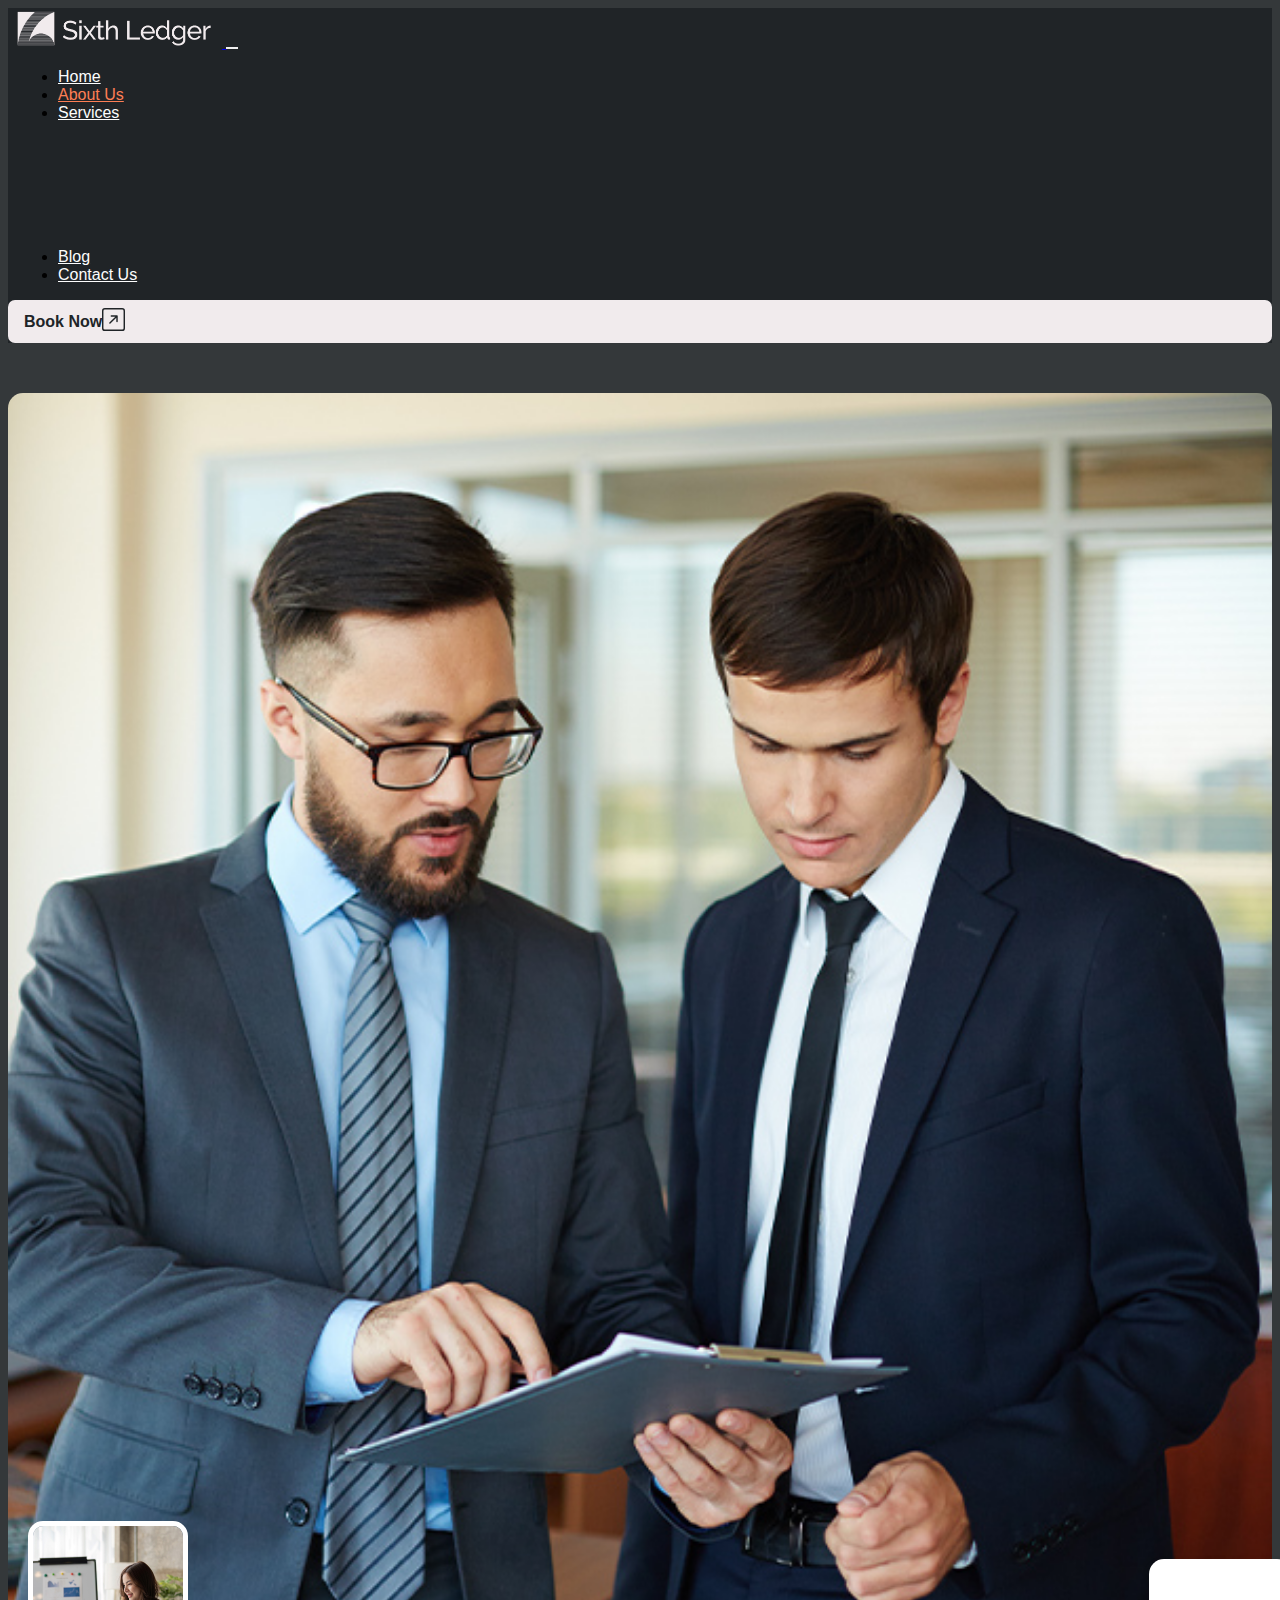
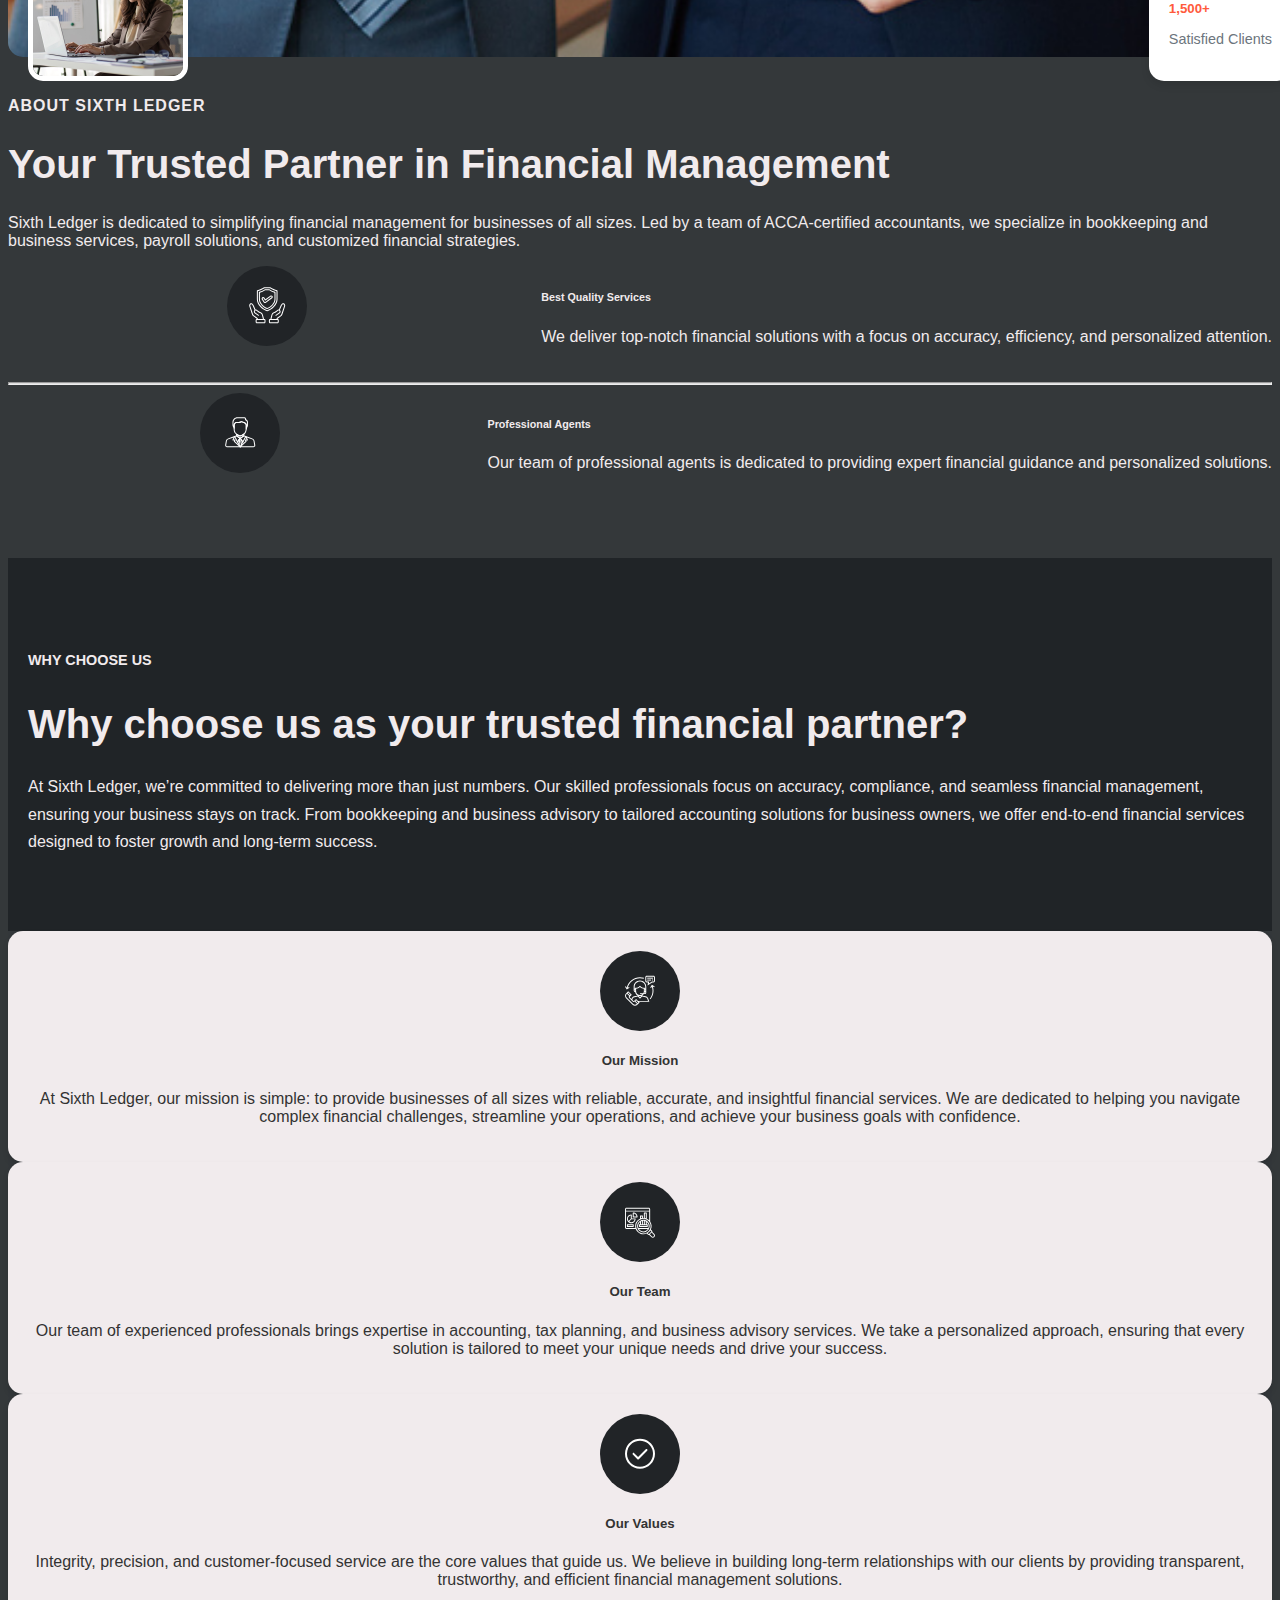
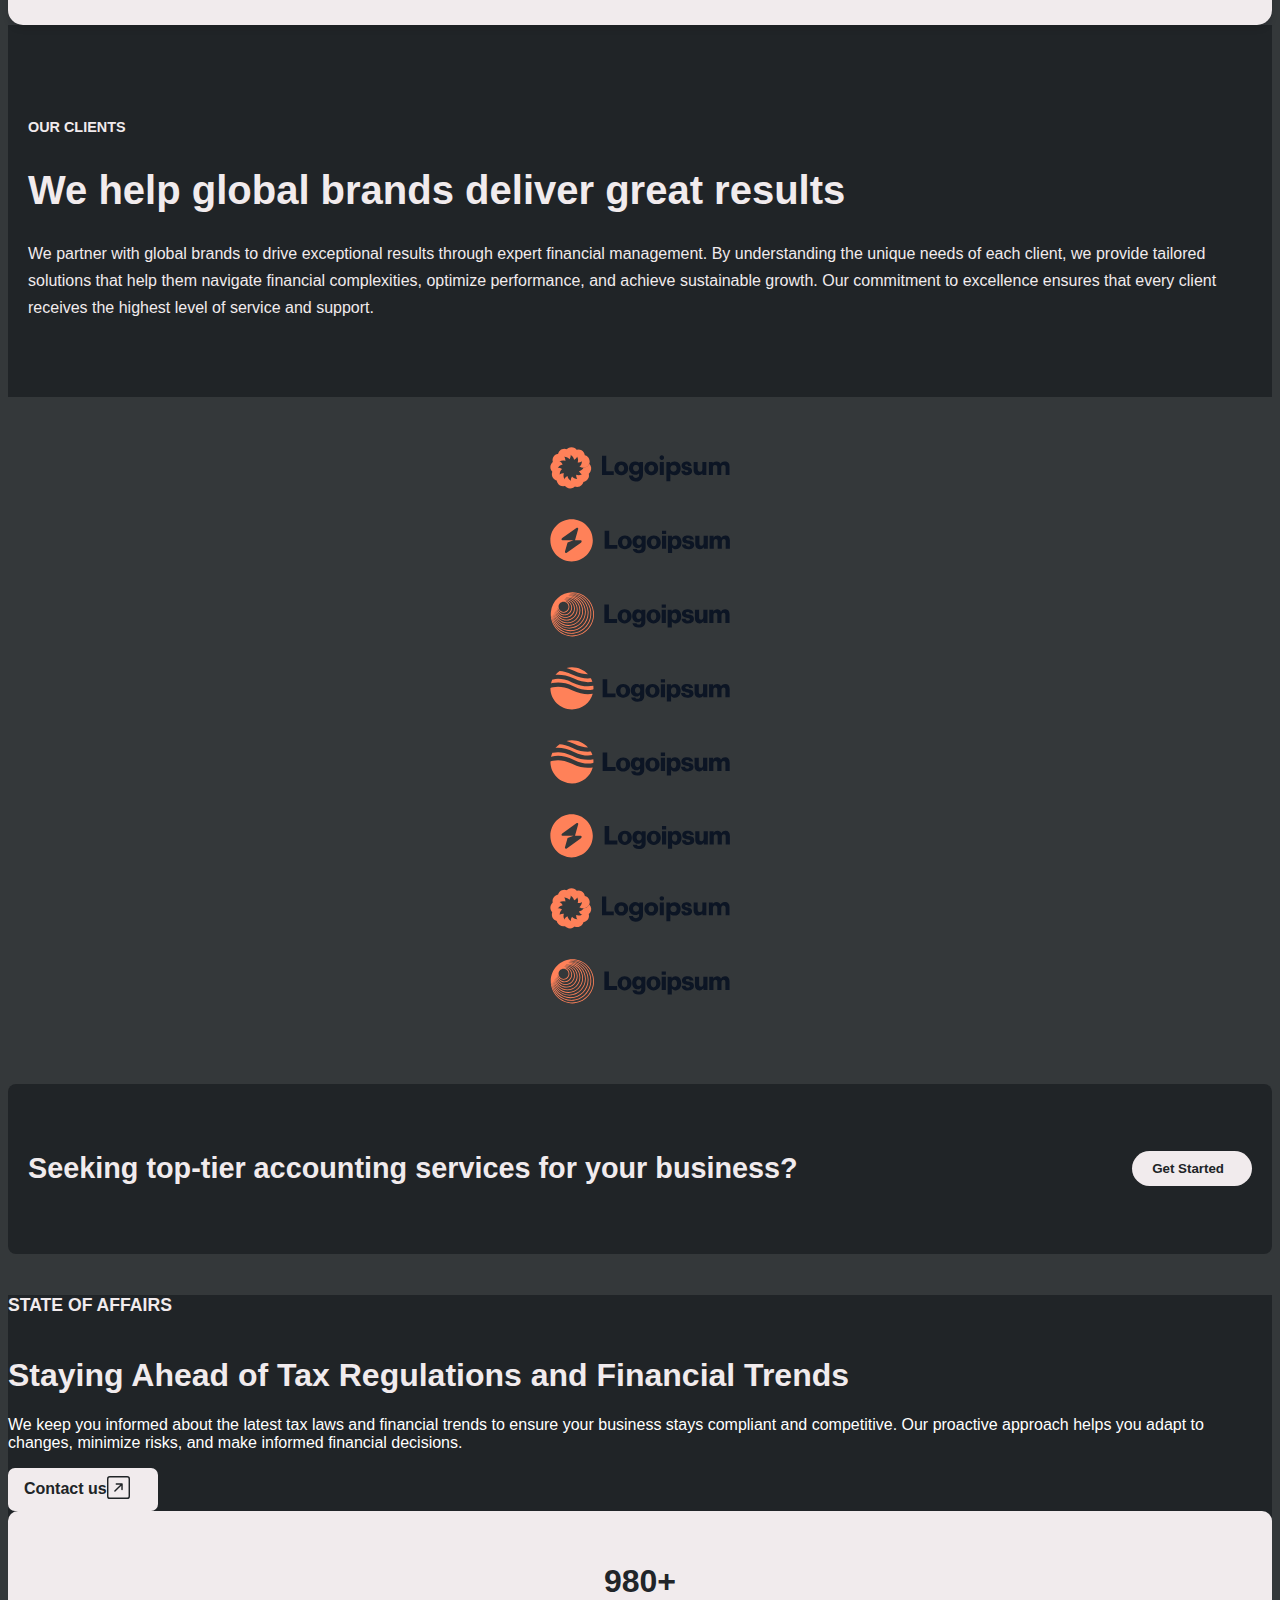
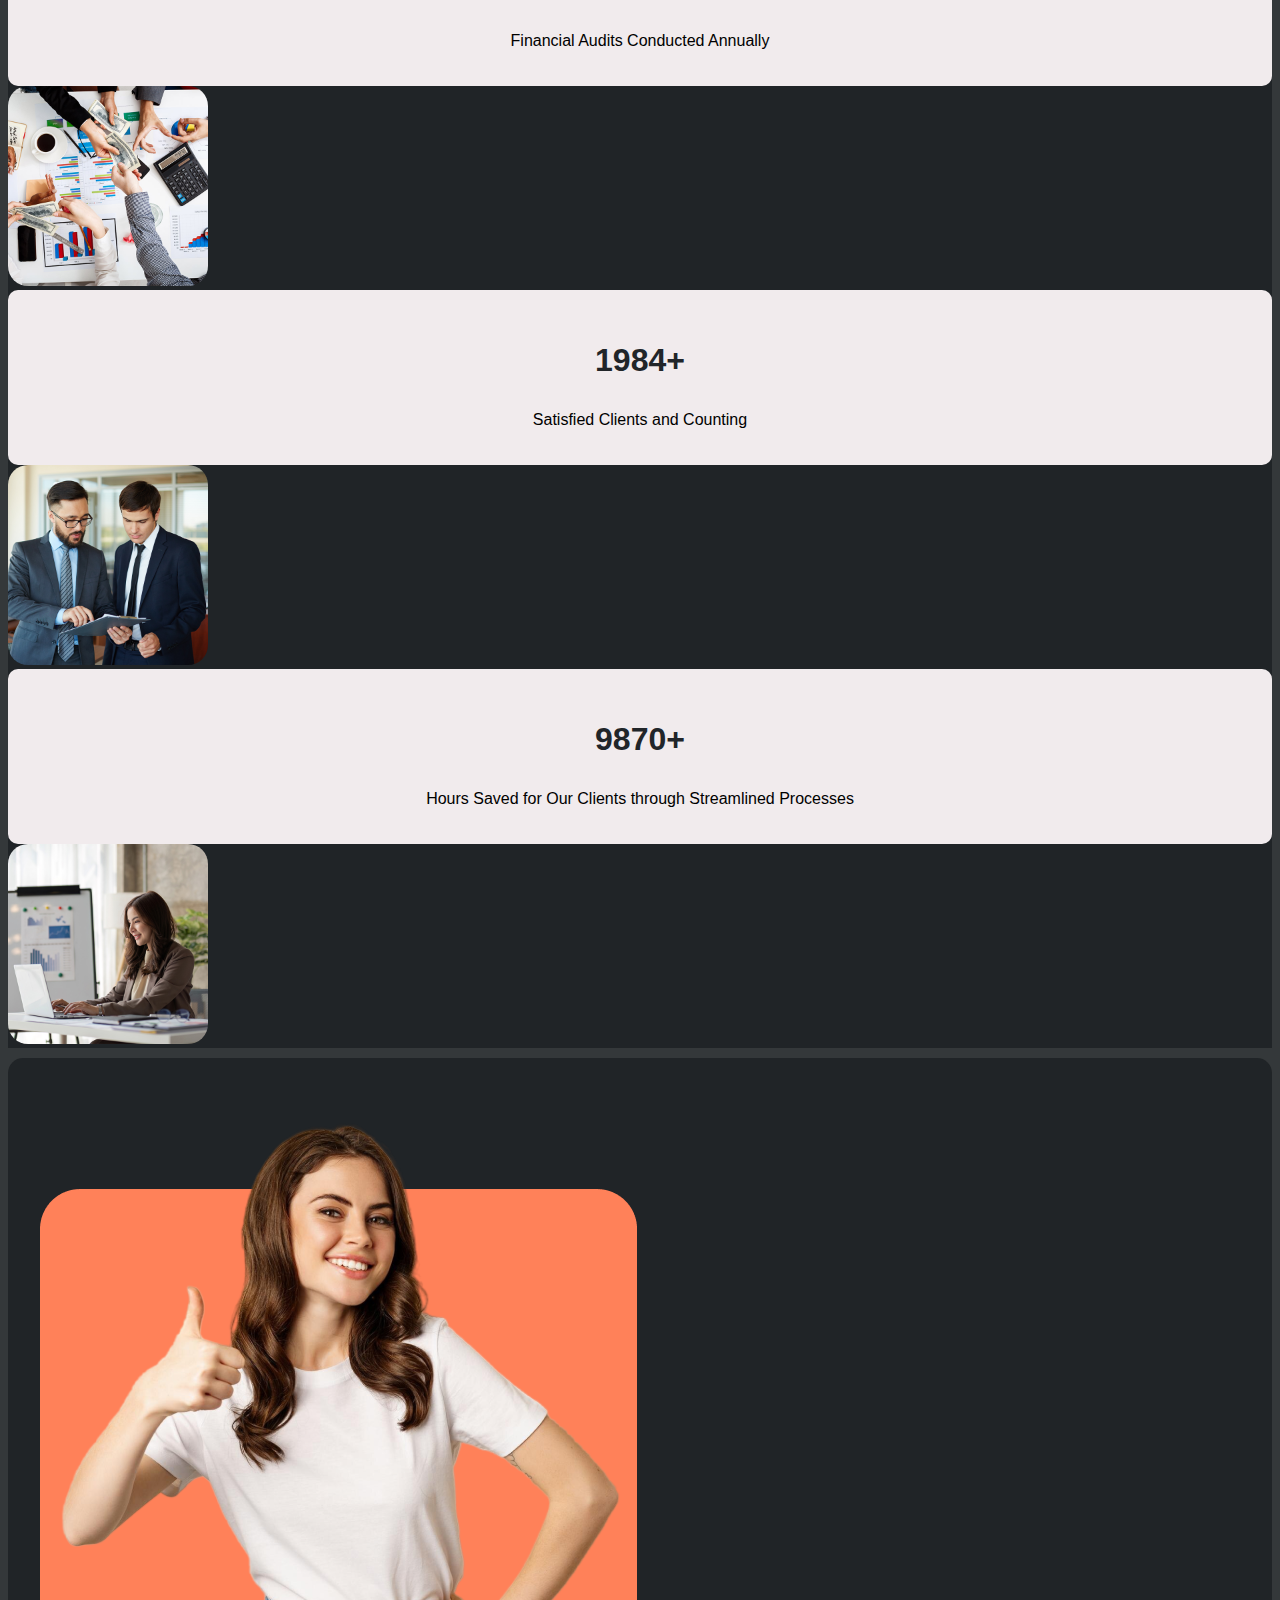
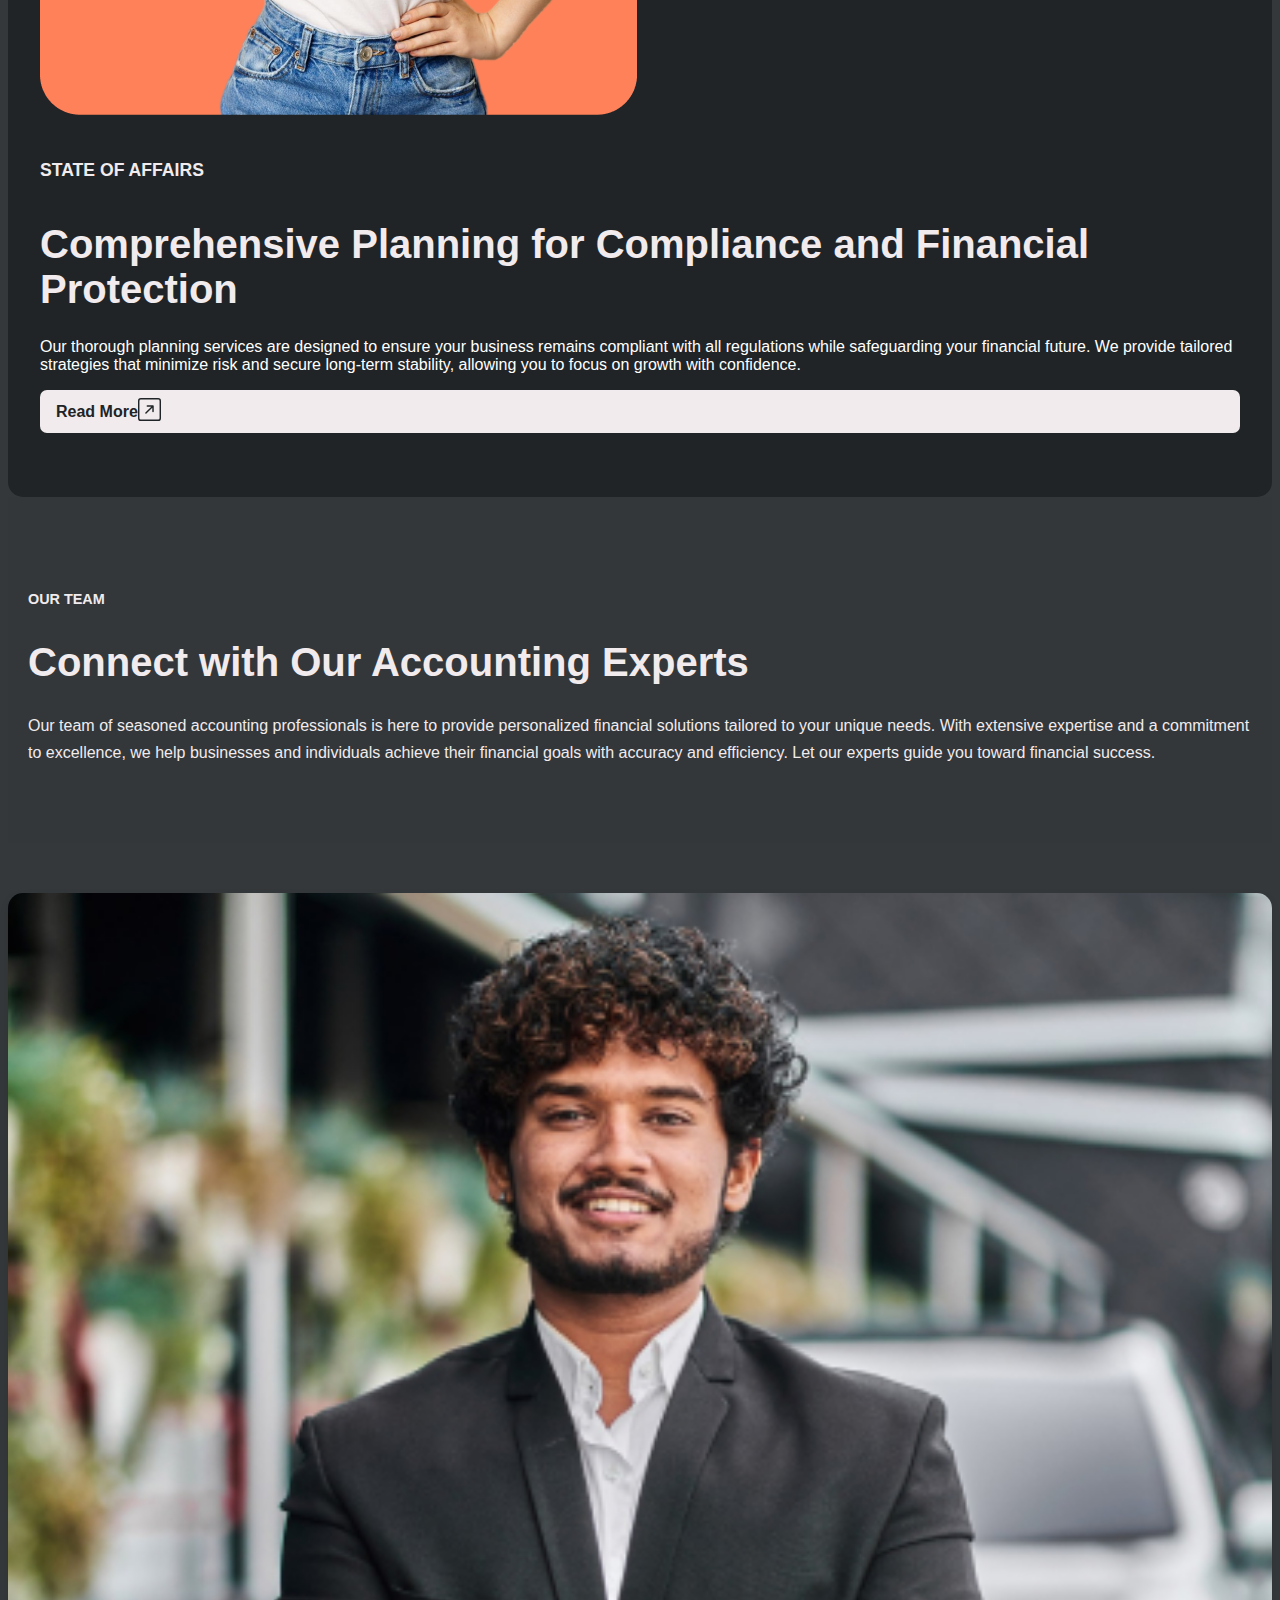
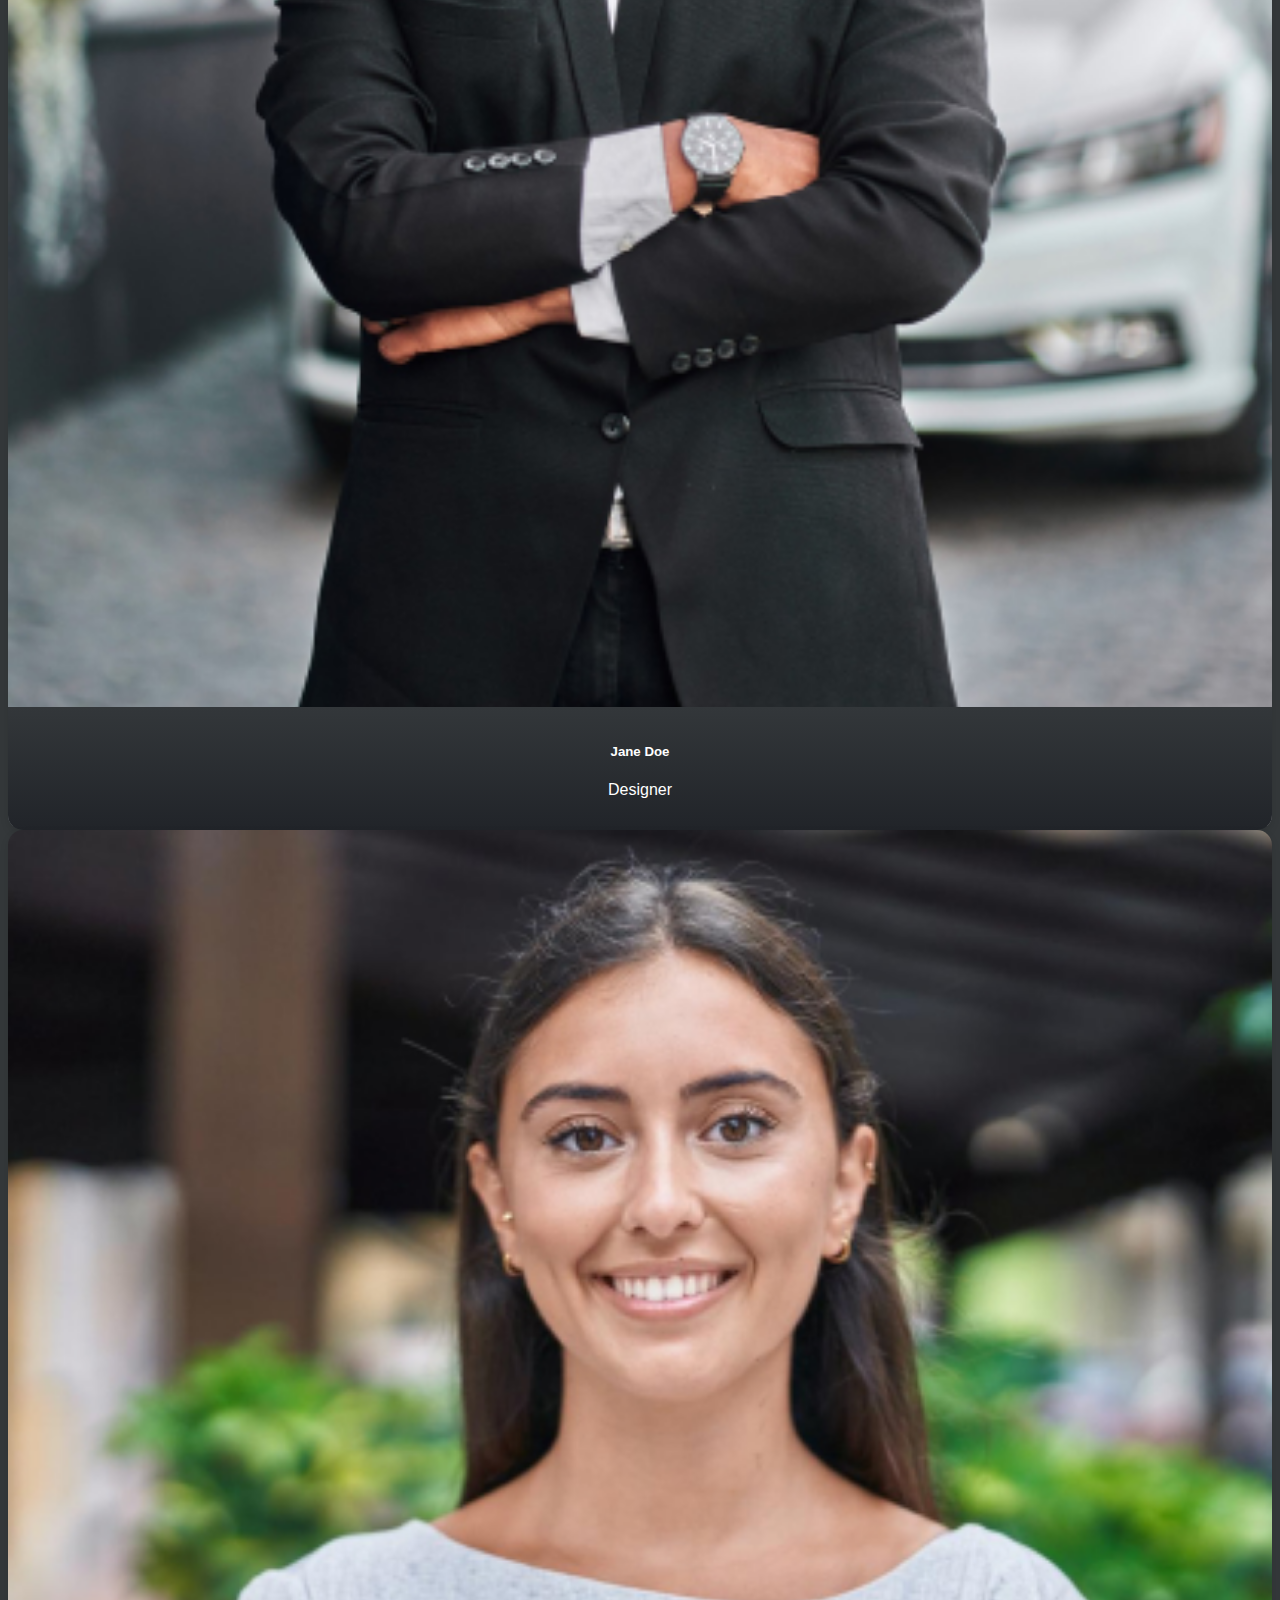
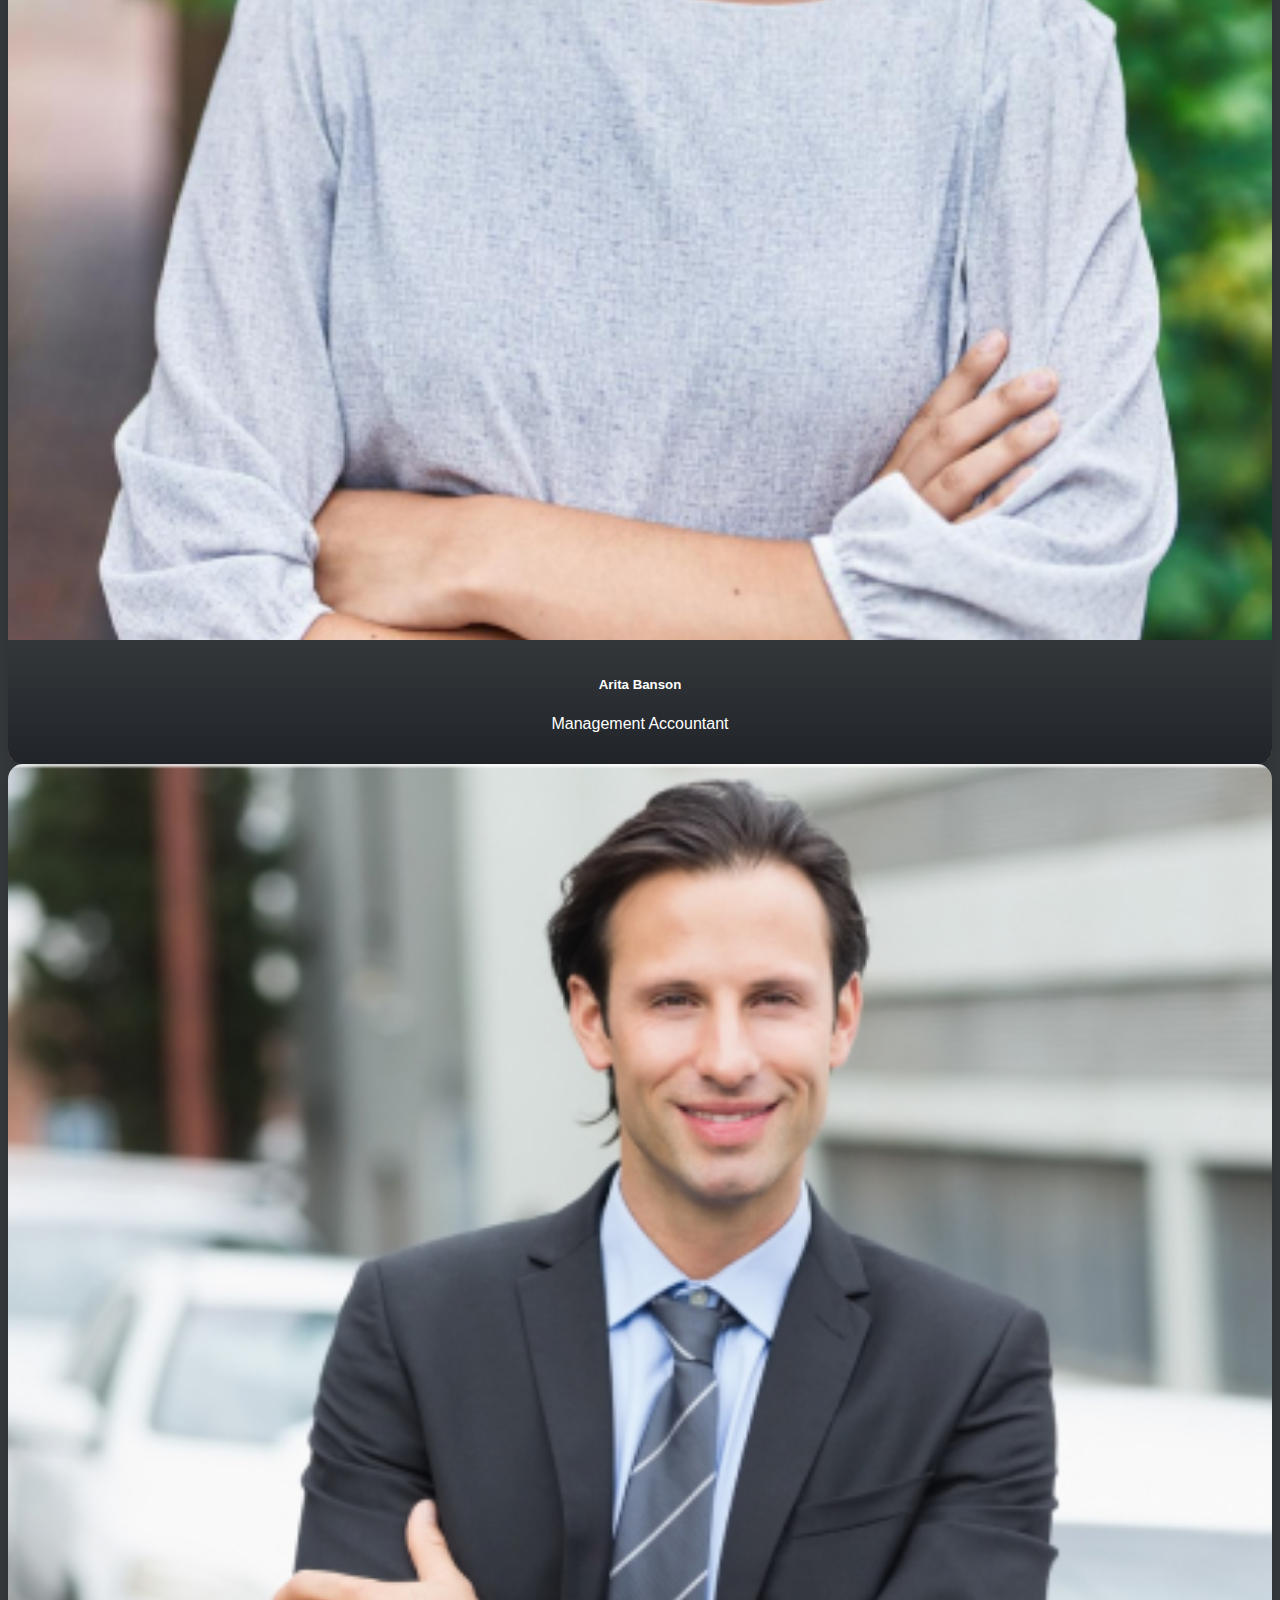
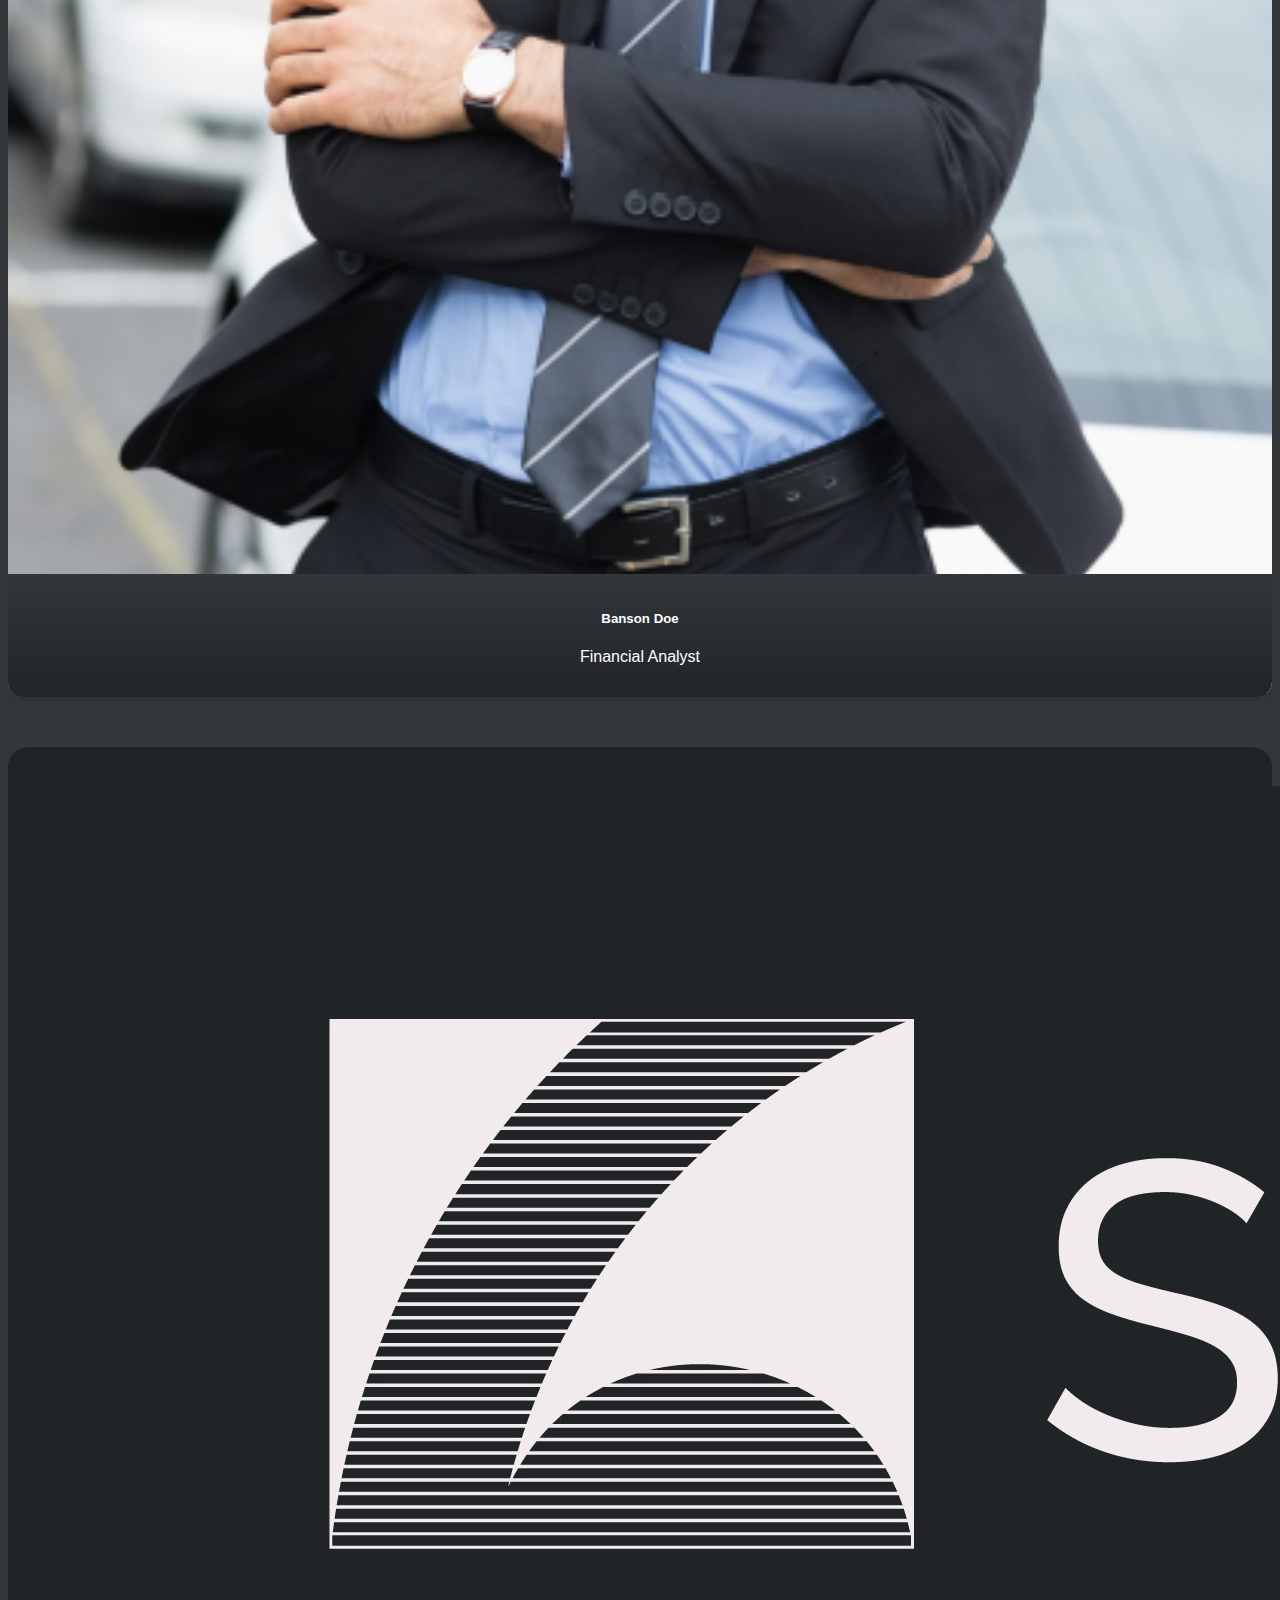
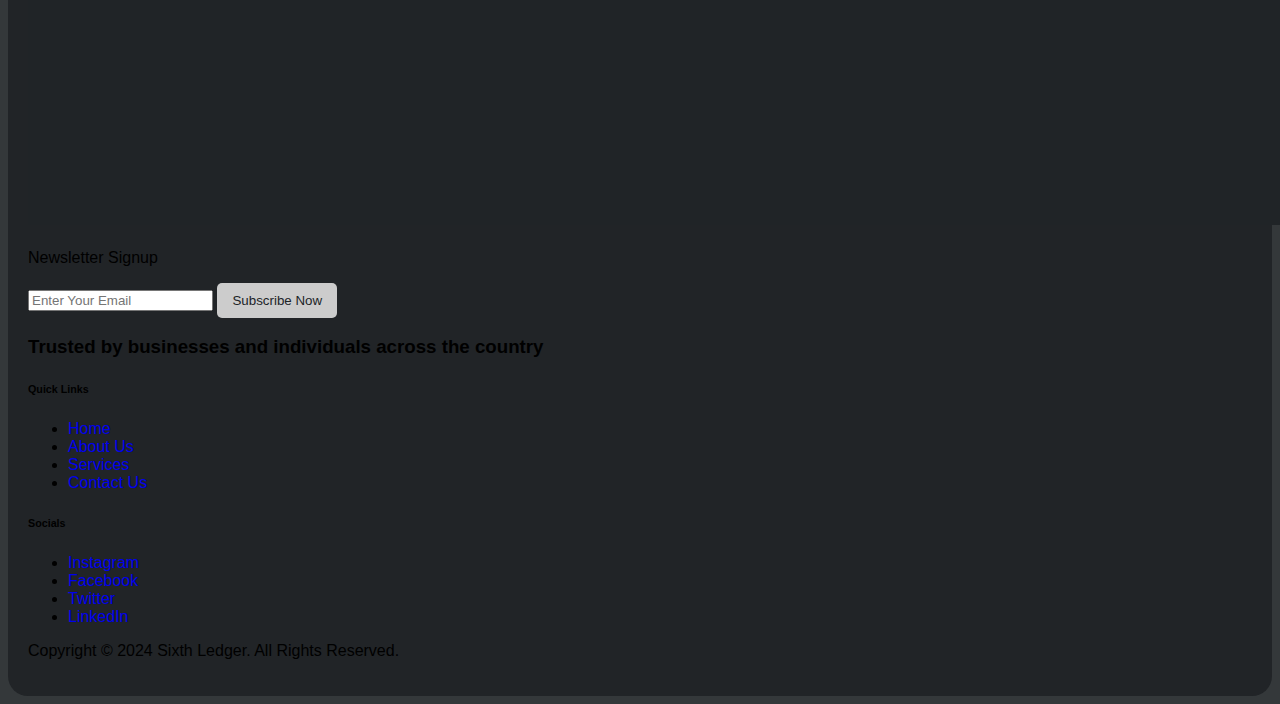
<file: aboutus.html>
<!DOCTYPE html>
<html lang="en">
  <head>
    <meta charset="UTF-8" />
    <meta http-equiv="X-UA-Compatible" content="IE=edge" />
    <meta name="viewport" content="width=device-width, initial-scale=1.0" />
    <meta
      name="description"
      content="A basic webpage template using Bootstrap 5"
    />
    <meta name="author" content="Your Name" />
    <meta
      name="keywords"
      content="HTML, Bootstrap, Template, Responsive, Web Development"
    />
    <link rel="stylesheet" href="./index.css" />
    <link rel="stylesheet" href="./about.css" />
    <link
      href="https://fonts.googleapis.com/css2?family=Inter:wght@400;500;600&display=swap"
      rel="stylesheet"
    />

    <title>Sixth Ledger</title>

    <link
      href="https://cdn.jsdelivr.net/npm/bootstrap@5.0.2/dist/css/bootstrap.min.css"
      rel="stylesheet"
      integrity="sha384-EVSTQN3/azprG1Anm3QDgpJLIm9Nao0Yz1ztcQTwFspd3yD65VohhpuuCOmLASjC"
      crossorigin="anonymous"
    />

    <!-- Favicon -->
    <link rel="icon" href="favicon.ico" type="image/x-icon" />
  </head>

  <body>
    <!-- // navbar  -->
    <nav class="navbar navbar-expand-lg  px-3 py-4">
      <div class="container-fluid">
        <a class="navbar-brand" href="#">
          <img
            src="./assets/reallogo.jpg"
            alt="Logo"
            class="img-fluid w-50 h-25 rounded"
          />
          <!-- Replace with your logo -->
        </a>
        <button
          class="navbar-toggler"
          type="button"
          data-bs-toggle="collapse"
          data-bs-target="#navbarNavDropdown"
          aria-controls="navbarNavDropdown"
          aria-expanded="false"
          aria-label="Toggle navigation"
        >
          <span class="navbar-toggler-icon"></span>
        </button>
        <div class="collapse navbar-collapse" id="navbarNavDropdown">
          <ul class="navbar-nav me-auto mb-2 mb-lg-0">
            <li class="nav-item">
              <a class="nav-link active-tab" href="/index.html" >Home</a>
            </li>
            <li class="nav-item">
              <a class="nav-link" href="./aboutus.html" style="color: #fe7f55;">About Us</a>
            </li>
            <li class="nav-item dropdown">
              <a
                class="nav-link dropdown-toggle"
                href="/service.html"
                id="servicesDropdown"
                role="button"
              >
                Services
              </a>
              <ul class="dropdown-menu">
                <li>
                  <a class="dropdown-item" style="color: white" href="/TaxPlanning.html"
                    >Tax Planning And Preparation
                  </a>
                </li>
                <li>
                  <a class="dropdown-item" style="color: white" href="/BookKeeping.html"
                    >Book Keeping And Accounting</a
                  >
                </li>
                <li>
                  <a class="dropdown-item" style="color: white" href="/BusinessAdvisory.html"
                    >Business Advisory Service</a
                  >
                </li>
                <li>
                  <a class="dropdown-item" style="color: white" href="/AnnualAccounts.html"
                    >Annual Accounts Service</a
                  >
                </li>
                <li>
                  <a class="dropdown-item" style="color: white" href="/AccountingFreelancers.html"
                    >Accounting For Freelancers</a
                  >
                </li>
                <li>
                  <a class="dropdown-item" style="color: white" href="/SmallBusiness.html"
                    >Small Business Service</a
                  >
                </li>
              </ul>
            </li>
            <li class="nav-item">
              <a class="nav-link" href="#">Blog</a>
            </li>
           
            <li class="nav-item">
              <a class="nav-link" href="/contact.html">Contact Us</a>
            </li>
          </ul>
          <a href="#" class="book-now-btn">
            Book Now
            <span>
              <svg
                xmlns="http://www.w3.org/2000/svg"
                width="23"
                height="23"
                fill="currentColor"
                class="bi bi-arrow-up-right-square ms-1"
                viewBox="0 0 16 16"
              >
                <path
                  fill-rule="evenodd"
                  d="M15 2a1 1 0 0 0-1-1H2a1 1 0 0 0-1 1v12a1 1 0 0 0 1 1h12a1 1 0 0 0 1-1zM0 2a2 2 0 0 1 2-2h12a2 2 0 0 1 2 2v12a2 2 0 0 1-2 2H2a2 2 0 0 1-2-2zm5.854 8.803a.5.5 0 1 1-.708-.707L9.243 6H6.475a.5.5 0 1 1 0-1h3.975a.5.5 0 0 1 .5.5v3.975a.5.5 0 1 1-1 0V6.707z"
                />
              </svg>
            </span>
          </a>
        </div>
      </div>
    </nav>

    <div class="container aboutus-section">
      <div class="row align-items-center">
        <!-- Image Section -->
        <div class="col-md-6 about-img-group">
          <img
            src="assets/counter-img-2.jpg"
            alt="Main Image"
            class="main-img"
          />
          <img
            src="assets/counter-img-3.jpg"
            alt="Overlay Image"
            class="overlay-img"
          />
          <div class="stats-box">
            <h5>1,500+</h5>
            <p>Satisfied Clients</p>
          </div>
        </div>
        <!-- Content Section -->
        <div class="col-md-6 about-content">
          <p class="about-subtitle">About Sixth Ledger</p>
          <h1 class="aboutus-title">Your Trusted Partner in Financial Management</h1>
          <p style="color: #f1ebed">
            Sixth Ledger is dedicated to simplifying financial management for businesses of all sizes. Led by a team of ACCA-certified accountants, we specialize in bookkeeping and business services, payroll solutions, and customized financial strategies.
          </p>
          <!-- Features -->
          <div class="feature-item">
            <div class="icon-circle">
              <svg
                xmlns="http://www.w3.org/2000/svg"
                width="37"
                height="37"
                viewBox="0 0 37 37"
                fill="none"
              >
                <path
                  d="M15.2623 31.9965H14.9559C14.6915 30.9407 14.4336 29.9012 14.188 28.8583C13.7176 26.8605 13.2353 25.5855 10.5565 24.8256L7.96695 22.9656C7.52205 22.6461 6.98956 22.536 6.48694 22.6166L4.76259 18.5463C3.59485 15.7898 2.07687 16.1116 1.63977 16.276C0.562904 16.6807 -0.0691364 18.1074 0.3136 19.2692L2.51193 25.9417C2.53511 26.0121 2.55865 26.0841 2.58255 26.1576C2.9416 27.2595 3.38839 28.6308 4.41665 29.3375L7.41413 31.3976C7.6517 31.5608 7.82004 31.7559 7.9319 31.9962H7.86573C7.86566 31.9962 7.86558 31.9962 7.86551 31.9962C7.53641 31.9962 7.22793 32.1236 6.99677 32.3549C6.76562 32.5862 6.63845 32.8949 6.63874 33.2241V33.2242L6.64049 35.0424C6.64115 35.7182 7.1915 36.2681 7.86719 36.2681L15.264 36.2684C15.5933 36.2684 15.9018 36.141 16.133 35.9096C16.3641 35.6782 16.4912 35.3695 16.4909 35.0404L16.4892 33.2221C16.4884 32.5463 15.938 31.9965 15.2623 31.9965ZM7.99202 30.5567L4.99455 28.4965C4.2513 27.9858 3.86397 26.7968 3.55265 25.8415C3.52831 25.7669 3.50448 25.6938 3.48102 25.6223L1.28269 18.9499C1.05379 18.2552 1.48506 17.424 1.99875 17.231C2.59224 17.0079 3.27427 17.6483 3.82324 18.9442L5.55364 23.0289C5.41518 23.1398 5.28925 23.2712 5.18074 23.4223C4.53857 24.3164 4.7435 25.5662 5.63752 26.2084L9.17645 28.7506C9.40535 28.9149 9.72396 28.8626 9.88843 28.6338C10.0528 28.405 10.0005 28.0862 9.77169 27.9218L6.23276 25.3797C5.79558 25.0657 5.69538 24.4545 6.00947 24.0174C6.32349 23.5801 6.93469 23.4799 7.37179 23.7941L10.0348 25.7069C10.084 25.7421 10.139 25.7685 10.1973 25.7844C12.4686 26.4079 12.7724 27.2979 13.195 29.092C13.4228 30.0592 13.6606 31.0218 13.9042 31.9962L9.01343 31.9959C8.85201 31.3961 8.50899 30.9119 7.99202 30.5567ZM15.4112 35.1885C15.384 35.2157 15.3364 35.2481 15.2639 35.2481L7.86733 35.2476C7.7535 35.2476 7.66088 35.155 7.66081 35.0412L7.65906 33.2229C7.65899 33.1506 7.69134 33.103 7.71852 33.0757C7.74571 33.0485 7.79322 33.0162 7.86566 33.0162L14.5552 33.0166C14.5559 33.0166 14.5566 33.0167 14.5574 33.0167C14.5583 33.0167 14.5593 33.0166 14.5603 33.0166H15.2623C15.3761 33.0166 15.4687 33.1092 15.4689 33.223L15.4705 35.0413C15.4707 35.1137 15.4383 35.1613 15.4112 35.1885ZM34.761 16.276C34.3237 16.1116 32.806 15.7898 31.6382 18.5462L29.9139 22.6166C29.4115 22.5363 28.8787 22.646 28.4338 22.9655L25.8443 24.8255C23.1656 25.5854 22.6833 26.8604 22.2128 28.8583C21.9656 29.908 21.7082 30.945 21.4449 31.9964H21.1386C20.4628 31.9964 19.9125 32.5462 19.9118 33.2221L19.9101 35.0404C19.9098 35.3695 20.0369 35.6782 20.2681 35.9096C20.4993 36.141 20.8078 36.2684 21.1373 36.2684L28.5335 36.2679C29.2093 36.2679 29.7596 35.7181 29.7603 35.0423L29.762 33.2241C29.7623 32.8949 29.6352 32.5862 29.404 32.3548C29.1728 32.1234 28.8644 31.996 28.5353 31.996C28.5353 31.996 28.5351 31.996 28.5351 31.996H28.4689C28.5807 31.7558 28.7491 31.5607 28.9866 31.3974L31.9841 29.3373C33.0125 28.6306 33.4593 27.259 33.8184 26.1569C33.8422 26.0836 33.8656 26.0117 33.8888 25.9415L36.0871 19.2691C36.4699 18.1074 35.8379 16.6807 34.761 16.276ZM28.5353 33.0163C28.6076 33.0163 28.6552 33.0486 28.6824 33.0758C28.7095 33.103 28.7419 33.1506 28.7418 33.2229L28.7401 35.0414C28.74 35.1551 28.6474 35.2477 28.5335 35.2477L21.1369 35.2482C21.0645 35.2482 21.017 35.2158 20.9897 35.1886C20.9624 35.1614 20.9302 35.1138 20.9302 35.0414L20.932 33.2231C20.9321 33.1092 21.0247 33.0167 21.1385 33.0167H21.8404C21.8414 33.0167 21.8424 33.0168 21.8434 33.0168C21.8442 33.0168 21.8449 33.0167 21.8456 33.0167L28.5353 33.0163ZM35.1182 18.9499L32.9198 25.6223C32.8964 25.6936 32.8726 25.7666 32.8484 25.8409C32.5372 26.7965 32.1497 27.9857 31.4064 28.4966L28.4088 30.5567C27.8918 30.912 27.5488 31.3963 27.3874 31.9961L22.4967 31.9964C22.7393 31.0258 22.9767 30.0654 23.2059 29.0922C23.6285 27.2981 23.9324 26.408 26.2035 25.7846C26.2619 25.7685 26.317 25.7423 26.3661 25.707L29.029 23.7942C29.4664 23.4801 30.0774 23.5805 30.3914 24.0175C30.5426 24.228 30.6024 24.4862 30.5601 24.7447C30.5177 25.0031 30.3785 25.2287 30.168 25.3799L26.6291 27.922C26.4003 28.0864 26.3481 28.4052 26.5123 28.634C26.6768 28.8629 26.9955 28.915 27.2243 28.7508L30.7633 26.2086C31.195 25.8985 31.4804 25.4372 31.5668 24.9099C31.6533 24.3825 31.5301 23.8542 31.22 23.4224C31.1115 23.2714 30.9856 23.14 30.8471 23.0291L32.5775 18.9444C33.1264 17.6486 33.8084 17.0078 34.402 17.2312C34.9158 17.424 35.3471 18.2552 35.1182 18.9499ZM24.9687 20.0515C27.2713 17.6707 28.5394 14.9195 28.5394 12.3045V3.72487C28.5394 3.47739 28.3618 3.26554 28.118 3.22247C25.814 2.81576 23.5317 1.85163 21.3348 0.356756C21.2502 0.299259 21.1502 0.268433 21.0479 0.268433H15.3531C15.2508 0.268433 15.1508 0.299186 15.0661 0.356829C12.8691 1.85163 10.5869 2.81583 8.28286 3.22255C8.0391 3.26554 7.86143 3.47739 7.86143 3.72494V12.3045C7.86143 14.9194 9.12945 17.6706 11.432 20.0515C13.3147 21.9982 15.7882 23.5807 18.0488 24.2845C18.0982 24.2999 18.1493 24.3075 18.2004 24.3075C18.2515 24.3075 18.3027 24.2999 18.3521 24.2845C20.6127 23.5805 23.0862 21.9981 24.9687 20.0515ZM18.2004 23.2618C16.1369 22.5837 13.8922 21.1277 12.1655 19.3422C10.0479 17.1527 8.88167 14.6533 8.88167 12.3045V4.14696C11.1387 3.68581 13.3654 2.72569 15.5092 1.28868H20.8916C23.0355 2.72569 25.2622 3.68581 27.5191 4.14696V12.3045C27.5191 14.6533 26.3529 17.1527 24.2352 19.3422C22.5088 21.1277 20.2641 22.5837 18.2004 23.2618ZM26.1261 4.85887C24.2846 4.34438 22.4626 3.51361 20.7103 2.38966C20.6281 2.33698 20.5326 2.30892 20.4349 2.30892H15.9661C15.8684 2.30892 15.7729 2.3369 15.6907 2.38966C13.9383 3.51368 12.1161 4.34445 10.2749 4.85887C10.0545 4.92045 9.90206 5.12129 9.90206 5.35019V12.3045C9.90206 14.8149 11.3689 16.9573 12.5994 18.3124C14.1129 19.9793 16.0871 21.3644 18.0161 22.1124C18.0754 22.1354 18.138 22.147 18.2006 22.147C18.2631 22.147 18.3257 22.1354 18.385 22.1124C20.3139 21.3644 22.2882 19.9794 23.8017 18.3125C25.0323 16.9573 26.4991 14.8148 26.4991 12.3045V5.35019C26.499 5.12129 26.3466 4.92045 26.1261 4.85887ZM25.4788 12.3045C25.4788 14.009 24.6149 15.8991 23.0463 17.6267C21.705 19.1041 19.9065 20.3864 18.2005 21.0876C16.4944 20.3863 14.696 19.104 13.3546 17.6267C11.7861 15.8991 10.9222 14.0091 10.9222 12.3045V5.73315C12.6894 5.19992 14.4338 4.39247 16.1148 3.32916H20.2862C21.9671 4.3924 23.7114 5.19985 25.4788 5.73315V12.3045ZM15.47 10.8402C15.0282 10.1215 14.084 9.89625 13.3653 10.3379C13.0172 10.552 12.7732 10.8887 12.6784 11.2862C12.5835 11.6836 12.6491 12.0943 12.8631 12.4424L14.6401 15.3344C14.8599 15.692 15.2063 15.9333 15.6156 16.014C15.715 16.0336 15.8161 16.0432 15.9175 16.0432C16.2679 16.0432 16.6206 15.9278 16.9189 15.7101L23.1367 11.1719C23.4662 10.932 23.6825 10.5782 23.7458 10.1756C23.8091 9.77302 23.7119 9.36987 23.472 9.04048C22.9767 8.36034 22.0207 8.21 21.3401 8.70548L16.3818 12.3244L15.47 10.8402ZM21.9411 9.52983C22.1665 9.36579 22.4832 9.41557 22.6473 9.64097C22.7268 9.75013 22.7589 9.88364 22.738 10.017C22.717 10.1504 22.6454 10.2675 22.5357 10.3474L16.3174 14.886C16.1621 14.9993 15.9781 15.0454 15.8128 15.013C15.6824 14.9873 15.5803 14.9156 15.5092 14.8002L13.7323 11.9083L13.7323 11.9082C13.6609 11.7923 13.6391 11.6555 13.6707 11.5231C13.7024 11.3907 13.7836 11.2785 13.8996 11.2072C13.9827 11.1562 14.0747 11.1318 14.1657 11.1318C14.3371 11.1318 14.5045 11.2181 14.6007 11.3744L15.8018 13.3291C15.8762 13.4504 15.998 13.535 16.1377 13.5626C16.2772 13.59 16.4221 13.558 16.5371 13.4741L21.9411 9.52983Z"
                  fill="white"
                ></path>
              </svg>
            </div>
            <div>
              <h6 class="same-text-color">Best Quality Services</h6>
              <p class="same-text-color">
                We deliver top-notch financial solutions with a focus on accuracy, efficiency, and personalized attention.
              </p>
            </div>
          </div>
          <hr class="divider" />
          <div class="feature-item">
            <div class="icon-circle">
              <svg
                xmlns="http://www.w3.org/2000/svg"
                width="31"
                height="31"
                viewBox="0 0 31 31"
                fill="none"
              >
                <path
                  d="M14.3326 22.4983C14.1061 22.332 13.7872 22.3806 13.6207 22.6073L13.5579 22.6929C13.3915 22.9194 13.44 23.2377 13.6662 23.4044C13.7571 23.4714 13.863 23.5037 13.9679 23.5037C14.124 23.5037 14.2781 23.4322 14.3779 23.297L14.4417 23.2102C14.6081 22.9835 14.5593 22.6648 14.3326 22.4983Z"
                  fill="white"
                ></path>
                <path
                  d="M14.465 27.3434L13.1552 24.9617L14.3781 23.2961C14.5447 23.0695 14.4958 22.7507 14.269 22.5842C14.0424 22.4177 13.7236 22.4665 13.5572 22.6933L12.1418 24.621C12.0244 24.7808 12.0105 24.9941 12.106 25.1678L13.5726 27.8342V27.8342C13.6654 28.0027 13.8396 28.0981 14.0193 28.0981C14.1023 28.098 14.1864 28.0777 14.2643 28.0349C14.5107 27.8995 14.6006 27.5898 14.465 27.3434Z"
                  fill="white"
                ></path>
                <path
                  d="M18.2624 24.621L16.8527 22.7011C16.7358 22.542 16.5378 22.4646 16.344 22.503C16.1502 22.541 15.996 22.6878 15.9481 22.8793C15.9114 23.0264 15.942 23.182 16.0317 23.3042L17.2486 24.9617L15.9478 27.3272C15.9065 27.4023 15.8848 27.487 15.8848 27.5728C15.8848 27.8053 16.0422 28.0083 16.2674 28.0661C16.3095 28.077 16.3521 28.0822 16.3941 28.0822C16.5764 28.0822 16.7492 27.9838 16.8403 27.8184L18.2981 25.1679C18.3937 24.9941 18.3797 24.7808 18.2624 24.621Z"
                  fill="white"
                ></path>
                <path
                  d="M19.0679 16.6176C18.9004 16.5297 18.6979 16.5417 18.542 16.6491C18.2391 16.8578 17.958 17.0789 17.7065 17.3062C16.336 18.5452 15.0338 18.3775 14.9828 18.3702C14.9521 18.3654 14.9209 18.3632 14.89 18.3642C14.3483 18.378 13.3717 17.8831 12.3385 17.0717C12.1805 16.9476 12.0185 16.8293 11.8567 16.7201C11.7007 16.6147 11.499 16.6041 11.3328 16.6925C11.1665 16.7808 11.0625 16.9538 11.0625 17.1422V18.8893C11.0625 19.0438 11.1328 19.1898 11.2533 19.2865C11.2675 19.298 11.2824 19.3086 11.2977 19.3184L14.9089 21.7314C14.9095 21.7318 14.91 21.7323 14.9106 21.7327L14.9201 21.739C15.0051 21.7953 15.1031 21.8237 15.2014 21.8237C15.2841 21.8237 15.3668 21.8036 15.4424 21.7632C15.4584 21.7547 15.4737 21.7453 15.4884 21.7353C15.4901 21.7342 15.4918 21.7331 15.4936 21.7319C15.4956 21.7306 15.4976 21.7293 15.4996 21.7279L19.1022 19.3205C19.1167 19.3114 19.1308 19.3015 19.1444 19.2909C19.268 19.1944 19.3403 19.0463 19.3403 18.8895V17.0685C19.3403 16.8792 19.2354 16.7057 19.0679 16.6176ZM18.3216 18.6169L15.2013 20.7019L12.0811 18.6168V18.1536C12.8408 18.7058 13.9585 19.383 14.8695 19.383C14.8714 19.383 14.8735 19.383 14.8755 19.383C15.1813 19.4168 16.7412 19.5087 18.3218 18.1222V18.6169H18.3216Z"
                  fill="white"
                ></path>
                <path
                  d="M15.7038 21.2307C15.6702 21.0287 15.5188 20.8665 15.3196 20.819C15.1203 20.7717 14.9121 20.8479 14.7909 21.013L13.6203 22.6074C13.4538 22.8342 13.5026 23.1529 13.7294 23.3194C13.8202 23.3861 13.9258 23.4182 14.0304 23.4182C14.1871 23.4182 14.3415 23.3462 14.4414 23.2102L15.6059 21.6242C15.6722 21.5376 15.7108 21.4298 15.7108 21.3146C15.7107 21.2866 15.7083 21.2584 15.7038 21.2307Z"
                  fill="white"
                ></path>
                <path
                  d="M22.9603 4.81221C22.9501 4.73243 22.7116 3.01063 21.0908 2.3314C21.1379 2.029 21.133 1.64035 20.941 1.26224C20.683 0.754038 20.1738 0.422869 19.4275 0.277787C19.3955 0.271551 19.363 0.268433 19.3303 0.268433H12.4947C9.71912 0.268433 7.46094 2.52655 7.46094 5.30228V7.98453C7.46094 8.68335 7.69915 9.36481 8.13157 9.90324C8.34596 10.1702 8.61 10.6365 8.64983 11.3414C8.66536 11.6166 8.89575 11.8293 9.17268 11.8217C9.44825 11.8139 9.66758 11.5882 9.66758 11.3126V7.81556C10.0134 6.3854 11.1936 6.10706 11.3966 6.06946H13.6076C13.8677 6.06946 14.1235 6.02975 14.3679 5.95139C14.7883 5.81654 15.4553 5.56839 15.9409 5.38394C16.2658 5.26045 16.6255 5.25592 16.9536 5.37124L19.3207 6.20219C20.5041 6.63873 20.7153 7.6776 20.7414 7.8408V12.0378C20.7414 12.3043 20.9469 12.5255 21.2128 12.5453C21.2257 12.5463 21.2384 12.5468 21.2511 12.5468C21.5009 12.5467 21.7166 12.3637 21.7544 12.1129C21.7564 12.0998 21.9598 10.7862 22.6155 9.73451C22.8437 9.3684 22.9643 8.95098 22.9643 8.52738V4.87651C22.9643 4.85504 22.963 4.83356 22.9603 4.81221ZM21.9457 8.52715C21.9457 8.75465 21.8815 8.98034 21.76 9.18101V7.80597C21.76 7.78756 21.759 7.76926 21.757 7.75096C21.749 7.67701 21.5385 5.93168 19.6685 5.24475C19.6662 5.24392 19.6639 5.2431 19.6616 5.24228L17.291 4.41003C17.0237 4.31619 16.744 4.26936 16.4646 4.26936C16.1641 4.26936 15.8637 4.32354 15.5792 4.43179C14.8993 4.69007 14.3728 4.88016 14.0568 4.98147C13.9131 5.02754 13.7619 5.05095 13.6076 5.05095H11.3554C11.3335 5.05095 11.3117 5.05236 11.29 5.05513C11.2038 5.06631 9.17244 5.35518 8.66124 7.64642C8.65313 7.68284 8.64901 7.72002 8.64901 7.75732V8.80548C8.53811 8.54921 8.47939 8.26928 8.47939 7.98459V5.3024C8.47939 3.08841 10.2807 1.28712 12.4946 1.28712H19.2789C19.5598 1.34696 19.9011 1.46974 20.0306 1.71954C20.1892 2.0253 20.0086 2.44631 20.0084 2.44666C19.9433 2.58521 19.944 2.74565 20.0102 2.88361C20.0765 3.02157 20.2013 3.12241 20.3501 3.15824C21.6467 3.47035 21.9112 4.7139 21.9456 4.91505L21.9457 8.52715Z"
                  fill="white"
                ></path>
                <path
                  d="M21.7584 7.75098C21.7504 7.67703 21.5399 5.9317 19.6699 5.24476C19.6677 5.24394 19.6654 5.24312 19.6631 5.24229L17.2924 4.41004C16.7376 4.21531 16.1297 4.22307 15.5805 4.43169C14.9007 4.68997 14.3742 4.88006 14.0582 4.98143C13.9145 5.02749 13.7633 5.05085 13.6089 5.05085H11.3568C11.3349 5.05085 11.313 5.05226 11.2913 5.05503C11.2051 5.06621 9.17383 5.35508 8.66263 7.64632C8.65451 7.68274 8.65039 7.71992 8.65039 7.75722V12.1353C8.65039 12.1391 8.65045 12.1429 8.65051 12.1466C8.65386 12.2987 8.76147 15.8903 11.243 17.5328L11.2559 17.5419C11.2665 17.5494 11.2772 17.5569 11.2883 17.5644C11.4298 17.66 11.5719 17.7637 11.7108 17.8728C12.4338 18.4404 13.7961 19.383 14.8709 19.383C14.8729 19.383 14.8748 19.383 14.8768 19.383C14.9352 19.3894 15.0394 19.398 15.1807 19.398C15.7898 19.398 17.0893 19.2384 18.3909 18.0617C18.6094 17.8643 18.855 17.6713 19.1213 17.4878L19.1593 17.4612C19.1718 17.4524 19.1842 17.4436 19.197 17.435C20.0248 16.879 21.4584 15.4444 21.7594 12.0831C21.7607 12.068 21.7615 12.0528 21.7615 12.0376V7.80599C21.7614 7.78764 21.7603 7.76934 21.7584 7.75098ZM20.7428 12.0146C20.4653 15.0481 19.1728 16.2241 18.629 16.5893C18.6097 16.6023 18.5907 16.6157 18.5716 16.6291L18.5434 16.649C18.2404 16.8577 17.9593 17.0788 17.7079 17.3061C16.3424 18.5405 15.0445 18.3786 14.9809 18.3697C14.9513 18.3652 14.9213 18.3634 14.8913 18.3642C14.3496 18.3781 13.373 17.8831 12.3399 17.0717C12.1818 16.9475 12.0198 16.8293 11.8582 16.7203L11.8457 16.7115C11.8335 16.7027 11.8213 16.6941 11.8069 16.6846C9.8044 15.3591 9.67337 12.2574 9.66896 12.128V7.81552C10.016 6.38012 11.2036 6.10496 11.3971 6.06942H13.609C13.8691 6.06942 14.1248 6.02971 14.3693 5.95135C14.7897 5.8165 15.4568 5.56834 15.9423 5.3839C16.2672 5.26041 16.6269 5.25588 16.955 5.3712L19.3221 6.20215C20.5054 6.63869 20.7166 7.67756 20.7428 7.84076V12.0146H20.7428Z"
                  fill="white"
                ></path>
                <path
                  d="M15.6575 21.0869C15.5781 20.9282 15.4219 20.8222 15.2451 20.8072C15.0686 20.7926 14.8964 20.8702 14.7914 21.0133L13.5715 22.6748C13.4051 22.9014 13.4537 23.22 13.6802 23.3865C13.771 23.4533 13.8767 23.4856 13.9815 23.4856C14.1378 23.4856 14.292 23.4139 14.3919 23.2784L15.6119 21.623C15.6764 21.5355 15.7113 21.4236 15.7113 21.3148C15.7113 21.2358 15.6928 21.1577 15.6575 21.0869Z"
                  fill="white"
                ></path>
                <path
                  d="M15.689 29.287C15.4977 29.0869 15.1816 29.0762 14.9773 29.2631L14.8609 29.3696C14.6866 29.529 14.6448 29.7874 14.76 29.9937L14.7635 30.0001C14.8413 30.1395 14.9801 30.2343 15.1381 30.2562C15.1616 30.2595 15.185 30.2611 15.2083 30.2611C15.3423 30.2611 15.4722 30.2081 15.5684 30.1119L15.6812 29.999C15.8769 29.8032 15.8804 29.4869 15.689 29.287Z"
                  fill="white"
                ></path>
                <path
                  d="M15.5417 29.3696L15.4253 29.2631C15.221 29.0762 14.9048 29.0869 14.7135 29.2869C14.5221 29.4871 14.5257 29.8034 14.7215 29.9991L14.8344 30.112C14.9306 30.2082 15.0604 30.2611 15.1945 30.2611C15.2184 30.2611 15.2425 30.2595 15.2665 30.256C15.4252 30.2334 15.5639 30.1373 15.641 29.9968L15.6446 29.9904C15.7574 29.7845 15.715 29.528 15.5417 29.3696Z"
                  fill="white"
                ></path>
                <path
                  d="M15.5488 29.3774L15.5482 29.3768C15.4695 29.3033 15.3678 29.2548 15.2557 29.2425C15.1056 29.2262 14.9594 29.277 14.8531 29.376L14.8516 29.3774C14.7486 29.4713 14.6887 29.6034 14.6857 29.7427C14.6827 29.8822 14.7369 30.0166 14.8357 30.1148L14.841 30.1202C14.9404 30.219 15.0703 30.2683 15.2002 30.2683C15.3305 30.2683 15.4608 30.2186 15.5602 30.1192L15.5656 30.1139C15.6639 30.0155 15.7178 29.8812 15.7146 29.7421C15.7115 29.6029 15.6516 29.4712 15.5488 29.3774Z"
                  fill="white"
                ></path>
                <path
                  d="M15.3677 20.8216C15.1568 20.7541 14.9254 20.8324 14.7969 21.013C14.6533 21.2153 14.677 21.4909 14.852 21.6668C14.9505 21.7657 15.0812 21.8164 15.2129 21.8164C15.3152 21.8164 15.4181 21.7858 15.5068 21.7234C15.6424 21.628 15.723 21.4727 15.723 21.3069V21.3057C15.723 21.084 15.5789 20.889 15.3677 20.8216Z"
                  fill="white"
                ></path>
                <path
                  d="M15.6165 21.0088L15.6122 21.0029C15.4815 20.8261 15.252 20.7532 15.0432 20.822C14.8344 20.8908 14.6934 21.0859 14.6934 21.3057V21.3144C14.6934 21.5019 14.7986 21.6728 14.9638 21.7615C15.0386 21.8017 15.1213 21.8215 15.2037 21.8215C15.3032 21.8215 15.4026 21.7927 15.488 21.7361C15.6044 21.659 15.6842 21.5375 15.7085 21.4C15.7328 21.2625 15.6995 21.1211 15.6165 21.0088Z"
                  fill="white"
                ></path>
                <path
                  d="M21.2612 19.4089C21.2084 19.2694 21.0971 19.1601 20.9568 19.1098L19.004 18.4098C18.9882 18.4042 18.9718 18.3991 18.9554 18.3951C18.8161 18.3602 18.6684 18.3858 18.549 18.4657L14.9309 20.8834C14.9299 20.884 14.9289 20.8847 14.9279 20.8854L15.212 21.3078L14.9215 20.8897C14.8154 20.9599 14.7394 21.0675 14.7085 21.1909C14.6916 21.2587 14.6888 21.3295 14.7003 21.3984C14.7134 21.4771 14.7448 21.5517 14.7921 21.6161L17.4411 25.2238C17.5373 25.355 17.6901 25.4317 17.8515 25.4317C17.8626 25.4317 17.8737 25.4313 17.8848 25.4305C18.0583 25.4191 18.214 25.3202 18.2978 25.1677L21.231 19.8346C21.303 19.7039 21.314 19.5483 21.2612 19.4089ZM17.7898 23.9778L15.9281 21.4421L18.9016 19.4551L20.0508 19.8671L17.7898 23.9778Z"
                  fill="white"
                ></path>
                <path
                  d="M15.7026 21.2266C15.6787 21.0899 15.6 20.9689 15.4847 20.8915L11.8545 18.4658C11.739 18.3885 11.5966 18.362 11.4608 18.3921C11.44 18.3967 11.4195 18.4027 11.3995 18.4099L9.44676 19.1099C9.30638 19.1602 9.19513 19.2695 9.14236 19.4089C9.08958 19.5484 9.10053 19.704 9.17242 19.8347L12.1056 25.1678C12.1894 25.3202 12.3452 25.4192 12.5187 25.4306C12.5297 25.4313 12.5408 25.4317 12.5519 25.4317C12.7133 25.4317 12.866 25.3549 12.9624 25.2237L14.3778 23.296C14.3789 23.2946 14.3801 23.293 14.3812 23.2914L15.6114 21.6158C15.6936 21.5039 15.7265 21.3634 15.7026 21.2266ZM13.5569 22.693C13.5556 22.6946 13.5545 22.6963 13.5532 22.6979L12.6135 23.9778L10.3525 19.8671L11.5018 19.4552L14.4753 21.4422L13.5569 22.693Z"
                  fill="white"
                ></path>
                <path
                  d="M30.2373 28.1031L29.5803 24.1358C29.3732 22.8856 28.5043 21.841 27.3126 21.41L20.9567 19.1105C20.7607 19.0396 20.5417 19.0952 20.4032 19.2506C20.2647 19.4061 20.2347 19.6303 20.3277 19.8167L21.6547 22.4779L20.3526 22.498C20.1758 22.5008 20.013 22.5949 19.9227 22.7469C19.8323 22.8989 19.8273 23.0869 19.9093 23.2435L20.4434 24.2633L14.9776 29.2633C14.972 29.2684 14.9666 29.2736 14.9612 29.2789L14.8484 29.3918C14.6885 29.5517 14.6532 29.7979 14.7617 29.9962L14.7657 30.0035C14.8551 30.1667 15.0264 30.2683 15.2125 30.2683H28.4012C28.9491 30.2683 29.4664 30.0287 29.8207 29.6109C30.175 29.1931 30.3268 28.6434 30.2373 28.1031ZM29.044 28.9521C28.8835 29.1413 28.6492 29.2498 28.4012 29.2498H16.5013L21.4204 24.7501C21.591 24.5941 21.6351 24.3428 21.5278 24.138L21.1955 23.5036L22.4796 23.4839C22.6547 23.4812 22.8159 23.3888 22.9069 23.2393C22.9978 23.0897 23.0057 22.904 22.9276 22.7473L21.8076 20.5013L26.9664 22.3677C27.8121 22.6736 28.4287 23.4149 28.5757 24.3022L29.2326 28.2694V28.2695C29.2731 28.5142 29.2044 28.7629 29.044 28.9521Z"
                  fill="white"
                ></path>
                <path
                  d="M15.5556 29.3816L15.5497 29.3762C15.3481 29.1937 15.0386 29.2018 14.8468 29.3947L14.8415 29.4C14.6965 29.5459 14.6534 29.7648 14.7324 29.9547C14.8114 30.1447 14.997 30.2684 15.2026 30.2684H15.2138C15.4244 30.2684 15.6133 30.1387 15.689 29.9423C15.7648 29.7457 15.7118 29.5229 15.5556 29.3816Z"
                  fill="white"
                ></path>
                <path
                  d="M15.5391 29.3668C15.4235 29.2627 15.2667 29.2171 15.1131 29.2433C14.9598 29.2693 14.8267 29.3641 14.7518 29.5004L14.7483 29.5068C14.6409 29.7026 14.6736 29.9454 14.8289 30.1059L14.8307 30.1078C14.9305 30.211 15.0634 30.263 15.1967 30.263C15.3194 30.263 15.4424 30.2188 15.5399 30.1298L15.5452 30.125C15.5914 30.0829 15.6296 30.0324 15.6576 29.9764C15.7601 29.7715 15.7094 29.52 15.5391 29.3668Z"
                  fill="white"
                ></path>
                <path
                  d="M15.5608 29.398L15.5587 29.3959C15.5574 29.3945 15.5559 29.3931 15.5547 29.3918L15.4417 29.279C15.4364 29.2736 15.4309 29.2684 15.4254 29.2634L9.95965 24.2633L10.4938 23.2436C10.5759 23.087 10.5708 22.899 10.4804 22.747C10.3901 22.595 10.2273 22.5008 10.0506 22.4981L8.74829 22.478L10.0753 19.8168C10.1683 19.6304 10.1383 19.4062 9.99984 19.2507C9.8614 19.0952 9.64207 19.0396 9.44634 19.1105L3.09045 21.4101C1.89874 21.841 1.02978 22.8856 0.822744 24.1359L0.165758 28.1032C0.0762737 28.6437 0.22818 29.1932 0.582471 29.611C0.936821 30.0288 1.45426 30.2684 2.00199 30.2684H15.2018C15.4081 30.2684 15.594 30.144 15.6726 29.9534C15.7512 29.7627 15.7071 29.5434 15.5608 29.398ZM2.00205 29.2499C1.75401 29.2499 1.51974 29.1414 1.35936 28.9522C1.19898 28.763 1.13026 28.5142 1.17074 28.2695L1.82773 24.3022C1.97463 23.4149 2.59126 22.6737 3.43698 22.3677L8.59573 20.5014L7.47579 22.7473C7.39766 22.9039 7.40543 23.0896 7.49644 23.2392C7.58734 23.3888 7.74872 23.4812 7.92375 23.4838L9.20783 23.5036L8.87554 24.138C8.76829 24.3428 8.81241 24.5941 8.98291 24.7501L13.902 29.2499H2.00205Z"
                  fill="white"
                ></path>
                <path
                  d="M16.9353 23.126C16.9721 22.9789 16.9414 22.8232 16.8517 22.701L15.6123 21.0131C15.4821 20.8357 15.2524 20.7651 15.0433 20.8337C14.9304 20.8707 14.8374 20.9455 14.7755 21.0409L13.5588 22.6918C13.5413 22.7154 13.5259 22.7407 13.5127 22.7669C13.4294 22.9337 13.4438 23.1327 13.5503 23.2857L14.0684 24.0298L13.5164 27.509C13.4987 27.6207 13.5187 27.7351 13.5732 27.8342L14.7556 29.984C14.8451 30.1468 15.0162 30.2479 15.2019 30.2479C15.3876 30.2479 15.5587 30.1468 15.6481 29.984L16.8394 27.8182C16.8807 27.7431 16.9024 27.6586 16.9024 27.5729V27.5726C16.9024 27.5458 16.9002 27.5191 16.8961 27.4927L16.3467 24.0298L16.8592 23.2939C16.8944 23.243 16.9203 23.186 16.9353 23.126ZM15.2019 28.6819L14.5497 27.4962L15.1065 23.9869C15.1272 23.8569 15.0966 23.724 15.0215 23.6161L14.5947 23.0031L15.2034 22.1772L15.8152 23.0105L15.3936 23.6161C15.3184 23.724 15.2879 23.8569 15.3085 23.9869L15.8628 27.4802L15.2019 28.6819Z"
                  fill="white"
                ></path>
              </svg>
            </div>
            <div>
              <h6 class="same-text-color">Professional Agents</h6>
              <p class="same-text-color">
                Our team of professional agents is dedicated to providing expert financial guidance and personalized solutions.
              </p>
            </div>
          </div>
        </div>
      </div>
    </div>
    <!-- Why choose us -->
    <div class="upper-why-section">
      <section class="why-section">
        <div class="container">
          <div class="row align-items-center">
            <!-- Left Text Section -->
            <div class="col-lg-6">
              <h6 class="why-header">Why Choose Us</h6>
              <h1 class="why-title">
                Why choose us as your trusted financial partner?
              </h1>
            </div>
            <!-- Right Description Section -->
            <div class="col-lg-6">
              <p class="why-description">
                At Sixth Ledger, we’re committed to delivering more than just numbers. Our skilled professionals focus on accuracy, compliance, and seamless financial management, ensuring your business stays on track. From bookkeeping and business advisory to tailored accounting solutions for business owners, we offer end-to-end financial services designed to foster growth and long-term success.
              </p>
            </div>
          </div>
        </div>
      </section>

      <div class="container my-5 py-5 pb-5">
        <div class="row g-4">
          <div class="col-md-4">
            <div class="custom-card">
              <div class="hover-bg"></div>
              <div class="card-content">
                <div class="icon-circle">
                  <svg
                    xmlns="http://www.w3.org/2000/svg"
                    width="30"
                    height="31"
                    viewBox="0 0 30 31"
                    fill="none"
                  >
                    <path
                      d="M24.3463 26.8656L23.2261 23.5047C22.8347 22.3313 21.836 21.4652 20.6185 21.2435L17.3848 20.6552V20.4045C17.9476 20.0779 18.4373 19.641 18.8273 19.1237H19.8042C20.6045 19.1237 21.2558 18.4724 21.2558 17.6721V11.8656C21.2558 8.39725 18.4339 5.57532 14.9655 5.57532C11.4971 5.57532 8.67516 8.39725 8.67516 11.8656V15.2527C8.67516 16.1856 9.33854 16.9661 10.2182 17.1481C10.4897 18.5387 11.3587 19.7155 12.5461 20.4045V20.6552L9.31193 21.2435C8.09499 21.4652 7.0958 22.3313 6.70483 23.5047L6.51128 24.0858L4.86322 22.4377C4.67451 22.249 4.67451 21.9418 4.86322 21.7531L6.77451 19.8423L3.18709 16.2548L1.02709 18.4148C0.387414 19.0545 0.0351562 19.9052 0.0351562 20.81C0.0351562 21.7148 0.387414 22.565 1.02709 23.2047L7.56661 29.7442C8.20628 30.3839 9.05693 30.7366 9.96177 30.7366C10.8666 30.7366 11.7168 30.3839 12.3414 29.7587L14.6984 27.5992L13.9634 26.8656H24.3463ZM20.2881 17.6721C20.2881 17.9392 20.0708 18.156 19.8042 18.156H19.3973C19.5376 17.8361 19.644 17.4989 19.7127 17.1481C19.9198 17.105 20.1105 17.0227 20.2881 16.9192V17.6721ZM19.8042 16.086V14.4195C20.0921 14.5874 20.2881 14.8961 20.2881 15.2527C20.2881 15.6094 20.0921 15.9181 19.8042 16.086ZM10.1268 16.086C9.83887 15.9181 9.6429 15.6094 9.6429 15.2527C9.6429 14.8961 9.83887 14.5874 10.1268 14.4195V16.086ZM10.1268 12.8334V13.386C9.95451 13.431 9.7929 13.4987 9.6429 13.5863V11.8656C9.6429 8.93096 12.0308 6.54306 14.9655 6.54306C17.9002 6.54306 20.2881 8.93096 20.2881 11.8656V13.5863C20.1381 13.4987 19.9764 13.4305 19.8042 13.386V12.8334H19.3203C17.8895 12.8334 16.5443 12.276 15.5321 11.2642L14.9655 10.6976L14.3989 11.2642C13.3866 12.276 12.0414 12.8334 10.6106 12.8334H10.1268ZM11.0945 16.2205V13.7827C12.5476 13.6734 13.9024 13.0739 14.9655 12.0631C16.0285 13.0739 17.3834 13.6739 18.8364 13.7827V16.2205C18.8364 16.926 18.6439 17.586 18.3129 18.156H14.9655V19.1237H17.5174C16.8352 19.7242 15.9434 20.0914 14.9655 20.0914C12.8311 20.0914 11.0945 18.3548 11.0945 16.2205ZM16.4171 20.8361V20.8589L14.9655 22.3105L13.5139 20.8589V20.8361C13.9726 20.9803 14.4598 21.0592 14.9655 21.0592C15.4711 21.0592 15.9584 20.9803 16.4171 20.8361ZM7.62225 23.8105C7.90145 22.9724 8.61516 22.3535 9.48467 22.1948L12.8669 21.5803L14.9655 23.6789L17.0635 21.5808L20.4453 22.1953C21.3148 22.354 22.0285 22.9724 22.3077 23.811L23.004 25.8979H12.9956L11.111 24.0132L9.01677 25.9076C8.83435 26.091 8.51548 26.091 8.33258 25.9076L7.2758 24.8508L7.62225 23.8105ZM3.18661 17.6232L5.40564 19.8423L4.88016 20.3677L2.66112 18.1487L3.18661 17.6232ZM11.6713 29.061C11.2145 29.5168 10.6068 29.7689 9.9608 29.7689C9.31483 29.7689 8.70709 29.5168 8.24983 29.06L1.71032 22.521C1.25354 22.0642 1.00193 21.4564 1.00193 20.8105C1.00193 20.164 1.25354 19.5563 1.71032 19.0995L1.97645 18.8334L4.19548 21.0524L4.17806 21.0698C3.61241 21.636 3.61241 22.5568 4.17806 23.1229L7.6479 26.5927C7.92225 26.8666 8.28661 27.0181 8.67467 27.0181C9.06274 27.0181 9.42709 26.8671 9.68354 26.6097L9.71983 26.5773L11.949 28.8064L11.6713 29.061ZM12.6632 28.1513L10.4389 25.9269L11.0781 25.3492L13.2985 27.5697L12.6632 28.1513Z"
                      fill="white"
                    ></path>
                    <path
                      d="M28.5149 0.736572H21.7407C20.9404 0.736572 20.2891 1.38786 20.2891 2.18819V6.05915C20.2891 6.85948 20.9404 7.51077 21.7407 7.51077H23.0331L22.5328 10.429L27.2021 7.51077H28.5149C29.3152 7.51077 29.9665 6.85948 29.9665 6.05915V2.18819C29.9665 1.38786 29.3152 0.736572 28.5149 0.736572ZM28.9987 6.05915C28.9987 6.32577 28.7815 6.54302 28.5149 6.54302H26.9244L23.8513 8.46351L24.1808 6.54302H21.7407C21.4741 6.54302 21.2568 6.32577 21.2568 6.05915V2.18819C21.2568 1.92157 21.4741 1.70431 21.7407 1.70431H28.5149C28.7815 1.70431 28.9987 1.92157 28.9987 2.18819V6.05915Z"
                      fill="white"
                    ></path>
                    <path
                      d="M28.0311 2.672H22.2246V3.63974H28.0311V2.672Z"
                      fill="white"
                    ></path>
                    <path
                      d="M26.0956 4.60754H22.2246V5.57529H26.0956V4.60754Z"
                      fill="white"
                    ></path>
                    <path
                      d="M28.0302 4.60754H27.0625V5.57529H28.0302V4.60754Z"
                      fill="white"
                    ></path>
                    <path
                      d="M14.966 2.18823C8.6437 2.18823 3.19774 6.56146 1.78193 12.6616L0.864995 11.1331L0.0351562 11.631L1.73596 14.465L4.56999 12.7642L4.07209 11.9344L2.7608 12.7211C4.13209 7.14065 9.15032 3.15597 14.966 3.15597C16.2371 3.15597 17.4913 3.34468 18.6937 3.71726L18.9802 2.79307C17.6848 2.39146 16.3343 2.18823 14.966 2.18823Z"
                      fill="white"
                    ></path>
                    <path
                      d="M29.7304 11.4504L26.8964 9.74963L25.196 12.5841L26.0259 13.0821L26.8727 11.6706C27.3183 12.9746 27.5462 14.3387 27.5462 15.7366C27.5462 18.6142 26.5494 21.4274 24.7402 23.6575L25.4917 24.2672C27.4407 21.8653 28.5139 18.8353 28.5139 15.7366C28.5139 14.2564 28.2754 12.8111 27.8104 11.4272L29.2325 12.2803L29.7304 11.4504Z"
                      fill="white"
                    ></path>
                  </svg>
                </div>
                <h5>Our Mission</h5>
                <p>
                  At Sixth Ledger, our mission is simple: to provide businesses of all sizes with reliable, accurate, and insightful financial services. We are dedicated to helping you navigate complex financial challenges, streamline your operations, and achieve your business goals with confidence.
                </p>
              </div>
            </div>
          </div>
          <div class="col-md-4">
            <div class="custom-card">
              <div class="hover-bg"></div>
              <div class="card-content">
                <div class="icon-circle">
                  <svg
                    xmlns="http://www.w3.org/2000/svg"
                    width="30"
                    height="31"
                    viewBox="0 0 30 31"
                    fill="none"
                  >
                    <path
                      d="M10.1614 11.3819H6.77431V7.99474C6.77431 7.86641 6.72333 7.74333 6.63258 7.65259C6.54184 7.56184 6.41876 7.51086 6.29043 7.51086C5.42912 7.51086 4.58714 7.76627 3.87099 8.24479C3.15483 8.72331 2.59666 9.40345 2.26704 10.1992C1.93743 10.995 1.85119 11.8706 2.01923 12.7153C2.18726 13.5601 2.60202 14.3361 3.21106 14.9451C3.82011 15.5542 4.59607 15.9689 5.44084 16.137C6.2856 16.305 7.16122 16.2187 7.95697 15.8891C8.75272 15.5595 9.43286 15.0013 9.91138 14.2852C10.3899 13.569 10.6453 12.7271 10.6453 11.8657C10.6453 11.7374 10.5943 11.6143 10.5036 11.5236C10.4128 11.4329 10.2898 11.3819 10.1614 11.3819ZM5.80656 8.51297V11.6654L3.58073 13.8913C3.22742 13.4216 3.00267 12.868 2.92864 12.285C2.85462 11.702 2.93388 11.1098 3.1586 10.5668C3.38333 10.0238 3.74575 9.5488 4.21011 9.18862C4.67447 8.82844 5.22472 8.59557 5.80656 8.51297ZM6.29043 15.2529C5.55994 15.2528 4.8493 15.0151 4.26589 14.5755L6.49172 12.3496H9.64417C9.52673 13.1555 9.12329 13.8923 8.50755 14.4253C7.8918 14.9584 7.10485 15.2521 6.29043 15.2529Z"
                      fill="white"
                    ></path>
                    <path
                      d="M8.22606 10.4141H12.0971C12.2254 10.4141 12.3485 10.3631 12.4392 10.2724C12.53 10.1816 12.5809 10.0585 12.5809 9.9302C12.5795 8.77565 12.1203 7.66878 11.3039 6.85239C10.4875 6.03599 9.38062 5.57673 8.22606 5.57532C8.09773 5.57532 7.97466 5.6263 7.88391 5.71704C7.79317 5.80779 7.74219 5.93086 7.74219 6.05919V9.9302C7.74219 10.0585 7.79317 10.1816 7.88391 10.2724C7.97466 10.3631 8.09773 10.4141 8.22606 10.4141ZM8.70994 6.57742C9.43321 6.68316 10.1031 7.01946 10.6199 7.53633C11.1368 8.0532 11.4731 8.72305 11.5788 9.44632H8.70994V6.57742Z"
                      fill="white"
                    ></path>
                    <path
                      d="M18.388 12.8335C17.1439 12.8335 15.9277 13.2024 14.8933 13.8936C13.8588 14.5848 13.0526 15.5672 12.5765 16.7167C12.1004 17.8661 11.9758 19.1309 12.2185 20.3511C12.4612 21.5713 13.0603 22.6921 13.9401 23.5719C14.8198 24.4516 15.9406 25.0507 17.1609 25.2934C18.3811 25.5361 19.6459 25.4115 20.7953 24.9354C21.9447 24.4593 22.9271 23.6531 23.6183 22.6186C24.3095 21.5842 24.6784 20.368 24.6784 19.1239C24.6765 17.4562 24.0132 15.8573 22.8339 14.678C21.6546 13.4988 20.0558 12.8354 18.388 12.8335ZM15.9687 17.1884V14.3887C16.278 14.2302 16.6021 14.1025 16.9364 14.0074V17.1884H15.9687ZM21.7752 18.1561V19.1239H15.0009V18.1561H21.7752ZM19.8397 17.1884V14.0074C20.174 14.1025 20.4981 14.2302 20.8074 14.3887V17.1884H19.8397ZM18.8719 13.8259V17.1884H17.9042V13.8259C18.0638 13.8114 18.2245 13.8012 18.388 13.8012C18.5516 13.8012 18.7122 13.8114 18.8719 13.8259ZM15.0009 15.0211V17.1884H14.517C14.3887 17.1884 14.2656 17.2394 14.1749 17.3301C14.0841 17.4208 14.0332 17.5439 14.0332 17.6723V19.6078C14.0332 19.7361 14.0841 19.8592 14.1749 19.9499C14.2656 20.0407 14.3887 20.0916 14.517 20.0916H22.2591C22.3874 20.0916 22.5105 20.0407 22.6012 19.9499C22.6919 19.8592 22.7429 19.7361 22.7429 19.6078V17.6723C22.7429 17.5439 22.6919 17.4208 22.6012 17.3301C22.5105 17.2394 22.3874 17.1884 22.2591 17.1884H21.7752V15.0211C22.6414 15.7325 23.2597 16.7003 23.5411 17.7853C23.8225 18.8704 23.7524 20.0167 23.341 21.0594H13.4351C13.0237 20.0167 12.9536 18.8704 13.235 17.7853C13.5164 16.7003 14.1346 15.7325 15.0009 15.0211ZM18.388 24.4465C17.5028 24.4456 16.6317 24.2239 15.8537 23.8014C15.0757 23.379 14.4154 22.7691 13.9325 22.0271H22.8436C22.3607 22.7691 21.7004 23.379 20.9224 23.8014C20.1444 24.2239 19.2733 24.4456 18.388 24.4465Z"
                      fill="white"
                    ></path>
                    <path
                      d="M29.3572 26.9902L27.264 24.897C27.3607 24.7147 27.3967 24.5064 27.3667 24.3022C27.3367 24.0981 27.2422 23.9089 27.097 23.7623L25.8656 22.5308C26.4587 21.2415 26.7057 19.8199 26.5822 18.4061C26.4588 16.9923 25.9691 15.635 25.1615 14.468V2.1882C25.1615 1.8032 25.0086 1.43398 24.7364 1.16174C24.4641 0.889511 24.0949 0.736572 23.7099 0.736572H1.45163C1.06663 0.736572 0.697405 0.889511 0.425172 1.16174C0.152939 1.43398 0 1.8032 0 2.1882V20.5755C0 20.9605 0.152939 21.3297 0.425172 21.6019C0.697405 21.8742 1.06663 22.0271 1.45163 22.0271H10.7004C11.095 23.0817 11.7027 24.0437 12.4857 24.853C13.2686 25.6623 14.2099 26.3016 15.2509 26.7309C16.2919 27.1602 17.4102 27.3703 18.536 27.3482C19.6618 27.326 20.771 27.0721 21.7942 26.6022L23.0257 27.8336C23.1712 27.9807 23.3605 28.0765 23.5652 28.1066C23.7698 28.1367 23.9787 28.0995 24.1604 28.0006L26.2536 30.0938C26.6652 30.5054 27.2234 30.7366 27.8054 30.7366C28.3875 30.7366 28.9457 30.5054 29.3572 30.0938C29.7688 29.6822 30 29.124 30 28.542C30 27.96 29.7688 27.4018 29.3572 26.9902ZM1.45163 1.70432H23.7099C23.8382 1.70432 23.9613 1.7553 24.0521 1.84605C24.1428 1.93679 24.1938 2.05987 24.1938 2.1882V3.63983H0.967752V2.1882C0.967752 2.05987 1.01873 1.93679 1.10948 1.84605C1.20022 1.7553 1.3233 1.70432 1.45163 1.70432ZM1.45163 21.0594C1.3233 21.0594 1.20022 21.0084 1.10948 20.9176C1.01873 20.8269 0.967752 20.7038 0.967752 20.5755V4.60758H24.1938V13.3033C23.4935 12.6074 22.6741 12.0428 21.7744 11.6364V6.05921C21.7744 5.93087 21.7234 5.8078 21.6327 5.71705C21.5419 5.62631 21.4189 5.57533 21.2905 5.57533H19.355C19.2267 5.57533 19.1036 5.62631 19.0129 5.71705C18.9221 5.8078 18.8712 5.93087 18.8712 6.05921V10.9226C18.71 10.913 18.5508 10.898 18.3873 10.898C18.2237 10.898 18.0645 10.913 17.9034 10.9226V8.96246C17.9034 8.83413 17.8524 8.71105 17.7617 8.62031C17.6709 8.52956 17.5479 8.47858 17.4195 8.47858H15.484C15.3557 8.47858 15.2326 8.52956 15.1419 8.62031C15.0511 8.71105 15.0001 8.83413 15.0001 8.96246V11.6364C13.2502 12.4182 11.8309 13.7905 10.9905 15.5131C10.1502 17.2357 9.94234 19.199 10.4033 21.0594H1.45163ZM20.8067 11.2623C20.489 11.1665 20.1658 11.0903 19.8389 11.0339V6.54308H20.8067V11.2623ZM16.9357 11.0339C16.6087 11.0903 16.2855 11.1665 15.9679 11.2623V9.44634H16.9357V11.0339ZM11.1291 19.1239C11.1291 17.6883 11.5548 16.285 12.3524 15.0914C13.1499 13.8979 14.2835 12.9676 15.6097 12.4182C16.936 11.8689 18.3953 11.7251 19.8033 12.0052C21.2112 12.2852 22.5045 12.9765 23.5196 13.9916C24.5346 15.0066 25.2259 16.2999 25.506 17.7079C25.786 19.1158 25.6423 20.5752 25.0929 21.9014C24.5436 23.2277 23.6133 24.3612 22.4197 25.1588C21.2261 25.9563 19.8228 26.382 18.3873 26.382C16.463 26.3798 14.6181 25.6144 13.2574 24.2537C11.8967 22.893 11.1313 21.0482 11.1291 19.1239ZM22.6851 26.1246C23.7847 25.4469 24.7103 24.5212 25.388 23.4216L26.4128 24.4465L23.7099 27.1494L22.6851 26.1246ZM27.8054 29.7691C27.6442 29.7695 27.4846 29.7379 27.3356 29.6762C27.1867 29.6145 27.0515 29.5239 26.9378 29.4096L24.878 27.3497L26.6132 25.6146L28.673 27.6744C28.8446 27.846 28.9614 28.0647 29.0088 28.3027C29.0561 28.5407 29.0318 28.7874 28.9389 29.0116C28.8461 29.2358 28.6888 29.4274 28.4871 29.5622C28.2853 29.6971 28.0481 29.7691 27.8054 29.7691Z"
                      fill="white"
                    ></path>
                    <path
                      d="M8.22593 17.1884H2.41942C2.29109 17.1884 2.16802 17.2393 2.07727 17.3301C1.98653 17.4208 1.93555 17.5439 1.93555 17.6722V19.6077C1.93555 19.7361 1.98653 19.8591 2.07727 19.9499C2.16802 20.0406 2.29109 20.0916 2.41942 20.0916H8.22593C8.35426 20.0916 8.47734 20.0406 8.56808 19.9499C8.65883 19.8591 8.70981 19.7361 8.70981 19.6077V17.6722C8.70981 17.5439 8.65883 17.4208 8.56808 17.3301C8.47734 17.2393 8.35426 17.1884 8.22593 17.1884ZM7.74206 19.1239H2.9033V18.1561H7.74206V19.1239Z"
                      fill="white"
                    ></path>
                  </svg>
                </div>
                <h5>Our Team</h5>
                <p>
                  Our team of experienced professionals brings expertise in accounting, tax planning, and business advisory services. We take a personalized approach, ensuring that every solution is tailored to meet your unique needs and drive your success.
                </p>
              </div>
            </div>
          </div>
          <div class="col-md-4">
            <div class="custom-card">
              <div class="hover-bg"></div>
              <div class="card-content">
                <div class="icon-circle">
                  <svg
                    xmlns="http://www.w3.org/2000/svg"
                    width="30"
                    height="31"
                    viewBox="0 0 30 31"
                    fill="none"
                  >
                    <path
                      d="M15 0.736572C6.70318 0.736572 0 7.43202 0 15.7366C0 24.0411 6.69545 30.7366 15 30.7366C23.3046 30.7366 30 24.0411 30 15.7366C30 7.43202 23.2969 0.736572 15 0.736572ZM15 28.7309C7.80118 28.7309 2.00556 22.9353 2.00556 15.7365C2.00556 8.5377 7.80124 2.74208 15 2.74208C22.1988 2.74208 27.9944 8.5377 27.9944 15.7365C27.9944 22.9353 22.1988 28.7309 15 28.7309Z"
                      fill="white"
                    ></path>
                    <path
                      d="M22.1989 11.3365C21.8024 10.9399 21.1999 10.9399 20.7957 11.3365L13.1013 19.031L9.20444 15.1342C8.80792 14.7377 8.20543 14.7377 7.8013 15.1342C7.40478 15.5307 7.40478 16.1332 7.8013 16.5374L12.3996 21.1357C12.5979 21.334 12.7961 21.4331 13.1012 21.4331C13.3986 21.4331 13.6045 21.334 13.8028 21.1357L22.1989 12.7397C22.5954 12.3432 22.5954 11.7408 22.1989 11.3365Z"
                      fill="white"
                    ></path>
                  </svg>
                </div>
                <h5>Our Values</h5>
                <p>
                  Integrity, precision, and customer-focused service are the core values that guide us. We believe in building long-term relationships with our clients by providing transparent, trustworthy, and efficient financial management solutions.
                </p>
              </div>
            </div>
          </div>
        </div>
      </div>
    </div>

    <!-- Our clients -->
    <div class="">
      <section class="why-section" style="background-color: #202427">
        <div class="container">
          <div class="row align-items-center">
            <!-- Left Text Section -->
            <div class="col-lg-6">
              <h6 class="why-header">Our clients</h6>
              <h1 class="why-title">
                We help global brands deliver great results
              </h1>
            </div>
            <!-- Right Description Section -->
            <div class="col-lg-6">
              <p class="why-description">
                We partner with global brands to drive exceptional results through expert financial management. By understanding the unique needs of each client, we provide tailored solutions that help them navigate financial complexities, optimize performance, and achieve sustainable growth. Our commitment to excellence ensures that every client receives the highest level of service and support.
              </p>
            </div>
          </div>
        </div>
      </section>

      <div class="container clients-section">
        <div class="row text-center">
          <!-- Row 1 -->
          <div class="col-md-3 col-6 client-logo">
            <img src="/assets/icon-client.svg" alt="Logo 1" class="logo-1" />
          </div>
          <div class="col-md-3 col-6 client-logo">
            <img
              src="/assets/icon-client-logo-2.svg"
              alt="Logo 2"
              class="logo-2"
            />
          </div>
          <div class="col-md-3 col-6 client-logo">
            <img
              src="/assets/icon-client-logo-3.svg"
              alt="Logo 3"
              class="logo-3"
            />
          </div>
          <div class="col-md-3 col-6 client-logo">
            <img
              src="/assets/icon-client-logo-4.svg"
              alt="Logo 4"
              class="logo-4"
            />
          </div>
        </div>
        <div class="row text-center">
          <!-- Row 2 -->
          <div class="col-md-3 col-6 client-logo">
            <img
              src="/assets/icon-client-logo-4.svg"
              alt="Logo 8"
              class="logo-8"
            />
          </div>
          <div class="col-md-3 col-6 client-logo">
            <img
              src="/assets/icon-client-logo-2.svg"
              alt="Logo 6"
              class="logo-6"
            />
          </div>
          <div class="col-md-3 col-6 client-logo">
            <img src="/assets/icon-client.svg" alt="Logo 5" class="logo-5" />
          </div>

          <div class="col-md-3 col-6 client-logo">
            <img
              src="/assets/icon-client-logo-3.svg"
              alt="Logo 7"
              class="logo-7"
            />
          </div>
        </div>
      </div>
    </div>

    <div class="container my-5">
      <div class="cta-section">
        <p class="cta-text mb-0">
          Seeking top-tier accounting services for your business?
        </p>
        <button class="cta-btn">
          Get Started
          <i class="bi bi-arrow-up-right"></i>
        </button>
      </div>
    </div>

    <div class="container py-5 rounded-4" style="background-color: #202427;">
      <div class="row align-items-center p-3">
        <!-- Left Column -->
        <div class="col-lg-6">
          <h6 class="info-title">STATE OF AFFAIRS</h6>
          <h1 class="mb-4" style="color: #f1ebed">
            Staying Ahead of Tax Regulations and Financial Trends
          </h1>
          <p class="stateAffair-p">We keep you informed about the latest tax laws and financial trends to ensure your business stays compliant and competitive. Our proactive approach helps you adapt to changes, minimize risks, and make informed financial decisions.</p>
          <div style="width: 150px">
            <a href="#" class="book-now-btn">
              Contact us
              <span>
                <svg
                  xmlns="http://www.w3.org/2000/svg"
                  width="23"
                  height="23"
                  fill="currentColor"
                  class="bi bi-arrow-up-right-square ms-1"
                  viewBox="0 0 16 16"
                >
                  <path
                    fill-rule="evenodd"
                    d="M15 2a1 1 0 0 0-1-1H2a1 1 0 0 0-1 1v12a1 1 0 0 0 1 1h12a1 1 0 0 0 1-1zM0 2a2 2 0 0 1 2-2h12a2 2 0 0 1 2 2v12a2 2 0 0 1-2 2H2a2 2 0 0 1-2-2zm5.854 8.803a.5.5 0 1 1-.708-.707L9.243 6H6.475a.5.5 0 1 1 0-1h3.975a.5.5 0 0 1 .5.5v3.975a.5.5 0 1 1-1 0V6.707z"
                  />
                </svg>
              </span>
            </a>
          </div>
        </div>

        <!-- Right Column -->
        <div class="col-lg-6">
          <div class="row gy-4">
            <div class="col-md-4">
              <div class="info-box">
                <p class="highlight">980+</p>
                <p>Financial Audits Conducted Annually</p>
              </div>
            </div>
            <div class="col-md-4">
              <div class="info-box-img">
                <img
                  src="assets/counter-img-1.jpg"
                  class="img-fluid"
                  alt="Financial Charts"
                />
              </div>
            </div>
            <div class="col-md-4">
              <div class="info-box">
                <p class="highlight">1984+</p>
                <p>Satisfied Clients and Counting</p>
              </div>
            </div>
            <div class="col-md-4">
              <div class="info-box-img">
                <img src="assets/counter-img-2.jpg" alt="Team Discussion" />
              </div>
            </div>
            <div class="col-md-4">
              <div class="info-box">
                <p class="highlight">9870+</p>
                <p>Hours Saved for Our Clients through Streamlined Processes</p>
              </div>
            </div>

            <div class="col-md-4">
              <div class="info-box-img">
                <img src="assets/counter-img-3.jpg" alt="Team Discussion" />
              </div>
            </div>
          </div>
        </div>
      </div>
    </div>

    <!-- hero section -->
    <div class="container p-0">
      <div
        class="hero-section d-flex flex-column flex-lg-row align-items-center"
      >
        <div class="hero-image mt-4 mt-lg-0 me-3">
          <img src="./assets/company-planning-img.png" alt="Hero Image" />
        </div>
        <div class="hero-content text-lg-start text-center p-5">
          <h6 class="info-title">STATE OF AFFAIRS</h6>
          <h1 style="color: #f1ebed;">
            Comprehensive Planning for Compliance and Financial Protection
          </h1>
          <p class="stateAffair-p">
            Our thorough planning services are designed to ensure your business remains compliant with all regulations while safeguarding your financial future. We provide tailored strategies that minimize risk and secure long-term stability, allowing you to focus on growth with confidence.
          </p>
          <div
            class="hero-buttons d-flex justify-content-start align-items-center"
          >
            <a href="#" class="book-now-btn ms-3">
              Read More
              <span>
                <svg
                  xmlns="http://www.w3.org/2000/svg"
                  width="23"
                  height="23"
                  fill="currentColor"
                  class="bi bi-arrow-up-right-square ms-1"
                  viewBox="0 0 16 16"
                >
                  <path
                    fill-rule="evenodd"
                    d="M15 2a1 1 0 0 0-1-1H2a1 1 0 0 0-1 1v12a1 1 0 0 0 1 1h12a1 1 0 0 0 1-1zM0 2a2 2 0 0 1 2-2h12a2 2 0 0 1 2 2v12a2 2 0 0 1-2 2H2a2 2 0 0 1-2-2zm5.854 8.803a.5.5 0 1 1-.708-.707L9.243 6H6.475a.5.5 0 1 1 0-1h3.975a.5.5 0 0 1 .5.5v3.975a.5.5 0 1 1-1 0V6.707z"
                  />
                </svg>
              </span>
            </a>
          </div>
        </div>
      </div>
    </div>


    <!-- Our team -->
    <div class="">
        <section class="why-section" style="background-color: #33373a">
          <div class="container">
            <div class="row align-items-center">
              <!-- Left Text Section -->
              <div class="col-lg-6">
                <h6 class="why-header">Our team</h6>
                <h1 class="why-title">
                  Connect with Our Accounting Experts
                    
                </h1>
              </div>
              <!-- Right Description Section -->
              <div class="col-lg-6">
                <p class="why-description">
                  Our team of seasoned accounting professionals is here to provide personalized financial solutions tailored to your unique needs. With extensive expertise and a commitment to excellence, we help businesses and individuals achieve their financial goals with accuracy and efficiency. Let our experts guide you toward financial success.
                </p>
              </div>
            </div>
          </div>
        </section>

        <div class="container team-section">
            <div class="row g-4">
              <!-- Team Member 1 -->
              <div class="col-md-4">
                <div class="team-card">
                  <img src="assets/team-1.jpg" alt="Team Member">
                  <div class="team-info">
                    <h5>Jane Doe</h5>
                    <p>Designer</p>
                  </div>
                  <div class="social-icons">
                    <a href="#" title="LinkedIn"><svg xmlns="http://www.w3.org/2000/svg" width="16" height="16" fill="currentColor" class="bi bi-linkedin" viewBox="0 0 16 16">
                        <path d="M0 1.146C0 .513.526 0 1.175 0h13.65C15.474 0 16 .513 16 1.146v13.708c0 .633-.526 1.146-1.175 1.146H1.175C.526 16 0 15.487 0 14.854zm4.943 12.248V6.169H2.542v7.225zm-1.2-8.212c.837 0 1.358-.554 1.358-1.248-.015-.709-.52-1.248-1.342-1.248S2.4 3.226 2.4 3.934c0 .694.521 1.248 1.327 1.248zm4.908 8.212V9.359c0-.216.016-.432.08-.586.173-.431.568-.878 1.232-.878.869 0 1.216.662 1.216 1.634v3.865h2.401V9.25c0-2.22-1.184-3.252-2.764-3.252-1.274 0-1.845.7-2.165 1.193v.025h-.016l.016-.025V6.169h-2.4c.03.678 0 7.225 0 7.225z"/>
                      </svg></a>
                    <a href="#" title="Twitter"><svg xmlns="http://www.w3.org/2000/svg" width="16" height="16" fill="currentColor" class="bi bi-twitter-x" viewBox="0 0 16 16">
                        <path d="M12.6.75h2.454l-5.36 6.142L16 15.25h-4.937l-3.867-5.07-4.425 5.07H.316l5.733-6.57L0 .75h5.063l3.495 4.633L12.601.75Zm-.86 13.028h1.36L4.323 2.145H2.865z"/>
                      </svg></a>
                    <a href="#" title="Facebook"><svg xmlns="http://www.w3.org/2000/svg" width="16" height="16" fill="currentColor" class="bi bi-facebook" viewBox="0 0 16 16">
                        <path d="M16 8.049c0-4.446-3.582-8.05-8-8.05C3.58 0-.002 3.603-.002 8.05c0 4.017 2.926 7.347 6.75 7.951v-5.625h-2.03V8.05H6.75V6.275c0-2.017 1.195-3.131 3.022-3.131.876 0 1.791.157 1.791.157v1.98h-1.009c-.993 0-1.303.621-1.303 1.258v1.51h2.218l-.354 2.326H9.25V16c3.824-.604 6.75-3.934 6.75-7.951"/>
                      </svg></a>
                  </div>
                </div>
              </div>
              <!-- Team Member 2 -->
              <div class="col-md-4">
                <div class="team-card">
                  <img src="assets/team-2.jpg" alt="Team Member">
                  <div class="team-info">
                    <h5>Arita Banson</h5>
                    <p>Management Accountant</p>
                  </div>
                  <div class="social-icons">
                    <a href="#" title="LinkedIn"><svg xmlns="http://www.w3.org/2000/svg" width="16" height="16" fill="currentColor" class="bi bi-linkedin" viewBox="0 0 16 16">
                        <path d="M0 1.146C0 .513.526 0 1.175 0h13.65C15.474 0 16 .513 16 1.146v13.708c0 .633-.526 1.146-1.175 1.146H1.175C.526 16 0 15.487 0 14.854zm4.943 12.248V6.169H2.542v7.225zm-1.2-8.212c.837 0 1.358-.554 1.358-1.248-.015-.709-.52-1.248-1.342-1.248S2.4 3.226 2.4 3.934c0 .694.521 1.248 1.327 1.248zm4.908 8.212V9.359c0-.216.016-.432.08-.586.173-.431.568-.878 1.232-.878.869 0 1.216.662 1.216 1.634v3.865h2.401V9.25c0-2.22-1.184-3.252-2.764-3.252-1.274 0-1.845.7-2.165 1.193v.025h-.016l.016-.025V6.169h-2.4c.03.678 0 7.225 0 7.225z"/>
                      </svg></a>
                    <a href="#" title="Twitter"><svg xmlns="http://www.w3.org/2000/svg" width="16" height="16" fill="currentColor" class="bi bi-twitter-x" viewBox="0 0 16 16">
                        <path d="M12.6.75h2.454l-5.36 6.142L16 15.25h-4.937l-3.867-5.07-4.425 5.07H.316l5.733-6.57L0 .75h5.063l3.495 4.633L12.601.75Zm-.86 13.028h1.36L4.323 2.145H2.865z"/>
                      </svg></a>
                    <a href="#" title="Facebook"><svg xmlns="http://www.w3.org/2000/svg" width="16" height="16" fill="currentColor" class="bi bi-facebook" viewBox="0 0 16 16">
                        <path d="M16 8.049c0-4.446-3.582-8.05-8-8.05C3.58 0-.002 3.603-.002 8.05c0 4.017 2.926 7.347 6.75 7.951v-5.625h-2.03V8.05H6.75V6.275c0-2.017 1.195-3.131 3.022-3.131.876 0 1.791.157 1.791.157v1.98h-1.009c-.993 0-1.303.621-1.303 1.258v1.51h2.218l-.354 2.326H9.25V16c3.824-.604 6.75-3.934 6.75-7.951"/>
                      </svg></a>
                  </div>
                </div>
              </div>
              <!-- Team Member 3 -->
              <div class="col-md-4">
                <div class="team-card">
                  <img src="assets/team-3.jpg" alt="Team Member">
                  <div class="team-info">
                    <h5>Banson Doe</h5>
                    <p>Financial Analyst</p>
                  </div>
                  <div class="social-icons">
                    <a href="#" title="LinkedIn"><svg xmlns="http://www.w3.org/2000/svg" width="16" height="16" fill="currentColor" class="bi bi-linkedin" viewBox="0 0 16 16">
                        <path d="M0 1.146C0 .513.526 0 1.175 0h13.65C15.474 0 16 .513 16 1.146v13.708c0 .633-.526 1.146-1.175 1.146H1.175C.526 16 0 15.487 0 14.854zm4.943 12.248V6.169H2.542v7.225zm-1.2-8.212c.837 0 1.358-.554 1.358-1.248-.015-.709-.52-1.248-1.342-1.248S2.4 3.226 2.4 3.934c0 .694.521 1.248 1.327 1.248zm4.908 8.212V9.359c0-.216.016-.432.08-.586.173-.431.568-.878 1.232-.878.869 0 1.216.662 1.216 1.634v3.865h2.401V9.25c0-2.22-1.184-3.252-2.764-3.252-1.274 0-1.845.7-2.165 1.193v.025h-.016l.016-.025V6.169h-2.4c.03.678 0 7.225 0 7.225z"/>
                      </svg></a>
                    <a href="#" title="Twitter"><svg xmlns="http://www.w3.org/2000/svg" width="16" height="16" fill="currentColor" class="bi bi-twitter-x" viewBox="0 0 16 16">
                        <path d="M12.6.75h2.454l-5.36 6.142L16 15.25h-4.937l-3.867-5.07-4.425 5.07H.316l5.733-6.57L0 .75h5.063l3.495 4.633L12.601.75Zm-.86 13.028h1.36L4.323 2.145H2.865z"/>
                      </svg></a>
                    <a href="#" title="Facebook"><svg xmlns="http://www.w3.org/2000/svg" width="16" height="16" fill="currentColor" class="bi bi-facebook" viewBox="0 0 16 16">
                        <path d="M16 8.049c0-4.446-3.582-8.05-8-8.05C3.58 0-.002 3.603-.002 8.05c0 4.017 2.926 7.347 6.75 7.951v-5.625h-2.03V8.05H6.75V6.275c0-2.017 1.195-3.131 3.022-3.131.876 0 1.791.157 1.791.157v1.98h-1.009c-.993 0-1.303.621-1.303 1.258v1.51h2.218l-.354 2.326H9.25V16c3.824-.604 6.75-3.934 6.75-7.951"/>
                      </svg></a>
                  </div>
                </div>
              </div>
            </div>
          </div>
  
       
      </div>

    <div class="container">
      <footer class="footer bg-dark text-white py-5 m-4">
        <div class="container">
          <div class="row">
            <!-- Left Section: Logo and Newsletter -->
            <div class="col-md-4 mb-4">
              <h3 class="mb-3">
                <span class="fw-bold"> <img
                  src="./assets/footerlogo.jpg"
                  alt="Logo"
                  class="img-fluid w-50 h-25 rounded"
                /></span>
              </h3>
              <p class="mb-2">Newsletter Signup</p>
              <form>
                <div class="input-group">
                  <input
                    type="email"
                    class="form-control"
                    placeholder="Enter Your Email"
                  />
                  <button class="btn btn-orange" type="submit">
                    Subscribe Now
                  </button>
                </div>
              </form>
            </div>
            <!-- Middle Section: Quick Links and Socials -->
            <div class="col-md-8 mb-4">
              <h3>Trusted by businesses and individuals across the country</h3>
              <div class="row mt-3">
                <div class="col-6">
                  <h6>Quick Links</h6>
                  <ul class="list-unstyled">
                    <li><a href="/index.html" class="text-white">Home</a></li>
                    <li><a href="/aboutus.html" class="text-white">About Us</a></li>
                    <li><a href="/service.html" class="text-white">Services</a></li>
                    <li><a href="/contact.html" class="text-white">Contact Us</a></li>
                  </ul>
                </div>
                <div class="col-6">
                  <h6>Socials</h6>
                  <ul class="list-unstyled">
                    <li><a href="#" class="text-white">Instagram</a></li>
                    <li><a href="#" class="text-white">Facebook</a></li>
                    <li><a href="#" class="text-white">Twitter</a></li>
                    <li><a href="#" class="text-white">LinkedIn</a></li>
                  </ul>
                </div>
              </div>
            </div>
          </div>
          <div class="text-center pt-4">
            <p class="mb-0">
              Copyright © 2024 Sixth Ledger. All Rights Reserved.
            </p>
          </div>
        </div>
      </footer>
    </div>

    <!-- Bootstrap Bundle with Popper -->
    <script
      src="https://cdn.jsdelivr.net/npm/@popperjs/core@2.9.2/dist/umd/popper.min.js"
      integrity="sha384-IQsoLXl5PILFhosVNubq5LC7Qb9DXgDA9i+tQ8Zj3iwWAwPtgFTxbJ8NT4GN1R8p"
      crossorigin="anonymous"
    ></script>
    <script
      src="https://cdn.jsdelivr.net/npm/bootstrap@5.0.2/dist/js/bootstrap.min.js"
      integrity="sha384-cVKIPhGWiC2Al4u+LWgxfKTRIcfu0JTxR+EQDz/bgldoEyl4H0zUF0QKbrJ0EcQF"
      crossorigin="anonymous"
    ></script>

    <script>
      const videoModal = document.getElementById("videoModal");
      const videoFrame = document.getElementById("videoFrame");

      videoModal.addEventListener("hide.bs.modal", () => {
        videoFrame.src = videoFrame.src; // Stop video playback when modal is closed
      });

      document.addEventListener("DOMContentLoaded", function () {
        const counters = document.querySelectorAll(".counter-number");
        counters.forEach((counter) => {
          const updateCount = () => {
            const target = +counter.getAttribute("data-target");
            const count = +counter.innerText;
            const increment = target / 200;

            if (count < target) {
              counter.innerText = Math.ceil(count + increment);
              setTimeout(updateCount, 20);
            } else {
              counter.innerText = target;
            }
          };
          updateCount();
        });
      });
    </script>
  </body>
</html>
</file>
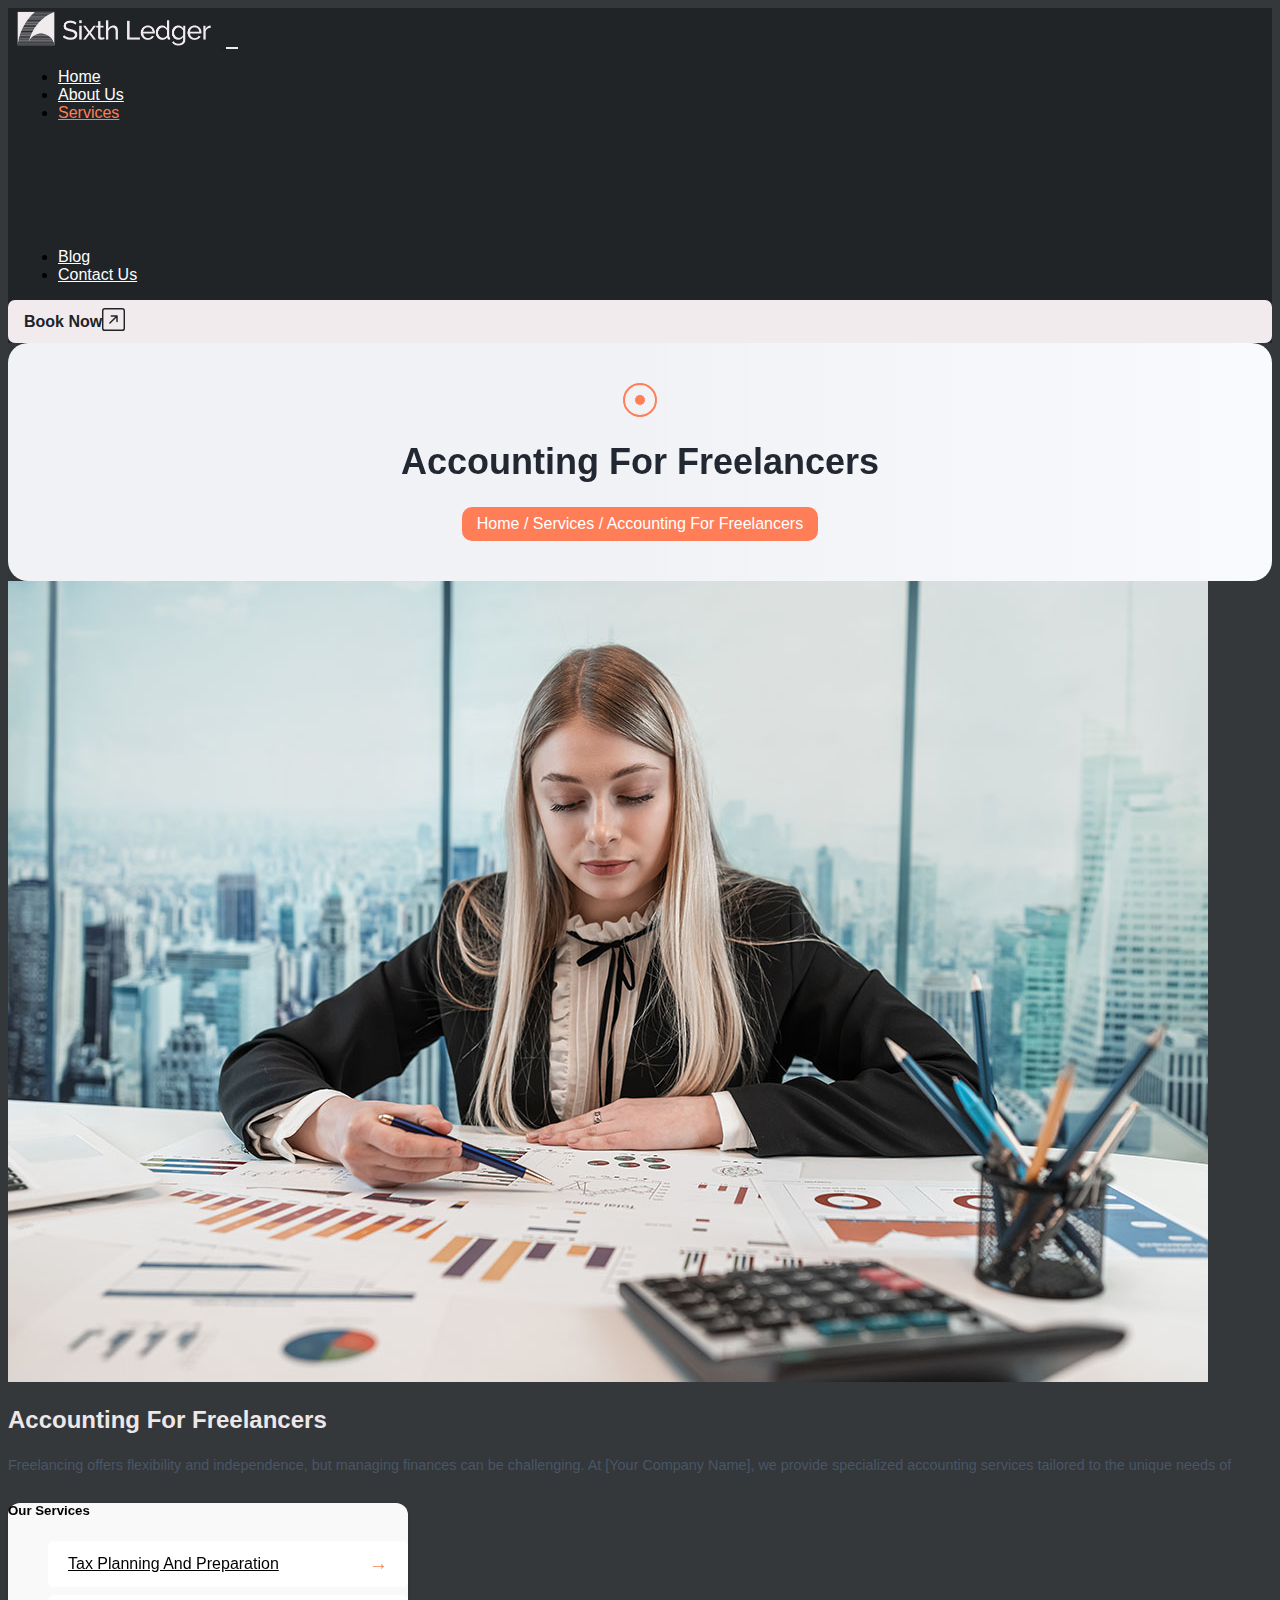
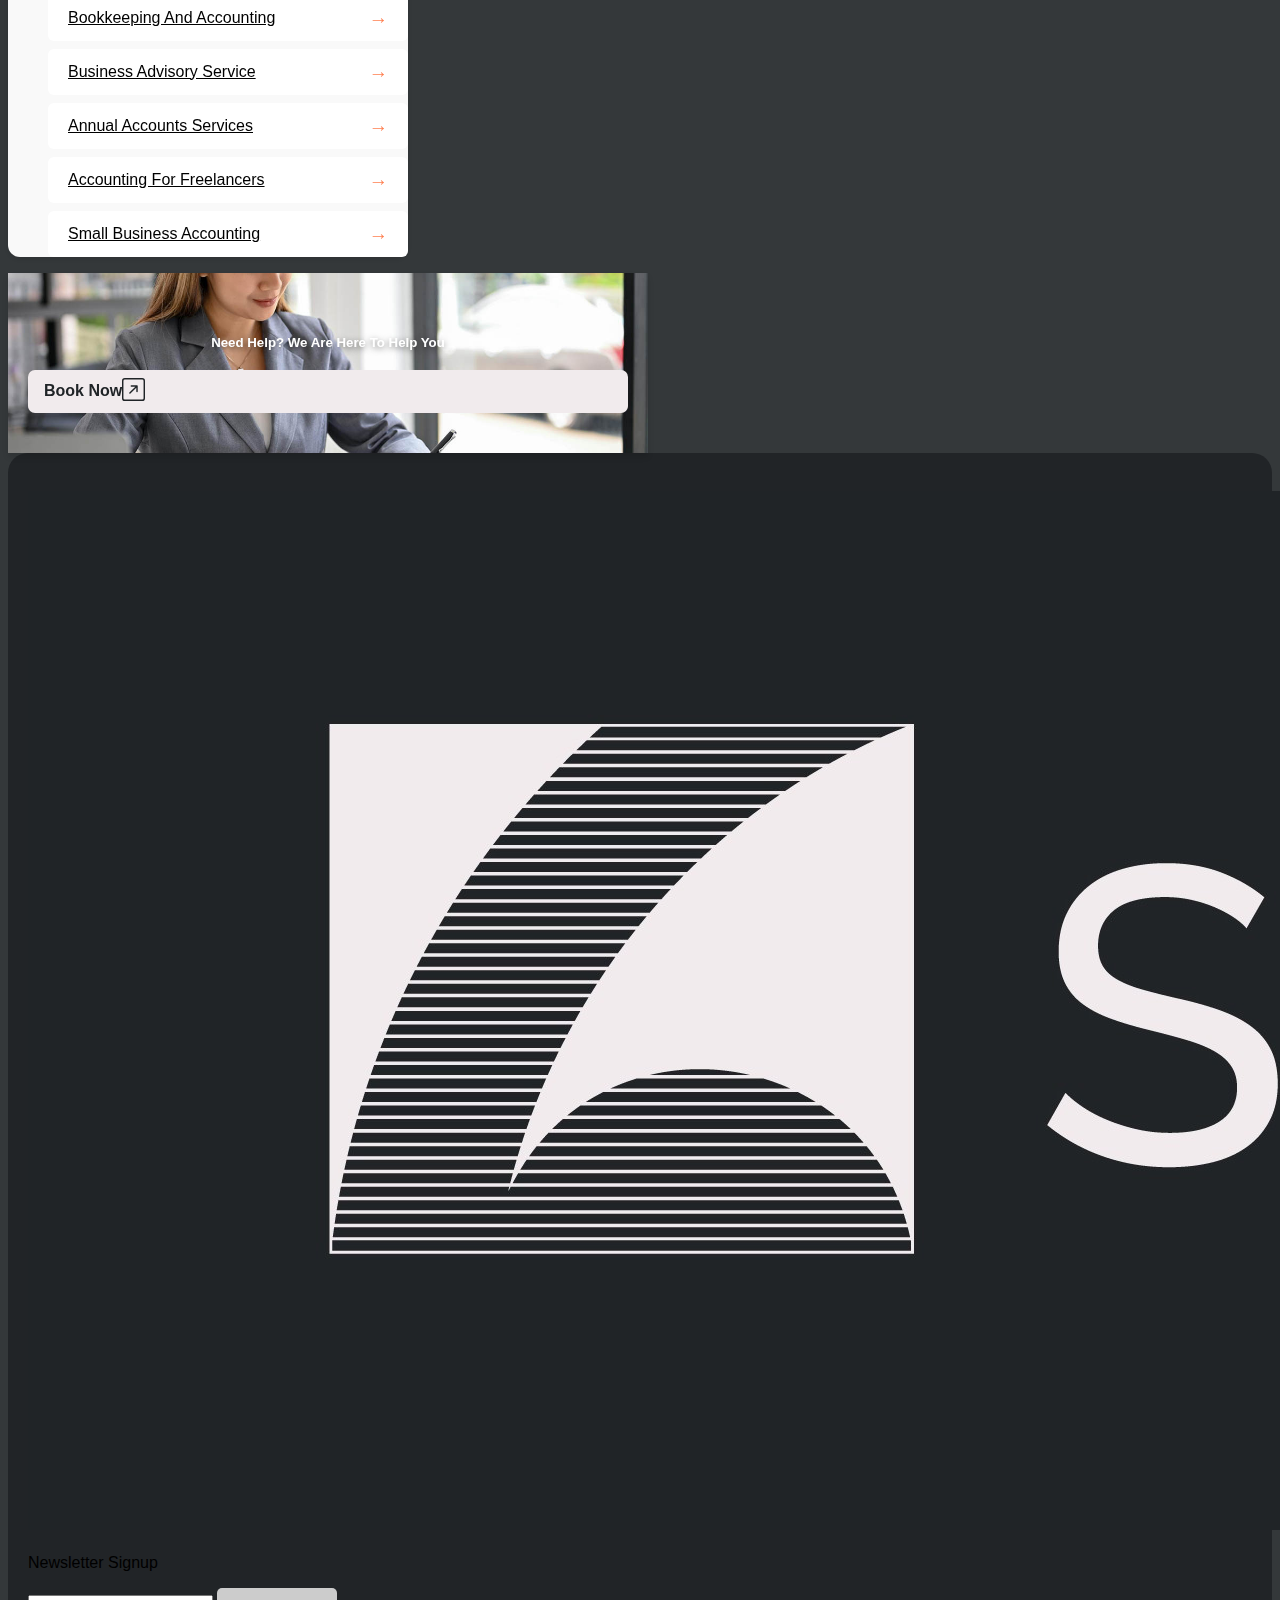
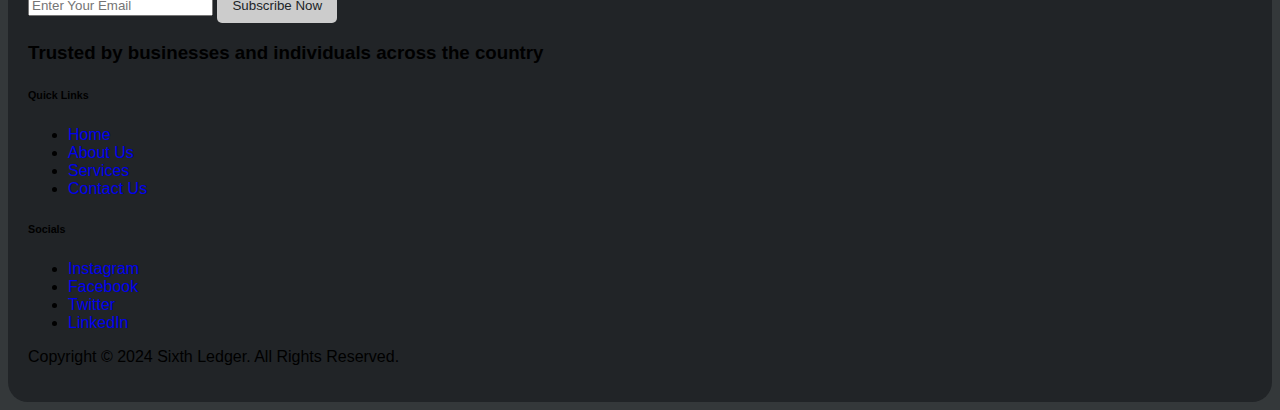
<file: AccountingFreelancers.html>
<!DOCTYPE html>
<html lang="en">
  <head>
    <meta charset="UTF-8" />
    <meta http-equiv="X-UA-Compatible" content="IE=edge" />
    <meta name="viewport" content="width=device-width, initial-scale=1.0" />
    <meta
      name="description"
      content="A basic webpage template using Bootstrap 5"
    />
    <meta name="author" content="Your Name" />
    <meta
      name="keywords"
      content="HTML, Bootstrap, Template, Responsive, Web Development"
    />
    <link rel="stylesheet" href="./index.css" />
    <link rel="stylesheet" href="./about.css" />
    <link rel="stylesheet" href="/BusinessAdvisory.css" />
    <link
      href="https://fonts.googleapis.com/css2?family=Inter:wght@400;500;600&display=swap"
      rel="stylesheet"
    />

    <title>Sixth Ledger</title>

    <link
      href="https://cdn.jsdelivr.net/npm/bootstrap@5.0.2/dist/css/bootstrap.min.css"
      rel="stylesheet"
      integrity="sha384-EVSTQN3/azprG1Anm3QDgpJLIm9Nao0Yz1ztcQTwFspd3yD65VohhpuuCOmLASjC"
      crossorigin="anonymous"
    />

    <!-- Favicon -->
    <link rel="icon" href="favicon.ico" type="image/x-icon" />
  </head>

  <body>
    <!-- // navbar  -->
    <nav class="navbar navbar-expand-lg  px-3 py-4">
      <div class="container-fluid">
        <a class="navbar-brand" href="#">
          <img
            src="./assets/reallogo.jpg"
            alt="Logo"
            class="img-fluid w-50 h-25 rounded"
          />
          <!-- Replace with your logo -->
        </a>
        <button
          class="navbar-toggler"
          type="button"
          data-bs-toggle="collapse"
          data-bs-target="#navbarNavDropdown"
          aria-controls="navbarNavDropdown"
          aria-expanded="false"
          aria-label="Toggle navigation"
        >
          <span class="navbar-toggler-icon"></span>
        </button>
        <div class="collapse navbar-collapse" id="navbarNavDropdown">
          <ul class="navbar-nav me-auto mb-2 mb-lg-0">
            <li class="nav-item">
              <a class="nav-link active-tab" href="./index.html">Home</a>
            </li>
            <li class="nav-item">
              <a class="nav-link" href="./aboutus.html">About Us</a>
            </li>
            <li class="nav-item dropdown">
              <a
                class="nav-link dropdown-toggle"
                href="/service.html"
                id="servicesDropdown"
                role="button"
                style="color: #fe7f55;"
              >
                Services
              </a>
              <ul class="dropdown-menu">
                <li>
                  <a class="dropdown-item" style="color: white" href="/TaxPlanning.html"
                    >Tax Planning And Preparation
                  </a>
                </li>
                <li>
                  <a class="dropdown-item" style="color: white" href="/BookKeeping.html"
                    >Book Keeping And Accounting</a
                  >
                </li>
                <li>
                  <a class="dropdown-item" style="color: white" href="/BusinessAdvisory.html"
                    >Business Advisory Service</a
                  >
                </li>
                <li>
                  <a class="dropdown-item" style="color: white" href="/AnnualAccounts.html"
                    >Annual Accounts Service</a
                  >
                </li>
                <li>
                  <a class="dropdown-item" style="color: white" href="/AccountingFreelancers.html"
                    >Accounting For Freelancers</a
                  >
                </li>
                <li>
                  <a class="dropdown-item" style="color: white" href="/SmallBusiness.html"
                    >Small Business Service</a
                  >
                </li>
              </ul>
            </li>
            <li class="nav-item">
              <a class="nav-link" href="#">Blog</a>
            </li>
           
            <li class="nav-item">
              <a class="nav-link" href="/contact.html">Contact Us</a>
            </li>
          </ul>
          <a href="#" class="book-now-btn">
            Book Now
            <span>
              <svg
                xmlns="http://www.w3.org/2000/svg"
                width="23"
                height="23"
                fill="currentColor"
                class="bi bi-arrow-up-right-square ms-1"
                viewBox="0 0 16 16"
              >
                <path
                  fill-rule="evenodd"
                  d="M15 2a1 1 0 0 0-1-1H2a1 1 0 0 0-1 1v12a1 1 0 0 0 1 1h12a1 1 0 0 0 1-1zM0 2a2 2 0 0 1 2-2h12a2 2 0 0 1 2 2v12a2 2 0 0 1-2 2H2a2 2 0 0 1-2-2zm5.854 8.803a.5.5 0 1 1-.708-.707L9.243 6H6.475a.5.5 0 1 1 0-1h3.975a.5.5 0 0 1 .5.5v3.975a.5.5 0 1 1-1 0V6.707z"
                />
              </svg>
            </span>
          </a>
        </div>
      </div>
    </nav>

    <!-- header  -->

    <div class="container">
      <div class="header-section">
        <!-- Decorative circle -->
        <div class="decorative-circle"></div>

        <!-- Title -->
        <h1>Accounting For Freelancers</h1>

        <!-- Breadcrumb -->
        <nav class="breadcrumb">
          <a href="index.html">Home</a> / <a href="service.html">Services</a> /
          Accounting For Freelancers
        </nav>
      </div>
    </div>

    <!-- section start from here -->
    <div class="container mt-5">
      <div class="row">
        <!-- Left Section -->
        <div class="col-lg-8 scrollable-left">
          <img
            src="assets/service-img-5.jpg"
            class="img-fluid rounded mb-4"
            alt="Tax Planning"
          />
          <h2 class="fw-bold" style="color: #ede7e9">Accounting For Freelancers</h2>
          <p class="same-text-service">
            Freelancing offers flexibility and independence, but managing finances can be challenging. At [Your Company Name], we provide specialized accounting services tailored to the unique needs of freelancers. Our goal is to simplify your financial management, ensure compliance, and help you focus on growing your freelance business.
          </p>
          <p class="same-text-service">
            Freelancers often face complex tax regulations. We ensure your taxes are calculated correctly and filed on time, helping you avoid penalties while maximizing tax savings.
          </p>
          <div class="container py-5">
            <div class="row gy-4">
              <!-- First Feature -->
              <div class="col-md-6">
                <div class="feature-box">
                  <div class="icon-circle">
                    <svg
                      xmlns="http://www.w3.org/2000/svg"
                      width="37"
                      height="37"
                      viewBox="0 0 37 37"
                      fill="none"
                    >
                      <path
                        d="M15.2623 31.9965H14.9559C14.6915 30.9407 14.4336 29.9012 14.188 28.8583C13.7176 26.8605 13.2353 25.5855 10.5565 24.8256L7.96695 22.9656C7.52205 22.6461 6.98956 22.536 6.48694 22.6166L4.76259 18.5463C3.59485 15.7898 2.07687 16.1116 1.63977 16.276C0.562904 16.6807 -0.0691364 18.1074 0.3136 19.2692L2.51193 25.9417C2.53511 26.0121 2.55865 26.0841 2.58255 26.1576C2.9416 27.2595 3.38839 28.6308 4.41665 29.3375L7.41413 31.3976C7.6517 31.5608 7.82004 31.7559 7.9319 31.9962H7.86573C7.86566 31.9962 7.86558 31.9962 7.86551 31.9962C7.53641 31.9962 7.22793 32.1236 6.99677 32.3549C6.76562 32.5862 6.63845 32.8949 6.63874 33.2241V33.2242L6.64049 35.0424C6.64115 35.7182 7.1915 36.2681 7.86719 36.2681L15.264 36.2684C15.5933 36.2684 15.9018 36.141 16.133 35.9096C16.3641 35.6782 16.4912 35.3695 16.4909 35.0404L16.4892 33.2221C16.4884 32.5463 15.938 31.9965 15.2623 31.9965ZM7.99202 30.5567L4.99455 28.4965C4.2513 27.9858 3.86397 26.7968 3.55265 25.8415C3.52831 25.7669 3.50448 25.6938 3.48102 25.6223L1.28269 18.9499C1.05379 18.2552 1.48506 17.424 1.99875 17.231C2.59224 17.0079 3.27427 17.6483 3.82324 18.9442L5.55364 23.0289C5.41518 23.1398 5.28925 23.2712 5.18074 23.4223C4.53857 24.3164 4.7435 25.5662 5.63752 26.2084L9.17645 28.7506C9.40535 28.9149 9.72396 28.8626 9.88843 28.6338C10.0528 28.405 10.0005 28.0862 9.77169 27.9218L6.23276 25.3797C5.79558 25.0657 5.69538 24.4545 6.00947 24.0174C6.32349 23.5801 6.93469 23.4799 7.37179 23.7941L10.0348 25.7069C10.084 25.7421 10.139 25.7685 10.1973 25.7844C12.4686 26.4079 12.7724 27.2979 13.195 29.092C13.4228 30.0592 13.6606 31.0218 13.9042 31.9962L9.01343 31.9959C8.85201 31.3961 8.50899 30.9119 7.99202 30.5567ZM15.4112 35.1885C15.384 35.2157 15.3364 35.2481 15.2639 35.2481L7.86733 35.2476C7.7535 35.2476 7.66088 35.155 7.66081 35.0412L7.65906 33.2229C7.65899 33.1506 7.69134 33.103 7.71852 33.0757C7.74571 33.0485 7.79322 33.0162 7.86566 33.0162L14.5552 33.0166C14.5559 33.0166 14.5566 33.0167 14.5574 33.0167C14.5583 33.0167 14.5593 33.0166 14.5603 33.0166H15.2623C15.3761 33.0166 15.4687 33.1092 15.4689 33.223L15.4705 35.0413C15.4707 35.1137 15.4383 35.1613 15.4112 35.1885ZM34.761 16.276C34.3237 16.1116 32.806 15.7898 31.6382 18.5462L29.9139 22.6166C29.4115 22.5363 28.8787 22.646 28.4338 22.9655L25.8443 24.8255C23.1656 25.5854 22.6833 26.8604 22.2128 28.8583C21.9656 29.908 21.7082 30.945 21.4449 31.9964H21.1386C20.4628 31.9964 19.9125 32.5462 19.9118 33.2221L19.9101 35.0404C19.9098 35.3695 20.0369 35.6782 20.2681 35.9096C20.4993 36.141 20.8078 36.2684 21.1373 36.2684L28.5335 36.2679C29.2093 36.2679 29.7596 35.7181 29.7603 35.0423L29.762 33.2241C29.7623 32.8949 29.6352 32.5862 29.404 32.3548C29.1728 32.1234 28.8644 31.996 28.5353 31.996C28.5353 31.996 28.5351 31.996 28.5351 31.996H28.4689C28.5807 31.7558 28.7491 31.5607 28.9866 31.3974L31.9841 29.3373C33.0125 28.6306 33.4593 27.259 33.8184 26.1569C33.8422 26.0836 33.8656 26.0117 33.8888 25.9415L36.0871 19.2691C36.4699 18.1074 35.8379 16.6807 34.761 16.276ZM28.5353 33.0163C28.6076 33.0163 28.6552 33.0486 28.6824 33.0758C28.7095 33.103 28.7419 33.1506 28.7418 33.2229L28.7401 35.0414C28.74 35.1551 28.6474 35.2477 28.5335 35.2477L21.1369 35.2482C21.0645 35.2482 21.017 35.2158 20.9897 35.1886C20.9624 35.1614 20.9302 35.1138 20.9302 35.0414L20.932 33.2231C20.9321 33.1092 21.0247 33.0167 21.1385 33.0167H21.8404C21.8414 33.0167 21.8424 33.0168 21.8434 33.0168C21.8442 33.0168 21.8449 33.0167 21.8456 33.0167L28.5353 33.0163ZM35.1182 18.9499L32.9198 25.6223C32.8964 25.6936 32.8726 25.7666 32.8484 25.8409C32.5372 26.7965 32.1497 27.9857 31.4064 28.4966L28.4088 30.5567C27.8918 30.912 27.5488 31.3963 27.3874 31.9961L22.4967 31.9964C22.7393 31.0258 22.9767 30.0654 23.2059 29.0922C23.6285 27.2981 23.9324 26.408 26.2035 25.7846C26.2619 25.7685 26.317 25.7423 26.3661 25.707L29.029 23.7942C29.4664 23.4801 30.0774 23.5805 30.3914 24.0175C30.5426 24.228 30.6024 24.4862 30.5601 24.7447C30.5177 25.0031 30.3785 25.2287 30.168 25.3799L26.6291 27.922C26.4003 28.0864 26.3481 28.4052 26.5123 28.634C26.6768 28.8629 26.9955 28.915 27.2243 28.7508L30.7633 26.2086C31.195 25.8985 31.4804 25.4372 31.5668 24.9099C31.6533 24.3825 31.5301 23.8542 31.22 23.4224C31.1115 23.2714 30.9856 23.14 30.8471 23.0291L32.5775 18.9444C33.1264 17.6486 33.8084 17.0078 34.402 17.2312C34.9158 17.424 35.3471 18.2552 35.1182 18.9499ZM24.9687 20.0515C27.2713 17.6707 28.5394 14.9195 28.5394 12.3045V3.72487C28.5394 3.47739 28.3618 3.26554 28.118 3.22247C25.814 2.81576 23.5317 1.85163 21.3348 0.356756C21.2502 0.299259 21.1502 0.268433 21.0479 0.268433H15.3531C15.2508 0.268433 15.1508 0.299186 15.0661 0.356829C12.8691 1.85163 10.5869 2.81583 8.28286 3.22255C8.0391 3.26554 7.86143 3.47739 7.86143 3.72494V12.3045C7.86143 14.9194 9.12945 17.6706 11.432 20.0515C13.3147 21.9982 15.7882 23.5807 18.0488 24.2845C18.0982 24.2999 18.1493 24.3075 18.2004 24.3075C18.2515 24.3075 18.3027 24.2999 18.3521 24.2845C20.6127 23.5805 23.0862 21.9981 24.9687 20.0515ZM18.2004 23.2618C16.1369 22.5837 13.8922 21.1277 12.1655 19.3422C10.0479 17.1527 8.88167 14.6533 8.88167 12.3045V4.14696C11.1387 3.68581 13.3654 2.72569 15.5092 1.28868H20.8916C23.0355 2.72569 25.2622 3.68581 27.5191 4.14696V12.3045C27.5191 14.6533 26.3529 17.1527 24.2352 19.3422C22.5088 21.1277 20.2641 22.5837 18.2004 23.2618ZM26.1261 4.85887C24.2846 4.34438 22.4626 3.51361 20.7103 2.38966C20.6281 2.33698 20.5326 2.30892 20.4349 2.30892H15.9661C15.8684 2.30892 15.7729 2.3369 15.6907 2.38966C13.9383 3.51368 12.1161 4.34445 10.2749 4.85887C10.0545 4.92045 9.90206 5.12129 9.90206 5.35019V12.3045C9.90206 14.8149 11.3689 16.9573 12.5994 18.3124C14.1129 19.9793 16.0871 21.3644 18.0161 22.1124C18.0754 22.1354 18.138 22.147 18.2006 22.147C18.2631 22.147 18.3257 22.1354 18.385 22.1124C20.3139 21.3644 22.2882 19.9794 23.8017 18.3125C25.0323 16.9573 26.4991 14.8148 26.4991 12.3045V5.35019C26.499 5.12129 26.3466 4.92045 26.1261 4.85887ZM25.4788 12.3045C25.4788 14.009 24.6149 15.8991 23.0463 17.6267C21.705 19.1041 19.9065 20.3864 18.2005 21.0876C16.4944 20.3863 14.696 19.104 13.3546 17.6267C11.7861 15.8991 10.9222 14.0091 10.9222 12.3045V5.73315C12.6894 5.19992 14.4338 4.39247 16.1148 3.32916H20.2862C21.9671 4.3924 23.7114 5.19985 25.4788 5.73315V12.3045ZM15.47 10.8402C15.0282 10.1215 14.084 9.89625 13.3653 10.3379C13.0172 10.552 12.7732 10.8887 12.6784 11.2862C12.5835 11.6836 12.6491 12.0943 12.8631 12.4424L14.6401 15.3344C14.8599 15.692 15.2063 15.9333 15.6156 16.014C15.715 16.0336 15.8161 16.0432 15.9175 16.0432C16.2679 16.0432 16.6206 15.9278 16.9189 15.7101L23.1367 11.1719C23.4662 10.932 23.6825 10.5782 23.7458 10.1756C23.8091 9.77302 23.7119 9.36987 23.472 9.04048C22.9767 8.36034 22.0207 8.21 21.3401 8.70548L16.3818 12.3244L15.47 10.8402ZM21.9411 9.52983C22.1665 9.36579 22.4832 9.41557 22.6473 9.64097C22.7268 9.75013 22.7589 9.88364 22.738 10.017C22.717 10.1504 22.6454 10.2675 22.5357 10.3474L16.3174 14.886C16.1621 14.9993 15.9781 15.0454 15.8128 15.013C15.6824 14.9873 15.5803 14.9156 15.5092 14.8002L13.7323 11.9083L13.7323 11.9082C13.6609 11.7923 13.6391 11.6555 13.6707 11.5231C13.7024 11.3907 13.7836 11.2785 13.8996 11.2072C13.9827 11.1562 14.0747 11.1318 14.1657 11.1318C14.3371 11.1318 14.5045 11.2181 14.6007 11.3744L15.8018 13.3291C15.8762 13.4504 15.998 13.535 16.1377 13.5626C16.2772 13.59 16.4221 13.558 16.5371 13.4741L21.9411 9.52983Z"
                        fill="white"
                      ></path>
                    </svg>
                  </div>
                  <div class="feature-text">
                    <h5>Client Communication</h5>
                    <p>
                      Comprehensive guide explaining accounting services entail.
                    </p>
                  </div>
                </div>
              </div>

              <!-- Second Feature -->
              <div class="col-md-6">
                <div class="feature-box">
                  <div class="icon-circle">
                    <svg
                      xmlns="http://www.w3.org/2000/svg"
                      width="36"
                      height="37"
                      viewBox="0 0 36 37"
                      fill="none"
                    >
                      <path
                        d="M33.3392 25.9214C33.557 25.3456 33.677 24.7227 33.677 24.0724C33.677 21.658 32.0328 19.6191 29.7983 18.9981V14.7863H31.005C32.4617 14.7863 33.6468 13.6073 33.6468 12.1583C33.6468 11.7664 33.3292 11.4488 32.9373 11.4488C32.5456 11.4488 32.2279 11.7664 32.2279 12.1583C32.2279 12.825 31.6793 13.3674 31.005 13.3674H29.0889C28.697 13.3674 28.3794 13.685 28.3794 14.0768V17.7727L24.277 13.5806C24.1436 13.4442 23.9608 13.3674 23.77 13.3674H12.2303C12.0395 13.3674 11.8568 13.4442 11.7233 13.5806L7.61898 17.7731V14.0768C7.61898 13.685 7.30138 13.3674 6.90953 13.3674H4.85057C4.17522 13.3674 3.62573 12.825 3.62573 12.1583V3.40783C3.62573 2.74219 4.17515 2.20057 4.85057 2.20057H31.0049C31.6792 2.20057 32.2277 2.74212 32.2277 3.40783V5.84641C32.2277 6.23826 32.5454 6.55586 32.9372 6.55586C33.329 6.55586 33.6466 6.23826 33.6466 5.84641V3.40783C33.6467 1.95982 32.4616 0.781738 31.0049 0.781738H4.85057C3.39285 0.781738 2.20689 1.95982 2.20689 3.40783V12.1582C2.20689 13.6073 3.39285 14.7862 4.85057 14.7862H6.2V18.9984C3.96541 19.62 2.32129 21.6585 2.32129 24.0724C2.32129 24.7232 2.44146 25.3463 2.65957 25.9223C1.09146 27.323 0.202148 29.2862 0.202148 31.3903V33.9783C0.202219 35.5241 1.46658 36.7817 3.02076 36.7817H4.44895C4.8408 36.7817 5.1584 36.4641 5.1584 36.0722C5.1584 35.6804 4.8408 35.3628 4.44895 35.3628H3.02076C2.24901 35.3628 1.62112 34.7417 1.62112 33.9782V31.3902C1.62112 29.8053 2.24866 28.3185 3.36487 27.2069C4.33307 28.5027 5.88458 29.3442 7.63058 29.3442C9.37658 29.3442 10.9281 28.5026 11.8963 27.2069C13.0125 28.3185 13.64 29.8054 13.64 31.3902V33.9782C13.64 34.7417 13.0121 35.3628 12.2404 35.3628H10.8122C10.4204 35.3628 10.1028 35.6804 10.1028 36.0722C10.1028 36.4641 10.4204 36.7817 10.8122 36.7817H12.2404C13.7945 36.7817 15.0589 35.5241 15.0589 33.9782V31.3902C15.0589 29.2861 14.1696 27.323 12.6015 25.9223C12.8196 25.3463 12.9397 24.7231 12.9397 24.0724C12.9397 21.4683 11.0266 19.3007 8.52256 18.8783L12.5286 14.7862H23.4717L27.4765 18.8786C24.9731 19.3016 23.0606 21.4688 23.0606 24.0724C23.0606 24.7227 23.1806 25.3456 23.3985 25.9213C21.8295 27.3232 20.9395 29.2869 20.9395 31.3903V33.9783C20.9395 35.5241 22.2048 36.7817 23.76 36.7817H32.9795C34.5336 36.7817 35.7981 35.5241 35.7981 33.9783V31.3903C35.798 29.287 34.9081 27.3234 33.3392 25.9214ZM11.5208 24.0724C11.5208 26.1969 9.77567 27.9254 7.63051 27.9254C5.48535 27.9254 3.7402 26.197 3.7402 24.0724C3.7402 21.9489 5.48535 20.2214 7.63051 20.2214C9.77567 20.2214 11.5208 21.9489 11.5208 24.0724ZM28.3697 20.2213C30.5137 20.2213 32.258 21.9489 32.258 24.0724C32.258 26.1968 30.5137 27.9253 28.3697 27.9253C26.2245 27.9253 24.4793 26.1969 24.4793 24.0724C24.4794 21.9489 26.2246 20.2213 28.3697 20.2213ZM34.3791 33.9782C34.3791 34.7417 33.7512 35.3628 32.9794 35.3628H23.76C22.9871 35.3628 22.3583 34.7417 22.3583 33.9782V31.3902C22.3583 29.8061 22.9864 28.3188 24.1034 27.206C25.0716 28.5022 26.6234 29.3442 28.3698 29.3442C30.1154 29.3442 31.6664 28.5024 32.6343 27.2063C33.7511 28.3191 34.3792 29.8063 34.3792 31.3902L34.3791 33.9782Z"
                        fill="white"
                      ></path>
                      <path
                        d="M7.9741 10.2378H27.8796C28.2714 10.2378 28.5891 9.92008 28.5891 9.5283C28.5891 9.13652 28.2714 8.81885 27.8796 8.81885H7.9741C7.58225 8.81885 7.26465 9.13652 7.26465 9.5283C7.26465 9.92008 7.58225 10.2378 7.9741 10.2378Z"
                        fill="white"
                      ></path>
                      <path
                        d="M7.9741 6.04586H10.0711C10.4629 6.04586 10.7805 5.72819 10.7805 5.3364C10.7805 4.94462 10.4629 4.62695 10.0711 4.62695H7.9741C7.58225 4.62695 7.26465 4.94462 7.26465 5.3364C7.26465 5.72819 7.58225 6.04586 7.9741 6.04586Z"
                        fill="white"
                      ></path>
                      <path
                        d="M27.8799 4.62695H15.0307C14.6389 4.62695 14.3213 4.94462 14.3213 5.3364C14.3213 5.72819 14.6389 6.04586 15.0307 6.04586H27.8799C28.2718 6.04586 28.5894 5.72819 28.5894 5.3364C28.5894 4.94462 28.2718 4.62695 27.8799 4.62695Z"
                        fill="white"
                      ></path>
                      <path
                        d="M32.937 8.29297C32.5451 8.29297 32.2275 8.61057 32.2275 9.00242V9.00636C32.2275 9.39821 32.5451 9.71384 32.937 9.71384C33.3288 9.71384 33.6464 9.39427 33.6464 9.00242C33.6464 8.61057 33.3288 8.29297 32.937 8.29297Z"
                        fill="white"
                      ></path>
                      <path
                        d="M7.63044 35.3628H7.62636C7.23451 35.3628 6.91895 35.6804 6.91895 36.0722C6.91895 36.4641 7.23859 36.7817 7.63044 36.7817C8.02229 36.7817 8.33989 36.4641 8.33989 36.0722C8.33982 35.6805 8.02222 35.3628 7.63044 35.3628Z"
                        fill="white"
                      ></path>
                    </svg>
                  </div>
                  <div class="feature-text">
                    <h5>Expertise You Can Trust</h5>
                    <p>
                      Including tax preparation, financial analysis, auditing.
                    </p>
                  </div>
                </div>
              </div>

              <!-- Third Feature -->
              <div class="col-md-6">
                <div class="feature-box">
                  <div class="icon-circle">
                    <svg
                      xmlns="http://www.w3.org/2000/svg"
                      width="33"
                      height="37"
                      viewBox="0 0 33 37"
                      fill="none"
                    >
                      <path
                        d="M28.802 23.6358H28.8001C29.6638 22.6724 30.1151 21.2421 30.1151 19.8609C30.1151 18.8373 29.7086 17.8557 28.9848 17.132C28.2611 16.4083 27.2795 16.0017 26.256 16.0017C25.2324 16.0017 24.2508 16.4083 23.5271 17.132C22.8034 17.8557 22.3968 18.8373 22.3968 19.8609C22.3968 20.9652 22.7186 22.1472 23.2577 23.0221C23.3907 23.2393 23.5422 23.4446 23.7104 23.6358H23.7078C22.8096 23.6339 21.9338 23.9162 21.2058 24.4424C20.8781 24.388 20.5465 24.3605 20.2143 24.3601H19.5664C19.9675 23.9989 20.3164 23.5836 20.603 23.1262C21.4036 21.8685 21.8627 20.2143 21.8627 18.5876C21.8653 17.8816 21.7285 17.1821 21.4602 16.5291C21.1918 15.8762 20.7972 15.2826 20.2989 14.7825C19.8006 14.2824 19.2085 13.8856 18.5565 13.6148C17.9046 13.344 17.2055 13.2047 16.4996 13.2047C15.7936 13.2047 15.0946 13.344 14.4426 13.6148C13.7906 13.8856 13.1985 14.2824 12.7002 14.7825C12.202 15.2826 11.8073 15.8762 11.539 16.5291C11.2706 17.1821 11.1338 17.8816 11.1364 18.5876C11.1364 20.1508 11.591 21.8223 12.3526 23.0586C12.6455 23.5424 13.0073 23.9809 13.4268 24.3602H12.7831C12.4509 24.3606 12.1193 24.3881 11.7916 24.4425C11.0636 23.9164 10.1878 23.6341 9.28959 23.6359H9.28697C9.45517 23.4447 9.60665 23.2394 9.73973 23.0223C10.2788 22.1472 10.6006 20.9653 10.6006 19.861C10.6006 18.8378 10.1941 17.8564 9.47058 17.1329C8.74703 16.4093 7.76569 16.0028 6.74244 16.0028C5.71919 16.0028 4.73785 16.4093 4.0143 17.1329C3.29076 17.8564 2.88427 18.8378 2.88427 19.861C2.88427 21.2422 3.33572 22.6726 4.19863 23.6359H4.19537C1.93746 23.6359 0.100586 25.3603 0.100586 27.4797V31.9362C0.100586 32.0902 0.161761 32.2379 0.270653 32.3468C0.379545 32.4557 0.527235 32.5168 0.681231 32.5168H7.07559V36.2011C7.07559 36.3551 7.13676 36.5028 7.24565 36.6117C7.35454 36.7206 7.50223 36.7817 7.65623 36.7817H25.342C25.496 36.7817 25.6436 36.7206 25.7525 36.6117C25.8614 36.5028 25.9226 36.3551 25.9226 36.2011V32.5167H32.3182C32.4722 32.5167 32.6199 32.4555 32.7288 32.3466C32.8377 32.2377 32.8988 32.09 32.8988 31.936V27.4796C32.8988 25.3602 31.061 23.6358 28.802 23.6358ZM23.5581 19.8609C23.5581 19.1453 23.8423 18.4591 24.3483 17.9532C24.8542 17.4472 25.5404 17.163 26.256 17.163C26.9715 17.163 27.6577 17.4472 28.1637 17.9532C28.6696 18.4591 28.9539 19.1453 28.9539 19.8609C28.9539 21.3204 28.2208 23.6358 26.2549 23.6358C24.2903 23.6358 23.5581 21.3204 23.5581 19.8609ZM16.4985 14.3844C17.6128 14.3856 18.6811 14.8288 19.469 15.6168C20.257 16.4047 20.7002 17.473 20.7014 18.5873C20.7014 18.6176 20.7002 18.6479 20.6998 18.6782C19.0817 18.4937 17.6852 18.1338 15.7992 16.6551C15.7064 16.5824 15.5936 16.5396 15.4759 16.5325C15.3582 16.5254 15.2411 16.5543 15.1402 16.6154L12.3062 18.3317C12.3721 17.2641 12.8423 16.2616 13.6211 15.5283C14.3999 14.795 15.4288 14.386 16.4985 14.3844ZM13.3413 22.4494C12.8565 21.6623 12.517 20.6646 12.3738 19.6478L15.4032 17.8137C17.3721 19.2746 18.9132 19.6456 20.5969 19.8352C20.4367 20.8131 20.0974 21.7572 19.6233 22.5022C19.0838 23.3497 18.1037 24.3603 16.4984 24.3603C15.1848 24.3601 14.1224 23.7172 13.3413 22.4494ZM4.0452 19.8609C4.0452 19.5067 4.11496 19.156 4.25049 18.8288C4.38602 18.5016 4.58467 18.2043 4.8351 17.9539C5.08552 17.7035 5.38283 17.5048 5.71003 17.3693C6.03723 17.2337 6.38792 17.164 6.74208 17.164C7.09624 17.164 7.44693 17.2337 7.77413 17.3693C8.10133 17.5048 8.39863 17.7035 8.64906 17.9539C8.89949 18.2043 9.09814 18.5016 9.23367 18.8288C9.3692 19.156 9.43896 19.5067 9.43896 19.8609C9.43896 21.3204 8.70676 23.6358 6.74208 23.6358C4.77739 23.6358 4.0452 21.3204 4.0452 19.8609ZM1.26151 31.3554V27.4796C1.26151 26.0005 2.57747 24.7971 4.19501 24.7971H9.28922C9.60198 24.797 9.913 24.8435 10.2121 24.935C8.353 25.8167 7.07501 27.6216 7.07501 29.7019V31.3556L1.26151 31.3554ZM24.7607 35.6204H21.8174V32.0409C21.8174 31.8869 21.7563 31.7392 21.6474 31.6303C21.5385 31.5214 21.3908 31.4603 21.2368 31.4603C21.0828 31.4603 20.9351 31.5214 20.8262 31.6303C20.7173 31.7392 20.6561 31.8869 20.6561 32.0409V35.6204H12.3429V32.0409C12.3429 31.8869 12.2817 31.7392 12.1728 31.6303C12.0639 31.5214 11.9163 31.4603 11.7623 31.4603C11.6083 31.4603 11.4606 31.5214 11.3517 31.6303C11.2428 31.7392 11.1816 31.8869 11.1816 32.0409V35.6204H8.23629V29.7016C8.23629 27.3966 10.2758 25.5214 12.7827 25.5214H20.2146C22.7216 25.5214 24.7611 27.3966 24.7611 29.7016L24.7607 35.6204ZM31.7375 31.3554H25.922V29.7016C25.922 27.6214 24.644 25.8165 22.7849 24.9348C23.084 24.8433 23.395 24.7968 23.7078 24.7969H28.802C30.4206 24.7969 31.7375 26.0002 31.7375 27.4794V31.3554ZM13.2721 7.69563L12.8191 10.8384C12.804 10.943 12.8178 11.0498 12.859 11.1472C12.9001 11.2445 12.9671 11.3288 13.0526 11.391C13.1381 11.4531 13.239 11.4907 13.3443 11.4997C13.4497 11.5087 13.5555 11.4888 13.6503 11.4421L16.4985 10.0398L19.3488 11.4422C19.4436 11.4889 19.5494 11.5088 19.6547 11.4998C19.7601 11.4908 19.8609 11.4532 19.9464 11.391C20.032 11.3289 20.0989 11.2446 20.1401 11.1472C20.1812 11.0498 20.195 10.9431 20.1799 10.8384L19.7268 7.6957L21.941 5.41928C22.0147 5.34351 22.0664 5.24907 22.0903 5.14613C22.1143 5.04319 22.1097 4.93565 22.0771 4.83512C22.0445 4.73459 21.985 4.64487 21.9051 4.57564C21.8253 4.50641 21.728 4.4603 21.6239 4.44227L18.4939 3.90046L17.012 1.09159C16.9627 0.998095 16.8889 0.919831 16.7984 0.86523C16.7079 0.810629 16.6042 0.781761 16.4985 0.781738C16.3928 0.781761 16.2891 0.810645 16.1986 0.865273C16.1081 0.919902 16.0342 0.998202 15.9849 1.09173L14.5051 3.9006L11.3753 4.44234C11.2712 4.46037 11.1739 4.50648 11.0941 4.57571C11.0142 4.64494 10.9547 4.73466 10.9221 4.83519C10.8895 4.93572 10.8849 5.04326 10.9089 5.1462C10.9328 5.24914 10.9845 5.34359 11.0582 5.41935L13.2721 7.69563ZM14.9846 4.99599C15.0721 4.98082 15.1551 4.94575 15.227 4.89348C15.2988 4.84121 15.3578 4.77313 15.3992 4.69449L16.4985 2.60743L17.5998 4.69478C17.6412 4.77335 17.7001 4.84136 17.772 4.89358C17.8439 4.9458 17.9268 4.98083 18.0143 4.99599L20.3407 5.39867L18.6952 7.09074C18.6332 7.15448 18.5867 7.2316 18.5593 7.31617C18.5318 7.40073 18.5241 7.49048 18.5368 7.57848L18.8734 9.91405L16.7549 8.87158C16.6751 8.83231 16.5874 8.81189 16.4984 8.81189C16.4095 8.81189 16.3218 8.83231 16.242 8.87158L14.1257 9.91362L14.4623 7.57841C14.4749 7.49042 14.4673 7.40069 14.4398 7.31614C14.4123 7.23158 14.3658 7.15447 14.3038 7.09074L12.6581 5.39867L14.9846 4.99599ZM2.49531 8.67496L2.18416 10.8387C2.16911 10.9433 2.18292 11.0501 2.22409 11.1474C2.26526 11.2448 2.33223 11.3291 2.41778 11.3912C2.50333 11.4533 2.60421 11.4909 2.70955 11.4998C2.81488 11.5088 2.92067 11.4889 3.0155 11.4422L4.9767 10.476L6.93594 11.442C7.03077 11.4888 7.13655 11.5087 7.2419 11.4998C7.34724 11.4908 7.44813 11.4533 7.5337 11.3912C7.61927 11.3291 7.68626 11.2448 7.72744 11.1474C7.76863 11.0501 7.78246 10.9433 7.76742 10.8387L7.45627 8.67517L8.98112 7.10845C9.05484 7.03269 9.10648 6.93826 9.13048 6.83531C9.15447 6.73237 9.14991 6.62483 9.11729 6.52429C9.08467 6.42375 9.02522 6.33402 8.94535 6.26478C8.86549 6.19553 8.76824 6.14941 8.66409 6.13137L6.50946 5.7583L5.49042 3.82584C5.44114 3.73239 5.36728 3.65415 5.27682 3.59957C5.18636 3.54498 5.08272 3.51611 4.97706 3.51607C4.87143 3.51606 4.7678 3.54487 4.67733 3.59939C4.58685 3.65391 4.51297 3.73208 4.46363 3.82548L3.44242 5.7583L1.28953 6.13144C1.18542 6.14948 1.0882 6.19559 1.00836 6.2648C0.928516 6.33401 0.869071 6.4237 0.836431 6.52419C0.803791 6.62469 0.799193 6.73219 0.823132 6.8351C0.84707 6.93802 0.898638 7.03245 0.972279 7.10823L2.49531 8.67496ZM3.92174 6.85384C4.0092 6.83869 4.09202 6.80369 4.16383 6.75154C4.23565 6.69939 4.29456 6.63146 4.33603 6.55299L4.97634 5.34089L5.61505 6.55299C5.65648 6.63159 5.71541 6.69964 5.78729 6.75188C5.85916 6.80413 5.94207 6.83918 6.02963 6.85434L7.38042 7.0882L6.42447 8.07043C6.36247 8.13414 6.31593 8.21124 6.28843 8.29578C6.26094 8.38031 6.25322 8.47004 6.26588 8.55803L6.46083 9.91362L5.23327 9.30844C5.15344 9.2691 5.06563 9.24864 4.97663 9.24864C4.88763 9.24864 4.79982 9.2691 4.71998 9.30844L3.4901 9.91427L3.68513 8.55817C3.69777 8.47023 3.69007 8.38056 3.66262 8.29607C3.63516 8.21157 3.58868 8.1345 3.52676 8.07079L2.57196 7.08776L3.92174 6.85384ZM25.5408 8.67496L25.23 10.8387C25.2149 10.9433 25.2287 11.0501 25.2699 11.1474C25.3111 11.2448 25.378 11.3291 25.4636 11.3912C25.5491 11.4533 25.65 11.4909 25.7554 11.4998C25.8607 11.5088 25.9665 11.4889 26.0613 11.4422L28.0226 10.476L29.9839 11.4422C30.0788 11.4889 30.1846 11.5088 30.29 11.4998C30.3954 11.4908 30.4963 11.4532 30.5818 11.391C30.6674 11.3289 30.7344 11.2445 30.7755 11.1471C30.8166 11.0496 30.8303 10.9428 30.8152 10.8381L30.5023 8.67525L32.0269 7.10874C32.1006 7.03299 32.1523 6.93855 32.1763 6.8356C32.2003 6.73266 32.1957 6.62512 32.1631 6.52458C32.1305 6.42404 32.071 6.33431 31.9912 6.26507C31.9113 6.19582 31.814 6.1497 31.7099 6.13166L29.5552 5.75859L28.5359 3.82584C28.4866 3.73238 28.4127 3.65414 28.3222 3.59955C28.2318 3.54496 28.1281 3.5161 28.0224 3.51607C27.9168 3.51608 27.8132 3.54489 27.7227 3.59941C27.6323 3.65393 27.5584 3.73209 27.5091 3.82548L26.4881 5.7583L24.3352 6.13144C24.2311 6.14947 24.1338 6.19558 24.054 6.26478C23.9741 6.33399 23.9147 6.42367 23.882 6.52417C23.8494 6.62467 23.8448 6.73217 23.8687 6.83509C23.8927 6.93801 23.9442 7.03245 24.0179 7.10823L25.5408 8.67496ZM26.9672 6.85384C27.0546 6.83868 27.1375 6.80368 27.2093 6.75151C27.2811 6.69934 27.34 6.6314 27.3815 6.55292L28.0218 5.34082L28.6605 6.55292C28.7019 6.63152 28.7609 6.69957 28.8327 6.75181C28.9046 6.80406 28.9875 6.83911 29.0751 6.85427L30.4259 7.08813L29.4699 8.07036C29.4079 8.13413 29.3613 8.21132 29.3338 8.29595C29.3063 8.38058 29.2986 8.4704 29.3114 8.55846L29.5074 9.91354L28.2786 9.30822C28.1987 9.26894 28.1109 9.24851 28.022 9.24851C27.933 9.24851 27.8452 9.26894 27.7654 9.30822L26.5355 9.91398L26.7306 8.55803C26.7432 8.47008 26.7355 8.38039 26.7081 8.29588C26.6806 8.21137 26.6341 8.13429 26.5722 8.07058L25.6174 7.08776L26.9672 6.85384Z"
                        fill="white"
                      ></path>
                    </svg>
                  </div>
                  <div class="feature-text">
                    <h5>Client Satisfaction</h5>
                    <p>Discuss the advantages of accounting to specialized.</p>
                  </div>
                </div>
              </div>

              <!-- Fourth Feature -->
              <div class="col-md-6">
                <div class="feature-box">
                  <div class="icon-circle">
                    <svg
                      xmlns="http://www.w3.org/2000/svg"
                      width="29"
                      height="31"
                      viewBox="0 0 29 31"
                      fill="none"
                    >
                      <path
                        d="M7.36457 17.5523C7.54922 17.7352 7.55063 18.0332 7.36775 18.2177L5.62957 19.9723C5.53763 20.0652 5.41646 20.1117 5.29522 20.1117C5.17669 20.1117 5.05822 20.0672 4.96675 19.9781L3.99717 19.033C3.81105 18.8516 3.80723 18.5537 3.98864 18.3676C4.16999 18.1815 4.46787 18.1776 4.65405 18.359L5.2894 18.9783L6.69904 17.5555C6.88204 17.3707 7.17998 17.3695 7.36457 17.5523ZM6.69904 12.7731L5.2894 14.196L4.65405 13.5767C4.46787 13.3952 4.16999 13.3991 3.98864 13.5852C3.80723 13.7713 3.81099 14.0693 3.99717 14.2506L4.96675 15.1958C5.05822 15.2849 5.17669 15.3293 5.29522 15.3293C5.41646 15.3293 5.53757 15.2828 5.62957 15.1899L7.36775 13.4354C7.55063 13.2508 7.54922 12.9528 7.36457 12.7699C7.17998 12.5871 6.88204 12.5885 6.69904 12.7731ZM9.20939 10.5889H14.6128C14.8727 10.5889 15.0834 10.3782 15.0834 10.1183C15.0834 9.85841 14.8727 9.6477 14.6128 9.6477H9.20939C8.94951 9.6477 8.7388 9.85841 8.7388 10.1183C8.7388 10.3782 8.94951 10.5889 9.20939 10.5889ZM9.20939 15.3712H14.6128C14.8727 15.3712 15.0834 15.1605 15.0834 14.9006C15.0834 14.6408 14.8727 14.43 14.6128 14.43H9.20939C8.94951 14.43 8.7388 14.6408 8.7388 14.9006C8.7388 15.1605 8.94951 15.3712 9.20939 15.3712ZM6.69904 7.99077L5.2894 9.41365L4.65405 8.79435C4.46787 8.61288 4.16999 8.61682 3.98864 8.80288C3.80723 8.989 3.81099 9.28694 3.99717 9.46829L4.96675 10.4134C5.05822 10.5026 5.17669 10.547 5.29522 10.547C5.41646 10.547 5.53757 10.5005 5.62957 10.4076L7.36775 8.65306C7.55063 8.46841 7.54922 8.17047 7.36457 7.98759C7.17998 7.80477 6.88204 7.80612 6.69904 7.99077ZM9.20939 20.1536H14.6128C14.8727 20.1536 15.0834 19.9429 15.0834 19.683C15.0834 19.4231 14.8727 19.2124 14.6128 19.2124H9.20939C8.94951 19.2124 8.7388 19.4231 8.7388 19.683C8.7388 19.9429 8.94951 20.1536 9.20939 20.1536ZM6.69904 22.3378L5.2894 23.7607L4.65405 23.1414C4.46787 22.9599 4.16999 22.9639 3.98864 23.1499C3.80723 23.336 3.81099 23.634 3.99717 23.8153L4.96675 24.7604C5.05822 24.8496 5.17669 24.894 5.29522 24.894C5.41646 24.894 5.53757 24.8475 5.62957 24.7546L7.36775 23.0001C7.55063 22.8154 7.54922 22.5175 7.36457 22.3346C7.17998 22.1518 6.88204 22.1531 6.69904 22.3378ZM9.20939 13.533H16.7995C17.0594 13.533 17.2701 13.3223 17.2701 13.0625C17.2701 12.8026 17.0594 12.5919 16.7995 12.5919H9.20939C8.94951 12.5919 8.7388 12.8026 8.7388 13.0625C8.7388 13.3223 8.94951 13.533 9.20939 13.533ZM14.5834 23.9947H9.20939C8.94951 23.9947 8.7388 24.2054 8.7388 24.4653C8.7388 24.7252 8.94951 24.9359 9.20939 24.9359H14.5834C14.8433 24.9359 15.054 24.7252 15.054 24.4653C15.054 24.2054 14.8433 23.9947 14.5834 23.9947ZM28.9404 15.5152V28.781C28.9404 29.586 28.2856 30.2407 27.4808 30.2407H17.124C16.3191 30.2407 15.6644 29.5859 15.6644 28.781V27.3751H1.99123C1.21635 27.3751 0.585938 26.7447 0.585938 25.9698V5.94453C0.585938 5.56365 0.72829 5.22007 0.997584 4.95083L5.2961 0.65231C5.56528 0.383016 5.90893 0.240723 6.28975 0.240723H19.1339C19.9088 0.240723 20.5392 0.871133 20.5392 1.64601V1.8299C20.8934 1.76143 21.259 1.72513 21.633 1.72513C24.8055 1.72513 27.3866 4.30619 27.3866 7.47871C27.3866 10.6512 24.8055 13.2323 21.633 13.2323C21.2591 13.2323 20.8935 13.196 20.5392 13.1275V14.0555H27.4808C28.2856 14.0555 28.9404 14.7103 28.9404 15.5152ZM21.633 2.66631C18.9794 2.66631 16.8205 4.82513 16.8205 7.47871C16.8205 10.1323 18.9793 12.2911 21.633 12.2911C24.2865 12.2911 26.4454 10.1323 26.4454 7.47871C26.4454 4.82513 24.2865 2.66631 21.633 2.66631ZM16.931 3.34925H9.0401V5.37036H16.2794C16.4488 4.94148 16.6686 4.53783 16.9311 4.16636V3.34925H16.931ZM2.1927 5.08683H5.05875C5.26458 5.08683 5.43205 4.91936 5.43205 4.71348V1.84748L2.1927 5.08683ZM15.6643 26.4339V23.0977H9.20939C8.94951 23.0977 8.7388 22.887 8.7388 22.6271C8.7388 22.3673 8.94951 22.1566 9.20939 22.1566H15.6643V18.3153H9.20939C8.94951 18.3153 8.7388 18.1046 8.7388 17.8447C8.7388 17.5849 8.94951 17.3742 9.20939 17.3742H15.6643V15.5151C15.6643 14.7102 16.3191 14.0555 17.124 14.0555H19.598V12.8602C17.8131 12.183 16.4498 10.6424 16.0213 8.75076H9.20939C8.94951 8.75076 8.7388 8.54006 8.7388 8.28018C8.7388 8.0203 8.94951 7.80959 9.20939 7.80959H15.8891C15.8828 7.70006 15.8793 7.58977 15.8793 7.47871C15.8793 7.07894 15.9204 6.68859 15.9984 6.31159H8.92369C8.46892 6.31159 8.09892 5.94159 8.09892 5.48683V3.23283C8.09892 2.77813 8.46892 2.40807 8.92369 2.40807H17.0474C17.4685 2.40807 17.8163 2.72548 17.8656 3.13348C18.3731 2.69284 18.9586 2.33978 19.598 2.09719V1.64596C19.598 1.39001 19.3898 1.18184 19.1338 1.18184H6.37316V4.71348C6.37316 5.4383 5.78352 6.02801 5.05869 6.02801H1.52711V25.9698C1.52711 26.2257 1.73529 26.4339 1.99123 26.4339H15.6643ZM27.9992 15.5152C27.9992 15.2293 27.7666 14.9967 27.4808 14.9967H17.124C16.8381 14.9967 16.6056 15.2293 16.6056 15.5152V28.781C16.6056 29.067 16.8381 29.2995 17.124 29.2995H27.4807C27.7665 29.2995 27.9991 29.067 27.9991 28.781V15.5152H27.9992ZM27.1949 16.4962V18.2869C27.1949 18.6703 26.8831 18.9821 26.4997 18.9821H18.105C17.7216 18.9821 17.4097 18.6702 17.4097 18.2869V16.4962C17.4097 16.1128 17.7217 15.8009 18.105 15.8009H26.4996C26.8831 15.8009 27.1949 16.1128 27.1949 16.4962ZM26.2538 16.742H18.3509V18.041H26.2538V16.742ZM20.3293 26.3583V27.8873C20.3293 28.2707 20.0174 28.5825 19.634 28.5825H18.1051C17.7217 28.5825 17.4098 28.2706 17.4098 27.8873V26.3583C17.4098 25.9749 17.7217 25.663 18.1051 25.663H19.634C20.0174 25.663 20.3293 25.9749 20.3293 26.3583ZM19.3881 26.6041H18.3509V27.6413H19.3881V26.6041ZM23.7621 26.3583V27.8873C23.7621 28.2707 23.4502 28.5825 23.0668 28.5825H21.5378C21.1544 28.5825 20.8426 28.2706 20.8426 27.8873V26.3583C20.8426 25.9749 21.1545 25.663 21.5378 25.663H23.0668C23.4502 25.663 23.7621 25.9749 23.7621 26.3583ZM22.8209 26.6041H21.7837V27.6413H22.8209V26.6041ZM27.1949 23.2163V27.8872C27.1949 28.2706 26.8831 28.5824 26.4997 28.5824H24.9707C24.5873 28.5824 24.2755 28.2705 24.2755 27.8872V23.2163C24.2755 22.8329 24.5874 22.521 24.9707 22.521H26.4997C26.8831 22.521 27.1949 22.8329 27.1949 23.2163ZM26.2538 23.4621H25.2166V27.6413H26.2538V23.4621ZM20.3293 23.2162V24.7452C20.3293 25.1286 20.0174 25.4404 19.634 25.4404H18.1051C17.7217 25.4404 17.4098 25.1286 17.4098 24.7452V23.2162C17.4098 22.8328 17.7217 22.521 18.1051 22.521H19.634C20.0174 22.521 20.3293 22.8329 20.3293 23.2162ZM19.3881 23.4621H18.3509V24.4993H19.3881V23.4621ZM23.7621 23.2162V24.7452C23.7621 25.1286 23.4502 25.4404 23.0668 25.4404H21.5378C21.1544 25.4404 20.8426 25.1286 20.8426 24.7452V23.2162C20.8426 22.8328 21.1545 22.521 21.5378 22.521H23.0668C23.4502 22.521 23.7621 22.8329 23.7621 23.2162ZM22.8209 23.4621H21.7837V24.4993H22.8209V23.4621ZM20.3293 20.0742V21.6032C20.3293 21.9866 20.0174 22.2984 19.634 22.2984H18.1051C17.7217 22.2984 17.4098 21.9866 17.4098 21.6032V20.0742C17.4098 19.6908 17.7217 19.379 18.1051 19.379H19.634C20.0174 19.379 20.3293 19.6909 20.3293 20.0742ZM19.3881 20.3202H18.3509V21.3573H19.3881V20.3202ZM23.7621 20.0742V21.6032C23.7621 21.9866 23.4502 22.2984 23.0668 22.2984H21.5378C21.1544 22.2984 20.8426 21.9866 20.8426 21.6032V20.0742C20.8426 19.6908 21.1545 19.379 21.5378 19.379H23.0668C23.4502 19.379 23.7621 19.6909 23.7621 20.0742ZM22.8209 20.3202H21.7837V21.3573H22.8209V20.3202ZM27.1949 20.0742V21.6032C27.1949 21.9866 26.8831 22.2984 26.4997 22.2984H24.9707C24.5873 22.2984 24.2755 21.9866 24.2755 21.6032V20.0742C24.2755 19.6908 24.5874 19.379 24.9707 19.379H26.4997C26.8831 19.379 27.1949 19.6909 27.1949 20.0742ZM26.2538 20.3202H25.2166V21.3573H26.2538V20.3202ZM17.4749 7.47865C17.4749 5.18589 19.3402 3.3206 21.633 3.3206C23.9258 3.3206 25.7911 5.18589 25.7911 7.47865C25.7911 9.77141 23.9258 11.6367 21.633 11.6367C19.3402 11.6367 17.4749 9.77141 17.4749 7.47865ZM18.4161 7.47865C18.4161 9.25241 19.8591 10.6955 21.633 10.6955C23.4068 10.6955 24.8499 9.25247 24.8499 7.47865C24.8499 5.70483 23.4068 4.26177 21.633 4.26177C19.8591 4.26183 18.4161 5.70489 18.4161 7.47865ZM21.5471 7.9493H21.7188C21.8799 7.9493 22.016 8.08535 22.016 8.24653C22.016 8.40771 21.88 8.54377 21.7188 8.54377H21.4771C21.3826 8.54377 21.2924 8.49712 21.2358 8.41894C21.0836 8.20835 20.7894 8.16112 20.5788 8.31329C20.3682 8.46559 20.3209 8.75982 20.4732 8.97041C20.643 9.20529 20.8885 9.37118 21.1624 9.44382V9.67041C21.1624 9.93029 21.3731 10.141 21.633 10.141C21.8928 10.141 22.1035 9.93029 22.1035 9.67041V9.42382C22.5987 9.26165 22.9572 8.79518 22.9572 8.24659C22.9572 7.56377 22.4017 7.00818 21.7188 7.00818H21.5471C21.386 7.00818 21.2498 6.87206 21.2498 6.71089C21.2498 6.54971 21.386 6.41359 21.5471 6.41359H21.7888C21.8832 6.41359 21.9734 6.4603 22.03 6.53848C22.1822 6.749 22.4764 6.79636 22.6871 6.64406C22.8977 6.49183 22.945 6.19759 22.7927 5.98701C22.6228 5.75212 22.3774 5.58624 22.1035 5.51354V5.28701C22.1035 5.02713 21.8928 4.81642 21.633 4.81642C21.3731 4.81642 21.1624 5.02713 21.1624 5.28701V5.53354C20.6672 5.69577 20.3087 6.16218 20.3087 6.71083C20.3087 7.39377 20.8643 7.9493 21.5471 7.9493Z"
                        fill="white"
                      ></path>
                    </svg>
                  </div>
                  <div class="feature-text">
                    <h5>Budget Friendly</h5>
                    <p>
                      Such as cost savings, expertise, and improved accuracy.
                    </p>
                  </div>
                </div>
              </div>
            </div>
          </div>

          <p class="same-text-service">
            Freelancers often lack employer-sponsored benefits. We offer advice on setting up retirement plans and savings strategies to secure your financial future.
          </p>

          <h2 class="fw-bold" style="color: #ede7e9"> Expense Tracking and Management</h2>
          <p class="same-text-service">
            We help you organize and track your expenses, ensuring you can claim all eligible deductions. From software subscriptions to travel costs, we make it easy to stay on top of your expenses.
          </p>
          <h2 class="fw-bold" style="color: #ede7e9"> Financial Planning and Budgeting</h2>
          <p class="same-text-service">
            Our experts assist you in setting financial goals and creating a budget that supports both your professional and personal aspirations. We help you build a financial cushion for irregular income months.
          </p>
          <div class="container py-5">
            <div class="row gy-4">
              <!-- First Feature -->
              <div class="col-md-4">
                <div class="feature-box d-flex flex-column">
                  <div class="icon-circle-second">
                    <svg
                      xmlns="http://www.w3.org/2000/svg"
                      width="30"
                      height="30"
                      viewBox="0 0 30 31"
                      fill="none"
                    >
                      <path
                        d="M24.3463 26.8656L23.2261 23.5047C22.8347 22.3313 21.836 21.4652 20.6185 21.2435L17.3848 20.6552V20.4045C17.9476 20.0779 18.4373 19.641 18.8273 19.1237H19.8042C20.6045 19.1237 21.2558 18.4724 21.2558 17.6721V11.8656C21.2558 8.39725 18.4339 5.57532 14.9655 5.57532C11.4971 5.57532 8.67516 8.39725 8.67516 11.8656V15.2527C8.67516 16.1856 9.33854 16.9661 10.2182 17.1481C10.4897 18.5387 11.3587 19.7155 12.5461 20.4045V20.6552L9.31193 21.2435C8.09499 21.4652 7.0958 22.3313 6.70483 23.5047L6.51128 24.0858L4.86322 22.4377C4.67451 22.249 4.67451 21.9418 4.86322 21.7531L6.77451 19.8423L3.18709 16.2548L1.02709 18.4148C0.387414 19.0545 0.0351562 19.9052 0.0351562 20.81C0.0351562 21.7148 0.387414 22.565 1.02709 23.2047L7.56661 29.7442C8.20628 30.3839 9.05693 30.7366 9.96177 30.7366C10.8666 30.7366 11.7168 30.3839 12.3414 29.7587L14.6984 27.5992L13.9634 26.8656H24.3463ZM20.2881 17.6721C20.2881 17.9392 20.0708 18.156 19.8042 18.156H19.3973C19.5376 17.8361 19.644 17.4989 19.7127 17.1481C19.9198 17.105 20.1105 17.0227 20.2881 16.9192V17.6721ZM19.8042 16.086V14.4195C20.0921 14.5874 20.2881 14.8961 20.2881 15.2527C20.2881 15.6094 20.0921 15.9181 19.8042 16.086ZM10.1268 16.086C9.83887 15.9181 9.6429 15.6094 9.6429 15.2527C9.6429 14.8961 9.83887 14.5874 10.1268 14.4195V16.086ZM10.1268 12.8334V13.386C9.95451 13.431 9.7929 13.4987 9.6429 13.5863V11.8656C9.6429 8.93096 12.0308 6.54306 14.9655 6.54306C17.9002 6.54306 20.2881 8.93096 20.2881 11.8656V13.5863C20.1381 13.4987 19.9764 13.4305 19.8042 13.386V12.8334H19.3203C17.8895 12.8334 16.5443 12.276 15.5321 11.2642L14.9655 10.6976L14.3989 11.2642C13.3866 12.276 12.0414 12.8334 10.6106 12.8334H10.1268ZM11.0945 16.2205V13.7827C12.5476 13.6734 13.9024 13.0739 14.9655 12.0631C16.0285 13.0739 17.3834 13.6739 18.8364 13.7827V16.2205C18.8364 16.926 18.6439 17.586 18.3129 18.156H14.9655V19.1237H17.5174C16.8352 19.7242 15.9434 20.0914 14.9655 20.0914C12.8311 20.0914 11.0945 18.3548 11.0945 16.2205ZM16.4171 20.8361V20.8589L14.9655 22.3105L13.5139 20.8589V20.8361C13.9726 20.9803 14.4598 21.0592 14.9655 21.0592C15.4711 21.0592 15.9584 20.9803 16.4171 20.8361ZM7.62225 23.8105C7.90145 22.9724 8.61516 22.3535 9.48467 22.1948L12.8669 21.5803L14.9655 23.6789L17.0635 21.5808L20.4453 22.1953C21.3148 22.354 22.0285 22.9724 22.3077 23.811L23.004 25.8979H12.9956L11.111 24.0132L9.01677 25.9076C8.83435 26.091 8.51548 26.091 8.33258 25.9076L7.2758 24.8508L7.62225 23.8105ZM3.18661 17.6232L5.40564 19.8423L4.88016 20.3677L2.66112 18.1487L3.18661 17.6232ZM11.6713 29.061C11.2145 29.5168 10.6068 29.7689 9.9608 29.7689C9.31483 29.7689 8.70709 29.5168 8.24983 29.06L1.71032 22.521C1.25354 22.0642 1.00193 21.4564 1.00193 20.8105C1.00193 20.164 1.25354 19.5563 1.71032 19.0995L1.97645 18.8334L4.19548 21.0524L4.17806 21.0698C3.61241 21.636 3.61241 22.5568 4.17806 23.1229L7.6479 26.5927C7.92225 26.8666 8.28661 27.0181 8.67467 27.0181C9.06274 27.0181 9.42709 26.8671 9.68354 26.6097L9.71983 26.5773L11.949 28.8064L11.6713 29.061ZM12.6632 28.1513L10.4389 25.9269L11.0781 25.3492L13.2985 27.5697L12.6632 28.1513Z"
                        fill="white"
                      ></path>
                      <path
                        d="M28.5149 0.736572H21.7407C20.9404 0.736572 20.2891 1.38786 20.2891 2.18819V6.05915C20.2891 6.85948 20.9404 7.51077 21.7407 7.51077H23.0331L22.5328 10.429L27.2021 7.51077H28.5149C29.3152 7.51077 29.9665 6.85948 29.9665 6.05915V2.18819C29.9665 1.38786 29.3152 0.736572 28.5149 0.736572ZM28.9987 6.05915C28.9987 6.32577 28.7815 6.54302 28.5149 6.54302H26.9244L23.8513 8.46351L24.1808 6.54302H21.7407C21.4741 6.54302 21.2568 6.32577 21.2568 6.05915V2.18819C21.2568 1.92157 21.4741 1.70431 21.7407 1.70431H28.5149C28.7815 1.70431 28.9987 1.92157 28.9987 2.18819V6.05915Z"
                        fill="white"
                      ></path>
                      <path
                        d="M28.0311 2.672H22.2246V3.63974H28.0311V2.672Z"
                        fill="white"
                      ></path>
                      <path
                        d="M26.0956 4.60754H22.2246V5.57529H26.0956V4.60754Z"
                        fill="white"
                      ></path>
                      <path
                        d="M28.0302 4.60754H27.0625V5.57529H28.0302V4.60754Z"
                        fill="white"
                      ></path>
                      <path
                        d="M14.966 2.18823C8.6437 2.18823 3.19774 6.56146 1.78193 12.6616L0.864995 11.1331L0.0351562 11.631L1.73596 14.465L4.56999 12.7642L4.07209 11.9344L2.7608 12.7211C4.13209 7.14065 9.15032 3.15597 14.966 3.15597C16.2371 3.15597 17.4913 3.34468 18.6937 3.71726L18.9802 2.79307C17.6848 2.39146 16.3343 2.18823 14.966 2.18823Z"
                        fill="white"
                      ></path>
                      <path
                        d="M29.7304 11.4504L26.8964 9.74963L25.196 12.5841L26.0259 13.0821L26.8727 11.6706C27.3183 12.9746 27.5462 14.3387 27.5462 15.7366C27.5462 18.6142 26.5494 21.4274 24.7402 23.6575L25.4917 24.2672C27.4407 21.8653 28.5139 18.8353 28.5139 15.7366C28.5139 14.2564 28.2754 12.8111 27.8104 11.4272L29.2325 12.2803L29.7304 11.4504Z"
                        fill="white"
                      ></path>
                    </svg>
                  </div>
                  <div class="feature-text text-center mt-2">
                    <h5>Affordable</h5>
                    <p>
                      Designed to fit the budget of freelancers and independent contractors.
                    </p>
                  </div>
                </div>
              </div>

              <!-- Second Feature -->
              <div class="col-md-4">
                <div class="feature-box d-flex flex-column">
                  <div class="icon-circle-second">
                    <svg
                      xmlns="http://www.w3.org/2000/svg"
                      width="30"
                      height="31"
                      viewBox="0 0 30 31"
                      fill="none"
                    >
                      <path
                        d="M24.3463 26.8656L23.2261 23.5047C22.8347 22.3313 21.836 21.4652 20.6185 21.2435L17.3848 20.6552V20.4045C17.9476 20.0779 18.4373 19.641 18.8273 19.1237H19.8042C20.6045 19.1237 21.2558 18.4724 21.2558 17.6721V11.8656C21.2558 8.39725 18.4339 5.57532 14.9655 5.57532C11.4971 5.57532 8.67516 8.39725 8.67516 11.8656V15.2527C8.67516 16.1856 9.33854 16.9661 10.2182 17.1481C10.4897 18.5387 11.3587 19.7155 12.5461 20.4045V20.6552L9.31193 21.2435C8.09499 21.4652 7.0958 22.3313 6.70483 23.5047L6.51128 24.0858L4.86322 22.4377C4.67451 22.249 4.67451 21.9418 4.86322 21.7531L6.77451 19.8423L3.18709 16.2548L1.02709 18.4148C0.387414 19.0545 0.0351562 19.9052 0.0351562 20.81C0.0351562 21.7148 0.387414 22.565 1.02709 23.2047L7.56661 29.7442C8.20628 30.3839 9.05693 30.7366 9.96177 30.7366C10.8666 30.7366 11.7168 30.3839 12.3414 29.7587L14.6984 27.5992L13.9634 26.8656H24.3463ZM20.2881 17.6721C20.2881 17.9392 20.0708 18.156 19.8042 18.156H19.3973C19.5376 17.8361 19.644 17.4989 19.7127 17.1481C19.9198 17.105 20.1105 17.0227 20.2881 16.9192V17.6721ZM19.8042 16.086V14.4195C20.0921 14.5874 20.2881 14.8961 20.2881 15.2527C20.2881 15.6094 20.0921 15.9181 19.8042 16.086ZM10.1268 16.086C9.83887 15.9181 9.6429 15.6094 9.6429 15.2527C9.6429 14.8961 9.83887 14.5874 10.1268 14.4195V16.086ZM10.1268 12.8334V13.386C9.95451 13.431 9.7929 13.4987 9.6429 13.5863V11.8656C9.6429 8.93096 12.0308 6.54306 14.9655 6.54306C17.9002 6.54306 20.2881 8.93096 20.2881 11.8656V13.5863C20.1381 13.4987 19.9764 13.4305 19.8042 13.386V12.8334H19.3203C17.8895 12.8334 16.5443 12.276 15.5321 11.2642L14.9655 10.6976L14.3989 11.2642C13.3866 12.276 12.0414 12.8334 10.6106 12.8334H10.1268ZM11.0945 16.2205V13.7827C12.5476 13.6734 13.9024 13.0739 14.9655 12.0631C16.0285 13.0739 17.3834 13.6739 18.8364 13.7827V16.2205C18.8364 16.926 18.6439 17.586 18.3129 18.156H14.9655V19.1237H17.5174C16.8352 19.7242 15.9434 20.0914 14.9655 20.0914C12.8311 20.0914 11.0945 18.3548 11.0945 16.2205ZM16.4171 20.8361V20.8589L14.9655 22.3105L13.5139 20.8589V20.8361C13.9726 20.9803 14.4598 21.0592 14.9655 21.0592C15.4711 21.0592 15.9584 20.9803 16.4171 20.8361ZM7.62225 23.8105C7.90145 22.9724 8.61516 22.3535 9.48467 22.1948L12.8669 21.5803L14.9655 23.6789L17.0635 21.5808L20.4453 22.1953C21.3148 22.354 22.0285 22.9724 22.3077 23.811L23.004 25.8979H12.9956L11.111 24.0132L9.01677 25.9076C8.83435 26.091 8.51548 26.091 8.33258 25.9076L7.2758 24.8508L7.62225 23.8105ZM3.18661 17.6232L5.40564 19.8423L4.88016 20.3677L2.66112 18.1487L3.18661 17.6232ZM11.6713 29.061C11.2145 29.5168 10.6068 29.7689 9.9608 29.7689C9.31483 29.7689 8.70709 29.5168 8.24983 29.06L1.71032 22.521C1.25354 22.0642 1.00193 21.4564 1.00193 20.8105C1.00193 20.164 1.25354 19.5563 1.71032 19.0995L1.97645 18.8334L4.19548 21.0524L4.17806 21.0698C3.61241 21.636 3.61241 22.5568 4.17806 23.1229L7.6479 26.5927C7.92225 26.8666 8.28661 27.0181 8.67467 27.0181C9.06274 27.0181 9.42709 26.8671 9.68354 26.6097L9.71983 26.5773L11.949 28.8064L11.6713 29.061ZM12.6632 28.1513L10.4389 25.9269L11.0781 25.3492L13.2985 27.5697L12.6632 28.1513Z"
                        fill="white"
                      ></path>
                      <path
                        d="M28.5149 0.736572H21.7407C20.9404 0.736572 20.2891 1.38786 20.2891 2.18819V6.05915C20.2891 6.85948 20.9404 7.51077 21.7407 7.51077H23.0331L22.5328 10.429L27.2021 7.51077H28.5149C29.3152 7.51077 29.9665 6.85948 29.9665 6.05915V2.18819C29.9665 1.38786 29.3152 0.736572 28.5149 0.736572ZM28.9987 6.05915C28.9987 6.32577 28.7815 6.54302 28.5149 6.54302H26.9244L23.8513 8.46351L24.1808 6.54302H21.7407C21.4741 6.54302 21.2568 6.32577 21.2568 6.05915V2.18819C21.2568 1.92157 21.4741 1.70431 21.7407 1.70431H28.5149C28.7815 1.70431 28.9987 1.92157 28.9987 2.18819V6.05915Z"
                        fill="white"
                      ></path>
                      <path
                        d="M28.0311 2.672H22.2246V3.63974H28.0311V2.672Z"
                        fill="white"
                      ></path>
                      <path
                        d="M26.0956 4.60754H22.2246V5.57529H26.0956V4.60754Z"
                        fill="white"
                      ></path>
                      <path
                        d="M28.0302 4.60754H27.0625V5.57529H28.0302V4.60754Z"
                        fill="white"
                      ></path>
                      <path
                        d="M14.966 2.18823C8.6437 2.18823 3.19774 6.56146 1.78193 12.6616L0.864995 11.1331L0.0351562 11.631L1.73596 14.465L4.56999 12.7642L4.07209 11.9344L2.7608 12.7211C4.13209 7.14065 9.15032 3.15597 14.966 3.15597C16.2371 3.15597 17.4913 3.34468 18.6937 3.71726L18.9802 2.79307C17.6848 2.39146 16.3343 2.18823 14.966 2.18823Z"
                        fill="white"
                      ></path>
                      <path
                        d="M29.7304 11.4504L26.8964 9.74963L25.196 12.5841L26.0259 13.0821L26.8727 11.6706C27.3183 12.9746 27.5462 14.3387 27.5462 15.7366C27.5462 18.6142 26.5494 21.4274 24.7402 23.6575L25.4917 24.2672C27.4407 21.8653 28.5139 18.8353 28.5139 15.7366C28.5139 14.2564 28.2754 12.8111 27.8104 11.4272L29.2325 12.2803L29.7304 11.4504Z"
                        fill="white"
                      ></path>
                    </svg>
                  </div>
                  <div class="feature-text text-center mt-2">
                    <h5>Expert Guidance</h5>
                    <p>
                      Work with professionals who specialize in freelance accounting.
                    </p>
                  </div>
                </div>
              </div>

              <!-- Third Feature -->
              <div class="col-md-4">
                <div class="feature-box d-flex flex-column">
                  <div class="icon-circle-second">
                    <svg
                      xmlns="http://www.w3.org/2000/svg"
                      width="30"
                      height="31"
                      viewBox="0 0 30 31"
                      fill="none"
                    >
                      <path
                        d="M24.3463 26.8656L23.2261 23.5047C22.8347 22.3313 21.836 21.4652 20.6185 21.2435L17.3848 20.6552V20.4045C17.9476 20.0779 18.4373 19.641 18.8273 19.1237H19.8042C20.6045 19.1237 21.2558 18.4724 21.2558 17.6721V11.8656C21.2558 8.39725 18.4339 5.57532 14.9655 5.57532C11.4971 5.57532 8.67516 8.39725 8.67516 11.8656V15.2527C8.67516 16.1856 9.33854 16.9661 10.2182 17.1481C10.4897 18.5387 11.3587 19.7155 12.5461 20.4045V20.6552L9.31193 21.2435C8.09499 21.4652 7.0958 22.3313 6.70483 23.5047L6.51128 24.0858L4.86322 22.4377C4.67451 22.249 4.67451 21.9418 4.86322 21.7531L6.77451 19.8423L3.18709 16.2548L1.02709 18.4148C0.387414 19.0545 0.0351562 19.9052 0.0351562 20.81C0.0351562 21.7148 0.387414 22.565 1.02709 23.2047L7.56661 29.7442C8.20628 30.3839 9.05693 30.7366 9.96177 30.7366C10.8666 30.7366 11.7168 30.3839 12.3414 29.7587L14.6984 27.5992L13.9634 26.8656H24.3463ZM20.2881 17.6721C20.2881 17.9392 20.0708 18.156 19.8042 18.156H19.3973C19.5376 17.8361 19.644 17.4989 19.7127 17.1481C19.9198 17.105 20.1105 17.0227 20.2881 16.9192V17.6721ZM19.8042 16.086V14.4195C20.0921 14.5874 20.2881 14.8961 20.2881 15.2527C20.2881 15.6094 20.0921 15.9181 19.8042 16.086ZM10.1268 16.086C9.83887 15.9181 9.6429 15.6094 9.6429 15.2527C9.6429 14.8961 9.83887 14.5874 10.1268 14.4195V16.086ZM10.1268 12.8334V13.386C9.95451 13.431 9.7929 13.4987 9.6429 13.5863V11.8656C9.6429 8.93096 12.0308 6.54306 14.9655 6.54306C17.9002 6.54306 20.2881 8.93096 20.2881 11.8656V13.5863C20.1381 13.4987 19.9764 13.4305 19.8042 13.386V12.8334H19.3203C17.8895 12.8334 16.5443 12.276 15.5321 11.2642L14.9655 10.6976L14.3989 11.2642C13.3866 12.276 12.0414 12.8334 10.6106 12.8334H10.1268ZM11.0945 16.2205V13.7827C12.5476 13.6734 13.9024 13.0739 14.9655 12.0631C16.0285 13.0739 17.3834 13.6739 18.8364 13.7827V16.2205C18.8364 16.926 18.6439 17.586 18.3129 18.156H14.9655V19.1237H17.5174C16.8352 19.7242 15.9434 20.0914 14.9655 20.0914C12.8311 20.0914 11.0945 18.3548 11.0945 16.2205ZM16.4171 20.8361V20.8589L14.9655 22.3105L13.5139 20.8589V20.8361C13.9726 20.9803 14.4598 21.0592 14.9655 21.0592C15.4711 21.0592 15.9584 20.9803 16.4171 20.8361ZM7.62225 23.8105C7.90145 22.9724 8.61516 22.3535 9.48467 22.1948L12.8669 21.5803L14.9655 23.6789L17.0635 21.5808L20.4453 22.1953C21.3148 22.354 22.0285 22.9724 22.3077 23.811L23.004 25.8979H12.9956L11.111 24.0132L9.01677 25.9076C8.83435 26.091 8.51548 26.091 8.33258 25.9076L7.2758 24.8508L7.62225 23.8105ZM3.18661 17.6232L5.40564 19.8423L4.88016 20.3677L2.66112 18.1487L3.18661 17.6232ZM11.6713 29.061C11.2145 29.5168 10.6068 29.7689 9.9608 29.7689C9.31483 29.7689 8.70709 29.5168 8.24983 29.06L1.71032 22.521C1.25354 22.0642 1.00193 21.4564 1.00193 20.8105C1.00193 20.164 1.25354 19.5563 1.71032 19.0995L1.97645 18.8334L4.19548 21.0524L4.17806 21.0698C3.61241 21.636 3.61241 22.5568 4.17806 23.1229L7.6479 26.5927C7.92225 26.8666 8.28661 27.0181 8.67467 27.0181C9.06274 27.0181 9.42709 26.8671 9.68354 26.6097L9.71983 26.5773L11.949 28.8064L11.6713 29.061ZM12.6632 28.1513L10.4389 25.9269L11.0781 25.3492L13.2985 27.5697L12.6632 28.1513Z"
                        fill="white"
                      ></path>
                      <path
                        d="M28.5149 0.736572H21.7407C20.9404 0.736572 20.2891 1.38786 20.2891 2.18819V6.05915C20.2891 6.85948 20.9404 7.51077 21.7407 7.51077H23.0331L22.5328 10.429L27.2021 7.51077H28.5149C29.3152 7.51077 29.9665 6.85948 29.9665 6.05915V2.18819C29.9665 1.38786 29.3152 0.736572 28.5149 0.736572ZM28.9987 6.05915C28.9987 6.32577 28.7815 6.54302 28.5149 6.54302H26.9244L23.8513 8.46351L24.1808 6.54302H21.7407C21.4741 6.54302 21.2568 6.32577 21.2568 6.05915V2.18819C21.2568 1.92157 21.4741 1.70431 21.7407 1.70431H28.5149C28.7815 1.70431 28.9987 1.92157 28.9987 2.18819V6.05915Z"
                        fill="white"
                      ></path>
                      <path
                        d="M28.0311 2.672H22.2246V3.63974H28.0311V2.672Z"
                        fill="white"
                      ></path>
                      <path
                        d="M26.0956 4.60754H22.2246V5.57529H26.0956V4.60754Z"
                        fill="white"
                      ></path>
                      <path
                        d="M28.0302 4.60754H27.0625V5.57529H28.0302V4.60754Z"
                        fill="white"
                      ></path>
                      <path
                        d="M14.966 2.18823C8.6437 2.18823 3.19774 6.56146 1.78193 12.6616L0.864995 11.1331L0.0351562 11.631L1.73596 14.465L4.56999 12.7642L4.07209 11.9344L2.7608 12.7211C4.13209 7.14065 9.15032 3.15597 14.966 3.15597C16.2371 3.15597 17.4913 3.34468 18.6937 3.71726L18.9802 2.79307C17.6848 2.39146 16.3343 2.18823 14.966 2.18823Z"
                        fill="white"
                      ></path>
                      <path
                        d="M29.7304 11.4504L26.8964 9.74963L25.196 12.5841L26.0259 13.0821L26.8727 11.6706C27.3183 12.9746 27.5462 14.3387 27.5462 15.7366C27.5462 18.6142 26.5494 21.4274 24.7402 23.6575L25.4917 24.2672C27.4407 21.8653 28.5139 18.8353 28.5139 15.7366C28.5139 14.2564 28.2754 12.8111 27.8104 11.4272L29.2325 12.2803L29.7304 11.4504Z"
                        fill="white"
                      ></path>
                    </svg>
                  </div>
                  <div class="feature-text text-center mt-2">
                    <h5>Tax Savings</h5>
                    <p>
                      Ensure compliance while taking advantage of all deductions available to you.
                    </p>
                  </div>
                </div>
              </div>
            </div>
          </div>

          <p class="same-text-service">
            With our Accounting for Freelancers service, you can focus on doing what you love while leaving the financial complexities to us. Let us help you achieve financial clarity and success in your freelance journey.
          </p>

          <div class="container py-5">
            <div class="row align-items-center">
              <!-- Image Section -->
              <div class="col-md-6">
                <img
                  src="/assets/customer-benefit-img.jpg"
                  alt="Customer Benefits"
                  class="rounded-image"
                />
              </div>

              <!-- Content Section -->
              <div class="col-md-6">
                <h2 style="color: #ede7e9">Our Process</h2>
                <p class="same-text-service">
                  Managing your freelance finances doesn’t have to be overwhelming. Our streamlined process is designed to take the stress out of accounting, allowing you to focus on your work. With personalized guidance and expert support, we ensure your financial systems are organized, compliant, and efficient from the very start.
                </p>
                <div class="benefit-item">
                  <svg
                    xmlns="http://www.w3.org/2000/svg"
                    width="16"
                    height="16"
                    fill="currentColor"
                    class="bi bi-check-circle"
                    style="color: #ff7e56"
                    viewBox="0 0 16 16"
                  >
                    <path
                      d="M8 15A7 7 0 1 1 8 1a7 7 0 0 1 0 14m0 1A8 8 0 1 0 8 0a8 8 0 0 0 0 16"
                    />
                    <path
                      d="m10.97 4.97-.02.022-3.473 4.425-2.093-2.094a.75.75 0 0 0-1.06 1.06L6.97 11.03a.75.75 0 0 0 1.079-.02l3.992-4.99a.75.75 0 0 0-1.071-1.05"
                    />
                  </svg>
                  <span class="benefit-text ms-1"
                    >Initial Consultation:</span
                  >
                </div>
                <div class="benefit-item">
                  <svg
                    xmlns="http://www.w3.org/2000/svg"
                    width="16"
                    height="16"
                    fill="currentColor"
                    class="bi bi-check-circle"
                    style="color: #ff7e56"
                    viewBox="0 0 16 16"
                  >
                    <path
                      d="M8 15A7 7 0 1 1 8 1a7 7 0 0 1 0 14m0 1A8 8 0 1 0 8 0a8 8 0 0 0 0 16"
                    />
                    <path
                      d="m10.97 4.97-.02.022-3.473 4.425-2.093-2.094a.75.75 0 0 0-1.06 1.06L6.97 11.03a.75.75 0 0 0 1.079-.02l3.992-4.99a.75.75 0 0 0-1.071-1.05"
                    />
                  </svg>
                  <span class="benefit-text ms-1"
                    >Setup and Organization</span
                  >
                </div>
                <div class="benefit-item">
                  <svg
                    xmlns="http://www.w3.org/2000/svg"
                    width="16"
                    height="16"
                    fill="currentColor"
                    class="bi bi-check-circle"
                    style="color: #ff7e56"
                    viewBox="0 0 16 16"
                  >
                    <path
                      d="M8 15A7 7 0 1 1 8 1a7 7 0 0 1 0 14m0 1A8 8 0 1 0 8 0a8 8 0 0 0 0 16"
                    />
                    <path
                      d="m10.97 4.97-.02.022-3.473 4.425-2.093-2.094a.75.75 0 0 0-1.06 1.06L6.97 11.03a.75.75 0 0 0 1.079-.02l3.992-4.99a.75.75 0 0 0-1.071-1.05"
                    />
                  </svg>
                  <span class="benefit-text ms-1"
                    >Ongoing Support</span
                  >
                </div>
              </div>
            </div>
          </div>
        </div>

        <!-- Right Section -->
        <div class="col-lg-4">
          <div class="fixed-right">
            <div
              class="services-section p-4 mx-auto mb-2"
              style="max-width: 400px"
            >
              <h5 class="fw-bold mb-4">Our Services</h5>
              <ul class="list-group">
                <li class="list-group-item service-item">
                  <a href="/TaxPlanning.html" class="text-decoration-none" style="color: black;" > Tax Planning And Preparation</a>
                  <span class="service-arrow">&rarr;</span>
                </li>
                <li class="list-group-item service-item">
                  <a href="/BookKeeping.html" class="text-decoration-none" style="color: black;" > Bookkeeping And Accounting</a>
                  <span class="service-arrow">&rarr;</span>
                </li>
                <li class="list-group-item service-item">
                  <a href="/BusinessAdvisory.html" class="text-decoration-none" style="color: black;" > Business Advisory Service</a>
                  <span class="service-arrow">&rarr;</span>
                </li>
                <li class="list-group-item service-item">
                  <a href="/AnnualAccounts.html" class="text-decoration-none" style="color: black;" > Annual Accounts Services</a>
                  
                  <span class="service-arrow">&rarr;</span>
                </li>
                <li class="list-group-item service-item">
                  <a href="/AccountingFreelancers.html" class="text-decoration-none" style="color: black;" > Accounting For Freelancers</a>
                  
                  <span class="service-arrow">&rarr;</span>
                </li>
                <li class="list-group-item service-item">
                  <a href="/SmallBusiness.html" class="text-decoration-none" style="color: black;" > Small Business Accounting</a>
                  <span class="service-arrow">&rarr;</span>
                </li>
              </ul>
            </div>
            <div class="card shadow rounded">
              <!-- Help Card Section -->
              <div class="d-flex justify-content-center align-items-center">
                <div class="help-card">
                  <h5>Need Help? We Are Here To Help You</h5>
                  <div
                    class="w-100 d-flex justify-content-center align-items-center"
                  >
                    <a href="#" class="book-now-btn">
                      Book Now
                      <span>
                        <svg
                          xmlns="http://www.w3.org/2000/svg"
                          width="23"
                          height="23"
                          fill="currentColor"
                          class="bi bi-arrow-up-right-square ms-1"
                          viewBox="0 0 16 16"
                        >
                          <path
                            fill-rule="evenodd"
                            d="M15 2a1 1 0 0 0-1-1H2a1 1 0 0 0-1 1v12a1 1 0 0 0 1 1h12a1 1 0 0 0 1-1zM0 2a2 2 0 0 1 2-2h12a2 2 0 0 1 2 2v12a2 2 0 0 1-2 2H2a2 2 0 0 1-2-2zm5.854 8.803a.5.5 0 1 1-.708-.707L9.243 6H6.475a.5.5 0 1 1 0-1h3.975a.5.5 0 0 1 .5.5v3.975a.5.5 0 1 1-1 0V6.707z"
                          />
                        </svg>
                      </span>
                    </a>
                  </div>
                </div>
              </div>
            </div>
          </div>
        </div>
      </div>
    </div>

    <div class="container">
      <footer class="footer bg-dark text-white py-5 m-4">
        <div class="container">
          <div class="row">
            <!-- Left Section: Logo and Newsletter -->
            <div class="col-md-4 mb-4">
              <h3 class="mb-3">
                <span class="fw-bold"> <img
                  src="./assets/footerlogo.jpg"
                  alt="Logo"
                  class="img-fluid w-50 h-25 rounded"
                /></span>
              </h3>
              <p class="mb-2">Newsletter Signup</p>
              <form>
                <div class="input-group">
                  <input
                    type="email"
                    class="form-control"
                    placeholder="Enter Your Email"
                  />
                  <button class="btn btn-orange" type="submit">
                    Subscribe Now
                  </button>
                </div>
              </form>
            </div>
            <!-- Middle Section: Quick Links and Socials -->
            <div class="col-md-8 mb-4">
              <h3>Trusted by businesses and individuals across the country</h3>
              <div class="row mt-3">
                <div class="col-6">
                  <h6>Quick Links</h6>
                  <ul class="list-unstyled">
                    <li><a href="/index.html" class="text-white">Home</a></li>
                    <li><a href="/aboutus.html" class="text-white">About Us</a></li>
                    <li><a href="/service.html" class="text-white">Services</a></li>
                    <li><a href="/contact.html" class="text-white">Contact Us</a></li>
                  </ul>
                </div>
                <div class="col-6">
                  <h6>Socials</h6>
                  <ul class="list-unstyled">
                    <li><a href="#" class="text-white">Instagram</a></li>
                    <li><a href="#" class="text-white">Facebook</a></li>
                    <li><a href="#" class="text-white">Twitter</a></li>
                    <li><a href="#" class="text-white">LinkedIn</a></li>
                  </ul>
                </div>
              </div>
            </div>
          </div>
          <div class="text-center pt-4">
            <p class="mb-0">
              Copyright © 2024 Sixth Ledger. All Rights Reserved.
            </p>
          </div>
        </div>
      </footer>
    </div>

    <!-- Bootstrap Bundle with Popper -->
    <script
      src="https://cdn.jsdelivr.net/npm/@popperjs/core@2.9.2/dist/umd/popper.min.js"
      integrity="sha384-IQsoLXl5PILFhosVNubq5LC7Qb9DXgDA9i+tQ8Zj3iwWAwPtgFTxbJ8NT4GN1R8p"
      crossorigin="anonymous"
    ></script>
    <script
      src="https://cdn.jsdelivr.net/npm/bootstrap@5.0.2/dist/js/bootstrap.min.js"
      integrity="sha384-cVKIPhGWiC2Al4u+LWgxfKTRIcfu0JTxR+EQDz/bgldoEyl4H0zUF0QKbrJ0EcQF"
      crossorigin="anonymous"
    ></script>

    <script>
      const videoModal = document.getElementById("videoModal");
      const videoFrame = document.getElementById("videoFrame");

      videoModal.addEventListener("hide.bs.modal", () => {
        videoFrame.src = videoFrame.src; // Stop video playback when modal is closed
      });

      document.addEventListener("DOMContentLoaded", function () {
        const counters = document.querySelectorAll(".counter-number");
        counters.forEach((counter) => {
          const updateCount = () => {
            const target = +counter.getAttribute("data-target");
            const count = +counter.innerText;
            const increment = target / 200;

            if (count < target) {
              counter.innerText = Math.ceil(count + increment);
              setTimeout(updateCount, 20);
            } else {
              counter.innerText = target;
            }
          };
          updateCount();
        });
      });
    </script>
  </body>
</html>
</file>
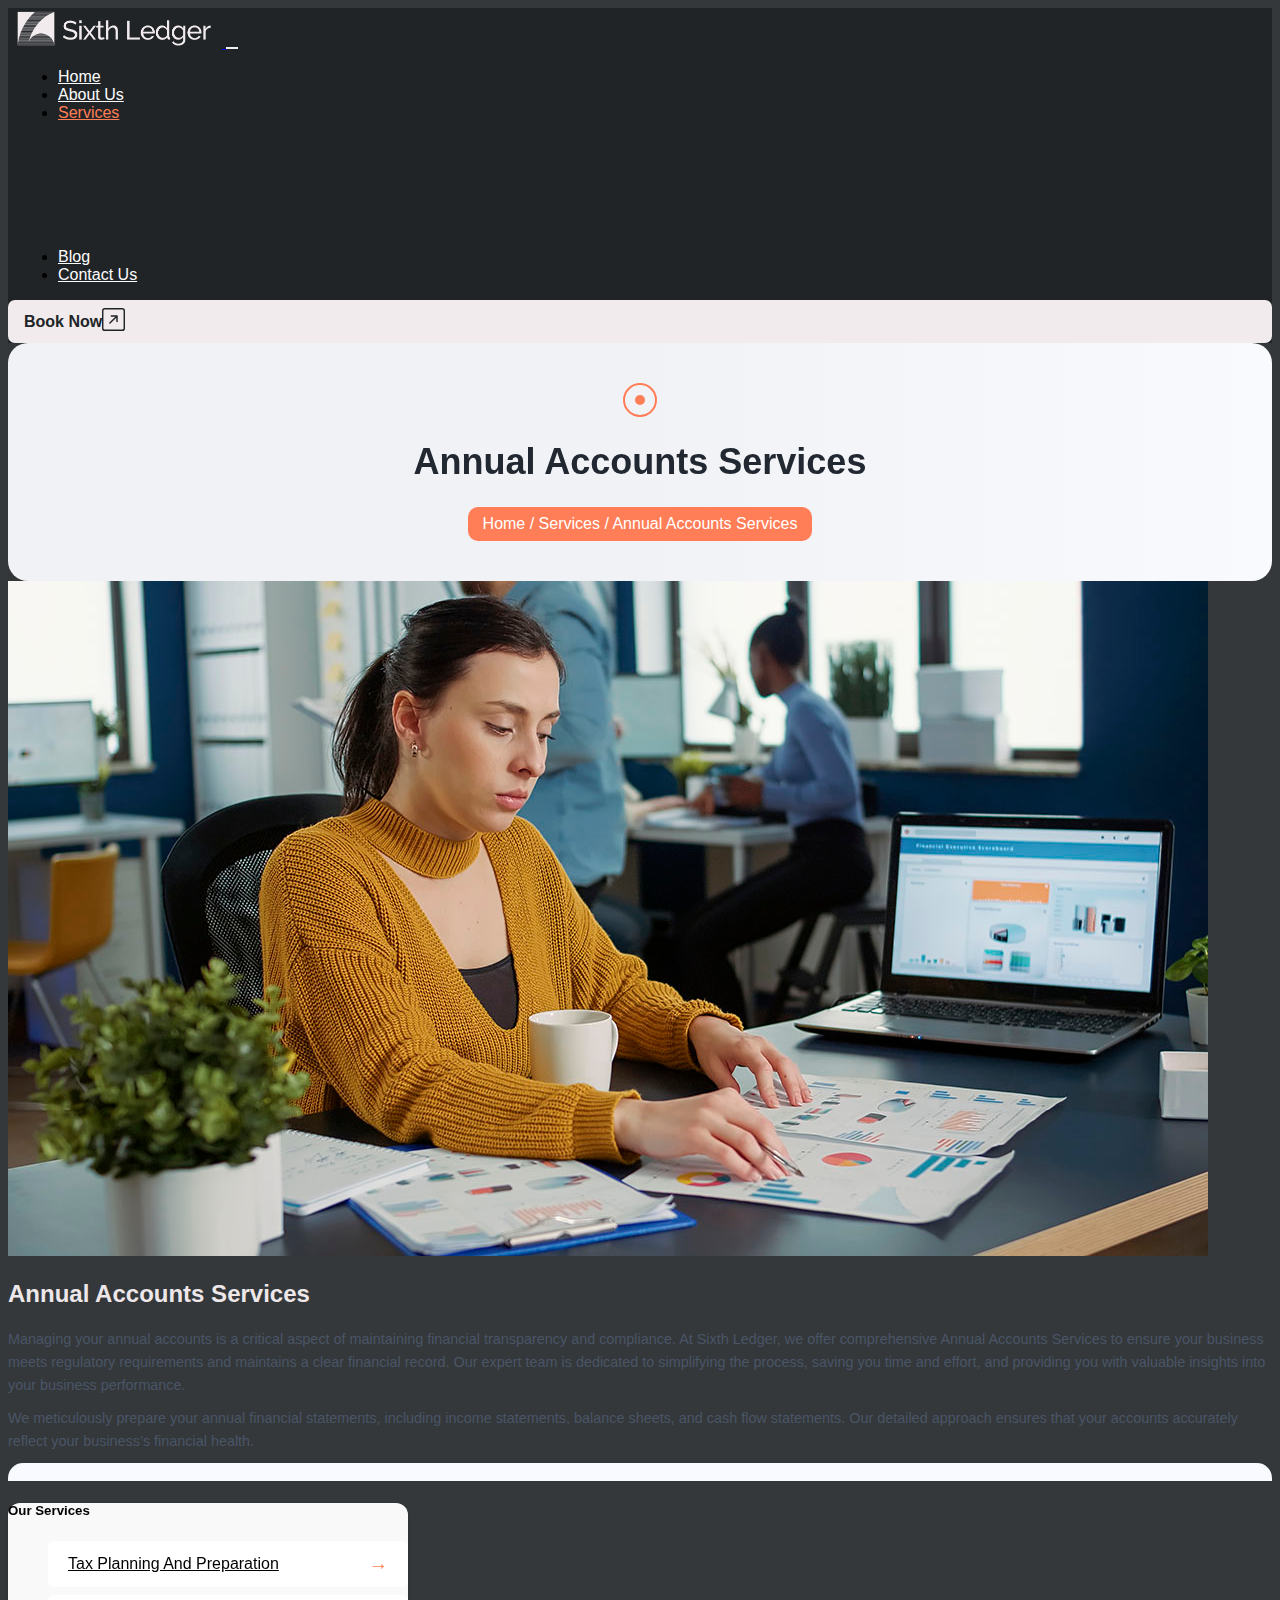
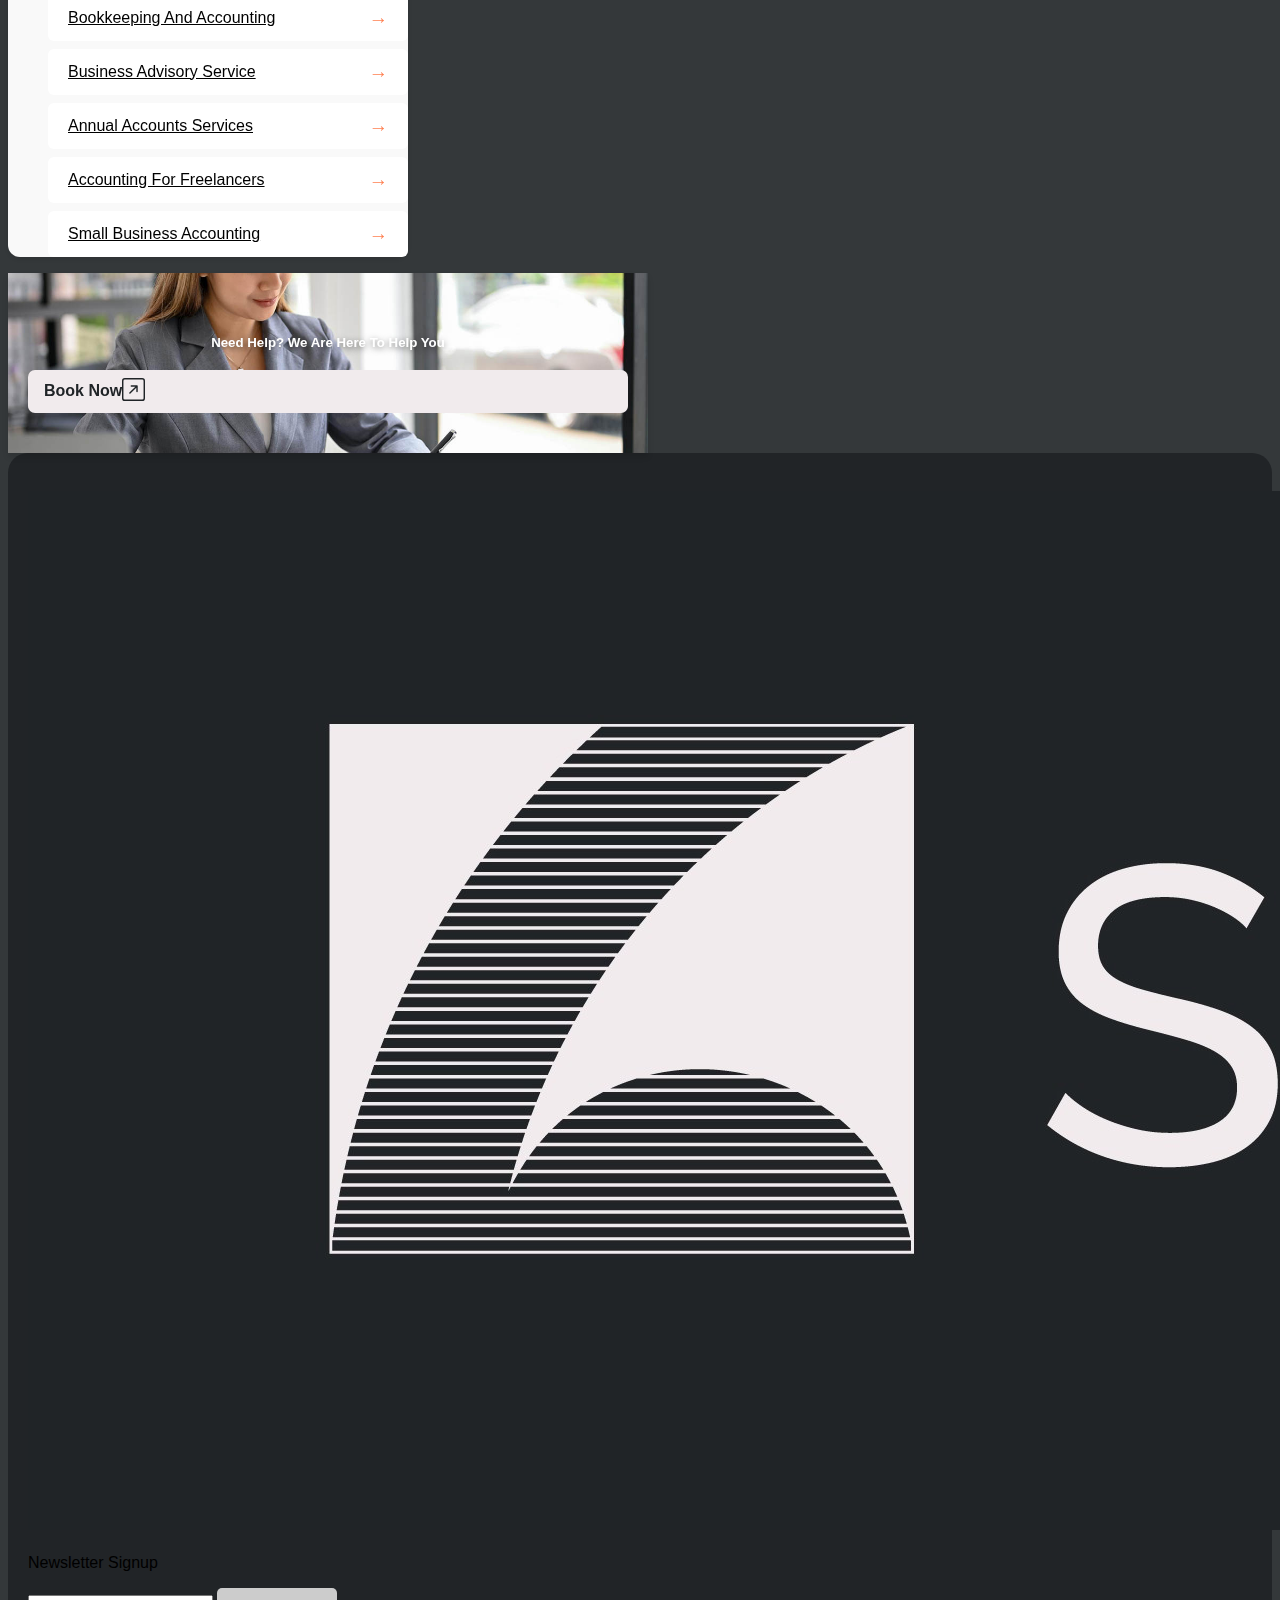
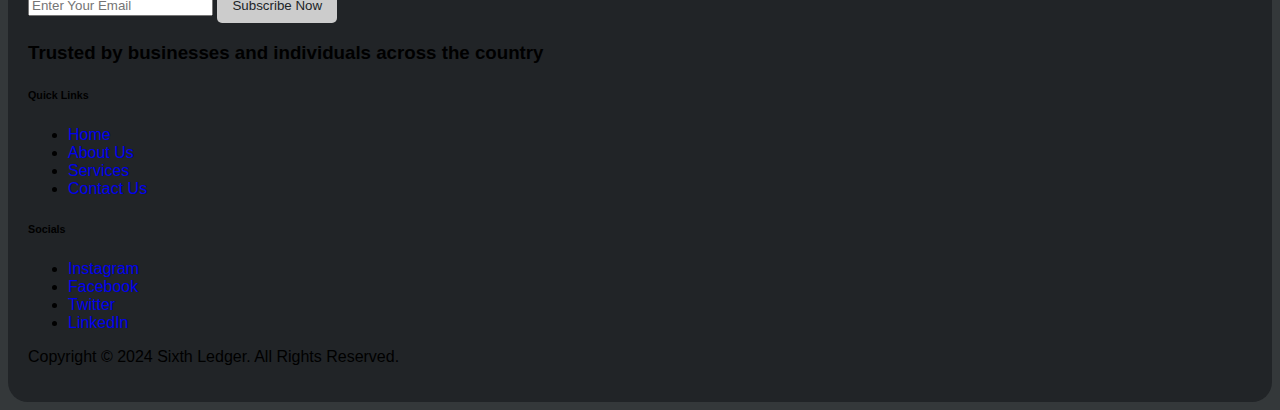
<file: AnnualAccounts.html>
<!DOCTYPE html>
<html lang="en">
  <head>
    <meta charset="UTF-8" />
    <meta http-equiv="X-UA-Compatible" content="IE=edge" />
    <meta name="viewport" content="width=device-width, initial-scale=1.0" />
    <meta
      name="description"
      content="A basic webpage template using Bootstrap 5"
    />
    <meta name="author" content="Your Name" />
    <meta
      name="keywords"
      content="HTML, Bootstrap, Template, Responsive, Web Development"
    />
    <link rel="stylesheet" href="./index.css" />
    <link rel="stylesheet" href="./about.css" />
    <link rel="stylesheet" href="/BusinessAdvisory.css" />
    <link
      href="https://fonts.googleapis.com/css2?family=Inter:wght@400;500;600&display=swap"
      rel="stylesheet"
    />

    <title>Sixth Ledger</title>

    <link
      href="https://cdn.jsdelivr.net/npm/bootstrap@5.0.2/dist/css/bootstrap.min.css"
      rel="stylesheet"
      integrity="sha384-EVSTQN3/azprG1Anm3QDgpJLIm9Nao0Yz1ztcQTwFspd3yD65VohhpuuCOmLASjC"
      crossorigin="anonymous"
    />

    <!-- Favicon -->
    <link rel="icon" href="favicon.ico" type="image/x-icon" />
  </head>

  <body>
    <!-- // navbar  -->
    <nav class="navbar navbar-expand-lg  px-3 py-4">
      <div class="container-fluid">
        <a class="navbar-brand" href="#">
          <img
            src="./assets/reallogo.jpg"
            alt="Logo"
            class="img-fluid w-50 h-25 rounded"
          />
          <!-- Replace with your logo -->
        </a>
        <button
          class="navbar-toggler"
          type="button"
          data-bs-toggle="collapse"
          data-bs-target="#navbarNavDropdown"
          aria-controls="navbarNavDropdown"
          aria-expanded="false"
          aria-label="Toggle navigation"
        >
          <span class="navbar-toggler-icon"></span>
        </button>
        <div class="collapse navbar-collapse" id="navbarNavDropdown">
          <ul class="navbar-nav me-auto mb-2 mb-lg-0">
            <li class="nav-item">
              <a class="nav-link active-tab" href="./index.html" >Home</a>
            </li>
            <li class="nav-item">
              <a class="nav-link" href="./aboutus.html">About Us</a>
            </li>
            <li class="nav-item dropdown">
              <a
                class="nav-link dropdown-toggle"
                href="/service.html"
                id="servicesDropdown"
                role="button"
                style="color: #fe7f55;"
              >
                Services
              </a>
              <ul class="dropdown-menu">
                <li>
                  <a class="dropdown-item" style="color: white" href="/TaxPlanning.html"
                    >Tax Planning And Preparation
                  </a>
                </li>
                <li>
                  <a class="dropdown-item" style="color: white" href="/BookKeeping.html"
                    >Book Keeping And Accounting</a
                  >
                </li>
                <li>
                  <a class="dropdown-item" style="color: white" href="/BusinessAdvisory.html"
                    >Business Advisory Service</a
                  >
                </li>
                <li>
                  <a class="dropdown-item" style="color: white" href="/AnnualAccounts.html"
                    >Annual Accounts Service</a
                  >
                </li>
                <li>
                  <a class="dropdown-item" style="color: white" href="/AccountingFreelancers.html"
                    >Accounting For Freelancers</a
                  >
                </li>
                <li>
                  <a class="dropdown-item" style="color: white" href="/SmallBusiness.html"
                    >Small Business Service</a
                  >
                </li>
              </ul>
            </li>
            <li class="nav-item">
              <a class="nav-link" href="#">Blog</a>
            </li>
           
            <li class="nav-item">
              <a class="nav-link" href="/contact.html">Contact Us</a>
            </li>
          </ul>
          <a href="#" class="book-now-btn">
            Book Now
            <span>
              <svg
                xmlns="http://www.w3.org/2000/svg"
                width="23"
                height="23"
                fill="currentColor"
                class="bi bi-arrow-up-right-square ms-1"
                viewBox="0 0 16 16"
              >
                <path
                  fill-rule="evenodd"
                  d="M15 2a1 1 0 0 0-1-1H2a1 1 0 0 0-1 1v12a1 1 0 0 0 1 1h12a1 1 0 0 0 1-1zM0 2a2 2 0 0 1 2-2h12a2 2 0 0 1 2 2v12a2 2 0 0 1-2 2H2a2 2 0 0 1-2-2zm5.854 8.803a.5.5 0 1 1-.708-.707L9.243 6H6.475a.5.5 0 1 1 0-1h3.975a.5.5 0 0 1 .5.5v3.975a.5.5 0 1 1-1 0V6.707z"
                />
              </svg>
            </span>
          </a>
        </div>
      </div>
    </nav>

    <!-- header  -->

    <div class="container">
      <div class="header-section">
        <!-- Decorative circle -->
        <div class="decorative-circle"></div>

        <!-- Title -->
        <h1 >Annual Accounts Services</h1>

        <!-- Breadcrumb -->
        <nav class="breadcrumb">
          <a href="index.html">Home</a> / <a href="service.html">Services</a> /
          Annual Accounts Services
        </nav>
      </div>
    </div>

    <!-- section start from here -->
    <div class="container mt-5">
      <div class="row">
        <!-- Left Section -->
        <div class="col-lg-8 scrollable-left">
          <img
            src="assets/service-img-4.jpg"
            class="img-fluid rounded mb-4"
            alt="Tax Planning"
          />
          <h2 class="fw-bold" style="color: #ede7e9">Annual Accounts Services</h2>
          <p class="same-text-service">
            Managing your annual accounts is a critical aspect of maintaining financial transparency and compliance. At Sixth Ledger, we offer comprehensive Annual Accounts Services to ensure your business meets regulatory requirements and maintains a clear financial record. Our expert team is dedicated to simplifying the process, saving you time and effort, and providing you with valuable insights into your business performance.
          </p>
          <p class="same-text-service">
            We meticulously prepare your annual financial statements, including income statements, balance sheets, and cash flow statements. Our detailed approach ensures that your accounts accurately reflect your business’s financial health.
          </p>
          <div class="container py-5">
            <div class="row gy-4">
              <!-- First Feature -->
              <div class="col-md-6">
                <div class="feature-box">
                  <div class="icon-circle">
                    <svg
                      xmlns="http://www.w3.org/2000/svg"
                      width="37"
                      height="37"
                      viewBox="0 0 37 37"
                      fill="none"
                    >
                      <path
                        d="M15.2623 31.9965H14.9559C14.6915 30.9407 14.4336 29.9012 14.188 28.8583C13.7176 26.8605 13.2353 25.5855 10.5565 24.8256L7.96695 22.9656C7.52205 22.6461 6.98956 22.536 6.48694 22.6166L4.76259 18.5463C3.59485 15.7898 2.07687 16.1116 1.63977 16.276C0.562904 16.6807 -0.0691364 18.1074 0.3136 19.2692L2.51193 25.9417C2.53511 26.0121 2.55865 26.0841 2.58255 26.1576C2.9416 27.2595 3.38839 28.6308 4.41665 29.3375L7.41413 31.3976C7.6517 31.5608 7.82004 31.7559 7.9319 31.9962H7.86573C7.86566 31.9962 7.86558 31.9962 7.86551 31.9962C7.53641 31.9962 7.22793 32.1236 6.99677 32.3549C6.76562 32.5862 6.63845 32.8949 6.63874 33.2241V33.2242L6.64049 35.0424C6.64115 35.7182 7.1915 36.2681 7.86719 36.2681L15.264 36.2684C15.5933 36.2684 15.9018 36.141 16.133 35.9096C16.3641 35.6782 16.4912 35.3695 16.4909 35.0404L16.4892 33.2221C16.4884 32.5463 15.938 31.9965 15.2623 31.9965ZM7.99202 30.5567L4.99455 28.4965C4.2513 27.9858 3.86397 26.7968 3.55265 25.8415C3.52831 25.7669 3.50448 25.6938 3.48102 25.6223L1.28269 18.9499C1.05379 18.2552 1.48506 17.424 1.99875 17.231C2.59224 17.0079 3.27427 17.6483 3.82324 18.9442L5.55364 23.0289C5.41518 23.1398 5.28925 23.2712 5.18074 23.4223C4.53857 24.3164 4.7435 25.5662 5.63752 26.2084L9.17645 28.7506C9.40535 28.9149 9.72396 28.8626 9.88843 28.6338C10.0528 28.405 10.0005 28.0862 9.77169 27.9218L6.23276 25.3797C5.79558 25.0657 5.69538 24.4545 6.00947 24.0174C6.32349 23.5801 6.93469 23.4799 7.37179 23.7941L10.0348 25.7069C10.084 25.7421 10.139 25.7685 10.1973 25.7844C12.4686 26.4079 12.7724 27.2979 13.195 29.092C13.4228 30.0592 13.6606 31.0218 13.9042 31.9962L9.01343 31.9959C8.85201 31.3961 8.50899 30.9119 7.99202 30.5567ZM15.4112 35.1885C15.384 35.2157 15.3364 35.2481 15.2639 35.2481L7.86733 35.2476C7.7535 35.2476 7.66088 35.155 7.66081 35.0412L7.65906 33.2229C7.65899 33.1506 7.69134 33.103 7.71852 33.0757C7.74571 33.0485 7.79322 33.0162 7.86566 33.0162L14.5552 33.0166C14.5559 33.0166 14.5566 33.0167 14.5574 33.0167C14.5583 33.0167 14.5593 33.0166 14.5603 33.0166H15.2623C15.3761 33.0166 15.4687 33.1092 15.4689 33.223L15.4705 35.0413C15.4707 35.1137 15.4383 35.1613 15.4112 35.1885ZM34.761 16.276C34.3237 16.1116 32.806 15.7898 31.6382 18.5462L29.9139 22.6166C29.4115 22.5363 28.8787 22.646 28.4338 22.9655L25.8443 24.8255C23.1656 25.5854 22.6833 26.8604 22.2128 28.8583C21.9656 29.908 21.7082 30.945 21.4449 31.9964H21.1386C20.4628 31.9964 19.9125 32.5462 19.9118 33.2221L19.9101 35.0404C19.9098 35.3695 20.0369 35.6782 20.2681 35.9096C20.4993 36.141 20.8078 36.2684 21.1373 36.2684L28.5335 36.2679C29.2093 36.2679 29.7596 35.7181 29.7603 35.0423L29.762 33.2241C29.7623 32.8949 29.6352 32.5862 29.404 32.3548C29.1728 32.1234 28.8644 31.996 28.5353 31.996C28.5353 31.996 28.5351 31.996 28.5351 31.996H28.4689C28.5807 31.7558 28.7491 31.5607 28.9866 31.3974L31.9841 29.3373C33.0125 28.6306 33.4593 27.259 33.8184 26.1569C33.8422 26.0836 33.8656 26.0117 33.8888 25.9415L36.0871 19.2691C36.4699 18.1074 35.8379 16.6807 34.761 16.276ZM28.5353 33.0163C28.6076 33.0163 28.6552 33.0486 28.6824 33.0758C28.7095 33.103 28.7419 33.1506 28.7418 33.2229L28.7401 35.0414C28.74 35.1551 28.6474 35.2477 28.5335 35.2477L21.1369 35.2482C21.0645 35.2482 21.017 35.2158 20.9897 35.1886C20.9624 35.1614 20.9302 35.1138 20.9302 35.0414L20.932 33.2231C20.9321 33.1092 21.0247 33.0167 21.1385 33.0167H21.8404C21.8414 33.0167 21.8424 33.0168 21.8434 33.0168C21.8442 33.0168 21.8449 33.0167 21.8456 33.0167L28.5353 33.0163ZM35.1182 18.9499L32.9198 25.6223C32.8964 25.6936 32.8726 25.7666 32.8484 25.8409C32.5372 26.7965 32.1497 27.9857 31.4064 28.4966L28.4088 30.5567C27.8918 30.912 27.5488 31.3963 27.3874 31.9961L22.4967 31.9964C22.7393 31.0258 22.9767 30.0654 23.2059 29.0922C23.6285 27.2981 23.9324 26.408 26.2035 25.7846C26.2619 25.7685 26.317 25.7423 26.3661 25.707L29.029 23.7942C29.4664 23.4801 30.0774 23.5805 30.3914 24.0175C30.5426 24.228 30.6024 24.4862 30.5601 24.7447C30.5177 25.0031 30.3785 25.2287 30.168 25.3799L26.6291 27.922C26.4003 28.0864 26.3481 28.4052 26.5123 28.634C26.6768 28.8629 26.9955 28.915 27.2243 28.7508L30.7633 26.2086C31.195 25.8985 31.4804 25.4372 31.5668 24.9099C31.6533 24.3825 31.5301 23.8542 31.22 23.4224C31.1115 23.2714 30.9856 23.14 30.8471 23.0291L32.5775 18.9444C33.1264 17.6486 33.8084 17.0078 34.402 17.2312C34.9158 17.424 35.3471 18.2552 35.1182 18.9499ZM24.9687 20.0515C27.2713 17.6707 28.5394 14.9195 28.5394 12.3045V3.72487C28.5394 3.47739 28.3618 3.26554 28.118 3.22247C25.814 2.81576 23.5317 1.85163 21.3348 0.356756C21.2502 0.299259 21.1502 0.268433 21.0479 0.268433H15.3531C15.2508 0.268433 15.1508 0.299186 15.0661 0.356829C12.8691 1.85163 10.5869 2.81583 8.28286 3.22255C8.0391 3.26554 7.86143 3.47739 7.86143 3.72494V12.3045C7.86143 14.9194 9.12945 17.6706 11.432 20.0515C13.3147 21.9982 15.7882 23.5807 18.0488 24.2845C18.0982 24.2999 18.1493 24.3075 18.2004 24.3075C18.2515 24.3075 18.3027 24.2999 18.3521 24.2845C20.6127 23.5805 23.0862 21.9981 24.9687 20.0515ZM18.2004 23.2618C16.1369 22.5837 13.8922 21.1277 12.1655 19.3422C10.0479 17.1527 8.88167 14.6533 8.88167 12.3045V4.14696C11.1387 3.68581 13.3654 2.72569 15.5092 1.28868H20.8916C23.0355 2.72569 25.2622 3.68581 27.5191 4.14696V12.3045C27.5191 14.6533 26.3529 17.1527 24.2352 19.3422C22.5088 21.1277 20.2641 22.5837 18.2004 23.2618ZM26.1261 4.85887C24.2846 4.34438 22.4626 3.51361 20.7103 2.38966C20.6281 2.33698 20.5326 2.30892 20.4349 2.30892H15.9661C15.8684 2.30892 15.7729 2.3369 15.6907 2.38966C13.9383 3.51368 12.1161 4.34445 10.2749 4.85887C10.0545 4.92045 9.90206 5.12129 9.90206 5.35019V12.3045C9.90206 14.8149 11.3689 16.9573 12.5994 18.3124C14.1129 19.9793 16.0871 21.3644 18.0161 22.1124C18.0754 22.1354 18.138 22.147 18.2006 22.147C18.2631 22.147 18.3257 22.1354 18.385 22.1124C20.3139 21.3644 22.2882 19.9794 23.8017 18.3125C25.0323 16.9573 26.4991 14.8148 26.4991 12.3045V5.35019C26.499 5.12129 26.3466 4.92045 26.1261 4.85887ZM25.4788 12.3045C25.4788 14.009 24.6149 15.8991 23.0463 17.6267C21.705 19.1041 19.9065 20.3864 18.2005 21.0876C16.4944 20.3863 14.696 19.104 13.3546 17.6267C11.7861 15.8991 10.9222 14.0091 10.9222 12.3045V5.73315C12.6894 5.19992 14.4338 4.39247 16.1148 3.32916H20.2862C21.9671 4.3924 23.7114 5.19985 25.4788 5.73315V12.3045ZM15.47 10.8402C15.0282 10.1215 14.084 9.89625 13.3653 10.3379C13.0172 10.552 12.7732 10.8887 12.6784 11.2862C12.5835 11.6836 12.6491 12.0943 12.8631 12.4424L14.6401 15.3344C14.8599 15.692 15.2063 15.9333 15.6156 16.014C15.715 16.0336 15.8161 16.0432 15.9175 16.0432C16.2679 16.0432 16.6206 15.9278 16.9189 15.7101L23.1367 11.1719C23.4662 10.932 23.6825 10.5782 23.7458 10.1756C23.8091 9.77302 23.7119 9.36987 23.472 9.04048C22.9767 8.36034 22.0207 8.21 21.3401 8.70548L16.3818 12.3244L15.47 10.8402ZM21.9411 9.52983C22.1665 9.36579 22.4832 9.41557 22.6473 9.64097C22.7268 9.75013 22.7589 9.88364 22.738 10.017C22.717 10.1504 22.6454 10.2675 22.5357 10.3474L16.3174 14.886C16.1621 14.9993 15.9781 15.0454 15.8128 15.013C15.6824 14.9873 15.5803 14.9156 15.5092 14.8002L13.7323 11.9083L13.7323 11.9082C13.6609 11.7923 13.6391 11.6555 13.6707 11.5231C13.7024 11.3907 13.7836 11.2785 13.8996 11.2072C13.9827 11.1562 14.0747 11.1318 14.1657 11.1318C14.3371 11.1318 14.5045 11.2181 14.6007 11.3744L15.8018 13.3291C15.8762 13.4504 15.998 13.535 16.1377 13.5626C16.2772 13.59 16.4221 13.558 16.5371 13.4741L21.9411 9.52983Z"
                        fill="white"
                      ></path>
                    </svg>
                  </div>
                  <div class="feature-text">
                    <h5>Client Communication</h5>
                    <p>
                      Comprehensive guide explaining accounting services entail.
                    </p>
                  </div>
                </div>
              </div>

              <!-- Second Feature -->
              <div class="col-md-6">
                <div class="feature-box">
                  <div class="icon-circle">
                    <svg
                      xmlns="http://www.w3.org/2000/svg"
                      width="36"
                      height="37"
                      viewBox="0 0 36 37"
                      fill="none"
                    >
                      <path
                        d="M33.3392 25.9214C33.557 25.3456 33.677 24.7227 33.677 24.0724C33.677 21.658 32.0328 19.6191 29.7983 18.9981V14.7863H31.005C32.4617 14.7863 33.6468 13.6073 33.6468 12.1583C33.6468 11.7664 33.3292 11.4488 32.9373 11.4488C32.5456 11.4488 32.2279 11.7664 32.2279 12.1583C32.2279 12.825 31.6793 13.3674 31.005 13.3674H29.0889C28.697 13.3674 28.3794 13.685 28.3794 14.0768V17.7727L24.277 13.5806C24.1436 13.4442 23.9608 13.3674 23.77 13.3674H12.2303C12.0395 13.3674 11.8568 13.4442 11.7233 13.5806L7.61898 17.7731V14.0768C7.61898 13.685 7.30138 13.3674 6.90953 13.3674H4.85057C4.17522 13.3674 3.62573 12.825 3.62573 12.1583V3.40783C3.62573 2.74219 4.17515 2.20057 4.85057 2.20057H31.0049C31.6792 2.20057 32.2277 2.74212 32.2277 3.40783V5.84641C32.2277 6.23826 32.5454 6.55586 32.9372 6.55586C33.329 6.55586 33.6466 6.23826 33.6466 5.84641V3.40783C33.6467 1.95982 32.4616 0.781738 31.0049 0.781738H4.85057C3.39285 0.781738 2.20689 1.95982 2.20689 3.40783V12.1582C2.20689 13.6073 3.39285 14.7862 4.85057 14.7862H6.2V18.9984C3.96541 19.62 2.32129 21.6585 2.32129 24.0724C2.32129 24.7232 2.44146 25.3463 2.65957 25.9223C1.09146 27.323 0.202148 29.2862 0.202148 31.3903V33.9783C0.202219 35.5241 1.46658 36.7817 3.02076 36.7817H4.44895C4.8408 36.7817 5.1584 36.4641 5.1584 36.0722C5.1584 35.6804 4.8408 35.3628 4.44895 35.3628H3.02076C2.24901 35.3628 1.62112 34.7417 1.62112 33.9782V31.3902C1.62112 29.8053 2.24866 28.3185 3.36487 27.2069C4.33307 28.5027 5.88458 29.3442 7.63058 29.3442C9.37658 29.3442 10.9281 28.5026 11.8963 27.2069C13.0125 28.3185 13.64 29.8054 13.64 31.3902V33.9782C13.64 34.7417 13.0121 35.3628 12.2404 35.3628H10.8122C10.4204 35.3628 10.1028 35.6804 10.1028 36.0722C10.1028 36.4641 10.4204 36.7817 10.8122 36.7817H12.2404C13.7945 36.7817 15.0589 35.5241 15.0589 33.9782V31.3902C15.0589 29.2861 14.1696 27.323 12.6015 25.9223C12.8196 25.3463 12.9397 24.7231 12.9397 24.0724C12.9397 21.4683 11.0266 19.3007 8.52256 18.8783L12.5286 14.7862H23.4717L27.4765 18.8786C24.9731 19.3016 23.0606 21.4688 23.0606 24.0724C23.0606 24.7227 23.1806 25.3456 23.3985 25.9213C21.8295 27.3232 20.9395 29.2869 20.9395 31.3903V33.9783C20.9395 35.5241 22.2048 36.7817 23.76 36.7817H32.9795C34.5336 36.7817 35.7981 35.5241 35.7981 33.9783V31.3903C35.798 29.287 34.9081 27.3234 33.3392 25.9214ZM11.5208 24.0724C11.5208 26.1969 9.77567 27.9254 7.63051 27.9254C5.48535 27.9254 3.7402 26.197 3.7402 24.0724C3.7402 21.9489 5.48535 20.2214 7.63051 20.2214C9.77567 20.2214 11.5208 21.9489 11.5208 24.0724ZM28.3697 20.2213C30.5137 20.2213 32.258 21.9489 32.258 24.0724C32.258 26.1968 30.5137 27.9253 28.3697 27.9253C26.2245 27.9253 24.4793 26.1969 24.4793 24.0724C24.4794 21.9489 26.2246 20.2213 28.3697 20.2213ZM34.3791 33.9782C34.3791 34.7417 33.7512 35.3628 32.9794 35.3628H23.76C22.9871 35.3628 22.3583 34.7417 22.3583 33.9782V31.3902C22.3583 29.8061 22.9864 28.3188 24.1034 27.206C25.0716 28.5022 26.6234 29.3442 28.3698 29.3442C30.1154 29.3442 31.6664 28.5024 32.6343 27.2063C33.7511 28.3191 34.3792 29.8063 34.3792 31.3902L34.3791 33.9782Z"
                        fill="white"
                      ></path>
                      <path
                        d="M7.9741 10.2378H27.8796C28.2714 10.2378 28.5891 9.92008 28.5891 9.5283C28.5891 9.13652 28.2714 8.81885 27.8796 8.81885H7.9741C7.58225 8.81885 7.26465 9.13652 7.26465 9.5283C7.26465 9.92008 7.58225 10.2378 7.9741 10.2378Z"
                        fill="white"
                      ></path>
                      <path
                        d="M7.9741 6.04586H10.0711C10.4629 6.04586 10.7805 5.72819 10.7805 5.3364C10.7805 4.94462 10.4629 4.62695 10.0711 4.62695H7.9741C7.58225 4.62695 7.26465 4.94462 7.26465 5.3364C7.26465 5.72819 7.58225 6.04586 7.9741 6.04586Z"
                        fill="white"
                      ></path>
                      <path
                        d="M27.8799 4.62695H15.0307C14.6389 4.62695 14.3213 4.94462 14.3213 5.3364C14.3213 5.72819 14.6389 6.04586 15.0307 6.04586H27.8799C28.2718 6.04586 28.5894 5.72819 28.5894 5.3364C28.5894 4.94462 28.2718 4.62695 27.8799 4.62695Z"
                        fill="white"
                      ></path>
                      <path
                        d="M32.937 8.29297C32.5451 8.29297 32.2275 8.61057 32.2275 9.00242V9.00636C32.2275 9.39821 32.5451 9.71384 32.937 9.71384C33.3288 9.71384 33.6464 9.39427 33.6464 9.00242C33.6464 8.61057 33.3288 8.29297 32.937 8.29297Z"
                        fill="white"
                      ></path>
                      <path
                        d="M7.63044 35.3628H7.62636C7.23451 35.3628 6.91895 35.6804 6.91895 36.0722C6.91895 36.4641 7.23859 36.7817 7.63044 36.7817C8.02229 36.7817 8.33989 36.4641 8.33989 36.0722C8.33982 35.6805 8.02222 35.3628 7.63044 35.3628Z"
                        fill="white"
                      ></path>
                    </svg>
                  </div>
                  <div class="feature-text">
                    <h5>Expertise You Can Trust</h5>
                    <p>
                      Including tax preparation, financial analysis, auditing.
                    </p>
                  </div>
                </div>
              </div>

              <!-- Third Feature -->
              <div class="col-md-6">
                <div class="feature-box">
                  <div class="icon-circle">
                    <svg
                      xmlns="http://www.w3.org/2000/svg"
                      width="33"
                      height="37"
                      viewBox="0 0 33 37"
                      fill="none"
                    >
                      <path
                        d="M28.802 23.6358H28.8001C29.6638 22.6724 30.1151 21.2421 30.1151 19.8609C30.1151 18.8373 29.7086 17.8557 28.9848 17.132C28.2611 16.4083 27.2795 16.0017 26.256 16.0017C25.2324 16.0017 24.2508 16.4083 23.5271 17.132C22.8034 17.8557 22.3968 18.8373 22.3968 19.8609C22.3968 20.9652 22.7186 22.1472 23.2577 23.0221C23.3907 23.2393 23.5422 23.4446 23.7104 23.6358H23.7078C22.8096 23.6339 21.9338 23.9162 21.2058 24.4424C20.8781 24.388 20.5465 24.3605 20.2143 24.3601H19.5664C19.9675 23.9989 20.3164 23.5836 20.603 23.1262C21.4036 21.8685 21.8627 20.2143 21.8627 18.5876C21.8653 17.8816 21.7285 17.1821 21.4602 16.5291C21.1918 15.8762 20.7972 15.2826 20.2989 14.7825C19.8006 14.2824 19.2085 13.8856 18.5565 13.6148C17.9046 13.344 17.2055 13.2047 16.4996 13.2047C15.7936 13.2047 15.0946 13.344 14.4426 13.6148C13.7906 13.8856 13.1985 14.2824 12.7002 14.7825C12.202 15.2826 11.8073 15.8762 11.539 16.5291C11.2706 17.1821 11.1338 17.8816 11.1364 18.5876C11.1364 20.1508 11.591 21.8223 12.3526 23.0586C12.6455 23.5424 13.0073 23.9809 13.4268 24.3602H12.7831C12.4509 24.3606 12.1193 24.3881 11.7916 24.4425C11.0636 23.9164 10.1878 23.6341 9.28959 23.6359H9.28697C9.45517 23.4447 9.60665 23.2394 9.73973 23.0223C10.2788 22.1472 10.6006 20.9653 10.6006 19.861C10.6006 18.8378 10.1941 17.8564 9.47058 17.1329C8.74703 16.4093 7.76569 16.0028 6.74244 16.0028C5.71919 16.0028 4.73785 16.4093 4.0143 17.1329C3.29076 17.8564 2.88427 18.8378 2.88427 19.861C2.88427 21.2422 3.33572 22.6726 4.19863 23.6359H4.19537C1.93746 23.6359 0.100586 25.3603 0.100586 27.4797V31.9362C0.100586 32.0902 0.161761 32.2379 0.270653 32.3468C0.379545 32.4557 0.527235 32.5168 0.681231 32.5168H7.07559V36.2011C7.07559 36.3551 7.13676 36.5028 7.24565 36.6117C7.35454 36.7206 7.50223 36.7817 7.65623 36.7817H25.342C25.496 36.7817 25.6436 36.7206 25.7525 36.6117C25.8614 36.5028 25.9226 36.3551 25.9226 36.2011V32.5167H32.3182C32.4722 32.5167 32.6199 32.4555 32.7288 32.3466C32.8377 32.2377 32.8988 32.09 32.8988 31.936V27.4796C32.8988 25.3602 31.061 23.6358 28.802 23.6358ZM23.5581 19.8609C23.5581 19.1453 23.8423 18.4591 24.3483 17.9532C24.8542 17.4472 25.5404 17.163 26.256 17.163C26.9715 17.163 27.6577 17.4472 28.1637 17.9532C28.6696 18.4591 28.9539 19.1453 28.9539 19.8609C28.9539 21.3204 28.2208 23.6358 26.2549 23.6358C24.2903 23.6358 23.5581 21.3204 23.5581 19.8609ZM16.4985 14.3844C17.6128 14.3856 18.6811 14.8288 19.469 15.6168C20.257 16.4047 20.7002 17.473 20.7014 18.5873C20.7014 18.6176 20.7002 18.6479 20.6998 18.6782C19.0817 18.4937 17.6852 18.1338 15.7992 16.6551C15.7064 16.5824 15.5936 16.5396 15.4759 16.5325C15.3582 16.5254 15.2411 16.5543 15.1402 16.6154L12.3062 18.3317C12.3721 17.2641 12.8423 16.2616 13.6211 15.5283C14.3999 14.795 15.4288 14.386 16.4985 14.3844ZM13.3413 22.4494C12.8565 21.6623 12.517 20.6646 12.3738 19.6478L15.4032 17.8137C17.3721 19.2746 18.9132 19.6456 20.5969 19.8352C20.4367 20.8131 20.0974 21.7572 19.6233 22.5022C19.0838 23.3497 18.1037 24.3603 16.4984 24.3603C15.1848 24.3601 14.1224 23.7172 13.3413 22.4494ZM4.0452 19.8609C4.0452 19.5067 4.11496 19.156 4.25049 18.8288C4.38602 18.5016 4.58467 18.2043 4.8351 17.9539C5.08552 17.7035 5.38283 17.5048 5.71003 17.3693C6.03723 17.2337 6.38792 17.164 6.74208 17.164C7.09624 17.164 7.44693 17.2337 7.77413 17.3693C8.10133 17.5048 8.39863 17.7035 8.64906 17.9539C8.89949 18.2043 9.09814 18.5016 9.23367 18.8288C9.3692 19.156 9.43896 19.5067 9.43896 19.8609C9.43896 21.3204 8.70676 23.6358 6.74208 23.6358C4.77739 23.6358 4.0452 21.3204 4.0452 19.8609ZM1.26151 31.3554V27.4796C1.26151 26.0005 2.57747 24.7971 4.19501 24.7971H9.28922C9.60198 24.797 9.913 24.8435 10.2121 24.935C8.353 25.8167 7.07501 27.6216 7.07501 29.7019V31.3556L1.26151 31.3554ZM24.7607 35.6204H21.8174V32.0409C21.8174 31.8869 21.7563 31.7392 21.6474 31.6303C21.5385 31.5214 21.3908 31.4603 21.2368 31.4603C21.0828 31.4603 20.9351 31.5214 20.8262 31.6303C20.7173 31.7392 20.6561 31.8869 20.6561 32.0409V35.6204H12.3429V32.0409C12.3429 31.8869 12.2817 31.7392 12.1728 31.6303C12.0639 31.5214 11.9163 31.4603 11.7623 31.4603C11.6083 31.4603 11.4606 31.5214 11.3517 31.6303C11.2428 31.7392 11.1816 31.8869 11.1816 32.0409V35.6204H8.23629V29.7016C8.23629 27.3966 10.2758 25.5214 12.7827 25.5214H20.2146C22.7216 25.5214 24.7611 27.3966 24.7611 29.7016L24.7607 35.6204ZM31.7375 31.3554H25.922V29.7016C25.922 27.6214 24.644 25.8165 22.7849 24.9348C23.084 24.8433 23.395 24.7968 23.7078 24.7969H28.802C30.4206 24.7969 31.7375 26.0002 31.7375 27.4794V31.3554ZM13.2721 7.69563L12.8191 10.8384C12.804 10.943 12.8178 11.0498 12.859 11.1472C12.9001 11.2445 12.9671 11.3288 13.0526 11.391C13.1381 11.4531 13.239 11.4907 13.3443 11.4997C13.4497 11.5087 13.5555 11.4888 13.6503 11.4421L16.4985 10.0398L19.3488 11.4422C19.4436 11.4889 19.5494 11.5088 19.6547 11.4998C19.7601 11.4908 19.8609 11.4532 19.9464 11.391C20.032 11.3289 20.0989 11.2446 20.1401 11.1472C20.1812 11.0498 20.195 10.9431 20.1799 10.8384L19.7268 7.6957L21.941 5.41928C22.0147 5.34351 22.0664 5.24907 22.0903 5.14613C22.1143 5.04319 22.1097 4.93565 22.0771 4.83512C22.0445 4.73459 21.985 4.64487 21.9051 4.57564C21.8253 4.50641 21.728 4.4603 21.6239 4.44227L18.4939 3.90046L17.012 1.09159C16.9627 0.998095 16.8889 0.919831 16.7984 0.86523C16.7079 0.810629 16.6042 0.781761 16.4985 0.781738C16.3928 0.781761 16.2891 0.810645 16.1986 0.865273C16.1081 0.919902 16.0342 0.998202 15.9849 1.09173L14.5051 3.9006L11.3753 4.44234C11.2712 4.46037 11.1739 4.50648 11.0941 4.57571C11.0142 4.64494 10.9547 4.73466 10.9221 4.83519C10.8895 4.93572 10.8849 5.04326 10.9089 5.1462C10.9328 5.24914 10.9845 5.34359 11.0582 5.41935L13.2721 7.69563ZM14.9846 4.99599C15.0721 4.98082 15.1551 4.94575 15.227 4.89348C15.2988 4.84121 15.3578 4.77313 15.3992 4.69449L16.4985 2.60743L17.5998 4.69478C17.6412 4.77335 17.7001 4.84136 17.772 4.89358C17.8439 4.9458 17.9268 4.98083 18.0143 4.99599L20.3407 5.39867L18.6952 7.09074C18.6332 7.15448 18.5867 7.2316 18.5593 7.31617C18.5318 7.40073 18.5241 7.49048 18.5368 7.57848L18.8734 9.91405L16.7549 8.87158C16.6751 8.83231 16.5874 8.81189 16.4984 8.81189C16.4095 8.81189 16.3218 8.83231 16.242 8.87158L14.1257 9.91362L14.4623 7.57841C14.4749 7.49042 14.4673 7.40069 14.4398 7.31614C14.4123 7.23158 14.3658 7.15447 14.3038 7.09074L12.6581 5.39867L14.9846 4.99599ZM2.49531 8.67496L2.18416 10.8387C2.16911 10.9433 2.18292 11.0501 2.22409 11.1474C2.26526 11.2448 2.33223 11.3291 2.41778 11.3912C2.50333 11.4533 2.60421 11.4909 2.70955 11.4998C2.81488 11.5088 2.92067 11.4889 3.0155 11.4422L4.9767 10.476L6.93594 11.442C7.03077 11.4888 7.13655 11.5087 7.2419 11.4998C7.34724 11.4908 7.44813 11.4533 7.5337 11.3912C7.61927 11.3291 7.68626 11.2448 7.72744 11.1474C7.76863 11.0501 7.78246 10.9433 7.76742 10.8387L7.45627 8.67517L8.98112 7.10845C9.05484 7.03269 9.10648 6.93826 9.13048 6.83531C9.15447 6.73237 9.14991 6.62483 9.11729 6.52429C9.08467 6.42375 9.02522 6.33402 8.94535 6.26478C8.86549 6.19553 8.76824 6.14941 8.66409 6.13137L6.50946 5.7583L5.49042 3.82584C5.44114 3.73239 5.36728 3.65415 5.27682 3.59957C5.18636 3.54498 5.08272 3.51611 4.97706 3.51607C4.87143 3.51606 4.7678 3.54487 4.67733 3.59939C4.58685 3.65391 4.51297 3.73208 4.46363 3.82548L3.44242 5.7583L1.28953 6.13144C1.18542 6.14948 1.0882 6.19559 1.00836 6.2648C0.928516 6.33401 0.869071 6.4237 0.836431 6.52419C0.803791 6.62469 0.799193 6.73219 0.823132 6.8351C0.84707 6.93802 0.898638 7.03245 0.972279 7.10823L2.49531 8.67496ZM3.92174 6.85384C4.0092 6.83869 4.09202 6.80369 4.16383 6.75154C4.23565 6.69939 4.29456 6.63146 4.33603 6.55299L4.97634 5.34089L5.61505 6.55299C5.65648 6.63159 5.71541 6.69964 5.78729 6.75188C5.85916 6.80413 5.94207 6.83918 6.02963 6.85434L7.38042 7.0882L6.42447 8.07043C6.36247 8.13414 6.31593 8.21124 6.28843 8.29578C6.26094 8.38031 6.25322 8.47004 6.26588 8.55803L6.46083 9.91362L5.23327 9.30844C5.15344 9.2691 5.06563 9.24864 4.97663 9.24864C4.88763 9.24864 4.79982 9.2691 4.71998 9.30844L3.4901 9.91427L3.68513 8.55817C3.69777 8.47023 3.69007 8.38056 3.66262 8.29607C3.63516 8.21157 3.58868 8.1345 3.52676 8.07079L2.57196 7.08776L3.92174 6.85384ZM25.5408 8.67496L25.23 10.8387C25.2149 10.9433 25.2287 11.0501 25.2699 11.1474C25.3111 11.2448 25.378 11.3291 25.4636 11.3912C25.5491 11.4533 25.65 11.4909 25.7554 11.4998C25.8607 11.5088 25.9665 11.4889 26.0613 11.4422L28.0226 10.476L29.9839 11.4422C30.0788 11.4889 30.1846 11.5088 30.29 11.4998C30.3954 11.4908 30.4963 11.4532 30.5818 11.391C30.6674 11.3289 30.7344 11.2445 30.7755 11.1471C30.8166 11.0496 30.8303 10.9428 30.8152 10.8381L30.5023 8.67525L32.0269 7.10874C32.1006 7.03299 32.1523 6.93855 32.1763 6.8356C32.2003 6.73266 32.1957 6.62512 32.1631 6.52458C32.1305 6.42404 32.071 6.33431 31.9912 6.26507C31.9113 6.19582 31.814 6.1497 31.7099 6.13166L29.5552 5.75859L28.5359 3.82584C28.4866 3.73238 28.4127 3.65414 28.3222 3.59955C28.2318 3.54496 28.1281 3.5161 28.0224 3.51607C27.9168 3.51608 27.8132 3.54489 27.7227 3.59941C27.6323 3.65393 27.5584 3.73209 27.5091 3.82548L26.4881 5.7583L24.3352 6.13144C24.2311 6.14947 24.1338 6.19558 24.054 6.26478C23.9741 6.33399 23.9147 6.42367 23.882 6.52417C23.8494 6.62467 23.8448 6.73217 23.8687 6.83509C23.8927 6.93801 23.9442 7.03245 24.0179 7.10823L25.5408 8.67496ZM26.9672 6.85384C27.0546 6.83868 27.1375 6.80368 27.2093 6.75151C27.2811 6.69934 27.34 6.6314 27.3815 6.55292L28.0218 5.34082L28.6605 6.55292C28.7019 6.63152 28.7609 6.69957 28.8327 6.75181C28.9046 6.80406 28.9875 6.83911 29.0751 6.85427L30.4259 7.08813L29.4699 8.07036C29.4079 8.13413 29.3613 8.21132 29.3338 8.29595C29.3063 8.38058 29.2986 8.4704 29.3114 8.55846L29.5074 9.91354L28.2786 9.30822C28.1987 9.26894 28.1109 9.24851 28.022 9.24851C27.933 9.24851 27.8452 9.26894 27.7654 9.30822L26.5355 9.91398L26.7306 8.55803C26.7432 8.47008 26.7355 8.38039 26.7081 8.29588C26.6806 8.21137 26.6341 8.13429 26.5722 8.07058L25.6174 7.08776L26.9672 6.85384Z"
                        fill="white"
                      ></path>
                    </svg>
                  </div>
                  <div class="feature-text">
                    <h5>Client Satisfaction</h5>
                    <p>Discuss the advantages of accounting to specialized.</p>
                  </div>
                </div>
              </div>

              <!-- Fourth Feature -->
              <div class="col-md-6">
                <div class="feature-box">
                  <div class="icon-circle">
                    <svg
                      xmlns="http://www.w3.org/2000/svg"
                      width="29"
                      height="31"
                      viewBox="0 0 29 31"
                      fill="none"
                    >
                      <path
                        d="M7.36457 17.5523C7.54922 17.7352 7.55063 18.0332 7.36775 18.2177L5.62957 19.9723C5.53763 20.0652 5.41646 20.1117 5.29522 20.1117C5.17669 20.1117 5.05822 20.0672 4.96675 19.9781L3.99717 19.033C3.81105 18.8516 3.80723 18.5537 3.98864 18.3676C4.16999 18.1815 4.46787 18.1776 4.65405 18.359L5.2894 18.9783L6.69904 17.5555C6.88204 17.3707 7.17998 17.3695 7.36457 17.5523ZM6.69904 12.7731L5.2894 14.196L4.65405 13.5767C4.46787 13.3952 4.16999 13.3991 3.98864 13.5852C3.80723 13.7713 3.81099 14.0693 3.99717 14.2506L4.96675 15.1958C5.05822 15.2849 5.17669 15.3293 5.29522 15.3293C5.41646 15.3293 5.53757 15.2828 5.62957 15.1899L7.36775 13.4354C7.55063 13.2508 7.54922 12.9528 7.36457 12.7699C7.17998 12.5871 6.88204 12.5885 6.69904 12.7731ZM9.20939 10.5889H14.6128C14.8727 10.5889 15.0834 10.3782 15.0834 10.1183C15.0834 9.85841 14.8727 9.6477 14.6128 9.6477H9.20939C8.94951 9.6477 8.7388 9.85841 8.7388 10.1183C8.7388 10.3782 8.94951 10.5889 9.20939 10.5889ZM9.20939 15.3712H14.6128C14.8727 15.3712 15.0834 15.1605 15.0834 14.9006C15.0834 14.6408 14.8727 14.43 14.6128 14.43H9.20939C8.94951 14.43 8.7388 14.6408 8.7388 14.9006C8.7388 15.1605 8.94951 15.3712 9.20939 15.3712ZM6.69904 7.99077L5.2894 9.41365L4.65405 8.79435C4.46787 8.61288 4.16999 8.61682 3.98864 8.80288C3.80723 8.989 3.81099 9.28694 3.99717 9.46829L4.96675 10.4134C5.05822 10.5026 5.17669 10.547 5.29522 10.547C5.41646 10.547 5.53757 10.5005 5.62957 10.4076L7.36775 8.65306C7.55063 8.46841 7.54922 8.17047 7.36457 7.98759C7.17998 7.80477 6.88204 7.80612 6.69904 7.99077ZM9.20939 20.1536H14.6128C14.8727 20.1536 15.0834 19.9429 15.0834 19.683C15.0834 19.4231 14.8727 19.2124 14.6128 19.2124H9.20939C8.94951 19.2124 8.7388 19.4231 8.7388 19.683C8.7388 19.9429 8.94951 20.1536 9.20939 20.1536ZM6.69904 22.3378L5.2894 23.7607L4.65405 23.1414C4.46787 22.9599 4.16999 22.9639 3.98864 23.1499C3.80723 23.336 3.81099 23.634 3.99717 23.8153L4.96675 24.7604C5.05822 24.8496 5.17669 24.894 5.29522 24.894C5.41646 24.894 5.53757 24.8475 5.62957 24.7546L7.36775 23.0001C7.55063 22.8154 7.54922 22.5175 7.36457 22.3346C7.17998 22.1518 6.88204 22.1531 6.69904 22.3378ZM9.20939 13.533H16.7995C17.0594 13.533 17.2701 13.3223 17.2701 13.0625C17.2701 12.8026 17.0594 12.5919 16.7995 12.5919H9.20939C8.94951 12.5919 8.7388 12.8026 8.7388 13.0625C8.7388 13.3223 8.94951 13.533 9.20939 13.533ZM14.5834 23.9947H9.20939C8.94951 23.9947 8.7388 24.2054 8.7388 24.4653C8.7388 24.7252 8.94951 24.9359 9.20939 24.9359H14.5834C14.8433 24.9359 15.054 24.7252 15.054 24.4653C15.054 24.2054 14.8433 23.9947 14.5834 23.9947ZM28.9404 15.5152V28.781C28.9404 29.586 28.2856 30.2407 27.4808 30.2407H17.124C16.3191 30.2407 15.6644 29.5859 15.6644 28.781V27.3751H1.99123C1.21635 27.3751 0.585938 26.7447 0.585938 25.9698V5.94453C0.585938 5.56365 0.72829 5.22007 0.997584 4.95083L5.2961 0.65231C5.56528 0.383016 5.90893 0.240723 6.28975 0.240723H19.1339C19.9088 0.240723 20.5392 0.871133 20.5392 1.64601V1.8299C20.8934 1.76143 21.259 1.72513 21.633 1.72513C24.8055 1.72513 27.3866 4.30619 27.3866 7.47871C27.3866 10.6512 24.8055 13.2323 21.633 13.2323C21.2591 13.2323 20.8935 13.196 20.5392 13.1275V14.0555H27.4808C28.2856 14.0555 28.9404 14.7103 28.9404 15.5152ZM21.633 2.66631C18.9794 2.66631 16.8205 4.82513 16.8205 7.47871C16.8205 10.1323 18.9793 12.2911 21.633 12.2911C24.2865 12.2911 26.4454 10.1323 26.4454 7.47871C26.4454 4.82513 24.2865 2.66631 21.633 2.66631ZM16.931 3.34925H9.0401V5.37036H16.2794C16.4488 4.94148 16.6686 4.53783 16.9311 4.16636V3.34925H16.931ZM2.1927 5.08683H5.05875C5.26458 5.08683 5.43205 4.91936 5.43205 4.71348V1.84748L2.1927 5.08683ZM15.6643 26.4339V23.0977H9.20939C8.94951 23.0977 8.7388 22.887 8.7388 22.6271C8.7388 22.3673 8.94951 22.1566 9.20939 22.1566H15.6643V18.3153H9.20939C8.94951 18.3153 8.7388 18.1046 8.7388 17.8447C8.7388 17.5849 8.94951 17.3742 9.20939 17.3742H15.6643V15.5151C15.6643 14.7102 16.3191 14.0555 17.124 14.0555H19.598V12.8602C17.8131 12.183 16.4498 10.6424 16.0213 8.75076H9.20939C8.94951 8.75076 8.7388 8.54006 8.7388 8.28018C8.7388 8.0203 8.94951 7.80959 9.20939 7.80959H15.8891C15.8828 7.70006 15.8793 7.58977 15.8793 7.47871C15.8793 7.07894 15.9204 6.68859 15.9984 6.31159H8.92369C8.46892 6.31159 8.09892 5.94159 8.09892 5.48683V3.23283C8.09892 2.77813 8.46892 2.40807 8.92369 2.40807H17.0474C17.4685 2.40807 17.8163 2.72548 17.8656 3.13348C18.3731 2.69284 18.9586 2.33978 19.598 2.09719V1.64596C19.598 1.39001 19.3898 1.18184 19.1338 1.18184H6.37316V4.71348C6.37316 5.4383 5.78352 6.02801 5.05869 6.02801H1.52711V25.9698C1.52711 26.2257 1.73529 26.4339 1.99123 26.4339H15.6643ZM27.9992 15.5152C27.9992 15.2293 27.7666 14.9967 27.4808 14.9967H17.124C16.8381 14.9967 16.6056 15.2293 16.6056 15.5152V28.781C16.6056 29.067 16.8381 29.2995 17.124 29.2995H27.4807C27.7665 29.2995 27.9991 29.067 27.9991 28.781V15.5152H27.9992ZM27.1949 16.4962V18.2869C27.1949 18.6703 26.8831 18.9821 26.4997 18.9821H18.105C17.7216 18.9821 17.4097 18.6702 17.4097 18.2869V16.4962C17.4097 16.1128 17.7217 15.8009 18.105 15.8009H26.4996C26.8831 15.8009 27.1949 16.1128 27.1949 16.4962ZM26.2538 16.742H18.3509V18.041H26.2538V16.742ZM20.3293 26.3583V27.8873C20.3293 28.2707 20.0174 28.5825 19.634 28.5825H18.1051C17.7217 28.5825 17.4098 28.2706 17.4098 27.8873V26.3583C17.4098 25.9749 17.7217 25.663 18.1051 25.663H19.634C20.0174 25.663 20.3293 25.9749 20.3293 26.3583ZM19.3881 26.6041H18.3509V27.6413H19.3881V26.6041ZM23.7621 26.3583V27.8873C23.7621 28.2707 23.4502 28.5825 23.0668 28.5825H21.5378C21.1544 28.5825 20.8426 28.2706 20.8426 27.8873V26.3583C20.8426 25.9749 21.1545 25.663 21.5378 25.663H23.0668C23.4502 25.663 23.7621 25.9749 23.7621 26.3583ZM22.8209 26.6041H21.7837V27.6413H22.8209V26.6041ZM27.1949 23.2163V27.8872C27.1949 28.2706 26.8831 28.5824 26.4997 28.5824H24.9707C24.5873 28.5824 24.2755 28.2705 24.2755 27.8872V23.2163C24.2755 22.8329 24.5874 22.521 24.9707 22.521H26.4997C26.8831 22.521 27.1949 22.8329 27.1949 23.2163ZM26.2538 23.4621H25.2166V27.6413H26.2538V23.4621ZM20.3293 23.2162V24.7452C20.3293 25.1286 20.0174 25.4404 19.634 25.4404H18.1051C17.7217 25.4404 17.4098 25.1286 17.4098 24.7452V23.2162C17.4098 22.8328 17.7217 22.521 18.1051 22.521H19.634C20.0174 22.521 20.3293 22.8329 20.3293 23.2162ZM19.3881 23.4621H18.3509V24.4993H19.3881V23.4621ZM23.7621 23.2162V24.7452C23.7621 25.1286 23.4502 25.4404 23.0668 25.4404H21.5378C21.1544 25.4404 20.8426 25.1286 20.8426 24.7452V23.2162C20.8426 22.8328 21.1545 22.521 21.5378 22.521H23.0668C23.4502 22.521 23.7621 22.8329 23.7621 23.2162ZM22.8209 23.4621H21.7837V24.4993H22.8209V23.4621ZM20.3293 20.0742V21.6032C20.3293 21.9866 20.0174 22.2984 19.634 22.2984H18.1051C17.7217 22.2984 17.4098 21.9866 17.4098 21.6032V20.0742C17.4098 19.6908 17.7217 19.379 18.1051 19.379H19.634C20.0174 19.379 20.3293 19.6909 20.3293 20.0742ZM19.3881 20.3202H18.3509V21.3573H19.3881V20.3202ZM23.7621 20.0742V21.6032C23.7621 21.9866 23.4502 22.2984 23.0668 22.2984H21.5378C21.1544 22.2984 20.8426 21.9866 20.8426 21.6032V20.0742C20.8426 19.6908 21.1545 19.379 21.5378 19.379H23.0668C23.4502 19.379 23.7621 19.6909 23.7621 20.0742ZM22.8209 20.3202H21.7837V21.3573H22.8209V20.3202ZM27.1949 20.0742V21.6032C27.1949 21.9866 26.8831 22.2984 26.4997 22.2984H24.9707C24.5873 22.2984 24.2755 21.9866 24.2755 21.6032V20.0742C24.2755 19.6908 24.5874 19.379 24.9707 19.379H26.4997C26.8831 19.379 27.1949 19.6909 27.1949 20.0742ZM26.2538 20.3202H25.2166V21.3573H26.2538V20.3202ZM17.4749 7.47865C17.4749 5.18589 19.3402 3.3206 21.633 3.3206C23.9258 3.3206 25.7911 5.18589 25.7911 7.47865C25.7911 9.77141 23.9258 11.6367 21.633 11.6367C19.3402 11.6367 17.4749 9.77141 17.4749 7.47865ZM18.4161 7.47865C18.4161 9.25241 19.8591 10.6955 21.633 10.6955C23.4068 10.6955 24.8499 9.25247 24.8499 7.47865C24.8499 5.70483 23.4068 4.26177 21.633 4.26177C19.8591 4.26183 18.4161 5.70489 18.4161 7.47865ZM21.5471 7.9493H21.7188C21.8799 7.9493 22.016 8.08535 22.016 8.24653C22.016 8.40771 21.88 8.54377 21.7188 8.54377H21.4771C21.3826 8.54377 21.2924 8.49712 21.2358 8.41894C21.0836 8.20835 20.7894 8.16112 20.5788 8.31329C20.3682 8.46559 20.3209 8.75982 20.4732 8.97041C20.643 9.20529 20.8885 9.37118 21.1624 9.44382V9.67041C21.1624 9.93029 21.3731 10.141 21.633 10.141C21.8928 10.141 22.1035 9.93029 22.1035 9.67041V9.42382C22.5987 9.26165 22.9572 8.79518 22.9572 8.24659C22.9572 7.56377 22.4017 7.00818 21.7188 7.00818H21.5471C21.386 7.00818 21.2498 6.87206 21.2498 6.71089C21.2498 6.54971 21.386 6.41359 21.5471 6.41359H21.7888C21.8832 6.41359 21.9734 6.4603 22.03 6.53848C22.1822 6.749 22.4764 6.79636 22.6871 6.64406C22.8977 6.49183 22.945 6.19759 22.7927 5.98701C22.6228 5.75212 22.3774 5.58624 22.1035 5.51354V5.28701C22.1035 5.02713 21.8928 4.81642 21.633 4.81642C21.3731 4.81642 21.1624 5.02713 21.1624 5.28701V5.53354C20.6672 5.69577 20.3087 6.16218 20.3087 6.71083C20.3087 7.39377 20.8643 7.9493 21.5471 7.9493Z"
                        fill="white"
                      ></path>
                    </svg>
                  </div>
                  <div class="feature-text">
                    <h5>Budget Friendly</h5>
                    <p>
                      Such as cost savings, expertise, and improved accuracy.
                    </p>
                  </div>
                </div>
              </div>
            </div>
          </div>

          <p class="same-text-service">
            Our services ensure that your business complies with all legal and regulatory requirements. We stay updated on the latest accounting standards and tax laws to provide accurate and timely submissions.
          </p>

          <h2 class="fw-bold" style="color: #ede7e9">Audit Assistance</h2>
          <p class="same-text-service">
            If your business requires an audit, we provide the necessary support to prepare and present your accounts to auditors. We work closely with you to streamline the audit process and address any queries promptly.
          </p>
          <h2 class="fw-bold" style="color: #ede7e9">Financial Analysis and Insights</h2>
          <p class="same-text-service">
            Beyond compliance, we analyze your financial data to uncover trends, identify strengths, and highlight areas for improvement. Our reports provide actionable insights to help you make informed decisions.
          </p>
          <div class="container py-5">
            <div class="row gy-4">
              <!-- First Feature -->
              <div class="col-md-4">
                <div class="feature-box d-flex flex-column">
                  <div class="icon-circle-second">
                    <svg
                      xmlns="http://www.w3.org/2000/svg"
                      width="30"
                      height="30"
                      viewBox="0 0 30 31"
                      fill="none"
                    >
                      <path
                        d="M24.3463 26.8656L23.2261 23.5047C22.8347 22.3313 21.836 21.4652 20.6185 21.2435L17.3848 20.6552V20.4045C17.9476 20.0779 18.4373 19.641 18.8273 19.1237H19.8042C20.6045 19.1237 21.2558 18.4724 21.2558 17.6721V11.8656C21.2558 8.39725 18.4339 5.57532 14.9655 5.57532C11.4971 5.57532 8.67516 8.39725 8.67516 11.8656V15.2527C8.67516 16.1856 9.33854 16.9661 10.2182 17.1481C10.4897 18.5387 11.3587 19.7155 12.5461 20.4045V20.6552L9.31193 21.2435C8.09499 21.4652 7.0958 22.3313 6.70483 23.5047L6.51128 24.0858L4.86322 22.4377C4.67451 22.249 4.67451 21.9418 4.86322 21.7531L6.77451 19.8423L3.18709 16.2548L1.02709 18.4148C0.387414 19.0545 0.0351562 19.9052 0.0351562 20.81C0.0351562 21.7148 0.387414 22.565 1.02709 23.2047L7.56661 29.7442C8.20628 30.3839 9.05693 30.7366 9.96177 30.7366C10.8666 30.7366 11.7168 30.3839 12.3414 29.7587L14.6984 27.5992L13.9634 26.8656H24.3463ZM20.2881 17.6721C20.2881 17.9392 20.0708 18.156 19.8042 18.156H19.3973C19.5376 17.8361 19.644 17.4989 19.7127 17.1481C19.9198 17.105 20.1105 17.0227 20.2881 16.9192V17.6721ZM19.8042 16.086V14.4195C20.0921 14.5874 20.2881 14.8961 20.2881 15.2527C20.2881 15.6094 20.0921 15.9181 19.8042 16.086ZM10.1268 16.086C9.83887 15.9181 9.6429 15.6094 9.6429 15.2527C9.6429 14.8961 9.83887 14.5874 10.1268 14.4195V16.086ZM10.1268 12.8334V13.386C9.95451 13.431 9.7929 13.4987 9.6429 13.5863V11.8656C9.6429 8.93096 12.0308 6.54306 14.9655 6.54306C17.9002 6.54306 20.2881 8.93096 20.2881 11.8656V13.5863C20.1381 13.4987 19.9764 13.4305 19.8042 13.386V12.8334H19.3203C17.8895 12.8334 16.5443 12.276 15.5321 11.2642L14.9655 10.6976L14.3989 11.2642C13.3866 12.276 12.0414 12.8334 10.6106 12.8334H10.1268ZM11.0945 16.2205V13.7827C12.5476 13.6734 13.9024 13.0739 14.9655 12.0631C16.0285 13.0739 17.3834 13.6739 18.8364 13.7827V16.2205C18.8364 16.926 18.6439 17.586 18.3129 18.156H14.9655V19.1237H17.5174C16.8352 19.7242 15.9434 20.0914 14.9655 20.0914C12.8311 20.0914 11.0945 18.3548 11.0945 16.2205ZM16.4171 20.8361V20.8589L14.9655 22.3105L13.5139 20.8589V20.8361C13.9726 20.9803 14.4598 21.0592 14.9655 21.0592C15.4711 21.0592 15.9584 20.9803 16.4171 20.8361ZM7.62225 23.8105C7.90145 22.9724 8.61516 22.3535 9.48467 22.1948L12.8669 21.5803L14.9655 23.6789L17.0635 21.5808L20.4453 22.1953C21.3148 22.354 22.0285 22.9724 22.3077 23.811L23.004 25.8979H12.9956L11.111 24.0132L9.01677 25.9076C8.83435 26.091 8.51548 26.091 8.33258 25.9076L7.2758 24.8508L7.62225 23.8105ZM3.18661 17.6232L5.40564 19.8423L4.88016 20.3677L2.66112 18.1487L3.18661 17.6232ZM11.6713 29.061C11.2145 29.5168 10.6068 29.7689 9.9608 29.7689C9.31483 29.7689 8.70709 29.5168 8.24983 29.06L1.71032 22.521C1.25354 22.0642 1.00193 21.4564 1.00193 20.8105C1.00193 20.164 1.25354 19.5563 1.71032 19.0995L1.97645 18.8334L4.19548 21.0524L4.17806 21.0698C3.61241 21.636 3.61241 22.5568 4.17806 23.1229L7.6479 26.5927C7.92225 26.8666 8.28661 27.0181 8.67467 27.0181C9.06274 27.0181 9.42709 26.8671 9.68354 26.6097L9.71983 26.5773L11.949 28.8064L11.6713 29.061ZM12.6632 28.1513L10.4389 25.9269L11.0781 25.3492L13.2985 27.5697L12.6632 28.1513Z"
                        fill="white"
                      ></path>
                      <path
                        d="M28.5149 0.736572H21.7407C20.9404 0.736572 20.2891 1.38786 20.2891 2.18819V6.05915C20.2891 6.85948 20.9404 7.51077 21.7407 7.51077H23.0331L22.5328 10.429L27.2021 7.51077H28.5149C29.3152 7.51077 29.9665 6.85948 29.9665 6.05915V2.18819C29.9665 1.38786 29.3152 0.736572 28.5149 0.736572ZM28.9987 6.05915C28.9987 6.32577 28.7815 6.54302 28.5149 6.54302H26.9244L23.8513 8.46351L24.1808 6.54302H21.7407C21.4741 6.54302 21.2568 6.32577 21.2568 6.05915V2.18819C21.2568 1.92157 21.4741 1.70431 21.7407 1.70431H28.5149C28.7815 1.70431 28.9987 1.92157 28.9987 2.18819V6.05915Z"
                        fill="white"
                      ></path>
                      <path
                        d="M28.0311 2.672H22.2246V3.63974H28.0311V2.672Z"
                        fill="white"
                      ></path>
                      <path
                        d="M26.0956 4.60754H22.2246V5.57529H26.0956V4.60754Z"
                        fill="white"
                      ></path>
                      <path
                        d="M28.0302 4.60754H27.0625V5.57529H28.0302V4.60754Z"
                        fill="white"
                      ></path>
                      <path
                        d="M14.966 2.18823C8.6437 2.18823 3.19774 6.56146 1.78193 12.6616L0.864995 11.1331L0.0351562 11.631L1.73596 14.465L4.56999 12.7642L4.07209 11.9344L2.7608 12.7211C4.13209 7.14065 9.15032 3.15597 14.966 3.15597C16.2371 3.15597 17.4913 3.34468 18.6937 3.71726L18.9802 2.79307C17.6848 2.39146 16.3343 2.18823 14.966 2.18823Z"
                        fill="white"
                      ></path>
                      <path
                        d="M29.7304 11.4504L26.8964 9.74963L25.196 12.5841L26.0259 13.0821L26.8727 11.6706C27.3183 12.9746 27.5462 14.3387 27.5462 15.7366C27.5462 18.6142 26.5494 21.4274 24.7402 23.6575L25.4917 24.2672C27.4407 21.8653 28.5139 18.8353 28.5139 15.7366C28.5139 14.2564 28.2754 12.8111 27.8104 11.4272L29.2325 12.2803L29.7304 11.4504Z"
                        fill="white"
                      ></path>
                    </svg>
                  </div>
                  <div class="feature-text text-center mt-2">
                    <h5>Time-Saving</h5>
                    <p>
                      Let us handle the complexities of annual accounts while you focus on growing your business.
                    </p>
                  </div>
                </div>
              </div>

              <!-- Second Feature -->
              <div class="col-md-4">
                <div class="feature-box d-flex flex-column">
                  <div class="icon-circle-second">
                    <svg
                      xmlns="http://www.w3.org/2000/svg"
                      width="30"
                      height="31"
                      viewBox="0 0 30 31"
                      fill="none"
                    >
                      <path
                        d="M24.3463 26.8656L23.2261 23.5047C22.8347 22.3313 21.836 21.4652 20.6185 21.2435L17.3848 20.6552V20.4045C17.9476 20.0779 18.4373 19.641 18.8273 19.1237H19.8042C20.6045 19.1237 21.2558 18.4724 21.2558 17.6721V11.8656C21.2558 8.39725 18.4339 5.57532 14.9655 5.57532C11.4971 5.57532 8.67516 8.39725 8.67516 11.8656V15.2527C8.67516 16.1856 9.33854 16.9661 10.2182 17.1481C10.4897 18.5387 11.3587 19.7155 12.5461 20.4045V20.6552L9.31193 21.2435C8.09499 21.4652 7.0958 22.3313 6.70483 23.5047L6.51128 24.0858L4.86322 22.4377C4.67451 22.249 4.67451 21.9418 4.86322 21.7531L6.77451 19.8423L3.18709 16.2548L1.02709 18.4148C0.387414 19.0545 0.0351562 19.9052 0.0351562 20.81C0.0351562 21.7148 0.387414 22.565 1.02709 23.2047L7.56661 29.7442C8.20628 30.3839 9.05693 30.7366 9.96177 30.7366C10.8666 30.7366 11.7168 30.3839 12.3414 29.7587L14.6984 27.5992L13.9634 26.8656H24.3463ZM20.2881 17.6721C20.2881 17.9392 20.0708 18.156 19.8042 18.156H19.3973C19.5376 17.8361 19.644 17.4989 19.7127 17.1481C19.9198 17.105 20.1105 17.0227 20.2881 16.9192V17.6721ZM19.8042 16.086V14.4195C20.0921 14.5874 20.2881 14.8961 20.2881 15.2527C20.2881 15.6094 20.0921 15.9181 19.8042 16.086ZM10.1268 16.086C9.83887 15.9181 9.6429 15.6094 9.6429 15.2527C9.6429 14.8961 9.83887 14.5874 10.1268 14.4195V16.086ZM10.1268 12.8334V13.386C9.95451 13.431 9.7929 13.4987 9.6429 13.5863V11.8656C9.6429 8.93096 12.0308 6.54306 14.9655 6.54306C17.9002 6.54306 20.2881 8.93096 20.2881 11.8656V13.5863C20.1381 13.4987 19.9764 13.4305 19.8042 13.386V12.8334H19.3203C17.8895 12.8334 16.5443 12.276 15.5321 11.2642L14.9655 10.6976L14.3989 11.2642C13.3866 12.276 12.0414 12.8334 10.6106 12.8334H10.1268ZM11.0945 16.2205V13.7827C12.5476 13.6734 13.9024 13.0739 14.9655 12.0631C16.0285 13.0739 17.3834 13.6739 18.8364 13.7827V16.2205C18.8364 16.926 18.6439 17.586 18.3129 18.156H14.9655V19.1237H17.5174C16.8352 19.7242 15.9434 20.0914 14.9655 20.0914C12.8311 20.0914 11.0945 18.3548 11.0945 16.2205ZM16.4171 20.8361V20.8589L14.9655 22.3105L13.5139 20.8589V20.8361C13.9726 20.9803 14.4598 21.0592 14.9655 21.0592C15.4711 21.0592 15.9584 20.9803 16.4171 20.8361ZM7.62225 23.8105C7.90145 22.9724 8.61516 22.3535 9.48467 22.1948L12.8669 21.5803L14.9655 23.6789L17.0635 21.5808L20.4453 22.1953C21.3148 22.354 22.0285 22.9724 22.3077 23.811L23.004 25.8979H12.9956L11.111 24.0132L9.01677 25.9076C8.83435 26.091 8.51548 26.091 8.33258 25.9076L7.2758 24.8508L7.62225 23.8105ZM3.18661 17.6232L5.40564 19.8423L4.88016 20.3677L2.66112 18.1487L3.18661 17.6232ZM11.6713 29.061C11.2145 29.5168 10.6068 29.7689 9.9608 29.7689C9.31483 29.7689 8.70709 29.5168 8.24983 29.06L1.71032 22.521C1.25354 22.0642 1.00193 21.4564 1.00193 20.8105C1.00193 20.164 1.25354 19.5563 1.71032 19.0995L1.97645 18.8334L4.19548 21.0524L4.17806 21.0698C3.61241 21.636 3.61241 22.5568 4.17806 23.1229L7.6479 26.5927C7.92225 26.8666 8.28661 27.0181 8.67467 27.0181C9.06274 27.0181 9.42709 26.8671 9.68354 26.6097L9.71983 26.5773L11.949 28.8064L11.6713 29.061ZM12.6632 28.1513L10.4389 25.9269L11.0781 25.3492L13.2985 27.5697L12.6632 28.1513Z"
                        fill="white"
                      ></path>
                      <path
                        d="M28.5149 0.736572H21.7407C20.9404 0.736572 20.2891 1.38786 20.2891 2.18819V6.05915C20.2891 6.85948 20.9404 7.51077 21.7407 7.51077H23.0331L22.5328 10.429L27.2021 7.51077H28.5149C29.3152 7.51077 29.9665 6.85948 29.9665 6.05915V2.18819C29.9665 1.38786 29.3152 0.736572 28.5149 0.736572ZM28.9987 6.05915C28.9987 6.32577 28.7815 6.54302 28.5149 6.54302H26.9244L23.8513 8.46351L24.1808 6.54302H21.7407C21.4741 6.54302 21.2568 6.32577 21.2568 6.05915V2.18819C21.2568 1.92157 21.4741 1.70431 21.7407 1.70431H28.5149C28.7815 1.70431 28.9987 1.92157 28.9987 2.18819V6.05915Z"
                        fill="white"
                      ></path>
                      <path
                        d="M28.0311 2.672H22.2246V3.63974H28.0311V2.672Z"
                        fill="white"
                      ></path>
                      <path
                        d="M26.0956 4.60754H22.2246V5.57529H26.0956V4.60754Z"
                        fill="white"
                      ></path>
                      <path
                        d="M28.0302 4.60754H27.0625V5.57529H28.0302V4.60754Z"
                        fill="white"
                      ></path>
                      <path
                        d="M14.966 2.18823C8.6437 2.18823 3.19774 6.56146 1.78193 12.6616L0.864995 11.1331L0.0351562 11.631L1.73596 14.465L4.56999 12.7642L4.07209 11.9344L2.7608 12.7211C4.13209 7.14065 9.15032 3.15597 14.966 3.15597C16.2371 3.15597 17.4913 3.34468 18.6937 3.71726L18.9802 2.79307C17.6848 2.39146 16.3343 2.18823 14.966 2.18823Z"
                        fill="white"
                      ></path>
                      <path
                        d="M29.7304 11.4504L26.8964 9.74963L25.196 12.5841L26.0259 13.0821L26.8727 11.6706C27.3183 12.9746 27.5462 14.3387 27.5462 15.7366C27.5462 18.6142 26.5494 21.4274 24.7402 23.6575L25.4917 24.2672C27.4407 21.8653 28.5139 18.8353 28.5139 15.7366C28.5139 14.2564 28.2754 12.8111 27.8104 11.4272L29.2325 12.2803L29.7304 11.4504Z"
                        fill="white"
                      ></path>
                    </svg>
                  </div>
                  <div class="feature-text text-center mt-2">
                    <h5>Timeliness</h5>
                    <p>
                      We ensure that your accounts are prepared and submitted on time, avoiding penalties.
                    </p>
                  </div>
                </div>
              </div>

              <!-- Third Feature -->
              <div class="col-md-4">
                <div class="feature-box d-flex flex-column">
                  <div class="icon-circle-second">
                    <svg
                      xmlns="http://www.w3.org/2000/svg"
                      width="30"
                      height="31"
                      viewBox="0 0 30 31"
                      fill="none"
                    >
                      <path
                        d="M24.3463 26.8656L23.2261 23.5047C22.8347 22.3313 21.836 21.4652 20.6185 21.2435L17.3848 20.6552V20.4045C17.9476 20.0779 18.4373 19.641 18.8273 19.1237H19.8042C20.6045 19.1237 21.2558 18.4724 21.2558 17.6721V11.8656C21.2558 8.39725 18.4339 5.57532 14.9655 5.57532C11.4971 5.57532 8.67516 8.39725 8.67516 11.8656V15.2527C8.67516 16.1856 9.33854 16.9661 10.2182 17.1481C10.4897 18.5387 11.3587 19.7155 12.5461 20.4045V20.6552L9.31193 21.2435C8.09499 21.4652 7.0958 22.3313 6.70483 23.5047L6.51128 24.0858L4.86322 22.4377C4.67451 22.249 4.67451 21.9418 4.86322 21.7531L6.77451 19.8423L3.18709 16.2548L1.02709 18.4148C0.387414 19.0545 0.0351562 19.9052 0.0351562 20.81C0.0351562 21.7148 0.387414 22.565 1.02709 23.2047L7.56661 29.7442C8.20628 30.3839 9.05693 30.7366 9.96177 30.7366C10.8666 30.7366 11.7168 30.3839 12.3414 29.7587L14.6984 27.5992L13.9634 26.8656H24.3463ZM20.2881 17.6721C20.2881 17.9392 20.0708 18.156 19.8042 18.156H19.3973C19.5376 17.8361 19.644 17.4989 19.7127 17.1481C19.9198 17.105 20.1105 17.0227 20.2881 16.9192V17.6721ZM19.8042 16.086V14.4195C20.0921 14.5874 20.2881 14.8961 20.2881 15.2527C20.2881 15.6094 20.0921 15.9181 19.8042 16.086ZM10.1268 16.086C9.83887 15.9181 9.6429 15.6094 9.6429 15.2527C9.6429 14.8961 9.83887 14.5874 10.1268 14.4195V16.086ZM10.1268 12.8334V13.386C9.95451 13.431 9.7929 13.4987 9.6429 13.5863V11.8656C9.6429 8.93096 12.0308 6.54306 14.9655 6.54306C17.9002 6.54306 20.2881 8.93096 20.2881 11.8656V13.5863C20.1381 13.4987 19.9764 13.4305 19.8042 13.386V12.8334H19.3203C17.8895 12.8334 16.5443 12.276 15.5321 11.2642L14.9655 10.6976L14.3989 11.2642C13.3866 12.276 12.0414 12.8334 10.6106 12.8334H10.1268ZM11.0945 16.2205V13.7827C12.5476 13.6734 13.9024 13.0739 14.9655 12.0631C16.0285 13.0739 17.3834 13.6739 18.8364 13.7827V16.2205C18.8364 16.926 18.6439 17.586 18.3129 18.156H14.9655V19.1237H17.5174C16.8352 19.7242 15.9434 20.0914 14.9655 20.0914C12.8311 20.0914 11.0945 18.3548 11.0945 16.2205ZM16.4171 20.8361V20.8589L14.9655 22.3105L13.5139 20.8589V20.8361C13.9726 20.9803 14.4598 21.0592 14.9655 21.0592C15.4711 21.0592 15.9584 20.9803 16.4171 20.8361ZM7.62225 23.8105C7.90145 22.9724 8.61516 22.3535 9.48467 22.1948L12.8669 21.5803L14.9655 23.6789L17.0635 21.5808L20.4453 22.1953C21.3148 22.354 22.0285 22.9724 22.3077 23.811L23.004 25.8979H12.9956L11.111 24.0132L9.01677 25.9076C8.83435 26.091 8.51548 26.091 8.33258 25.9076L7.2758 24.8508L7.62225 23.8105ZM3.18661 17.6232L5.40564 19.8423L4.88016 20.3677L2.66112 18.1487L3.18661 17.6232ZM11.6713 29.061C11.2145 29.5168 10.6068 29.7689 9.9608 29.7689C9.31483 29.7689 8.70709 29.5168 8.24983 29.06L1.71032 22.521C1.25354 22.0642 1.00193 21.4564 1.00193 20.8105C1.00193 20.164 1.25354 19.5563 1.71032 19.0995L1.97645 18.8334L4.19548 21.0524L4.17806 21.0698C3.61241 21.636 3.61241 22.5568 4.17806 23.1229L7.6479 26.5927C7.92225 26.8666 8.28661 27.0181 8.67467 27.0181C9.06274 27.0181 9.42709 26.8671 9.68354 26.6097L9.71983 26.5773L11.949 28.8064L11.6713 29.061ZM12.6632 28.1513L10.4389 25.9269L11.0781 25.3492L13.2985 27.5697L12.6632 28.1513Z"
                        fill="white"
                      ></path>
                      <path
                        d="M28.5149 0.736572H21.7407C20.9404 0.736572 20.2891 1.38786 20.2891 2.18819V6.05915C20.2891 6.85948 20.9404 7.51077 21.7407 7.51077H23.0331L22.5328 10.429L27.2021 7.51077H28.5149C29.3152 7.51077 29.9665 6.85948 29.9665 6.05915V2.18819C29.9665 1.38786 29.3152 0.736572 28.5149 0.736572ZM28.9987 6.05915C28.9987 6.32577 28.7815 6.54302 28.5149 6.54302H26.9244L23.8513 8.46351L24.1808 6.54302H21.7407C21.4741 6.54302 21.2568 6.32577 21.2568 6.05915V2.18819C21.2568 1.92157 21.4741 1.70431 21.7407 1.70431H28.5149C28.7815 1.70431 28.9987 1.92157 28.9987 2.18819V6.05915Z"
                        fill="white"
                      ></path>
                      <path
                        d="M28.0311 2.672H22.2246V3.63974H28.0311V2.672Z"
                        fill="white"
                      ></path>
                      <path
                        d="M26.0956 4.60754H22.2246V5.57529H26.0956V4.60754Z"
                        fill="white"
                      ></path>
                      <path
                        d="M28.0302 4.60754H27.0625V5.57529H28.0302V4.60754Z"
                        fill="white"
                      ></path>
                      <path
                        d="M14.966 2.18823C8.6437 2.18823 3.19774 6.56146 1.78193 12.6616L0.864995 11.1331L0.0351562 11.631L1.73596 14.465L4.56999 12.7642L4.07209 11.9344L2.7608 12.7211C4.13209 7.14065 9.15032 3.15597 14.966 3.15597C16.2371 3.15597 17.4913 3.34468 18.6937 3.71726L18.9802 2.79307C17.6848 2.39146 16.3343 2.18823 14.966 2.18823Z"
                        fill="white"
                      ></path>
                      <path
                        d="M29.7304 11.4504L26.8964 9.74963L25.196 12.5841L26.0259 13.0821L26.8727 11.6706C27.3183 12.9746 27.5462 14.3387 27.5462 15.7366C27.5462 18.6142 26.5494 21.4274 24.7402 23.6575L25.4917 24.2672C27.4407 21.8653 28.5139 18.8353 28.5139 15.7366C28.5139 14.2564 28.2754 12.8111 27.8104 11.4272L29.2325 12.2803L29.7304 11.4504Z"
                        fill="white"
                      ></path>
                    </svg>
                  </div>
                  <div class="feature-text text-center mt-2">
                    <h5>Compliance</h5>
                    <p>
                      Stay confident knowing your accounts adhere to all legal and regulatory standards.
                    </p>
                  </div>
                </div>
              </div>
            </div>
          </div>

          <p class="same-text-service">
            We create tailored reports based on your unique business needs, giving you a clear and concise understanding of your financial position.
          </p>

          <div class="container py-5">
            <div class="row align-items-center">
              <!-- Image Section -->
              <div class="col-md-6">
                <img
                  src="/assets/customer-benefit-img.jpg"
                  alt="Customer Benefits"
                  class="rounded-image"
                />
              </div>

              <!-- Content Section -->
              <div class="col-md-6">
                <h2 style="color: #ede7e9">Annual Accounts Made Easy</h2>
                <p class="same-text-service">
                  With our Annual Accounts Services, you can rest assured that your financial records are in expert hands.Our Annual Accounts Services cater to a wide range of clients, including:
                </p>
                <div class="benefit-item">
                  <svg
                    xmlns="http://www.w3.org/2000/svg"
                    width="16"
                    height="16"
                    fill="currentColor"
                    class="bi bi-check-circle"
                    style="color: #ff7e56"
                    viewBox="0 0 16 16"
                  >
                    <path
                      d="M8 15A7 7 0 1 1 8 1a7 7 0 0 1 0 14m0 1A8 8 0 1 0 8 0a8 8 0 0 0 0 16"
                    />
                    <path
                      d="m10.97 4.97-.02.022-3.473 4.425-2.093-2.094a.75.75 0 0 0-1.06 1.06L6.97 11.03a.75.75 0 0 0 1.079-.02l3.992-4.99a.75.75 0 0 0-1.071-1.05"
                    />
                  </svg>
                  <span class="benefit-text ms-1"
                    >Small Businesses</span
                  >
                </div>
                <div class="benefit-item">
                  <svg
                    xmlns="http://www.w3.org/2000/svg"
                    width="16"
                    height="16"
                    fill="currentColor"
                    class="bi bi-check-circle"
                    style="color: #ff7e56"
                    viewBox="0 0 16 16"
                  >
                    <path
                      d="M8 15A7 7 0 1 1 8 1a7 7 0 0 1 0 14m0 1A8 8 0 1 0 8 0a8 8 0 0 0 0 16"
                    />
                    <path
                      d="m10.97 4.97-.02.022-3.473 4.425-2.093-2.094a.75.75 0 0 0-1.06 1.06L6.97 11.03a.75.75 0 0 0 1.079-.02l3.992-4.99a.75.75 0 0 0-1.071-1.05"
                    />
                  </svg>
                  <span class="benefit-text ms-1"
                    >Freelancers</span
                  >
                </div>
                <div class="benefit-item">
                  <svg
                    xmlns="http://www.w3.org/2000/svg"
                    width="16"
                    height="16"
                    fill="currentColor"
                    class="bi bi-check-circle"
                    style="color: #ff7e56"
                    viewBox="0 0 16 16"
                  >
                    <path
                      d="M8 15A7 7 0 1 1 8 1a7 7 0 0 1 0 14m0 1A8 8 0 1 0 8 0a8 8 0 0 0 0 16"
                    />
                    <path
                      d="m10.97 4.97-.02.022-3.473 4.425-2.093-2.094a.75.75 0 0 0-1.06 1.06L6.97 11.03a.75.75 0 0 0 1.079-.02l3.992-4.99a.75.75 0 0 0-1.071-1.05"
                    />
                  </svg>
                  <span class="benefit-text ms-1"
                    >Corporations</span
                  >
                </div>
              </div>
            </div>
          </div>
        </div>

        <!-- Right Section -->
        <div class="col-lg-4">
          <div class="fixed-right">
            <div
              class="services-section p-4 mx-auto mb-2"
              style="max-width: 400px"
            >
              <h5 class="fw-bold mb-4">Our Services</h5>
              <ul class="list-group">
                <li class="list-group-item service-item">
                  <a href="/TaxPlanning.html" class="text-decoration-none" style="color: black;" > Tax Planning And Preparation</a>
                  <span class="service-arrow">&rarr;</span>
                </li>
                <li class="list-group-item service-item">
                  <a href="/BookKeeping.html" class="text-decoration-none" style="color: black;" > Bookkeeping And Accounting</a>
                  <span class="service-arrow">&rarr;</span>
                </li>
                <li class="list-group-item service-item">
                  <a href="/BusinessAdvisory.html" class="text-decoration-none" style="color: black;" > Business Advisory Service</a>
                  <span class="service-arrow">&rarr;</span>
                </li>
                <li class="list-group-item service-item">
                  <a href="/AnnualAccounts.html" class="text-decoration-none" style="color: black;" > Annual Accounts Services</a>
                  
                  <span class="service-arrow">&rarr;</span>
                </li>
                <li class="list-group-item service-item">
                  <a href="/AccountingFreelancers.html" class="text-decoration-none" style="color: black;" > Accounting For Freelancers</a>
                  
                  <span class="service-arrow">&rarr;</span>
                </li>
                <li class="list-group-item service-item">
                  <a href="/SmallBusiness.html" class="text-decoration-none" style="color: black;" > Small Business Accounting</a>
                  <span class="service-arrow">&rarr;</span>
                </li>
              </ul>
            </div>
            <div class="card shadow rounded">
              <!-- Help Card Section -->
              <div class="d-flex justify-content-center align-items-center">
                <div class="help-card">
                  <h5>Need Help? We Are Here To Help You</h5>
                  <div
                    class="w-100 d-flex justify-content-center align-items-center"
                  >
                    <a href="#" class="book-now-btn">
                      Book Now
                      <span>
                        <svg
                          xmlns="http://www.w3.org/2000/svg"
                          width="23"
                          height="23"
                          fill="currentColor"
                          class="bi bi-arrow-up-right-square ms-1"
                          viewBox="0 0 16 16"
                        >
                          <path
                            fill-rule="evenodd"
                            d="M15 2a1 1 0 0 0-1-1H2a1 1 0 0 0-1 1v12a1 1 0 0 0 1 1h12a1 1 0 0 0 1-1zM0 2a2 2 0 0 1 2-2h12a2 2 0 0 1 2 2v12a2 2 0 0 1-2 2H2a2 2 0 0 1-2-2zm5.854 8.803a.5.5 0 1 1-.708-.707L9.243 6H6.475a.5.5 0 1 1 0-1h3.975a.5.5 0 0 1 .5.5v3.975a.5.5 0 1 1-1 0V6.707z"
                          />
                        </svg>
                      </span>
                    </a>
                  </div>
                </div>
              </div>
            </div>
          </div>
        </div>
      </div>
    </div>

    <div class="container">
      <footer class="footer bg-dark text-white py-5 m-4">
        <div class="container">
          <div class="row">
            <!-- Left Section: Logo and Newsletter -->
            <div class="col-md-4 mb-4">
              <h3 class="mb-3">
                <span class="fw-bold"> <img
                  src="./assets/footerlogo.jpg"
                  alt="Logo"
                  class="img-fluid w-50 h-25 rounded"
                /></span>
              </h3>
              <p class="mb-2">Newsletter Signup</p>
              <form>
                <div class="input-group">
                  <input
                    type="email"
                    class="form-control"
                    placeholder="Enter Your Email"
                  />
                  <button class="btn btn-orange" type="submit">
                    Subscribe Now
                  </button>
                </div>
              </form>
            </div>
            <!-- Middle Section: Quick Links and Socials -->
            <div class="col-md-8 mb-4">
              <h3>Trusted by businesses and individuals across the country</h3>
              <div class="row mt-3">
                <div class="col-6">
                  <h6>Quick Links</h6>
                  <ul class="list-unstyled">
                    <li><a href="/index.html" class="text-white">Home</a></li>
                    <li><a href="/aboutus.html" class="text-white">About Us</a></li>
                    <li><a href="/service.html" class="text-white">Services</a></li>
                    <li><a href="/contact.html" class="text-white">Contact Us</a></li>
                  </ul>
                </div>
                <div class="col-6">
                  <h6>Socials</h6>
                  <ul class="list-unstyled">
                    <li><a href="#" class="text-white">Instagram</a></li>
                    <li><a href="#" class="text-white">Facebook</a></li>
                    <li><a href="#" class="text-white">Twitter</a></li>
                    <li><a href="#" class="text-white">LinkedIn</a></li>
                  </ul>
                </div>
              </div>
            </div>
          </div>
          <div class="text-center pt-4">
            <p class="mb-0">
              Copyright © 2024 Sixth Ledger. All Rights Reserved.
            </p>
          </div>
        </div>
      </footer>
    </div>

    <!-- Bootstrap Bundle with Popper -->
    <script
      src="https://cdn.jsdelivr.net/npm/@popperjs/core@2.9.2/dist/umd/popper.min.js"
      integrity="sha384-IQsoLXl5PILFhosVNubq5LC7Qb9DXgDA9i+tQ8Zj3iwWAwPtgFTxbJ8NT4GN1R8p"
      crossorigin="anonymous"
    ></script>
    <script
      src="https://cdn.jsdelivr.net/npm/bootstrap@5.0.2/dist/js/bootstrap.min.js"
      integrity="sha384-cVKIPhGWiC2Al4u+LWgxfKTRIcfu0JTxR+EQDz/bgldoEyl4H0zUF0QKbrJ0EcQF"
      crossorigin="anonymous"
    ></script>

    <script>
      const videoModal = document.getElementById("videoModal");
      const videoFrame = document.getElementById("videoFrame");

      videoModal.addEventListener("hide.bs.modal", () => {
        videoFrame.src = videoFrame.src; // Stop video playback when modal is closed
      });

      document.addEventListener("DOMContentLoaded", function () {
        const counters = document.querySelectorAll(".counter-number");
        counters.forEach((counter) => {
          const updateCount = () => {
            const target = +counter.getAttribute("data-target");
            const count = +counter.innerText;
            const increment = target / 200;

            if (count < target) {
              counter.innerText = Math.ceil(count + increment);
              setTimeout(updateCount, 20);
            } else {
              counter.innerText = target;
            }
          };
          updateCount();
        });
      });
    </script>
  </body>
</html>
</file>
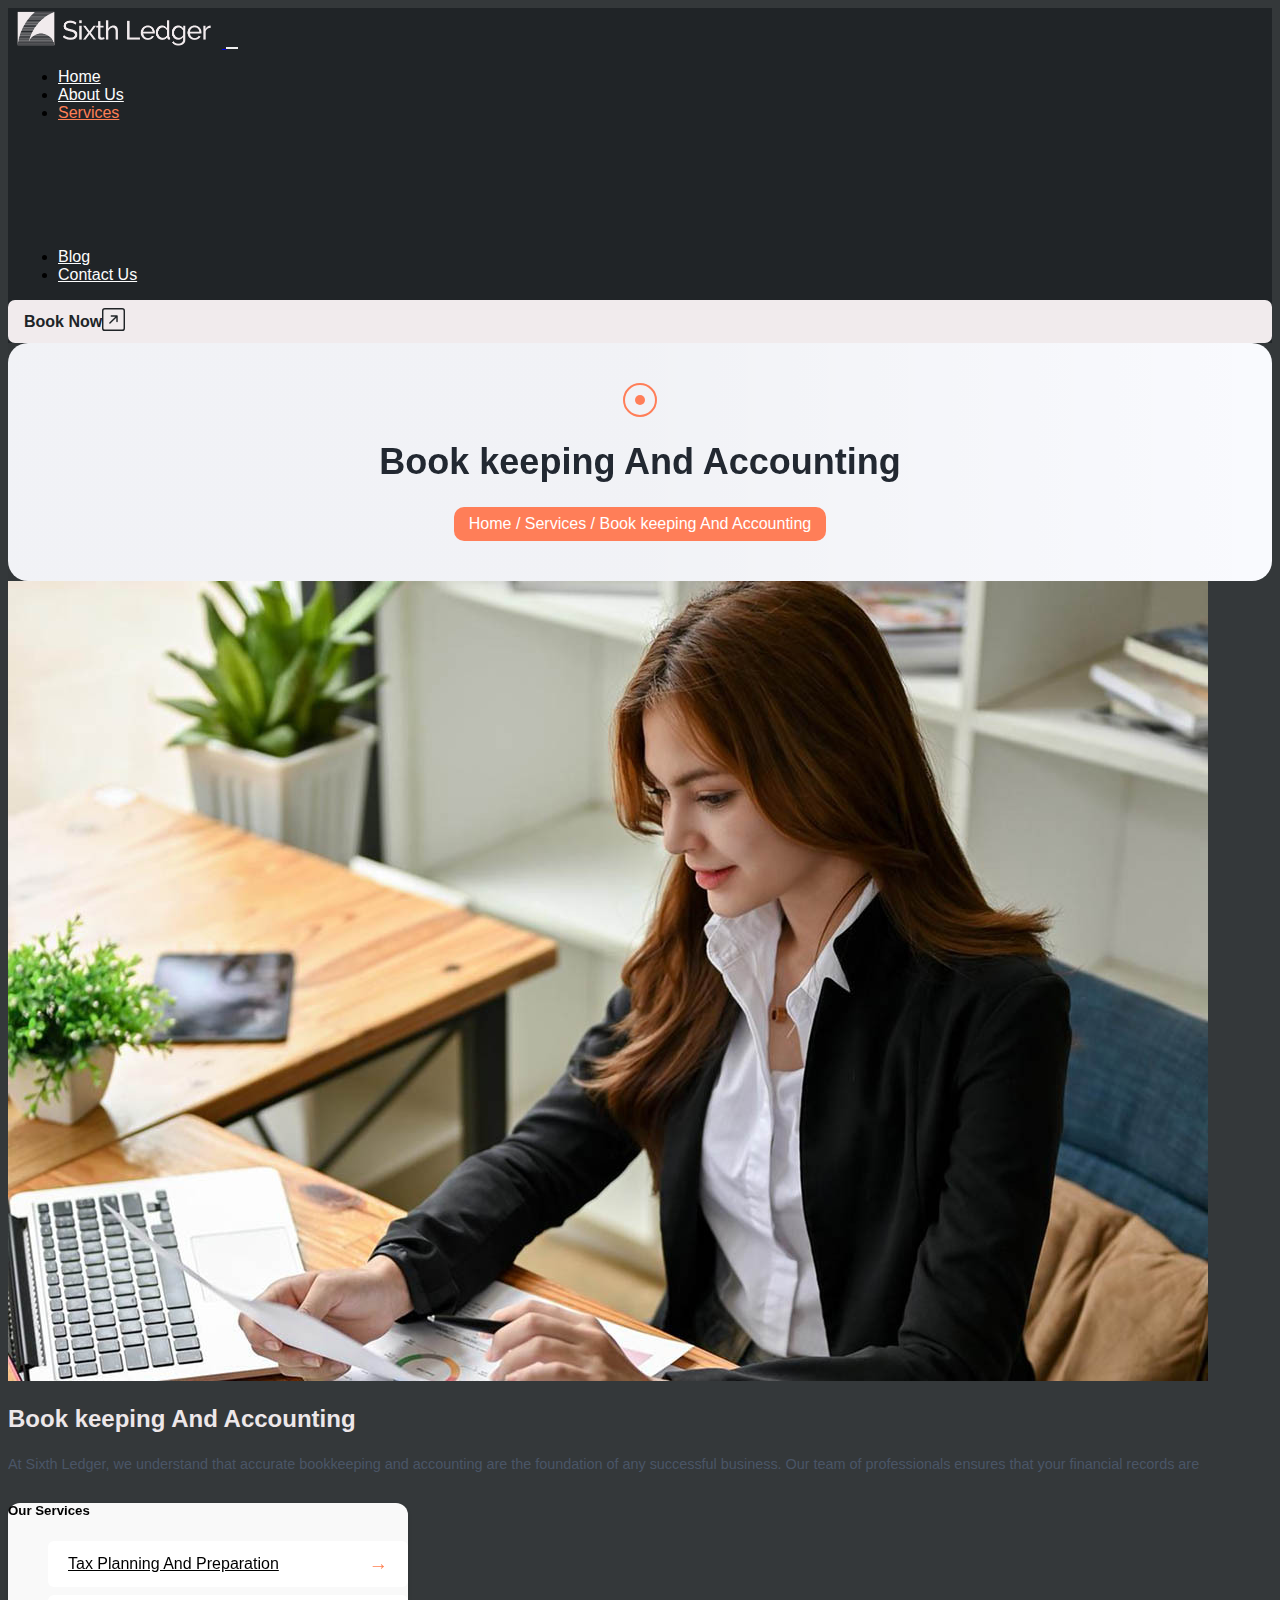
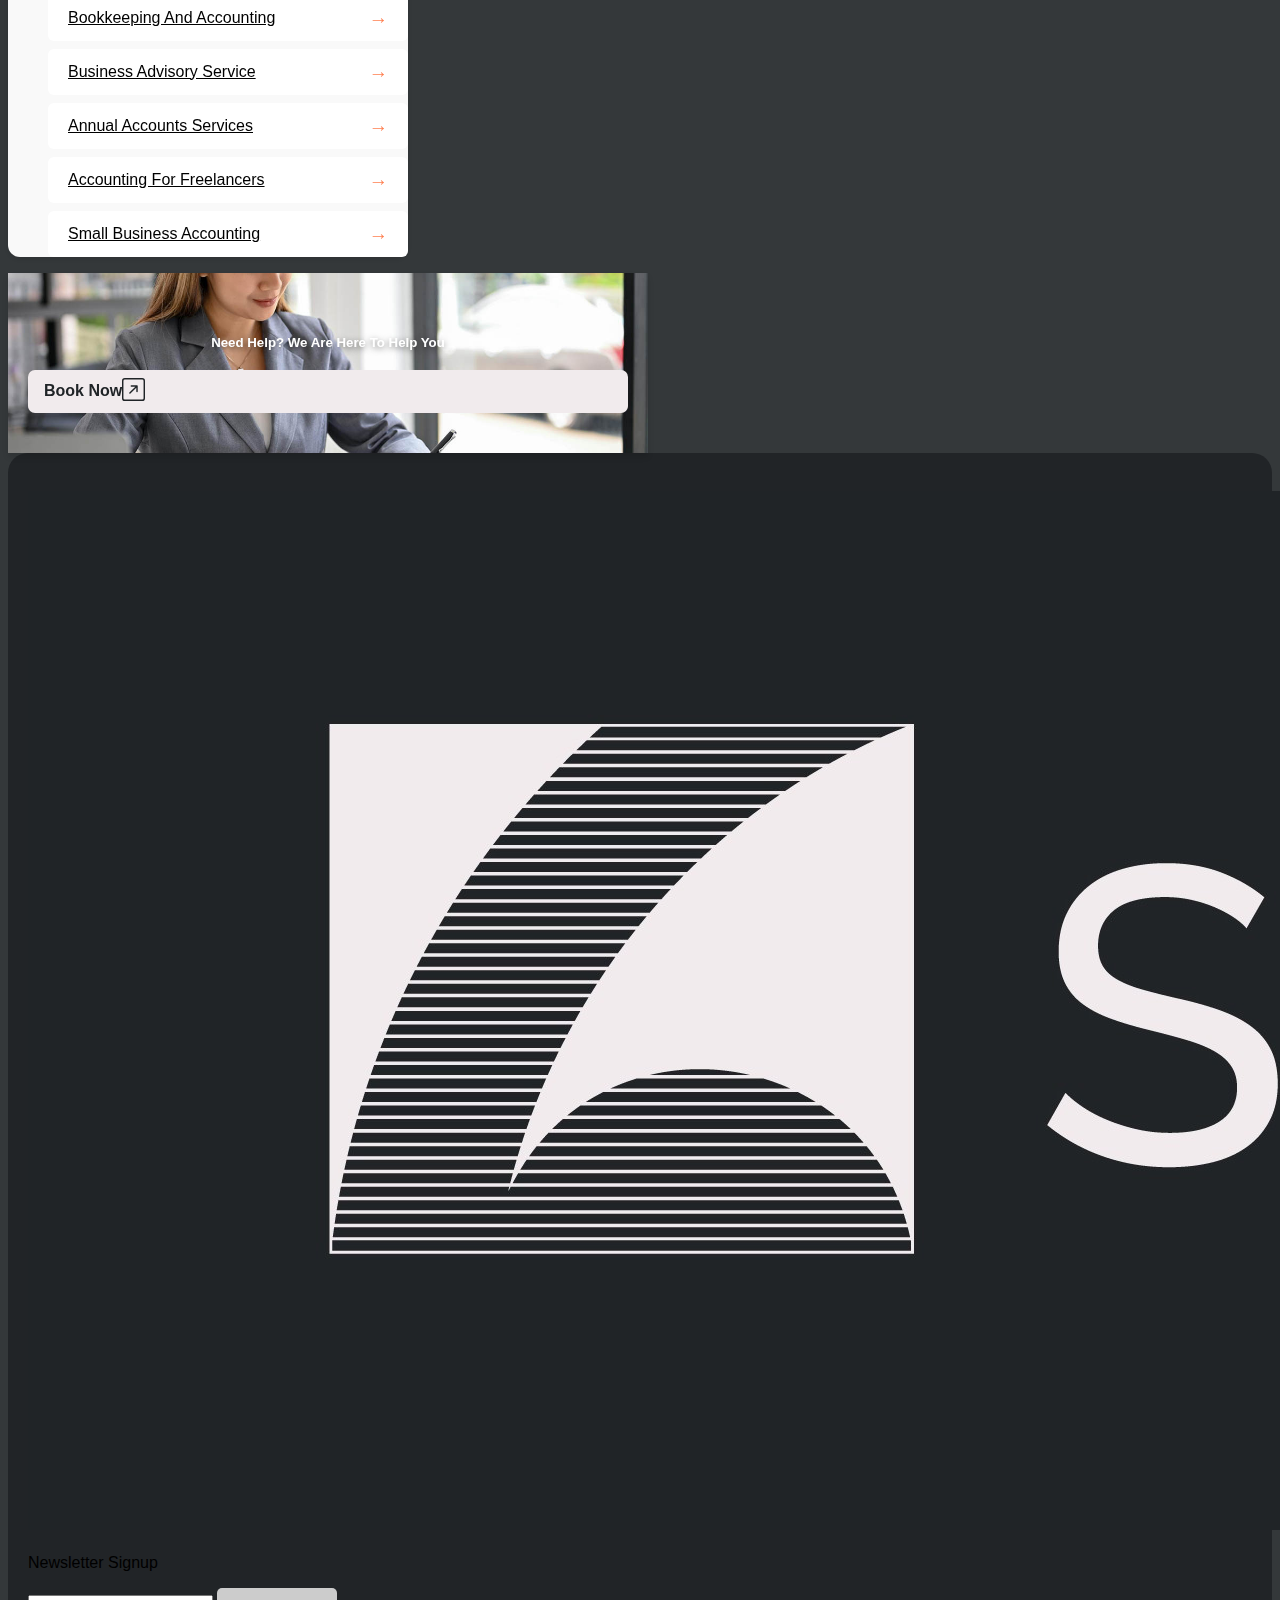
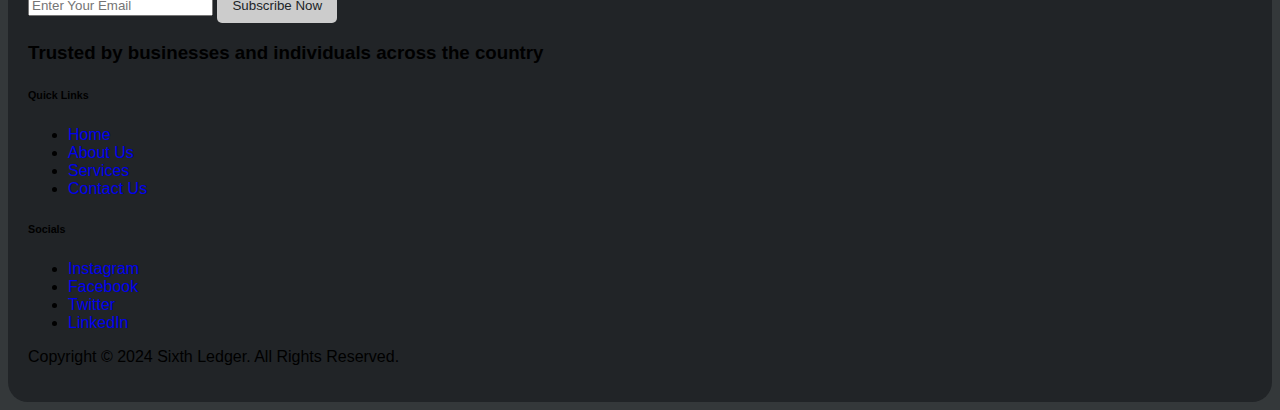
<file: BookKeeping.html>
<!DOCTYPE html>
<html lang="en">
  <head>
    <meta charset="UTF-8" />
    <meta http-equiv="X-UA-Compatible" content="IE=edge" />
    <meta name="viewport" content="width=device-width, initial-scale=1.0" />
    <meta
      name="description"
      content="A basic webpage template using Bootstrap 5"
    />
    <meta name="author" content="Your Name" />
    <meta
      name="keywords"
      content="HTML, Bootstrap, Template, Responsive, Web Development"
    />
    <link rel="stylesheet" href="./index.css" />
    <link rel="stylesheet" href="./about.css" />
    <link rel="stylesheet" href="bookkeeping.css" />
    <link
      href="https://fonts.googleapis.com/css2?family=Inter:wght@400;500;600&display=swap"
      rel="stylesheet"
    />

    <title>Sixth Ledger</title>

    <link
      href="https://cdn.jsdelivr.net/npm/bootstrap@5.0.2/dist/css/bootstrap.min.css"
      rel="stylesheet"
      integrity="sha384-EVSTQN3/azprG1Anm3QDgpJLIm9Nao0Yz1ztcQTwFspd3yD65VohhpuuCOmLASjC"
      crossorigin="anonymous"
    />

    <!-- Favicon -->
    <link rel="icon" href="favicon.ico" type="image/x-icon" />
  </head>

  <body>
    <!-- // navbar  -->
    <nav class="navbar navbar-expand-lg  px-3 py-4">
      <div class="container-fluid">
        <a class="navbar-brand" href="#">
          <img
            src="./assets/reallogo.jpg"
            alt="Logo"
            class="img-fluid w-50 h-25 rounded"
          />
          <!-- Replace with your logo -->
        </a>
        <button
          class="navbar-toggler"
          type="button"
          data-bs-toggle="collapse"
          data-bs-target="#navbarNavDropdown"
          aria-controls="navbarNavDropdown"
          aria-expanded="false"
          aria-label="Toggle navigation"
        >
          <span class="navbar-toggler-icon"></span>
        </button>
        <div class="collapse navbar-collapse" id="navbarNavDropdown">
          <ul class="navbar-nav me-auto mb-2 mb-lg-0">
            <li class="nav-item">
              <a class="nav-link active-tab" href="./index.html" >Home</a>
            </li>
            <li class="nav-item">
              <a class="nav-link" href="./aboutus.html">About Us</a>
            </li>
            <li class="nav-item dropdown">
              <a
                class="nav-link dropdown-toggle"
                href="/service.html"
                id="servicesDropdown"
                role="button"
                style="color: #fe7f55;"
              >
                Services
              </a>
              <ul class="dropdown-menu">
                <li>
                  <a class="dropdown-item" style="color: white" href="/TaxPlanning.html"
                    >Tax Planning And Preparation
                  </a>
                </li>
                <li>
                  <a class="dropdown-item" style="color: white" href="/BookKeeping.html"
                    >Book Keeping And Accounting</a
                  >
                </li>
                <li>
                  <a class="dropdown-item" style="color: white" href="/BusinessAdvisory.html"
                    >Business Advisory Service</a
                  >
                </li>
                <li>
                  <a class="dropdown-item" style="color: white" href="/AnnualAccounts.html"
                    >Annual Accounts Service</a
                  >
                </li>
                <li>
                  <a class="dropdown-item" style="color: white" href="/AccountingFreelancers.html"
                    >Accounting For Freelancers</a
                  >
                </li>
                <li>
                  <a class="dropdown-item" style="color: white" href="/SmallBusiness.html"
                    >Small Business Service</a
                  >
                </li>
              </ul>
            </li>
            <li class="nav-item">
              <a class="nav-link" href="#">Blog</a>
            </li>
           
            <li class="nav-item">
              <a class="nav-link" href="/contact.html">Contact Us</a>
            </li>
          </ul>
          <a href="#" class="book-now-btn">
            Book Now
            <span>
              <svg
                xmlns="http://www.w3.org/2000/svg"
                width="23"
                height="23"
                fill="currentColor"
                class="bi bi-arrow-up-right-square ms-1"
                viewBox="0 0 16 16"
              >
                <path
                  fill-rule="evenodd"
                  d="M15 2a1 1 0 0 0-1-1H2a1 1 0 0 0-1 1v12a1 1 0 0 0 1 1h12a1 1 0 0 0 1-1zM0 2a2 2 0 0 1 2-2h12a2 2 0 0 1 2 2v12a2 2 0 0 1-2 2H2a2 2 0 0 1-2-2zm5.854 8.803a.5.5 0 1 1-.708-.707L9.243 6H6.475a.5.5 0 1 1 0-1h3.975a.5.5 0 0 1 .5.5v3.975a.5.5 0 1 1-1 0V6.707z"
                />
              </svg>
            </span>
          </a>
        </div>
      </div>
    </nav>
    <!-- header  -->

    <div class="container">
      <div class="header-section">
        <!-- Decorative circle -->
        <div class="decorative-circle"></div>

        <!-- Title -->
        <h1>Book keeping And Accounting</h1>

        <!-- Breadcrumb -->
        <nav class="breadcrumb">
          <a href="index.html">Home</a> / <a href="service.html">Services</a> /
          Book keeping And Accounting
        </nav>
      </div>
    </div>

    <!-- section start from here -->
    <div class="container mt-5">
      <div class="row">
        <!-- Left Section -->
        <div class="col-lg-8 scrollable-left">
          <img
            src="assets/service-img-2.jpg"
            class="img-fluid rounded mb-4"
            alt="Tax Planning"
          />
          <h2 class="fw-bold" style="color: #ede7e9">Book keeping And Accounting</h2>
          <p class="same-text-service">
            At Sixth Ledger, we understand that accurate bookkeeping and accounting are the foundation of any successful business. Our team of professionals ensures that your financial records are meticulously managed, helping you stay organized, compliant, and on top of your financial health.
          </p>
          <p class="same-text-service">
            Whether you're a startup, a small business, or a larger enterprise, we provide bookkeeping and accounting solutions that are customized to your specific needs. Our services are scalable, ensuring that as your business grows, your accounting needs are efficiently managed.
          </p>
          <div class="container py-5">
            <div class="row gy-4">
              <!-- First Feature -->
              <div class="col-md-6">
                <div class="feature-box">
                  <div class="icon-circle">
                    <svg
                      xmlns="http://www.w3.org/2000/svg"
                      width="37"
                      height="37"
                      viewBox="0 0 37 37"
                      fill="none"
                    >
                      <path
                        d="M15.2623 31.9965H14.9559C14.6915 30.9407 14.4336 29.9012 14.188 28.8583C13.7176 26.8605 13.2353 25.5855 10.5565 24.8256L7.96695 22.9656C7.52205 22.6461 6.98956 22.536 6.48694 22.6166L4.76259 18.5463C3.59485 15.7898 2.07687 16.1116 1.63977 16.276C0.562904 16.6807 -0.0691364 18.1074 0.3136 19.2692L2.51193 25.9417C2.53511 26.0121 2.55865 26.0841 2.58255 26.1576C2.9416 27.2595 3.38839 28.6308 4.41665 29.3375L7.41413 31.3976C7.6517 31.5608 7.82004 31.7559 7.9319 31.9962H7.86573C7.86566 31.9962 7.86558 31.9962 7.86551 31.9962C7.53641 31.9962 7.22793 32.1236 6.99677 32.3549C6.76562 32.5862 6.63845 32.8949 6.63874 33.2241V33.2242L6.64049 35.0424C6.64115 35.7182 7.1915 36.2681 7.86719 36.2681L15.264 36.2684C15.5933 36.2684 15.9018 36.141 16.133 35.9096C16.3641 35.6782 16.4912 35.3695 16.4909 35.0404L16.4892 33.2221C16.4884 32.5463 15.938 31.9965 15.2623 31.9965ZM7.99202 30.5567L4.99455 28.4965C4.2513 27.9858 3.86397 26.7968 3.55265 25.8415C3.52831 25.7669 3.50448 25.6938 3.48102 25.6223L1.28269 18.9499C1.05379 18.2552 1.48506 17.424 1.99875 17.231C2.59224 17.0079 3.27427 17.6483 3.82324 18.9442L5.55364 23.0289C5.41518 23.1398 5.28925 23.2712 5.18074 23.4223C4.53857 24.3164 4.7435 25.5662 5.63752 26.2084L9.17645 28.7506C9.40535 28.9149 9.72396 28.8626 9.88843 28.6338C10.0528 28.405 10.0005 28.0862 9.77169 27.9218L6.23276 25.3797C5.79558 25.0657 5.69538 24.4545 6.00947 24.0174C6.32349 23.5801 6.93469 23.4799 7.37179 23.7941L10.0348 25.7069C10.084 25.7421 10.139 25.7685 10.1973 25.7844C12.4686 26.4079 12.7724 27.2979 13.195 29.092C13.4228 30.0592 13.6606 31.0218 13.9042 31.9962L9.01343 31.9959C8.85201 31.3961 8.50899 30.9119 7.99202 30.5567ZM15.4112 35.1885C15.384 35.2157 15.3364 35.2481 15.2639 35.2481L7.86733 35.2476C7.7535 35.2476 7.66088 35.155 7.66081 35.0412L7.65906 33.2229C7.65899 33.1506 7.69134 33.103 7.71852 33.0757C7.74571 33.0485 7.79322 33.0162 7.86566 33.0162L14.5552 33.0166C14.5559 33.0166 14.5566 33.0167 14.5574 33.0167C14.5583 33.0167 14.5593 33.0166 14.5603 33.0166H15.2623C15.3761 33.0166 15.4687 33.1092 15.4689 33.223L15.4705 35.0413C15.4707 35.1137 15.4383 35.1613 15.4112 35.1885ZM34.761 16.276C34.3237 16.1116 32.806 15.7898 31.6382 18.5462L29.9139 22.6166C29.4115 22.5363 28.8787 22.646 28.4338 22.9655L25.8443 24.8255C23.1656 25.5854 22.6833 26.8604 22.2128 28.8583C21.9656 29.908 21.7082 30.945 21.4449 31.9964H21.1386C20.4628 31.9964 19.9125 32.5462 19.9118 33.2221L19.9101 35.0404C19.9098 35.3695 20.0369 35.6782 20.2681 35.9096C20.4993 36.141 20.8078 36.2684 21.1373 36.2684L28.5335 36.2679C29.2093 36.2679 29.7596 35.7181 29.7603 35.0423L29.762 33.2241C29.7623 32.8949 29.6352 32.5862 29.404 32.3548C29.1728 32.1234 28.8644 31.996 28.5353 31.996C28.5353 31.996 28.5351 31.996 28.5351 31.996H28.4689C28.5807 31.7558 28.7491 31.5607 28.9866 31.3974L31.9841 29.3373C33.0125 28.6306 33.4593 27.259 33.8184 26.1569C33.8422 26.0836 33.8656 26.0117 33.8888 25.9415L36.0871 19.2691C36.4699 18.1074 35.8379 16.6807 34.761 16.276ZM28.5353 33.0163C28.6076 33.0163 28.6552 33.0486 28.6824 33.0758C28.7095 33.103 28.7419 33.1506 28.7418 33.2229L28.7401 35.0414C28.74 35.1551 28.6474 35.2477 28.5335 35.2477L21.1369 35.2482C21.0645 35.2482 21.017 35.2158 20.9897 35.1886C20.9624 35.1614 20.9302 35.1138 20.9302 35.0414L20.932 33.2231C20.9321 33.1092 21.0247 33.0167 21.1385 33.0167H21.8404C21.8414 33.0167 21.8424 33.0168 21.8434 33.0168C21.8442 33.0168 21.8449 33.0167 21.8456 33.0167L28.5353 33.0163ZM35.1182 18.9499L32.9198 25.6223C32.8964 25.6936 32.8726 25.7666 32.8484 25.8409C32.5372 26.7965 32.1497 27.9857 31.4064 28.4966L28.4088 30.5567C27.8918 30.912 27.5488 31.3963 27.3874 31.9961L22.4967 31.9964C22.7393 31.0258 22.9767 30.0654 23.2059 29.0922C23.6285 27.2981 23.9324 26.408 26.2035 25.7846C26.2619 25.7685 26.317 25.7423 26.3661 25.707L29.029 23.7942C29.4664 23.4801 30.0774 23.5805 30.3914 24.0175C30.5426 24.228 30.6024 24.4862 30.5601 24.7447C30.5177 25.0031 30.3785 25.2287 30.168 25.3799L26.6291 27.922C26.4003 28.0864 26.3481 28.4052 26.5123 28.634C26.6768 28.8629 26.9955 28.915 27.2243 28.7508L30.7633 26.2086C31.195 25.8985 31.4804 25.4372 31.5668 24.9099C31.6533 24.3825 31.5301 23.8542 31.22 23.4224C31.1115 23.2714 30.9856 23.14 30.8471 23.0291L32.5775 18.9444C33.1264 17.6486 33.8084 17.0078 34.402 17.2312C34.9158 17.424 35.3471 18.2552 35.1182 18.9499ZM24.9687 20.0515C27.2713 17.6707 28.5394 14.9195 28.5394 12.3045V3.72487C28.5394 3.47739 28.3618 3.26554 28.118 3.22247C25.814 2.81576 23.5317 1.85163 21.3348 0.356756C21.2502 0.299259 21.1502 0.268433 21.0479 0.268433H15.3531C15.2508 0.268433 15.1508 0.299186 15.0661 0.356829C12.8691 1.85163 10.5869 2.81583 8.28286 3.22255C8.0391 3.26554 7.86143 3.47739 7.86143 3.72494V12.3045C7.86143 14.9194 9.12945 17.6706 11.432 20.0515C13.3147 21.9982 15.7882 23.5807 18.0488 24.2845C18.0982 24.2999 18.1493 24.3075 18.2004 24.3075C18.2515 24.3075 18.3027 24.2999 18.3521 24.2845C20.6127 23.5805 23.0862 21.9981 24.9687 20.0515ZM18.2004 23.2618C16.1369 22.5837 13.8922 21.1277 12.1655 19.3422C10.0479 17.1527 8.88167 14.6533 8.88167 12.3045V4.14696C11.1387 3.68581 13.3654 2.72569 15.5092 1.28868H20.8916C23.0355 2.72569 25.2622 3.68581 27.5191 4.14696V12.3045C27.5191 14.6533 26.3529 17.1527 24.2352 19.3422C22.5088 21.1277 20.2641 22.5837 18.2004 23.2618ZM26.1261 4.85887C24.2846 4.34438 22.4626 3.51361 20.7103 2.38966C20.6281 2.33698 20.5326 2.30892 20.4349 2.30892H15.9661C15.8684 2.30892 15.7729 2.3369 15.6907 2.38966C13.9383 3.51368 12.1161 4.34445 10.2749 4.85887C10.0545 4.92045 9.90206 5.12129 9.90206 5.35019V12.3045C9.90206 14.8149 11.3689 16.9573 12.5994 18.3124C14.1129 19.9793 16.0871 21.3644 18.0161 22.1124C18.0754 22.1354 18.138 22.147 18.2006 22.147C18.2631 22.147 18.3257 22.1354 18.385 22.1124C20.3139 21.3644 22.2882 19.9794 23.8017 18.3125C25.0323 16.9573 26.4991 14.8148 26.4991 12.3045V5.35019C26.499 5.12129 26.3466 4.92045 26.1261 4.85887ZM25.4788 12.3045C25.4788 14.009 24.6149 15.8991 23.0463 17.6267C21.705 19.1041 19.9065 20.3864 18.2005 21.0876C16.4944 20.3863 14.696 19.104 13.3546 17.6267C11.7861 15.8991 10.9222 14.0091 10.9222 12.3045V5.73315C12.6894 5.19992 14.4338 4.39247 16.1148 3.32916H20.2862C21.9671 4.3924 23.7114 5.19985 25.4788 5.73315V12.3045ZM15.47 10.8402C15.0282 10.1215 14.084 9.89625 13.3653 10.3379C13.0172 10.552 12.7732 10.8887 12.6784 11.2862C12.5835 11.6836 12.6491 12.0943 12.8631 12.4424L14.6401 15.3344C14.8599 15.692 15.2063 15.9333 15.6156 16.014C15.715 16.0336 15.8161 16.0432 15.9175 16.0432C16.2679 16.0432 16.6206 15.9278 16.9189 15.7101L23.1367 11.1719C23.4662 10.932 23.6825 10.5782 23.7458 10.1756C23.8091 9.77302 23.7119 9.36987 23.472 9.04048C22.9767 8.36034 22.0207 8.21 21.3401 8.70548L16.3818 12.3244L15.47 10.8402ZM21.9411 9.52983C22.1665 9.36579 22.4832 9.41557 22.6473 9.64097C22.7268 9.75013 22.7589 9.88364 22.738 10.017C22.717 10.1504 22.6454 10.2675 22.5357 10.3474L16.3174 14.886C16.1621 14.9993 15.9781 15.0454 15.8128 15.013C15.6824 14.9873 15.5803 14.9156 15.5092 14.8002L13.7323 11.9083L13.7323 11.9082C13.6609 11.7923 13.6391 11.6555 13.6707 11.5231C13.7024 11.3907 13.7836 11.2785 13.8996 11.2072C13.9827 11.1562 14.0747 11.1318 14.1657 11.1318C14.3371 11.1318 14.5045 11.2181 14.6007 11.3744L15.8018 13.3291C15.8762 13.4504 15.998 13.535 16.1377 13.5626C16.2772 13.59 16.4221 13.558 16.5371 13.4741L21.9411 9.52983Z"
                        fill="white"
                      ></path>
                    </svg>
                  </div>
                  <div class="feature-text">
                    <h5>Client Communication</h5>
                    <p>
                      Comprehensive guide explaining accounting services entail.
                    </p>
                  </div>
                </div>
              </div>

              <!-- Second Feature -->
              <div class="col-md-6">
                <div class="feature-box">
                  <div class="icon-circle">
                    <svg
                      xmlns="http://www.w3.org/2000/svg"
                      width="36"
                      height="37"
                      viewBox="0 0 36 37"
                      fill="none"
                    >
                      <path
                        d="M33.3392 25.9214C33.557 25.3456 33.677 24.7227 33.677 24.0724C33.677 21.658 32.0328 19.6191 29.7983 18.9981V14.7863H31.005C32.4617 14.7863 33.6468 13.6073 33.6468 12.1583C33.6468 11.7664 33.3292 11.4488 32.9373 11.4488C32.5456 11.4488 32.2279 11.7664 32.2279 12.1583C32.2279 12.825 31.6793 13.3674 31.005 13.3674H29.0889C28.697 13.3674 28.3794 13.685 28.3794 14.0768V17.7727L24.277 13.5806C24.1436 13.4442 23.9608 13.3674 23.77 13.3674H12.2303C12.0395 13.3674 11.8568 13.4442 11.7233 13.5806L7.61898 17.7731V14.0768C7.61898 13.685 7.30138 13.3674 6.90953 13.3674H4.85057C4.17522 13.3674 3.62573 12.825 3.62573 12.1583V3.40783C3.62573 2.74219 4.17515 2.20057 4.85057 2.20057H31.0049C31.6792 2.20057 32.2277 2.74212 32.2277 3.40783V5.84641C32.2277 6.23826 32.5454 6.55586 32.9372 6.55586C33.329 6.55586 33.6466 6.23826 33.6466 5.84641V3.40783C33.6467 1.95982 32.4616 0.781738 31.0049 0.781738H4.85057C3.39285 0.781738 2.20689 1.95982 2.20689 3.40783V12.1582C2.20689 13.6073 3.39285 14.7862 4.85057 14.7862H6.2V18.9984C3.96541 19.62 2.32129 21.6585 2.32129 24.0724C2.32129 24.7232 2.44146 25.3463 2.65957 25.9223C1.09146 27.323 0.202148 29.2862 0.202148 31.3903V33.9783C0.202219 35.5241 1.46658 36.7817 3.02076 36.7817H4.44895C4.8408 36.7817 5.1584 36.4641 5.1584 36.0722C5.1584 35.6804 4.8408 35.3628 4.44895 35.3628H3.02076C2.24901 35.3628 1.62112 34.7417 1.62112 33.9782V31.3902C1.62112 29.8053 2.24866 28.3185 3.36487 27.2069C4.33307 28.5027 5.88458 29.3442 7.63058 29.3442C9.37658 29.3442 10.9281 28.5026 11.8963 27.2069C13.0125 28.3185 13.64 29.8054 13.64 31.3902V33.9782C13.64 34.7417 13.0121 35.3628 12.2404 35.3628H10.8122C10.4204 35.3628 10.1028 35.6804 10.1028 36.0722C10.1028 36.4641 10.4204 36.7817 10.8122 36.7817H12.2404C13.7945 36.7817 15.0589 35.5241 15.0589 33.9782V31.3902C15.0589 29.2861 14.1696 27.323 12.6015 25.9223C12.8196 25.3463 12.9397 24.7231 12.9397 24.0724C12.9397 21.4683 11.0266 19.3007 8.52256 18.8783L12.5286 14.7862H23.4717L27.4765 18.8786C24.9731 19.3016 23.0606 21.4688 23.0606 24.0724C23.0606 24.7227 23.1806 25.3456 23.3985 25.9213C21.8295 27.3232 20.9395 29.2869 20.9395 31.3903V33.9783C20.9395 35.5241 22.2048 36.7817 23.76 36.7817H32.9795C34.5336 36.7817 35.7981 35.5241 35.7981 33.9783V31.3903C35.798 29.287 34.9081 27.3234 33.3392 25.9214ZM11.5208 24.0724C11.5208 26.1969 9.77567 27.9254 7.63051 27.9254C5.48535 27.9254 3.7402 26.197 3.7402 24.0724C3.7402 21.9489 5.48535 20.2214 7.63051 20.2214C9.77567 20.2214 11.5208 21.9489 11.5208 24.0724ZM28.3697 20.2213C30.5137 20.2213 32.258 21.9489 32.258 24.0724C32.258 26.1968 30.5137 27.9253 28.3697 27.9253C26.2245 27.9253 24.4793 26.1969 24.4793 24.0724C24.4794 21.9489 26.2246 20.2213 28.3697 20.2213ZM34.3791 33.9782C34.3791 34.7417 33.7512 35.3628 32.9794 35.3628H23.76C22.9871 35.3628 22.3583 34.7417 22.3583 33.9782V31.3902C22.3583 29.8061 22.9864 28.3188 24.1034 27.206C25.0716 28.5022 26.6234 29.3442 28.3698 29.3442C30.1154 29.3442 31.6664 28.5024 32.6343 27.2063C33.7511 28.3191 34.3792 29.8063 34.3792 31.3902L34.3791 33.9782Z"
                        fill="white"
                      ></path>
                      <path
                        d="M7.9741 10.2378H27.8796C28.2714 10.2378 28.5891 9.92008 28.5891 9.5283C28.5891 9.13652 28.2714 8.81885 27.8796 8.81885H7.9741C7.58225 8.81885 7.26465 9.13652 7.26465 9.5283C7.26465 9.92008 7.58225 10.2378 7.9741 10.2378Z"
                        fill="white"
                      ></path>
                      <path
                        d="M7.9741 6.04586H10.0711C10.4629 6.04586 10.7805 5.72819 10.7805 5.3364C10.7805 4.94462 10.4629 4.62695 10.0711 4.62695H7.9741C7.58225 4.62695 7.26465 4.94462 7.26465 5.3364C7.26465 5.72819 7.58225 6.04586 7.9741 6.04586Z"
                        fill="white"
                      ></path>
                      <path
                        d="M27.8799 4.62695H15.0307C14.6389 4.62695 14.3213 4.94462 14.3213 5.3364C14.3213 5.72819 14.6389 6.04586 15.0307 6.04586H27.8799C28.2718 6.04586 28.5894 5.72819 28.5894 5.3364C28.5894 4.94462 28.2718 4.62695 27.8799 4.62695Z"
                        fill="white"
                      ></path>
                      <path
                        d="M32.937 8.29297C32.5451 8.29297 32.2275 8.61057 32.2275 9.00242V9.00636C32.2275 9.39821 32.5451 9.71384 32.937 9.71384C33.3288 9.71384 33.6464 9.39427 33.6464 9.00242C33.6464 8.61057 33.3288 8.29297 32.937 8.29297Z"
                        fill="white"
                      ></path>
                      <path
                        d="M7.63044 35.3628H7.62636C7.23451 35.3628 6.91895 35.6804 6.91895 36.0722C6.91895 36.4641 7.23859 36.7817 7.63044 36.7817C8.02229 36.7817 8.33989 36.4641 8.33989 36.0722C8.33982 35.6805 8.02222 35.3628 7.63044 35.3628Z"
                        fill="white"
                      ></path>
                    </svg>
                  </div>
                  <div class="feature-text">
                    <h5>Expertise You Can Trust</h5>
                    <p>
                      Including tax preparation, financial analysis, auditing.
                    </p>
                  </div>
                </div>
              </div>

              <!-- Third Feature -->
              <div class="col-md-6">
                <div class="feature-box">
                  <div class="icon-circle">
                    <svg
                      xmlns="http://www.w3.org/2000/svg"
                      width="33"
                      height="37"
                      viewBox="0 0 33 37"
                      fill="none"
                    >
                      <path
                        d="M28.802 23.6358H28.8001C29.6638 22.6724 30.1151 21.2421 30.1151 19.8609C30.1151 18.8373 29.7086 17.8557 28.9848 17.132C28.2611 16.4083 27.2795 16.0017 26.256 16.0017C25.2324 16.0017 24.2508 16.4083 23.5271 17.132C22.8034 17.8557 22.3968 18.8373 22.3968 19.8609C22.3968 20.9652 22.7186 22.1472 23.2577 23.0221C23.3907 23.2393 23.5422 23.4446 23.7104 23.6358H23.7078C22.8096 23.6339 21.9338 23.9162 21.2058 24.4424C20.8781 24.388 20.5465 24.3605 20.2143 24.3601H19.5664C19.9675 23.9989 20.3164 23.5836 20.603 23.1262C21.4036 21.8685 21.8627 20.2143 21.8627 18.5876C21.8653 17.8816 21.7285 17.1821 21.4602 16.5291C21.1918 15.8762 20.7972 15.2826 20.2989 14.7825C19.8006 14.2824 19.2085 13.8856 18.5565 13.6148C17.9046 13.344 17.2055 13.2047 16.4996 13.2047C15.7936 13.2047 15.0946 13.344 14.4426 13.6148C13.7906 13.8856 13.1985 14.2824 12.7002 14.7825C12.202 15.2826 11.8073 15.8762 11.539 16.5291C11.2706 17.1821 11.1338 17.8816 11.1364 18.5876C11.1364 20.1508 11.591 21.8223 12.3526 23.0586C12.6455 23.5424 13.0073 23.9809 13.4268 24.3602H12.7831C12.4509 24.3606 12.1193 24.3881 11.7916 24.4425C11.0636 23.9164 10.1878 23.6341 9.28959 23.6359H9.28697C9.45517 23.4447 9.60665 23.2394 9.73973 23.0223C10.2788 22.1472 10.6006 20.9653 10.6006 19.861C10.6006 18.8378 10.1941 17.8564 9.47058 17.1329C8.74703 16.4093 7.76569 16.0028 6.74244 16.0028C5.71919 16.0028 4.73785 16.4093 4.0143 17.1329C3.29076 17.8564 2.88427 18.8378 2.88427 19.861C2.88427 21.2422 3.33572 22.6726 4.19863 23.6359H4.19537C1.93746 23.6359 0.100586 25.3603 0.100586 27.4797V31.9362C0.100586 32.0902 0.161761 32.2379 0.270653 32.3468C0.379545 32.4557 0.527235 32.5168 0.681231 32.5168H7.07559V36.2011C7.07559 36.3551 7.13676 36.5028 7.24565 36.6117C7.35454 36.7206 7.50223 36.7817 7.65623 36.7817H25.342C25.496 36.7817 25.6436 36.7206 25.7525 36.6117C25.8614 36.5028 25.9226 36.3551 25.9226 36.2011V32.5167H32.3182C32.4722 32.5167 32.6199 32.4555 32.7288 32.3466C32.8377 32.2377 32.8988 32.09 32.8988 31.936V27.4796C32.8988 25.3602 31.061 23.6358 28.802 23.6358ZM23.5581 19.8609C23.5581 19.1453 23.8423 18.4591 24.3483 17.9532C24.8542 17.4472 25.5404 17.163 26.256 17.163C26.9715 17.163 27.6577 17.4472 28.1637 17.9532C28.6696 18.4591 28.9539 19.1453 28.9539 19.8609C28.9539 21.3204 28.2208 23.6358 26.2549 23.6358C24.2903 23.6358 23.5581 21.3204 23.5581 19.8609ZM16.4985 14.3844C17.6128 14.3856 18.6811 14.8288 19.469 15.6168C20.257 16.4047 20.7002 17.473 20.7014 18.5873C20.7014 18.6176 20.7002 18.6479 20.6998 18.6782C19.0817 18.4937 17.6852 18.1338 15.7992 16.6551C15.7064 16.5824 15.5936 16.5396 15.4759 16.5325C15.3582 16.5254 15.2411 16.5543 15.1402 16.6154L12.3062 18.3317C12.3721 17.2641 12.8423 16.2616 13.6211 15.5283C14.3999 14.795 15.4288 14.386 16.4985 14.3844ZM13.3413 22.4494C12.8565 21.6623 12.517 20.6646 12.3738 19.6478L15.4032 17.8137C17.3721 19.2746 18.9132 19.6456 20.5969 19.8352C20.4367 20.8131 20.0974 21.7572 19.6233 22.5022C19.0838 23.3497 18.1037 24.3603 16.4984 24.3603C15.1848 24.3601 14.1224 23.7172 13.3413 22.4494ZM4.0452 19.8609C4.0452 19.5067 4.11496 19.156 4.25049 18.8288C4.38602 18.5016 4.58467 18.2043 4.8351 17.9539C5.08552 17.7035 5.38283 17.5048 5.71003 17.3693C6.03723 17.2337 6.38792 17.164 6.74208 17.164C7.09624 17.164 7.44693 17.2337 7.77413 17.3693C8.10133 17.5048 8.39863 17.7035 8.64906 17.9539C8.89949 18.2043 9.09814 18.5016 9.23367 18.8288C9.3692 19.156 9.43896 19.5067 9.43896 19.8609C9.43896 21.3204 8.70676 23.6358 6.74208 23.6358C4.77739 23.6358 4.0452 21.3204 4.0452 19.8609ZM1.26151 31.3554V27.4796C1.26151 26.0005 2.57747 24.7971 4.19501 24.7971H9.28922C9.60198 24.797 9.913 24.8435 10.2121 24.935C8.353 25.8167 7.07501 27.6216 7.07501 29.7019V31.3556L1.26151 31.3554ZM24.7607 35.6204H21.8174V32.0409C21.8174 31.8869 21.7563 31.7392 21.6474 31.6303C21.5385 31.5214 21.3908 31.4603 21.2368 31.4603C21.0828 31.4603 20.9351 31.5214 20.8262 31.6303C20.7173 31.7392 20.6561 31.8869 20.6561 32.0409V35.6204H12.3429V32.0409C12.3429 31.8869 12.2817 31.7392 12.1728 31.6303C12.0639 31.5214 11.9163 31.4603 11.7623 31.4603C11.6083 31.4603 11.4606 31.5214 11.3517 31.6303C11.2428 31.7392 11.1816 31.8869 11.1816 32.0409V35.6204H8.23629V29.7016C8.23629 27.3966 10.2758 25.5214 12.7827 25.5214H20.2146C22.7216 25.5214 24.7611 27.3966 24.7611 29.7016L24.7607 35.6204ZM31.7375 31.3554H25.922V29.7016C25.922 27.6214 24.644 25.8165 22.7849 24.9348C23.084 24.8433 23.395 24.7968 23.7078 24.7969H28.802C30.4206 24.7969 31.7375 26.0002 31.7375 27.4794V31.3554ZM13.2721 7.69563L12.8191 10.8384C12.804 10.943 12.8178 11.0498 12.859 11.1472C12.9001 11.2445 12.9671 11.3288 13.0526 11.391C13.1381 11.4531 13.239 11.4907 13.3443 11.4997C13.4497 11.5087 13.5555 11.4888 13.6503 11.4421L16.4985 10.0398L19.3488 11.4422C19.4436 11.4889 19.5494 11.5088 19.6547 11.4998C19.7601 11.4908 19.8609 11.4532 19.9464 11.391C20.032 11.3289 20.0989 11.2446 20.1401 11.1472C20.1812 11.0498 20.195 10.9431 20.1799 10.8384L19.7268 7.6957L21.941 5.41928C22.0147 5.34351 22.0664 5.24907 22.0903 5.14613C22.1143 5.04319 22.1097 4.93565 22.0771 4.83512C22.0445 4.73459 21.985 4.64487 21.9051 4.57564C21.8253 4.50641 21.728 4.4603 21.6239 4.44227L18.4939 3.90046L17.012 1.09159C16.9627 0.998095 16.8889 0.919831 16.7984 0.86523C16.7079 0.810629 16.6042 0.781761 16.4985 0.781738C16.3928 0.781761 16.2891 0.810645 16.1986 0.865273C16.1081 0.919902 16.0342 0.998202 15.9849 1.09173L14.5051 3.9006L11.3753 4.44234C11.2712 4.46037 11.1739 4.50648 11.0941 4.57571C11.0142 4.64494 10.9547 4.73466 10.9221 4.83519C10.8895 4.93572 10.8849 5.04326 10.9089 5.1462C10.9328 5.24914 10.9845 5.34359 11.0582 5.41935L13.2721 7.69563ZM14.9846 4.99599C15.0721 4.98082 15.1551 4.94575 15.227 4.89348C15.2988 4.84121 15.3578 4.77313 15.3992 4.69449L16.4985 2.60743L17.5998 4.69478C17.6412 4.77335 17.7001 4.84136 17.772 4.89358C17.8439 4.9458 17.9268 4.98083 18.0143 4.99599L20.3407 5.39867L18.6952 7.09074C18.6332 7.15448 18.5867 7.2316 18.5593 7.31617C18.5318 7.40073 18.5241 7.49048 18.5368 7.57848L18.8734 9.91405L16.7549 8.87158C16.6751 8.83231 16.5874 8.81189 16.4984 8.81189C16.4095 8.81189 16.3218 8.83231 16.242 8.87158L14.1257 9.91362L14.4623 7.57841C14.4749 7.49042 14.4673 7.40069 14.4398 7.31614C14.4123 7.23158 14.3658 7.15447 14.3038 7.09074L12.6581 5.39867L14.9846 4.99599ZM2.49531 8.67496L2.18416 10.8387C2.16911 10.9433 2.18292 11.0501 2.22409 11.1474C2.26526 11.2448 2.33223 11.3291 2.41778 11.3912C2.50333 11.4533 2.60421 11.4909 2.70955 11.4998C2.81488 11.5088 2.92067 11.4889 3.0155 11.4422L4.9767 10.476L6.93594 11.442C7.03077 11.4888 7.13655 11.5087 7.2419 11.4998C7.34724 11.4908 7.44813 11.4533 7.5337 11.3912C7.61927 11.3291 7.68626 11.2448 7.72744 11.1474C7.76863 11.0501 7.78246 10.9433 7.76742 10.8387L7.45627 8.67517L8.98112 7.10845C9.05484 7.03269 9.10648 6.93826 9.13048 6.83531C9.15447 6.73237 9.14991 6.62483 9.11729 6.52429C9.08467 6.42375 9.02522 6.33402 8.94535 6.26478C8.86549 6.19553 8.76824 6.14941 8.66409 6.13137L6.50946 5.7583L5.49042 3.82584C5.44114 3.73239 5.36728 3.65415 5.27682 3.59957C5.18636 3.54498 5.08272 3.51611 4.97706 3.51607C4.87143 3.51606 4.7678 3.54487 4.67733 3.59939C4.58685 3.65391 4.51297 3.73208 4.46363 3.82548L3.44242 5.7583L1.28953 6.13144C1.18542 6.14948 1.0882 6.19559 1.00836 6.2648C0.928516 6.33401 0.869071 6.4237 0.836431 6.52419C0.803791 6.62469 0.799193 6.73219 0.823132 6.8351C0.84707 6.93802 0.898638 7.03245 0.972279 7.10823L2.49531 8.67496ZM3.92174 6.85384C4.0092 6.83869 4.09202 6.80369 4.16383 6.75154C4.23565 6.69939 4.29456 6.63146 4.33603 6.55299L4.97634 5.34089L5.61505 6.55299C5.65648 6.63159 5.71541 6.69964 5.78729 6.75188C5.85916 6.80413 5.94207 6.83918 6.02963 6.85434L7.38042 7.0882L6.42447 8.07043C6.36247 8.13414 6.31593 8.21124 6.28843 8.29578C6.26094 8.38031 6.25322 8.47004 6.26588 8.55803L6.46083 9.91362L5.23327 9.30844C5.15344 9.2691 5.06563 9.24864 4.97663 9.24864C4.88763 9.24864 4.79982 9.2691 4.71998 9.30844L3.4901 9.91427L3.68513 8.55817C3.69777 8.47023 3.69007 8.38056 3.66262 8.29607C3.63516 8.21157 3.58868 8.1345 3.52676 8.07079L2.57196 7.08776L3.92174 6.85384ZM25.5408 8.67496L25.23 10.8387C25.2149 10.9433 25.2287 11.0501 25.2699 11.1474C25.3111 11.2448 25.378 11.3291 25.4636 11.3912C25.5491 11.4533 25.65 11.4909 25.7554 11.4998C25.8607 11.5088 25.9665 11.4889 26.0613 11.4422L28.0226 10.476L29.9839 11.4422C30.0788 11.4889 30.1846 11.5088 30.29 11.4998C30.3954 11.4908 30.4963 11.4532 30.5818 11.391C30.6674 11.3289 30.7344 11.2445 30.7755 11.1471C30.8166 11.0496 30.8303 10.9428 30.8152 10.8381L30.5023 8.67525L32.0269 7.10874C32.1006 7.03299 32.1523 6.93855 32.1763 6.8356C32.2003 6.73266 32.1957 6.62512 32.1631 6.52458C32.1305 6.42404 32.071 6.33431 31.9912 6.26507C31.9113 6.19582 31.814 6.1497 31.7099 6.13166L29.5552 5.75859L28.5359 3.82584C28.4866 3.73238 28.4127 3.65414 28.3222 3.59955C28.2318 3.54496 28.1281 3.5161 28.0224 3.51607C27.9168 3.51608 27.8132 3.54489 27.7227 3.59941C27.6323 3.65393 27.5584 3.73209 27.5091 3.82548L26.4881 5.7583L24.3352 6.13144C24.2311 6.14947 24.1338 6.19558 24.054 6.26478C23.9741 6.33399 23.9147 6.42367 23.882 6.52417C23.8494 6.62467 23.8448 6.73217 23.8687 6.83509C23.8927 6.93801 23.9442 7.03245 24.0179 7.10823L25.5408 8.67496ZM26.9672 6.85384C27.0546 6.83868 27.1375 6.80368 27.2093 6.75151C27.2811 6.69934 27.34 6.6314 27.3815 6.55292L28.0218 5.34082L28.6605 6.55292C28.7019 6.63152 28.7609 6.69957 28.8327 6.75181C28.9046 6.80406 28.9875 6.83911 29.0751 6.85427L30.4259 7.08813L29.4699 8.07036C29.4079 8.13413 29.3613 8.21132 29.3338 8.29595C29.3063 8.38058 29.2986 8.4704 29.3114 8.55846L29.5074 9.91354L28.2786 9.30822C28.1987 9.26894 28.1109 9.24851 28.022 9.24851C27.933 9.24851 27.8452 9.26894 27.7654 9.30822L26.5355 9.91398L26.7306 8.55803C26.7432 8.47008 26.7355 8.38039 26.7081 8.29588C26.6806 8.21137 26.6341 8.13429 26.5722 8.07058L25.6174 7.08776L26.9672 6.85384Z"
                        fill="white"
                      ></path>
                    </svg>
                  </div>
                  <div class="feature-text">
                    <h5>Client Satisfaction</h5>
                    <p>Discuss the advantages of accounting to specialized.</p>
                  </div>
                </div>
              </div>

              <!-- Fourth Feature -->
              <div class="col-md-6">
                <div class="feature-box">
                  <div class="icon-circle">
                    <svg
                      xmlns="http://www.w3.org/2000/svg"
                      width="29"
                      height="31"
                      viewBox="0 0 29 31"
                      fill="none"
                    >
                      <path
                        d="M7.36457 17.5523C7.54922 17.7352 7.55063 18.0332 7.36775 18.2177L5.62957 19.9723C5.53763 20.0652 5.41646 20.1117 5.29522 20.1117C5.17669 20.1117 5.05822 20.0672 4.96675 19.9781L3.99717 19.033C3.81105 18.8516 3.80723 18.5537 3.98864 18.3676C4.16999 18.1815 4.46787 18.1776 4.65405 18.359L5.2894 18.9783L6.69904 17.5555C6.88204 17.3707 7.17998 17.3695 7.36457 17.5523ZM6.69904 12.7731L5.2894 14.196L4.65405 13.5767C4.46787 13.3952 4.16999 13.3991 3.98864 13.5852C3.80723 13.7713 3.81099 14.0693 3.99717 14.2506L4.96675 15.1958C5.05822 15.2849 5.17669 15.3293 5.29522 15.3293C5.41646 15.3293 5.53757 15.2828 5.62957 15.1899L7.36775 13.4354C7.55063 13.2508 7.54922 12.9528 7.36457 12.7699C7.17998 12.5871 6.88204 12.5885 6.69904 12.7731ZM9.20939 10.5889H14.6128C14.8727 10.5889 15.0834 10.3782 15.0834 10.1183C15.0834 9.85841 14.8727 9.6477 14.6128 9.6477H9.20939C8.94951 9.6477 8.7388 9.85841 8.7388 10.1183C8.7388 10.3782 8.94951 10.5889 9.20939 10.5889ZM9.20939 15.3712H14.6128C14.8727 15.3712 15.0834 15.1605 15.0834 14.9006C15.0834 14.6408 14.8727 14.43 14.6128 14.43H9.20939C8.94951 14.43 8.7388 14.6408 8.7388 14.9006C8.7388 15.1605 8.94951 15.3712 9.20939 15.3712ZM6.69904 7.99077L5.2894 9.41365L4.65405 8.79435C4.46787 8.61288 4.16999 8.61682 3.98864 8.80288C3.80723 8.989 3.81099 9.28694 3.99717 9.46829L4.96675 10.4134C5.05822 10.5026 5.17669 10.547 5.29522 10.547C5.41646 10.547 5.53757 10.5005 5.62957 10.4076L7.36775 8.65306C7.55063 8.46841 7.54922 8.17047 7.36457 7.98759C7.17998 7.80477 6.88204 7.80612 6.69904 7.99077ZM9.20939 20.1536H14.6128C14.8727 20.1536 15.0834 19.9429 15.0834 19.683C15.0834 19.4231 14.8727 19.2124 14.6128 19.2124H9.20939C8.94951 19.2124 8.7388 19.4231 8.7388 19.683C8.7388 19.9429 8.94951 20.1536 9.20939 20.1536ZM6.69904 22.3378L5.2894 23.7607L4.65405 23.1414C4.46787 22.9599 4.16999 22.9639 3.98864 23.1499C3.80723 23.336 3.81099 23.634 3.99717 23.8153L4.96675 24.7604C5.05822 24.8496 5.17669 24.894 5.29522 24.894C5.41646 24.894 5.53757 24.8475 5.62957 24.7546L7.36775 23.0001C7.55063 22.8154 7.54922 22.5175 7.36457 22.3346C7.17998 22.1518 6.88204 22.1531 6.69904 22.3378ZM9.20939 13.533H16.7995C17.0594 13.533 17.2701 13.3223 17.2701 13.0625C17.2701 12.8026 17.0594 12.5919 16.7995 12.5919H9.20939C8.94951 12.5919 8.7388 12.8026 8.7388 13.0625C8.7388 13.3223 8.94951 13.533 9.20939 13.533ZM14.5834 23.9947H9.20939C8.94951 23.9947 8.7388 24.2054 8.7388 24.4653C8.7388 24.7252 8.94951 24.9359 9.20939 24.9359H14.5834C14.8433 24.9359 15.054 24.7252 15.054 24.4653C15.054 24.2054 14.8433 23.9947 14.5834 23.9947ZM28.9404 15.5152V28.781C28.9404 29.586 28.2856 30.2407 27.4808 30.2407H17.124C16.3191 30.2407 15.6644 29.5859 15.6644 28.781V27.3751H1.99123C1.21635 27.3751 0.585938 26.7447 0.585938 25.9698V5.94453C0.585938 5.56365 0.72829 5.22007 0.997584 4.95083L5.2961 0.65231C5.56528 0.383016 5.90893 0.240723 6.28975 0.240723H19.1339C19.9088 0.240723 20.5392 0.871133 20.5392 1.64601V1.8299C20.8934 1.76143 21.259 1.72513 21.633 1.72513C24.8055 1.72513 27.3866 4.30619 27.3866 7.47871C27.3866 10.6512 24.8055 13.2323 21.633 13.2323C21.2591 13.2323 20.8935 13.196 20.5392 13.1275V14.0555H27.4808C28.2856 14.0555 28.9404 14.7103 28.9404 15.5152ZM21.633 2.66631C18.9794 2.66631 16.8205 4.82513 16.8205 7.47871C16.8205 10.1323 18.9793 12.2911 21.633 12.2911C24.2865 12.2911 26.4454 10.1323 26.4454 7.47871C26.4454 4.82513 24.2865 2.66631 21.633 2.66631ZM16.931 3.34925H9.0401V5.37036H16.2794C16.4488 4.94148 16.6686 4.53783 16.9311 4.16636V3.34925H16.931ZM2.1927 5.08683H5.05875C5.26458 5.08683 5.43205 4.91936 5.43205 4.71348V1.84748L2.1927 5.08683ZM15.6643 26.4339V23.0977H9.20939C8.94951 23.0977 8.7388 22.887 8.7388 22.6271C8.7388 22.3673 8.94951 22.1566 9.20939 22.1566H15.6643V18.3153H9.20939C8.94951 18.3153 8.7388 18.1046 8.7388 17.8447C8.7388 17.5849 8.94951 17.3742 9.20939 17.3742H15.6643V15.5151C15.6643 14.7102 16.3191 14.0555 17.124 14.0555H19.598V12.8602C17.8131 12.183 16.4498 10.6424 16.0213 8.75076H9.20939C8.94951 8.75076 8.7388 8.54006 8.7388 8.28018C8.7388 8.0203 8.94951 7.80959 9.20939 7.80959H15.8891C15.8828 7.70006 15.8793 7.58977 15.8793 7.47871C15.8793 7.07894 15.9204 6.68859 15.9984 6.31159H8.92369C8.46892 6.31159 8.09892 5.94159 8.09892 5.48683V3.23283C8.09892 2.77813 8.46892 2.40807 8.92369 2.40807H17.0474C17.4685 2.40807 17.8163 2.72548 17.8656 3.13348C18.3731 2.69284 18.9586 2.33978 19.598 2.09719V1.64596C19.598 1.39001 19.3898 1.18184 19.1338 1.18184H6.37316V4.71348C6.37316 5.4383 5.78352 6.02801 5.05869 6.02801H1.52711V25.9698C1.52711 26.2257 1.73529 26.4339 1.99123 26.4339H15.6643ZM27.9992 15.5152C27.9992 15.2293 27.7666 14.9967 27.4808 14.9967H17.124C16.8381 14.9967 16.6056 15.2293 16.6056 15.5152V28.781C16.6056 29.067 16.8381 29.2995 17.124 29.2995H27.4807C27.7665 29.2995 27.9991 29.067 27.9991 28.781V15.5152H27.9992ZM27.1949 16.4962V18.2869C27.1949 18.6703 26.8831 18.9821 26.4997 18.9821H18.105C17.7216 18.9821 17.4097 18.6702 17.4097 18.2869V16.4962C17.4097 16.1128 17.7217 15.8009 18.105 15.8009H26.4996C26.8831 15.8009 27.1949 16.1128 27.1949 16.4962ZM26.2538 16.742H18.3509V18.041H26.2538V16.742ZM20.3293 26.3583V27.8873C20.3293 28.2707 20.0174 28.5825 19.634 28.5825H18.1051C17.7217 28.5825 17.4098 28.2706 17.4098 27.8873V26.3583C17.4098 25.9749 17.7217 25.663 18.1051 25.663H19.634C20.0174 25.663 20.3293 25.9749 20.3293 26.3583ZM19.3881 26.6041H18.3509V27.6413H19.3881V26.6041ZM23.7621 26.3583V27.8873C23.7621 28.2707 23.4502 28.5825 23.0668 28.5825H21.5378C21.1544 28.5825 20.8426 28.2706 20.8426 27.8873V26.3583C20.8426 25.9749 21.1545 25.663 21.5378 25.663H23.0668C23.4502 25.663 23.7621 25.9749 23.7621 26.3583ZM22.8209 26.6041H21.7837V27.6413H22.8209V26.6041ZM27.1949 23.2163V27.8872C27.1949 28.2706 26.8831 28.5824 26.4997 28.5824H24.9707C24.5873 28.5824 24.2755 28.2705 24.2755 27.8872V23.2163C24.2755 22.8329 24.5874 22.521 24.9707 22.521H26.4997C26.8831 22.521 27.1949 22.8329 27.1949 23.2163ZM26.2538 23.4621H25.2166V27.6413H26.2538V23.4621ZM20.3293 23.2162V24.7452C20.3293 25.1286 20.0174 25.4404 19.634 25.4404H18.1051C17.7217 25.4404 17.4098 25.1286 17.4098 24.7452V23.2162C17.4098 22.8328 17.7217 22.521 18.1051 22.521H19.634C20.0174 22.521 20.3293 22.8329 20.3293 23.2162ZM19.3881 23.4621H18.3509V24.4993H19.3881V23.4621ZM23.7621 23.2162V24.7452C23.7621 25.1286 23.4502 25.4404 23.0668 25.4404H21.5378C21.1544 25.4404 20.8426 25.1286 20.8426 24.7452V23.2162C20.8426 22.8328 21.1545 22.521 21.5378 22.521H23.0668C23.4502 22.521 23.7621 22.8329 23.7621 23.2162ZM22.8209 23.4621H21.7837V24.4993H22.8209V23.4621ZM20.3293 20.0742V21.6032C20.3293 21.9866 20.0174 22.2984 19.634 22.2984H18.1051C17.7217 22.2984 17.4098 21.9866 17.4098 21.6032V20.0742C17.4098 19.6908 17.7217 19.379 18.1051 19.379H19.634C20.0174 19.379 20.3293 19.6909 20.3293 20.0742ZM19.3881 20.3202H18.3509V21.3573H19.3881V20.3202ZM23.7621 20.0742V21.6032C23.7621 21.9866 23.4502 22.2984 23.0668 22.2984H21.5378C21.1544 22.2984 20.8426 21.9866 20.8426 21.6032V20.0742C20.8426 19.6908 21.1545 19.379 21.5378 19.379H23.0668C23.4502 19.379 23.7621 19.6909 23.7621 20.0742ZM22.8209 20.3202H21.7837V21.3573H22.8209V20.3202ZM27.1949 20.0742V21.6032C27.1949 21.9866 26.8831 22.2984 26.4997 22.2984H24.9707C24.5873 22.2984 24.2755 21.9866 24.2755 21.6032V20.0742C24.2755 19.6908 24.5874 19.379 24.9707 19.379H26.4997C26.8831 19.379 27.1949 19.6909 27.1949 20.0742ZM26.2538 20.3202H25.2166V21.3573H26.2538V20.3202ZM17.4749 7.47865C17.4749 5.18589 19.3402 3.3206 21.633 3.3206C23.9258 3.3206 25.7911 5.18589 25.7911 7.47865C25.7911 9.77141 23.9258 11.6367 21.633 11.6367C19.3402 11.6367 17.4749 9.77141 17.4749 7.47865ZM18.4161 7.47865C18.4161 9.25241 19.8591 10.6955 21.633 10.6955C23.4068 10.6955 24.8499 9.25247 24.8499 7.47865C24.8499 5.70483 23.4068 4.26177 21.633 4.26177C19.8591 4.26183 18.4161 5.70489 18.4161 7.47865ZM21.5471 7.9493H21.7188C21.8799 7.9493 22.016 8.08535 22.016 8.24653C22.016 8.40771 21.88 8.54377 21.7188 8.54377H21.4771C21.3826 8.54377 21.2924 8.49712 21.2358 8.41894C21.0836 8.20835 20.7894 8.16112 20.5788 8.31329C20.3682 8.46559 20.3209 8.75982 20.4732 8.97041C20.643 9.20529 20.8885 9.37118 21.1624 9.44382V9.67041C21.1624 9.93029 21.3731 10.141 21.633 10.141C21.8928 10.141 22.1035 9.93029 22.1035 9.67041V9.42382C22.5987 9.26165 22.9572 8.79518 22.9572 8.24659C22.9572 7.56377 22.4017 7.00818 21.7188 7.00818H21.5471C21.386 7.00818 21.2498 6.87206 21.2498 6.71089C21.2498 6.54971 21.386 6.41359 21.5471 6.41359H21.7888C21.8832 6.41359 21.9734 6.4603 22.03 6.53848C22.1822 6.749 22.4764 6.79636 22.6871 6.64406C22.8977 6.49183 22.945 6.19759 22.7927 5.98701C22.6228 5.75212 22.3774 5.58624 22.1035 5.51354V5.28701C22.1035 5.02713 21.8928 4.81642 21.633 4.81642C21.3731 4.81642 21.1624 5.02713 21.1624 5.28701V5.53354C20.6672 5.69577 20.3087 6.16218 20.3087 6.71083C20.3087 7.39377 20.8643 7.9493 21.5471 7.9493Z"
                        fill="white"
                      ></path>
                    </svg>
                  </div>
                  <div class="feature-text">
                    <h5>Budget Friendly</h5>
                    <p>
                      Such as cost savings, expertise, and improved accuracy.
                    </p>
                  </div>
                </div>
              </div>
            </div>
          </div>

          <p class="same-text-service">
            Let Sixth Ledger handle your bookkeeping and accounting needs so you can focus on running and growing your business with peace of mind. Whether you need ongoing support or help with a specific financial challenge, we’re here to ensure that your finances are in excellent hands.
          </p>

          <h2 class="fw-bold" style="color: #ede7e9;">Comprehensive Bookkeeping Services</h2>
          <p class="same-text-service">
            Bookkeeping is about more than just keeping track of income and expenses—it’s about making informed decisions based on real-time financial data. We offer comprehensive bookkeeping services, including: Recording transactions,Managing accounts payable and receivable,Bank reconciliation,Financial reporting.
          </p>
          <div class="container py-5">
            <div class="row gy-4">
              <!-- First Feature -->
              <div class="col-md-4">
                <div class="feature-box d-flex flex-column">
                  <div class="icon-circle-second">
                    <svg
                      xmlns="http://www.w3.org/2000/svg"
                      width="30"
                      height="30"
                      viewBox="0 0 30 31"
                      fill="none"
                    >
                      <path
                        d="M24.3463 26.8656L23.2261 23.5047C22.8347 22.3313 21.836 21.4652 20.6185 21.2435L17.3848 20.6552V20.4045C17.9476 20.0779 18.4373 19.641 18.8273 19.1237H19.8042C20.6045 19.1237 21.2558 18.4724 21.2558 17.6721V11.8656C21.2558 8.39725 18.4339 5.57532 14.9655 5.57532C11.4971 5.57532 8.67516 8.39725 8.67516 11.8656V15.2527C8.67516 16.1856 9.33854 16.9661 10.2182 17.1481C10.4897 18.5387 11.3587 19.7155 12.5461 20.4045V20.6552L9.31193 21.2435C8.09499 21.4652 7.0958 22.3313 6.70483 23.5047L6.51128 24.0858L4.86322 22.4377C4.67451 22.249 4.67451 21.9418 4.86322 21.7531L6.77451 19.8423L3.18709 16.2548L1.02709 18.4148C0.387414 19.0545 0.0351562 19.9052 0.0351562 20.81C0.0351562 21.7148 0.387414 22.565 1.02709 23.2047L7.56661 29.7442C8.20628 30.3839 9.05693 30.7366 9.96177 30.7366C10.8666 30.7366 11.7168 30.3839 12.3414 29.7587L14.6984 27.5992L13.9634 26.8656H24.3463ZM20.2881 17.6721C20.2881 17.9392 20.0708 18.156 19.8042 18.156H19.3973C19.5376 17.8361 19.644 17.4989 19.7127 17.1481C19.9198 17.105 20.1105 17.0227 20.2881 16.9192V17.6721ZM19.8042 16.086V14.4195C20.0921 14.5874 20.2881 14.8961 20.2881 15.2527C20.2881 15.6094 20.0921 15.9181 19.8042 16.086ZM10.1268 16.086C9.83887 15.9181 9.6429 15.6094 9.6429 15.2527C9.6429 14.8961 9.83887 14.5874 10.1268 14.4195V16.086ZM10.1268 12.8334V13.386C9.95451 13.431 9.7929 13.4987 9.6429 13.5863V11.8656C9.6429 8.93096 12.0308 6.54306 14.9655 6.54306C17.9002 6.54306 20.2881 8.93096 20.2881 11.8656V13.5863C20.1381 13.4987 19.9764 13.4305 19.8042 13.386V12.8334H19.3203C17.8895 12.8334 16.5443 12.276 15.5321 11.2642L14.9655 10.6976L14.3989 11.2642C13.3866 12.276 12.0414 12.8334 10.6106 12.8334H10.1268ZM11.0945 16.2205V13.7827C12.5476 13.6734 13.9024 13.0739 14.9655 12.0631C16.0285 13.0739 17.3834 13.6739 18.8364 13.7827V16.2205C18.8364 16.926 18.6439 17.586 18.3129 18.156H14.9655V19.1237H17.5174C16.8352 19.7242 15.9434 20.0914 14.9655 20.0914C12.8311 20.0914 11.0945 18.3548 11.0945 16.2205ZM16.4171 20.8361V20.8589L14.9655 22.3105L13.5139 20.8589V20.8361C13.9726 20.9803 14.4598 21.0592 14.9655 21.0592C15.4711 21.0592 15.9584 20.9803 16.4171 20.8361ZM7.62225 23.8105C7.90145 22.9724 8.61516 22.3535 9.48467 22.1948L12.8669 21.5803L14.9655 23.6789L17.0635 21.5808L20.4453 22.1953C21.3148 22.354 22.0285 22.9724 22.3077 23.811L23.004 25.8979H12.9956L11.111 24.0132L9.01677 25.9076C8.83435 26.091 8.51548 26.091 8.33258 25.9076L7.2758 24.8508L7.62225 23.8105ZM3.18661 17.6232L5.40564 19.8423L4.88016 20.3677L2.66112 18.1487L3.18661 17.6232ZM11.6713 29.061C11.2145 29.5168 10.6068 29.7689 9.9608 29.7689C9.31483 29.7689 8.70709 29.5168 8.24983 29.06L1.71032 22.521C1.25354 22.0642 1.00193 21.4564 1.00193 20.8105C1.00193 20.164 1.25354 19.5563 1.71032 19.0995L1.97645 18.8334L4.19548 21.0524L4.17806 21.0698C3.61241 21.636 3.61241 22.5568 4.17806 23.1229L7.6479 26.5927C7.92225 26.8666 8.28661 27.0181 8.67467 27.0181C9.06274 27.0181 9.42709 26.8671 9.68354 26.6097L9.71983 26.5773L11.949 28.8064L11.6713 29.061ZM12.6632 28.1513L10.4389 25.9269L11.0781 25.3492L13.2985 27.5697L12.6632 28.1513Z"
                        fill="white"
                      ></path>
                      <path
                        d="M28.5149 0.736572H21.7407C20.9404 0.736572 20.2891 1.38786 20.2891 2.18819V6.05915C20.2891 6.85948 20.9404 7.51077 21.7407 7.51077H23.0331L22.5328 10.429L27.2021 7.51077H28.5149C29.3152 7.51077 29.9665 6.85948 29.9665 6.05915V2.18819C29.9665 1.38786 29.3152 0.736572 28.5149 0.736572ZM28.9987 6.05915C28.9987 6.32577 28.7815 6.54302 28.5149 6.54302H26.9244L23.8513 8.46351L24.1808 6.54302H21.7407C21.4741 6.54302 21.2568 6.32577 21.2568 6.05915V2.18819C21.2568 1.92157 21.4741 1.70431 21.7407 1.70431H28.5149C28.7815 1.70431 28.9987 1.92157 28.9987 2.18819V6.05915Z"
                        fill="white"
                      ></path>
                      <path
                        d="M28.0311 2.672H22.2246V3.63974H28.0311V2.672Z"
                        fill="white"
                      ></path>
                      <path
                        d="M26.0956 4.60754H22.2246V5.57529H26.0956V4.60754Z"
                        fill="white"
                      ></path>
                      <path
                        d="M28.0302 4.60754H27.0625V5.57529H28.0302V4.60754Z"
                        fill="white"
                      ></path>
                      <path
                        d="M14.966 2.18823C8.6437 2.18823 3.19774 6.56146 1.78193 12.6616L0.864995 11.1331L0.0351562 11.631L1.73596 14.465L4.56999 12.7642L4.07209 11.9344L2.7608 12.7211C4.13209 7.14065 9.15032 3.15597 14.966 3.15597C16.2371 3.15597 17.4913 3.34468 18.6937 3.71726L18.9802 2.79307C17.6848 2.39146 16.3343 2.18823 14.966 2.18823Z"
                        fill="white"
                      ></path>
                      <path
                        d="M29.7304 11.4504L26.8964 9.74963L25.196 12.5841L26.0259 13.0821L26.8727 11.6706C27.3183 12.9746 27.5462 14.3387 27.5462 15.7366C27.5462 18.6142 26.5494 21.4274 24.7402 23.6575L25.4917 24.2672C27.4407 21.8653 28.5139 18.8353 28.5139 15.7366C28.5139 14.2564 28.2754 12.8111 27.8104 11.4272L29.2325 12.2803L29.7304 11.4504Z"
                        fill="white"
                      ></path>
                    </svg>
                  </div>
                  <div class="feature-text text-center mt-2">
                    <h5>Compliance</h5>
                    <p>
                      Stay fully compliant with accounting standards and tax laws, minimizing risk and avoiding penalties.
                    </p>
                  </div>
                </div>
              </div>

              <!-- Second Feature -->
              <div class="col-md-4">
                <div class="feature-box d-flex flex-column">
                  <div class="icon-circle-second">
                    <svg
                      xmlns="http://www.w3.org/2000/svg"
                      width="30"
                      height="31"
                      viewBox="0 0 30 31"
                      fill="none"
                    >
                      <path
                        d="M24.3463 26.8656L23.2261 23.5047C22.8347 22.3313 21.836 21.4652 20.6185 21.2435L17.3848 20.6552V20.4045C17.9476 20.0779 18.4373 19.641 18.8273 19.1237H19.8042C20.6045 19.1237 21.2558 18.4724 21.2558 17.6721V11.8656C21.2558 8.39725 18.4339 5.57532 14.9655 5.57532C11.4971 5.57532 8.67516 8.39725 8.67516 11.8656V15.2527C8.67516 16.1856 9.33854 16.9661 10.2182 17.1481C10.4897 18.5387 11.3587 19.7155 12.5461 20.4045V20.6552L9.31193 21.2435C8.09499 21.4652 7.0958 22.3313 6.70483 23.5047L6.51128 24.0858L4.86322 22.4377C4.67451 22.249 4.67451 21.9418 4.86322 21.7531L6.77451 19.8423L3.18709 16.2548L1.02709 18.4148C0.387414 19.0545 0.0351562 19.9052 0.0351562 20.81C0.0351562 21.7148 0.387414 22.565 1.02709 23.2047L7.56661 29.7442C8.20628 30.3839 9.05693 30.7366 9.96177 30.7366C10.8666 30.7366 11.7168 30.3839 12.3414 29.7587L14.6984 27.5992L13.9634 26.8656H24.3463ZM20.2881 17.6721C20.2881 17.9392 20.0708 18.156 19.8042 18.156H19.3973C19.5376 17.8361 19.644 17.4989 19.7127 17.1481C19.9198 17.105 20.1105 17.0227 20.2881 16.9192V17.6721ZM19.8042 16.086V14.4195C20.0921 14.5874 20.2881 14.8961 20.2881 15.2527C20.2881 15.6094 20.0921 15.9181 19.8042 16.086ZM10.1268 16.086C9.83887 15.9181 9.6429 15.6094 9.6429 15.2527C9.6429 14.8961 9.83887 14.5874 10.1268 14.4195V16.086ZM10.1268 12.8334V13.386C9.95451 13.431 9.7929 13.4987 9.6429 13.5863V11.8656C9.6429 8.93096 12.0308 6.54306 14.9655 6.54306C17.9002 6.54306 20.2881 8.93096 20.2881 11.8656V13.5863C20.1381 13.4987 19.9764 13.4305 19.8042 13.386V12.8334H19.3203C17.8895 12.8334 16.5443 12.276 15.5321 11.2642L14.9655 10.6976L14.3989 11.2642C13.3866 12.276 12.0414 12.8334 10.6106 12.8334H10.1268ZM11.0945 16.2205V13.7827C12.5476 13.6734 13.9024 13.0739 14.9655 12.0631C16.0285 13.0739 17.3834 13.6739 18.8364 13.7827V16.2205C18.8364 16.926 18.6439 17.586 18.3129 18.156H14.9655V19.1237H17.5174C16.8352 19.7242 15.9434 20.0914 14.9655 20.0914C12.8311 20.0914 11.0945 18.3548 11.0945 16.2205ZM16.4171 20.8361V20.8589L14.9655 22.3105L13.5139 20.8589V20.8361C13.9726 20.9803 14.4598 21.0592 14.9655 21.0592C15.4711 21.0592 15.9584 20.9803 16.4171 20.8361ZM7.62225 23.8105C7.90145 22.9724 8.61516 22.3535 9.48467 22.1948L12.8669 21.5803L14.9655 23.6789L17.0635 21.5808L20.4453 22.1953C21.3148 22.354 22.0285 22.9724 22.3077 23.811L23.004 25.8979H12.9956L11.111 24.0132L9.01677 25.9076C8.83435 26.091 8.51548 26.091 8.33258 25.9076L7.2758 24.8508L7.62225 23.8105ZM3.18661 17.6232L5.40564 19.8423L4.88016 20.3677L2.66112 18.1487L3.18661 17.6232ZM11.6713 29.061C11.2145 29.5168 10.6068 29.7689 9.9608 29.7689C9.31483 29.7689 8.70709 29.5168 8.24983 29.06L1.71032 22.521C1.25354 22.0642 1.00193 21.4564 1.00193 20.8105C1.00193 20.164 1.25354 19.5563 1.71032 19.0995L1.97645 18.8334L4.19548 21.0524L4.17806 21.0698C3.61241 21.636 3.61241 22.5568 4.17806 23.1229L7.6479 26.5927C7.92225 26.8666 8.28661 27.0181 8.67467 27.0181C9.06274 27.0181 9.42709 26.8671 9.68354 26.6097L9.71983 26.5773L11.949 28.8064L11.6713 29.061ZM12.6632 28.1513L10.4389 25.9269L11.0781 25.3492L13.2985 27.5697L12.6632 28.1513Z"
                        fill="white"
                      ></path>
                      <path
                        d="M28.5149 0.736572H21.7407C20.9404 0.736572 20.2891 1.38786 20.2891 2.18819V6.05915C20.2891 6.85948 20.9404 7.51077 21.7407 7.51077H23.0331L22.5328 10.429L27.2021 7.51077H28.5149C29.3152 7.51077 29.9665 6.85948 29.9665 6.05915V2.18819C29.9665 1.38786 29.3152 0.736572 28.5149 0.736572ZM28.9987 6.05915C28.9987 6.32577 28.7815 6.54302 28.5149 6.54302H26.9244L23.8513 8.46351L24.1808 6.54302H21.7407C21.4741 6.54302 21.2568 6.32577 21.2568 6.05915V2.18819C21.2568 1.92157 21.4741 1.70431 21.7407 1.70431H28.5149C28.7815 1.70431 28.9987 1.92157 28.9987 2.18819V6.05915Z"
                        fill="white"
                      ></path>
                      <path
                        d="M28.0311 2.672H22.2246V3.63974H28.0311V2.672Z"
                        fill="white"
                      ></path>
                      <path
                        d="M26.0956 4.60754H22.2246V5.57529H26.0956V4.60754Z"
                        fill="white"
                      ></path>
                      <path
                        d="M28.0302 4.60754H27.0625V5.57529H28.0302V4.60754Z"
                        fill="white"
                      ></path>
                      <path
                        d="M14.966 2.18823C8.6437 2.18823 3.19774 6.56146 1.78193 12.6616L0.864995 11.1331L0.0351562 11.631L1.73596 14.465L4.56999 12.7642L4.07209 11.9344L2.7608 12.7211C4.13209 7.14065 9.15032 3.15597 14.966 3.15597C16.2371 3.15597 17.4913 3.34468 18.6937 3.71726L18.9802 2.79307C17.6848 2.39146 16.3343 2.18823 14.966 2.18823Z"
                        fill="white"
                      ></path>
                      <path
                        d="M29.7304 11.4504L26.8964 9.74963L25.196 12.5841L26.0259 13.0821L26.8727 11.6706C27.3183 12.9746 27.5462 14.3387 27.5462 15.7366C27.5462 18.6142 26.5494 21.4274 24.7402 23.6575L25.4917 24.2672C27.4407 21.8653 28.5139 18.8353 28.5139 15.7366C28.5139 14.2564 28.2754 12.8111 27.8104 11.4272L29.2325 12.2803L29.7304 11.4504Z"
                        fill="white"
                      ></path>
                    </svg>
                  </div>
                  <div class="feature-text text-center mt-2">
                    <h5>Real-Time Insights</h5>
                    <p>
                      Access up-to-date financial reports to make informed decisions and stay ahead of the curve.
                    </p>
                  </div>
                </div>
              </div>

              <!-- Third Feature -->
              <div class="col-md-4">
                <div class="feature-box d-flex flex-column">
                  <div class="icon-circle-second">
                    <svg
                      xmlns="http://www.w3.org/2000/svg"
                      width="30"
                      height="31"
                      viewBox="0 0 30 31"
                      fill="none"
                    >
                      <path
                        d="M24.3463 26.8656L23.2261 23.5047C22.8347 22.3313 21.836 21.4652 20.6185 21.2435L17.3848 20.6552V20.4045C17.9476 20.0779 18.4373 19.641 18.8273 19.1237H19.8042C20.6045 19.1237 21.2558 18.4724 21.2558 17.6721V11.8656C21.2558 8.39725 18.4339 5.57532 14.9655 5.57532C11.4971 5.57532 8.67516 8.39725 8.67516 11.8656V15.2527C8.67516 16.1856 9.33854 16.9661 10.2182 17.1481C10.4897 18.5387 11.3587 19.7155 12.5461 20.4045V20.6552L9.31193 21.2435C8.09499 21.4652 7.0958 22.3313 6.70483 23.5047L6.51128 24.0858L4.86322 22.4377C4.67451 22.249 4.67451 21.9418 4.86322 21.7531L6.77451 19.8423L3.18709 16.2548L1.02709 18.4148C0.387414 19.0545 0.0351562 19.9052 0.0351562 20.81C0.0351562 21.7148 0.387414 22.565 1.02709 23.2047L7.56661 29.7442C8.20628 30.3839 9.05693 30.7366 9.96177 30.7366C10.8666 30.7366 11.7168 30.3839 12.3414 29.7587L14.6984 27.5992L13.9634 26.8656H24.3463ZM20.2881 17.6721C20.2881 17.9392 20.0708 18.156 19.8042 18.156H19.3973C19.5376 17.8361 19.644 17.4989 19.7127 17.1481C19.9198 17.105 20.1105 17.0227 20.2881 16.9192V17.6721ZM19.8042 16.086V14.4195C20.0921 14.5874 20.2881 14.8961 20.2881 15.2527C20.2881 15.6094 20.0921 15.9181 19.8042 16.086ZM10.1268 16.086C9.83887 15.9181 9.6429 15.6094 9.6429 15.2527C9.6429 14.8961 9.83887 14.5874 10.1268 14.4195V16.086ZM10.1268 12.8334V13.386C9.95451 13.431 9.7929 13.4987 9.6429 13.5863V11.8656C9.6429 8.93096 12.0308 6.54306 14.9655 6.54306C17.9002 6.54306 20.2881 8.93096 20.2881 11.8656V13.5863C20.1381 13.4987 19.9764 13.4305 19.8042 13.386V12.8334H19.3203C17.8895 12.8334 16.5443 12.276 15.5321 11.2642L14.9655 10.6976L14.3989 11.2642C13.3866 12.276 12.0414 12.8334 10.6106 12.8334H10.1268ZM11.0945 16.2205V13.7827C12.5476 13.6734 13.9024 13.0739 14.9655 12.0631C16.0285 13.0739 17.3834 13.6739 18.8364 13.7827V16.2205C18.8364 16.926 18.6439 17.586 18.3129 18.156H14.9655V19.1237H17.5174C16.8352 19.7242 15.9434 20.0914 14.9655 20.0914C12.8311 20.0914 11.0945 18.3548 11.0945 16.2205ZM16.4171 20.8361V20.8589L14.9655 22.3105L13.5139 20.8589V20.8361C13.9726 20.9803 14.4598 21.0592 14.9655 21.0592C15.4711 21.0592 15.9584 20.9803 16.4171 20.8361ZM7.62225 23.8105C7.90145 22.9724 8.61516 22.3535 9.48467 22.1948L12.8669 21.5803L14.9655 23.6789L17.0635 21.5808L20.4453 22.1953C21.3148 22.354 22.0285 22.9724 22.3077 23.811L23.004 25.8979H12.9956L11.111 24.0132L9.01677 25.9076C8.83435 26.091 8.51548 26.091 8.33258 25.9076L7.2758 24.8508L7.62225 23.8105ZM3.18661 17.6232L5.40564 19.8423L4.88016 20.3677L2.66112 18.1487L3.18661 17.6232ZM11.6713 29.061C11.2145 29.5168 10.6068 29.7689 9.9608 29.7689C9.31483 29.7689 8.70709 29.5168 8.24983 29.06L1.71032 22.521C1.25354 22.0642 1.00193 21.4564 1.00193 20.8105C1.00193 20.164 1.25354 19.5563 1.71032 19.0995L1.97645 18.8334L4.19548 21.0524L4.17806 21.0698C3.61241 21.636 3.61241 22.5568 4.17806 23.1229L7.6479 26.5927C7.92225 26.8666 8.28661 27.0181 8.67467 27.0181C9.06274 27.0181 9.42709 26.8671 9.68354 26.6097L9.71983 26.5773L11.949 28.8064L11.6713 29.061ZM12.6632 28.1513L10.4389 25.9269L11.0781 25.3492L13.2985 27.5697L12.6632 28.1513Z"
                        fill="white"
                      ></path>
                      <path
                        d="M28.5149 0.736572H21.7407C20.9404 0.736572 20.2891 1.38786 20.2891 2.18819V6.05915C20.2891 6.85948 20.9404 7.51077 21.7407 7.51077H23.0331L22.5328 10.429L27.2021 7.51077H28.5149C29.3152 7.51077 29.9665 6.85948 29.9665 6.05915V2.18819C29.9665 1.38786 29.3152 0.736572 28.5149 0.736572ZM28.9987 6.05915C28.9987 6.32577 28.7815 6.54302 28.5149 6.54302H26.9244L23.8513 8.46351L24.1808 6.54302H21.7407C21.4741 6.54302 21.2568 6.32577 21.2568 6.05915V2.18819C21.2568 1.92157 21.4741 1.70431 21.7407 1.70431H28.5149C28.7815 1.70431 28.9987 1.92157 28.9987 2.18819V6.05915Z"
                        fill="white"
                      ></path>
                      <path
                        d="M28.0311 2.672H22.2246V3.63974H28.0311V2.672Z"
                        fill="white"
                      ></path>
                      <path
                        d="M26.0956 4.60754H22.2246V5.57529H26.0956V4.60754Z"
                        fill="white"
                      ></path>
                      <path
                        d="M28.0302 4.60754H27.0625V5.57529H28.0302V4.60754Z"
                        fill="white"
                      ></path>
                      <path
                        d="M14.966 2.18823C8.6437 2.18823 3.19774 6.56146 1.78193 12.6616L0.864995 11.1331L0.0351562 11.631L1.73596 14.465L4.56999 12.7642L4.07209 11.9344L2.7608 12.7211C4.13209 7.14065 9.15032 3.15597 14.966 3.15597C16.2371 3.15597 17.4913 3.34468 18.6937 3.71726L18.9802 2.79307C17.6848 2.39146 16.3343 2.18823 14.966 2.18823Z"
                        fill="white"
                      ></path>
                      <path
                        d="M29.7304 11.4504L26.8964 9.74963L25.196 12.5841L26.0259 13.0821L26.8727 11.6706C27.3183 12.9746 27.5462 14.3387 27.5462 15.7366C27.5462 18.6142 26.5494 21.4274 24.7402 23.6575L25.4917 24.2672C27.4407 21.8653 28.5139 18.8353 28.5139 15.7366C28.5139 14.2564 28.2754 12.8111 27.8104 11.4272L29.2325 12.2803L29.7304 11.4504Z"
                        fill="white"
                      ></path>
                    </svg>
                  </div>
                  <div class="feature-text text-center mt-2">
                    <h5>Cost-Effective Solutions</h5>
                    <p>
                      Get the most value from our services, saving you both time and money.
                    </p>
                  </div>
                </div>
              </div>
            </div>
          </div>

          <p class="same-text-service">
            Managing financial records and ensuring accuracy in bookkeeping can be a daunting task for business owners. Sixth Ledger provides tailored bookkeeping and accounting services that save time, prevent errors, and streamline financial processes. From preparing accurate financial records to offering expert support with QuickBooks and Xero, we ensure your business remains compliant and financially organized.
          </p>

          <div class="container py-5">
            <div class="row align-items-center">
              <!-- Image Section -->
              <div class="col-md-6">
                <img
                  src="/assets/customer-benefit-img.jpg"
                  alt="Customer Benefits"
                  class="rounded-image"
                />
              </div>

              <!-- Content Section -->
              <div class="col-md-6">
                <h2 style="color: #ede7e9">Bookkeeping & Business Solutions</h2>
                <p class="same-text-service">
                  We offer a full range of bookkeeping and business services designed to simplify your financial processes and keep your business running smoothly.
                </p>
                <div class="benefit-item">
                  <svg
                    xmlns="http://www.w3.org/2000/svg"
                    width="16"
                    height="16"
                    fill="currentColor"
                    class="bi bi-check-circle"
                    style="color: #ff7e56"
                    viewBox="0 0 16 16"
                  >
                    <path
                      d="M8 15A7 7 0 1 1 8 1a7 7 0 0 1 0 14m0 1A8 8 0 1 0 8 0a8 8 0 0 0 0 16"
                    />
                    <path
                      d="m10.97 4.97-.02.022-3.473 4.425-2.093-2.094a.75.75 0 0 0-1.06 1.06L6.97 11.03a.75.75 0 0 0 1.079-.02l3.992-4.99a.75.75 0 0 0-1.071-1.05"
                    />
                  </svg>
                  <span class="benefit-text ms-1"
                    >Monthly Reconciliation</span
                  >
                </div>
                <div class="benefit-item">
                  <svg
                    xmlns="http://www.w3.org/2000/svg"
                    width="16"
                    height="16"
                    fill="currentColor"
                    class="bi bi-check-circle"
                    style="color: #ff7e56"
                    viewBox="0 0 16 16"
                  >
                    <path
                      d="M8 15A7 7 0 1 1 8 1a7 7 0 0 1 0 14m0 1A8 8 0 1 0 8 0a8 8 0 0 0 0 16"
                    />
                    <path
                      d="m10.97 4.97-.02.022-3.473 4.425-2.093-2.094a.75.75 0 0 0-1.06 1.06L6.97 11.03a.75.75 0 0 0 1.079-.02l3.992-4.99a.75.75 0 0 0-1.071-1.05"
                    />
                  </svg>
                  <span class="benefit-text ms-1"
                    >Financial Reporting</span
                  >
                </div>
                <div class="benefit-item">
                  <svg
                    xmlns="http://www.w3.org/2000/svg"
                    width="16"
                    height="16"
                    fill="currentColor"
                    class="bi bi-check-circle"
                    style="color: #ff7e56"
                    viewBox="0 0 16 16"
                  >
                    <path
                      d="M8 15A7 7 0 1 1 8 1a7 7 0 0 1 0 14m0 1A8 8 0 1 0 8 0a8 8 0 0 0 0 16"
                    />
                    <path
                      d="m10.97 4.97-.02.022-3.473 4.425-2.093-2.094a.75.75 0 0 0-1.06 1.06L6.97 11.03a.75.75 0 0 0 1.079-.02l3.992-4.99a.75.75 0 0 0-1.071-1.05"
                    />
                  </svg>
                  <span class="benefit-text ms-1"
                    >Tax-Ready Books</span
                  >
                </div>
              </div>
            </div>
          </div>
        </div>

        <!-- Right Section -->
        <div class="col-lg-4">
          <div class="fixed-right">
            <div
              class="services-section p-4 mx-auto mb-2"
              style="max-width: 400px"
            >
              <h5 class="fw-bold mb-4">Our Services</h5>
              <ul class="list-group">
                <li class="list-group-item service-item">
                  <a href="/TaxPlanning.html" class="text-decoration-none" style="color: black;" > Tax Planning And Preparation</a>
                  <span class="service-arrow">&rarr;</span>
                </li>
                <li class="list-group-item service-item">
                  <a href="/BookKeeping.html" class="text-decoration-none" style="color: black;" > Bookkeeping And Accounting</a>
                  <span class="service-arrow">&rarr;</span>
                </li>
                <li class="list-group-item service-item">
                  <a href="/BusinessAdvisory.html" class="text-decoration-none" style="color: black;" > Business Advisory Service</a>
                  <span class="service-arrow">&rarr;</span>
                </li>
                <li class="list-group-item service-item">
                  <a href="/AnnualAccounts.html" class="text-decoration-none" style="color: black;" > Annual Accounts Services</a>
                  
                  <span class="service-arrow">&rarr;</span>
                </li>
                <li class="list-group-item service-item">
                  <a href="/AccountingFreelancers.html" class="text-decoration-none" style="color: black;" > Accounting For Freelancers</a>
                  
                  <span class="service-arrow">&rarr;</span>
                </li>
                <li class="list-group-item service-item">
                  <a href="/SmallBusiness.html" class="text-decoration-none" style="color: black;" > Small Business Accounting</a>
                  <span class="service-arrow">&rarr;</span>
                </li>
              </ul>
            </div>
            <div class="card shadow rounded">
              <!-- Help Card Section -->
              <div class="d-flex justify-content-center align-items-center">
                <div class="help-card">
                  <h5>Need Help? We Are Here To Help You</h5>
                  <div
                    class="w-100 d-flex justify-content-center align-items-center"
                  >
                    <a href="#" class="book-now-btn">
                      Book Now
                      <span>
                        <svg
                          xmlns="http://www.w3.org/2000/svg"
                          width="23"
                          height="23"
                          fill="currentColor"
                          class="bi bi-arrow-up-right-square ms-1"
                          viewBox="0 0 16 16"
                        >
                          <path
                            fill-rule="evenodd"
                            d="M15 2a1 1 0 0 0-1-1H2a1 1 0 0 0-1 1v12a1 1 0 0 0 1 1h12a1 1 0 0 0 1-1zM0 2a2 2 0 0 1 2-2h12a2 2 0 0 1 2 2v12a2 2 0 0 1-2 2H2a2 2 0 0 1-2-2zm5.854 8.803a.5.5 0 1 1-.708-.707L9.243 6H6.475a.5.5 0 1 1 0-1h3.975a.5.5 0 0 1 .5.5v3.975a.5.5 0 1 1-1 0V6.707z"
                          />
                        </svg>
                      </span>
                    </a>
                  </div>
                </div>
              </div>
            </div>
          </div>
        </div>
      </div>
    </div>

    <div class="container">
      <footer class="footer bg-dark text-white py-5 m-4">
        <div class="container">
          <div class="row">
            <!-- Left Section: Logo and Newsletter -->
            <div class="col-md-4 mb-4">
              <h3 class="mb-3">
                <span class="fw-bold"> <img
                  src="./assets/footerlogo.jpg"
                  alt="Logo"
                  class="img-fluid w-50 h-25 rounded"
                /></span>
              </h3>
              <p class="mb-2">Newsletter Signup</p>
              <form>
                <div class="input-group">
                  <input
                    type="email"
                    class="form-control"
                    placeholder="Enter Your Email"
                  />
                  <button class="btn btn-orange" type="submit">
                    Subscribe Now
                  </button>
                </div>
              </form>
            </div>
            <!-- Middle Section: Quick Links and Socials -->
            <div class="col-md-8 mb-4">
              <h3>Trusted by businesses and individuals across the country</h3>
              <div class="row mt-3">
                <div class="col-6">
                  <h6>Quick Links</h6>
                  <ul class="list-unstyled">
                    <li><a href="/index.html" class="text-white">Home</a></li>
                    <li><a href="/aboutus.html" class="text-white">About Us</a></li>
                    <li><a href="/service.html" class="text-white">Services</a></li>
                    <li><a href="/contact.html" class="text-white">Contact Us</a></li>
                  </ul>
                </div>
                <div class="col-6">
                  <h6>Socials</h6>
                  <ul class="list-unstyled">
                    <li><a href="#" class="text-white">Instagram</a></li>
                    <li><a href="#" class="text-white">Facebook</a></li>
                    <li><a href="#" class="text-white">Twitter</a></li>
                    <li><a href="#" class="text-white">LinkedIn</a></li>
                  </ul>
                </div>
              </div>
            </div>
          </div>
          <div class="text-center pt-4">
            <p class="mb-0">
              Copyright © 2024 Sixth Ledger. All Rights Reserved.
            </p>
          </div>
        </div>
      </footer>
    </div>

    <!-- Bootstrap Bundle with Popper -->
    <script
      src="https://cdn.jsdelivr.net/npm/@popperjs/core@2.9.2/dist/umd/popper.min.js"
      integrity="sha384-IQsoLXl5PILFhosVNubq5LC7Qb9DXgDA9i+tQ8Zj3iwWAwPtgFTxbJ8NT4GN1R8p"
      crossorigin="anonymous"
    ></script>
    <script
      src="https://cdn.jsdelivr.net/npm/bootstrap@5.0.2/dist/js/bootstrap.min.js"
      integrity="sha384-cVKIPhGWiC2Al4u+LWgxfKTRIcfu0JTxR+EQDz/bgldoEyl4H0zUF0QKbrJ0EcQF"
      crossorigin="anonymous"
    ></script>

    <script>
      const videoModal = document.getElementById("videoModal");
      const videoFrame = document.getElementById("videoFrame");

      videoModal.addEventListener("hide.bs.modal", () => {
        videoFrame.src = videoFrame.src; // Stop video playback when modal is closed
      });

      document.addEventListener("DOMContentLoaded", function () {
        const counters = document.querySelectorAll(".counter-number");
        counters.forEach((counter) => {
          const updateCount = () => {
            const target = +counter.getAttribute("data-target");
            const count = +counter.innerText;
            const increment = target / 200;

            if (count < target) {
              counter.innerText = Math.ceil(count + increment);
              setTimeout(updateCount, 20);
            } else {
              counter.innerText = target;
            }
          };
          updateCount();
        });
      });
    </script>
  </body>
</html>
</file>
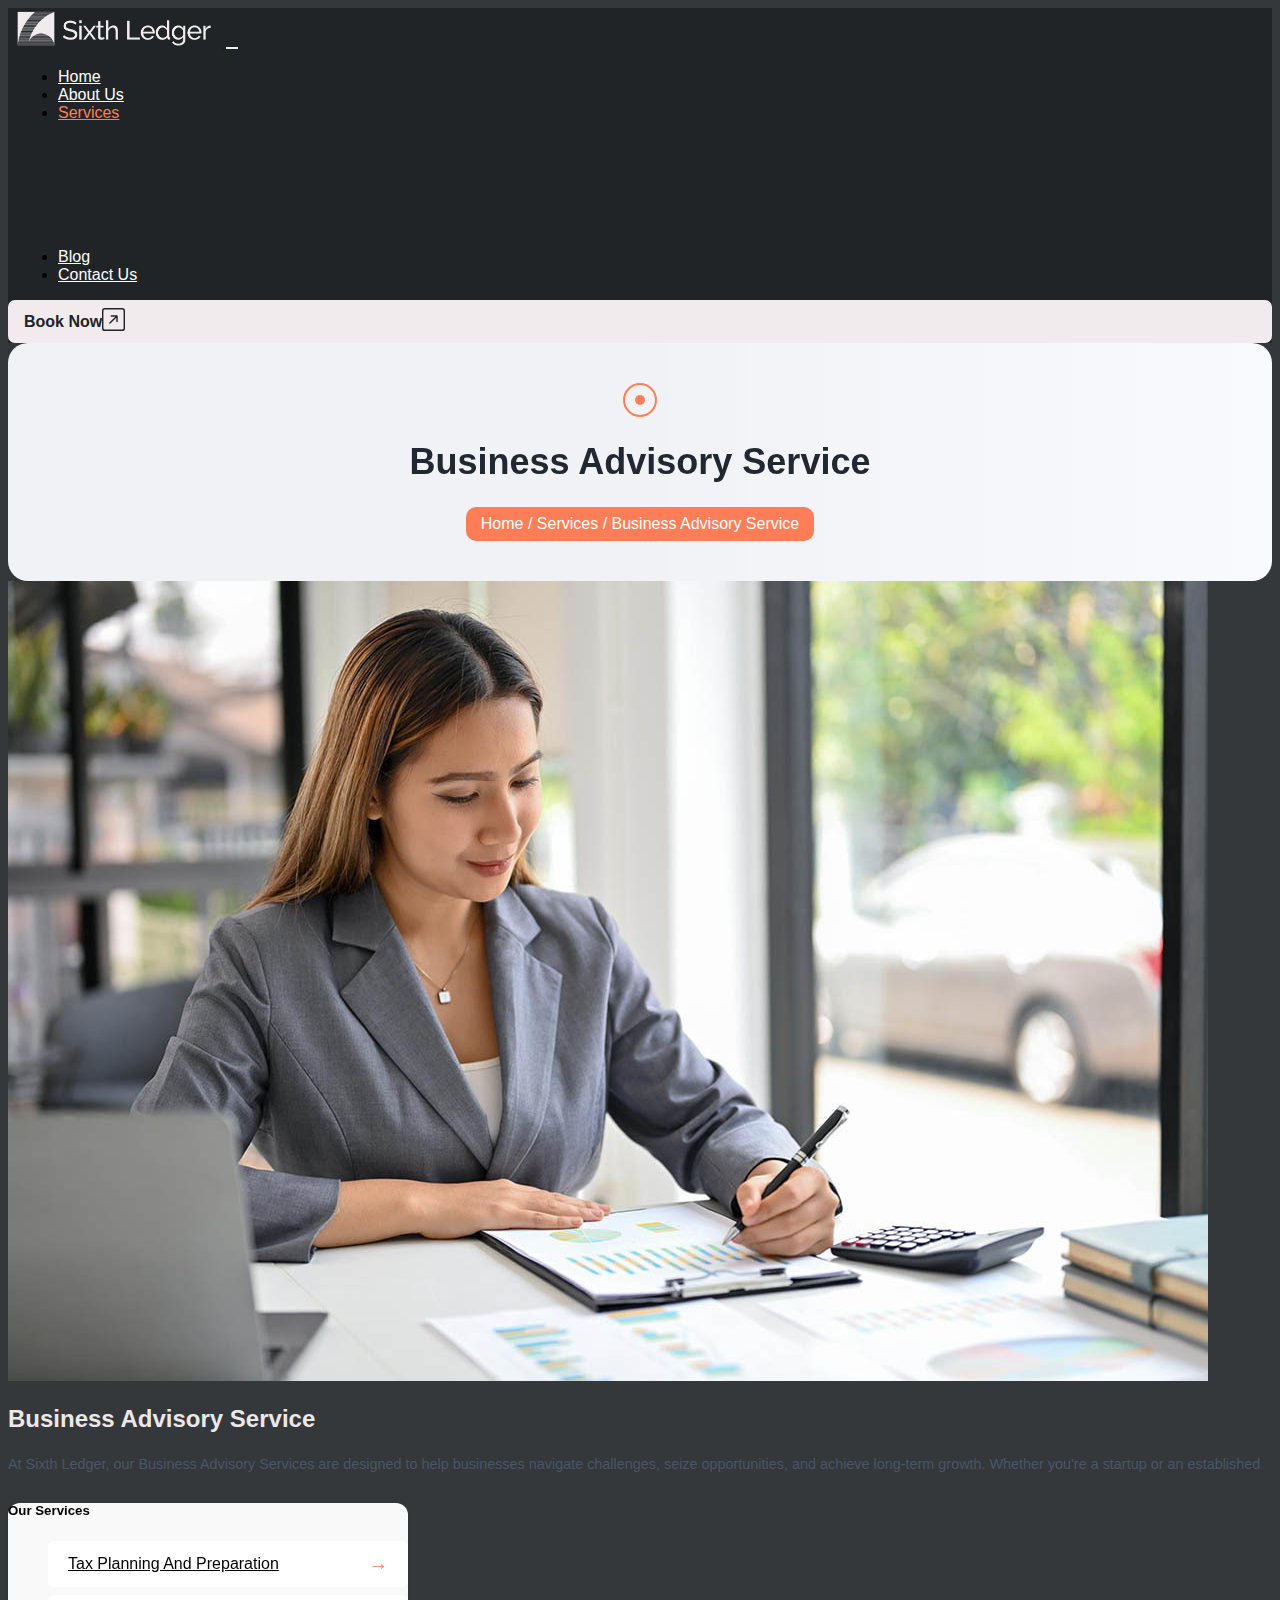
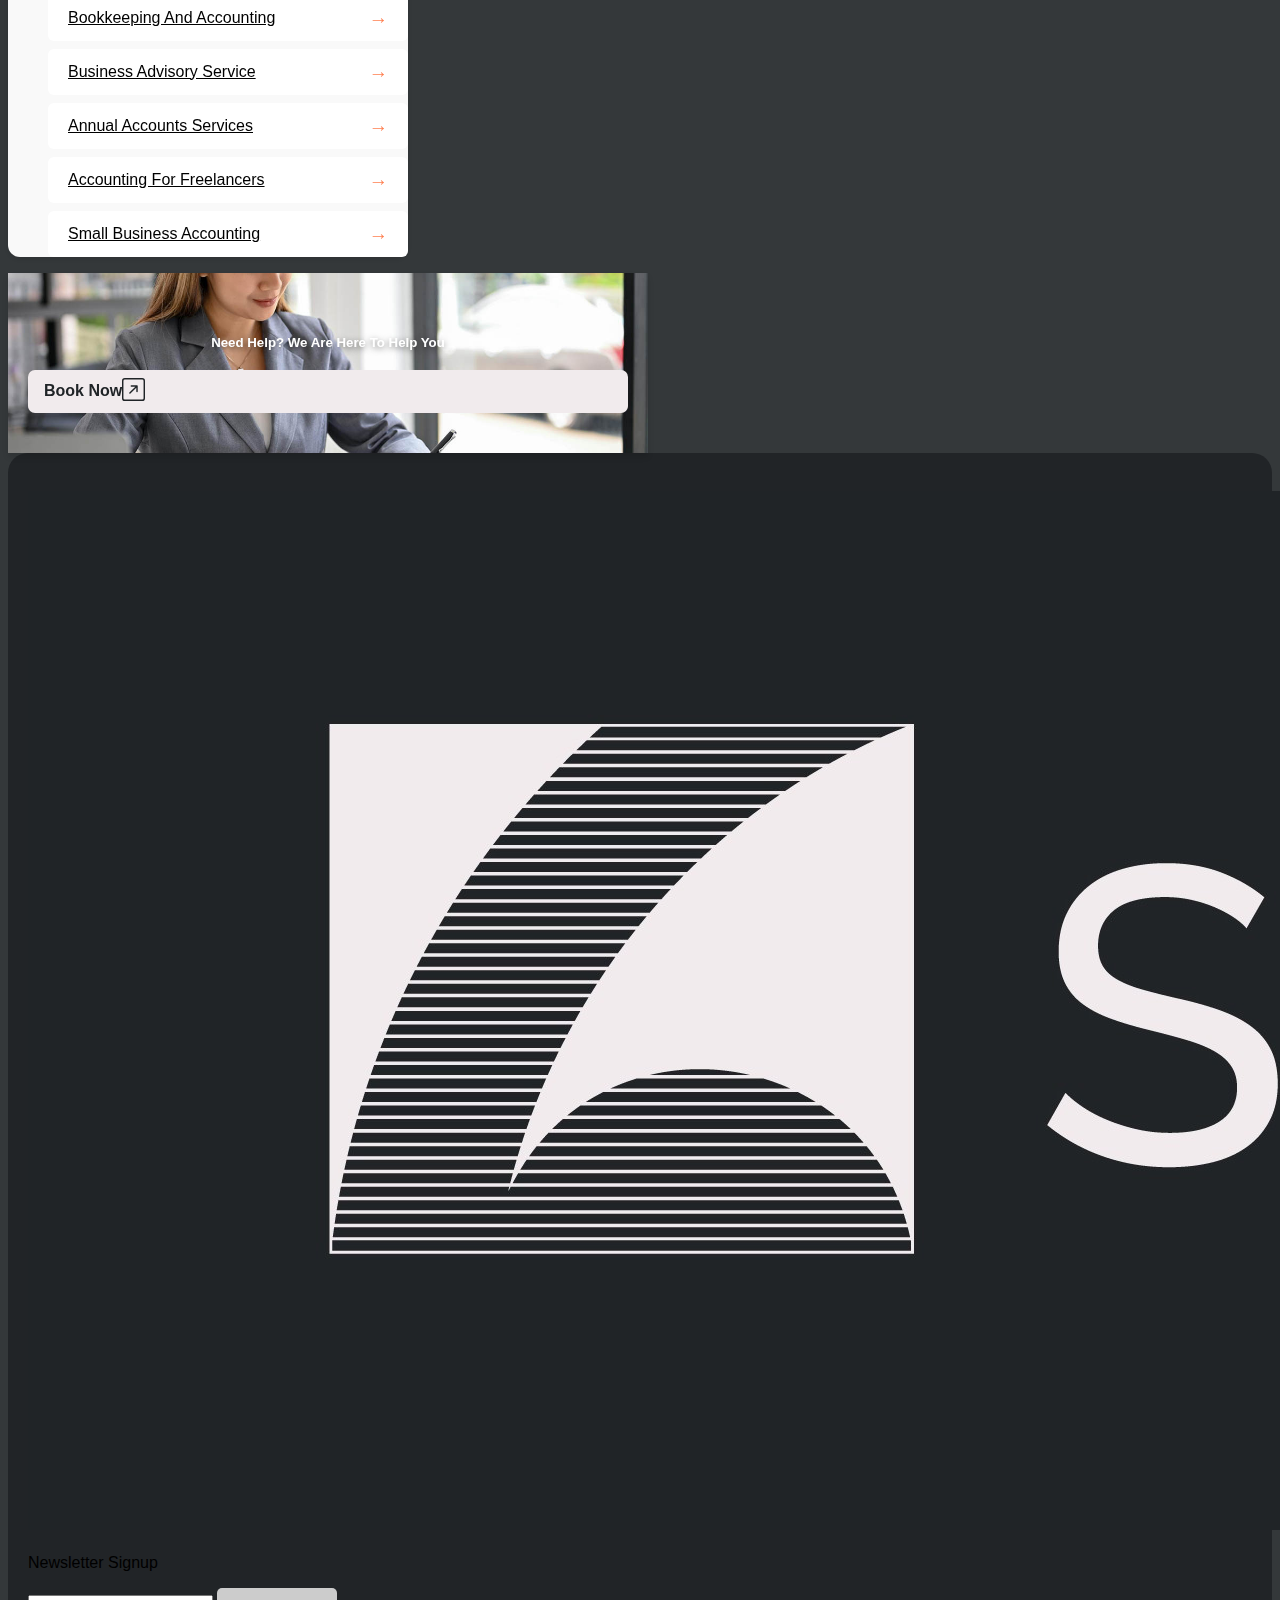
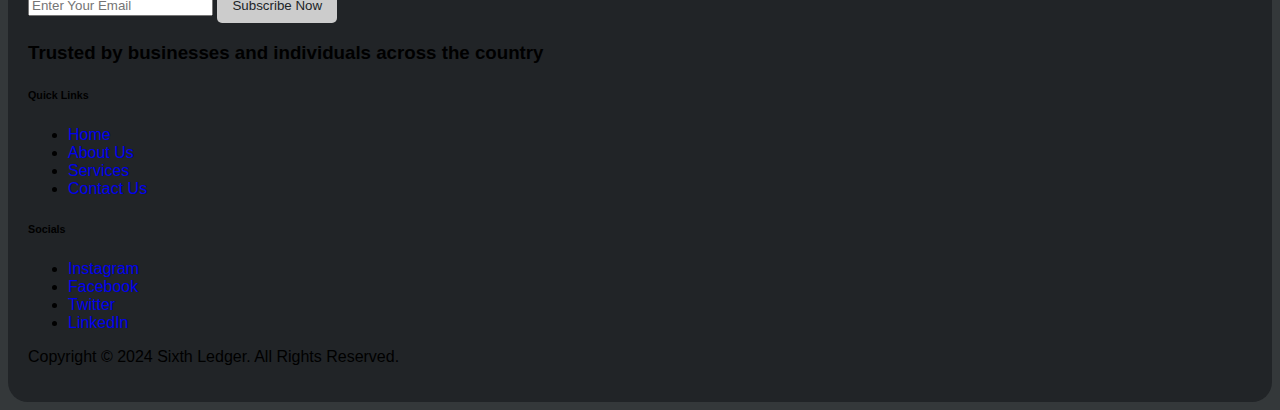
<file: BusinessAdvisory.html>
<!DOCTYPE html>
<html lang="en">
  <head>
    <meta charset="UTF-8" />
    <meta http-equiv="X-UA-Compatible" content="IE=edge" />
    <meta name="viewport" content="width=device-width, initial-scale=1.0" />
    <meta
      name="description"
      content="A basic webpage template using Bootstrap 5"
    />
    <meta name="author" content="Your Name" />
    <meta
      name="keywords"
      content="HTML, Bootstrap, Template, Responsive, Web Development"
    />
    <link rel="stylesheet" href="./index.css" />
    <link rel="stylesheet" href="./about.css" />
    <link rel="stylesheet" href="/BusinessAdvisory.css" />
    <link
      href="https://fonts.googleapis.com/css2?family=Inter:wght@400;500;600&display=swap"
      rel="stylesheet"
    />

    <title>Sixth Ledger</title>

    <link
      href="https://cdn.jsdelivr.net/npm/bootstrap@5.0.2/dist/css/bootstrap.min.css"
      rel="stylesheet"
      integrity="sha384-EVSTQN3/azprG1Anm3QDgpJLIm9Nao0Yz1ztcQTwFspd3yD65VohhpuuCOmLASjC"
      crossorigin="anonymous"
    />

    <!-- Favicon -->
    <link rel="icon" href="favicon.ico" type="image/x-icon" />
  </head>

  <body>
    <!-- // navbar  -->
    <nav class="navbar navbar-expand-lg  px-3 py-4">
      <div class="container-fluid">
        <a class="navbar-brand" href="#">
          <img
            src="./assets/reallogo.jpg"
            alt="Logo"
            class="img-fluid w-50 h-25 rounded"
          />
          <!-- Replace with your logo -->
        </a>
        <button
          class="navbar-toggler"
          type="button"
          data-bs-toggle="collapse"
          data-bs-target="#navbarNavDropdown"
          aria-controls="navbarNavDropdown"
          aria-expanded="false"
          aria-label="Toggle navigation"
        >
          <span class="navbar-toggler-icon"></span>
        </button>
        <div class="collapse navbar-collapse" id="navbarNavDropdown">
          <ul class="navbar-nav me-auto mb-2 mb-lg-0">
            <li class="nav-item">
              <a class="nav-link active-tab" href="./index.html">Home</a>
            </li>
            <li class="nav-item">
              <a class="nav-link" href="./aboutus.html">About Us</a>
            </li>
            <li class="nav-item dropdown">
              <a
                class="nav-link dropdown-toggle"
                href="/service.html"
                id="servicesDropdown"
                role="button"
                style="color: #fe7f55;"
              >
                Services
              </a>
              <ul class="dropdown-menu">
                <li>
                  <a class="dropdown-item" style="color: white" href="/TaxPlanning.html"
                    >Tax Planning And Preparation
                  </a>
                </li>
                <li>
                  <a class="dropdown-item" style="color: white" href="/BookKeeping.html"
                    >Book Keeping And Accounting</a
                  >
                </li>
                <li>
                  <a class="dropdown-item" style="color: white" href="/BusinessAdvisory.html"
                    >Business Advisory Service</a
                  >
                </li>
                <li>
                  <a class="dropdown-item" style="color: white" href="/AnnualAccounts.html"
                    >Annual Accounts Service</a
                  >
                </li>
                <li>
                  <a class="dropdown-item" style="color: white" href="/AccountingFreelancers.html"
                    >Accounting For Freelancers</a
                  >
                </li>
                <li>
                  <a class="dropdown-item" style="color: white" href="/SmallBusiness.html"
                    >Small Business Service</a
                  >
                </li>
              </ul>
            </li>
            <li class="nav-item">
              <a class="nav-link" href="#">Blog</a>
            </li>
           
            <li class="nav-item">
              <a class="nav-link" href="/contact.html">Contact Us</a>
            </li>
          </ul>
          <a href="#" class="book-now-btn">
            Book Now
            <span>
              <svg
                xmlns="http://www.w3.org/2000/svg"
                width="23"
                height="23"
                fill="currentColor"
                class="bi bi-arrow-up-right-square ms-1"
                viewBox="0 0 16 16"
              >
                <path
                  fill-rule="evenodd"
                  d="M15 2a1 1 0 0 0-1-1H2a1 1 0 0 0-1 1v12a1 1 0 0 0 1 1h12a1 1 0 0 0 1-1zM0 2a2 2 0 0 1 2-2h12a2 2 0 0 1 2 2v12a2 2 0 0 1-2 2H2a2 2 0 0 1-2-2zm5.854 8.803a.5.5 0 1 1-.708-.707L9.243 6H6.475a.5.5 0 1 1 0-1h3.975a.5.5 0 0 1 .5.5v3.975a.5.5 0 1 1-1 0V6.707z"
                />
              </svg>
            </span>
          </a>
        </div>
      </div>
    </nav>

    <!-- header  -->

    <div class="container">
      <div class="header-section">
        <!-- Decorative circle -->
        <div class="decorative-circle"></div>

        <!-- Title -->
        <h1>Business Advisory Service</h1>

        <!-- Breadcrumb -->
        <nav class="breadcrumb">
          <a href="index.html">Home</a> / <a href="service.html">Services</a> /
          Business Advisory Service
        </nav>
      </div>
    </div>

    <!-- section start from here -->
    <div class="container mt-5">
      <div class="row">
        <!-- Left Section -->
        <div class="col-lg-8 scrollable-left">
          <img
            src="assets/service-img-3.jpg"
            class="img-fluid rounded mb-4"
            alt="Tax Planning"
          />
          <h2 class="fw-bold" style="color: #ede7e9">Business Advisory Service</h2>
          <p class="same-text-service">
            At Sixth Ledger, our Business Advisory Services are designed to help businesses navigate challenges, seize opportunities, and achieve long-term growth. Whether you're a startup or an established business, our expert advisors provide customized solutions to optimize your business operations, improve efficiency, and drive success.
          </p>
          <p class="same-text-service">
            Effective planning is the cornerstone of any successful business. Our advisors work closely with you to develop a clear, actionable strategy that aligns with your goals and vision. We assess your business environment, identify opportunities for expansion or cost savings, and provide guidance on achieving sustainable growth. From market analysis to competitive positioning, we ensure your business plan is built for success.
          </p>
          <div class="container py-5">
            <div class="row gy-4">
              <!-- First Feature -->
              <div class="col-md-6">
                <div class="feature-box">
                  <div class="icon-circle">
                    <svg
                      xmlns="http://www.w3.org/2000/svg"
                      width="37"
                      height="37"
                      viewBox="0 0 37 37"
                      fill="none"
                    >
                      <path
                        d="M15.2623 31.9965H14.9559C14.6915 30.9407 14.4336 29.9012 14.188 28.8583C13.7176 26.8605 13.2353 25.5855 10.5565 24.8256L7.96695 22.9656C7.52205 22.6461 6.98956 22.536 6.48694 22.6166L4.76259 18.5463C3.59485 15.7898 2.07687 16.1116 1.63977 16.276C0.562904 16.6807 -0.0691364 18.1074 0.3136 19.2692L2.51193 25.9417C2.53511 26.0121 2.55865 26.0841 2.58255 26.1576C2.9416 27.2595 3.38839 28.6308 4.41665 29.3375L7.41413 31.3976C7.6517 31.5608 7.82004 31.7559 7.9319 31.9962H7.86573C7.86566 31.9962 7.86558 31.9962 7.86551 31.9962C7.53641 31.9962 7.22793 32.1236 6.99677 32.3549C6.76562 32.5862 6.63845 32.8949 6.63874 33.2241V33.2242L6.64049 35.0424C6.64115 35.7182 7.1915 36.2681 7.86719 36.2681L15.264 36.2684C15.5933 36.2684 15.9018 36.141 16.133 35.9096C16.3641 35.6782 16.4912 35.3695 16.4909 35.0404L16.4892 33.2221C16.4884 32.5463 15.938 31.9965 15.2623 31.9965ZM7.99202 30.5567L4.99455 28.4965C4.2513 27.9858 3.86397 26.7968 3.55265 25.8415C3.52831 25.7669 3.50448 25.6938 3.48102 25.6223L1.28269 18.9499C1.05379 18.2552 1.48506 17.424 1.99875 17.231C2.59224 17.0079 3.27427 17.6483 3.82324 18.9442L5.55364 23.0289C5.41518 23.1398 5.28925 23.2712 5.18074 23.4223C4.53857 24.3164 4.7435 25.5662 5.63752 26.2084L9.17645 28.7506C9.40535 28.9149 9.72396 28.8626 9.88843 28.6338C10.0528 28.405 10.0005 28.0862 9.77169 27.9218L6.23276 25.3797C5.79558 25.0657 5.69538 24.4545 6.00947 24.0174C6.32349 23.5801 6.93469 23.4799 7.37179 23.7941L10.0348 25.7069C10.084 25.7421 10.139 25.7685 10.1973 25.7844C12.4686 26.4079 12.7724 27.2979 13.195 29.092C13.4228 30.0592 13.6606 31.0218 13.9042 31.9962L9.01343 31.9959C8.85201 31.3961 8.50899 30.9119 7.99202 30.5567ZM15.4112 35.1885C15.384 35.2157 15.3364 35.2481 15.2639 35.2481L7.86733 35.2476C7.7535 35.2476 7.66088 35.155 7.66081 35.0412L7.65906 33.2229C7.65899 33.1506 7.69134 33.103 7.71852 33.0757C7.74571 33.0485 7.79322 33.0162 7.86566 33.0162L14.5552 33.0166C14.5559 33.0166 14.5566 33.0167 14.5574 33.0167C14.5583 33.0167 14.5593 33.0166 14.5603 33.0166H15.2623C15.3761 33.0166 15.4687 33.1092 15.4689 33.223L15.4705 35.0413C15.4707 35.1137 15.4383 35.1613 15.4112 35.1885ZM34.761 16.276C34.3237 16.1116 32.806 15.7898 31.6382 18.5462L29.9139 22.6166C29.4115 22.5363 28.8787 22.646 28.4338 22.9655L25.8443 24.8255C23.1656 25.5854 22.6833 26.8604 22.2128 28.8583C21.9656 29.908 21.7082 30.945 21.4449 31.9964H21.1386C20.4628 31.9964 19.9125 32.5462 19.9118 33.2221L19.9101 35.0404C19.9098 35.3695 20.0369 35.6782 20.2681 35.9096C20.4993 36.141 20.8078 36.2684 21.1373 36.2684L28.5335 36.2679C29.2093 36.2679 29.7596 35.7181 29.7603 35.0423L29.762 33.2241C29.7623 32.8949 29.6352 32.5862 29.404 32.3548C29.1728 32.1234 28.8644 31.996 28.5353 31.996C28.5353 31.996 28.5351 31.996 28.5351 31.996H28.4689C28.5807 31.7558 28.7491 31.5607 28.9866 31.3974L31.9841 29.3373C33.0125 28.6306 33.4593 27.259 33.8184 26.1569C33.8422 26.0836 33.8656 26.0117 33.8888 25.9415L36.0871 19.2691C36.4699 18.1074 35.8379 16.6807 34.761 16.276ZM28.5353 33.0163C28.6076 33.0163 28.6552 33.0486 28.6824 33.0758C28.7095 33.103 28.7419 33.1506 28.7418 33.2229L28.7401 35.0414C28.74 35.1551 28.6474 35.2477 28.5335 35.2477L21.1369 35.2482C21.0645 35.2482 21.017 35.2158 20.9897 35.1886C20.9624 35.1614 20.9302 35.1138 20.9302 35.0414L20.932 33.2231C20.9321 33.1092 21.0247 33.0167 21.1385 33.0167H21.8404C21.8414 33.0167 21.8424 33.0168 21.8434 33.0168C21.8442 33.0168 21.8449 33.0167 21.8456 33.0167L28.5353 33.0163ZM35.1182 18.9499L32.9198 25.6223C32.8964 25.6936 32.8726 25.7666 32.8484 25.8409C32.5372 26.7965 32.1497 27.9857 31.4064 28.4966L28.4088 30.5567C27.8918 30.912 27.5488 31.3963 27.3874 31.9961L22.4967 31.9964C22.7393 31.0258 22.9767 30.0654 23.2059 29.0922C23.6285 27.2981 23.9324 26.408 26.2035 25.7846C26.2619 25.7685 26.317 25.7423 26.3661 25.707L29.029 23.7942C29.4664 23.4801 30.0774 23.5805 30.3914 24.0175C30.5426 24.228 30.6024 24.4862 30.5601 24.7447C30.5177 25.0031 30.3785 25.2287 30.168 25.3799L26.6291 27.922C26.4003 28.0864 26.3481 28.4052 26.5123 28.634C26.6768 28.8629 26.9955 28.915 27.2243 28.7508L30.7633 26.2086C31.195 25.8985 31.4804 25.4372 31.5668 24.9099C31.6533 24.3825 31.5301 23.8542 31.22 23.4224C31.1115 23.2714 30.9856 23.14 30.8471 23.0291L32.5775 18.9444C33.1264 17.6486 33.8084 17.0078 34.402 17.2312C34.9158 17.424 35.3471 18.2552 35.1182 18.9499ZM24.9687 20.0515C27.2713 17.6707 28.5394 14.9195 28.5394 12.3045V3.72487C28.5394 3.47739 28.3618 3.26554 28.118 3.22247C25.814 2.81576 23.5317 1.85163 21.3348 0.356756C21.2502 0.299259 21.1502 0.268433 21.0479 0.268433H15.3531C15.2508 0.268433 15.1508 0.299186 15.0661 0.356829C12.8691 1.85163 10.5869 2.81583 8.28286 3.22255C8.0391 3.26554 7.86143 3.47739 7.86143 3.72494V12.3045C7.86143 14.9194 9.12945 17.6706 11.432 20.0515C13.3147 21.9982 15.7882 23.5807 18.0488 24.2845C18.0982 24.2999 18.1493 24.3075 18.2004 24.3075C18.2515 24.3075 18.3027 24.2999 18.3521 24.2845C20.6127 23.5805 23.0862 21.9981 24.9687 20.0515ZM18.2004 23.2618C16.1369 22.5837 13.8922 21.1277 12.1655 19.3422C10.0479 17.1527 8.88167 14.6533 8.88167 12.3045V4.14696C11.1387 3.68581 13.3654 2.72569 15.5092 1.28868H20.8916C23.0355 2.72569 25.2622 3.68581 27.5191 4.14696V12.3045C27.5191 14.6533 26.3529 17.1527 24.2352 19.3422C22.5088 21.1277 20.2641 22.5837 18.2004 23.2618ZM26.1261 4.85887C24.2846 4.34438 22.4626 3.51361 20.7103 2.38966C20.6281 2.33698 20.5326 2.30892 20.4349 2.30892H15.9661C15.8684 2.30892 15.7729 2.3369 15.6907 2.38966C13.9383 3.51368 12.1161 4.34445 10.2749 4.85887C10.0545 4.92045 9.90206 5.12129 9.90206 5.35019V12.3045C9.90206 14.8149 11.3689 16.9573 12.5994 18.3124C14.1129 19.9793 16.0871 21.3644 18.0161 22.1124C18.0754 22.1354 18.138 22.147 18.2006 22.147C18.2631 22.147 18.3257 22.1354 18.385 22.1124C20.3139 21.3644 22.2882 19.9794 23.8017 18.3125C25.0323 16.9573 26.4991 14.8148 26.4991 12.3045V5.35019C26.499 5.12129 26.3466 4.92045 26.1261 4.85887ZM25.4788 12.3045C25.4788 14.009 24.6149 15.8991 23.0463 17.6267C21.705 19.1041 19.9065 20.3864 18.2005 21.0876C16.4944 20.3863 14.696 19.104 13.3546 17.6267C11.7861 15.8991 10.9222 14.0091 10.9222 12.3045V5.73315C12.6894 5.19992 14.4338 4.39247 16.1148 3.32916H20.2862C21.9671 4.3924 23.7114 5.19985 25.4788 5.73315V12.3045ZM15.47 10.8402C15.0282 10.1215 14.084 9.89625 13.3653 10.3379C13.0172 10.552 12.7732 10.8887 12.6784 11.2862C12.5835 11.6836 12.6491 12.0943 12.8631 12.4424L14.6401 15.3344C14.8599 15.692 15.2063 15.9333 15.6156 16.014C15.715 16.0336 15.8161 16.0432 15.9175 16.0432C16.2679 16.0432 16.6206 15.9278 16.9189 15.7101L23.1367 11.1719C23.4662 10.932 23.6825 10.5782 23.7458 10.1756C23.8091 9.77302 23.7119 9.36987 23.472 9.04048C22.9767 8.36034 22.0207 8.21 21.3401 8.70548L16.3818 12.3244L15.47 10.8402ZM21.9411 9.52983C22.1665 9.36579 22.4832 9.41557 22.6473 9.64097C22.7268 9.75013 22.7589 9.88364 22.738 10.017C22.717 10.1504 22.6454 10.2675 22.5357 10.3474L16.3174 14.886C16.1621 14.9993 15.9781 15.0454 15.8128 15.013C15.6824 14.9873 15.5803 14.9156 15.5092 14.8002L13.7323 11.9083L13.7323 11.9082C13.6609 11.7923 13.6391 11.6555 13.6707 11.5231C13.7024 11.3907 13.7836 11.2785 13.8996 11.2072C13.9827 11.1562 14.0747 11.1318 14.1657 11.1318C14.3371 11.1318 14.5045 11.2181 14.6007 11.3744L15.8018 13.3291C15.8762 13.4504 15.998 13.535 16.1377 13.5626C16.2772 13.59 16.4221 13.558 16.5371 13.4741L21.9411 9.52983Z"
                        fill="white"
                      ></path>
                    </svg>
                  </div>
                  <div class="feature-text">
                    <h5>Client Communication</h5>
                    <p>
                      Comprehensive guide explaining accounting services entail.
                    </p>
                  </div>
                </div>
              </div>

              <!-- Second Feature -->
              <div class="col-md-6">
                <div class="feature-box">
                  <div class="icon-circle">
                    <svg
                      xmlns="http://www.w3.org/2000/svg"
                      width="36"
                      height="37"
                      viewBox="0 0 36 37"
                      fill="none"
                    >
                      <path
                        d="M33.3392 25.9214C33.557 25.3456 33.677 24.7227 33.677 24.0724C33.677 21.658 32.0328 19.6191 29.7983 18.9981V14.7863H31.005C32.4617 14.7863 33.6468 13.6073 33.6468 12.1583C33.6468 11.7664 33.3292 11.4488 32.9373 11.4488C32.5456 11.4488 32.2279 11.7664 32.2279 12.1583C32.2279 12.825 31.6793 13.3674 31.005 13.3674H29.0889C28.697 13.3674 28.3794 13.685 28.3794 14.0768V17.7727L24.277 13.5806C24.1436 13.4442 23.9608 13.3674 23.77 13.3674H12.2303C12.0395 13.3674 11.8568 13.4442 11.7233 13.5806L7.61898 17.7731V14.0768C7.61898 13.685 7.30138 13.3674 6.90953 13.3674H4.85057C4.17522 13.3674 3.62573 12.825 3.62573 12.1583V3.40783C3.62573 2.74219 4.17515 2.20057 4.85057 2.20057H31.0049C31.6792 2.20057 32.2277 2.74212 32.2277 3.40783V5.84641C32.2277 6.23826 32.5454 6.55586 32.9372 6.55586C33.329 6.55586 33.6466 6.23826 33.6466 5.84641V3.40783C33.6467 1.95982 32.4616 0.781738 31.0049 0.781738H4.85057C3.39285 0.781738 2.20689 1.95982 2.20689 3.40783V12.1582C2.20689 13.6073 3.39285 14.7862 4.85057 14.7862H6.2V18.9984C3.96541 19.62 2.32129 21.6585 2.32129 24.0724C2.32129 24.7232 2.44146 25.3463 2.65957 25.9223C1.09146 27.323 0.202148 29.2862 0.202148 31.3903V33.9783C0.202219 35.5241 1.46658 36.7817 3.02076 36.7817H4.44895C4.8408 36.7817 5.1584 36.4641 5.1584 36.0722C5.1584 35.6804 4.8408 35.3628 4.44895 35.3628H3.02076C2.24901 35.3628 1.62112 34.7417 1.62112 33.9782V31.3902C1.62112 29.8053 2.24866 28.3185 3.36487 27.2069C4.33307 28.5027 5.88458 29.3442 7.63058 29.3442C9.37658 29.3442 10.9281 28.5026 11.8963 27.2069C13.0125 28.3185 13.64 29.8054 13.64 31.3902V33.9782C13.64 34.7417 13.0121 35.3628 12.2404 35.3628H10.8122C10.4204 35.3628 10.1028 35.6804 10.1028 36.0722C10.1028 36.4641 10.4204 36.7817 10.8122 36.7817H12.2404C13.7945 36.7817 15.0589 35.5241 15.0589 33.9782V31.3902C15.0589 29.2861 14.1696 27.323 12.6015 25.9223C12.8196 25.3463 12.9397 24.7231 12.9397 24.0724C12.9397 21.4683 11.0266 19.3007 8.52256 18.8783L12.5286 14.7862H23.4717L27.4765 18.8786C24.9731 19.3016 23.0606 21.4688 23.0606 24.0724C23.0606 24.7227 23.1806 25.3456 23.3985 25.9213C21.8295 27.3232 20.9395 29.2869 20.9395 31.3903V33.9783C20.9395 35.5241 22.2048 36.7817 23.76 36.7817H32.9795C34.5336 36.7817 35.7981 35.5241 35.7981 33.9783V31.3903C35.798 29.287 34.9081 27.3234 33.3392 25.9214ZM11.5208 24.0724C11.5208 26.1969 9.77567 27.9254 7.63051 27.9254C5.48535 27.9254 3.7402 26.197 3.7402 24.0724C3.7402 21.9489 5.48535 20.2214 7.63051 20.2214C9.77567 20.2214 11.5208 21.9489 11.5208 24.0724ZM28.3697 20.2213C30.5137 20.2213 32.258 21.9489 32.258 24.0724C32.258 26.1968 30.5137 27.9253 28.3697 27.9253C26.2245 27.9253 24.4793 26.1969 24.4793 24.0724C24.4794 21.9489 26.2246 20.2213 28.3697 20.2213ZM34.3791 33.9782C34.3791 34.7417 33.7512 35.3628 32.9794 35.3628H23.76C22.9871 35.3628 22.3583 34.7417 22.3583 33.9782V31.3902C22.3583 29.8061 22.9864 28.3188 24.1034 27.206C25.0716 28.5022 26.6234 29.3442 28.3698 29.3442C30.1154 29.3442 31.6664 28.5024 32.6343 27.2063C33.7511 28.3191 34.3792 29.8063 34.3792 31.3902L34.3791 33.9782Z"
                        fill="white"
                      ></path>
                      <path
                        d="M7.9741 10.2378H27.8796C28.2714 10.2378 28.5891 9.92008 28.5891 9.5283C28.5891 9.13652 28.2714 8.81885 27.8796 8.81885H7.9741C7.58225 8.81885 7.26465 9.13652 7.26465 9.5283C7.26465 9.92008 7.58225 10.2378 7.9741 10.2378Z"
                        fill="white"
                      ></path>
                      <path
                        d="M7.9741 6.04586H10.0711C10.4629 6.04586 10.7805 5.72819 10.7805 5.3364C10.7805 4.94462 10.4629 4.62695 10.0711 4.62695H7.9741C7.58225 4.62695 7.26465 4.94462 7.26465 5.3364C7.26465 5.72819 7.58225 6.04586 7.9741 6.04586Z"
                        fill="white"
                      ></path>
                      <path
                        d="M27.8799 4.62695H15.0307C14.6389 4.62695 14.3213 4.94462 14.3213 5.3364C14.3213 5.72819 14.6389 6.04586 15.0307 6.04586H27.8799C28.2718 6.04586 28.5894 5.72819 28.5894 5.3364C28.5894 4.94462 28.2718 4.62695 27.8799 4.62695Z"
                        fill="white"
                      ></path>
                      <path
                        d="M32.937 8.29297C32.5451 8.29297 32.2275 8.61057 32.2275 9.00242V9.00636C32.2275 9.39821 32.5451 9.71384 32.937 9.71384C33.3288 9.71384 33.6464 9.39427 33.6464 9.00242C33.6464 8.61057 33.3288 8.29297 32.937 8.29297Z"
                        fill="white"
                      ></path>
                      <path
                        d="M7.63044 35.3628H7.62636C7.23451 35.3628 6.91895 35.6804 6.91895 36.0722C6.91895 36.4641 7.23859 36.7817 7.63044 36.7817C8.02229 36.7817 8.33989 36.4641 8.33989 36.0722C8.33982 35.6805 8.02222 35.3628 7.63044 35.3628Z"
                        fill="white"
                      ></path>
                    </svg>
                  </div>
                  <div class="feature-text">
                    <h5>Expertise You Can Trust</h5>
                    <p>
                      Including tax preparation, financial analysis, auditing.
                    </p>
                  </div>
                </div>
              </div>

              <!-- Third Feature -->
              <div class="col-md-6">
                <div class="feature-box">
                  <div class="icon-circle">
                    <svg
                      xmlns="http://www.w3.org/2000/svg"
                      width="33"
                      height="37"
                      viewBox="0 0 33 37"
                      fill="none"
                    >
                      <path
                        d="M28.802 23.6358H28.8001C29.6638 22.6724 30.1151 21.2421 30.1151 19.8609C30.1151 18.8373 29.7086 17.8557 28.9848 17.132C28.2611 16.4083 27.2795 16.0017 26.256 16.0017C25.2324 16.0017 24.2508 16.4083 23.5271 17.132C22.8034 17.8557 22.3968 18.8373 22.3968 19.8609C22.3968 20.9652 22.7186 22.1472 23.2577 23.0221C23.3907 23.2393 23.5422 23.4446 23.7104 23.6358H23.7078C22.8096 23.6339 21.9338 23.9162 21.2058 24.4424C20.8781 24.388 20.5465 24.3605 20.2143 24.3601H19.5664C19.9675 23.9989 20.3164 23.5836 20.603 23.1262C21.4036 21.8685 21.8627 20.2143 21.8627 18.5876C21.8653 17.8816 21.7285 17.1821 21.4602 16.5291C21.1918 15.8762 20.7972 15.2826 20.2989 14.7825C19.8006 14.2824 19.2085 13.8856 18.5565 13.6148C17.9046 13.344 17.2055 13.2047 16.4996 13.2047C15.7936 13.2047 15.0946 13.344 14.4426 13.6148C13.7906 13.8856 13.1985 14.2824 12.7002 14.7825C12.202 15.2826 11.8073 15.8762 11.539 16.5291C11.2706 17.1821 11.1338 17.8816 11.1364 18.5876C11.1364 20.1508 11.591 21.8223 12.3526 23.0586C12.6455 23.5424 13.0073 23.9809 13.4268 24.3602H12.7831C12.4509 24.3606 12.1193 24.3881 11.7916 24.4425C11.0636 23.9164 10.1878 23.6341 9.28959 23.6359H9.28697C9.45517 23.4447 9.60665 23.2394 9.73973 23.0223C10.2788 22.1472 10.6006 20.9653 10.6006 19.861C10.6006 18.8378 10.1941 17.8564 9.47058 17.1329C8.74703 16.4093 7.76569 16.0028 6.74244 16.0028C5.71919 16.0028 4.73785 16.4093 4.0143 17.1329C3.29076 17.8564 2.88427 18.8378 2.88427 19.861C2.88427 21.2422 3.33572 22.6726 4.19863 23.6359H4.19537C1.93746 23.6359 0.100586 25.3603 0.100586 27.4797V31.9362C0.100586 32.0902 0.161761 32.2379 0.270653 32.3468C0.379545 32.4557 0.527235 32.5168 0.681231 32.5168H7.07559V36.2011C7.07559 36.3551 7.13676 36.5028 7.24565 36.6117C7.35454 36.7206 7.50223 36.7817 7.65623 36.7817H25.342C25.496 36.7817 25.6436 36.7206 25.7525 36.6117C25.8614 36.5028 25.9226 36.3551 25.9226 36.2011V32.5167H32.3182C32.4722 32.5167 32.6199 32.4555 32.7288 32.3466C32.8377 32.2377 32.8988 32.09 32.8988 31.936V27.4796C32.8988 25.3602 31.061 23.6358 28.802 23.6358ZM23.5581 19.8609C23.5581 19.1453 23.8423 18.4591 24.3483 17.9532C24.8542 17.4472 25.5404 17.163 26.256 17.163C26.9715 17.163 27.6577 17.4472 28.1637 17.9532C28.6696 18.4591 28.9539 19.1453 28.9539 19.8609C28.9539 21.3204 28.2208 23.6358 26.2549 23.6358C24.2903 23.6358 23.5581 21.3204 23.5581 19.8609ZM16.4985 14.3844C17.6128 14.3856 18.6811 14.8288 19.469 15.6168C20.257 16.4047 20.7002 17.473 20.7014 18.5873C20.7014 18.6176 20.7002 18.6479 20.6998 18.6782C19.0817 18.4937 17.6852 18.1338 15.7992 16.6551C15.7064 16.5824 15.5936 16.5396 15.4759 16.5325C15.3582 16.5254 15.2411 16.5543 15.1402 16.6154L12.3062 18.3317C12.3721 17.2641 12.8423 16.2616 13.6211 15.5283C14.3999 14.795 15.4288 14.386 16.4985 14.3844ZM13.3413 22.4494C12.8565 21.6623 12.517 20.6646 12.3738 19.6478L15.4032 17.8137C17.3721 19.2746 18.9132 19.6456 20.5969 19.8352C20.4367 20.8131 20.0974 21.7572 19.6233 22.5022C19.0838 23.3497 18.1037 24.3603 16.4984 24.3603C15.1848 24.3601 14.1224 23.7172 13.3413 22.4494ZM4.0452 19.8609C4.0452 19.5067 4.11496 19.156 4.25049 18.8288C4.38602 18.5016 4.58467 18.2043 4.8351 17.9539C5.08552 17.7035 5.38283 17.5048 5.71003 17.3693C6.03723 17.2337 6.38792 17.164 6.74208 17.164C7.09624 17.164 7.44693 17.2337 7.77413 17.3693C8.10133 17.5048 8.39863 17.7035 8.64906 17.9539C8.89949 18.2043 9.09814 18.5016 9.23367 18.8288C9.3692 19.156 9.43896 19.5067 9.43896 19.8609C9.43896 21.3204 8.70676 23.6358 6.74208 23.6358C4.77739 23.6358 4.0452 21.3204 4.0452 19.8609ZM1.26151 31.3554V27.4796C1.26151 26.0005 2.57747 24.7971 4.19501 24.7971H9.28922C9.60198 24.797 9.913 24.8435 10.2121 24.935C8.353 25.8167 7.07501 27.6216 7.07501 29.7019V31.3556L1.26151 31.3554ZM24.7607 35.6204H21.8174V32.0409C21.8174 31.8869 21.7563 31.7392 21.6474 31.6303C21.5385 31.5214 21.3908 31.4603 21.2368 31.4603C21.0828 31.4603 20.9351 31.5214 20.8262 31.6303C20.7173 31.7392 20.6561 31.8869 20.6561 32.0409V35.6204H12.3429V32.0409C12.3429 31.8869 12.2817 31.7392 12.1728 31.6303C12.0639 31.5214 11.9163 31.4603 11.7623 31.4603C11.6083 31.4603 11.4606 31.5214 11.3517 31.6303C11.2428 31.7392 11.1816 31.8869 11.1816 32.0409V35.6204H8.23629V29.7016C8.23629 27.3966 10.2758 25.5214 12.7827 25.5214H20.2146C22.7216 25.5214 24.7611 27.3966 24.7611 29.7016L24.7607 35.6204ZM31.7375 31.3554H25.922V29.7016C25.922 27.6214 24.644 25.8165 22.7849 24.9348C23.084 24.8433 23.395 24.7968 23.7078 24.7969H28.802C30.4206 24.7969 31.7375 26.0002 31.7375 27.4794V31.3554ZM13.2721 7.69563L12.8191 10.8384C12.804 10.943 12.8178 11.0498 12.859 11.1472C12.9001 11.2445 12.9671 11.3288 13.0526 11.391C13.1381 11.4531 13.239 11.4907 13.3443 11.4997C13.4497 11.5087 13.5555 11.4888 13.6503 11.4421L16.4985 10.0398L19.3488 11.4422C19.4436 11.4889 19.5494 11.5088 19.6547 11.4998C19.7601 11.4908 19.8609 11.4532 19.9464 11.391C20.032 11.3289 20.0989 11.2446 20.1401 11.1472C20.1812 11.0498 20.195 10.9431 20.1799 10.8384L19.7268 7.6957L21.941 5.41928C22.0147 5.34351 22.0664 5.24907 22.0903 5.14613C22.1143 5.04319 22.1097 4.93565 22.0771 4.83512C22.0445 4.73459 21.985 4.64487 21.9051 4.57564C21.8253 4.50641 21.728 4.4603 21.6239 4.44227L18.4939 3.90046L17.012 1.09159C16.9627 0.998095 16.8889 0.919831 16.7984 0.86523C16.7079 0.810629 16.6042 0.781761 16.4985 0.781738C16.3928 0.781761 16.2891 0.810645 16.1986 0.865273C16.1081 0.919902 16.0342 0.998202 15.9849 1.09173L14.5051 3.9006L11.3753 4.44234C11.2712 4.46037 11.1739 4.50648 11.0941 4.57571C11.0142 4.64494 10.9547 4.73466 10.9221 4.83519C10.8895 4.93572 10.8849 5.04326 10.9089 5.1462C10.9328 5.24914 10.9845 5.34359 11.0582 5.41935L13.2721 7.69563ZM14.9846 4.99599C15.0721 4.98082 15.1551 4.94575 15.227 4.89348C15.2988 4.84121 15.3578 4.77313 15.3992 4.69449L16.4985 2.60743L17.5998 4.69478C17.6412 4.77335 17.7001 4.84136 17.772 4.89358C17.8439 4.9458 17.9268 4.98083 18.0143 4.99599L20.3407 5.39867L18.6952 7.09074C18.6332 7.15448 18.5867 7.2316 18.5593 7.31617C18.5318 7.40073 18.5241 7.49048 18.5368 7.57848L18.8734 9.91405L16.7549 8.87158C16.6751 8.83231 16.5874 8.81189 16.4984 8.81189C16.4095 8.81189 16.3218 8.83231 16.242 8.87158L14.1257 9.91362L14.4623 7.57841C14.4749 7.49042 14.4673 7.40069 14.4398 7.31614C14.4123 7.23158 14.3658 7.15447 14.3038 7.09074L12.6581 5.39867L14.9846 4.99599ZM2.49531 8.67496L2.18416 10.8387C2.16911 10.9433 2.18292 11.0501 2.22409 11.1474C2.26526 11.2448 2.33223 11.3291 2.41778 11.3912C2.50333 11.4533 2.60421 11.4909 2.70955 11.4998C2.81488 11.5088 2.92067 11.4889 3.0155 11.4422L4.9767 10.476L6.93594 11.442C7.03077 11.4888 7.13655 11.5087 7.2419 11.4998C7.34724 11.4908 7.44813 11.4533 7.5337 11.3912C7.61927 11.3291 7.68626 11.2448 7.72744 11.1474C7.76863 11.0501 7.78246 10.9433 7.76742 10.8387L7.45627 8.67517L8.98112 7.10845C9.05484 7.03269 9.10648 6.93826 9.13048 6.83531C9.15447 6.73237 9.14991 6.62483 9.11729 6.52429C9.08467 6.42375 9.02522 6.33402 8.94535 6.26478C8.86549 6.19553 8.76824 6.14941 8.66409 6.13137L6.50946 5.7583L5.49042 3.82584C5.44114 3.73239 5.36728 3.65415 5.27682 3.59957C5.18636 3.54498 5.08272 3.51611 4.97706 3.51607C4.87143 3.51606 4.7678 3.54487 4.67733 3.59939C4.58685 3.65391 4.51297 3.73208 4.46363 3.82548L3.44242 5.7583L1.28953 6.13144C1.18542 6.14948 1.0882 6.19559 1.00836 6.2648C0.928516 6.33401 0.869071 6.4237 0.836431 6.52419C0.803791 6.62469 0.799193 6.73219 0.823132 6.8351C0.84707 6.93802 0.898638 7.03245 0.972279 7.10823L2.49531 8.67496ZM3.92174 6.85384C4.0092 6.83869 4.09202 6.80369 4.16383 6.75154C4.23565 6.69939 4.29456 6.63146 4.33603 6.55299L4.97634 5.34089L5.61505 6.55299C5.65648 6.63159 5.71541 6.69964 5.78729 6.75188C5.85916 6.80413 5.94207 6.83918 6.02963 6.85434L7.38042 7.0882L6.42447 8.07043C6.36247 8.13414 6.31593 8.21124 6.28843 8.29578C6.26094 8.38031 6.25322 8.47004 6.26588 8.55803L6.46083 9.91362L5.23327 9.30844C5.15344 9.2691 5.06563 9.24864 4.97663 9.24864C4.88763 9.24864 4.79982 9.2691 4.71998 9.30844L3.4901 9.91427L3.68513 8.55817C3.69777 8.47023 3.69007 8.38056 3.66262 8.29607C3.63516 8.21157 3.58868 8.1345 3.52676 8.07079L2.57196 7.08776L3.92174 6.85384ZM25.5408 8.67496L25.23 10.8387C25.2149 10.9433 25.2287 11.0501 25.2699 11.1474C25.3111 11.2448 25.378 11.3291 25.4636 11.3912C25.5491 11.4533 25.65 11.4909 25.7554 11.4998C25.8607 11.5088 25.9665 11.4889 26.0613 11.4422L28.0226 10.476L29.9839 11.4422C30.0788 11.4889 30.1846 11.5088 30.29 11.4998C30.3954 11.4908 30.4963 11.4532 30.5818 11.391C30.6674 11.3289 30.7344 11.2445 30.7755 11.1471C30.8166 11.0496 30.8303 10.9428 30.8152 10.8381L30.5023 8.67525L32.0269 7.10874C32.1006 7.03299 32.1523 6.93855 32.1763 6.8356C32.2003 6.73266 32.1957 6.62512 32.1631 6.52458C32.1305 6.42404 32.071 6.33431 31.9912 6.26507C31.9113 6.19582 31.814 6.1497 31.7099 6.13166L29.5552 5.75859L28.5359 3.82584C28.4866 3.73238 28.4127 3.65414 28.3222 3.59955C28.2318 3.54496 28.1281 3.5161 28.0224 3.51607C27.9168 3.51608 27.8132 3.54489 27.7227 3.59941C27.6323 3.65393 27.5584 3.73209 27.5091 3.82548L26.4881 5.7583L24.3352 6.13144C24.2311 6.14947 24.1338 6.19558 24.054 6.26478C23.9741 6.33399 23.9147 6.42367 23.882 6.52417C23.8494 6.62467 23.8448 6.73217 23.8687 6.83509C23.8927 6.93801 23.9442 7.03245 24.0179 7.10823L25.5408 8.67496ZM26.9672 6.85384C27.0546 6.83868 27.1375 6.80368 27.2093 6.75151C27.2811 6.69934 27.34 6.6314 27.3815 6.55292L28.0218 5.34082L28.6605 6.55292C28.7019 6.63152 28.7609 6.69957 28.8327 6.75181C28.9046 6.80406 28.9875 6.83911 29.0751 6.85427L30.4259 7.08813L29.4699 8.07036C29.4079 8.13413 29.3613 8.21132 29.3338 8.29595C29.3063 8.38058 29.2986 8.4704 29.3114 8.55846L29.5074 9.91354L28.2786 9.30822C28.1987 9.26894 28.1109 9.24851 28.022 9.24851C27.933 9.24851 27.8452 9.26894 27.7654 9.30822L26.5355 9.91398L26.7306 8.55803C26.7432 8.47008 26.7355 8.38039 26.7081 8.29588C26.6806 8.21137 26.6341 8.13429 26.5722 8.07058L25.6174 7.08776L26.9672 6.85384Z"
                        fill="white"
                      ></path>
                    </svg>
                  </div>
                  <div class="feature-text">
                    <h5>Client Satisfaction</h5>
                    <p>Discuss the advantages of accounting to specialized.</p>
                  </div>
                </div>
              </div>

              <!-- Fourth Feature -->
              <div class="col-md-6">
                <div class="feature-box">
                  <div class="icon-circle">
                    <svg
                      xmlns="http://www.w3.org/2000/svg"
                      width="29"
                      height="31"
                      viewBox="0 0 29 31"
                      fill="none"
                    >
                      <path
                        d="M7.36457 17.5523C7.54922 17.7352 7.55063 18.0332 7.36775 18.2177L5.62957 19.9723C5.53763 20.0652 5.41646 20.1117 5.29522 20.1117C5.17669 20.1117 5.05822 20.0672 4.96675 19.9781L3.99717 19.033C3.81105 18.8516 3.80723 18.5537 3.98864 18.3676C4.16999 18.1815 4.46787 18.1776 4.65405 18.359L5.2894 18.9783L6.69904 17.5555C6.88204 17.3707 7.17998 17.3695 7.36457 17.5523ZM6.69904 12.7731L5.2894 14.196L4.65405 13.5767C4.46787 13.3952 4.16999 13.3991 3.98864 13.5852C3.80723 13.7713 3.81099 14.0693 3.99717 14.2506L4.96675 15.1958C5.05822 15.2849 5.17669 15.3293 5.29522 15.3293C5.41646 15.3293 5.53757 15.2828 5.62957 15.1899L7.36775 13.4354C7.55063 13.2508 7.54922 12.9528 7.36457 12.7699C7.17998 12.5871 6.88204 12.5885 6.69904 12.7731ZM9.20939 10.5889H14.6128C14.8727 10.5889 15.0834 10.3782 15.0834 10.1183C15.0834 9.85841 14.8727 9.6477 14.6128 9.6477H9.20939C8.94951 9.6477 8.7388 9.85841 8.7388 10.1183C8.7388 10.3782 8.94951 10.5889 9.20939 10.5889ZM9.20939 15.3712H14.6128C14.8727 15.3712 15.0834 15.1605 15.0834 14.9006C15.0834 14.6408 14.8727 14.43 14.6128 14.43H9.20939C8.94951 14.43 8.7388 14.6408 8.7388 14.9006C8.7388 15.1605 8.94951 15.3712 9.20939 15.3712ZM6.69904 7.99077L5.2894 9.41365L4.65405 8.79435C4.46787 8.61288 4.16999 8.61682 3.98864 8.80288C3.80723 8.989 3.81099 9.28694 3.99717 9.46829L4.96675 10.4134C5.05822 10.5026 5.17669 10.547 5.29522 10.547C5.41646 10.547 5.53757 10.5005 5.62957 10.4076L7.36775 8.65306C7.55063 8.46841 7.54922 8.17047 7.36457 7.98759C7.17998 7.80477 6.88204 7.80612 6.69904 7.99077ZM9.20939 20.1536H14.6128C14.8727 20.1536 15.0834 19.9429 15.0834 19.683C15.0834 19.4231 14.8727 19.2124 14.6128 19.2124H9.20939C8.94951 19.2124 8.7388 19.4231 8.7388 19.683C8.7388 19.9429 8.94951 20.1536 9.20939 20.1536ZM6.69904 22.3378L5.2894 23.7607L4.65405 23.1414C4.46787 22.9599 4.16999 22.9639 3.98864 23.1499C3.80723 23.336 3.81099 23.634 3.99717 23.8153L4.96675 24.7604C5.05822 24.8496 5.17669 24.894 5.29522 24.894C5.41646 24.894 5.53757 24.8475 5.62957 24.7546L7.36775 23.0001C7.55063 22.8154 7.54922 22.5175 7.36457 22.3346C7.17998 22.1518 6.88204 22.1531 6.69904 22.3378ZM9.20939 13.533H16.7995C17.0594 13.533 17.2701 13.3223 17.2701 13.0625C17.2701 12.8026 17.0594 12.5919 16.7995 12.5919H9.20939C8.94951 12.5919 8.7388 12.8026 8.7388 13.0625C8.7388 13.3223 8.94951 13.533 9.20939 13.533ZM14.5834 23.9947H9.20939C8.94951 23.9947 8.7388 24.2054 8.7388 24.4653C8.7388 24.7252 8.94951 24.9359 9.20939 24.9359H14.5834C14.8433 24.9359 15.054 24.7252 15.054 24.4653C15.054 24.2054 14.8433 23.9947 14.5834 23.9947ZM28.9404 15.5152V28.781C28.9404 29.586 28.2856 30.2407 27.4808 30.2407H17.124C16.3191 30.2407 15.6644 29.5859 15.6644 28.781V27.3751H1.99123C1.21635 27.3751 0.585938 26.7447 0.585938 25.9698V5.94453C0.585938 5.56365 0.72829 5.22007 0.997584 4.95083L5.2961 0.65231C5.56528 0.383016 5.90893 0.240723 6.28975 0.240723H19.1339C19.9088 0.240723 20.5392 0.871133 20.5392 1.64601V1.8299C20.8934 1.76143 21.259 1.72513 21.633 1.72513C24.8055 1.72513 27.3866 4.30619 27.3866 7.47871C27.3866 10.6512 24.8055 13.2323 21.633 13.2323C21.2591 13.2323 20.8935 13.196 20.5392 13.1275V14.0555H27.4808C28.2856 14.0555 28.9404 14.7103 28.9404 15.5152ZM21.633 2.66631C18.9794 2.66631 16.8205 4.82513 16.8205 7.47871C16.8205 10.1323 18.9793 12.2911 21.633 12.2911C24.2865 12.2911 26.4454 10.1323 26.4454 7.47871C26.4454 4.82513 24.2865 2.66631 21.633 2.66631ZM16.931 3.34925H9.0401V5.37036H16.2794C16.4488 4.94148 16.6686 4.53783 16.9311 4.16636V3.34925H16.931ZM2.1927 5.08683H5.05875C5.26458 5.08683 5.43205 4.91936 5.43205 4.71348V1.84748L2.1927 5.08683ZM15.6643 26.4339V23.0977H9.20939C8.94951 23.0977 8.7388 22.887 8.7388 22.6271C8.7388 22.3673 8.94951 22.1566 9.20939 22.1566H15.6643V18.3153H9.20939C8.94951 18.3153 8.7388 18.1046 8.7388 17.8447C8.7388 17.5849 8.94951 17.3742 9.20939 17.3742H15.6643V15.5151C15.6643 14.7102 16.3191 14.0555 17.124 14.0555H19.598V12.8602C17.8131 12.183 16.4498 10.6424 16.0213 8.75076H9.20939C8.94951 8.75076 8.7388 8.54006 8.7388 8.28018C8.7388 8.0203 8.94951 7.80959 9.20939 7.80959H15.8891C15.8828 7.70006 15.8793 7.58977 15.8793 7.47871C15.8793 7.07894 15.9204 6.68859 15.9984 6.31159H8.92369C8.46892 6.31159 8.09892 5.94159 8.09892 5.48683V3.23283C8.09892 2.77813 8.46892 2.40807 8.92369 2.40807H17.0474C17.4685 2.40807 17.8163 2.72548 17.8656 3.13348C18.3731 2.69284 18.9586 2.33978 19.598 2.09719V1.64596C19.598 1.39001 19.3898 1.18184 19.1338 1.18184H6.37316V4.71348C6.37316 5.4383 5.78352 6.02801 5.05869 6.02801H1.52711V25.9698C1.52711 26.2257 1.73529 26.4339 1.99123 26.4339H15.6643ZM27.9992 15.5152C27.9992 15.2293 27.7666 14.9967 27.4808 14.9967H17.124C16.8381 14.9967 16.6056 15.2293 16.6056 15.5152V28.781C16.6056 29.067 16.8381 29.2995 17.124 29.2995H27.4807C27.7665 29.2995 27.9991 29.067 27.9991 28.781V15.5152H27.9992ZM27.1949 16.4962V18.2869C27.1949 18.6703 26.8831 18.9821 26.4997 18.9821H18.105C17.7216 18.9821 17.4097 18.6702 17.4097 18.2869V16.4962C17.4097 16.1128 17.7217 15.8009 18.105 15.8009H26.4996C26.8831 15.8009 27.1949 16.1128 27.1949 16.4962ZM26.2538 16.742H18.3509V18.041H26.2538V16.742ZM20.3293 26.3583V27.8873C20.3293 28.2707 20.0174 28.5825 19.634 28.5825H18.1051C17.7217 28.5825 17.4098 28.2706 17.4098 27.8873V26.3583C17.4098 25.9749 17.7217 25.663 18.1051 25.663H19.634C20.0174 25.663 20.3293 25.9749 20.3293 26.3583ZM19.3881 26.6041H18.3509V27.6413H19.3881V26.6041ZM23.7621 26.3583V27.8873C23.7621 28.2707 23.4502 28.5825 23.0668 28.5825H21.5378C21.1544 28.5825 20.8426 28.2706 20.8426 27.8873V26.3583C20.8426 25.9749 21.1545 25.663 21.5378 25.663H23.0668C23.4502 25.663 23.7621 25.9749 23.7621 26.3583ZM22.8209 26.6041H21.7837V27.6413H22.8209V26.6041ZM27.1949 23.2163V27.8872C27.1949 28.2706 26.8831 28.5824 26.4997 28.5824H24.9707C24.5873 28.5824 24.2755 28.2705 24.2755 27.8872V23.2163C24.2755 22.8329 24.5874 22.521 24.9707 22.521H26.4997C26.8831 22.521 27.1949 22.8329 27.1949 23.2163ZM26.2538 23.4621H25.2166V27.6413H26.2538V23.4621ZM20.3293 23.2162V24.7452C20.3293 25.1286 20.0174 25.4404 19.634 25.4404H18.1051C17.7217 25.4404 17.4098 25.1286 17.4098 24.7452V23.2162C17.4098 22.8328 17.7217 22.521 18.1051 22.521H19.634C20.0174 22.521 20.3293 22.8329 20.3293 23.2162ZM19.3881 23.4621H18.3509V24.4993H19.3881V23.4621ZM23.7621 23.2162V24.7452C23.7621 25.1286 23.4502 25.4404 23.0668 25.4404H21.5378C21.1544 25.4404 20.8426 25.1286 20.8426 24.7452V23.2162C20.8426 22.8328 21.1545 22.521 21.5378 22.521H23.0668C23.4502 22.521 23.7621 22.8329 23.7621 23.2162ZM22.8209 23.4621H21.7837V24.4993H22.8209V23.4621ZM20.3293 20.0742V21.6032C20.3293 21.9866 20.0174 22.2984 19.634 22.2984H18.1051C17.7217 22.2984 17.4098 21.9866 17.4098 21.6032V20.0742C17.4098 19.6908 17.7217 19.379 18.1051 19.379H19.634C20.0174 19.379 20.3293 19.6909 20.3293 20.0742ZM19.3881 20.3202H18.3509V21.3573H19.3881V20.3202ZM23.7621 20.0742V21.6032C23.7621 21.9866 23.4502 22.2984 23.0668 22.2984H21.5378C21.1544 22.2984 20.8426 21.9866 20.8426 21.6032V20.0742C20.8426 19.6908 21.1545 19.379 21.5378 19.379H23.0668C23.4502 19.379 23.7621 19.6909 23.7621 20.0742ZM22.8209 20.3202H21.7837V21.3573H22.8209V20.3202ZM27.1949 20.0742V21.6032C27.1949 21.9866 26.8831 22.2984 26.4997 22.2984H24.9707C24.5873 22.2984 24.2755 21.9866 24.2755 21.6032V20.0742C24.2755 19.6908 24.5874 19.379 24.9707 19.379H26.4997C26.8831 19.379 27.1949 19.6909 27.1949 20.0742ZM26.2538 20.3202H25.2166V21.3573H26.2538V20.3202ZM17.4749 7.47865C17.4749 5.18589 19.3402 3.3206 21.633 3.3206C23.9258 3.3206 25.7911 5.18589 25.7911 7.47865C25.7911 9.77141 23.9258 11.6367 21.633 11.6367C19.3402 11.6367 17.4749 9.77141 17.4749 7.47865ZM18.4161 7.47865C18.4161 9.25241 19.8591 10.6955 21.633 10.6955C23.4068 10.6955 24.8499 9.25247 24.8499 7.47865C24.8499 5.70483 23.4068 4.26177 21.633 4.26177C19.8591 4.26183 18.4161 5.70489 18.4161 7.47865ZM21.5471 7.9493H21.7188C21.8799 7.9493 22.016 8.08535 22.016 8.24653C22.016 8.40771 21.88 8.54377 21.7188 8.54377H21.4771C21.3826 8.54377 21.2924 8.49712 21.2358 8.41894C21.0836 8.20835 20.7894 8.16112 20.5788 8.31329C20.3682 8.46559 20.3209 8.75982 20.4732 8.97041C20.643 9.20529 20.8885 9.37118 21.1624 9.44382V9.67041C21.1624 9.93029 21.3731 10.141 21.633 10.141C21.8928 10.141 22.1035 9.93029 22.1035 9.67041V9.42382C22.5987 9.26165 22.9572 8.79518 22.9572 8.24659C22.9572 7.56377 22.4017 7.00818 21.7188 7.00818H21.5471C21.386 7.00818 21.2498 6.87206 21.2498 6.71089C21.2498 6.54971 21.386 6.41359 21.5471 6.41359H21.7888C21.8832 6.41359 21.9734 6.4603 22.03 6.53848C22.1822 6.749 22.4764 6.79636 22.6871 6.64406C22.8977 6.49183 22.945 6.19759 22.7927 5.98701C22.6228 5.75212 22.3774 5.58624 22.1035 5.51354V5.28701C22.1035 5.02713 21.8928 4.81642 21.633 4.81642C21.3731 4.81642 21.1624 5.02713 21.1624 5.28701V5.53354C20.6672 5.69577 20.3087 6.16218 20.3087 6.71083C20.3087 7.39377 20.8643 7.9493 21.5471 7.9493Z"
                        fill="white"
                      ></path>
                    </svg>
                  </div>
                  <div class="feature-text">
                    <h5>Budget Friendly</h5>
                    <p>
                      Such as cost savings, expertise, and improved accuracy.
                    </p>
                  </div>
                </div>
              </div>
            </div>
          </div>

          <p class="same-text-service">
            Sound financial management is crucial for business stability and profitability. Our team helps you streamline your financial operations, optimize cash flow, and improve profitability. We provide expert advice on budgeting, financial forecasting, and resource allocation, ensuring your business is financially sound and well-positioned for future success.
          </p>

          <h2 class="fw-bold" style="color: #ede7e9">Tax Efficiency and Compliance</h2>
          <p class="same-text-service">
            Navigating the complex landscape of tax regulations can be challenging for businesses of all sizes. Our advisory services help ensure your business is fully compliant with tax laws while minimizing tax liabilities. We work with you to identify tax-saving opportunities, structure your business for tax efficiency, and keep you up-to-date with the latest changes in tax regulations.
          </p>
          <div class="container py-5">
            <div class="row gy-4">
              <!-- First Feature -->
              <div class="col-md-4">
                <div class="feature-box d-flex flex-column">
                  <div class="icon-circle-second">
                    <svg
                      xmlns="http://www.w3.org/2000/svg"
                      width="30"
                      height="30"
                      viewBox="0 0 30 31"
                      fill="none"
                    >
                      <path
                        d="M24.3463 26.8656L23.2261 23.5047C22.8347 22.3313 21.836 21.4652 20.6185 21.2435L17.3848 20.6552V20.4045C17.9476 20.0779 18.4373 19.641 18.8273 19.1237H19.8042C20.6045 19.1237 21.2558 18.4724 21.2558 17.6721V11.8656C21.2558 8.39725 18.4339 5.57532 14.9655 5.57532C11.4971 5.57532 8.67516 8.39725 8.67516 11.8656V15.2527C8.67516 16.1856 9.33854 16.9661 10.2182 17.1481C10.4897 18.5387 11.3587 19.7155 12.5461 20.4045V20.6552L9.31193 21.2435C8.09499 21.4652 7.0958 22.3313 6.70483 23.5047L6.51128 24.0858L4.86322 22.4377C4.67451 22.249 4.67451 21.9418 4.86322 21.7531L6.77451 19.8423L3.18709 16.2548L1.02709 18.4148C0.387414 19.0545 0.0351562 19.9052 0.0351562 20.81C0.0351562 21.7148 0.387414 22.565 1.02709 23.2047L7.56661 29.7442C8.20628 30.3839 9.05693 30.7366 9.96177 30.7366C10.8666 30.7366 11.7168 30.3839 12.3414 29.7587L14.6984 27.5992L13.9634 26.8656H24.3463ZM20.2881 17.6721C20.2881 17.9392 20.0708 18.156 19.8042 18.156H19.3973C19.5376 17.8361 19.644 17.4989 19.7127 17.1481C19.9198 17.105 20.1105 17.0227 20.2881 16.9192V17.6721ZM19.8042 16.086V14.4195C20.0921 14.5874 20.2881 14.8961 20.2881 15.2527C20.2881 15.6094 20.0921 15.9181 19.8042 16.086ZM10.1268 16.086C9.83887 15.9181 9.6429 15.6094 9.6429 15.2527C9.6429 14.8961 9.83887 14.5874 10.1268 14.4195V16.086ZM10.1268 12.8334V13.386C9.95451 13.431 9.7929 13.4987 9.6429 13.5863V11.8656C9.6429 8.93096 12.0308 6.54306 14.9655 6.54306C17.9002 6.54306 20.2881 8.93096 20.2881 11.8656V13.5863C20.1381 13.4987 19.9764 13.4305 19.8042 13.386V12.8334H19.3203C17.8895 12.8334 16.5443 12.276 15.5321 11.2642L14.9655 10.6976L14.3989 11.2642C13.3866 12.276 12.0414 12.8334 10.6106 12.8334H10.1268ZM11.0945 16.2205V13.7827C12.5476 13.6734 13.9024 13.0739 14.9655 12.0631C16.0285 13.0739 17.3834 13.6739 18.8364 13.7827V16.2205C18.8364 16.926 18.6439 17.586 18.3129 18.156H14.9655V19.1237H17.5174C16.8352 19.7242 15.9434 20.0914 14.9655 20.0914C12.8311 20.0914 11.0945 18.3548 11.0945 16.2205ZM16.4171 20.8361V20.8589L14.9655 22.3105L13.5139 20.8589V20.8361C13.9726 20.9803 14.4598 21.0592 14.9655 21.0592C15.4711 21.0592 15.9584 20.9803 16.4171 20.8361ZM7.62225 23.8105C7.90145 22.9724 8.61516 22.3535 9.48467 22.1948L12.8669 21.5803L14.9655 23.6789L17.0635 21.5808L20.4453 22.1953C21.3148 22.354 22.0285 22.9724 22.3077 23.811L23.004 25.8979H12.9956L11.111 24.0132L9.01677 25.9076C8.83435 26.091 8.51548 26.091 8.33258 25.9076L7.2758 24.8508L7.62225 23.8105ZM3.18661 17.6232L5.40564 19.8423L4.88016 20.3677L2.66112 18.1487L3.18661 17.6232ZM11.6713 29.061C11.2145 29.5168 10.6068 29.7689 9.9608 29.7689C9.31483 29.7689 8.70709 29.5168 8.24983 29.06L1.71032 22.521C1.25354 22.0642 1.00193 21.4564 1.00193 20.8105C1.00193 20.164 1.25354 19.5563 1.71032 19.0995L1.97645 18.8334L4.19548 21.0524L4.17806 21.0698C3.61241 21.636 3.61241 22.5568 4.17806 23.1229L7.6479 26.5927C7.92225 26.8666 8.28661 27.0181 8.67467 27.0181C9.06274 27.0181 9.42709 26.8671 9.68354 26.6097L9.71983 26.5773L11.949 28.8064L11.6713 29.061ZM12.6632 28.1513L10.4389 25.9269L11.0781 25.3492L13.2985 27.5697L12.6632 28.1513Z"
                        fill="white"
                      ></path>
                      <path
                        d="M28.5149 0.736572H21.7407C20.9404 0.736572 20.2891 1.38786 20.2891 2.18819V6.05915C20.2891 6.85948 20.9404 7.51077 21.7407 7.51077H23.0331L22.5328 10.429L27.2021 7.51077H28.5149C29.3152 7.51077 29.9665 6.85948 29.9665 6.05915V2.18819C29.9665 1.38786 29.3152 0.736572 28.5149 0.736572ZM28.9987 6.05915C28.9987 6.32577 28.7815 6.54302 28.5149 6.54302H26.9244L23.8513 8.46351L24.1808 6.54302H21.7407C21.4741 6.54302 21.2568 6.32577 21.2568 6.05915V2.18819C21.2568 1.92157 21.4741 1.70431 21.7407 1.70431H28.5149C28.7815 1.70431 28.9987 1.92157 28.9987 2.18819V6.05915Z"
                        fill="white"
                      ></path>
                      <path
                        d="M28.0311 2.672H22.2246V3.63974H28.0311V2.672Z"
                        fill="white"
                      ></path>
                      <path
                        d="M26.0956 4.60754H22.2246V5.57529H26.0956V4.60754Z"
                        fill="white"
                      ></path>
                      <path
                        d="M28.0302 4.60754H27.0625V5.57529H28.0302V4.60754Z"
                        fill="white"
                      ></path>
                      <path
                        d="M14.966 2.18823C8.6437 2.18823 3.19774 6.56146 1.78193 12.6616L0.864995 11.1331L0.0351562 11.631L1.73596 14.465L4.56999 12.7642L4.07209 11.9344L2.7608 12.7211C4.13209 7.14065 9.15032 3.15597 14.966 3.15597C16.2371 3.15597 17.4913 3.34468 18.6937 3.71726L18.9802 2.79307C17.6848 2.39146 16.3343 2.18823 14.966 2.18823Z"
                        fill="white"
                      ></path>
                      <path
                        d="M29.7304 11.4504L26.8964 9.74963L25.196 12.5841L26.0259 13.0821L26.8727 11.6706C27.3183 12.9746 27.5462 14.3387 27.5462 15.7366C27.5462 18.6142 26.5494 21.4274 24.7402 23.6575L25.4917 24.2672C27.4407 21.8653 28.5139 18.8353 28.5139 15.7366C28.5139 14.2564 28.2754 12.8111 27.8104 11.4272L29.2325 12.2803L29.7304 11.4504Z"
                        fill="white"
                      ></path>
                    </svg>
                  </div>
                  <div class="feature-text text-center mt-2">
                    <h5>Expert Guidance</h5>
                    <p>
                      Receive actionable, practical advice from seasoned business professionals.
                    </p>
                  </div>
                </div>
              </div>

              <!-- Second Feature -->
              <div class="col-md-4">
                <div class="feature-box d-flex flex-column">
                  <div class="icon-circle-second">
                    <svg
                      xmlns="http://www.w3.org/2000/svg"
                      width="30"
                      height="31"
                      viewBox="0 0 30 31"
                      fill="none"
                    >
                      <path
                        d="M24.3463 26.8656L23.2261 23.5047C22.8347 22.3313 21.836 21.4652 20.6185 21.2435L17.3848 20.6552V20.4045C17.9476 20.0779 18.4373 19.641 18.8273 19.1237H19.8042C20.6045 19.1237 21.2558 18.4724 21.2558 17.6721V11.8656C21.2558 8.39725 18.4339 5.57532 14.9655 5.57532C11.4971 5.57532 8.67516 8.39725 8.67516 11.8656V15.2527C8.67516 16.1856 9.33854 16.9661 10.2182 17.1481C10.4897 18.5387 11.3587 19.7155 12.5461 20.4045V20.6552L9.31193 21.2435C8.09499 21.4652 7.0958 22.3313 6.70483 23.5047L6.51128 24.0858L4.86322 22.4377C4.67451 22.249 4.67451 21.9418 4.86322 21.7531L6.77451 19.8423L3.18709 16.2548L1.02709 18.4148C0.387414 19.0545 0.0351562 19.9052 0.0351562 20.81C0.0351562 21.7148 0.387414 22.565 1.02709 23.2047L7.56661 29.7442C8.20628 30.3839 9.05693 30.7366 9.96177 30.7366C10.8666 30.7366 11.7168 30.3839 12.3414 29.7587L14.6984 27.5992L13.9634 26.8656H24.3463ZM20.2881 17.6721C20.2881 17.9392 20.0708 18.156 19.8042 18.156H19.3973C19.5376 17.8361 19.644 17.4989 19.7127 17.1481C19.9198 17.105 20.1105 17.0227 20.2881 16.9192V17.6721ZM19.8042 16.086V14.4195C20.0921 14.5874 20.2881 14.8961 20.2881 15.2527C20.2881 15.6094 20.0921 15.9181 19.8042 16.086ZM10.1268 16.086C9.83887 15.9181 9.6429 15.6094 9.6429 15.2527C9.6429 14.8961 9.83887 14.5874 10.1268 14.4195V16.086ZM10.1268 12.8334V13.386C9.95451 13.431 9.7929 13.4987 9.6429 13.5863V11.8656C9.6429 8.93096 12.0308 6.54306 14.9655 6.54306C17.9002 6.54306 20.2881 8.93096 20.2881 11.8656V13.5863C20.1381 13.4987 19.9764 13.4305 19.8042 13.386V12.8334H19.3203C17.8895 12.8334 16.5443 12.276 15.5321 11.2642L14.9655 10.6976L14.3989 11.2642C13.3866 12.276 12.0414 12.8334 10.6106 12.8334H10.1268ZM11.0945 16.2205V13.7827C12.5476 13.6734 13.9024 13.0739 14.9655 12.0631C16.0285 13.0739 17.3834 13.6739 18.8364 13.7827V16.2205C18.8364 16.926 18.6439 17.586 18.3129 18.156H14.9655V19.1237H17.5174C16.8352 19.7242 15.9434 20.0914 14.9655 20.0914C12.8311 20.0914 11.0945 18.3548 11.0945 16.2205ZM16.4171 20.8361V20.8589L14.9655 22.3105L13.5139 20.8589V20.8361C13.9726 20.9803 14.4598 21.0592 14.9655 21.0592C15.4711 21.0592 15.9584 20.9803 16.4171 20.8361ZM7.62225 23.8105C7.90145 22.9724 8.61516 22.3535 9.48467 22.1948L12.8669 21.5803L14.9655 23.6789L17.0635 21.5808L20.4453 22.1953C21.3148 22.354 22.0285 22.9724 22.3077 23.811L23.004 25.8979H12.9956L11.111 24.0132L9.01677 25.9076C8.83435 26.091 8.51548 26.091 8.33258 25.9076L7.2758 24.8508L7.62225 23.8105ZM3.18661 17.6232L5.40564 19.8423L4.88016 20.3677L2.66112 18.1487L3.18661 17.6232ZM11.6713 29.061C11.2145 29.5168 10.6068 29.7689 9.9608 29.7689C9.31483 29.7689 8.70709 29.5168 8.24983 29.06L1.71032 22.521C1.25354 22.0642 1.00193 21.4564 1.00193 20.8105C1.00193 20.164 1.25354 19.5563 1.71032 19.0995L1.97645 18.8334L4.19548 21.0524L4.17806 21.0698C3.61241 21.636 3.61241 22.5568 4.17806 23.1229L7.6479 26.5927C7.92225 26.8666 8.28661 27.0181 8.67467 27.0181C9.06274 27.0181 9.42709 26.8671 9.68354 26.6097L9.71983 26.5773L11.949 28.8064L11.6713 29.061ZM12.6632 28.1513L10.4389 25.9269L11.0781 25.3492L13.2985 27.5697L12.6632 28.1513Z"
                        fill="white"
                      ></path>
                      <path
                        d="M28.5149 0.736572H21.7407C20.9404 0.736572 20.2891 1.38786 20.2891 2.18819V6.05915C20.2891 6.85948 20.9404 7.51077 21.7407 7.51077H23.0331L22.5328 10.429L27.2021 7.51077H28.5149C29.3152 7.51077 29.9665 6.85948 29.9665 6.05915V2.18819C29.9665 1.38786 29.3152 0.736572 28.5149 0.736572ZM28.9987 6.05915C28.9987 6.32577 28.7815 6.54302 28.5149 6.54302H26.9244L23.8513 8.46351L24.1808 6.54302H21.7407C21.4741 6.54302 21.2568 6.32577 21.2568 6.05915V2.18819C21.2568 1.92157 21.4741 1.70431 21.7407 1.70431H28.5149C28.7815 1.70431 28.9987 1.92157 28.9987 2.18819V6.05915Z"
                        fill="white"
                      ></path>
                      <path
                        d="M28.0311 2.672H22.2246V3.63974H28.0311V2.672Z"
                        fill="white"
                      ></path>
                      <path
                        d="M26.0956 4.60754H22.2246V5.57529H26.0956V4.60754Z"
                        fill="white"
                      ></path>
                      <path
                        d="M28.0302 4.60754H27.0625V5.57529H28.0302V4.60754Z"
                        fill="white"
                      ></path>
                      <path
                        d="M14.966 2.18823C8.6437 2.18823 3.19774 6.56146 1.78193 12.6616L0.864995 11.1331L0.0351562 11.631L1.73596 14.465L4.56999 12.7642L4.07209 11.9344L2.7608 12.7211C4.13209 7.14065 9.15032 3.15597 14.966 3.15597C16.2371 3.15597 17.4913 3.34468 18.6937 3.71726L18.9802 2.79307C17.6848 2.39146 16.3343 2.18823 14.966 2.18823Z"
                        fill="white"
                      ></path>
                      <path
                        d="M29.7304 11.4504L26.8964 9.74963L25.196 12.5841L26.0259 13.0821L26.8727 11.6706C27.3183 12.9746 27.5462 14.3387 27.5462 15.7366C27.5462 18.6142 26.5494 21.4274 24.7402 23.6575L25.4917 24.2672C27.4407 21.8653 28.5139 18.8353 28.5139 15.7366C28.5139 14.2564 28.2754 12.8111 27.8104 11.4272L29.2325 12.2803L29.7304 11.4504Z"
                        fill="white"
                      ></path>
                    </svg>
                  </div>
                  <div class="feature-text text-center mt-2">
                    <h5>Tailored Solutions</h5>
                    <p>
                      Our services are customized to meet your unique business challenges and goals.
                    </p>
                  </div>
                </div>
              </div>

              <!-- Third Feature -->
              <div class="col-md-4">
                <div class="feature-box d-flex flex-column">
                  <div class="icon-circle-second">
                    <svg
                      xmlns="http://www.w3.org/2000/svg"
                      width="30"
                      height="31"
                      viewBox="0 0 30 31"
                      fill="none"
                    >
                      <path
                        d="M24.3463 26.8656L23.2261 23.5047C22.8347 22.3313 21.836 21.4652 20.6185 21.2435L17.3848 20.6552V20.4045C17.9476 20.0779 18.4373 19.641 18.8273 19.1237H19.8042C20.6045 19.1237 21.2558 18.4724 21.2558 17.6721V11.8656C21.2558 8.39725 18.4339 5.57532 14.9655 5.57532C11.4971 5.57532 8.67516 8.39725 8.67516 11.8656V15.2527C8.67516 16.1856 9.33854 16.9661 10.2182 17.1481C10.4897 18.5387 11.3587 19.7155 12.5461 20.4045V20.6552L9.31193 21.2435C8.09499 21.4652 7.0958 22.3313 6.70483 23.5047L6.51128 24.0858L4.86322 22.4377C4.67451 22.249 4.67451 21.9418 4.86322 21.7531L6.77451 19.8423L3.18709 16.2548L1.02709 18.4148C0.387414 19.0545 0.0351562 19.9052 0.0351562 20.81C0.0351562 21.7148 0.387414 22.565 1.02709 23.2047L7.56661 29.7442C8.20628 30.3839 9.05693 30.7366 9.96177 30.7366C10.8666 30.7366 11.7168 30.3839 12.3414 29.7587L14.6984 27.5992L13.9634 26.8656H24.3463ZM20.2881 17.6721C20.2881 17.9392 20.0708 18.156 19.8042 18.156H19.3973C19.5376 17.8361 19.644 17.4989 19.7127 17.1481C19.9198 17.105 20.1105 17.0227 20.2881 16.9192V17.6721ZM19.8042 16.086V14.4195C20.0921 14.5874 20.2881 14.8961 20.2881 15.2527C20.2881 15.6094 20.0921 15.9181 19.8042 16.086ZM10.1268 16.086C9.83887 15.9181 9.6429 15.6094 9.6429 15.2527C9.6429 14.8961 9.83887 14.5874 10.1268 14.4195V16.086ZM10.1268 12.8334V13.386C9.95451 13.431 9.7929 13.4987 9.6429 13.5863V11.8656C9.6429 8.93096 12.0308 6.54306 14.9655 6.54306C17.9002 6.54306 20.2881 8.93096 20.2881 11.8656V13.5863C20.1381 13.4987 19.9764 13.4305 19.8042 13.386V12.8334H19.3203C17.8895 12.8334 16.5443 12.276 15.5321 11.2642L14.9655 10.6976L14.3989 11.2642C13.3866 12.276 12.0414 12.8334 10.6106 12.8334H10.1268ZM11.0945 16.2205V13.7827C12.5476 13.6734 13.9024 13.0739 14.9655 12.0631C16.0285 13.0739 17.3834 13.6739 18.8364 13.7827V16.2205C18.8364 16.926 18.6439 17.586 18.3129 18.156H14.9655V19.1237H17.5174C16.8352 19.7242 15.9434 20.0914 14.9655 20.0914C12.8311 20.0914 11.0945 18.3548 11.0945 16.2205ZM16.4171 20.8361V20.8589L14.9655 22.3105L13.5139 20.8589V20.8361C13.9726 20.9803 14.4598 21.0592 14.9655 21.0592C15.4711 21.0592 15.9584 20.9803 16.4171 20.8361ZM7.62225 23.8105C7.90145 22.9724 8.61516 22.3535 9.48467 22.1948L12.8669 21.5803L14.9655 23.6789L17.0635 21.5808L20.4453 22.1953C21.3148 22.354 22.0285 22.9724 22.3077 23.811L23.004 25.8979H12.9956L11.111 24.0132L9.01677 25.9076C8.83435 26.091 8.51548 26.091 8.33258 25.9076L7.2758 24.8508L7.62225 23.8105ZM3.18661 17.6232L5.40564 19.8423L4.88016 20.3677L2.66112 18.1487L3.18661 17.6232ZM11.6713 29.061C11.2145 29.5168 10.6068 29.7689 9.9608 29.7689C9.31483 29.7689 8.70709 29.5168 8.24983 29.06L1.71032 22.521C1.25354 22.0642 1.00193 21.4564 1.00193 20.8105C1.00193 20.164 1.25354 19.5563 1.71032 19.0995L1.97645 18.8334L4.19548 21.0524L4.17806 21.0698C3.61241 21.636 3.61241 22.5568 4.17806 23.1229L7.6479 26.5927C7.92225 26.8666 8.28661 27.0181 8.67467 27.0181C9.06274 27.0181 9.42709 26.8671 9.68354 26.6097L9.71983 26.5773L11.949 28.8064L11.6713 29.061ZM12.6632 28.1513L10.4389 25.9269L11.0781 25.3492L13.2985 27.5697L12.6632 28.1513Z"
                        fill="white"
                      ></path>
                      <path
                        d="M28.5149 0.736572H21.7407C20.9404 0.736572 20.2891 1.38786 20.2891 2.18819V6.05915C20.2891 6.85948 20.9404 7.51077 21.7407 7.51077H23.0331L22.5328 10.429L27.2021 7.51077H28.5149C29.3152 7.51077 29.9665 6.85948 29.9665 6.05915V2.18819C29.9665 1.38786 29.3152 0.736572 28.5149 0.736572ZM28.9987 6.05915C28.9987 6.32577 28.7815 6.54302 28.5149 6.54302H26.9244L23.8513 8.46351L24.1808 6.54302H21.7407C21.4741 6.54302 21.2568 6.32577 21.2568 6.05915V2.18819C21.2568 1.92157 21.4741 1.70431 21.7407 1.70431H28.5149C28.7815 1.70431 28.9987 1.92157 28.9987 2.18819V6.05915Z"
                        fill="white"
                      ></path>
                      <path
                        d="M28.0311 2.672H22.2246V3.63974H28.0311V2.672Z"
                        fill="white"
                      ></path>
                      <path
                        d="M26.0956 4.60754H22.2246V5.57529H26.0956V4.60754Z"
                        fill="white"
                      ></path>
                      <path
                        d="M28.0302 4.60754H27.0625V5.57529H28.0302V4.60754Z"
                        fill="white"
                      ></path>
                      <path
                        d="M14.966 2.18823C8.6437 2.18823 3.19774 6.56146 1.78193 12.6616L0.864995 11.1331L0.0351562 11.631L1.73596 14.465L4.56999 12.7642L4.07209 11.9344L2.7608 12.7211C4.13209 7.14065 9.15032 3.15597 14.966 3.15597C16.2371 3.15597 17.4913 3.34468 18.6937 3.71726L18.9802 2.79307C17.6848 2.39146 16.3343 2.18823 14.966 2.18823Z"
                        fill="white"
                      ></path>
                      <path
                        d="M29.7304 11.4504L26.8964 9.74963L25.196 12.5841L26.0259 13.0821L26.8727 11.6706C27.3183 12.9746 27.5462 14.3387 27.5462 15.7366C27.5462 18.6142 26.5494 21.4274 24.7402 23.6575L25.4917 24.2672C27.4407 21.8653 28.5139 18.8353 28.5139 15.7366C28.5139 14.2564 28.2754 12.8111 27.8104 11.4272L29.2325 12.2803L29.7304 11.4504Z"
                        fill="white"
                      ></path>
                    </svg>
                  </div>
                  <div class="feature-text text-center mt-2">
                    <h5>Growth Focused</h5>
                    <p>
                      We help optimize your operations and financial performance for sustainable growth.
                    </p>
                  </div>
                </div>
              </div>
            </div>
          </div>

          <p class="same-text-service">
            Our Business Advisory Services are designed to give your business the tools and insights needed to thrive in an ever-evolving market. Whether you're navigating growth, facing challenges, or planning for the future, our team of advisors is here to guide you to success.
          </p>

          <div class="container py-5">
            <div class="row align-items-center">
              <!-- Image Section -->
              <div class="col-md-6">
                <img
                  src="/assets/customer-benefit-img.jpg"
                  alt="Customer Benefits"
                  class="rounded-image"
                />
              </div>

              <!-- Content Section -->
              <div class="col-md-6">
                <h2 style="color: #ede7e9">Business Advisory Solutions</h2>
                <p class="same-text-service">
                  Our business advisory services and bookkeeping and business services are designed to address every aspect of your organization’s growth and efficiency. From planning to implementation, we guide you through the complexities of business management.
                </p>
                <div class="benefit-item">
                  <svg
                    xmlns="http://www.w3.org/2000/svg"
                    width="16"
                    height="16"
                    fill="currentColor"
                    class="bi bi-check-circle"
                    style="color: #ff7e56"
                    viewBox="0 0 16 16"
                  >
                    <path
                      d="M8 15A7 7 0 1 1 8 1a7 7 0 0 1 0 14m0 1A8 8 0 1 0 8 0a8 8 0 0 0 0 16"
                    />
                    <path
                      d="m10.97 4.97-.02.022-3.473 4.425-2.093-2.094a.75.75 0 0 0-1.06 1.06L6.97 11.03a.75.75 0 0 0 1.079-.02l3.992-4.99a.75.75 0 0 0-1.071-1.05"
                    />
                  </svg>
                  <span class="benefit-text ms-1"
                    >Strategic Planning</span
                  >
                </div>
                <div class="benefit-item">
                  <svg
                    xmlns="http://www.w3.org/2000/svg"
                    width="16"
                    height="16"
                    fill="currentColor"
                    class="bi bi-check-circle"
                    style="color: #ff7e56"
                    viewBox="0 0 16 16"
                  >
                    <path
                      d="M8 15A7 7 0 1 1 8 1a7 7 0 0 1 0 14m0 1A8 8 0 1 0 8 0a8 8 0 0 0 0 16"
                    />
                    <path
                      d="m10.97 4.97-.02.022-3.473 4.425-2.093-2.094a.75.75 0 0 0-1.06 1.06L6.97 11.03a.75.75 0 0 0 1.079-.02l3.992-4.99a.75.75 0 0 0-1.071-1.05"
                    />
                  </svg>
                  <span class="benefit-text ms-1"
                    >Financial Advisory</span
                  >
                </div>
                <div class="benefit-item">
                  <svg
                    xmlns="http://www.w3.org/2000/svg"
                    width="16"
                    height="16"
                    fill="currentColor"
                    class="bi bi-check-circle"
                    style="color: #ff7e56"
                    viewBox="0 0 16 16"
                  >
                    <path
                      d="M8 15A7 7 0 1 1 8 1a7 7 0 0 1 0 14m0 1A8 8 0 1 0 8 0a8 8 0 0 0 0 16"
                    />
                    <path
                      d="m10.97 4.97-.02.022-3.473 4.425-2.093-2.094a.75.75 0 0 0-1.06 1.06L6.97 11.03a.75.75 0 0 0 1.079-.02l3.992-4.99a.75.75 0 0 0-1.071-1.05"
                    />
                  </svg>
                  <span class="benefit-text ms-1"
                    >Market Analysis</span
                  >
                </div>
              </div>
            </div>
          </div>
        </div>

        <!-- Right Section -->
        <div class="col-lg-4">
          <div class="fixed-right">
            <div
              class="services-section p-4 mx-auto mb-2"
              style="max-width: 400px"
            >
              <h5 class="fw-bold mb-4">Our Services</h5>
              <ul class="list-group">
                <li class="list-group-item service-item">
                  <a href="/TaxPlanning.html" class="text-decoration-none" style="color: black;" > Tax Planning And Preparation</a>
                  <span class="service-arrow">&rarr;</span>
                </li>
                <li class="list-group-item service-item">
                  <a href="/BookKeeping.html" class="text-decoration-none" style="color: black;" > Bookkeeping And Accounting</a>
                  <span class="service-arrow">&rarr;</span>
                </li>
                <li class="list-group-item service-item">
                  <a href="/BusinessAdvisory.html" class="text-decoration-none" style="color: black;" > Business Advisory Service</a>
                  <span class="service-arrow">&rarr;</span>
                </li>
                <li class="list-group-item service-item">
                  <a href="/AnnualAccounts.html" class="text-decoration-none" style="color: black;" > Annual Accounts Services</a>
                  
                  <span class="service-arrow">&rarr;</span>
                </li>
                <li class="list-group-item service-item">
                  <a href="/AccountingFreelancers.html" class="text-decoration-none" style="color: black;" > Accounting For Freelancers</a>
                  
                  <span class="service-arrow">&rarr;</span>
                </li>
                <li class="list-group-item service-item">
                  <a href="/SmallBusiness.html" class="text-decoration-none" style="color: black;" > Small Business Accounting</a>
                  <span class="service-arrow">&rarr;</span>
                </li>
              </ul>
            </div>
            <div class="card shadow rounded">
              <!-- Help Card Section -->
              <div class="d-flex justify-content-center align-items-center">
                <div class="help-card">
                  <h5>Need Help? We Are Here To Help You</h5>
                  <div
                    class="w-100 d-flex justify-content-center align-items-center"
                  >
                    <a href="#" class="book-now-btn">
                      Book Now
                      <span>
                        <svg
                          xmlns="http://www.w3.org/2000/svg"
                          width="23"
                          height="23"
                          fill="currentColor"
                          class="bi bi-arrow-up-right-square ms-1"
                          viewBox="0 0 16 16"
                        >
                          <path
                            fill-rule="evenodd"
                            d="M15 2a1 1 0 0 0-1-1H2a1 1 0 0 0-1 1v12a1 1 0 0 0 1 1h12a1 1 0 0 0 1-1zM0 2a2 2 0 0 1 2-2h12a2 2 0 0 1 2 2v12a2 2 0 0 1-2 2H2a2 2 0 0 1-2-2zm5.854 8.803a.5.5 0 1 1-.708-.707L9.243 6H6.475a.5.5 0 1 1 0-1h3.975a.5.5 0 0 1 .5.5v3.975a.5.5 0 1 1-1 0V6.707z"
                          />
                        </svg>
                      </span>
                    </a>
                  </div>
                </div>
              </div>
            </div>
          </div>
        </div>
      </div>
    </div>

    <div class="container">
      <footer class="footer bg-dark text-white py-5 m-4">
        <div class="container">
          <div class="row">
            <!-- Left Section: Logo and Newsletter -->
            <div class="col-md-4 mb-4">
              <h3 class="mb-3">
                <span class="fw-bold"> <img
                  src="./assets/footerlogo.jpg"
                  alt="Logo"
                  class="img-fluid w-50 h-25 rounded"
                /></span>
              </h3>
              <p class="mb-2">Newsletter Signup</p>
              <form>
                <div class="input-group">
                  <input
                    type="email"
                    class="form-control"
                    placeholder="Enter Your Email"
                  />
                  <button class="btn btn-orange" type="submit">
                    Subscribe Now
                  </button>
                </div>
              </form>
            </div>
            <!-- Middle Section: Quick Links and Socials -->
            <div class="col-md-8 mb-4">
              <h3>Trusted by businesses and individuals across the country</h3>
              <div class="row mt-3">
                <div class="col-6">
                  <h6>Quick Links</h6>
                  <ul class="list-unstyled">
                    <li><a href="/index.html" class="text-white">Home</a></li>
                    <li><a href="/aboutus.html" class="text-white">About Us</a></li>
                    <li><a href="/service.html" class="text-white">Services</a></li>
                    <li><a href="/contact.html" class="text-white">Contact Us</a></li>
                  </ul>
                </div>
                <div class="col-6">
                  <h6>Socials</h6>
                  <ul class="list-unstyled">
                    <li><a href="#" class="text-white">Instagram</a></li>
                    <li><a href="#" class="text-white">Facebook</a></li>
                    <li><a href="#" class="text-white">Twitter</a></li>
                    <li><a href="#" class="text-white">LinkedIn</a></li>
                  </ul>
                </div>
              </div>
            </div>
          </div>
          <div class="text-center pt-4">
            <p class="mb-0">
              Copyright © 2024 Sixth Ledger. All Rights Reserved.
            </p>
          </div>
        </div>
      </footer>
    </div>

    <!-- Bootstrap Bundle with Popper -->
    <script
      src="https://cdn.jsdelivr.net/npm/@popperjs/core@2.9.2/dist/umd/popper.min.js"
      integrity="sha384-IQsoLXl5PILFhosVNubq5LC7Qb9DXgDA9i+tQ8Zj3iwWAwPtgFTxbJ8NT4GN1R8p"
      crossorigin="anonymous"
    ></script>
    <script
      src="https://cdn.jsdelivr.net/npm/bootstrap@5.0.2/dist/js/bootstrap.min.js"
      integrity="sha384-cVKIPhGWiC2Al4u+LWgxfKTRIcfu0JTxR+EQDz/bgldoEyl4H0zUF0QKbrJ0EcQF"
      crossorigin="anonymous"
    ></script>

    <script>
      const videoModal = document.getElementById("videoModal");
      const videoFrame = document.getElementById("videoFrame");

      videoModal.addEventListener("hide.bs.modal", () => {
        videoFrame.src = videoFrame.src; // Stop video playback when modal is closed
      });

      document.addEventListener("DOMContentLoaded", function () {
        const counters = document.querySelectorAll(".counter-number");
        counters.forEach((counter) => {
          const updateCount = () => {
            const target = +counter.getAttribute("data-target");
            const count = +counter.innerText;
            const increment = target / 200;

            if (count < target) {
              counter.innerText = Math.ceil(count + increment);
              setTimeout(updateCount, 20);
            } else {
              counter.innerText = target;
            }
          };
          updateCount();
        });
      });
    </script>
  </body>
</html>
</file>
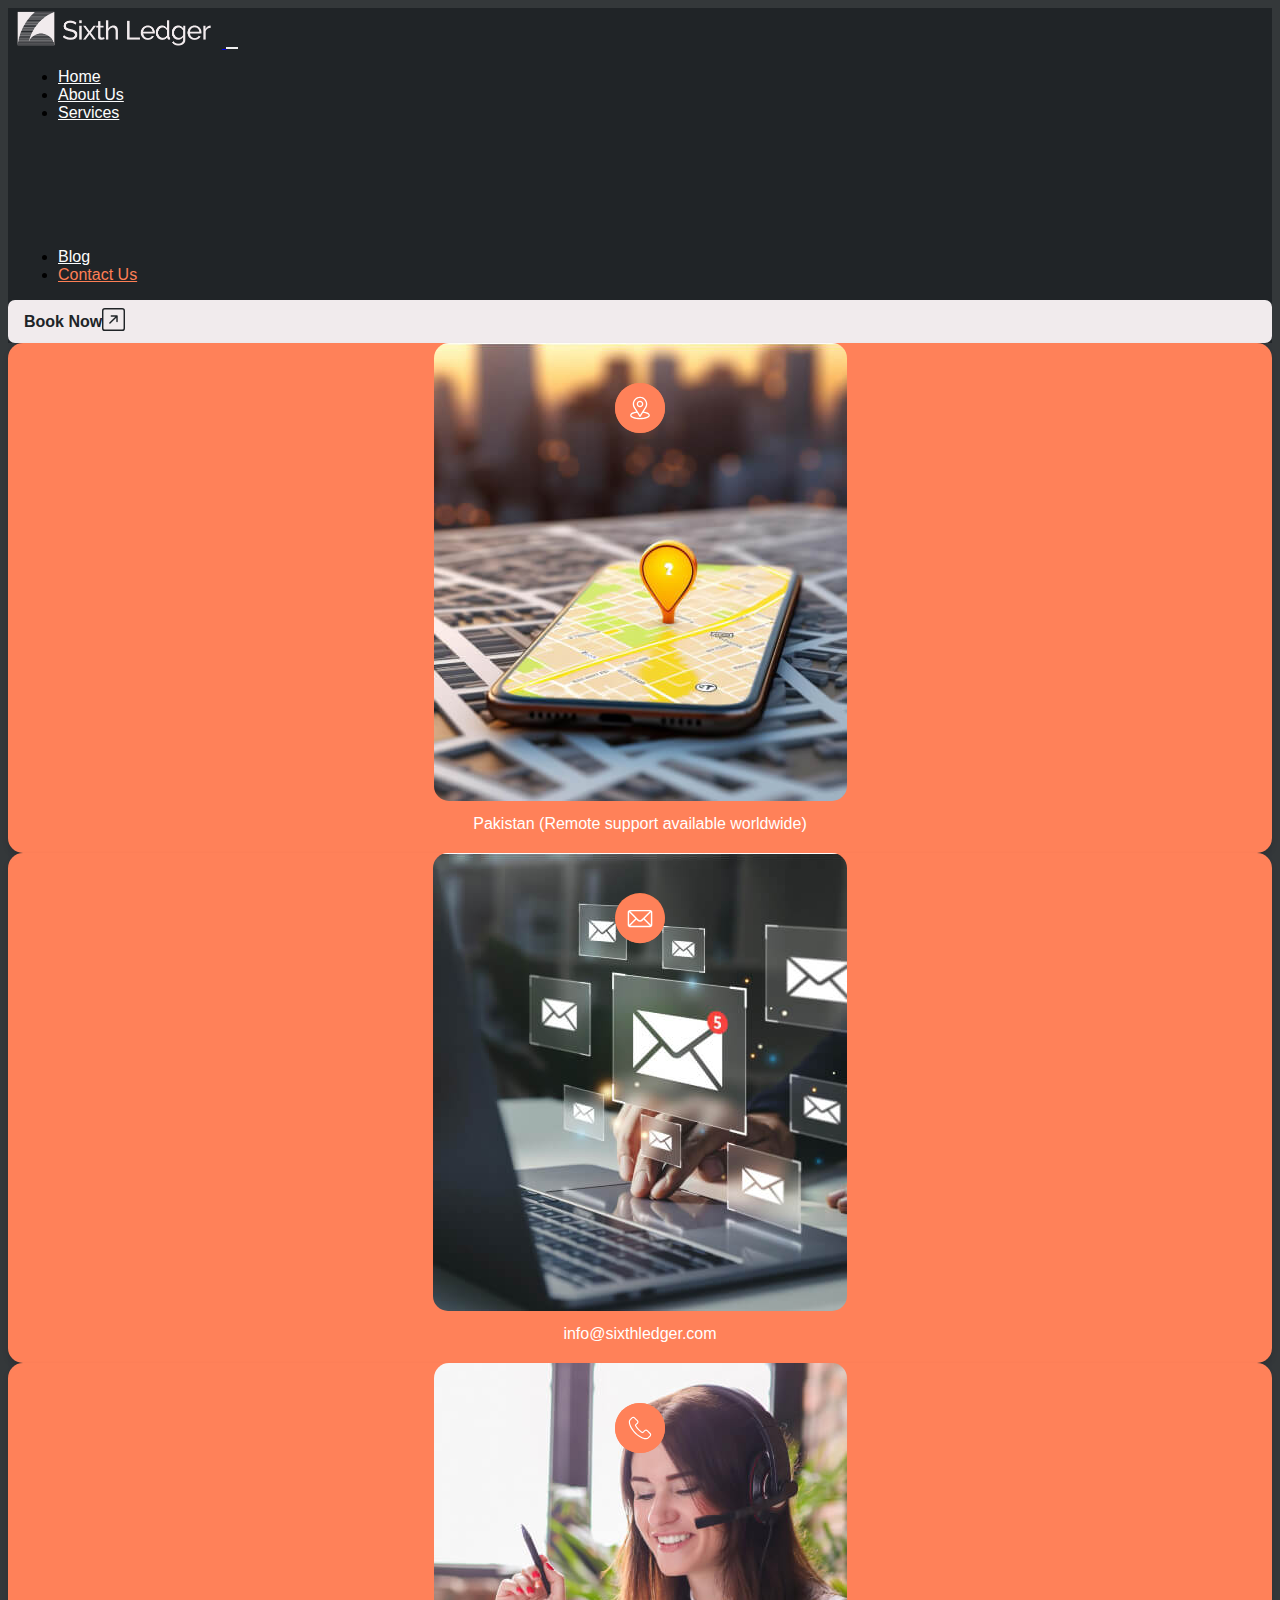
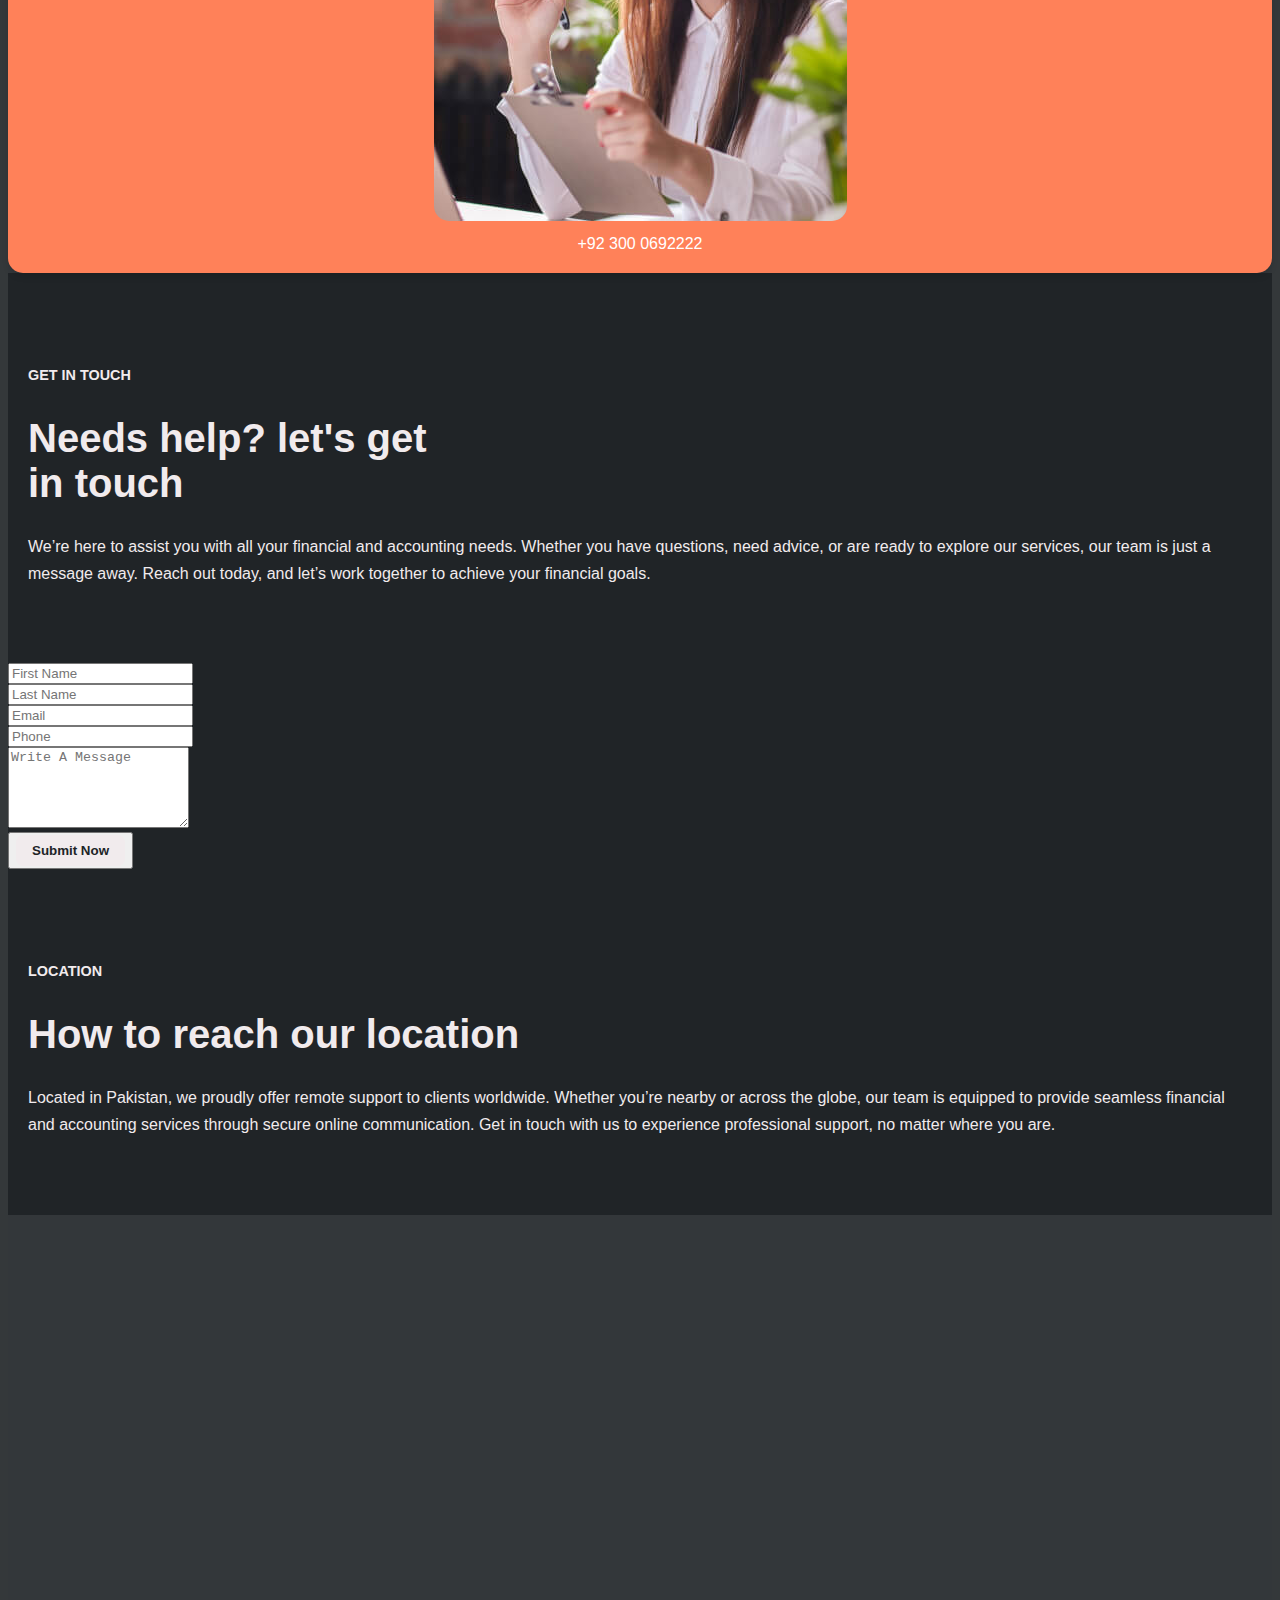
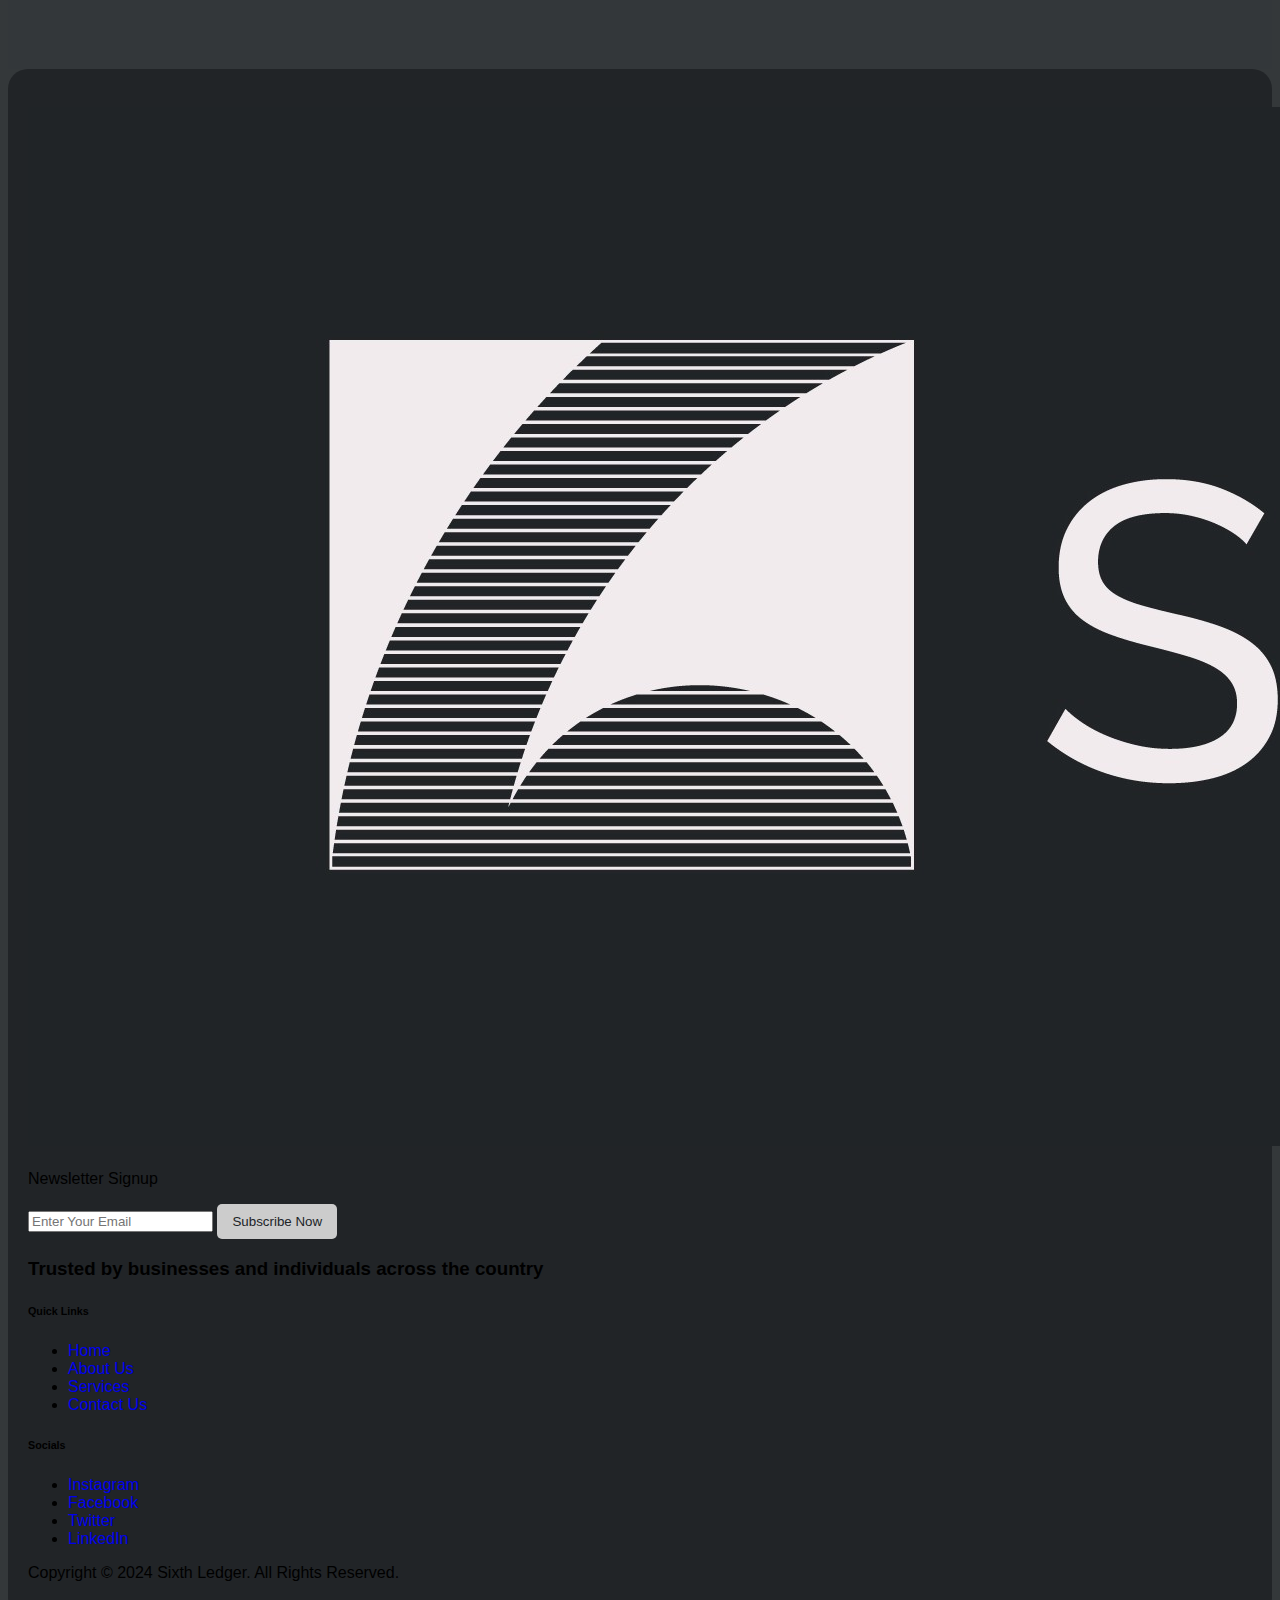
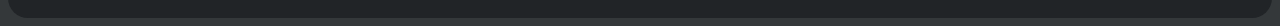
<file: contact.html>
<!DOCTYPE html>
<html lang="en">
  <head>
    <meta charset="UTF-8" />
    <meta http-equiv="X-UA-Compatible" content="IE=edge" />
    <meta name="viewport" content="width=device-width, initial-scale=1.0" />
    <meta
      name="description"
      content="A basic webpage template using Bootstrap 5"
    />
    <meta name="author" content="Your Name" />
    <meta
      name="keywords"
      content="HTML, Bootstrap, Template, Responsive, Web Development"
    />
    <link rel="stylesheet" href="./index.css" />
    <link rel="stylesheet" href="./about.css" />
    <link rel="stylesheet" href="/contact.css">
    <link
      href="https://fonts.googleapis.com/css2?family=Inter:wght@400;500;600&display=swap"
      rel="stylesheet"
    />

    <title>Sixth Ledger</title>

    <link
      href="https://cdn.jsdelivr.net/npm/bootstrap@5.0.2/dist/css/bootstrap.min.css"
      rel="stylesheet"
      integrity="sha384-EVSTQN3/azprG1Anm3QDgpJLIm9Nao0Yz1ztcQTwFspd3yD65VohhpuuCOmLASjC"
      crossorigin="anonymous"
    />

    <!-- Favicon -->
    <link rel="icon" href="favicon.ico" type="image/x-icon" />
  </head>

  <body>
    <!-- // navbar  -->
    <nav class="navbar navbar-expand-lg  px-3 py-4">
      <div class="container-fluid">
        <a class="navbar-brand" href="#">
          <img
            src="./assets/reallogo.jpg"
            alt="Logo"
            class="img-fluid w-50 h-25 rounded"
          />
          <!-- Replace with your logo -->
        </a>
        <button
          class="navbar-toggler"
          type="button"
          data-bs-toggle="collapse"
          data-bs-target="#navbarNavDropdown"
          aria-controls="navbarNavDropdown"
          aria-expanded="false"
          aria-label="Toggle navigation"
        >
          <span class="navbar-toggler-icon"></span>
        </button>
        <div class="collapse navbar-collapse" id="navbarNavDropdown">
          <ul class="navbar-nav me-auto mb-2 mb-lg-0">
            <li class="nav-item">
              <a class="nav-link active-tab" href="/index.html" >Home</a>
            </li>
            <li class="nav-item">
              <a class="nav-link" href="./aboutus.html" >About Us</a>
            </li>
            <li class="nav-item dropdown">
              <a
                class="nav-link dropdown-toggle"
                href="/service.html"
                id="servicesDropdown"
                role="button"
                
              >
                Services
              </a>
              <ul class="dropdown-menu">
                <li>
                  <a class="dropdown-item" style="color: white" href="/TaxPlanning.html"
                    >Tax Planning And Preparation
                  </a>
                </li>
                <li>
                  <a class="dropdown-item" style="color: white" href="/BookKeeping.html"
                    >Book Keeping And Accounting</a
                  >
                </li>
                <li>
                  <a class="dropdown-item" style="color: white" href="/BusinessAdvisory.html"
                    >Business Advisory Service</a
                  >
                </li>
                <li>
                  <a class="dropdown-item" style="color: white" href="/AnnualAccounts.html"
                    >Annual Accounts Service</a
                  >
                </li>
                <li>
                  <a class="dropdown-item" style="color: white" href="/AccountingFreelancers.html"
                    >Accounting For Freelancers</a
                  >
                </li>
                <li>
                  <a class="dropdown-item" style="color: white" href="/SmallBusiness.html"
                    >Small Business Service</a
                  >
                </li>
              </ul>
            </li>
            <li class="nav-item">
              <a class="nav-link" href="#">Blog</a>
            </li>
           
            <li class="nav-item">
              <a class="nav-link" href="/contact.html" style="color: #fe7f55;">Contact Us</a>
            </li>
          </ul>
          <a href="#" class="book-now-btn">
            Book Now
            <span>
              <svg
                xmlns="http://www.w3.org/2000/svg"
                width="23"
                height="23"
                fill="currentColor"
                class="bi bi-arrow-up-right-square ms-1"
                viewBox="0 0 16 16"
              >
                <path
                  fill-rule="evenodd"
                  d="M15 2a1 1 0 0 0-1-1H2a1 1 0 0 0-1 1v12a1 1 0 0 0 1 1h12a1 1 0 0 0 1-1zM0 2a2 2 0 0 1 2-2h12a2 2 0 0 1 2 2v12a2 2 0 0 1-2 2H2a2 2 0 0 1-2-2zm5.854 8.803a.5.5 0 1 1-.708-.707L9.243 6H6.475a.5.5 0 1 1 0-1h3.975a.5.5 0 0 1 .5.5v3.975a.5.5 0 1 1-1 0V6.707z"
                />
              </svg>
            </span>
          </a>
        </div>
      </div>
    </nav>


    <section class="contact-section py-5" style="background-color: #33373a;">
      <div class="container">
        <div class="row g-4">
          <!-- Address Card -->
          <div class="col-md-4">
            <div class="contact-card">
              <div class="contact-icon">
                <svg xmlns="http://www.w3.org/2000/svg" width="60" height="60" viewBox="0 0 60 60" fill="none"><path d="M0 30C0 13.4315 13.4315 0 30 0V0C46.5685 0 60 13.4315 60 30V30C60 46.5685 46.5685 60 30 60V60C13.4315 60 0 46.5685 0 30V30Z" fill="#FF8159"></path><path d="M34.5134 34.3392C37.3865 29.8308 37.0253 30.3933 37.1081 30.2757C38.1542 28.8003 38.707 27.0639 38.707 25.2539C38.707 20.454 34.812 16.5 30.0059 16.5C25.2154 16.5 21.3047 20.4462 21.3047 25.2539C21.3047 27.0627 21.8692 28.8446 22.9495 30.3399L25.4982 34.3393C22.7732 34.7581 18.1406 36.006 18.1406 38.7539C18.1406 39.7556 18.7944 41.1831 21.9091 42.2955C24.084 43.0722 26.9594 43.5 30.0059 43.5C35.7025 43.5 41.8711 41.8931 41.8711 38.7539C41.8711 36.0055 37.244 34.7589 34.5134 34.3392ZM24.2709 29.4698C24.2622 29.4562 24.2532 29.4429 24.2437 29.4298C23.3447 28.1931 22.8867 26.7274 22.8867 25.2539C22.8867 21.2979 26.0722 18.082 30.0059 18.082C33.9314 18.082 37.125 21.2993 37.125 25.2539C37.125 26.7297 36.6757 28.1457 35.8253 29.3498C35.7491 29.4503 36.1467 28.8327 30.0059 38.4686L24.2709 29.4698ZM30.0059 41.918C23.7835 41.918 19.7227 40.089 19.7227 38.7539C19.7227 37.8566 21.8093 36.3811 26.433 35.806L29.3388 40.3656C29.484 40.5935 29.7355 40.7314 30.0058 40.7314C30.2761 40.7314 30.5277 40.5934 30.6728 40.3656L33.5786 35.806C38.2024 36.3811 40.2891 37.8566 40.2891 38.7539C40.2891 40.0776 36.2647 41.918 30.0059 41.918Z" fill="white"></path><path d="M30.0059 21.2988C27.825 21.2988 26.0508 23.0731 26.0508 25.2539C26.0508 27.4347 27.825 29.209 30.0059 29.209C32.1867 29.209 33.9609 27.4347 33.9609 25.2539C33.9609 23.0731 32.1867 21.2988 30.0059 21.2988ZM30.0059 27.627C28.6974 27.627 27.6328 26.5624 27.6328 25.2539C27.6328 23.9454 28.6974 22.8809 30.0059 22.8809C31.3144 22.8809 32.3789 23.9454 32.3789 25.2539C32.3789 26.5624 31.3144 27.627 30.0059 27.627Z" fill="white"></path></svg>
              </div>
              <img
                src="assets/contactus-img1.jpg"
                alt="Address"
                class="img-fluid rounded"
              />
              <p class="mt-3">Pakistan (Remote support available worldwide)<br /></p>
            </div>
          </div>
          <!-- Email Card -->
          <div class="col-md-4">
            <div class="contact-card">
              <div class="contact-icon">
                <svg xmlns="http://www.w3.org/2000/svg" width="61" height="61" viewBox="0 0 61 61" fill="none"><path d="M0.507812 30.5762C0.507812 14.0076 13.9393 0.576172 30.5078 0.576172V0.576172C47.0764 0.576172 60.5078 14.0076 60.5078 30.5762V30.5762C60.5078 47.1447 47.0764 60.5762 30.5078 60.5762V60.5762C13.9393 60.5762 0.507812 47.1447 0.507812 30.5762V30.5762Z" fill="#FF8159"></path><path d="M42.8711 20.0293H18.1445C16.6877 20.0293 15.5078 21.2165 15.5078 22.666V38.4863C15.5078 39.9444 16.6964 41.123 18.1445 41.123H42.8711C44.3157 41.123 45.5078 39.9494 45.5078 38.4863V22.666C45.5078 21.2191 44.3326 20.0293 42.8711 20.0293ZM42.5018 21.7871C41.9631 22.3229 32.6924 31.5449 32.3723 31.8633C31.8742 32.3613 31.2121 32.6356 30.5078 32.6356C29.8035 32.6356 29.1414 32.3613 28.6417 31.8617C28.4264 31.6475 19.258 22.5274 18.5138 21.7871H42.5018ZM17.2656 38.1286V23.0249L24.8616 30.5809L17.2656 38.1286ZM18.5149 39.3652L26.1079 31.8205L27.4004 33.1062C28.2304 33.9363 29.334 34.3934 30.5078 34.3934C31.6816 34.3934 32.7852 33.9363 33.6136 33.1079L34.9077 31.8205L42.5007 39.3652H18.5149ZM43.75 38.1286L36.154 30.5809L43.75 23.0249V38.1286Z" fill="white"></path></svg>
              </div>
              <img
                src="assets/contactus-img2.jpg"
                alt="Email"
                class="img-fluid rounded"
              />
              <p class="mt-3">
                info@sixthledger.com<br />
              </p>
            </div>
          </div>
          <!-- Phone Card -->
          <div class="col-md-4">
            <div class="contact-card">
              <div class="contact-icon">
                <svg xmlns="http://www.w3.org/2000/svg" width="60" height="60" viewBox="0 0 60 60" fill="none"><path d="M0 30C0 13.4315 13.4315 0 30 0V0C46.5685 0 60 13.4315 60 30V30C60 46.5685 46.5685 60 30 60V60C13.4315 60 0 46.5685 0 30V30Z" fill="#FF8159"></path><path d="M21.9976 34.4478C24.6607 37.6312 27.8665 40.1376 31.5254 41.9111C32.9185 42.5713 34.7815 43.3545 36.8572 43.4888C36.9858 43.4944 37.1089 43.5 37.2376 43.5C38.6307 43.5 39.7496 43.0189 40.6615 42.0286C40.6671 42.023 40.6783 42.0118 40.6839 42.0006C41.0084 41.609 41.3777 41.2565 41.7637 40.8817C42.0266 40.6299 42.2952 40.367 42.5526 40.0984C43.7442 38.8564 43.7442 37.2787 42.5414 36.0758L39.1789 32.7134C38.6083 32.1204 37.9257 31.8071 37.2096 31.8071C36.4935 31.8071 35.8053 32.1204 35.2179 32.7078L33.215 34.7107C33.0304 34.6044 32.8402 34.5093 32.6611 34.4198C32.4373 34.3079 32.2303 34.2016 32.0457 34.0841C30.2218 32.926 28.5658 31.4155 26.9825 29.4741C26.1825 28.4615 25.6454 27.6111 25.2705 26.7439C25.7964 26.2683 26.2888 25.7704 26.7643 25.2837C26.9322 25.1102 27.1056 24.9368 27.279 24.7634C27.8833 24.1591 28.2078 23.4598 28.2078 22.7493C28.2078 22.0387 27.8889 21.3394 27.279 20.7352L25.6118 19.068C25.416 18.8722 25.2314 18.6819 25.0412 18.4861C24.6719 18.1057 24.2859 17.714 23.9054 17.3616C23.3292 16.7965 22.6522 16.5 21.9361 16.5C21.2256 16.5 20.543 16.7965 19.9444 17.3672L17.852 19.4596C17.0911 20.2205 16.6603 21.1436 16.5708 22.2122C16.4645 23.5493 16.7107 24.9704 17.3484 26.6879C18.3275 29.3454 19.8045 31.8127 21.9976 34.4478ZM17.9359 22.3297C18.003 21.5856 18.2884 20.9646 18.8254 20.4275L20.9067 18.3462C21.2312 18.0329 21.5892 17.8707 21.9361 17.8707C22.2774 17.8707 22.6242 18.0329 22.9431 18.3574C23.318 18.7043 23.6705 19.068 24.0509 19.454C24.2411 19.6498 24.4369 19.8456 24.6327 20.047L26.3 21.7143C26.6468 22.0611 26.8259 22.4136 26.8259 22.7605C26.8259 23.1073 26.6468 23.4598 26.3 23.8067C26.1265 23.9801 25.9531 24.1591 25.7797 24.3326C25.2593 24.8585 24.7726 25.3564 24.2355 25.832C24.2243 25.8431 24.2187 25.8487 24.2075 25.8599C23.7432 26.3243 23.8159 26.7663 23.9278 27.1019C23.9334 27.1187 23.939 27.1299 23.9446 27.1467C24.3754 28.1817 24.974 29.1664 25.9083 30.3413C27.5867 32.4113 29.3547 34.017 31.3016 35.2534C31.5422 35.4101 31.7995 35.5332 32.0401 35.6562C32.2639 35.7681 32.4709 35.8744 32.6555 35.9919C32.6779 36.0031 32.6947 36.0143 32.7171 36.0255C32.9017 36.1206 33.0807 36.1654 33.2598 36.1654C33.7073 36.1654 33.9983 35.88 34.0934 35.7849L36.1858 33.6925C36.5103 33.368 36.8627 33.1946 37.2096 33.1946C37.6348 33.1946 37.9817 33.4575 38.1999 33.6925L41.5735 37.0605C42.2448 37.7319 42.2392 38.4592 41.5567 39.1697C41.3217 39.4215 41.0756 39.662 40.8126 39.9138C40.421 40.2942 40.0126 40.6859 39.6433 41.1278C38.9999 41.8216 38.2334 42.1461 37.2432 42.1461C37.1481 42.1461 37.0474 42.1405 36.9523 42.1349C35.1172 42.0174 33.4108 41.3013 32.1296 40.6915C28.6497 39.0075 25.595 36.6185 23.0606 33.5862C20.9738 31.0742 19.5695 28.7356 18.6408 26.2292C18.0646 24.6906 17.8464 23.4542 17.9359 22.3297Z" fill="white"></path></svg>
              </div>
              <img
                src="assets/contactus-img3.jpg"
                alt="Phone"
                class="img-fluid rounded"
              />
              <p class="mt-3">
                +92 300 0692222<br />
              </p>
            </div>
          </div>
        </div>
      </div>
    </section>

  
    <!-- contact -->
    <div class="" style="background-color: #202427">
      <section class="why-section" >
        <div class="container">
          <div class="row align-items-center">
            <!-- Left Text Section -->
            <div class="col-lg-6">
              <h6 class="why-header">GET IN TOUCH</h6>
              <h1 class="why-title">
                Needs help? let's get <br />in touch

              </h1>
            </div>
            <!-- Right Description Section -->
            <div class="col-lg-6">
              <p class="why-description">
                We’re here to assist you with all your financial and accounting needs. Whether you have questions, need advice, or are ready to explore our services, our team is just a message away. Reach out today, and let’s work together to achieve your financial goals.
              </p>
            </div>
          </div>
        </div>
      </section>

      <div class="container">
        <div class="contact-form">
          <form>
            <div class="row g-3 mb-3">
              <!-- First Name -->
              <div class="col-md-6">
                
                <input type="text" class="form-control" id="firstName" placeholder="First Name">
              </div>
              <!-- Last Name -->
              <div class="col-md-6">
               
                <input type="text" class="form-control" id="lastName" placeholder="Last Name">
              </div>
            </div>
            <div class="row g-3 mb-3">
              <!-- Email -->
              <div class="col-md-6">
               
                <input type="email" class="form-control" id="email" placeholder="Email">
              </div>
              <!-- Phone -->
              <div class="col-md-6">
               
                <input type="tel" class="form-control" id="phone" placeholder="Phone">
              </div>
            </div>
            <!-- Message -->
            <div class="mb-4">
              
              <textarea class="form-control" id="message" rows="5" placeholder="Write A Message"></textarea>
            </div>
            <!-- Submit Button -->
            <div class="text-center">
              <button type="submit" class="btn btn-submit">
                <a href="#" class="book-now-btn">
                  Submit Now
                </a>
              </button>
            </div>
          </form>
        </div>
      </div>
    </div>

    <!-- location -->
    <div style="background-color: #33373a">
      <section class="why-section" >
        <div class="container">
          <div class="row align-items-center">
            <!-- Left Text Section -->
            <div class="col-lg-6">
              <h6 class="why-header">LOCATION</h6>
              <h1 class="why-title">
                How to reach our location <br />

              </h1>
            </div>
            <!-- Right Description Section -->
            <div class="col-lg-6">
              <p class="why-description">
                Located in Pakistan, we proudly offer remote support to clients worldwide. Whether you’re nearby or across the globe, our team is equipped to provide seamless financial and accounting services through secure online communication. Get in touch with us to experience professional support, no matter where you are.
              </p>
            </div>
          </div>
        </div>
      </section>

      <div class="container pb-5 w-100 d-flex justify-content-center align-items-center rounded">
        <iframe src="https://www.google.com/maps/embed?pb=!1m14!1m12!1m3!1d207.88353182347046!2d73.1477898025804!3d33.52383628079487!2m3!1f0!2f0!3f0!3m2!1i1024!2i768!4f13.1!5e0!3m2!1sen!2s!4v1733481482875!5m2!1sen!2s" width="100%" height="450" style="border:0;" allowfullscreen="" loading="lazy" referrerpolicy="no-referrer-when-downgrade"></iframe>
      </div>
    </div>


    <div class="container">
      <footer class="footer bg-dark text-white py-5 m-4">
        <div class="container">
          <div class="row">
            <!-- Left Section: Logo and Newsletter -->
            <div class="col-md-4 mb-4">
              <h3 class="mb-3">
                <span class="fw-bold"> <img
                  src="./assets/footerlogo.jpg"
                  alt="Logo"
                  class="img-fluid w-50 h-25 rounded"
                /></span>
              </h3>
              <p class="mb-2">Newsletter Signup</p>
              <form>
                <div class="input-group">
                  <input
                    type="email"
                    class="form-control"
                    placeholder="Enter Your Email"
                  />
                  <button class="btn btn-orange" type="submit">
                    Subscribe Now
                  </button>
                </div>
              </form>
            </div>
            <!-- Middle Section: Quick Links and Socials -->
            <div class="col-md-8 mb-4">
              <h3>Trusted by businesses and individuals across the country</h3>
              <div class="row mt-3">
                <div class="col-6">
                  <h6>Quick Links</h6>
                  <ul class="list-unstyled">
                    <li><a href="/index.html" class="text-white">Home</a></li>
                    <li><a href="/aboutus.html" class="text-white">About Us</a></li>
                    <li><a href="/service.html" class="text-white">Services</a></li>
                    <li><a href="/contact.html" class="text-white">Contact Us</a></li>
                  </ul>
                </div>
                <div class="col-6">
                  <h6>Socials</h6>
                  <ul class="list-unstyled">
                    <li><a href="#" class="text-white">Instagram</a></li>
                    <li><a href="#" class="text-white">Facebook</a></li>
                    <li><a href="#" class="text-white">Twitter</a></li>
                    <li><a href="#" class="text-white">LinkedIn</a></li>
                  </ul>
                </div>
              </div>
            </div>
          </div>
          <div class="text-center pt-4">
            <p class="mb-0">
              Copyright © 2024 Sixth Ledger. All Rights Reserved.
            </p>
          </div>
        </div>
      </footer>
    </div>

    <!-- Bootstrap Bundle with Popper -->
    <script
      src="https://cdn.jsdelivr.net/npm/@popperjs/core@2.9.2/dist/umd/popper.min.js"
      integrity="sha384-IQsoLXl5PILFhosVNubq5LC7Qb9DXgDA9i+tQ8Zj3iwWAwPtgFTxbJ8NT4GN1R8p"
      crossorigin="anonymous"
    ></script>
    <script
      src="https://cdn.jsdelivr.net/npm/bootstrap@5.0.2/dist/js/bootstrap.min.js"
      integrity="sha384-cVKIPhGWiC2Al4u+LWgxfKTRIcfu0JTxR+EQDz/bgldoEyl4H0zUF0QKbrJ0EcQF"
      crossorigin="anonymous"
    ></script>

    <script>
      const videoModal = document.getElementById("videoModal");
      const videoFrame = document.getElementById("videoFrame");

      videoModal.addEventListener("hide.bs.modal", () => {
        videoFrame.src = videoFrame.src; // Stop video playback when modal is closed
      });

      document.addEventListener("DOMContentLoaded", function () {
        const counters = document.querySelectorAll(".counter-number");
        counters.forEach((counter) => {
          const updateCount = () => {
            const target = +counter.getAttribute("data-target");
            const count = +counter.innerText;
            const increment = target / 200;

            if (count < target) {
              counter.innerText = Math.ceil(count + increment);
              setTimeout(updateCount, 20);
            } else {
              counter.innerText = target;
            }
          };
          updateCount();
        });
      });
    </script>
  </body>
</html>
</file>
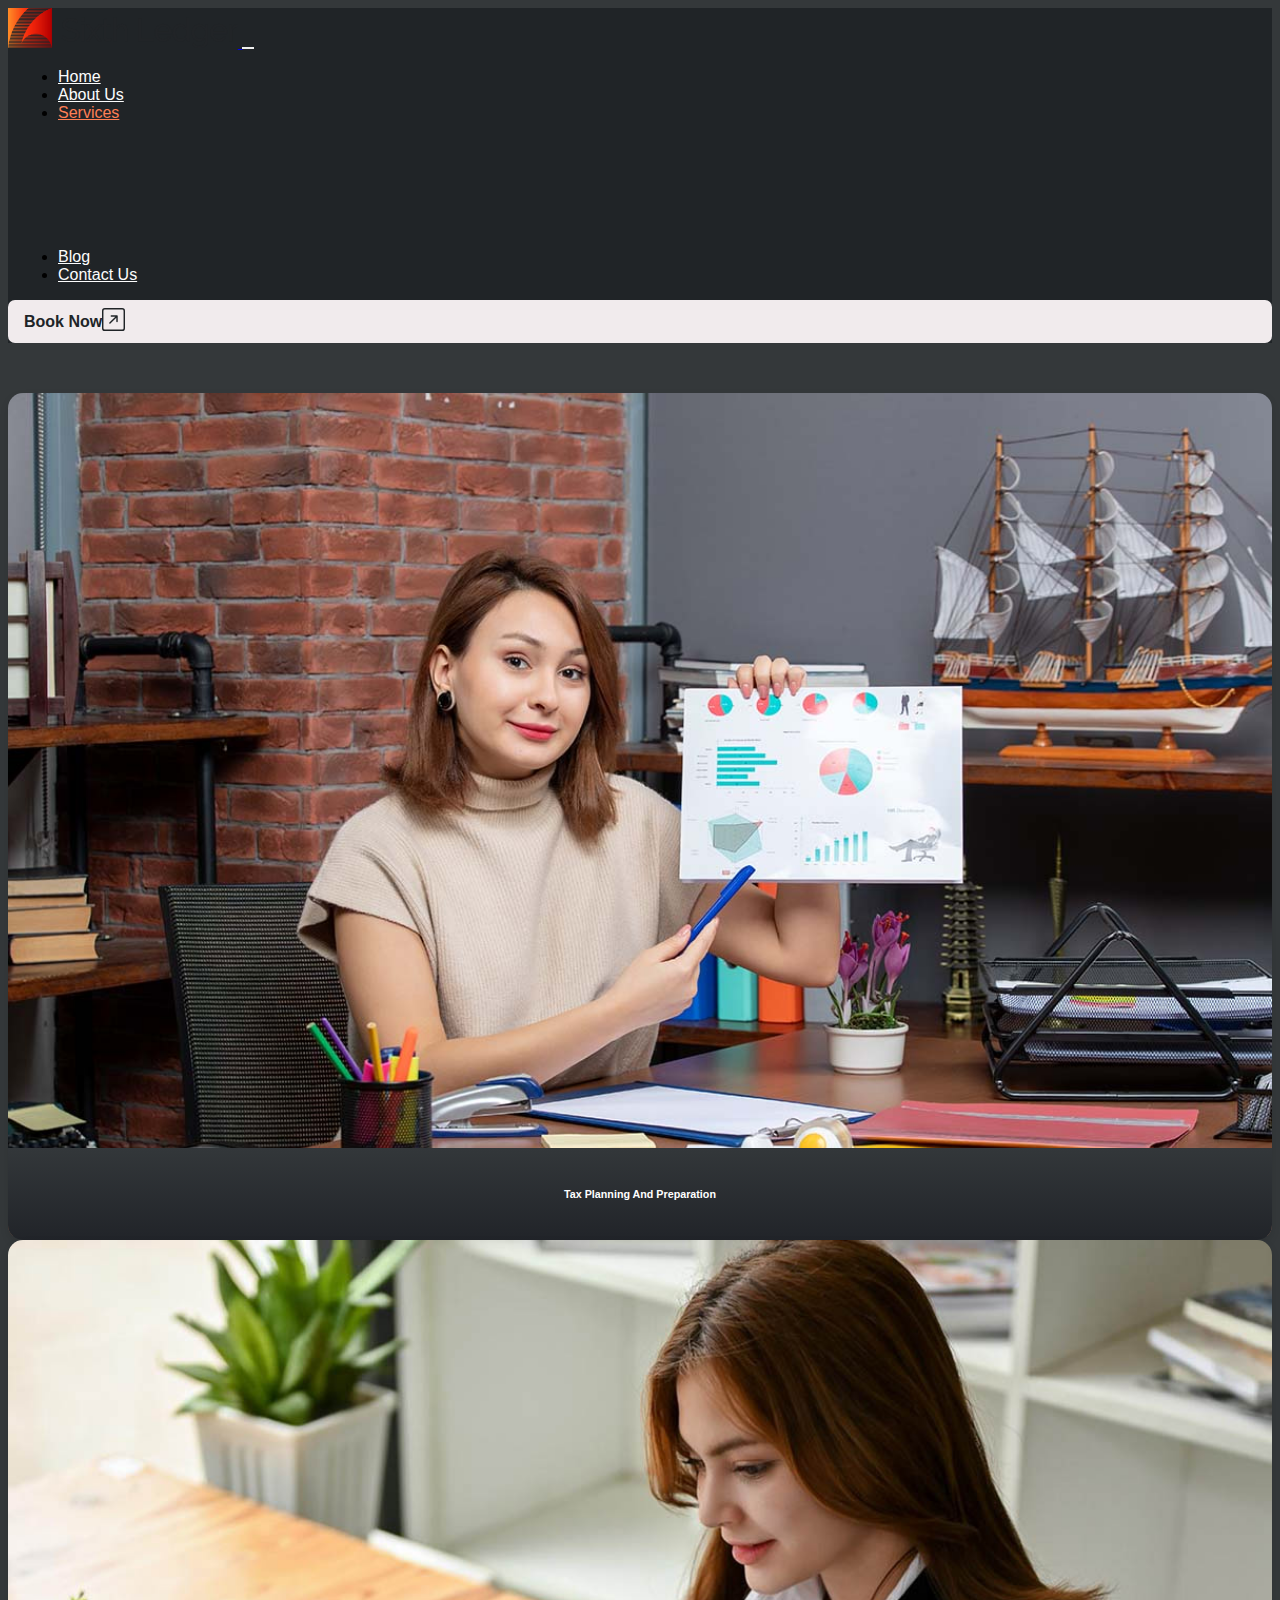
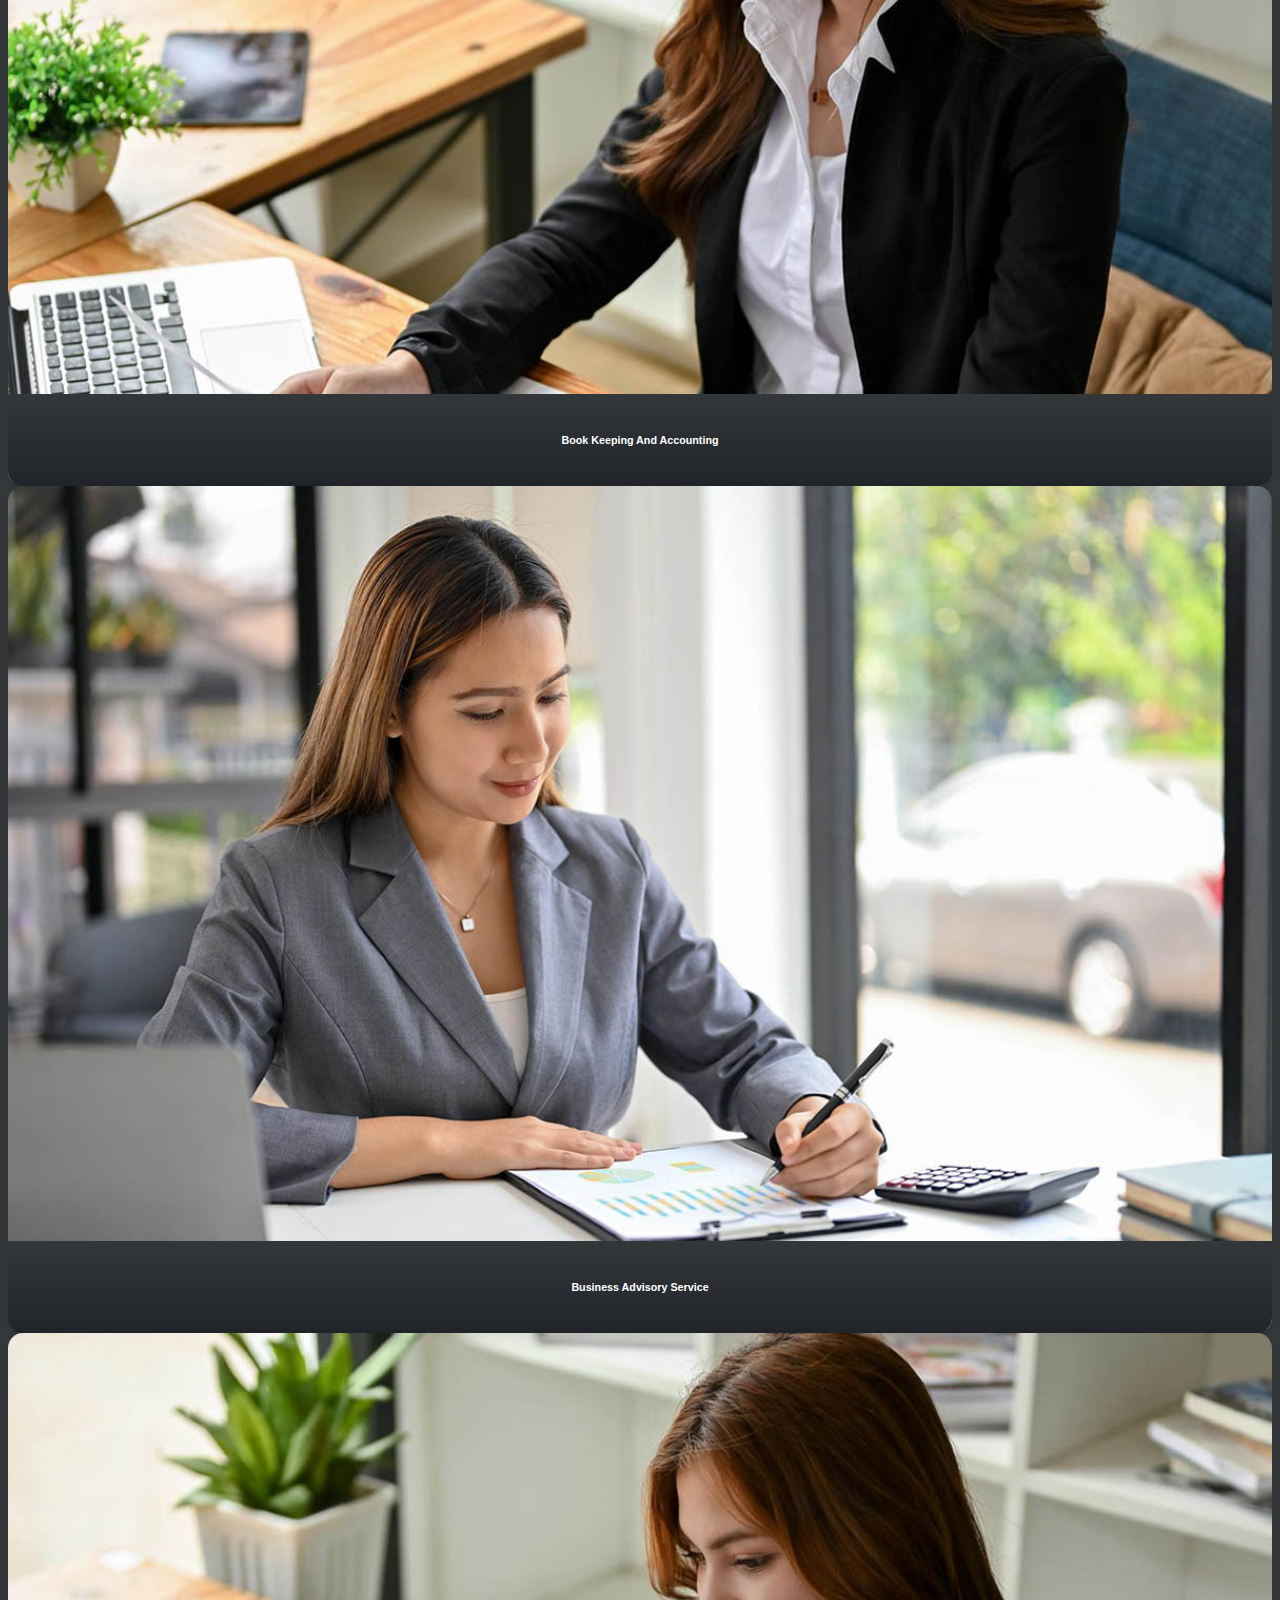
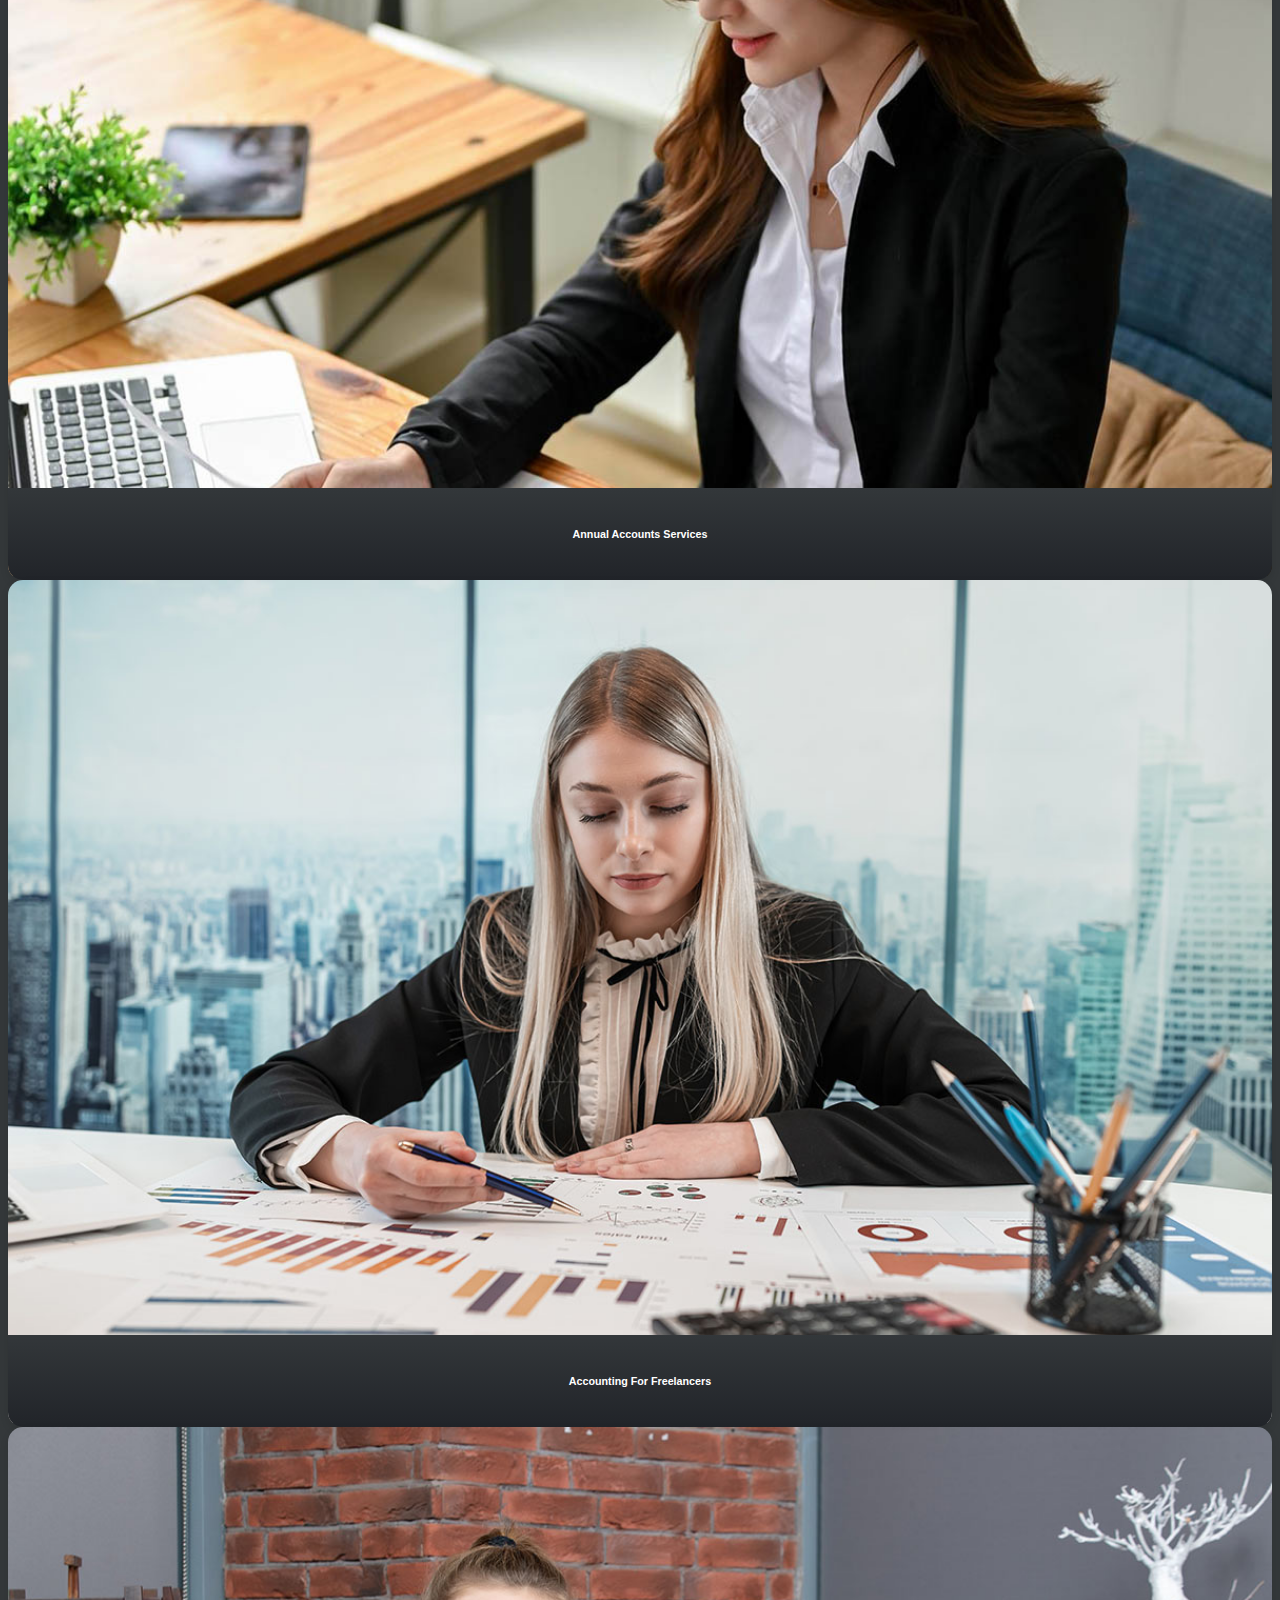
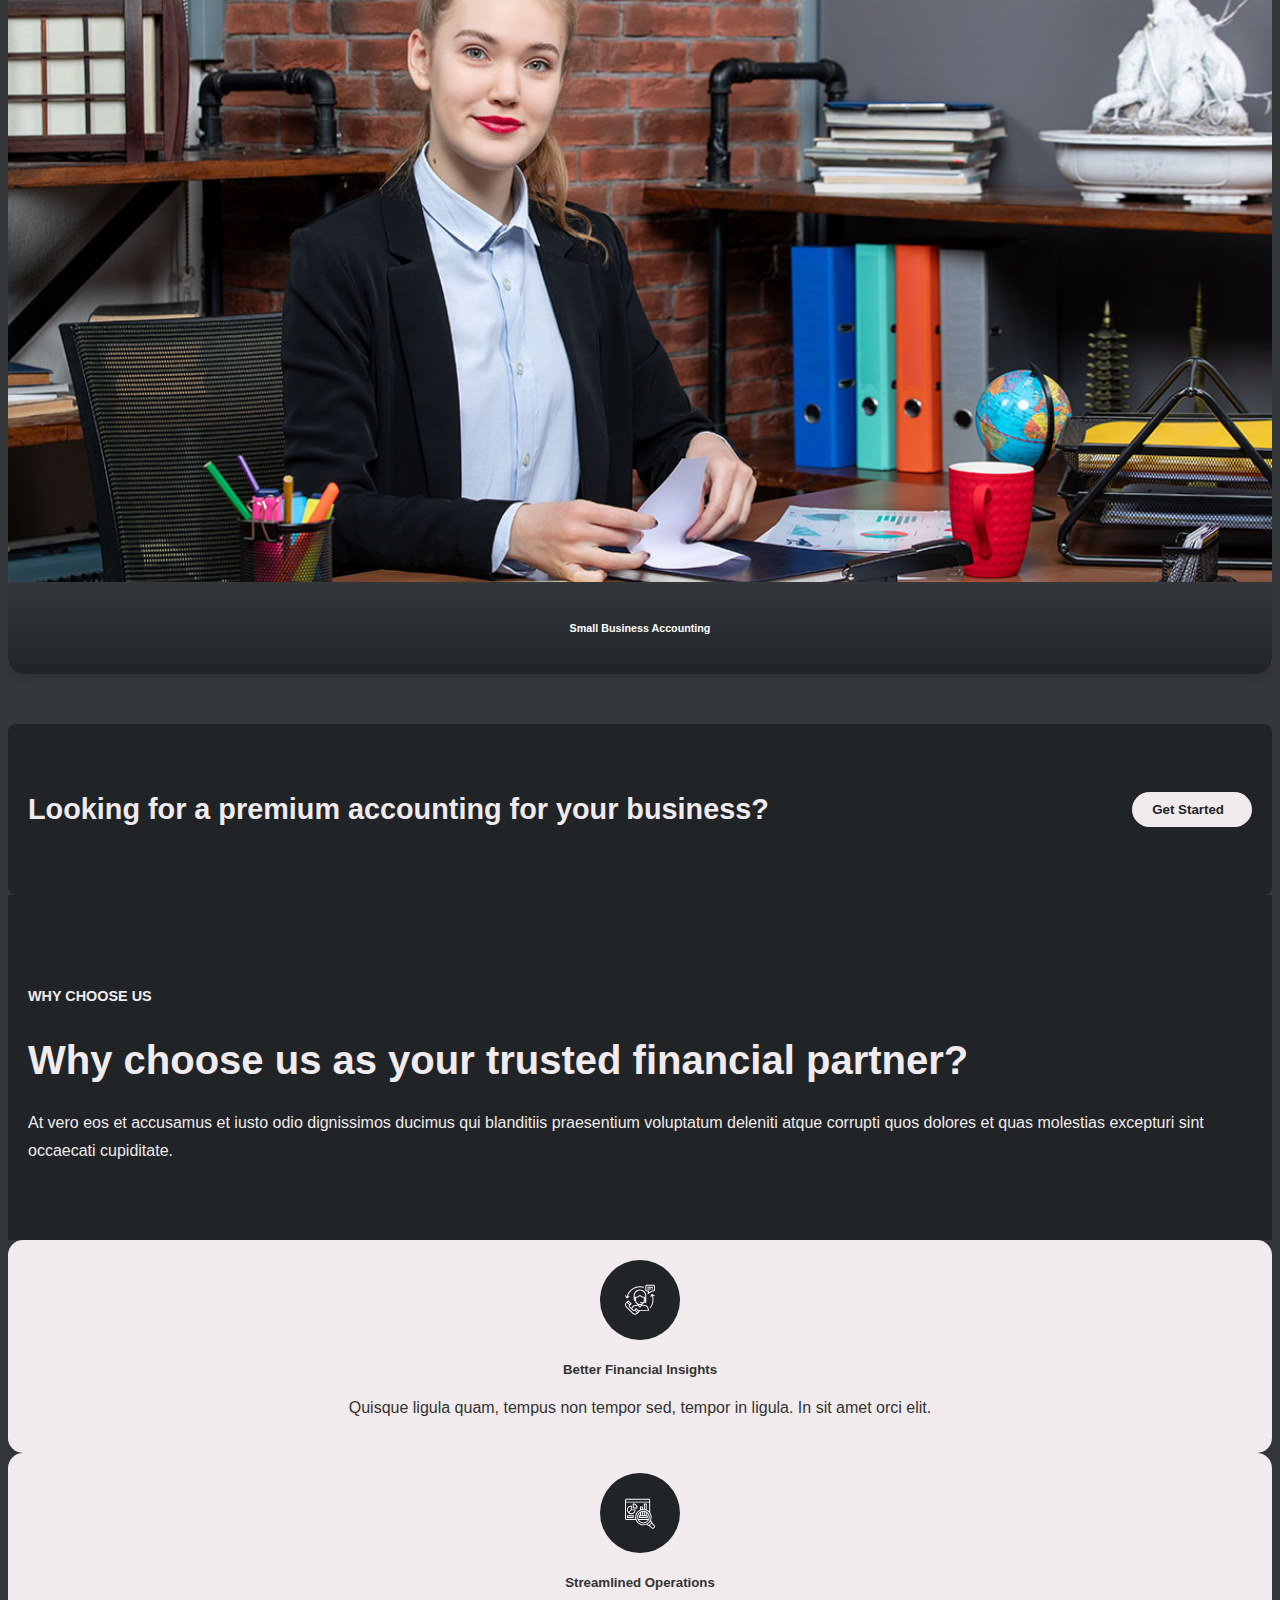
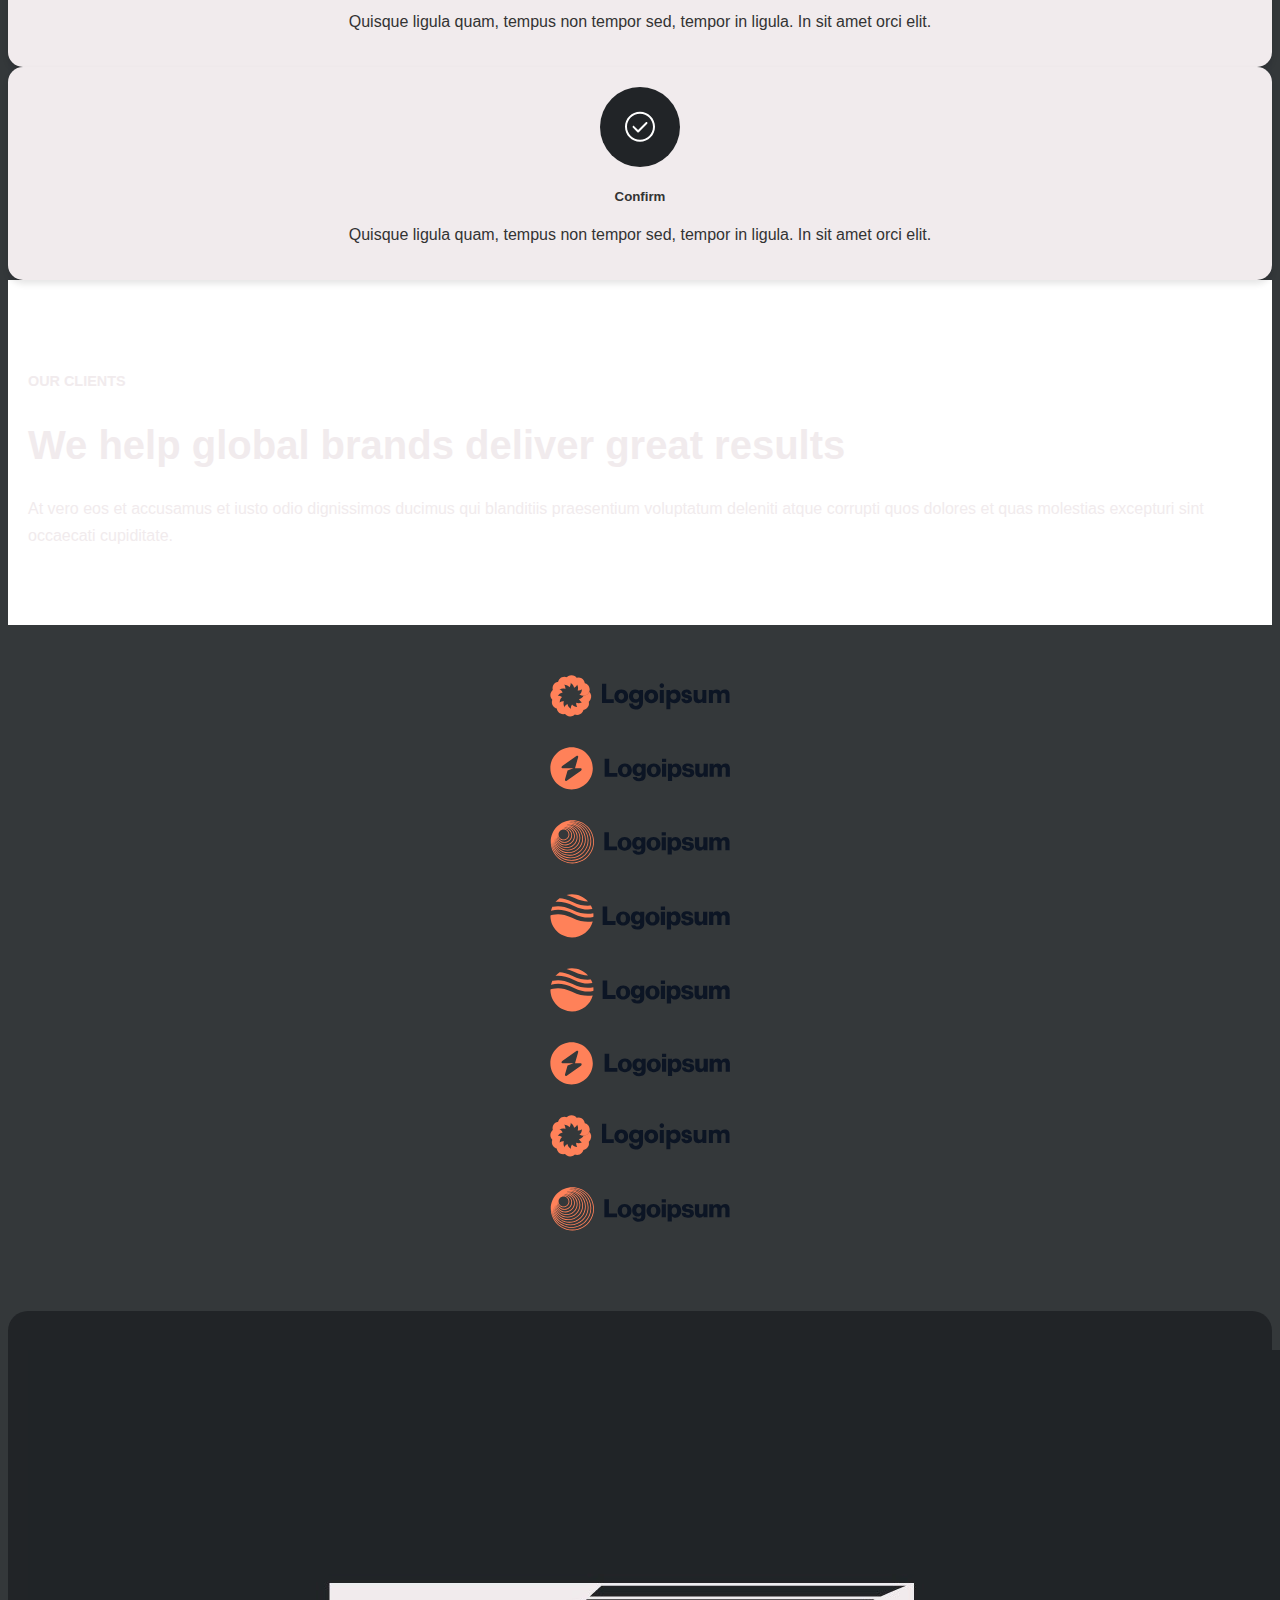
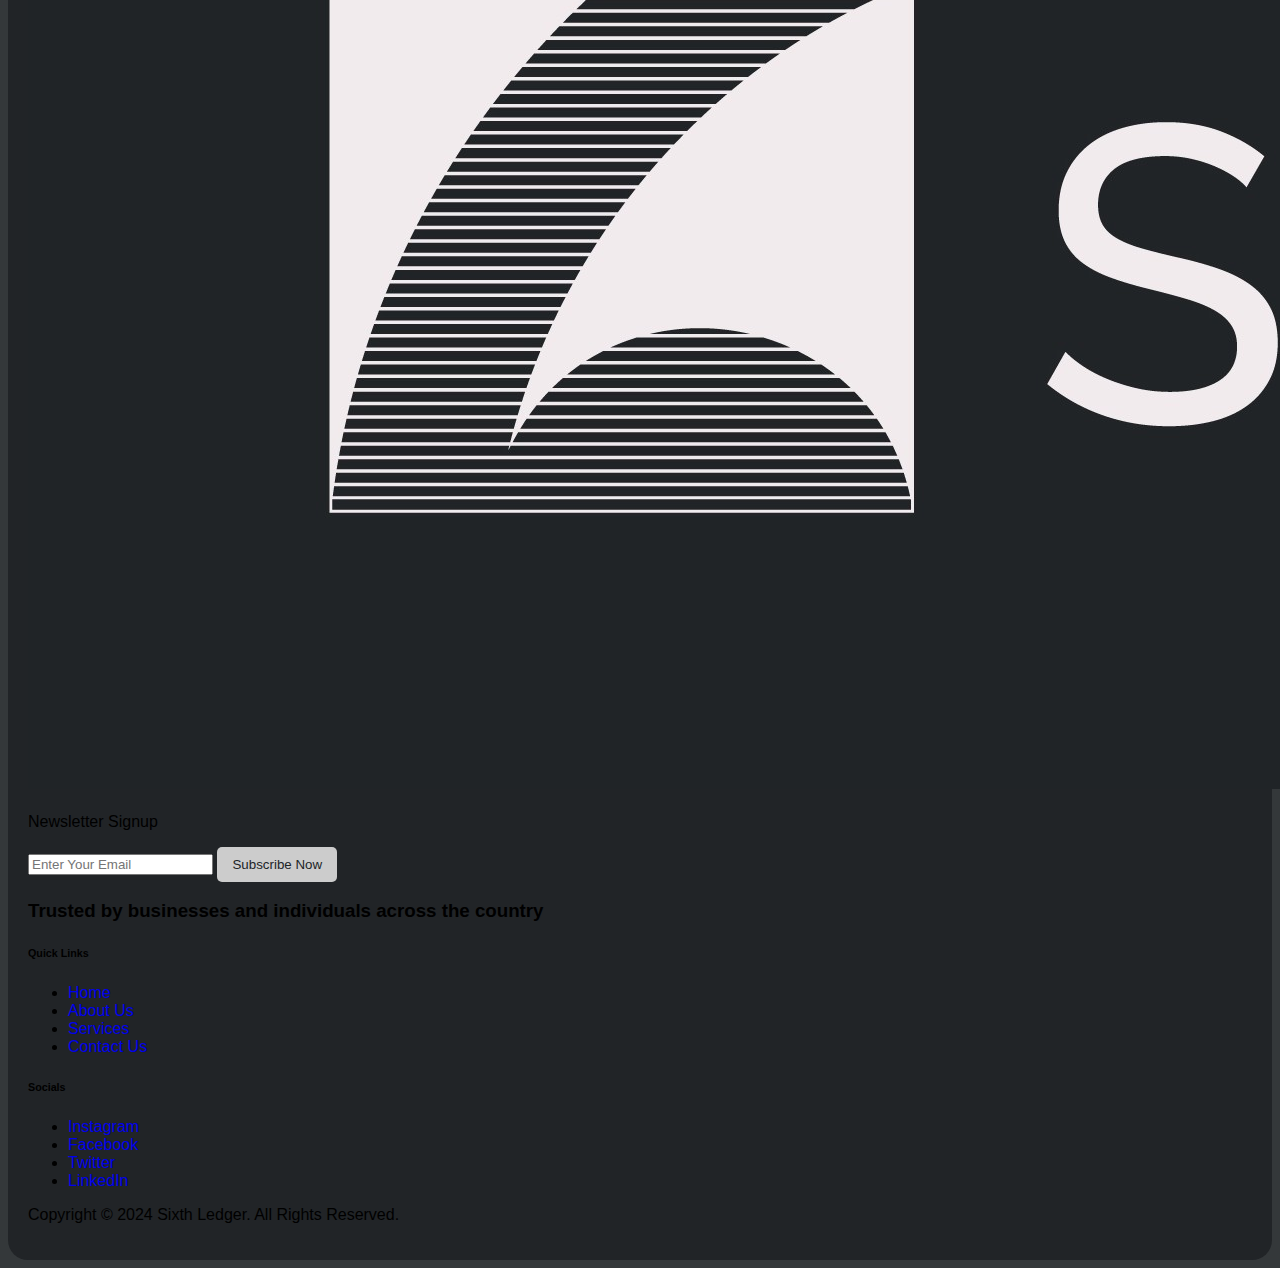
<file: service.html>
<!DOCTYPE html>
<html lang="en">
  <head>
    <meta charset="UTF-8" />
    <meta http-equiv="X-UA-Compatible" content="IE=edge" />
    <meta name="viewport" content="width=device-width, initial-scale=1.0" />
    <meta
      name="description"
      content="A basic webpage template using Bootstrap 5"
    />
    <meta name="author" content="Your Name" />
    <meta
      name="keywords"
      content="HTML, Bootstrap, Template, Responsive, Web Development"
    />
    <link rel="stylesheet" href="./index.css" />
    <link rel="stylesheet" href="./about.css" />
    <link
      href="https://fonts.googleapis.com/css2?family=Inter:wght@400;500;600&display=swap"
      rel="stylesheet"
    />

    <title>Sixth Ledger</title>

    <link
      href="https://cdn.jsdelivr.net/npm/bootstrap@5.0.2/dist/css/bootstrap.min.css"
      rel="stylesheet"
      integrity="sha384-EVSTQN3/azprG1Anm3QDgpJLIm9Nao0Yz1ztcQTwFspd3yD65VohhpuuCOmLASjC"
      crossorigin="anonymous"
    />

    <!-- Favicon -->
    <link rel="icon" href="favicon.ico" type="image/x-icon" />
  </head>

  <body>
    <!-- // navbar  -->
    <nav class="navbar navbar-expand-lg navbar-light bg-white px-3 py-4">
      <div class="container-fluid">
        <a class="navbar-brand" href="#">
          <img
          src="./assets/logo.png"
            alt="Logo"
            class="img-fluid w-50 h-25 rounded"
          />
          <!-- Replace with your logo -->
        </a>
        <button
          class="navbar-toggler"
          type="button"
          data-bs-toggle="collapse"
          data-bs-target="#navbarNavDropdown"
          aria-controls="navbarNavDropdown"
          aria-expanded="false"
          aria-label="Toggle navigation"
        >
          <span class="navbar-toggler-icon"></span>
        </button>
        <div class="collapse navbar-collapse" id="navbarNavDropdown">
          <ul class="navbar-nav me-auto mb-2 mb-lg-0">
            <li class="nav-item">
              <a class="nav-link active-tab" href="/index.html">Home</a>
            </li>
            <li class="nav-item">
              <a class="nav-link" href="./aboutus.html">About Us</a>
            </li>
            <li class="nav-item dropdown">
              <a
                class="nav-link dropdown-toggle"
                href="#"
                id="servicesDropdown"
                role="button"
                style="color: #fe7f55"
              >
                Services
              </a>
              <ul class="dropdown-menu">
                <li>
                  <a class="dropdown-item" style="color: white" href="/TaxPlanning.html"
                    >Tax Planning And Preparation
                  </a>
                </li>
                <li>
                  <a class="dropdown-item" style="color: white" href="/BookKeeping.html"
                    >Book Keeping And Accounting</a
                  >
                </li>
                <li>
                  <a class="dropdown-item" style="color: white" href="/BusinessAdvisory.html"
                    >Business Advisory Service</a
                  >
                </li>
                <li>
                  <a class="dropdown-item" style="color: white" href="/AnnualAccounts.html"
                    >Annual Accounts Service</a
                  >
                </li>
                <li>
                  <a class="dropdown-item" style="color: white" href="/AccountingFreelancers.html"
                    >Accounting For Freelancers</a
                  >
                </li>
                <li>
                  <a class="dropdown-item" style="color: white" href="/SmallBusiness.html"
                    >Small Business Service</a
                  >
                </li>
              </ul>
            </li>
            <li class="nav-item">
              <a class="nav-link" href="#">Blog</a>
            </li>
            
            <li class="nav-item">
              <a class="nav-link" href="contact.html">Contact Us</a>
            </li>
          </ul>
          <a href="#" class="book-now-btn">
            Book Now
            <span>
              <svg
                xmlns="http://www.w3.org/2000/svg"
                width="23"
                height="23"
                fill="currentColor"
                class="bi bi-arrow-up-right-square ms-1"
                viewBox="0 0 16 16"
              >
                <path
                  fill-rule="evenodd"
                  d="M15 2a1 1 0 0 0-1-1H2a1 1 0 0 0-1 1v12a1 1 0 0 0 1 1h12a1 1 0 0 0 1-1zM0 2a2 2 0 0 1 2-2h12a2 2 0 0 1 2 2v12a2 2 0 0 1-2 2H2a2 2 0 0 1-2-2zm5.854 8.803a.5.5 0 1 1-.708-.707L9.243 6H6.475a.5.5 0 1 1 0-1h3.975a.5.5 0 0 1 .5.5v3.975a.5.5 0 1 1-1 0V6.707z"
                />
              </svg>
            </span>
          </a>
        </div>
      </div>
    </nav>

    <!-- services -->
    <div class="">
      <div class="container team-section">
        <div class="row g-4">
          <!-- servic 1 -->
          <div class="col-md-4">
            <div class="team-card">
              <img src="assets/service-img-1.jpg" alt="Team Member" />
              <div class="team-info">
                <h6>Tax Planning And Preparation</h6>
              </div>
              <div class="social-icons">
                <div class="w-100 d-flex justify-content-center align-items-center">
                  <a href="/TaxPlanning.html" class="book-now-btn">
                    Read More
                    <span>
                      <svg
                        xmlns="http://www.w3.org/2000/svg"
                        width="23"
                        height="23"
                        fill="currentColor"
                        class="bi bi-arrow-up-right-square ms-1"
                        viewBox="0 0 16 16"
                      >
                        <path
                          fill-rule="evenodd"
                          d="M15 2a1 1 0 0 0-1-1H2a1 1 0 0 0-1 1v12a1 1 0 0 0 1 1h12a1 1 0 0 0 1-1zM0 2a2 2 0 0 1 2-2h12a2 2 0 0 1 2 2v12a2 2 0 0 1-2 2H2a2 2 0 0 1-2-2zm5.854 8.803a.5.5 0 1 1-.708-.707L9.243 6H6.475a.5.5 0 1 1 0-1h3.975a.5.5 0 0 1 .5.5v3.975a.5.5 0 1 1-1 0V6.707z"
                        />
                      </svg>
                    </span>
                  </a>
                </div>
              </div>
            </div>
          </div>
          <!-- service 2 -->
          <div class="col-md-4">
            <div class="team-card">
              <img src="assets/service-img-2.jpg" alt="Team Member" />
              <div class="team-info">
                <h6>Book Keeping And Accounting</h6>
              </div>
              <div class="social-icons">
                <div class="w-100 d-flex justify-content-center align-items-center">
                  <a href="/BookKeeping.html" class="book-now-btn">
                    Read More
                    <span>
                      <svg
                        xmlns="http://www.w3.org/2000/svg"
                        width="23"
                        height="23"
                        fill="currentColor"
                        class="bi bi-arrow-up-right-square ms-1"
                        viewBox="0 0 16 16"
                      >
                        <path
                          fill-rule="evenodd"
                          d="M15 2a1 1 0 0 0-1-1H2a1 1 0 0 0-1 1v12a1 1 0 0 0 1 1h12a1 1 0 0 0 1-1zM0 2a2 2 0 0 1 2-2h12a2 2 0 0 1 2 2v12a2 2 0 0 1-2 2H2a2 2 0 0 1-2-2zm5.854 8.803a.5.5 0 1 1-.708-.707L9.243 6H6.475a.5.5 0 1 1 0-1h3.975a.5.5 0 0 1 .5.5v3.975a.5.5 0 1 1-1 0V6.707z"
                        />
                      </svg>
                    </span>
                  </a>
                </div>
              </div>
            </div>
          </div>
          <!-- Team Member 3 -->
          <div class="col-md-4">
            <div class="team-card">
              <img src="assets/service-img-3.jpg" alt="Team Member" />
              <div class="team-info">
                <h6>Business Advisory Service
                </h6>
              </div>
              <div class="social-icons">
                <div class="w-100 d-flex justify-content-center align-items-center">
                  <a href="/BusinessAdvisory.html" class="book-now-btn">
                    Read More
                    <span>
                      <svg
                        xmlns="http://www.w3.org/2000/svg"
                        width="23"
                        height="23"
                        fill="currentColor"
                        class="bi bi-arrow-up-right-square ms-1"
                        viewBox="0 0 16 16"
                      >
                        <path
                          fill-rule="evenodd"
                          d="M15 2a1 1 0 0 0-1-1H2a1 1 0 0 0-1 1v12a1 1 0 0 0 1 1h12a1 1 0 0 0 1-1zM0 2a2 2 0 0 1 2-2h12a2 2 0 0 1 2 2v12a2 2 0 0 1-2 2H2a2 2 0 0 1-2-2zm5.854 8.803a.5.5 0 1 1-.708-.707L9.243 6H6.475a.5.5 0 1 1 0-1h3.975a.5.5 0 0 1 .5.5v3.975a.5.5 0 1 1-1 0V6.707z"
                        />
                      </svg>
                    </span>
                  </a>
                </div>
              </div>
            </div>
          </div>
        </div>
        <div class="row g-4 mt-3">
          <!-- service4 -->
          <div class="col-md-4">
            <div class="team-card">
              <img src="assets/service-img-2.jpg" alt="Team Member" />
              <div class="team-info">
                <h6>Annual Accounts Services
                </h6>
              
              </div>
              <div class="social-icons">
                <div class="w-100 d-flex justify-content-center align-items-center">
                  <a href="/AnnualAccounts.html" class="book-now-btn">
                    Read More
                    <span>
                      <svg
                        xmlns="http://www.w3.org/2000/svg"
                        width="23"
                        height="23"
                        fill="currentColor"
                        class="bi bi-arrow-up-right-square ms-1"
                        viewBox="0 0 16 16"
                      >
                        <path
                          fill-rule="evenodd"
                          d="M15 2a1 1 0 0 0-1-1H2a1 1 0 0 0-1 1v12a1 1 0 0 0 1 1h12a1 1 0 0 0 1-1zM0 2a2 2 0 0 1 2-2h12a2 2 0 0 1 2 2v12a2 2 0 0 1-2 2H2a2 2 0 0 1-2-2zm5.854 8.803a.5.5 0 1 1-.708-.707L9.243 6H6.475a.5.5 0 1 1 0-1h3.975a.5.5 0 0 1 .5.5v3.975a.5.5 0 1 1-1 0V6.707z"
                        />
                      </svg>
                    </span>
                  </a>
                </div>
              </div>
            </div>
          </div>
          <!-- ser 5 -->
          <div class="col-md-4">
            <div class="team-card">
              <img src="assets/service-img-5.jpg" alt="Team Member" />
              <div class="team-info">
                <h6>Accounting For Freelancers
                </h6>
                
              </div>
              <div class="social-icons">
                <div class="w-100 d-flex justify-content-center align-items-center">
                  <a href="/AccountingFreelancers.html" class="book-now-btn">
                    Read More
                    <span>
                      <svg
                        xmlns="http://www.w3.org/2000/svg"
                        width="23"
                        height="23"
                        fill="currentColor"
                        class="bi bi-arrow-up-right-square ms-1"
                        viewBox="0 0 16 16"
                      >
                        <path
                          fill-rule="evenodd"
                          d="M15 2a1 1 0 0 0-1-1H2a1 1 0 0 0-1 1v12a1 1 0 0 0 1 1h12a1 1 0 0 0 1-1zM0 2a2 2 0 0 1 2-2h12a2 2 0 0 1 2 2v12a2 2 0 0 1-2 2H2a2 2 0 0 1-2-2zm5.854 8.803a.5.5 0 1 1-.708-.707L9.243 6H6.475a.5.5 0 1 1 0-1h3.975a.5.5 0 0 1 .5.5v3.975a.5.5 0 1 1-1 0V6.707z"
                        />
                      </svg>
                    </span>
                  </a>
                </div>
              </div>
            </div>
          </div>
          <!-- ser6 -->
          <div class="col-md-4">
            <div class="team-card">
              <img src="assets/service-img-6.jpg" alt="Team Member" />
              <div class="team-info">
                <h6>Small Business Accounting</h6>
                
              </div>
              <div class="social-icons">
                <div class="w-100 d-flex justify-content-center align-items-center">
                  <a href="/SmallBusiness.html" class="book-now-btn">
                    Read More
                    <span>
                      <svg
                        xmlns="http://www.w3.org/2000/svg"
                        width="23"
                        height="23"
                        fill="currentColor"
                        class="bi bi-arrow-up-right-square ms-1"
                        viewBox="0 0 16 16"
                      >
                        <path
                          fill-rule="evenodd"
                          d="M15 2a1 1 0 0 0-1-1H2a1 1 0 0 0-1 1v12a1 1 0 0 0 1 1h12a1 1 0 0 0 1-1zM0 2a2 2 0 0 1 2-2h12a2 2 0 0 1 2 2v12a2 2 0 0 1-2 2H2a2 2 0 0 1-2-2zm5.854 8.803a.5.5 0 1 1-.708-.707L9.243 6H6.475a.5.5 0 1 1 0-1h3.975a.5.5 0 0 1 .5.5v3.975a.5.5 0 1 1-1 0V6.707z"
                        />
                      </svg>
                    </span>
                  </a>
                </div>
              </div>
            </div>
          </div>
        </div>
      </div>
    </div>

    <div class="container my-5">
      <div class="cta-section">
        <p class="cta-text mb-0">
          Looking for a premium accounting for your business?
        </p>
        <button class="cta-btn">
          Get Started
          <i class="bi bi-arrow-up-right"></i>
        </button>
      </div>
    </div>

    <!-- Why choose us -->
    <div class="upper-why-section">
      <section class="why-section">
        <div class="container">
          <div class="row align-items-center">
            <!-- Left Text Section -->
            <div class="col-lg-6">
              <h6 class="why-header">Why Choose Us</h6>
              <h1 class="why-title">
                Why choose us as your trusted financial partner?
              </h1>
            </div>
            <!-- Right Description Section -->
            <div class="col-lg-6">
              <p class="why-description">
                At vero eos et accusamus et iusto odio dignissimos ducimus qui
                blanditiis praesentium voluptatum deleniti atque corrupti quos
                dolores et quas molestias excepturi sint occaecati cupiditate.
              </p>
            </div>
          </div>
        </div>
      </section>

      <div class="container my-5 py-5 pb-5">
        <div class="row g-4">
          <div class="col-md-4">
            <div class="custom-card">
              <div class="hover-bg"></div>
              <div class="card-content">
                <div class="icon-circle">
                  <svg
                    xmlns="http://www.w3.org/2000/svg"
                    width="30"
                    height="31"
                    viewBox="0 0 30 31"
                    fill="none"
                  >
                    <path
                      d="M24.3463 26.8656L23.2261 23.5047C22.8347 22.3313 21.836 21.4652 20.6185 21.2435L17.3848 20.6552V20.4045C17.9476 20.0779 18.4373 19.641 18.8273 19.1237H19.8042C20.6045 19.1237 21.2558 18.4724 21.2558 17.6721V11.8656C21.2558 8.39725 18.4339 5.57532 14.9655 5.57532C11.4971 5.57532 8.67516 8.39725 8.67516 11.8656V15.2527C8.67516 16.1856 9.33854 16.9661 10.2182 17.1481C10.4897 18.5387 11.3587 19.7155 12.5461 20.4045V20.6552L9.31193 21.2435C8.09499 21.4652 7.0958 22.3313 6.70483 23.5047L6.51128 24.0858L4.86322 22.4377C4.67451 22.249 4.67451 21.9418 4.86322 21.7531L6.77451 19.8423L3.18709 16.2548L1.02709 18.4148C0.387414 19.0545 0.0351562 19.9052 0.0351562 20.81C0.0351562 21.7148 0.387414 22.565 1.02709 23.2047L7.56661 29.7442C8.20628 30.3839 9.05693 30.7366 9.96177 30.7366C10.8666 30.7366 11.7168 30.3839 12.3414 29.7587L14.6984 27.5992L13.9634 26.8656H24.3463ZM20.2881 17.6721C20.2881 17.9392 20.0708 18.156 19.8042 18.156H19.3973C19.5376 17.8361 19.644 17.4989 19.7127 17.1481C19.9198 17.105 20.1105 17.0227 20.2881 16.9192V17.6721ZM19.8042 16.086V14.4195C20.0921 14.5874 20.2881 14.8961 20.2881 15.2527C20.2881 15.6094 20.0921 15.9181 19.8042 16.086ZM10.1268 16.086C9.83887 15.9181 9.6429 15.6094 9.6429 15.2527C9.6429 14.8961 9.83887 14.5874 10.1268 14.4195V16.086ZM10.1268 12.8334V13.386C9.95451 13.431 9.7929 13.4987 9.6429 13.5863V11.8656C9.6429 8.93096 12.0308 6.54306 14.9655 6.54306C17.9002 6.54306 20.2881 8.93096 20.2881 11.8656V13.5863C20.1381 13.4987 19.9764 13.4305 19.8042 13.386V12.8334H19.3203C17.8895 12.8334 16.5443 12.276 15.5321 11.2642L14.9655 10.6976L14.3989 11.2642C13.3866 12.276 12.0414 12.8334 10.6106 12.8334H10.1268ZM11.0945 16.2205V13.7827C12.5476 13.6734 13.9024 13.0739 14.9655 12.0631C16.0285 13.0739 17.3834 13.6739 18.8364 13.7827V16.2205C18.8364 16.926 18.6439 17.586 18.3129 18.156H14.9655V19.1237H17.5174C16.8352 19.7242 15.9434 20.0914 14.9655 20.0914C12.8311 20.0914 11.0945 18.3548 11.0945 16.2205ZM16.4171 20.8361V20.8589L14.9655 22.3105L13.5139 20.8589V20.8361C13.9726 20.9803 14.4598 21.0592 14.9655 21.0592C15.4711 21.0592 15.9584 20.9803 16.4171 20.8361ZM7.62225 23.8105C7.90145 22.9724 8.61516 22.3535 9.48467 22.1948L12.8669 21.5803L14.9655 23.6789L17.0635 21.5808L20.4453 22.1953C21.3148 22.354 22.0285 22.9724 22.3077 23.811L23.004 25.8979H12.9956L11.111 24.0132L9.01677 25.9076C8.83435 26.091 8.51548 26.091 8.33258 25.9076L7.2758 24.8508L7.62225 23.8105ZM3.18661 17.6232L5.40564 19.8423L4.88016 20.3677L2.66112 18.1487L3.18661 17.6232ZM11.6713 29.061C11.2145 29.5168 10.6068 29.7689 9.9608 29.7689C9.31483 29.7689 8.70709 29.5168 8.24983 29.06L1.71032 22.521C1.25354 22.0642 1.00193 21.4564 1.00193 20.8105C1.00193 20.164 1.25354 19.5563 1.71032 19.0995L1.97645 18.8334L4.19548 21.0524L4.17806 21.0698C3.61241 21.636 3.61241 22.5568 4.17806 23.1229L7.6479 26.5927C7.92225 26.8666 8.28661 27.0181 8.67467 27.0181C9.06274 27.0181 9.42709 26.8671 9.68354 26.6097L9.71983 26.5773L11.949 28.8064L11.6713 29.061ZM12.6632 28.1513L10.4389 25.9269L11.0781 25.3492L13.2985 27.5697L12.6632 28.1513Z"
                      fill="white"
                    ></path>
                    <path
                      d="M28.5149 0.736572H21.7407C20.9404 0.736572 20.2891 1.38786 20.2891 2.18819V6.05915C20.2891 6.85948 20.9404 7.51077 21.7407 7.51077H23.0331L22.5328 10.429L27.2021 7.51077H28.5149C29.3152 7.51077 29.9665 6.85948 29.9665 6.05915V2.18819C29.9665 1.38786 29.3152 0.736572 28.5149 0.736572ZM28.9987 6.05915C28.9987 6.32577 28.7815 6.54302 28.5149 6.54302H26.9244L23.8513 8.46351L24.1808 6.54302H21.7407C21.4741 6.54302 21.2568 6.32577 21.2568 6.05915V2.18819C21.2568 1.92157 21.4741 1.70431 21.7407 1.70431H28.5149C28.7815 1.70431 28.9987 1.92157 28.9987 2.18819V6.05915Z"
                      fill="white"
                    ></path>
                    <path
                      d="M28.0311 2.672H22.2246V3.63974H28.0311V2.672Z"
                      fill="white"
                    ></path>
                    <path
                      d="M26.0956 4.60754H22.2246V5.57529H26.0956V4.60754Z"
                      fill="white"
                    ></path>
                    <path
                      d="M28.0302 4.60754H27.0625V5.57529H28.0302V4.60754Z"
                      fill="white"
                    ></path>
                    <path
                      d="M14.966 2.18823C8.6437 2.18823 3.19774 6.56146 1.78193 12.6616L0.864995 11.1331L0.0351562 11.631L1.73596 14.465L4.56999 12.7642L4.07209 11.9344L2.7608 12.7211C4.13209 7.14065 9.15032 3.15597 14.966 3.15597C16.2371 3.15597 17.4913 3.34468 18.6937 3.71726L18.9802 2.79307C17.6848 2.39146 16.3343 2.18823 14.966 2.18823Z"
                      fill="white"
                    ></path>
                    <path
                      d="M29.7304 11.4504L26.8964 9.74963L25.196 12.5841L26.0259 13.0821L26.8727 11.6706C27.3183 12.9746 27.5462 14.3387 27.5462 15.7366C27.5462 18.6142 26.5494 21.4274 24.7402 23.6575L25.4917 24.2672C27.4407 21.8653 28.5139 18.8353 28.5139 15.7366C28.5139 14.2564 28.2754 12.8111 27.8104 11.4272L29.2325 12.2803L29.7304 11.4504Z"
                      fill="white"
                    ></path>
                  </svg>
                </div>
                <h5>Better Financial Insights</h5>
                <p>
                  Quisque ligula quam, tempus non tempor sed, tempor in ligula.
                  In sit amet orci elit.
                </p>
              </div>
            </div>
          </div>
          <div class="col-md-4">
            <div class="custom-card">
              <div class="hover-bg"></div>
              <div class="card-content">
                <div class="icon-circle">
                  <svg
                    xmlns="http://www.w3.org/2000/svg"
                    width="30"
                    height="31"
                    viewBox="0 0 30 31"
                    fill="none"
                  >
                    <path
                      d="M10.1614 11.3819H6.77431V7.99474C6.77431 7.86641 6.72333 7.74333 6.63258 7.65259C6.54184 7.56184 6.41876 7.51086 6.29043 7.51086C5.42912 7.51086 4.58714 7.76627 3.87099 8.24479C3.15483 8.72331 2.59666 9.40345 2.26704 10.1992C1.93743 10.995 1.85119 11.8706 2.01923 12.7153C2.18726 13.5601 2.60202 14.3361 3.21106 14.9451C3.82011 15.5542 4.59607 15.9689 5.44084 16.137C6.2856 16.305 7.16122 16.2187 7.95697 15.8891C8.75272 15.5595 9.43286 15.0013 9.91138 14.2852C10.3899 13.569 10.6453 12.7271 10.6453 11.8657C10.6453 11.7374 10.5943 11.6143 10.5036 11.5236C10.4128 11.4329 10.2898 11.3819 10.1614 11.3819ZM5.80656 8.51297V11.6654L3.58073 13.8913C3.22742 13.4216 3.00267 12.868 2.92864 12.285C2.85462 11.702 2.93388 11.1098 3.1586 10.5668C3.38333 10.0238 3.74575 9.5488 4.21011 9.18862C4.67447 8.82844 5.22472 8.59557 5.80656 8.51297ZM6.29043 15.2529C5.55994 15.2528 4.8493 15.0151 4.26589 14.5755L6.49172 12.3496H9.64417C9.52673 13.1555 9.12329 13.8923 8.50755 14.4253C7.8918 14.9584 7.10485 15.2521 6.29043 15.2529Z"
                      fill="white"
                    ></path>
                    <path
                      d="M8.22606 10.4141H12.0971C12.2254 10.4141 12.3485 10.3631 12.4392 10.2724C12.53 10.1816 12.5809 10.0585 12.5809 9.9302C12.5795 8.77565 12.1203 7.66878 11.3039 6.85239C10.4875 6.03599 9.38062 5.57673 8.22606 5.57532C8.09773 5.57532 7.97466 5.6263 7.88391 5.71704C7.79317 5.80779 7.74219 5.93086 7.74219 6.05919V9.9302C7.74219 10.0585 7.79317 10.1816 7.88391 10.2724C7.97466 10.3631 8.09773 10.4141 8.22606 10.4141ZM8.70994 6.57742C9.43321 6.68316 10.1031 7.01946 10.6199 7.53633C11.1368 8.0532 11.4731 8.72305 11.5788 9.44632H8.70994V6.57742Z"
                      fill="white"
                    ></path>
                    <path
                      d="M18.388 12.8335C17.1439 12.8335 15.9277 13.2024 14.8933 13.8936C13.8588 14.5848 13.0526 15.5672 12.5765 16.7167C12.1004 17.8661 11.9758 19.1309 12.2185 20.3511C12.4612 21.5713 13.0603 22.6921 13.9401 23.5719C14.8198 24.4516 15.9406 25.0507 17.1609 25.2934C18.3811 25.5361 19.6459 25.4115 20.7953 24.9354C21.9447 24.4593 22.9271 23.6531 23.6183 22.6186C24.3095 21.5842 24.6784 20.368 24.6784 19.1239C24.6765 17.4562 24.0132 15.8573 22.8339 14.678C21.6546 13.4988 20.0558 12.8354 18.388 12.8335ZM15.9687 17.1884V14.3887C16.278 14.2302 16.6021 14.1025 16.9364 14.0074V17.1884H15.9687ZM21.7752 18.1561V19.1239H15.0009V18.1561H21.7752ZM19.8397 17.1884V14.0074C20.174 14.1025 20.4981 14.2302 20.8074 14.3887V17.1884H19.8397ZM18.8719 13.8259V17.1884H17.9042V13.8259C18.0638 13.8114 18.2245 13.8012 18.388 13.8012C18.5516 13.8012 18.7122 13.8114 18.8719 13.8259ZM15.0009 15.0211V17.1884H14.517C14.3887 17.1884 14.2656 17.2394 14.1749 17.3301C14.0841 17.4208 14.0332 17.5439 14.0332 17.6723V19.6078C14.0332 19.7361 14.0841 19.8592 14.1749 19.9499C14.2656 20.0407 14.3887 20.0916 14.517 20.0916H22.2591C22.3874 20.0916 22.5105 20.0407 22.6012 19.9499C22.6919 19.8592 22.7429 19.7361 22.7429 19.6078V17.6723C22.7429 17.5439 22.6919 17.4208 22.6012 17.3301C22.5105 17.2394 22.3874 17.1884 22.2591 17.1884H21.7752V15.0211C22.6414 15.7325 23.2597 16.7003 23.5411 17.7853C23.8225 18.8704 23.7524 20.0167 23.341 21.0594H13.4351C13.0237 20.0167 12.9536 18.8704 13.235 17.7853C13.5164 16.7003 14.1346 15.7325 15.0009 15.0211ZM18.388 24.4465C17.5028 24.4456 16.6317 24.2239 15.8537 23.8014C15.0757 23.379 14.4154 22.7691 13.9325 22.0271H22.8436C22.3607 22.7691 21.7004 23.379 20.9224 23.8014C20.1444 24.2239 19.2733 24.4456 18.388 24.4465Z"
                      fill="white"
                    ></path>
                    <path
                      d="M29.3572 26.9902L27.264 24.897C27.3607 24.7147 27.3967 24.5064 27.3667 24.3022C27.3367 24.0981 27.2422 23.9089 27.097 23.7623L25.8656 22.5308C26.4587 21.2415 26.7057 19.8199 26.5822 18.4061C26.4588 16.9923 25.9691 15.635 25.1615 14.468V2.1882C25.1615 1.8032 25.0086 1.43398 24.7364 1.16174C24.4641 0.889511 24.0949 0.736572 23.7099 0.736572H1.45163C1.06663 0.736572 0.697405 0.889511 0.425172 1.16174C0.152939 1.43398 0 1.8032 0 2.1882V20.5755C0 20.9605 0.152939 21.3297 0.425172 21.6019C0.697405 21.8742 1.06663 22.0271 1.45163 22.0271H10.7004C11.095 23.0817 11.7027 24.0437 12.4857 24.853C13.2686 25.6623 14.2099 26.3016 15.2509 26.7309C16.2919 27.1602 17.4102 27.3703 18.536 27.3482C19.6618 27.326 20.771 27.0721 21.7942 26.6022L23.0257 27.8336C23.1712 27.9807 23.3605 28.0765 23.5652 28.1066C23.7698 28.1367 23.9787 28.0995 24.1604 28.0006L26.2536 30.0938C26.6652 30.5054 27.2234 30.7366 27.8054 30.7366C28.3875 30.7366 28.9457 30.5054 29.3572 30.0938C29.7688 29.6822 30 29.124 30 28.542C30 27.96 29.7688 27.4018 29.3572 26.9902ZM1.45163 1.70432H23.7099C23.8382 1.70432 23.9613 1.7553 24.0521 1.84605C24.1428 1.93679 24.1938 2.05987 24.1938 2.1882V3.63983H0.967752V2.1882C0.967752 2.05987 1.01873 1.93679 1.10948 1.84605C1.20022 1.7553 1.3233 1.70432 1.45163 1.70432ZM1.45163 21.0594C1.3233 21.0594 1.20022 21.0084 1.10948 20.9176C1.01873 20.8269 0.967752 20.7038 0.967752 20.5755V4.60758H24.1938V13.3033C23.4935 12.6074 22.6741 12.0428 21.7744 11.6364V6.05921C21.7744 5.93087 21.7234 5.8078 21.6327 5.71705C21.5419 5.62631 21.4189 5.57533 21.2905 5.57533H19.355C19.2267 5.57533 19.1036 5.62631 19.0129 5.71705C18.9221 5.8078 18.8712 5.93087 18.8712 6.05921V10.9226C18.71 10.913 18.5508 10.898 18.3873 10.898C18.2237 10.898 18.0645 10.913 17.9034 10.9226V8.96246C17.9034 8.83413 17.8524 8.71105 17.7617 8.62031C17.6709 8.52956 17.5479 8.47858 17.4195 8.47858H15.484C15.3557 8.47858 15.2326 8.52956 15.1419 8.62031C15.0511 8.71105 15.0001 8.83413 15.0001 8.96246V11.6364C13.2502 12.4182 11.8309 13.7905 10.9905 15.5131C10.1502 17.2357 9.94234 19.199 10.4033 21.0594H1.45163ZM20.8067 11.2623C20.489 11.1665 20.1658 11.0903 19.8389 11.0339V6.54308H20.8067V11.2623ZM16.9357 11.0339C16.6087 11.0903 16.2855 11.1665 15.9679 11.2623V9.44634H16.9357V11.0339ZM11.1291 19.1239C11.1291 17.6883 11.5548 16.285 12.3524 15.0914C13.1499 13.8979 14.2835 12.9676 15.6097 12.4182C16.936 11.8689 18.3953 11.7251 19.8033 12.0052C21.2112 12.2852 22.5045 12.9765 23.5196 13.9916C24.5346 15.0066 25.2259 16.2999 25.506 17.7079C25.786 19.1158 25.6423 20.5752 25.0929 21.9014C24.5436 23.2277 23.6133 24.3612 22.4197 25.1588C21.2261 25.9563 19.8228 26.382 18.3873 26.382C16.463 26.3798 14.6181 25.6144 13.2574 24.2537C11.8967 22.893 11.1313 21.0482 11.1291 19.1239ZM22.6851 26.1246C23.7847 25.4469 24.7103 24.5212 25.388 23.4216L26.4128 24.4465L23.7099 27.1494L22.6851 26.1246ZM27.8054 29.7691C27.6442 29.7695 27.4846 29.7379 27.3356 29.6762C27.1867 29.6145 27.0515 29.5239 26.9378 29.4096L24.878 27.3497L26.6132 25.6146L28.673 27.6744C28.8446 27.846 28.9614 28.0647 29.0088 28.3027C29.0561 28.5407 29.0318 28.7874 28.9389 29.0116C28.8461 29.2358 28.6888 29.4274 28.4871 29.5622C28.2853 29.6971 28.0481 29.7691 27.8054 29.7691Z"
                      fill="white"
                    ></path>
                    <path
                      d="M8.22593 17.1884H2.41942C2.29109 17.1884 2.16802 17.2393 2.07727 17.3301C1.98653 17.4208 1.93555 17.5439 1.93555 17.6722V19.6077C1.93555 19.7361 1.98653 19.8591 2.07727 19.9499C2.16802 20.0406 2.29109 20.0916 2.41942 20.0916H8.22593C8.35426 20.0916 8.47734 20.0406 8.56808 19.9499C8.65883 19.8591 8.70981 19.7361 8.70981 19.6077V17.6722C8.70981 17.5439 8.65883 17.4208 8.56808 17.3301C8.47734 17.2393 8.35426 17.1884 8.22593 17.1884ZM7.74206 19.1239H2.9033V18.1561H7.74206V19.1239Z"
                      fill="white"
                    ></path>
                  </svg>
                </div>
                <h5>Streamlined Operations</h5>
                <p>
                  Quisque ligula quam, tempus non tempor sed, tempor in ligula.
                  In sit amet orci elit.
                </p>
              </div>
            </div>
          </div>
          <div class="col-md-4">
            <div class="custom-card">
              <div class="hover-bg"></div>
              <div class="card-content">
                <div class="icon-circle">
                  <svg
                    xmlns="http://www.w3.org/2000/svg"
                    width="30"
                    height="31"
                    viewBox="0 0 30 31"
                    fill="none"
                  >
                    <path
                      d="M15 0.736572C6.70318 0.736572 0 7.43202 0 15.7366C0 24.0411 6.69545 30.7366 15 30.7366C23.3046 30.7366 30 24.0411 30 15.7366C30 7.43202 23.2969 0.736572 15 0.736572ZM15 28.7309C7.80118 28.7309 2.00556 22.9353 2.00556 15.7365C2.00556 8.5377 7.80124 2.74208 15 2.74208C22.1988 2.74208 27.9944 8.5377 27.9944 15.7365C27.9944 22.9353 22.1988 28.7309 15 28.7309Z"
                      fill="white"
                    ></path>
                    <path
                      d="M22.1989 11.3365C21.8024 10.9399 21.1999 10.9399 20.7957 11.3365L13.1013 19.031L9.20444 15.1342C8.80792 14.7377 8.20543 14.7377 7.8013 15.1342C7.40478 15.5307 7.40478 16.1332 7.8013 16.5374L12.3996 21.1357C12.5979 21.334 12.7961 21.4331 13.1012 21.4331C13.3986 21.4331 13.6045 21.334 13.8028 21.1357L22.1989 12.7397C22.5954 12.3432 22.5954 11.7408 22.1989 11.3365Z"
                      fill="white"
                    ></path>
                  </svg>
                </div>
                <h5>Confirm</h5>
                <p>
                  Quisque ligula quam, tempus non tempor sed, tempor in ligula.
                  In sit amet orci elit.
                </p>
              </div>
            </div>
          </div>
        </div>
      </div>
    </div>

    <!-- Our clients -->
    <div class="">
      <section class="why-section" style="background-color: white">
        <div class="container">
          <div class="row align-items-center">
            <!-- Left Text Section -->
            <div class="col-lg-6">
              <h6 class="why-header">Our clients</h6>
              <h1 class="why-title">
                We help global brands deliver great results
              </h1>
            </div>
            <!-- Right Description Section -->
            <div class="col-lg-6">
              <p class="why-description">
                At vero eos et accusamus et iusto odio dignissimos ducimus qui
                blanditiis praesentium voluptatum deleniti atque corrupti quos
                dolores et quas molestias excepturi sint occaecati cupiditate.
              </p>
            </div>
          </div>
        </div>
      </section>

      <div class="container clients-section">
        <div class="row text-center">
          <!-- Row 1 -->
          <div class="col-md-3 col-6 client-logo">
            <img src="/assets/icon-client.svg" alt="Logo 1" class="logo-1" />
          </div>
          <div class="col-md-3 col-6 client-logo">
            <img
              src="/assets/icon-client-logo-2.svg"
              alt="Logo 2"
              class="logo-2"
            />
          </div>
          <div class="col-md-3 col-6 client-logo">
            <img
              src="/assets/icon-client-logo-3.svg"
              alt="Logo 3"
              class="logo-3"
            />
          </div>
          <div class="col-md-3 col-6 client-logo">
            <img
              src="/assets/icon-client-logo-4.svg"
              alt="Logo 4"
              class="logo-4"
            />
          </div>
        </div>
        <div class="row text-center">
          <!-- Row 2 -->
          <div class="col-md-3 col-6 client-logo">
            <img
              src="/assets/icon-client-logo-4.svg"
              alt="Logo 8"
              class="logo-8"
            />
          </div>
          <div class="col-md-3 col-6 client-logo">
            <img
              src="/assets/icon-client-logo-2.svg"
              alt="Logo 6"
              class="logo-6"
            />
          </div>
          <div class="col-md-3 col-6 client-logo">
            <img src="/assets/icon-client.svg" alt="Logo 5" class="logo-5" />
          </div>

          <div class="col-md-3 col-6 client-logo">
            <img
              src="/assets/icon-client-logo-3.svg"
              alt="Logo 7"
              class="logo-7"
            />
          </div>
        </div>
      </div>
    </div>

    <div class="container">
      <footer class="footer bg-dark text-white py-5 m-4">
        <div class="container">
          <div class="row">
            <!-- Left Section: Logo and Newsletter -->
            <div class="col-md-4 mb-4">
              <h3 class="mb-3">
                <span class="fw-bold"> <img
                  src="./assets/footerlogo.jpg"
                  alt="Logo"
                  class="img-fluid w-50 h-25 rounded"
                /></span>
              </h3>
              <p class="mb-2">Newsletter Signup</p>
              <form>
                <div class="input-group">
                  <input
                    type="email"
                    class="form-control"
                    placeholder="Enter Your Email"
                  />
                  <button class="btn btn-orange" type="submit">
                    Subscribe Now
                  </button>
                </div>
              </form>
            </div>
            <!-- Middle Section: Quick Links and Socials -->
            <div class="col-md-8 mb-4">
              <h3>Trusted by businesses and individuals across the country</h3>
              <div class="row mt-3">
                <div class="col-6">
                  <h6>Quick Links</h6>
                  <ul class="list-unstyled">
                    <li><a href="/index.html" class="text-white">Home</a></li>
                    <li><a href="/aboutus.html" class="text-white">About Us</a></li>
                    <li><a href="/service.html" class="text-white">Services</a></li>
                    <li><a href="/contact.html" class="text-white">Contact Us</a></li>
                  </ul>
                </div>
                <div class="col-6">
                  <h6>Socials</h6>
                  <ul class="list-unstyled">
                    <li><a href="#" class="text-white">Instagram</a></li>
                    <li><a href="#" class="text-white">Facebook</a></li>
                    <li><a href="#" class="text-white">Twitter</a></li>
                    <li><a href="#" class="text-white">LinkedIn</a></li>
                  </ul>
                </div>
              </div>
            </div>
          </div>
          <div class="text-center pt-4">
            <p class="mb-0">
              Copyright © 2024 Sixth Ledger. All Rights Reserved.
            </p>
          </div>
        </div>
      </footer>
    </div>

    <!-- Bootstrap Bundle with Popper -->
    <script
      src="https://cdn.jsdelivr.net/npm/@popperjs/core@2.9.2/dist/umd/popper.min.js"
      integrity="sha384-IQsoLXl5PILFhosVNubq5LC7Qb9DXgDA9i+tQ8Zj3iwWAwPtgFTxbJ8NT4GN1R8p"
      crossorigin="anonymous"
    ></script>
    <script
      src="https://cdn.jsdelivr.net/npm/bootstrap@5.0.2/dist/js/bootstrap.min.js"
      integrity="sha384-cVKIPhGWiC2Al4u+LWgxfKTRIcfu0JTxR+EQDz/bgldoEyl4H0zUF0QKbrJ0EcQF"
      crossorigin="anonymous"
    ></script>

    <script>
      const videoModal = document.getElementById("videoModal");
      const videoFrame = document.getElementById("videoFrame");

      videoModal.addEventListener("hide.bs.modal", () => {
        videoFrame.src = videoFrame.src; // Stop video playback when modal is closed
      });

      document.addEventListener("DOMContentLoaded", function () {
        const counters = document.querySelectorAll(".counter-number");
        counters.forEach((counter) => {
          const updateCount = () => {
            const target = +counter.getAttribute("data-target");
            const count = +counter.innerText;
            const increment = target / 200;

            if (count < target) {
              counter.innerText = Math.ceil(count + increment);
              setTimeout(updateCount, 20);
            } else {
              counter.innerText = target;
            }
          };
          updateCount();
        });
      });
    </script>
  </body>
</html>
</file>
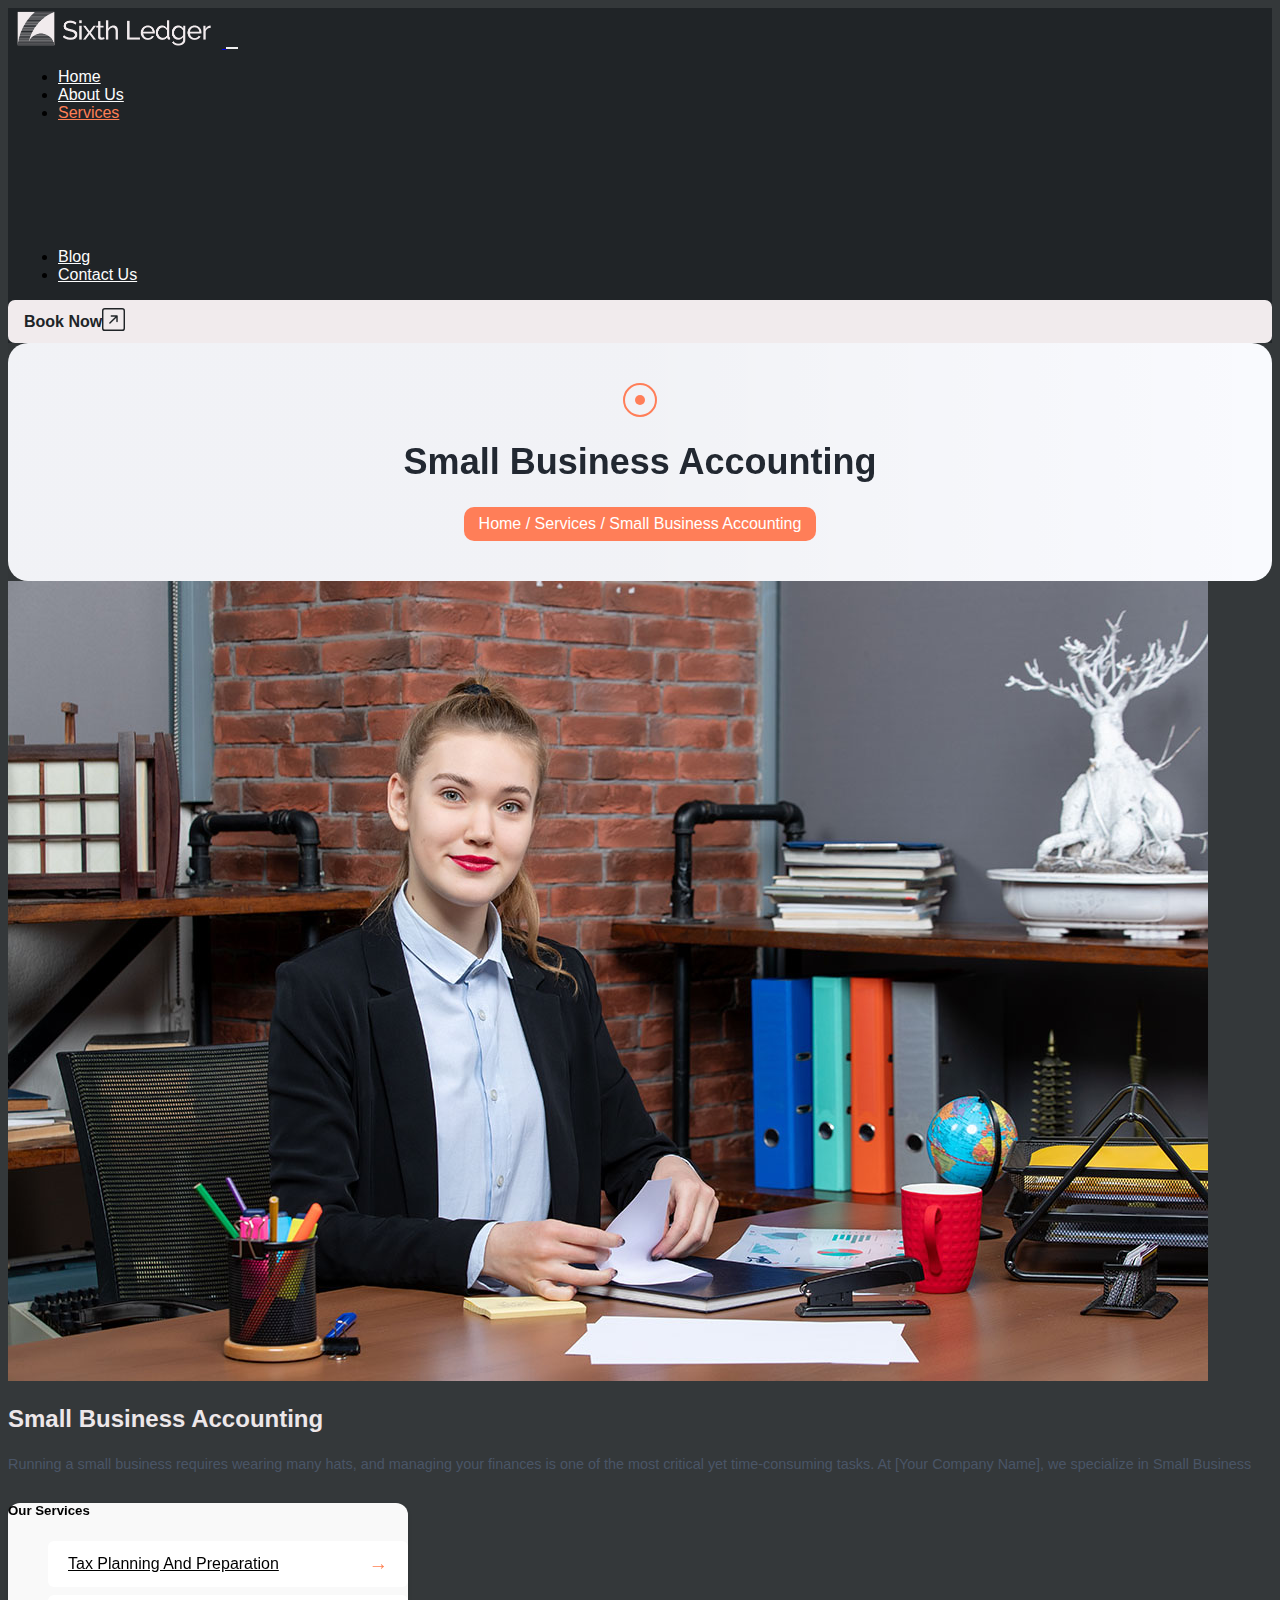
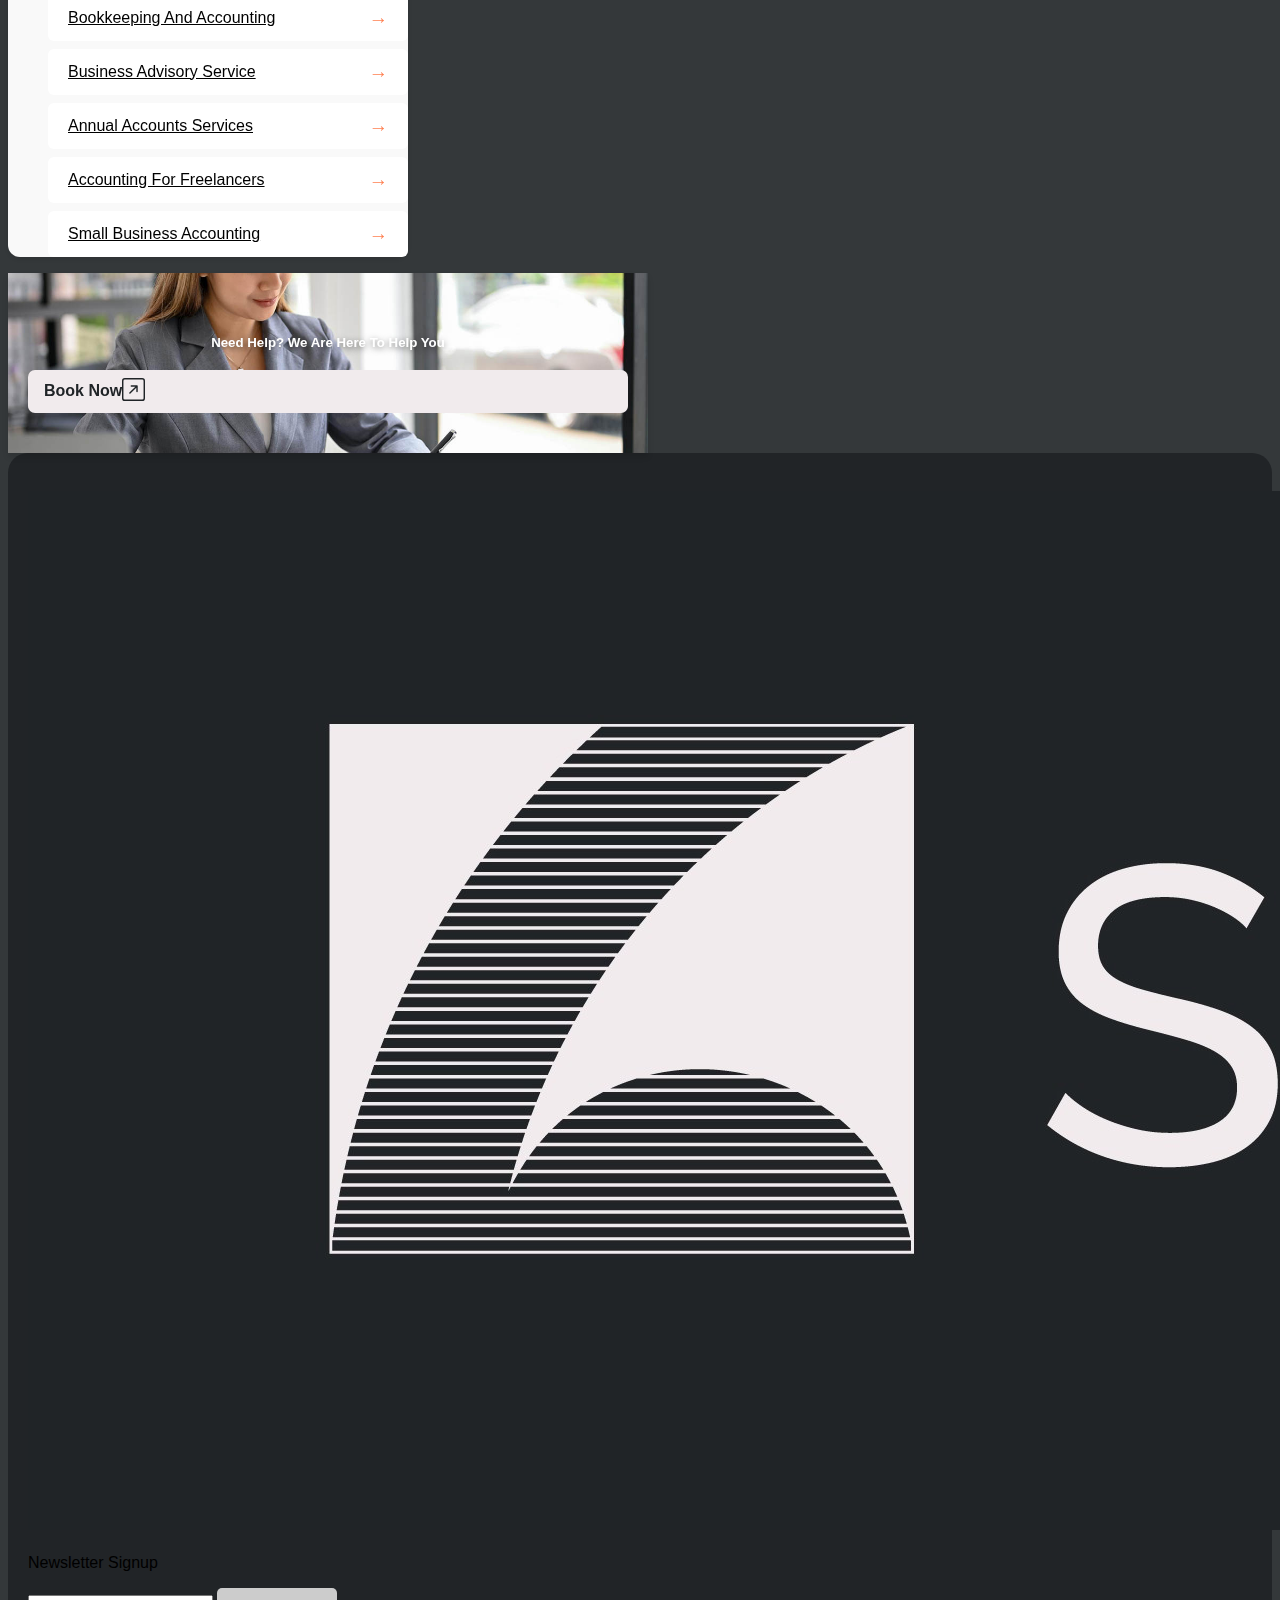
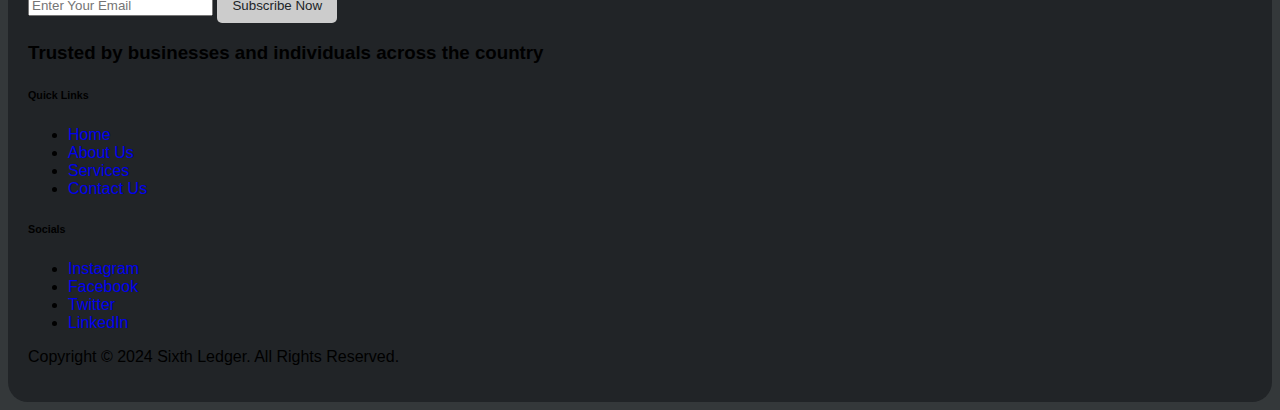
<file: SmallBusiness.html>
<!DOCTYPE html>
<html lang="en">
  <head>
    <meta charset="UTF-8" />
    <meta http-equiv="X-UA-Compatible" content="IE=edge" />
    <meta name="viewport" content="width=device-width, initial-scale=1.0" />
    <meta
      name="description"
      content="A basic webpage template using Bootstrap 5"
    />
    <meta name="author" content="Your Name" />
    <meta
      name="keywords"
      content="HTML, Bootstrap, Template, Responsive, Web Development"
    />
    <link rel="stylesheet" href="./index.css" />
    <link rel="stylesheet" href="./about.css" />
    <link rel="stylesheet" href="/BusinessAdvisory.css" />
    <link
      href="https://fonts.googleapis.com/css2?family=Inter:wght@400;500;600&display=swap"
      rel="stylesheet"
    />

    <title>Sixth Ledger</title>

    <link
      href="https://cdn.jsdelivr.net/npm/bootstrap@5.0.2/dist/css/bootstrap.min.css"
      rel="stylesheet"
      integrity="sha384-EVSTQN3/azprG1Anm3QDgpJLIm9Nao0Yz1ztcQTwFspd3yD65VohhpuuCOmLASjC"
      crossorigin="anonymous"
    />

    <!-- Favicon -->
    <link rel="icon" href="favicon.ico" type="image/x-icon" />
  </head>

  <body>
    <!-- // navbar  -->
    <nav class="navbar navbar-expand-lg  px-3 py-4">
      <div class="container-fluid">
        <a class="navbar-brand" href="#">
          <img
            src="./assets/reallogo.jpg"
            alt="Logo"
            class="img-fluid w-50 h-25 rounded"
          />
          <!-- Replace with your logo -->
        </a>
        <button
          class="navbar-toggler"
          type="button"
          data-bs-toggle="collapse"
          data-bs-target="#navbarNavDropdown"
          aria-controls="navbarNavDropdown"
          aria-expanded="false"
          aria-label="Toggle navigation"
        >
          <span class="navbar-toggler-icon"></span>
        </button>
        <div class="collapse navbar-collapse" id="navbarNavDropdown">
          <ul class="navbar-nav me-auto mb-2 mb-lg-0">
            <li class="nav-item">
              <a class="nav-link active-tab" href="./index.html">Home</a>
            </li>
            <li class="nav-item">
              <a class="nav-link" href="./aboutus.html">About Us</a>
            </li>
            <li class="nav-item dropdown">
              <a
                class="nav-link dropdown-toggle"
                href="/service.html"
                id="servicesDropdown"
                role="button"
                style="color: #fe7f55;"
              >
                Services
              </a>
              <ul class="dropdown-menu">
                <li>
                  <a class="dropdown-item" style="color: white" href="/TaxPlanning.html"
                    >Tax Planning And Preparation
                  </a>
                </li>
                <li>
                  <a class="dropdown-item" style="color: white" href="/BookKeeping.html"
                    >Book Keeping And Accounting</a
                  >
                </li>
                <li>
                  <a class="dropdown-item" style="color: white" href="/BusinessAdvisory.html"
                    >Business Advisory Service</a
                  >
                </li>
                <li>
                  <a class="dropdown-item" style="color: white" href="/AnnualAccounts.html"
                    >Annual Accounts Service</a
                  >
                </li>
                <li>
                  <a class="dropdown-item" style="color: white" href="/AccountingFreelancers.html"
                    >Accounting For Freelancers</a
                  >
                </li>
                <li>
                  <a class="dropdown-item" style="color: white" href="/SmallBusiness.html"
                    >Small Business Service</a
                  >
                </li>
              </ul>
            </li>
            <li class="nav-item">
              <a class="nav-link" href="#">Blog</a>
            </li>
           
            <li class="nav-item">
              <a class="nav-link" href="/contact.html">Contact Us</a>
            </li>
          </ul>
          <a href="#" class="book-now-btn">
            Book Now
            <span>
              <svg
                xmlns="http://www.w3.org/2000/svg"
                width="23"
                height="23"
                fill="currentColor"
                class="bi bi-arrow-up-right-square ms-1"
                viewBox="0 0 16 16"
              >
                <path
                  fill-rule="evenodd"
                  d="M15 2a1 1 0 0 0-1-1H2a1 1 0 0 0-1 1v12a1 1 0 0 0 1 1h12a1 1 0 0 0 1-1zM0 2a2 2 0 0 1 2-2h12a2 2 0 0 1 2 2v12a2 2 0 0 1-2 2H2a2 2 0 0 1-2-2zm5.854 8.803a.5.5 0 1 1-.708-.707L9.243 6H6.475a.5.5 0 1 1 0-1h3.975a.5.5 0 0 1 .5.5v3.975a.5.5 0 1 1-1 0V6.707z"
                />
              </svg>
            </span>
          </a>
        </div>
      </div>
    </nav>

    <!-- header  -->

    <div class="container">
      <div class="header-section">
        <!-- Decorative circle -->
        <div class="decorative-circle"></div>

        <!-- Title -->
        <h1>Small Business Accounting</h1>

        <!-- Breadcrumb -->
        <nav class="breadcrumb">
          <a href="index.html">Home</a> / <a href="service.html">Services</a> /
          Small Business Accounting
        </nav>
      </div>
    </div>

    <!-- section start from here -->
    <div class="container mt-5">
      <div class="row">
        <!-- Left Section -->
        <div class="col-lg-8 scrollable-left">
          <img
            src="assets/service-img-6.jpg"
            class="img-fluid rounded mb-4"
            alt="Tax Planning"
          />
          <h2 class="fw-bold" style="color: #ede7e9">Small Business Accounting</h2>
          <p class="same-text-service">
            Running a small business requires wearing many hats, and managing your finances is one of the most critical yet time-consuming tasks. At [Your Company Name], we specialize in Small Business Accounting services designed to simplify your financial management, ensure compliance, and provide valuable insights for growth. Our goal is to empower small business owners with accurate financial data and expert guidance to make confident decisions.
          </p>
          <p class="same-text-service">
            Receive personalized advice to optimize your business operations, improve profitability, and navigate financial challenges. Our experienced advisors are here to guide you every step of the way.
          </p>
          <div class="container py-5">
            <div class="row gy-4">
              <!-- First Feature -->
              <div class="col-md-6">
                <div class="feature-box">
                  <div class="icon-circle">
                    <svg
                      xmlns="http://www.w3.org/2000/svg"
                      width="37"
                      height="37"
                      viewBox="0 0 37 37"
                      fill="none"
                    >
                      <path
                        d="M15.2623 31.9965H14.9559C14.6915 30.9407 14.4336 29.9012 14.188 28.8583C13.7176 26.8605 13.2353 25.5855 10.5565 24.8256L7.96695 22.9656C7.52205 22.6461 6.98956 22.536 6.48694 22.6166L4.76259 18.5463C3.59485 15.7898 2.07687 16.1116 1.63977 16.276C0.562904 16.6807 -0.0691364 18.1074 0.3136 19.2692L2.51193 25.9417C2.53511 26.0121 2.55865 26.0841 2.58255 26.1576C2.9416 27.2595 3.38839 28.6308 4.41665 29.3375L7.41413 31.3976C7.6517 31.5608 7.82004 31.7559 7.9319 31.9962H7.86573C7.86566 31.9962 7.86558 31.9962 7.86551 31.9962C7.53641 31.9962 7.22793 32.1236 6.99677 32.3549C6.76562 32.5862 6.63845 32.8949 6.63874 33.2241V33.2242L6.64049 35.0424C6.64115 35.7182 7.1915 36.2681 7.86719 36.2681L15.264 36.2684C15.5933 36.2684 15.9018 36.141 16.133 35.9096C16.3641 35.6782 16.4912 35.3695 16.4909 35.0404L16.4892 33.2221C16.4884 32.5463 15.938 31.9965 15.2623 31.9965ZM7.99202 30.5567L4.99455 28.4965C4.2513 27.9858 3.86397 26.7968 3.55265 25.8415C3.52831 25.7669 3.50448 25.6938 3.48102 25.6223L1.28269 18.9499C1.05379 18.2552 1.48506 17.424 1.99875 17.231C2.59224 17.0079 3.27427 17.6483 3.82324 18.9442L5.55364 23.0289C5.41518 23.1398 5.28925 23.2712 5.18074 23.4223C4.53857 24.3164 4.7435 25.5662 5.63752 26.2084L9.17645 28.7506C9.40535 28.9149 9.72396 28.8626 9.88843 28.6338C10.0528 28.405 10.0005 28.0862 9.77169 27.9218L6.23276 25.3797C5.79558 25.0657 5.69538 24.4545 6.00947 24.0174C6.32349 23.5801 6.93469 23.4799 7.37179 23.7941L10.0348 25.7069C10.084 25.7421 10.139 25.7685 10.1973 25.7844C12.4686 26.4079 12.7724 27.2979 13.195 29.092C13.4228 30.0592 13.6606 31.0218 13.9042 31.9962L9.01343 31.9959C8.85201 31.3961 8.50899 30.9119 7.99202 30.5567ZM15.4112 35.1885C15.384 35.2157 15.3364 35.2481 15.2639 35.2481L7.86733 35.2476C7.7535 35.2476 7.66088 35.155 7.66081 35.0412L7.65906 33.2229C7.65899 33.1506 7.69134 33.103 7.71852 33.0757C7.74571 33.0485 7.79322 33.0162 7.86566 33.0162L14.5552 33.0166C14.5559 33.0166 14.5566 33.0167 14.5574 33.0167C14.5583 33.0167 14.5593 33.0166 14.5603 33.0166H15.2623C15.3761 33.0166 15.4687 33.1092 15.4689 33.223L15.4705 35.0413C15.4707 35.1137 15.4383 35.1613 15.4112 35.1885ZM34.761 16.276C34.3237 16.1116 32.806 15.7898 31.6382 18.5462L29.9139 22.6166C29.4115 22.5363 28.8787 22.646 28.4338 22.9655L25.8443 24.8255C23.1656 25.5854 22.6833 26.8604 22.2128 28.8583C21.9656 29.908 21.7082 30.945 21.4449 31.9964H21.1386C20.4628 31.9964 19.9125 32.5462 19.9118 33.2221L19.9101 35.0404C19.9098 35.3695 20.0369 35.6782 20.2681 35.9096C20.4993 36.141 20.8078 36.2684 21.1373 36.2684L28.5335 36.2679C29.2093 36.2679 29.7596 35.7181 29.7603 35.0423L29.762 33.2241C29.7623 32.8949 29.6352 32.5862 29.404 32.3548C29.1728 32.1234 28.8644 31.996 28.5353 31.996C28.5353 31.996 28.5351 31.996 28.5351 31.996H28.4689C28.5807 31.7558 28.7491 31.5607 28.9866 31.3974L31.9841 29.3373C33.0125 28.6306 33.4593 27.259 33.8184 26.1569C33.8422 26.0836 33.8656 26.0117 33.8888 25.9415L36.0871 19.2691C36.4699 18.1074 35.8379 16.6807 34.761 16.276ZM28.5353 33.0163C28.6076 33.0163 28.6552 33.0486 28.6824 33.0758C28.7095 33.103 28.7419 33.1506 28.7418 33.2229L28.7401 35.0414C28.74 35.1551 28.6474 35.2477 28.5335 35.2477L21.1369 35.2482C21.0645 35.2482 21.017 35.2158 20.9897 35.1886C20.9624 35.1614 20.9302 35.1138 20.9302 35.0414L20.932 33.2231C20.9321 33.1092 21.0247 33.0167 21.1385 33.0167H21.8404C21.8414 33.0167 21.8424 33.0168 21.8434 33.0168C21.8442 33.0168 21.8449 33.0167 21.8456 33.0167L28.5353 33.0163ZM35.1182 18.9499L32.9198 25.6223C32.8964 25.6936 32.8726 25.7666 32.8484 25.8409C32.5372 26.7965 32.1497 27.9857 31.4064 28.4966L28.4088 30.5567C27.8918 30.912 27.5488 31.3963 27.3874 31.9961L22.4967 31.9964C22.7393 31.0258 22.9767 30.0654 23.2059 29.0922C23.6285 27.2981 23.9324 26.408 26.2035 25.7846C26.2619 25.7685 26.317 25.7423 26.3661 25.707L29.029 23.7942C29.4664 23.4801 30.0774 23.5805 30.3914 24.0175C30.5426 24.228 30.6024 24.4862 30.5601 24.7447C30.5177 25.0031 30.3785 25.2287 30.168 25.3799L26.6291 27.922C26.4003 28.0864 26.3481 28.4052 26.5123 28.634C26.6768 28.8629 26.9955 28.915 27.2243 28.7508L30.7633 26.2086C31.195 25.8985 31.4804 25.4372 31.5668 24.9099C31.6533 24.3825 31.5301 23.8542 31.22 23.4224C31.1115 23.2714 30.9856 23.14 30.8471 23.0291L32.5775 18.9444C33.1264 17.6486 33.8084 17.0078 34.402 17.2312C34.9158 17.424 35.3471 18.2552 35.1182 18.9499ZM24.9687 20.0515C27.2713 17.6707 28.5394 14.9195 28.5394 12.3045V3.72487C28.5394 3.47739 28.3618 3.26554 28.118 3.22247C25.814 2.81576 23.5317 1.85163 21.3348 0.356756C21.2502 0.299259 21.1502 0.268433 21.0479 0.268433H15.3531C15.2508 0.268433 15.1508 0.299186 15.0661 0.356829C12.8691 1.85163 10.5869 2.81583 8.28286 3.22255C8.0391 3.26554 7.86143 3.47739 7.86143 3.72494V12.3045C7.86143 14.9194 9.12945 17.6706 11.432 20.0515C13.3147 21.9982 15.7882 23.5807 18.0488 24.2845C18.0982 24.2999 18.1493 24.3075 18.2004 24.3075C18.2515 24.3075 18.3027 24.2999 18.3521 24.2845C20.6127 23.5805 23.0862 21.9981 24.9687 20.0515ZM18.2004 23.2618C16.1369 22.5837 13.8922 21.1277 12.1655 19.3422C10.0479 17.1527 8.88167 14.6533 8.88167 12.3045V4.14696C11.1387 3.68581 13.3654 2.72569 15.5092 1.28868H20.8916C23.0355 2.72569 25.2622 3.68581 27.5191 4.14696V12.3045C27.5191 14.6533 26.3529 17.1527 24.2352 19.3422C22.5088 21.1277 20.2641 22.5837 18.2004 23.2618ZM26.1261 4.85887C24.2846 4.34438 22.4626 3.51361 20.7103 2.38966C20.6281 2.33698 20.5326 2.30892 20.4349 2.30892H15.9661C15.8684 2.30892 15.7729 2.3369 15.6907 2.38966C13.9383 3.51368 12.1161 4.34445 10.2749 4.85887C10.0545 4.92045 9.90206 5.12129 9.90206 5.35019V12.3045C9.90206 14.8149 11.3689 16.9573 12.5994 18.3124C14.1129 19.9793 16.0871 21.3644 18.0161 22.1124C18.0754 22.1354 18.138 22.147 18.2006 22.147C18.2631 22.147 18.3257 22.1354 18.385 22.1124C20.3139 21.3644 22.2882 19.9794 23.8017 18.3125C25.0323 16.9573 26.4991 14.8148 26.4991 12.3045V5.35019C26.499 5.12129 26.3466 4.92045 26.1261 4.85887ZM25.4788 12.3045C25.4788 14.009 24.6149 15.8991 23.0463 17.6267C21.705 19.1041 19.9065 20.3864 18.2005 21.0876C16.4944 20.3863 14.696 19.104 13.3546 17.6267C11.7861 15.8991 10.9222 14.0091 10.9222 12.3045V5.73315C12.6894 5.19992 14.4338 4.39247 16.1148 3.32916H20.2862C21.9671 4.3924 23.7114 5.19985 25.4788 5.73315V12.3045ZM15.47 10.8402C15.0282 10.1215 14.084 9.89625 13.3653 10.3379C13.0172 10.552 12.7732 10.8887 12.6784 11.2862C12.5835 11.6836 12.6491 12.0943 12.8631 12.4424L14.6401 15.3344C14.8599 15.692 15.2063 15.9333 15.6156 16.014C15.715 16.0336 15.8161 16.0432 15.9175 16.0432C16.2679 16.0432 16.6206 15.9278 16.9189 15.7101L23.1367 11.1719C23.4662 10.932 23.6825 10.5782 23.7458 10.1756C23.8091 9.77302 23.7119 9.36987 23.472 9.04048C22.9767 8.36034 22.0207 8.21 21.3401 8.70548L16.3818 12.3244L15.47 10.8402ZM21.9411 9.52983C22.1665 9.36579 22.4832 9.41557 22.6473 9.64097C22.7268 9.75013 22.7589 9.88364 22.738 10.017C22.717 10.1504 22.6454 10.2675 22.5357 10.3474L16.3174 14.886C16.1621 14.9993 15.9781 15.0454 15.8128 15.013C15.6824 14.9873 15.5803 14.9156 15.5092 14.8002L13.7323 11.9083L13.7323 11.9082C13.6609 11.7923 13.6391 11.6555 13.6707 11.5231C13.7024 11.3907 13.7836 11.2785 13.8996 11.2072C13.9827 11.1562 14.0747 11.1318 14.1657 11.1318C14.3371 11.1318 14.5045 11.2181 14.6007 11.3744L15.8018 13.3291C15.8762 13.4504 15.998 13.535 16.1377 13.5626C16.2772 13.59 16.4221 13.558 16.5371 13.4741L21.9411 9.52983Z"
                        fill="white"
                      ></path>
                    </svg>
                  </div>
                  <div class="feature-text">
                    <h5>Client Communication</h5>
                    <p>
                      Comprehensive guide explaining accounting services entail.
                    </p>
                  </div>
                </div>
              </div>

              <!-- Second Feature -->
              <div class="col-md-6">
                <div class="feature-box">
                  <div class="icon-circle">
                    <svg
                      xmlns="http://www.w3.org/2000/svg"
                      width="36"
                      height="37"
                      viewBox="0 0 36 37"
                      fill="none"
                    >
                      <path
                        d="M33.3392 25.9214C33.557 25.3456 33.677 24.7227 33.677 24.0724C33.677 21.658 32.0328 19.6191 29.7983 18.9981V14.7863H31.005C32.4617 14.7863 33.6468 13.6073 33.6468 12.1583C33.6468 11.7664 33.3292 11.4488 32.9373 11.4488C32.5456 11.4488 32.2279 11.7664 32.2279 12.1583C32.2279 12.825 31.6793 13.3674 31.005 13.3674H29.0889C28.697 13.3674 28.3794 13.685 28.3794 14.0768V17.7727L24.277 13.5806C24.1436 13.4442 23.9608 13.3674 23.77 13.3674H12.2303C12.0395 13.3674 11.8568 13.4442 11.7233 13.5806L7.61898 17.7731V14.0768C7.61898 13.685 7.30138 13.3674 6.90953 13.3674H4.85057C4.17522 13.3674 3.62573 12.825 3.62573 12.1583V3.40783C3.62573 2.74219 4.17515 2.20057 4.85057 2.20057H31.0049C31.6792 2.20057 32.2277 2.74212 32.2277 3.40783V5.84641C32.2277 6.23826 32.5454 6.55586 32.9372 6.55586C33.329 6.55586 33.6466 6.23826 33.6466 5.84641V3.40783C33.6467 1.95982 32.4616 0.781738 31.0049 0.781738H4.85057C3.39285 0.781738 2.20689 1.95982 2.20689 3.40783V12.1582C2.20689 13.6073 3.39285 14.7862 4.85057 14.7862H6.2V18.9984C3.96541 19.62 2.32129 21.6585 2.32129 24.0724C2.32129 24.7232 2.44146 25.3463 2.65957 25.9223C1.09146 27.323 0.202148 29.2862 0.202148 31.3903V33.9783C0.202219 35.5241 1.46658 36.7817 3.02076 36.7817H4.44895C4.8408 36.7817 5.1584 36.4641 5.1584 36.0722C5.1584 35.6804 4.8408 35.3628 4.44895 35.3628H3.02076C2.24901 35.3628 1.62112 34.7417 1.62112 33.9782V31.3902C1.62112 29.8053 2.24866 28.3185 3.36487 27.2069C4.33307 28.5027 5.88458 29.3442 7.63058 29.3442C9.37658 29.3442 10.9281 28.5026 11.8963 27.2069C13.0125 28.3185 13.64 29.8054 13.64 31.3902V33.9782C13.64 34.7417 13.0121 35.3628 12.2404 35.3628H10.8122C10.4204 35.3628 10.1028 35.6804 10.1028 36.0722C10.1028 36.4641 10.4204 36.7817 10.8122 36.7817H12.2404C13.7945 36.7817 15.0589 35.5241 15.0589 33.9782V31.3902C15.0589 29.2861 14.1696 27.323 12.6015 25.9223C12.8196 25.3463 12.9397 24.7231 12.9397 24.0724C12.9397 21.4683 11.0266 19.3007 8.52256 18.8783L12.5286 14.7862H23.4717L27.4765 18.8786C24.9731 19.3016 23.0606 21.4688 23.0606 24.0724C23.0606 24.7227 23.1806 25.3456 23.3985 25.9213C21.8295 27.3232 20.9395 29.2869 20.9395 31.3903V33.9783C20.9395 35.5241 22.2048 36.7817 23.76 36.7817H32.9795C34.5336 36.7817 35.7981 35.5241 35.7981 33.9783V31.3903C35.798 29.287 34.9081 27.3234 33.3392 25.9214ZM11.5208 24.0724C11.5208 26.1969 9.77567 27.9254 7.63051 27.9254C5.48535 27.9254 3.7402 26.197 3.7402 24.0724C3.7402 21.9489 5.48535 20.2214 7.63051 20.2214C9.77567 20.2214 11.5208 21.9489 11.5208 24.0724ZM28.3697 20.2213C30.5137 20.2213 32.258 21.9489 32.258 24.0724C32.258 26.1968 30.5137 27.9253 28.3697 27.9253C26.2245 27.9253 24.4793 26.1969 24.4793 24.0724C24.4794 21.9489 26.2246 20.2213 28.3697 20.2213ZM34.3791 33.9782C34.3791 34.7417 33.7512 35.3628 32.9794 35.3628H23.76C22.9871 35.3628 22.3583 34.7417 22.3583 33.9782V31.3902C22.3583 29.8061 22.9864 28.3188 24.1034 27.206C25.0716 28.5022 26.6234 29.3442 28.3698 29.3442C30.1154 29.3442 31.6664 28.5024 32.6343 27.2063C33.7511 28.3191 34.3792 29.8063 34.3792 31.3902L34.3791 33.9782Z"
                        fill="white"
                      ></path>
                      <path
                        d="M7.9741 10.2378H27.8796C28.2714 10.2378 28.5891 9.92008 28.5891 9.5283C28.5891 9.13652 28.2714 8.81885 27.8796 8.81885H7.9741C7.58225 8.81885 7.26465 9.13652 7.26465 9.5283C7.26465 9.92008 7.58225 10.2378 7.9741 10.2378Z"
                        fill="white"
                      ></path>
                      <path
                        d="M7.9741 6.04586H10.0711C10.4629 6.04586 10.7805 5.72819 10.7805 5.3364C10.7805 4.94462 10.4629 4.62695 10.0711 4.62695H7.9741C7.58225 4.62695 7.26465 4.94462 7.26465 5.3364C7.26465 5.72819 7.58225 6.04586 7.9741 6.04586Z"
                        fill="white"
                      ></path>
                      <path
                        d="M27.8799 4.62695H15.0307C14.6389 4.62695 14.3213 4.94462 14.3213 5.3364C14.3213 5.72819 14.6389 6.04586 15.0307 6.04586H27.8799C28.2718 6.04586 28.5894 5.72819 28.5894 5.3364C28.5894 4.94462 28.2718 4.62695 27.8799 4.62695Z"
                        fill="white"
                      ></path>
                      <path
                        d="M32.937 8.29297C32.5451 8.29297 32.2275 8.61057 32.2275 9.00242V9.00636C32.2275 9.39821 32.5451 9.71384 32.937 9.71384C33.3288 9.71384 33.6464 9.39427 33.6464 9.00242C33.6464 8.61057 33.3288 8.29297 32.937 8.29297Z"
                        fill="white"
                      ></path>
                      <path
                        d="M7.63044 35.3628H7.62636C7.23451 35.3628 6.91895 35.6804 6.91895 36.0722C6.91895 36.4641 7.23859 36.7817 7.63044 36.7817C8.02229 36.7817 8.33989 36.4641 8.33989 36.0722C8.33982 35.6805 8.02222 35.3628 7.63044 35.3628Z"
                        fill="white"
                      ></path>
                    </svg>
                  </div>
                  <div class="feature-text">
                    <h5>Expertise You Can Trust</h5>
                    <p>
                      Including tax preparation, financial analysis, auditing.
                    </p>
                  </div>
                </div>
              </div>

              <!-- Third Feature -->
              <div class="col-md-6">
                <div class="feature-box">
                  <div class="icon-circle">
                    <svg
                      xmlns="http://www.w3.org/2000/svg"
                      width="33"
                      height="37"
                      viewBox="0 0 33 37"
                      fill="none"
                    >
                      <path
                        d="M28.802 23.6358H28.8001C29.6638 22.6724 30.1151 21.2421 30.1151 19.8609C30.1151 18.8373 29.7086 17.8557 28.9848 17.132C28.2611 16.4083 27.2795 16.0017 26.256 16.0017C25.2324 16.0017 24.2508 16.4083 23.5271 17.132C22.8034 17.8557 22.3968 18.8373 22.3968 19.8609C22.3968 20.9652 22.7186 22.1472 23.2577 23.0221C23.3907 23.2393 23.5422 23.4446 23.7104 23.6358H23.7078C22.8096 23.6339 21.9338 23.9162 21.2058 24.4424C20.8781 24.388 20.5465 24.3605 20.2143 24.3601H19.5664C19.9675 23.9989 20.3164 23.5836 20.603 23.1262C21.4036 21.8685 21.8627 20.2143 21.8627 18.5876C21.8653 17.8816 21.7285 17.1821 21.4602 16.5291C21.1918 15.8762 20.7972 15.2826 20.2989 14.7825C19.8006 14.2824 19.2085 13.8856 18.5565 13.6148C17.9046 13.344 17.2055 13.2047 16.4996 13.2047C15.7936 13.2047 15.0946 13.344 14.4426 13.6148C13.7906 13.8856 13.1985 14.2824 12.7002 14.7825C12.202 15.2826 11.8073 15.8762 11.539 16.5291C11.2706 17.1821 11.1338 17.8816 11.1364 18.5876C11.1364 20.1508 11.591 21.8223 12.3526 23.0586C12.6455 23.5424 13.0073 23.9809 13.4268 24.3602H12.7831C12.4509 24.3606 12.1193 24.3881 11.7916 24.4425C11.0636 23.9164 10.1878 23.6341 9.28959 23.6359H9.28697C9.45517 23.4447 9.60665 23.2394 9.73973 23.0223C10.2788 22.1472 10.6006 20.9653 10.6006 19.861C10.6006 18.8378 10.1941 17.8564 9.47058 17.1329C8.74703 16.4093 7.76569 16.0028 6.74244 16.0028C5.71919 16.0028 4.73785 16.4093 4.0143 17.1329C3.29076 17.8564 2.88427 18.8378 2.88427 19.861C2.88427 21.2422 3.33572 22.6726 4.19863 23.6359H4.19537C1.93746 23.6359 0.100586 25.3603 0.100586 27.4797V31.9362C0.100586 32.0902 0.161761 32.2379 0.270653 32.3468C0.379545 32.4557 0.527235 32.5168 0.681231 32.5168H7.07559V36.2011C7.07559 36.3551 7.13676 36.5028 7.24565 36.6117C7.35454 36.7206 7.50223 36.7817 7.65623 36.7817H25.342C25.496 36.7817 25.6436 36.7206 25.7525 36.6117C25.8614 36.5028 25.9226 36.3551 25.9226 36.2011V32.5167H32.3182C32.4722 32.5167 32.6199 32.4555 32.7288 32.3466C32.8377 32.2377 32.8988 32.09 32.8988 31.936V27.4796C32.8988 25.3602 31.061 23.6358 28.802 23.6358ZM23.5581 19.8609C23.5581 19.1453 23.8423 18.4591 24.3483 17.9532C24.8542 17.4472 25.5404 17.163 26.256 17.163C26.9715 17.163 27.6577 17.4472 28.1637 17.9532C28.6696 18.4591 28.9539 19.1453 28.9539 19.8609C28.9539 21.3204 28.2208 23.6358 26.2549 23.6358C24.2903 23.6358 23.5581 21.3204 23.5581 19.8609ZM16.4985 14.3844C17.6128 14.3856 18.6811 14.8288 19.469 15.6168C20.257 16.4047 20.7002 17.473 20.7014 18.5873C20.7014 18.6176 20.7002 18.6479 20.6998 18.6782C19.0817 18.4937 17.6852 18.1338 15.7992 16.6551C15.7064 16.5824 15.5936 16.5396 15.4759 16.5325C15.3582 16.5254 15.2411 16.5543 15.1402 16.6154L12.3062 18.3317C12.3721 17.2641 12.8423 16.2616 13.6211 15.5283C14.3999 14.795 15.4288 14.386 16.4985 14.3844ZM13.3413 22.4494C12.8565 21.6623 12.517 20.6646 12.3738 19.6478L15.4032 17.8137C17.3721 19.2746 18.9132 19.6456 20.5969 19.8352C20.4367 20.8131 20.0974 21.7572 19.6233 22.5022C19.0838 23.3497 18.1037 24.3603 16.4984 24.3603C15.1848 24.3601 14.1224 23.7172 13.3413 22.4494ZM4.0452 19.8609C4.0452 19.5067 4.11496 19.156 4.25049 18.8288C4.38602 18.5016 4.58467 18.2043 4.8351 17.9539C5.08552 17.7035 5.38283 17.5048 5.71003 17.3693C6.03723 17.2337 6.38792 17.164 6.74208 17.164C7.09624 17.164 7.44693 17.2337 7.77413 17.3693C8.10133 17.5048 8.39863 17.7035 8.64906 17.9539C8.89949 18.2043 9.09814 18.5016 9.23367 18.8288C9.3692 19.156 9.43896 19.5067 9.43896 19.8609C9.43896 21.3204 8.70676 23.6358 6.74208 23.6358C4.77739 23.6358 4.0452 21.3204 4.0452 19.8609ZM1.26151 31.3554V27.4796C1.26151 26.0005 2.57747 24.7971 4.19501 24.7971H9.28922C9.60198 24.797 9.913 24.8435 10.2121 24.935C8.353 25.8167 7.07501 27.6216 7.07501 29.7019V31.3556L1.26151 31.3554ZM24.7607 35.6204H21.8174V32.0409C21.8174 31.8869 21.7563 31.7392 21.6474 31.6303C21.5385 31.5214 21.3908 31.4603 21.2368 31.4603C21.0828 31.4603 20.9351 31.5214 20.8262 31.6303C20.7173 31.7392 20.6561 31.8869 20.6561 32.0409V35.6204H12.3429V32.0409C12.3429 31.8869 12.2817 31.7392 12.1728 31.6303C12.0639 31.5214 11.9163 31.4603 11.7623 31.4603C11.6083 31.4603 11.4606 31.5214 11.3517 31.6303C11.2428 31.7392 11.1816 31.8869 11.1816 32.0409V35.6204H8.23629V29.7016C8.23629 27.3966 10.2758 25.5214 12.7827 25.5214H20.2146C22.7216 25.5214 24.7611 27.3966 24.7611 29.7016L24.7607 35.6204ZM31.7375 31.3554H25.922V29.7016C25.922 27.6214 24.644 25.8165 22.7849 24.9348C23.084 24.8433 23.395 24.7968 23.7078 24.7969H28.802C30.4206 24.7969 31.7375 26.0002 31.7375 27.4794V31.3554ZM13.2721 7.69563L12.8191 10.8384C12.804 10.943 12.8178 11.0498 12.859 11.1472C12.9001 11.2445 12.9671 11.3288 13.0526 11.391C13.1381 11.4531 13.239 11.4907 13.3443 11.4997C13.4497 11.5087 13.5555 11.4888 13.6503 11.4421L16.4985 10.0398L19.3488 11.4422C19.4436 11.4889 19.5494 11.5088 19.6547 11.4998C19.7601 11.4908 19.8609 11.4532 19.9464 11.391C20.032 11.3289 20.0989 11.2446 20.1401 11.1472C20.1812 11.0498 20.195 10.9431 20.1799 10.8384L19.7268 7.6957L21.941 5.41928C22.0147 5.34351 22.0664 5.24907 22.0903 5.14613C22.1143 5.04319 22.1097 4.93565 22.0771 4.83512C22.0445 4.73459 21.985 4.64487 21.9051 4.57564C21.8253 4.50641 21.728 4.4603 21.6239 4.44227L18.4939 3.90046L17.012 1.09159C16.9627 0.998095 16.8889 0.919831 16.7984 0.86523C16.7079 0.810629 16.6042 0.781761 16.4985 0.781738C16.3928 0.781761 16.2891 0.810645 16.1986 0.865273C16.1081 0.919902 16.0342 0.998202 15.9849 1.09173L14.5051 3.9006L11.3753 4.44234C11.2712 4.46037 11.1739 4.50648 11.0941 4.57571C11.0142 4.64494 10.9547 4.73466 10.9221 4.83519C10.8895 4.93572 10.8849 5.04326 10.9089 5.1462C10.9328 5.24914 10.9845 5.34359 11.0582 5.41935L13.2721 7.69563ZM14.9846 4.99599C15.0721 4.98082 15.1551 4.94575 15.227 4.89348C15.2988 4.84121 15.3578 4.77313 15.3992 4.69449L16.4985 2.60743L17.5998 4.69478C17.6412 4.77335 17.7001 4.84136 17.772 4.89358C17.8439 4.9458 17.9268 4.98083 18.0143 4.99599L20.3407 5.39867L18.6952 7.09074C18.6332 7.15448 18.5867 7.2316 18.5593 7.31617C18.5318 7.40073 18.5241 7.49048 18.5368 7.57848L18.8734 9.91405L16.7549 8.87158C16.6751 8.83231 16.5874 8.81189 16.4984 8.81189C16.4095 8.81189 16.3218 8.83231 16.242 8.87158L14.1257 9.91362L14.4623 7.57841C14.4749 7.49042 14.4673 7.40069 14.4398 7.31614C14.4123 7.23158 14.3658 7.15447 14.3038 7.09074L12.6581 5.39867L14.9846 4.99599ZM2.49531 8.67496L2.18416 10.8387C2.16911 10.9433 2.18292 11.0501 2.22409 11.1474C2.26526 11.2448 2.33223 11.3291 2.41778 11.3912C2.50333 11.4533 2.60421 11.4909 2.70955 11.4998C2.81488 11.5088 2.92067 11.4889 3.0155 11.4422L4.9767 10.476L6.93594 11.442C7.03077 11.4888 7.13655 11.5087 7.2419 11.4998C7.34724 11.4908 7.44813 11.4533 7.5337 11.3912C7.61927 11.3291 7.68626 11.2448 7.72744 11.1474C7.76863 11.0501 7.78246 10.9433 7.76742 10.8387L7.45627 8.67517L8.98112 7.10845C9.05484 7.03269 9.10648 6.93826 9.13048 6.83531C9.15447 6.73237 9.14991 6.62483 9.11729 6.52429C9.08467 6.42375 9.02522 6.33402 8.94535 6.26478C8.86549 6.19553 8.76824 6.14941 8.66409 6.13137L6.50946 5.7583L5.49042 3.82584C5.44114 3.73239 5.36728 3.65415 5.27682 3.59957C5.18636 3.54498 5.08272 3.51611 4.97706 3.51607C4.87143 3.51606 4.7678 3.54487 4.67733 3.59939C4.58685 3.65391 4.51297 3.73208 4.46363 3.82548L3.44242 5.7583L1.28953 6.13144C1.18542 6.14948 1.0882 6.19559 1.00836 6.2648C0.928516 6.33401 0.869071 6.4237 0.836431 6.52419C0.803791 6.62469 0.799193 6.73219 0.823132 6.8351C0.84707 6.93802 0.898638 7.03245 0.972279 7.10823L2.49531 8.67496ZM3.92174 6.85384C4.0092 6.83869 4.09202 6.80369 4.16383 6.75154C4.23565 6.69939 4.29456 6.63146 4.33603 6.55299L4.97634 5.34089L5.61505 6.55299C5.65648 6.63159 5.71541 6.69964 5.78729 6.75188C5.85916 6.80413 5.94207 6.83918 6.02963 6.85434L7.38042 7.0882L6.42447 8.07043C6.36247 8.13414 6.31593 8.21124 6.28843 8.29578C6.26094 8.38031 6.25322 8.47004 6.26588 8.55803L6.46083 9.91362L5.23327 9.30844C5.15344 9.2691 5.06563 9.24864 4.97663 9.24864C4.88763 9.24864 4.79982 9.2691 4.71998 9.30844L3.4901 9.91427L3.68513 8.55817C3.69777 8.47023 3.69007 8.38056 3.66262 8.29607C3.63516 8.21157 3.58868 8.1345 3.52676 8.07079L2.57196 7.08776L3.92174 6.85384ZM25.5408 8.67496L25.23 10.8387C25.2149 10.9433 25.2287 11.0501 25.2699 11.1474C25.3111 11.2448 25.378 11.3291 25.4636 11.3912C25.5491 11.4533 25.65 11.4909 25.7554 11.4998C25.8607 11.5088 25.9665 11.4889 26.0613 11.4422L28.0226 10.476L29.9839 11.4422C30.0788 11.4889 30.1846 11.5088 30.29 11.4998C30.3954 11.4908 30.4963 11.4532 30.5818 11.391C30.6674 11.3289 30.7344 11.2445 30.7755 11.1471C30.8166 11.0496 30.8303 10.9428 30.8152 10.8381L30.5023 8.67525L32.0269 7.10874C32.1006 7.03299 32.1523 6.93855 32.1763 6.8356C32.2003 6.73266 32.1957 6.62512 32.1631 6.52458C32.1305 6.42404 32.071 6.33431 31.9912 6.26507C31.9113 6.19582 31.814 6.1497 31.7099 6.13166L29.5552 5.75859L28.5359 3.82584C28.4866 3.73238 28.4127 3.65414 28.3222 3.59955C28.2318 3.54496 28.1281 3.5161 28.0224 3.51607C27.9168 3.51608 27.8132 3.54489 27.7227 3.59941C27.6323 3.65393 27.5584 3.73209 27.5091 3.82548L26.4881 5.7583L24.3352 6.13144C24.2311 6.14947 24.1338 6.19558 24.054 6.26478C23.9741 6.33399 23.9147 6.42367 23.882 6.52417C23.8494 6.62467 23.8448 6.73217 23.8687 6.83509C23.8927 6.93801 23.9442 7.03245 24.0179 7.10823L25.5408 8.67496ZM26.9672 6.85384C27.0546 6.83868 27.1375 6.80368 27.2093 6.75151C27.2811 6.69934 27.34 6.6314 27.3815 6.55292L28.0218 5.34082L28.6605 6.55292C28.7019 6.63152 28.7609 6.69957 28.8327 6.75181C28.9046 6.80406 28.9875 6.83911 29.0751 6.85427L30.4259 7.08813L29.4699 8.07036C29.4079 8.13413 29.3613 8.21132 29.3338 8.29595C29.3063 8.38058 29.2986 8.4704 29.3114 8.55846L29.5074 9.91354L28.2786 9.30822C28.1987 9.26894 28.1109 9.24851 28.022 9.24851C27.933 9.24851 27.8452 9.26894 27.7654 9.30822L26.5355 9.91398L26.7306 8.55803C26.7432 8.47008 26.7355 8.38039 26.7081 8.29588C26.6806 8.21137 26.6341 8.13429 26.5722 8.07058L25.6174 7.08776L26.9672 6.85384Z"
                        fill="white"
                      ></path>
                    </svg>
                  </div>
                  <div class="feature-text">
                    <h5>Client Satisfaction</h5>
                    <p>Discuss the advantages of accounting to specialized.</p>
                  </div>
                </div>
              </div>

              <!-- Fourth Feature -->
              <div class="col-md-6">
                <div class="feature-box">
                  <div class="icon-circle">
                    <svg
                      xmlns="http://www.w3.org/2000/svg"
                      width="29"
                      height="31"
                      viewBox="0 0 29 31"
                      fill="none"
                    >
                      <path
                        d="M7.36457 17.5523C7.54922 17.7352 7.55063 18.0332 7.36775 18.2177L5.62957 19.9723C5.53763 20.0652 5.41646 20.1117 5.29522 20.1117C5.17669 20.1117 5.05822 20.0672 4.96675 19.9781L3.99717 19.033C3.81105 18.8516 3.80723 18.5537 3.98864 18.3676C4.16999 18.1815 4.46787 18.1776 4.65405 18.359L5.2894 18.9783L6.69904 17.5555C6.88204 17.3707 7.17998 17.3695 7.36457 17.5523ZM6.69904 12.7731L5.2894 14.196L4.65405 13.5767C4.46787 13.3952 4.16999 13.3991 3.98864 13.5852C3.80723 13.7713 3.81099 14.0693 3.99717 14.2506L4.96675 15.1958C5.05822 15.2849 5.17669 15.3293 5.29522 15.3293C5.41646 15.3293 5.53757 15.2828 5.62957 15.1899L7.36775 13.4354C7.55063 13.2508 7.54922 12.9528 7.36457 12.7699C7.17998 12.5871 6.88204 12.5885 6.69904 12.7731ZM9.20939 10.5889H14.6128C14.8727 10.5889 15.0834 10.3782 15.0834 10.1183C15.0834 9.85841 14.8727 9.6477 14.6128 9.6477H9.20939C8.94951 9.6477 8.7388 9.85841 8.7388 10.1183C8.7388 10.3782 8.94951 10.5889 9.20939 10.5889ZM9.20939 15.3712H14.6128C14.8727 15.3712 15.0834 15.1605 15.0834 14.9006C15.0834 14.6408 14.8727 14.43 14.6128 14.43H9.20939C8.94951 14.43 8.7388 14.6408 8.7388 14.9006C8.7388 15.1605 8.94951 15.3712 9.20939 15.3712ZM6.69904 7.99077L5.2894 9.41365L4.65405 8.79435C4.46787 8.61288 4.16999 8.61682 3.98864 8.80288C3.80723 8.989 3.81099 9.28694 3.99717 9.46829L4.96675 10.4134C5.05822 10.5026 5.17669 10.547 5.29522 10.547C5.41646 10.547 5.53757 10.5005 5.62957 10.4076L7.36775 8.65306C7.55063 8.46841 7.54922 8.17047 7.36457 7.98759C7.17998 7.80477 6.88204 7.80612 6.69904 7.99077ZM9.20939 20.1536H14.6128C14.8727 20.1536 15.0834 19.9429 15.0834 19.683C15.0834 19.4231 14.8727 19.2124 14.6128 19.2124H9.20939C8.94951 19.2124 8.7388 19.4231 8.7388 19.683C8.7388 19.9429 8.94951 20.1536 9.20939 20.1536ZM6.69904 22.3378L5.2894 23.7607L4.65405 23.1414C4.46787 22.9599 4.16999 22.9639 3.98864 23.1499C3.80723 23.336 3.81099 23.634 3.99717 23.8153L4.96675 24.7604C5.05822 24.8496 5.17669 24.894 5.29522 24.894C5.41646 24.894 5.53757 24.8475 5.62957 24.7546L7.36775 23.0001C7.55063 22.8154 7.54922 22.5175 7.36457 22.3346C7.17998 22.1518 6.88204 22.1531 6.69904 22.3378ZM9.20939 13.533H16.7995C17.0594 13.533 17.2701 13.3223 17.2701 13.0625C17.2701 12.8026 17.0594 12.5919 16.7995 12.5919H9.20939C8.94951 12.5919 8.7388 12.8026 8.7388 13.0625C8.7388 13.3223 8.94951 13.533 9.20939 13.533ZM14.5834 23.9947H9.20939C8.94951 23.9947 8.7388 24.2054 8.7388 24.4653C8.7388 24.7252 8.94951 24.9359 9.20939 24.9359H14.5834C14.8433 24.9359 15.054 24.7252 15.054 24.4653C15.054 24.2054 14.8433 23.9947 14.5834 23.9947ZM28.9404 15.5152V28.781C28.9404 29.586 28.2856 30.2407 27.4808 30.2407H17.124C16.3191 30.2407 15.6644 29.5859 15.6644 28.781V27.3751H1.99123C1.21635 27.3751 0.585938 26.7447 0.585938 25.9698V5.94453C0.585938 5.56365 0.72829 5.22007 0.997584 4.95083L5.2961 0.65231C5.56528 0.383016 5.90893 0.240723 6.28975 0.240723H19.1339C19.9088 0.240723 20.5392 0.871133 20.5392 1.64601V1.8299C20.8934 1.76143 21.259 1.72513 21.633 1.72513C24.8055 1.72513 27.3866 4.30619 27.3866 7.47871C27.3866 10.6512 24.8055 13.2323 21.633 13.2323C21.2591 13.2323 20.8935 13.196 20.5392 13.1275V14.0555H27.4808C28.2856 14.0555 28.9404 14.7103 28.9404 15.5152ZM21.633 2.66631C18.9794 2.66631 16.8205 4.82513 16.8205 7.47871C16.8205 10.1323 18.9793 12.2911 21.633 12.2911C24.2865 12.2911 26.4454 10.1323 26.4454 7.47871C26.4454 4.82513 24.2865 2.66631 21.633 2.66631ZM16.931 3.34925H9.0401V5.37036H16.2794C16.4488 4.94148 16.6686 4.53783 16.9311 4.16636V3.34925H16.931ZM2.1927 5.08683H5.05875C5.26458 5.08683 5.43205 4.91936 5.43205 4.71348V1.84748L2.1927 5.08683ZM15.6643 26.4339V23.0977H9.20939C8.94951 23.0977 8.7388 22.887 8.7388 22.6271C8.7388 22.3673 8.94951 22.1566 9.20939 22.1566H15.6643V18.3153H9.20939C8.94951 18.3153 8.7388 18.1046 8.7388 17.8447C8.7388 17.5849 8.94951 17.3742 9.20939 17.3742H15.6643V15.5151C15.6643 14.7102 16.3191 14.0555 17.124 14.0555H19.598V12.8602C17.8131 12.183 16.4498 10.6424 16.0213 8.75076H9.20939C8.94951 8.75076 8.7388 8.54006 8.7388 8.28018C8.7388 8.0203 8.94951 7.80959 9.20939 7.80959H15.8891C15.8828 7.70006 15.8793 7.58977 15.8793 7.47871C15.8793 7.07894 15.9204 6.68859 15.9984 6.31159H8.92369C8.46892 6.31159 8.09892 5.94159 8.09892 5.48683V3.23283C8.09892 2.77813 8.46892 2.40807 8.92369 2.40807H17.0474C17.4685 2.40807 17.8163 2.72548 17.8656 3.13348C18.3731 2.69284 18.9586 2.33978 19.598 2.09719V1.64596C19.598 1.39001 19.3898 1.18184 19.1338 1.18184H6.37316V4.71348C6.37316 5.4383 5.78352 6.02801 5.05869 6.02801H1.52711V25.9698C1.52711 26.2257 1.73529 26.4339 1.99123 26.4339H15.6643ZM27.9992 15.5152C27.9992 15.2293 27.7666 14.9967 27.4808 14.9967H17.124C16.8381 14.9967 16.6056 15.2293 16.6056 15.5152V28.781C16.6056 29.067 16.8381 29.2995 17.124 29.2995H27.4807C27.7665 29.2995 27.9991 29.067 27.9991 28.781V15.5152H27.9992ZM27.1949 16.4962V18.2869C27.1949 18.6703 26.8831 18.9821 26.4997 18.9821H18.105C17.7216 18.9821 17.4097 18.6702 17.4097 18.2869V16.4962C17.4097 16.1128 17.7217 15.8009 18.105 15.8009H26.4996C26.8831 15.8009 27.1949 16.1128 27.1949 16.4962ZM26.2538 16.742H18.3509V18.041H26.2538V16.742ZM20.3293 26.3583V27.8873C20.3293 28.2707 20.0174 28.5825 19.634 28.5825H18.1051C17.7217 28.5825 17.4098 28.2706 17.4098 27.8873V26.3583C17.4098 25.9749 17.7217 25.663 18.1051 25.663H19.634C20.0174 25.663 20.3293 25.9749 20.3293 26.3583ZM19.3881 26.6041H18.3509V27.6413H19.3881V26.6041ZM23.7621 26.3583V27.8873C23.7621 28.2707 23.4502 28.5825 23.0668 28.5825H21.5378C21.1544 28.5825 20.8426 28.2706 20.8426 27.8873V26.3583C20.8426 25.9749 21.1545 25.663 21.5378 25.663H23.0668C23.4502 25.663 23.7621 25.9749 23.7621 26.3583ZM22.8209 26.6041H21.7837V27.6413H22.8209V26.6041ZM27.1949 23.2163V27.8872C27.1949 28.2706 26.8831 28.5824 26.4997 28.5824H24.9707C24.5873 28.5824 24.2755 28.2705 24.2755 27.8872V23.2163C24.2755 22.8329 24.5874 22.521 24.9707 22.521H26.4997C26.8831 22.521 27.1949 22.8329 27.1949 23.2163ZM26.2538 23.4621H25.2166V27.6413H26.2538V23.4621ZM20.3293 23.2162V24.7452C20.3293 25.1286 20.0174 25.4404 19.634 25.4404H18.1051C17.7217 25.4404 17.4098 25.1286 17.4098 24.7452V23.2162C17.4098 22.8328 17.7217 22.521 18.1051 22.521H19.634C20.0174 22.521 20.3293 22.8329 20.3293 23.2162ZM19.3881 23.4621H18.3509V24.4993H19.3881V23.4621ZM23.7621 23.2162V24.7452C23.7621 25.1286 23.4502 25.4404 23.0668 25.4404H21.5378C21.1544 25.4404 20.8426 25.1286 20.8426 24.7452V23.2162C20.8426 22.8328 21.1545 22.521 21.5378 22.521H23.0668C23.4502 22.521 23.7621 22.8329 23.7621 23.2162ZM22.8209 23.4621H21.7837V24.4993H22.8209V23.4621ZM20.3293 20.0742V21.6032C20.3293 21.9866 20.0174 22.2984 19.634 22.2984H18.1051C17.7217 22.2984 17.4098 21.9866 17.4098 21.6032V20.0742C17.4098 19.6908 17.7217 19.379 18.1051 19.379H19.634C20.0174 19.379 20.3293 19.6909 20.3293 20.0742ZM19.3881 20.3202H18.3509V21.3573H19.3881V20.3202ZM23.7621 20.0742V21.6032C23.7621 21.9866 23.4502 22.2984 23.0668 22.2984H21.5378C21.1544 22.2984 20.8426 21.9866 20.8426 21.6032V20.0742C20.8426 19.6908 21.1545 19.379 21.5378 19.379H23.0668C23.4502 19.379 23.7621 19.6909 23.7621 20.0742ZM22.8209 20.3202H21.7837V21.3573H22.8209V20.3202ZM27.1949 20.0742V21.6032C27.1949 21.9866 26.8831 22.2984 26.4997 22.2984H24.9707C24.5873 22.2984 24.2755 21.9866 24.2755 21.6032V20.0742C24.2755 19.6908 24.5874 19.379 24.9707 19.379H26.4997C26.8831 19.379 27.1949 19.6909 27.1949 20.0742ZM26.2538 20.3202H25.2166V21.3573H26.2538V20.3202ZM17.4749 7.47865C17.4749 5.18589 19.3402 3.3206 21.633 3.3206C23.9258 3.3206 25.7911 5.18589 25.7911 7.47865C25.7911 9.77141 23.9258 11.6367 21.633 11.6367C19.3402 11.6367 17.4749 9.77141 17.4749 7.47865ZM18.4161 7.47865C18.4161 9.25241 19.8591 10.6955 21.633 10.6955C23.4068 10.6955 24.8499 9.25247 24.8499 7.47865C24.8499 5.70483 23.4068 4.26177 21.633 4.26177C19.8591 4.26183 18.4161 5.70489 18.4161 7.47865ZM21.5471 7.9493H21.7188C21.8799 7.9493 22.016 8.08535 22.016 8.24653C22.016 8.40771 21.88 8.54377 21.7188 8.54377H21.4771C21.3826 8.54377 21.2924 8.49712 21.2358 8.41894C21.0836 8.20835 20.7894 8.16112 20.5788 8.31329C20.3682 8.46559 20.3209 8.75982 20.4732 8.97041C20.643 9.20529 20.8885 9.37118 21.1624 9.44382V9.67041C21.1624 9.93029 21.3731 10.141 21.633 10.141C21.8928 10.141 22.1035 9.93029 22.1035 9.67041V9.42382C22.5987 9.26165 22.9572 8.79518 22.9572 8.24659C22.9572 7.56377 22.4017 7.00818 21.7188 7.00818H21.5471C21.386 7.00818 21.2498 6.87206 21.2498 6.71089C21.2498 6.54971 21.386 6.41359 21.5471 6.41359H21.7888C21.8832 6.41359 21.9734 6.4603 22.03 6.53848C22.1822 6.749 22.4764 6.79636 22.6871 6.64406C22.8977 6.49183 22.945 6.19759 22.7927 5.98701C22.6228 5.75212 22.3774 5.58624 22.1035 5.51354V5.28701C22.1035 5.02713 21.8928 4.81642 21.633 4.81642C21.3731 4.81642 21.1624 5.02713 21.1624 5.28701V5.53354C20.6672 5.69577 20.3087 6.16218 20.3087 6.71083C20.3087 7.39377 20.8643 7.9493 21.5471 7.9493Z"
                        fill="white"
                      ></path>
                    </svg>
                  </div>
                  <div class="feature-text">
                    <h5>Budget Friendly</h5>
                    <p>
                      Such as cost savings, expertise, and improved accuracy.
                    </p>
                  </div>
                </div>
              </div>
            </div>
          </div>

          <p class="same-text-service">
            Gain access to detailed financial statements, including balance sheets, income statements, and cash flow reports. These documents provide insights into your business’s performance and help you plan for the future.
          </p>

          <h2 class="fw-bold" style="color: #ede7e9">Payroll Management</h2>
          <p class="same-text-service">
            Streamline your payroll processes with our efficient payroll management services. We ensure your employees are paid accurately and on time while handling tax deductions and filings.
          </p>
          <h2 class="fw-bold" style="color: #ede7e9">Budgeting and Forecasting</h2>
          <p class="same-text-service">
            Plan for success with our budgeting and forecasting services. We help you set realistic financial goals and create a roadmap to achieve them.
          </p>
          <div class="container py-5">
            <div class="row gy-4">
              <!-- First Feature -->
              <div class="col-md-4">
                <div class="feature-box d-flex flex-column">
                  <div class="icon-circle-second">
                    <svg
                      xmlns="http://www.w3.org/2000/svg"
                      width="30"
                      height="30"
                      viewBox="0 0 30 31"
                      fill="none"
                    >
                      <path
                        d="M24.3463 26.8656L23.2261 23.5047C22.8347 22.3313 21.836 21.4652 20.6185 21.2435L17.3848 20.6552V20.4045C17.9476 20.0779 18.4373 19.641 18.8273 19.1237H19.8042C20.6045 19.1237 21.2558 18.4724 21.2558 17.6721V11.8656C21.2558 8.39725 18.4339 5.57532 14.9655 5.57532C11.4971 5.57532 8.67516 8.39725 8.67516 11.8656V15.2527C8.67516 16.1856 9.33854 16.9661 10.2182 17.1481C10.4897 18.5387 11.3587 19.7155 12.5461 20.4045V20.6552L9.31193 21.2435C8.09499 21.4652 7.0958 22.3313 6.70483 23.5047L6.51128 24.0858L4.86322 22.4377C4.67451 22.249 4.67451 21.9418 4.86322 21.7531L6.77451 19.8423L3.18709 16.2548L1.02709 18.4148C0.387414 19.0545 0.0351562 19.9052 0.0351562 20.81C0.0351562 21.7148 0.387414 22.565 1.02709 23.2047L7.56661 29.7442C8.20628 30.3839 9.05693 30.7366 9.96177 30.7366C10.8666 30.7366 11.7168 30.3839 12.3414 29.7587L14.6984 27.5992L13.9634 26.8656H24.3463ZM20.2881 17.6721C20.2881 17.9392 20.0708 18.156 19.8042 18.156H19.3973C19.5376 17.8361 19.644 17.4989 19.7127 17.1481C19.9198 17.105 20.1105 17.0227 20.2881 16.9192V17.6721ZM19.8042 16.086V14.4195C20.0921 14.5874 20.2881 14.8961 20.2881 15.2527C20.2881 15.6094 20.0921 15.9181 19.8042 16.086ZM10.1268 16.086C9.83887 15.9181 9.6429 15.6094 9.6429 15.2527C9.6429 14.8961 9.83887 14.5874 10.1268 14.4195V16.086ZM10.1268 12.8334V13.386C9.95451 13.431 9.7929 13.4987 9.6429 13.5863V11.8656C9.6429 8.93096 12.0308 6.54306 14.9655 6.54306C17.9002 6.54306 20.2881 8.93096 20.2881 11.8656V13.5863C20.1381 13.4987 19.9764 13.4305 19.8042 13.386V12.8334H19.3203C17.8895 12.8334 16.5443 12.276 15.5321 11.2642L14.9655 10.6976L14.3989 11.2642C13.3866 12.276 12.0414 12.8334 10.6106 12.8334H10.1268ZM11.0945 16.2205V13.7827C12.5476 13.6734 13.9024 13.0739 14.9655 12.0631C16.0285 13.0739 17.3834 13.6739 18.8364 13.7827V16.2205C18.8364 16.926 18.6439 17.586 18.3129 18.156H14.9655V19.1237H17.5174C16.8352 19.7242 15.9434 20.0914 14.9655 20.0914C12.8311 20.0914 11.0945 18.3548 11.0945 16.2205ZM16.4171 20.8361V20.8589L14.9655 22.3105L13.5139 20.8589V20.8361C13.9726 20.9803 14.4598 21.0592 14.9655 21.0592C15.4711 21.0592 15.9584 20.9803 16.4171 20.8361ZM7.62225 23.8105C7.90145 22.9724 8.61516 22.3535 9.48467 22.1948L12.8669 21.5803L14.9655 23.6789L17.0635 21.5808L20.4453 22.1953C21.3148 22.354 22.0285 22.9724 22.3077 23.811L23.004 25.8979H12.9956L11.111 24.0132L9.01677 25.9076C8.83435 26.091 8.51548 26.091 8.33258 25.9076L7.2758 24.8508L7.62225 23.8105ZM3.18661 17.6232L5.40564 19.8423L4.88016 20.3677L2.66112 18.1487L3.18661 17.6232ZM11.6713 29.061C11.2145 29.5168 10.6068 29.7689 9.9608 29.7689C9.31483 29.7689 8.70709 29.5168 8.24983 29.06L1.71032 22.521C1.25354 22.0642 1.00193 21.4564 1.00193 20.8105C1.00193 20.164 1.25354 19.5563 1.71032 19.0995L1.97645 18.8334L4.19548 21.0524L4.17806 21.0698C3.61241 21.636 3.61241 22.5568 4.17806 23.1229L7.6479 26.5927C7.92225 26.8666 8.28661 27.0181 8.67467 27.0181C9.06274 27.0181 9.42709 26.8671 9.68354 26.6097L9.71983 26.5773L11.949 28.8064L11.6713 29.061ZM12.6632 28.1513L10.4389 25.9269L11.0781 25.3492L13.2985 27.5697L12.6632 28.1513Z"
                        fill="white"
                      ></path>
                      <path
                        d="M28.5149 0.736572H21.7407C20.9404 0.736572 20.2891 1.38786 20.2891 2.18819V6.05915C20.2891 6.85948 20.9404 7.51077 21.7407 7.51077H23.0331L22.5328 10.429L27.2021 7.51077H28.5149C29.3152 7.51077 29.9665 6.85948 29.9665 6.05915V2.18819C29.9665 1.38786 29.3152 0.736572 28.5149 0.736572ZM28.9987 6.05915C28.9987 6.32577 28.7815 6.54302 28.5149 6.54302H26.9244L23.8513 8.46351L24.1808 6.54302H21.7407C21.4741 6.54302 21.2568 6.32577 21.2568 6.05915V2.18819C21.2568 1.92157 21.4741 1.70431 21.7407 1.70431H28.5149C28.7815 1.70431 28.9987 1.92157 28.9987 2.18819V6.05915Z"
                        fill="white"
                      ></path>
                      <path
                        d="M28.0311 2.672H22.2246V3.63974H28.0311V2.672Z"
                        fill="white"
                      ></path>
                      <path
                        d="M26.0956 4.60754H22.2246V5.57529H26.0956V4.60754Z"
                        fill="white"
                      ></path>
                      <path
                        d="M28.0302 4.60754H27.0625V5.57529H28.0302V4.60754Z"
                        fill="white"
                      ></path>
                      <path
                        d="M14.966 2.18823C8.6437 2.18823 3.19774 6.56146 1.78193 12.6616L0.864995 11.1331L0.0351562 11.631L1.73596 14.465L4.56999 12.7642L4.07209 11.9344L2.7608 12.7211C4.13209 7.14065 9.15032 3.15597 14.966 3.15597C16.2371 3.15597 17.4913 3.34468 18.6937 3.71726L18.9802 2.79307C17.6848 2.39146 16.3343 2.18823 14.966 2.18823Z"
                        fill="white"
                      ></path>
                      <path
                        d="M29.7304 11.4504L26.8964 9.74963L25.196 12.5841L26.0259 13.0821L26.8727 11.6706C27.3183 12.9746 27.5462 14.3387 27.5462 15.7366C27.5462 18.6142 26.5494 21.4274 24.7402 23.6575L25.4917 24.2672C27.4407 21.8653 28.5139 18.8353 28.5139 15.7366C28.5139 14.2564 28.2754 12.8111 27.8104 11.4272L29.2325 12.2803L29.7304 11.4504Z"
                        fill="white"
                      ></path>
                    </svg>
                  </div>
                  <div class="feature-text text-center mt-2">
                    <h5>Expert Insights</h5>
                    <p>
                      Benefit from the knowledge of experienced accountants dedicated to your success.
                    </p>
                  </div>
                </div>
              </div>

              <!-- Second Feature -->
              <div class="col-md-4">
                <div class="feature-box d-flex flex-column">
                  <div class="icon-circle-second">
                    <svg
                      xmlns="http://www.w3.org/2000/svg"
                      width="30"
                      height="31"
                      viewBox="0 0 30 31"
                      fill="none"
                    >
                      <path
                        d="M24.3463 26.8656L23.2261 23.5047C22.8347 22.3313 21.836 21.4652 20.6185 21.2435L17.3848 20.6552V20.4045C17.9476 20.0779 18.4373 19.641 18.8273 19.1237H19.8042C20.6045 19.1237 21.2558 18.4724 21.2558 17.6721V11.8656C21.2558 8.39725 18.4339 5.57532 14.9655 5.57532C11.4971 5.57532 8.67516 8.39725 8.67516 11.8656V15.2527C8.67516 16.1856 9.33854 16.9661 10.2182 17.1481C10.4897 18.5387 11.3587 19.7155 12.5461 20.4045V20.6552L9.31193 21.2435C8.09499 21.4652 7.0958 22.3313 6.70483 23.5047L6.51128 24.0858L4.86322 22.4377C4.67451 22.249 4.67451 21.9418 4.86322 21.7531L6.77451 19.8423L3.18709 16.2548L1.02709 18.4148C0.387414 19.0545 0.0351562 19.9052 0.0351562 20.81C0.0351562 21.7148 0.387414 22.565 1.02709 23.2047L7.56661 29.7442C8.20628 30.3839 9.05693 30.7366 9.96177 30.7366C10.8666 30.7366 11.7168 30.3839 12.3414 29.7587L14.6984 27.5992L13.9634 26.8656H24.3463ZM20.2881 17.6721C20.2881 17.9392 20.0708 18.156 19.8042 18.156H19.3973C19.5376 17.8361 19.644 17.4989 19.7127 17.1481C19.9198 17.105 20.1105 17.0227 20.2881 16.9192V17.6721ZM19.8042 16.086V14.4195C20.0921 14.5874 20.2881 14.8961 20.2881 15.2527C20.2881 15.6094 20.0921 15.9181 19.8042 16.086ZM10.1268 16.086C9.83887 15.9181 9.6429 15.6094 9.6429 15.2527C9.6429 14.8961 9.83887 14.5874 10.1268 14.4195V16.086ZM10.1268 12.8334V13.386C9.95451 13.431 9.7929 13.4987 9.6429 13.5863V11.8656C9.6429 8.93096 12.0308 6.54306 14.9655 6.54306C17.9002 6.54306 20.2881 8.93096 20.2881 11.8656V13.5863C20.1381 13.4987 19.9764 13.4305 19.8042 13.386V12.8334H19.3203C17.8895 12.8334 16.5443 12.276 15.5321 11.2642L14.9655 10.6976L14.3989 11.2642C13.3866 12.276 12.0414 12.8334 10.6106 12.8334H10.1268ZM11.0945 16.2205V13.7827C12.5476 13.6734 13.9024 13.0739 14.9655 12.0631C16.0285 13.0739 17.3834 13.6739 18.8364 13.7827V16.2205C18.8364 16.926 18.6439 17.586 18.3129 18.156H14.9655V19.1237H17.5174C16.8352 19.7242 15.9434 20.0914 14.9655 20.0914C12.8311 20.0914 11.0945 18.3548 11.0945 16.2205ZM16.4171 20.8361V20.8589L14.9655 22.3105L13.5139 20.8589V20.8361C13.9726 20.9803 14.4598 21.0592 14.9655 21.0592C15.4711 21.0592 15.9584 20.9803 16.4171 20.8361ZM7.62225 23.8105C7.90145 22.9724 8.61516 22.3535 9.48467 22.1948L12.8669 21.5803L14.9655 23.6789L17.0635 21.5808L20.4453 22.1953C21.3148 22.354 22.0285 22.9724 22.3077 23.811L23.004 25.8979H12.9956L11.111 24.0132L9.01677 25.9076C8.83435 26.091 8.51548 26.091 8.33258 25.9076L7.2758 24.8508L7.62225 23.8105ZM3.18661 17.6232L5.40564 19.8423L4.88016 20.3677L2.66112 18.1487L3.18661 17.6232ZM11.6713 29.061C11.2145 29.5168 10.6068 29.7689 9.9608 29.7689C9.31483 29.7689 8.70709 29.5168 8.24983 29.06L1.71032 22.521C1.25354 22.0642 1.00193 21.4564 1.00193 20.8105C1.00193 20.164 1.25354 19.5563 1.71032 19.0995L1.97645 18.8334L4.19548 21.0524L4.17806 21.0698C3.61241 21.636 3.61241 22.5568 4.17806 23.1229L7.6479 26.5927C7.92225 26.8666 8.28661 27.0181 8.67467 27.0181C9.06274 27.0181 9.42709 26.8671 9.68354 26.6097L9.71983 26.5773L11.949 28.8064L11.6713 29.061ZM12.6632 28.1513L10.4389 25.9269L11.0781 25.3492L13.2985 27.5697L12.6632 28.1513Z"
                        fill="white"
                      ></path>
                      <path
                        d="M28.5149 0.736572H21.7407C20.9404 0.736572 20.2891 1.38786 20.2891 2.18819V6.05915C20.2891 6.85948 20.9404 7.51077 21.7407 7.51077H23.0331L22.5328 10.429L27.2021 7.51077H28.5149C29.3152 7.51077 29.9665 6.85948 29.9665 6.05915V2.18819C29.9665 1.38786 29.3152 0.736572 28.5149 0.736572ZM28.9987 6.05915C28.9987 6.32577 28.7815 6.54302 28.5149 6.54302H26.9244L23.8513 8.46351L24.1808 6.54302H21.7407C21.4741 6.54302 21.2568 6.32577 21.2568 6.05915V2.18819C21.2568 1.92157 21.4741 1.70431 21.7407 1.70431H28.5149C28.7815 1.70431 28.9987 1.92157 28.9987 2.18819V6.05915Z"
                        fill="white"
                      ></path>
                      <path
                        d="M28.0311 2.672H22.2246V3.63974H28.0311V2.672Z"
                        fill="white"
                      ></path>
                      <path
                        d="M26.0956 4.60754H22.2246V5.57529H26.0956V4.60754Z"
                        fill="white"
                      ></path>
                      <path
                        d="M28.0302 4.60754H27.0625V5.57529H28.0302V4.60754Z"
                        fill="white"
                      ></path>
                      <path
                        d="M14.966 2.18823C8.6437 2.18823 3.19774 6.56146 1.78193 12.6616L0.864995 11.1331L0.0351562 11.631L1.73596 14.465L4.56999 12.7642L4.07209 11.9344L2.7608 12.7211C4.13209 7.14065 9.15032 3.15597 14.966 3.15597C16.2371 3.15597 17.4913 3.34468 18.6937 3.71726L18.9802 2.79307C17.6848 2.39146 16.3343 2.18823 14.966 2.18823Z"
                        fill="white"
                      ></path>
                      <path
                        d="M29.7304 11.4504L26.8964 9.74963L25.196 12.5841L26.0259 13.0821L26.8727 11.6706C27.3183 12.9746 27.5462 14.3387 27.5462 15.7366C27.5462 18.6142 26.5494 21.4274 24.7402 23.6575L25.4917 24.2672C27.4407 21.8653 28.5139 18.8353 28.5139 15.7366C28.5139 14.2564 28.2754 12.8111 27.8104 11.4272L29.2325 12.2803L29.7304 11.4504Z"
                        fill="white"
                      ></path>
                    </svg>
                  </div>
                  <div class="feature-text text-center mt-2">
                    <h5>Time-Saving</h5>
                    <p>
                      Focus on growing your business while we take care of the financial details
                    </p>
                  </div>
                </div>
              </div>

              <!-- Third Feature -->
              <div class="col-md-4">
                <div class="feature-box d-flex flex-column">
                  <div class="icon-circle-second">
                    <svg
                      xmlns="http://www.w3.org/2000/svg"
                      width="30"
                      height="31"
                      viewBox="0 0 30 31"
                      fill="none"
                    >
                      <path
                        d="M24.3463 26.8656L23.2261 23.5047C22.8347 22.3313 21.836 21.4652 20.6185 21.2435L17.3848 20.6552V20.4045C17.9476 20.0779 18.4373 19.641 18.8273 19.1237H19.8042C20.6045 19.1237 21.2558 18.4724 21.2558 17.6721V11.8656C21.2558 8.39725 18.4339 5.57532 14.9655 5.57532C11.4971 5.57532 8.67516 8.39725 8.67516 11.8656V15.2527C8.67516 16.1856 9.33854 16.9661 10.2182 17.1481C10.4897 18.5387 11.3587 19.7155 12.5461 20.4045V20.6552L9.31193 21.2435C8.09499 21.4652 7.0958 22.3313 6.70483 23.5047L6.51128 24.0858L4.86322 22.4377C4.67451 22.249 4.67451 21.9418 4.86322 21.7531L6.77451 19.8423L3.18709 16.2548L1.02709 18.4148C0.387414 19.0545 0.0351562 19.9052 0.0351562 20.81C0.0351562 21.7148 0.387414 22.565 1.02709 23.2047L7.56661 29.7442C8.20628 30.3839 9.05693 30.7366 9.96177 30.7366C10.8666 30.7366 11.7168 30.3839 12.3414 29.7587L14.6984 27.5992L13.9634 26.8656H24.3463ZM20.2881 17.6721C20.2881 17.9392 20.0708 18.156 19.8042 18.156H19.3973C19.5376 17.8361 19.644 17.4989 19.7127 17.1481C19.9198 17.105 20.1105 17.0227 20.2881 16.9192V17.6721ZM19.8042 16.086V14.4195C20.0921 14.5874 20.2881 14.8961 20.2881 15.2527C20.2881 15.6094 20.0921 15.9181 19.8042 16.086ZM10.1268 16.086C9.83887 15.9181 9.6429 15.6094 9.6429 15.2527C9.6429 14.8961 9.83887 14.5874 10.1268 14.4195V16.086ZM10.1268 12.8334V13.386C9.95451 13.431 9.7929 13.4987 9.6429 13.5863V11.8656C9.6429 8.93096 12.0308 6.54306 14.9655 6.54306C17.9002 6.54306 20.2881 8.93096 20.2881 11.8656V13.5863C20.1381 13.4987 19.9764 13.4305 19.8042 13.386V12.8334H19.3203C17.8895 12.8334 16.5443 12.276 15.5321 11.2642L14.9655 10.6976L14.3989 11.2642C13.3866 12.276 12.0414 12.8334 10.6106 12.8334H10.1268ZM11.0945 16.2205V13.7827C12.5476 13.6734 13.9024 13.0739 14.9655 12.0631C16.0285 13.0739 17.3834 13.6739 18.8364 13.7827V16.2205C18.8364 16.926 18.6439 17.586 18.3129 18.156H14.9655V19.1237H17.5174C16.8352 19.7242 15.9434 20.0914 14.9655 20.0914C12.8311 20.0914 11.0945 18.3548 11.0945 16.2205ZM16.4171 20.8361V20.8589L14.9655 22.3105L13.5139 20.8589V20.8361C13.9726 20.9803 14.4598 21.0592 14.9655 21.0592C15.4711 21.0592 15.9584 20.9803 16.4171 20.8361ZM7.62225 23.8105C7.90145 22.9724 8.61516 22.3535 9.48467 22.1948L12.8669 21.5803L14.9655 23.6789L17.0635 21.5808L20.4453 22.1953C21.3148 22.354 22.0285 22.9724 22.3077 23.811L23.004 25.8979H12.9956L11.111 24.0132L9.01677 25.9076C8.83435 26.091 8.51548 26.091 8.33258 25.9076L7.2758 24.8508L7.62225 23.8105ZM3.18661 17.6232L5.40564 19.8423L4.88016 20.3677L2.66112 18.1487L3.18661 17.6232ZM11.6713 29.061C11.2145 29.5168 10.6068 29.7689 9.9608 29.7689C9.31483 29.7689 8.70709 29.5168 8.24983 29.06L1.71032 22.521C1.25354 22.0642 1.00193 21.4564 1.00193 20.8105C1.00193 20.164 1.25354 19.5563 1.71032 19.0995L1.97645 18.8334L4.19548 21.0524L4.17806 21.0698C3.61241 21.636 3.61241 22.5568 4.17806 23.1229L7.6479 26.5927C7.92225 26.8666 8.28661 27.0181 8.67467 27.0181C9.06274 27.0181 9.42709 26.8671 9.68354 26.6097L9.71983 26.5773L11.949 28.8064L11.6713 29.061ZM12.6632 28.1513L10.4389 25.9269L11.0781 25.3492L13.2985 27.5697L12.6632 28.1513Z"
                        fill="white"
                      ></path>
                      <path
                        d="M28.5149 0.736572H21.7407C20.9404 0.736572 20.2891 1.38786 20.2891 2.18819V6.05915C20.2891 6.85948 20.9404 7.51077 21.7407 7.51077H23.0331L22.5328 10.429L27.2021 7.51077H28.5149C29.3152 7.51077 29.9665 6.85948 29.9665 6.05915V2.18819C29.9665 1.38786 29.3152 0.736572 28.5149 0.736572ZM28.9987 6.05915C28.9987 6.32577 28.7815 6.54302 28.5149 6.54302H26.9244L23.8513 8.46351L24.1808 6.54302H21.7407C21.4741 6.54302 21.2568 6.32577 21.2568 6.05915V2.18819C21.2568 1.92157 21.4741 1.70431 21.7407 1.70431H28.5149C28.7815 1.70431 28.9987 1.92157 28.9987 2.18819V6.05915Z"
                        fill="white"
                      ></path>
                      <path
                        d="M28.0311 2.672H22.2246V3.63974H28.0311V2.672Z"
                        fill="white"
                      ></path>
                      <path
                        d="M26.0956 4.60754H22.2246V5.57529H26.0956V4.60754Z"
                        fill="white"
                      ></path>
                      <path
                        d="M28.0302 4.60754H27.0625V5.57529H28.0302V4.60754Z"
                        fill="white"
                      ></path>
                      <path
                        d="M14.966 2.18823C8.6437 2.18823 3.19774 6.56146 1.78193 12.6616L0.864995 11.1331L0.0351562 11.631L1.73596 14.465L4.56999 12.7642L4.07209 11.9344L2.7608 12.7211C4.13209 7.14065 9.15032 3.15597 14.966 3.15597C16.2371 3.15597 17.4913 3.34468 18.6937 3.71726L18.9802 2.79307C17.6848 2.39146 16.3343 2.18823 14.966 2.18823Z"
                        fill="white"
                      ></path>
                      <path
                        d="M29.7304 11.4504L26.8964 9.74963L25.196 12.5841L26.0259 13.0821L26.8727 11.6706C27.3183 12.9746 27.5462 14.3387 27.5462 15.7366C27.5462 18.6142 26.5494 21.4274 24.7402 23.6575L25.4917 24.2672C27.4407 21.8653 28.5139 18.8353 28.5139 15.7366C28.5139 14.2564 28.2754 12.8111 27.8104 11.4272L29.2325 12.2803L29.7304 11.4504Z"
                        fill="white"
                      ></path>
                    </svg>
                  </div>
                  <div class="feature-text text-center mt-2">
                    <h5>Cost-Effective</h5>
                    <p>
                      Save time and resources with our affordable and efficient accounting services.
                    </p>
                  </div>
                </div>
              </div>
            </div>
          </div>

          <p class="same-text-service">
            Let us handle your accounting so you can concentrate on what matters most—running and growing your small business. With our expertise, you’ll have the tools and support to achieve lasting success.
          </p>

          <div class="container py-5">
            <div class="row align-items-center">
              <!-- Image Section -->
              <div class="col-md-6">
                <img
                  src="/assets/customer-benefit-img.jpg"
                  alt="Customer Benefits"
                  class="rounded-image"
                />
              </div>

              <!-- Content Section -->
              <div class="col-md-6">
                <h2 style="color: #ede7e9">
                  Business Accounting</h2>
                <p class="same-text-service">
                  Our Small Business Accounting services are tailored to meet the unique financial needs of every business, whether you’re a startup laying the groundwork, a growing business navigating new challenges, or a family-owned venture preserving your legacy.
                </p>
                <div class="benefit-item">
                  <svg
                    xmlns="http://www.w3.org/2000/svg"
                    width="16"
                    height="16"
                    fill="currentColor"
                    class="bi bi-check-circle"
                    style="color: #ff7e56"
                    viewBox="0 0 16 16"
                  >
                    <path
                      d="M8 15A7 7 0 1 1 8 1a7 7 0 0 1 0 14m0 1A8 8 0 1 0 8 0a8 8 0 0 0 0 16"
                    />
                    <path
                      d="m10.97 4.97-.02.022-3.473 4.425-2.093-2.094a.75.75 0 0 0-1.06 1.06L6.97 11.03a.75.75 0 0 0 1.079-.02l3.992-4.99a.75.75 0 0 0-1.071-1.05"
                    />
                  </svg>
                  <span class="benefit-text ms-1"
                    >Startups</span
                  >
                </div>
                <div class="benefit-item">
                  <svg
                    xmlns="http://www.w3.org/2000/svg"
                    width="16"
                    height="16"
                    fill="currentColor"
                    class="bi bi-check-circle"
                    style="color: #ff7e56"
                    viewBox="0 0 16 16"
                  >
                    <path
                      d="M8 15A7 7 0 1 1 8 1a7 7 0 0 1 0 14m0 1A8 8 0 1 0 8 0a8 8 0 0 0 0 16"
                    />
                    <path
                      d="m10.97 4.97-.02.022-3.473 4.425-2.093-2.094a.75.75 0 0 0-1.06 1.06L6.97 11.03a.75.75 0 0 0 1.079-.02l3.992-4.99a.75.75 0 0 0-1.071-1.05"
                    />
                  </svg>
                  <span class="benefit-text ms-1"
                    >Growing Businesses</span
                  >
                </div>
                <div class="benefit-item">
                  <svg
                    xmlns="http://www.w3.org/2000/svg"
                    width="16"
                    height="16"
                    fill="currentColor"
                    class="bi bi-check-circle"
                    style="color: #ff7e56"
                    viewBox="0 0 16 16"
                  >
                    <path
                      d="M8 15A7 7 0 1 1 8 1a7 7 0 0 1 0 14m0 1A8 8 0 1 0 8 0a8 8 0 0 0 0 16"
                    />
                    <path
                      d="m10.97 4.97-.02.022-3.473 4.425-2.093-2.094a.75.75 0 0 0-1.06 1.06L6.97 11.03a.75.75 0 0 0 1.079-.02l3.992-4.99a.75.75 0 0 0-1.071-1.05"
                    />
                  </svg>
                  <span class="benefit-text ms-1"
                    >Family-Owned Businesses</span
                  >
                </div>
              </div>
            </div>
          </div>
        </div>

        <!-- Right Section -->
        <div class="col-lg-4">
          <div class="fixed-right">
            <div
              class="services-section p-4 mx-auto mb-2"
              style="max-width: 400px"
            >
              <h5 class="fw-bold mb-4">Our Services</h5>
              <ul class="list-group">
                <li class="list-group-item service-item">
                  <a href="/TaxPlanning.html" class="text-decoration-none" style="color: black;" > Tax Planning And Preparation</a>
                  <span class="service-arrow">&rarr;</span>
                </li>
                <li class="list-group-item service-item">
                  <a href="/BookKeeping.html" class="text-decoration-none" style="color: black;" > Bookkeeping And Accounting</a>
                  <span class="service-arrow">&rarr;</span>
                </li>
                <li class="list-group-item service-item">
                  <a href="/BusinessAdvisory.html" class="text-decoration-none" style="color: black;" > Business Advisory Service</a>
                  <span class="service-arrow">&rarr;</span>
                </li>
                <li class="list-group-item service-item">
                  <a href="/AnnualAccounts.html" class="text-decoration-none" style="color: black;" > Annual Accounts Services</a>
                  
                  <span class="service-arrow">&rarr;</span>
                </li>
                <li class="list-group-item service-item">
                  <a href="/AccountingFreelancers.html" class="text-decoration-none" style="color: black;" > Accounting For Freelancers</a>
                  
                  <span class="service-arrow">&rarr;</span>
                </li>
                <li class="list-group-item service-item">
                  <a href="/SmallBusiness.html" class="text-decoration-none" style="color: black;" > Small Business Accounting</a>
                  <span class="service-arrow">&rarr;</span>
                </li>
              </ul>
            </div>
            <div class="card shadow rounded">
              <!-- Help Card Section -->
              <div class="d-flex justify-content-center align-items-center">
                <div class="help-card">
                  <h5>Need Help? We Are Here To Help You</h5>
                  <div
                    class="w-100 d-flex justify-content-center align-items-center"
                  >
                    <a href="#" class="book-now-btn">
                      Book Now
                      <span>
                        <svg
                          xmlns="http://www.w3.org/2000/svg"
                          width="23"
                          height="23"
                          fill="currentColor"
                          class="bi bi-arrow-up-right-square ms-1"
                          viewBox="0 0 16 16"
                        >
                          <path
                            fill-rule="evenodd"
                            d="M15 2a1 1 0 0 0-1-1H2a1 1 0 0 0-1 1v12a1 1 0 0 0 1 1h12a1 1 0 0 0 1-1zM0 2a2 2 0 0 1 2-2h12a2 2 0 0 1 2 2v12a2 2 0 0 1-2 2H2a2 2 0 0 1-2-2zm5.854 8.803a.5.5 0 1 1-.708-.707L9.243 6H6.475a.5.5 0 1 1 0-1h3.975a.5.5 0 0 1 .5.5v3.975a.5.5 0 1 1-1 0V6.707z"
                          />
                        </svg>
                      </span>
                    </a>
                  </div>
                </div>
              </div>
            </div>
          </div>
        </div>
      </div>
    </div>

    <div class="container">
      <footer class="footer bg-dark text-white py-5 m-4">
        <div class="container">
          <div class="row">
            <!-- Left Section: Logo and Newsletter -->
            <div class="col-md-4 mb-4">
              <h3 class="mb-3">
                <span class="fw-bold"> <img
                  src="./assets/footerlogo.jpg"
                  alt="Logo"
                  class="img-fluid w-50 h-25 rounded"
                /></span>
              </h3>
              <p class="mb-2">Newsletter Signup</p>
              <form>
                <div class="input-group">
                  <input
                    type="email"
                    class="form-control"
                    placeholder="Enter Your Email"
                  />
                  <button class="btn btn-orange" type="submit">
                    Subscribe Now
                  </button>
                </div>
              </form>
            </div>
            <!-- Middle Section: Quick Links and Socials -->
            <div class="col-md-8 mb-4">
              <h3>Trusted by businesses and individuals across the country</h3>
              <div class="row mt-3">
                <div class="col-6">
                  <h6>Quick Links</h6>
                  <ul class="list-unstyled">
                    <li><a href="/index.html" class="text-white">Home</a></li>
                    <li><a href="/aboutus.html" class="text-white">About Us</a></li>
                    <li><a href="/service.html" class="text-white">Services</a></li>
                    <li><a href="/contact.html" class="text-white">Contact Us</a></li>
                  </ul>
                </div>
                <div class="col-6">
                  <h6>Socials</h6>
                  <ul class="list-unstyled">
                    <li><a href="#" class="text-white">Instagram</a></li>
                    <li><a href="#" class="text-white">Facebook</a></li>
                    <li><a href="#" class="text-white">Twitter</a></li>
                    <li><a href="#" class="text-white">LinkedIn</a></li>
                  </ul>
                </div>
              </div>
            </div>
          </div>
          <div class="text-center pt-4">
            <p class="mb-0">
              Copyright © 2024 Sixth Ledger. All Rights Reserved.
            </p>
          </div>
        </div>
      </footer>
    </div>

    <!-- Bootstrap Bundle with Popper -->
    <script
      src="https://cdn.jsdelivr.net/npm/@popperjs/core@2.9.2/dist/umd/popper.min.js"
      integrity="sha384-IQsoLXl5PILFhosVNubq5LC7Qb9DXgDA9i+tQ8Zj3iwWAwPtgFTxbJ8NT4GN1R8p"
      crossorigin="anonymous"
    ></script>
    <script
      src="https://cdn.jsdelivr.net/npm/bootstrap@5.0.2/dist/js/bootstrap.min.js"
      integrity="sha384-cVKIPhGWiC2Al4u+LWgxfKTRIcfu0JTxR+EQDz/bgldoEyl4H0zUF0QKbrJ0EcQF"
      crossorigin="anonymous"
    ></script>

    <script>
      const videoModal = document.getElementById("videoModal");
      const videoFrame = document.getElementById("videoFrame");

      videoModal.addEventListener("hide.bs.modal", () => {
        videoFrame.src = videoFrame.src; // Stop video playback when modal is closed
      });

      document.addEventListener("DOMContentLoaded", function () {
        const counters = document.querySelectorAll(".counter-number");
        counters.forEach((counter) => {
          const updateCount = () => {
            const target = +counter.getAttribute("data-target");
            const count = +counter.innerText;
            const increment = target / 200;

            if (count < target) {
              counter.innerText = Math.ceil(count + increment);
              setTimeout(updateCount, 20);
            } else {
              counter.innerText = target;
            }
          };
          updateCount();
        });
      });
    </script>
  </body>
</html>
</file>
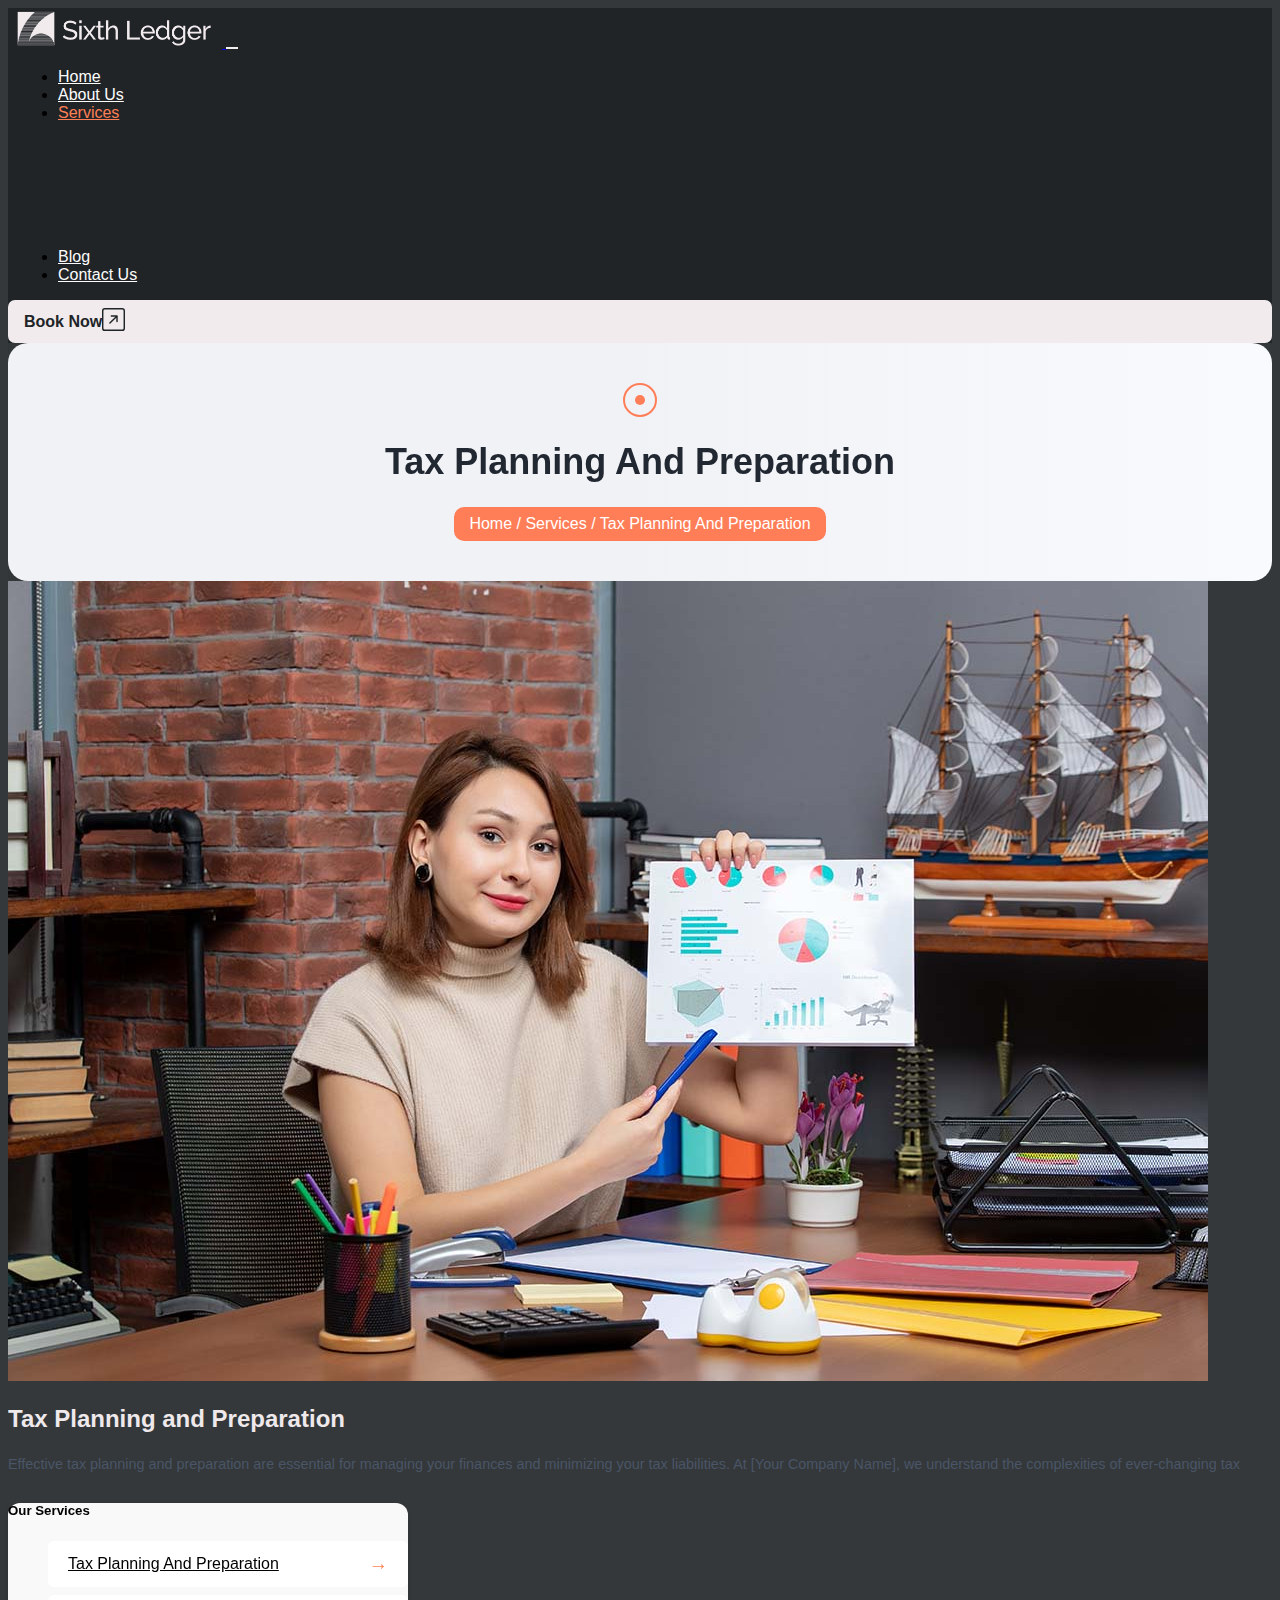
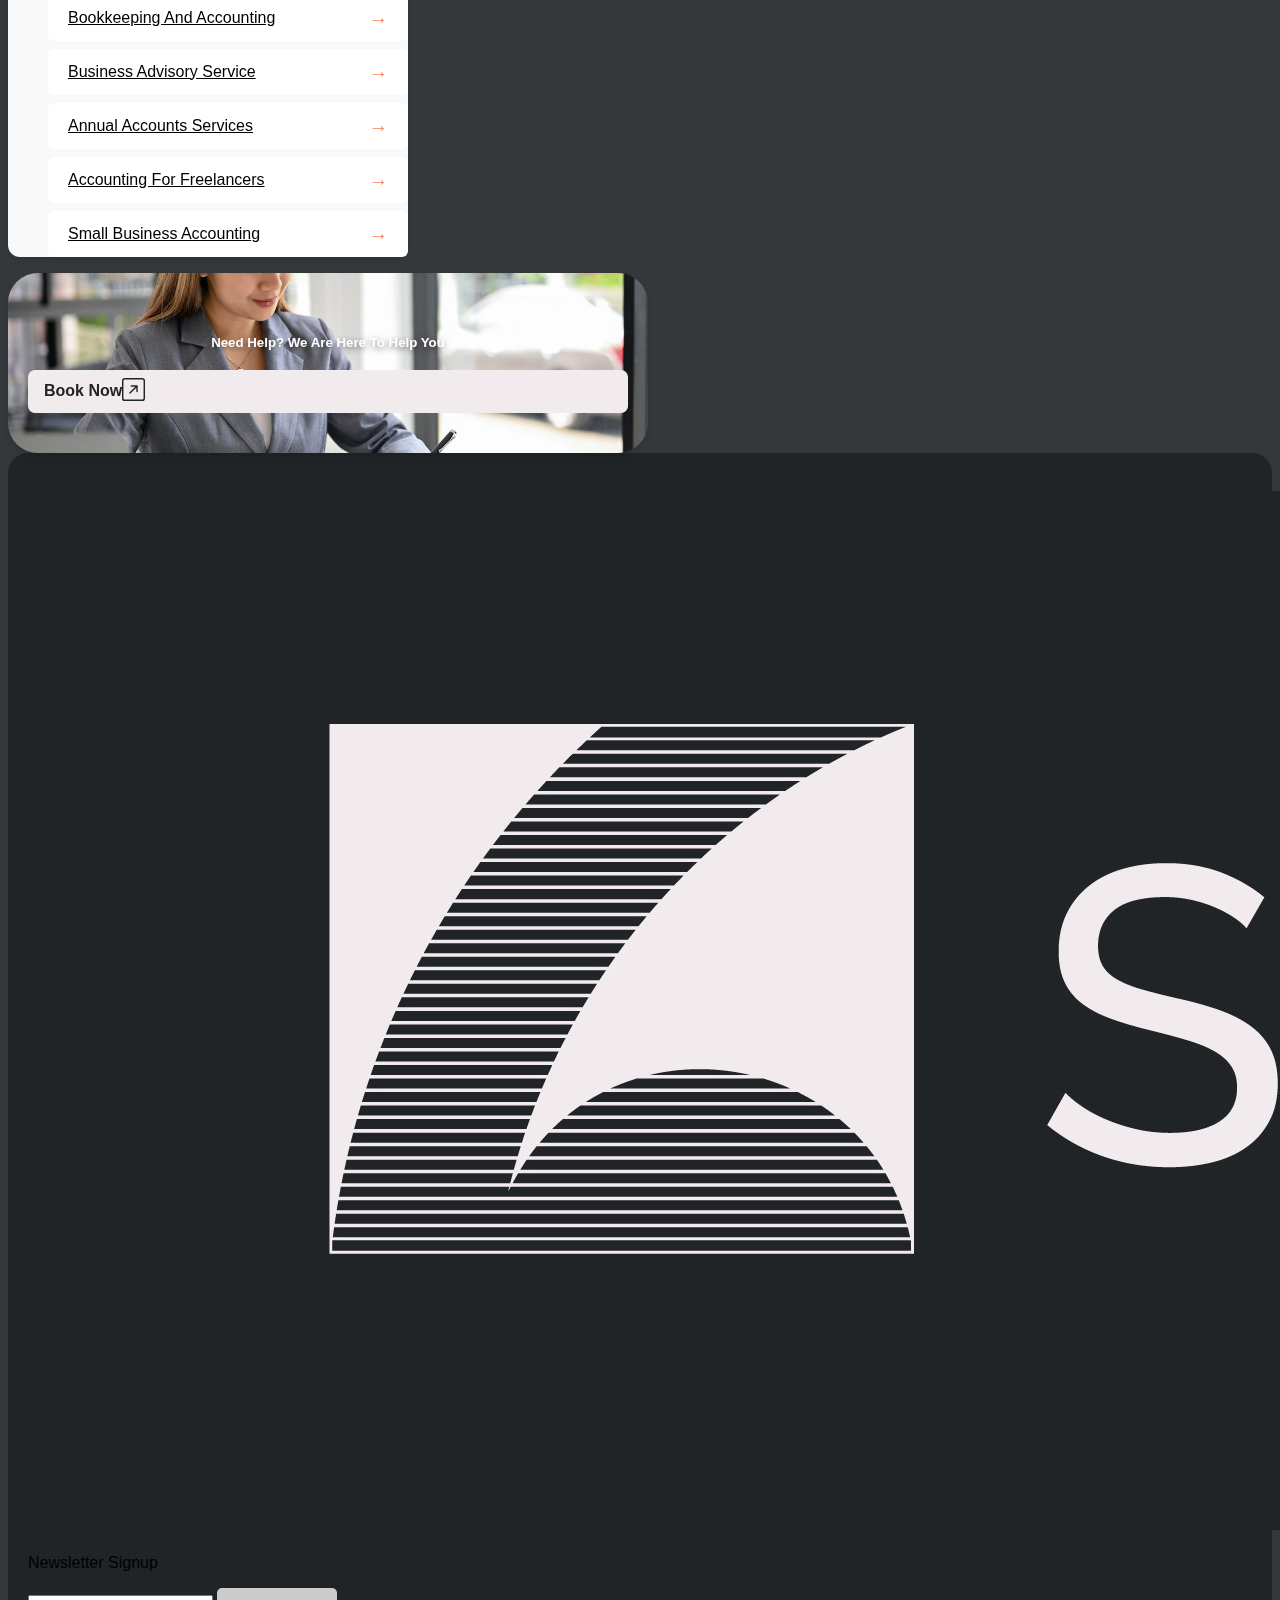
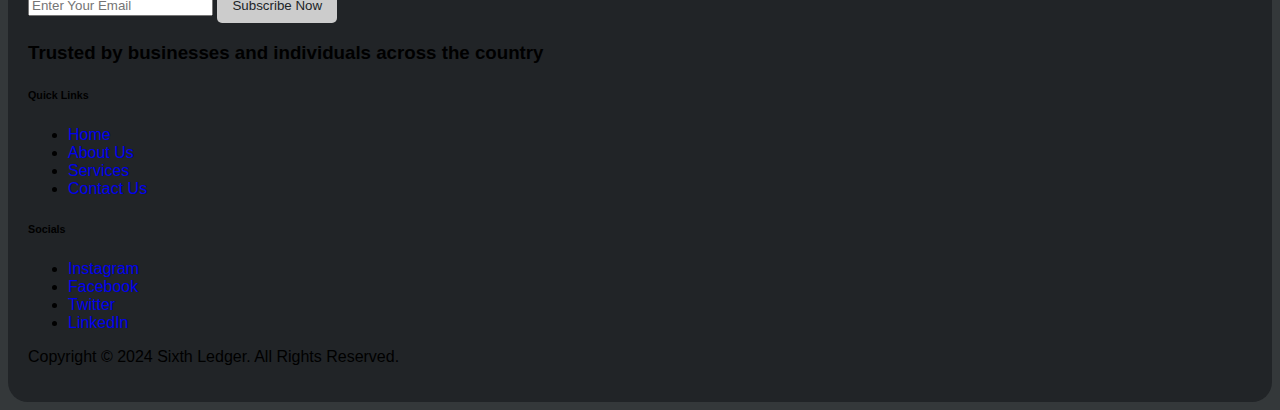
<file: TaxPlanning.html>
<!DOCTYPE html>
<html lang="en">
  <head>
    <meta charset="UTF-8" />
    <meta http-equiv="X-UA-Compatible" content="IE=edge" />
    <meta name="viewport" content="width=device-width, initial-scale=1.0" />
    <meta
      name="description"
      content="A basic webpage template using Bootstrap 5"
    />
    <meta name="author" content="Your Name" />
    <meta
      name="keywords"
      content="HTML, Bootstrap, Template, Responsive, Web Development"
    />
    <link rel="stylesheet" href="./index.css" />
    <link rel="stylesheet" href="./about.css" />
    <link rel="stylesheet" href="taxplanning.css" />
    <link
      href="https://fonts.googleapis.com/css2?family=Inter:wght@400;500;600&display=swap"
      rel="stylesheet"
    />

    <title>Sixth Ledger</title>

    <link
      href="https://cdn.jsdelivr.net/npm/bootstrap@5.0.2/dist/css/bootstrap.min.css"
      rel="stylesheet"
      integrity="sha384-EVSTQN3/azprG1Anm3QDgpJLIm9Nao0Yz1ztcQTwFspd3yD65VohhpuuCOmLASjC"
      crossorigin="anonymous"
    />

    <!-- Favicon -->
    <link rel="icon" href="favicon.ico" type="image/x-icon" />
  </head>

  <body>
    <!-- // navbar  -->
    <nav class="navbar navbar-expand-lg  px-3 py-4">
      <div class="container-fluid">
        <a class="navbar-brand" href="#">
          <img
            src="./assets/reallogo.jpg"
            alt="Logo"
            class="img-fluid w-50 h-25 rounded"
          />
          <!-- Replace with your logo -->
        </a>
        <button
          class="navbar-toggler"
          type="button"
          data-bs-toggle="collapse"
          data-bs-target="#navbarNavDropdown"
          aria-controls="navbarNavDropdown"
          aria-expanded="false"
          aria-label="Toggle navigation"
        >
          <span class="navbar-toggler-icon"></span>
        </button>
        <div class="collapse navbar-collapse" id="navbarNavDropdown">
          <ul class="navbar-nav me-auto mb-2 mb-lg-0">
            <li class="nav-item">
              <a class="nav-link active-tab" href="./index.html" >Home</a>
            </li>
            <li class="nav-item">
              <a class="nav-link" href="./aboutus.html">About Us</a>
            </li>
            <li class="nav-item dropdown">
              <a
                class="nav-link dropdown-toggle"
                href="/service.html"
                id="servicesDropdown"
                role="button"
                style="color: #fe7f55;"
              >
                Services
              </a>
              <ul class="dropdown-menu">
                <li>
                  <a class="dropdown-item" style="color: white" href="/TaxPlanning.html"
                    >Tax Planning And Preparation
                  </a>
                </li>
                <li>
                  <a class="dropdown-item" style="color: white" href="/BookKeeping.html"
                    >Book Keeping And Accounting</a
                  >
                </li>
                <li>
                  <a class="dropdown-item" style="color: white" href="/BusinessAdvisory.html"
                    >Business Advisory Service</a
                  >
                </li>
                <li>
                  <a class="dropdown-item" style="color: white" href="/AnnualAccounts.html"
                    >Annual Accounts Service</a
                  >
                </li>
                <li>
                  <a class="dropdown-item" style="color: white" href="/AccountingFreelancers.html"
                    >Accounting For Freelancers</a
                  >
                </li>
                <li>
                  <a class="dropdown-item" style="color: white" href="/SmallBusiness.html"
                    >Small Business Service</a
                  >
                </li>
              </ul>
            </li>
            <li class="nav-item">
              <a class="nav-link" href="#">Blog</a>
            </li>
           
            <li class="nav-item">
              <a class="nav-link" href="/contact.html">Contact Us</a>
            </li>
          </ul>
          <a href="#" class="book-now-btn">
            Book Now
            <span>
              <svg
                xmlns="http://www.w3.org/2000/svg"
                width="23"
                height="23"
                fill="currentColor"
                class="bi bi-arrow-up-right-square ms-1"
                viewBox="0 0 16 16"
              >
                <path
                  fill-rule="evenodd"
                  d="M15 2a1 1 0 0 0-1-1H2a1 1 0 0 0-1 1v12a1 1 0 0 0 1 1h12a1 1 0 0 0 1-1zM0 2a2 2 0 0 1 2-2h12a2 2 0 0 1 2 2v12a2 2 0 0 1-2 2H2a2 2 0 0 1-2-2zm5.854 8.803a.5.5 0 1 1-.708-.707L9.243 6H6.475a.5.5 0 1 1 0-1h3.975a.5.5 0 0 1 .5.5v3.975a.5.5 0 1 1-1 0V6.707z"
                />
              </svg>
            </span>
          </a>
        </div>
      </div>
    </nav>

    <!-- header  -->

    <div class="container">
      <div class="header-section">
        <!-- Decorative circle -->
        <div class="decorative-circle"></div>

        <!-- Title -->
        <h1>Tax Planning And Preparation</h1>

        <!-- Breadcrumb -->
        <nav class="breadcrumb">
          <a href="index.html">Home</a> / <a href="service.html">Services</a> /
          Tax Planning And Preparation
        </nav>
      </div>
    </div>

    <!-- section start from here -->
    <div class="container mt-5">
      <div class="row">
        <!-- Left Section -->
        <div class="col-lg-8 scrollable-left">
          <img
            src="assets/service-img-1.jpg"
            class="img-fluid rounded mb-4"
            alt="Tax Planning"
          />
          <h2 class="fw-bold" style="color:#efe9eb">Tax Planning and Preparation</h2>
          <p class="same-text-service">
            Effective tax planning and preparation are essential for managing your finances and minimizing your tax liabilities. At [Your Company Name], we understand the complexities of ever-changing tax laws and regulations, and we’re here to help you navigate them with confidence.
          </p>
          <p class="same-text-service">
            Our tax planning services focus on analyzing your financial situation to develop strategies that optimize your tax position throughout the year. By proactively identifying potential deductions, credits, and exemptions, we ensure that you’re fully prepared when tax season arrives. Our goal is to minimize your tax burden while ensuring compliance with all legal requirements.
          </p>
          <div class="container py-5">
            <div class="row gy-4">
              <!-- First Feature -->
              <div class="col-md-6">
                <div class="feature-box">
                  <div class="icon-circle">
                    <svg
                      xmlns="http://www.w3.org/2000/svg"
                      width="37"
                      height="37"
                      viewBox="0 0 37 37"
                      fill="none"
                    >
                      <path
                        d="M15.2623 31.9965H14.9559C14.6915 30.9407 14.4336 29.9012 14.188 28.8583C13.7176 26.8605 13.2353 25.5855 10.5565 24.8256L7.96695 22.9656C7.52205 22.6461 6.98956 22.536 6.48694 22.6166L4.76259 18.5463C3.59485 15.7898 2.07687 16.1116 1.63977 16.276C0.562904 16.6807 -0.0691364 18.1074 0.3136 19.2692L2.51193 25.9417C2.53511 26.0121 2.55865 26.0841 2.58255 26.1576C2.9416 27.2595 3.38839 28.6308 4.41665 29.3375L7.41413 31.3976C7.6517 31.5608 7.82004 31.7559 7.9319 31.9962H7.86573C7.86566 31.9962 7.86558 31.9962 7.86551 31.9962C7.53641 31.9962 7.22793 32.1236 6.99677 32.3549C6.76562 32.5862 6.63845 32.8949 6.63874 33.2241V33.2242L6.64049 35.0424C6.64115 35.7182 7.1915 36.2681 7.86719 36.2681L15.264 36.2684C15.5933 36.2684 15.9018 36.141 16.133 35.9096C16.3641 35.6782 16.4912 35.3695 16.4909 35.0404L16.4892 33.2221C16.4884 32.5463 15.938 31.9965 15.2623 31.9965ZM7.99202 30.5567L4.99455 28.4965C4.2513 27.9858 3.86397 26.7968 3.55265 25.8415C3.52831 25.7669 3.50448 25.6938 3.48102 25.6223L1.28269 18.9499C1.05379 18.2552 1.48506 17.424 1.99875 17.231C2.59224 17.0079 3.27427 17.6483 3.82324 18.9442L5.55364 23.0289C5.41518 23.1398 5.28925 23.2712 5.18074 23.4223C4.53857 24.3164 4.7435 25.5662 5.63752 26.2084L9.17645 28.7506C9.40535 28.9149 9.72396 28.8626 9.88843 28.6338C10.0528 28.405 10.0005 28.0862 9.77169 27.9218L6.23276 25.3797C5.79558 25.0657 5.69538 24.4545 6.00947 24.0174C6.32349 23.5801 6.93469 23.4799 7.37179 23.7941L10.0348 25.7069C10.084 25.7421 10.139 25.7685 10.1973 25.7844C12.4686 26.4079 12.7724 27.2979 13.195 29.092C13.4228 30.0592 13.6606 31.0218 13.9042 31.9962L9.01343 31.9959C8.85201 31.3961 8.50899 30.9119 7.99202 30.5567ZM15.4112 35.1885C15.384 35.2157 15.3364 35.2481 15.2639 35.2481L7.86733 35.2476C7.7535 35.2476 7.66088 35.155 7.66081 35.0412L7.65906 33.2229C7.65899 33.1506 7.69134 33.103 7.71852 33.0757C7.74571 33.0485 7.79322 33.0162 7.86566 33.0162L14.5552 33.0166C14.5559 33.0166 14.5566 33.0167 14.5574 33.0167C14.5583 33.0167 14.5593 33.0166 14.5603 33.0166H15.2623C15.3761 33.0166 15.4687 33.1092 15.4689 33.223L15.4705 35.0413C15.4707 35.1137 15.4383 35.1613 15.4112 35.1885ZM34.761 16.276C34.3237 16.1116 32.806 15.7898 31.6382 18.5462L29.9139 22.6166C29.4115 22.5363 28.8787 22.646 28.4338 22.9655L25.8443 24.8255C23.1656 25.5854 22.6833 26.8604 22.2128 28.8583C21.9656 29.908 21.7082 30.945 21.4449 31.9964H21.1386C20.4628 31.9964 19.9125 32.5462 19.9118 33.2221L19.9101 35.0404C19.9098 35.3695 20.0369 35.6782 20.2681 35.9096C20.4993 36.141 20.8078 36.2684 21.1373 36.2684L28.5335 36.2679C29.2093 36.2679 29.7596 35.7181 29.7603 35.0423L29.762 33.2241C29.7623 32.8949 29.6352 32.5862 29.404 32.3548C29.1728 32.1234 28.8644 31.996 28.5353 31.996C28.5353 31.996 28.5351 31.996 28.5351 31.996H28.4689C28.5807 31.7558 28.7491 31.5607 28.9866 31.3974L31.9841 29.3373C33.0125 28.6306 33.4593 27.259 33.8184 26.1569C33.8422 26.0836 33.8656 26.0117 33.8888 25.9415L36.0871 19.2691C36.4699 18.1074 35.8379 16.6807 34.761 16.276ZM28.5353 33.0163C28.6076 33.0163 28.6552 33.0486 28.6824 33.0758C28.7095 33.103 28.7419 33.1506 28.7418 33.2229L28.7401 35.0414C28.74 35.1551 28.6474 35.2477 28.5335 35.2477L21.1369 35.2482C21.0645 35.2482 21.017 35.2158 20.9897 35.1886C20.9624 35.1614 20.9302 35.1138 20.9302 35.0414L20.932 33.2231C20.9321 33.1092 21.0247 33.0167 21.1385 33.0167H21.8404C21.8414 33.0167 21.8424 33.0168 21.8434 33.0168C21.8442 33.0168 21.8449 33.0167 21.8456 33.0167L28.5353 33.0163ZM35.1182 18.9499L32.9198 25.6223C32.8964 25.6936 32.8726 25.7666 32.8484 25.8409C32.5372 26.7965 32.1497 27.9857 31.4064 28.4966L28.4088 30.5567C27.8918 30.912 27.5488 31.3963 27.3874 31.9961L22.4967 31.9964C22.7393 31.0258 22.9767 30.0654 23.2059 29.0922C23.6285 27.2981 23.9324 26.408 26.2035 25.7846C26.2619 25.7685 26.317 25.7423 26.3661 25.707L29.029 23.7942C29.4664 23.4801 30.0774 23.5805 30.3914 24.0175C30.5426 24.228 30.6024 24.4862 30.5601 24.7447C30.5177 25.0031 30.3785 25.2287 30.168 25.3799L26.6291 27.922C26.4003 28.0864 26.3481 28.4052 26.5123 28.634C26.6768 28.8629 26.9955 28.915 27.2243 28.7508L30.7633 26.2086C31.195 25.8985 31.4804 25.4372 31.5668 24.9099C31.6533 24.3825 31.5301 23.8542 31.22 23.4224C31.1115 23.2714 30.9856 23.14 30.8471 23.0291L32.5775 18.9444C33.1264 17.6486 33.8084 17.0078 34.402 17.2312C34.9158 17.424 35.3471 18.2552 35.1182 18.9499ZM24.9687 20.0515C27.2713 17.6707 28.5394 14.9195 28.5394 12.3045V3.72487C28.5394 3.47739 28.3618 3.26554 28.118 3.22247C25.814 2.81576 23.5317 1.85163 21.3348 0.356756C21.2502 0.299259 21.1502 0.268433 21.0479 0.268433H15.3531C15.2508 0.268433 15.1508 0.299186 15.0661 0.356829C12.8691 1.85163 10.5869 2.81583 8.28286 3.22255C8.0391 3.26554 7.86143 3.47739 7.86143 3.72494V12.3045C7.86143 14.9194 9.12945 17.6706 11.432 20.0515C13.3147 21.9982 15.7882 23.5807 18.0488 24.2845C18.0982 24.2999 18.1493 24.3075 18.2004 24.3075C18.2515 24.3075 18.3027 24.2999 18.3521 24.2845C20.6127 23.5805 23.0862 21.9981 24.9687 20.0515ZM18.2004 23.2618C16.1369 22.5837 13.8922 21.1277 12.1655 19.3422C10.0479 17.1527 8.88167 14.6533 8.88167 12.3045V4.14696C11.1387 3.68581 13.3654 2.72569 15.5092 1.28868H20.8916C23.0355 2.72569 25.2622 3.68581 27.5191 4.14696V12.3045C27.5191 14.6533 26.3529 17.1527 24.2352 19.3422C22.5088 21.1277 20.2641 22.5837 18.2004 23.2618ZM26.1261 4.85887C24.2846 4.34438 22.4626 3.51361 20.7103 2.38966C20.6281 2.33698 20.5326 2.30892 20.4349 2.30892H15.9661C15.8684 2.30892 15.7729 2.3369 15.6907 2.38966C13.9383 3.51368 12.1161 4.34445 10.2749 4.85887C10.0545 4.92045 9.90206 5.12129 9.90206 5.35019V12.3045C9.90206 14.8149 11.3689 16.9573 12.5994 18.3124C14.1129 19.9793 16.0871 21.3644 18.0161 22.1124C18.0754 22.1354 18.138 22.147 18.2006 22.147C18.2631 22.147 18.3257 22.1354 18.385 22.1124C20.3139 21.3644 22.2882 19.9794 23.8017 18.3125C25.0323 16.9573 26.4991 14.8148 26.4991 12.3045V5.35019C26.499 5.12129 26.3466 4.92045 26.1261 4.85887ZM25.4788 12.3045C25.4788 14.009 24.6149 15.8991 23.0463 17.6267C21.705 19.1041 19.9065 20.3864 18.2005 21.0876C16.4944 20.3863 14.696 19.104 13.3546 17.6267C11.7861 15.8991 10.9222 14.0091 10.9222 12.3045V5.73315C12.6894 5.19992 14.4338 4.39247 16.1148 3.32916H20.2862C21.9671 4.3924 23.7114 5.19985 25.4788 5.73315V12.3045ZM15.47 10.8402C15.0282 10.1215 14.084 9.89625 13.3653 10.3379C13.0172 10.552 12.7732 10.8887 12.6784 11.2862C12.5835 11.6836 12.6491 12.0943 12.8631 12.4424L14.6401 15.3344C14.8599 15.692 15.2063 15.9333 15.6156 16.014C15.715 16.0336 15.8161 16.0432 15.9175 16.0432C16.2679 16.0432 16.6206 15.9278 16.9189 15.7101L23.1367 11.1719C23.4662 10.932 23.6825 10.5782 23.7458 10.1756C23.8091 9.77302 23.7119 9.36987 23.472 9.04048C22.9767 8.36034 22.0207 8.21 21.3401 8.70548L16.3818 12.3244L15.47 10.8402ZM21.9411 9.52983C22.1665 9.36579 22.4832 9.41557 22.6473 9.64097C22.7268 9.75013 22.7589 9.88364 22.738 10.017C22.717 10.1504 22.6454 10.2675 22.5357 10.3474L16.3174 14.886C16.1621 14.9993 15.9781 15.0454 15.8128 15.013C15.6824 14.9873 15.5803 14.9156 15.5092 14.8002L13.7323 11.9083L13.7323 11.9082C13.6609 11.7923 13.6391 11.6555 13.6707 11.5231C13.7024 11.3907 13.7836 11.2785 13.8996 11.2072C13.9827 11.1562 14.0747 11.1318 14.1657 11.1318C14.3371 11.1318 14.5045 11.2181 14.6007 11.3744L15.8018 13.3291C15.8762 13.4504 15.998 13.535 16.1377 13.5626C16.2772 13.59 16.4221 13.558 16.5371 13.4741L21.9411 9.52983Z"
                        fill="white"
                      ></path>
                    </svg>
                  </div>
                  <div class="feature-text">
                    <h5>Client Communication</h5>
                    <p>
                      Comprehensive guide explaining accounting services entail.
                    </p>
                  </div>
                </div>
              </div>

              <!-- Second Feature -->
              <div class="col-md-6">
                <div class="feature-box">
                  <div class="icon-circle">
                    <svg
                      xmlns="http://www.w3.org/2000/svg"
                      width="36"
                      height="37"
                      viewBox="0 0 36 37"
                      fill="none"
                    >
                      <path
                        d="M33.3392 25.9214C33.557 25.3456 33.677 24.7227 33.677 24.0724C33.677 21.658 32.0328 19.6191 29.7983 18.9981V14.7863H31.005C32.4617 14.7863 33.6468 13.6073 33.6468 12.1583C33.6468 11.7664 33.3292 11.4488 32.9373 11.4488C32.5456 11.4488 32.2279 11.7664 32.2279 12.1583C32.2279 12.825 31.6793 13.3674 31.005 13.3674H29.0889C28.697 13.3674 28.3794 13.685 28.3794 14.0768V17.7727L24.277 13.5806C24.1436 13.4442 23.9608 13.3674 23.77 13.3674H12.2303C12.0395 13.3674 11.8568 13.4442 11.7233 13.5806L7.61898 17.7731V14.0768C7.61898 13.685 7.30138 13.3674 6.90953 13.3674H4.85057C4.17522 13.3674 3.62573 12.825 3.62573 12.1583V3.40783C3.62573 2.74219 4.17515 2.20057 4.85057 2.20057H31.0049C31.6792 2.20057 32.2277 2.74212 32.2277 3.40783V5.84641C32.2277 6.23826 32.5454 6.55586 32.9372 6.55586C33.329 6.55586 33.6466 6.23826 33.6466 5.84641V3.40783C33.6467 1.95982 32.4616 0.781738 31.0049 0.781738H4.85057C3.39285 0.781738 2.20689 1.95982 2.20689 3.40783V12.1582C2.20689 13.6073 3.39285 14.7862 4.85057 14.7862H6.2V18.9984C3.96541 19.62 2.32129 21.6585 2.32129 24.0724C2.32129 24.7232 2.44146 25.3463 2.65957 25.9223C1.09146 27.323 0.202148 29.2862 0.202148 31.3903V33.9783C0.202219 35.5241 1.46658 36.7817 3.02076 36.7817H4.44895C4.8408 36.7817 5.1584 36.4641 5.1584 36.0722C5.1584 35.6804 4.8408 35.3628 4.44895 35.3628H3.02076C2.24901 35.3628 1.62112 34.7417 1.62112 33.9782V31.3902C1.62112 29.8053 2.24866 28.3185 3.36487 27.2069C4.33307 28.5027 5.88458 29.3442 7.63058 29.3442C9.37658 29.3442 10.9281 28.5026 11.8963 27.2069C13.0125 28.3185 13.64 29.8054 13.64 31.3902V33.9782C13.64 34.7417 13.0121 35.3628 12.2404 35.3628H10.8122C10.4204 35.3628 10.1028 35.6804 10.1028 36.0722C10.1028 36.4641 10.4204 36.7817 10.8122 36.7817H12.2404C13.7945 36.7817 15.0589 35.5241 15.0589 33.9782V31.3902C15.0589 29.2861 14.1696 27.323 12.6015 25.9223C12.8196 25.3463 12.9397 24.7231 12.9397 24.0724C12.9397 21.4683 11.0266 19.3007 8.52256 18.8783L12.5286 14.7862H23.4717L27.4765 18.8786C24.9731 19.3016 23.0606 21.4688 23.0606 24.0724C23.0606 24.7227 23.1806 25.3456 23.3985 25.9213C21.8295 27.3232 20.9395 29.2869 20.9395 31.3903V33.9783C20.9395 35.5241 22.2048 36.7817 23.76 36.7817H32.9795C34.5336 36.7817 35.7981 35.5241 35.7981 33.9783V31.3903C35.798 29.287 34.9081 27.3234 33.3392 25.9214ZM11.5208 24.0724C11.5208 26.1969 9.77567 27.9254 7.63051 27.9254C5.48535 27.9254 3.7402 26.197 3.7402 24.0724C3.7402 21.9489 5.48535 20.2214 7.63051 20.2214C9.77567 20.2214 11.5208 21.9489 11.5208 24.0724ZM28.3697 20.2213C30.5137 20.2213 32.258 21.9489 32.258 24.0724C32.258 26.1968 30.5137 27.9253 28.3697 27.9253C26.2245 27.9253 24.4793 26.1969 24.4793 24.0724C24.4794 21.9489 26.2246 20.2213 28.3697 20.2213ZM34.3791 33.9782C34.3791 34.7417 33.7512 35.3628 32.9794 35.3628H23.76C22.9871 35.3628 22.3583 34.7417 22.3583 33.9782V31.3902C22.3583 29.8061 22.9864 28.3188 24.1034 27.206C25.0716 28.5022 26.6234 29.3442 28.3698 29.3442C30.1154 29.3442 31.6664 28.5024 32.6343 27.2063C33.7511 28.3191 34.3792 29.8063 34.3792 31.3902L34.3791 33.9782Z"
                        fill="white"
                      ></path>
                      <path
                        d="M7.9741 10.2378H27.8796C28.2714 10.2378 28.5891 9.92008 28.5891 9.5283C28.5891 9.13652 28.2714 8.81885 27.8796 8.81885H7.9741C7.58225 8.81885 7.26465 9.13652 7.26465 9.5283C7.26465 9.92008 7.58225 10.2378 7.9741 10.2378Z"
                        fill="white"
                      ></path>
                      <path
                        d="M7.9741 6.04586H10.0711C10.4629 6.04586 10.7805 5.72819 10.7805 5.3364C10.7805 4.94462 10.4629 4.62695 10.0711 4.62695H7.9741C7.58225 4.62695 7.26465 4.94462 7.26465 5.3364C7.26465 5.72819 7.58225 6.04586 7.9741 6.04586Z"
                        fill="white"
                      ></path>
                      <path
                        d="M27.8799 4.62695H15.0307C14.6389 4.62695 14.3213 4.94462 14.3213 5.3364C14.3213 5.72819 14.6389 6.04586 15.0307 6.04586H27.8799C28.2718 6.04586 28.5894 5.72819 28.5894 5.3364C28.5894 4.94462 28.2718 4.62695 27.8799 4.62695Z"
                        fill="white"
                      ></path>
                      <path
                        d="M32.937 8.29297C32.5451 8.29297 32.2275 8.61057 32.2275 9.00242V9.00636C32.2275 9.39821 32.5451 9.71384 32.937 9.71384C33.3288 9.71384 33.6464 9.39427 33.6464 9.00242C33.6464 8.61057 33.3288 8.29297 32.937 8.29297Z"
                        fill="white"
                      ></path>
                      <path
                        d="M7.63044 35.3628H7.62636C7.23451 35.3628 6.91895 35.6804 6.91895 36.0722C6.91895 36.4641 7.23859 36.7817 7.63044 36.7817C8.02229 36.7817 8.33989 36.4641 8.33989 36.0722C8.33982 35.6805 8.02222 35.3628 7.63044 35.3628Z"
                        fill="white"
                      ></path>
                    </svg>
                  </div>
                  <div class="feature-text">
                    <h5>Expertise You Can Trust</h5>
                    <p>
                      Including tax preparation, financial analysis, auditing.
                    </p>
                  </div>
                </div>
              </div>

              <!-- Third Feature -->
              <div class="col-md-6">
                <div class="feature-box">
                  <div class="icon-circle">
                    <svg
                      xmlns="http://www.w3.org/2000/svg"
                      width="33"
                      height="37"
                      viewBox="0 0 33 37"
                      fill="none"
                    >
                      <path
                        d="M28.802 23.6358H28.8001C29.6638 22.6724 30.1151 21.2421 30.1151 19.8609C30.1151 18.8373 29.7086 17.8557 28.9848 17.132C28.2611 16.4083 27.2795 16.0017 26.256 16.0017C25.2324 16.0017 24.2508 16.4083 23.5271 17.132C22.8034 17.8557 22.3968 18.8373 22.3968 19.8609C22.3968 20.9652 22.7186 22.1472 23.2577 23.0221C23.3907 23.2393 23.5422 23.4446 23.7104 23.6358H23.7078C22.8096 23.6339 21.9338 23.9162 21.2058 24.4424C20.8781 24.388 20.5465 24.3605 20.2143 24.3601H19.5664C19.9675 23.9989 20.3164 23.5836 20.603 23.1262C21.4036 21.8685 21.8627 20.2143 21.8627 18.5876C21.8653 17.8816 21.7285 17.1821 21.4602 16.5291C21.1918 15.8762 20.7972 15.2826 20.2989 14.7825C19.8006 14.2824 19.2085 13.8856 18.5565 13.6148C17.9046 13.344 17.2055 13.2047 16.4996 13.2047C15.7936 13.2047 15.0946 13.344 14.4426 13.6148C13.7906 13.8856 13.1985 14.2824 12.7002 14.7825C12.202 15.2826 11.8073 15.8762 11.539 16.5291C11.2706 17.1821 11.1338 17.8816 11.1364 18.5876C11.1364 20.1508 11.591 21.8223 12.3526 23.0586C12.6455 23.5424 13.0073 23.9809 13.4268 24.3602H12.7831C12.4509 24.3606 12.1193 24.3881 11.7916 24.4425C11.0636 23.9164 10.1878 23.6341 9.28959 23.6359H9.28697C9.45517 23.4447 9.60665 23.2394 9.73973 23.0223C10.2788 22.1472 10.6006 20.9653 10.6006 19.861C10.6006 18.8378 10.1941 17.8564 9.47058 17.1329C8.74703 16.4093 7.76569 16.0028 6.74244 16.0028C5.71919 16.0028 4.73785 16.4093 4.0143 17.1329C3.29076 17.8564 2.88427 18.8378 2.88427 19.861C2.88427 21.2422 3.33572 22.6726 4.19863 23.6359H4.19537C1.93746 23.6359 0.100586 25.3603 0.100586 27.4797V31.9362C0.100586 32.0902 0.161761 32.2379 0.270653 32.3468C0.379545 32.4557 0.527235 32.5168 0.681231 32.5168H7.07559V36.2011C7.07559 36.3551 7.13676 36.5028 7.24565 36.6117C7.35454 36.7206 7.50223 36.7817 7.65623 36.7817H25.342C25.496 36.7817 25.6436 36.7206 25.7525 36.6117C25.8614 36.5028 25.9226 36.3551 25.9226 36.2011V32.5167H32.3182C32.4722 32.5167 32.6199 32.4555 32.7288 32.3466C32.8377 32.2377 32.8988 32.09 32.8988 31.936V27.4796C32.8988 25.3602 31.061 23.6358 28.802 23.6358ZM23.5581 19.8609C23.5581 19.1453 23.8423 18.4591 24.3483 17.9532C24.8542 17.4472 25.5404 17.163 26.256 17.163C26.9715 17.163 27.6577 17.4472 28.1637 17.9532C28.6696 18.4591 28.9539 19.1453 28.9539 19.8609C28.9539 21.3204 28.2208 23.6358 26.2549 23.6358C24.2903 23.6358 23.5581 21.3204 23.5581 19.8609ZM16.4985 14.3844C17.6128 14.3856 18.6811 14.8288 19.469 15.6168C20.257 16.4047 20.7002 17.473 20.7014 18.5873C20.7014 18.6176 20.7002 18.6479 20.6998 18.6782C19.0817 18.4937 17.6852 18.1338 15.7992 16.6551C15.7064 16.5824 15.5936 16.5396 15.4759 16.5325C15.3582 16.5254 15.2411 16.5543 15.1402 16.6154L12.3062 18.3317C12.3721 17.2641 12.8423 16.2616 13.6211 15.5283C14.3999 14.795 15.4288 14.386 16.4985 14.3844ZM13.3413 22.4494C12.8565 21.6623 12.517 20.6646 12.3738 19.6478L15.4032 17.8137C17.3721 19.2746 18.9132 19.6456 20.5969 19.8352C20.4367 20.8131 20.0974 21.7572 19.6233 22.5022C19.0838 23.3497 18.1037 24.3603 16.4984 24.3603C15.1848 24.3601 14.1224 23.7172 13.3413 22.4494ZM4.0452 19.8609C4.0452 19.5067 4.11496 19.156 4.25049 18.8288C4.38602 18.5016 4.58467 18.2043 4.8351 17.9539C5.08552 17.7035 5.38283 17.5048 5.71003 17.3693C6.03723 17.2337 6.38792 17.164 6.74208 17.164C7.09624 17.164 7.44693 17.2337 7.77413 17.3693C8.10133 17.5048 8.39863 17.7035 8.64906 17.9539C8.89949 18.2043 9.09814 18.5016 9.23367 18.8288C9.3692 19.156 9.43896 19.5067 9.43896 19.8609C9.43896 21.3204 8.70676 23.6358 6.74208 23.6358C4.77739 23.6358 4.0452 21.3204 4.0452 19.8609ZM1.26151 31.3554V27.4796C1.26151 26.0005 2.57747 24.7971 4.19501 24.7971H9.28922C9.60198 24.797 9.913 24.8435 10.2121 24.935C8.353 25.8167 7.07501 27.6216 7.07501 29.7019V31.3556L1.26151 31.3554ZM24.7607 35.6204H21.8174V32.0409C21.8174 31.8869 21.7563 31.7392 21.6474 31.6303C21.5385 31.5214 21.3908 31.4603 21.2368 31.4603C21.0828 31.4603 20.9351 31.5214 20.8262 31.6303C20.7173 31.7392 20.6561 31.8869 20.6561 32.0409V35.6204H12.3429V32.0409C12.3429 31.8869 12.2817 31.7392 12.1728 31.6303C12.0639 31.5214 11.9163 31.4603 11.7623 31.4603C11.6083 31.4603 11.4606 31.5214 11.3517 31.6303C11.2428 31.7392 11.1816 31.8869 11.1816 32.0409V35.6204H8.23629V29.7016C8.23629 27.3966 10.2758 25.5214 12.7827 25.5214H20.2146C22.7216 25.5214 24.7611 27.3966 24.7611 29.7016L24.7607 35.6204ZM31.7375 31.3554H25.922V29.7016C25.922 27.6214 24.644 25.8165 22.7849 24.9348C23.084 24.8433 23.395 24.7968 23.7078 24.7969H28.802C30.4206 24.7969 31.7375 26.0002 31.7375 27.4794V31.3554ZM13.2721 7.69563L12.8191 10.8384C12.804 10.943 12.8178 11.0498 12.859 11.1472C12.9001 11.2445 12.9671 11.3288 13.0526 11.391C13.1381 11.4531 13.239 11.4907 13.3443 11.4997C13.4497 11.5087 13.5555 11.4888 13.6503 11.4421L16.4985 10.0398L19.3488 11.4422C19.4436 11.4889 19.5494 11.5088 19.6547 11.4998C19.7601 11.4908 19.8609 11.4532 19.9464 11.391C20.032 11.3289 20.0989 11.2446 20.1401 11.1472C20.1812 11.0498 20.195 10.9431 20.1799 10.8384L19.7268 7.6957L21.941 5.41928C22.0147 5.34351 22.0664 5.24907 22.0903 5.14613C22.1143 5.04319 22.1097 4.93565 22.0771 4.83512C22.0445 4.73459 21.985 4.64487 21.9051 4.57564C21.8253 4.50641 21.728 4.4603 21.6239 4.44227L18.4939 3.90046L17.012 1.09159C16.9627 0.998095 16.8889 0.919831 16.7984 0.86523C16.7079 0.810629 16.6042 0.781761 16.4985 0.781738C16.3928 0.781761 16.2891 0.810645 16.1986 0.865273C16.1081 0.919902 16.0342 0.998202 15.9849 1.09173L14.5051 3.9006L11.3753 4.44234C11.2712 4.46037 11.1739 4.50648 11.0941 4.57571C11.0142 4.64494 10.9547 4.73466 10.9221 4.83519C10.8895 4.93572 10.8849 5.04326 10.9089 5.1462C10.9328 5.24914 10.9845 5.34359 11.0582 5.41935L13.2721 7.69563ZM14.9846 4.99599C15.0721 4.98082 15.1551 4.94575 15.227 4.89348C15.2988 4.84121 15.3578 4.77313 15.3992 4.69449L16.4985 2.60743L17.5998 4.69478C17.6412 4.77335 17.7001 4.84136 17.772 4.89358C17.8439 4.9458 17.9268 4.98083 18.0143 4.99599L20.3407 5.39867L18.6952 7.09074C18.6332 7.15448 18.5867 7.2316 18.5593 7.31617C18.5318 7.40073 18.5241 7.49048 18.5368 7.57848L18.8734 9.91405L16.7549 8.87158C16.6751 8.83231 16.5874 8.81189 16.4984 8.81189C16.4095 8.81189 16.3218 8.83231 16.242 8.87158L14.1257 9.91362L14.4623 7.57841C14.4749 7.49042 14.4673 7.40069 14.4398 7.31614C14.4123 7.23158 14.3658 7.15447 14.3038 7.09074L12.6581 5.39867L14.9846 4.99599ZM2.49531 8.67496L2.18416 10.8387C2.16911 10.9433 2.18292 11.0501 2.22409 11.1474C2.26526 11.2448 2.33223 11.3291 2.41778 11.3912C2.50333 11.4533 2.60421 11.4909 2.70955 11.4998C2.81488 11.5088 2.92067 11.4889 3.0155 11.4422L4.9767 10.476L6.93594 11.442C7.03077 11.4888 7.13655 11.5087 7.2419 11.4998C7.34724 11.4908 7.44813 11.4533 7.5337 11.3912C7.61927 11.3291 7.68626 11.2448 7.72744 11.1474C7.76863 11.0501 7.78246 10.9433 7.76742 10.8387L7.45627 8.67517L8.98112 7.10845C9.05484 7.03269 9.10648 6.93826 9.13048 6.83531C9.15447 6.73237 9.14991 6.62483 9.11729 6.52429C9.08467 6.42375 9.02522 6.33402 8.94535 6.26478C8.86549 6.19553 8.76824 6.14941 8.66409 6.13137L6.50946 5.7583L5.49042 3.82584C5.44114 3.73239 5.36728 3.65415 5.27682 3.59957C5.18636 3.54498 5.08272 3.51611 4.97706 3.51607C4.87143 3.51606 4.7678 3.54487 4.67733 3.59939C4.58685 3.65391 4.51297 3.73208 4.46363 3.82548L3.44242 5.7583L1.28953 6.13144C1.18542 6.14948 1.0882 6.19559 1.00836 6.2648C0.928516 6.33401 0.869071 6.4237 0.836431 6.52419C0.803791 6.62469 0.799193 6.73219 0.823132 6.8351C0.84707 6.93802 0.898638 7.03245 0.972279 7.10823L2.49531 8.67496ZM3.92174 6.85384C4.0092 6.83869 4.09202 6.80369 4.16383 6.75154C4.23565 6.69939 4.29456 6.63146 4.33603 6.55299L4.97634 5.34089L5.61505 6.55299C5.65648 6.63159 5.71541 6.69964 5.78729 6.75188C5.85916 6.80413 5.94207 6.83918 6.02963 6.85434L7.38042 7.0882L6.42447 8.07043C6.36247 8.13414 6.31593 8.21124 6.28843 8.29578C6.26094 8.38031 6.25322 8.47004 6.26588 8.55803L6.46083 9.91362L5.23327 9.30844C5.15344 9.2691 5.06563 9.24864 4.97663 9.24864C4.88763 9.24864 4.79982 9.2691 4.71998 9.30844L3.4901 9.91427L3.68513 8.55817C3.69777 8.47023 3.69007 8.38056 3.66262 8.29607C3.63516 8.21157 3.58868 8.1345 3.52676 8.07079L2.57196 7.08776L3.92174 6.85384ZM25.5408 8.67496L25.23 10.8387C25.2149 10.9433 25.2287 11.0501 25.2699 11.1474C25.3111 11.2448 25.378 11.3291 25.4636 11.3912C25.5491 11.4533 25.65 11.4909 25.7554 11.4998C25.8607 11.5088 25.9665 11.4889 26.0613 11.4422L28.0226 10.476L29.9839 11.4422C30.0788 11.4889 30.1846 11.5088 30.29 11.4998C30.3954 11.4908 30.4963 11.4532 30.5818 11.391C30.6674 11.3289 30.7344 11.2445 30.7755 11.1471C30.8166 11.0496 30.8303 10.9428 30.8152 10.8381L30.5023 8.67525L32.0269 7.10874C32.1006 7.03299 32.1523 6.93855 32.1763 6.8356C32.2003 6.73266 32.1957 6.62512 32.1631 6.52458C32.1305 6.42404 32.071 6.33431 31.9912 6.26507C31.9113 6.19582 31.814 6.1497 31.7099 6.13166L29.5552 5.75859L28.5359 3.82584C28.4866 3.73238 28.4127 3.65414 28.3222 3.59955C28.2318 3.54496 28.1281 3.5161 28.0224 3.51607C27.9168 3.51608 27.8132 3.54489 27.7227 3.59941C27.6323 3.65393 27.5584 3.73209 27.5091 3.82548L26.4881 5.7583L24.3352 6.13144C24.2311 6.14947 24.1338 6.19558 24.054 6.26478C23.9741 6.33399 23.9147 6.42367 23.882 6.52417C23.8494 6.62467 23.8448 6.73217 23.8687 6.83509C23.8927 6.93801 23.9442 7.03245 24.0179 7.10823L25.5408 8.67496ZM26.9672 6.85384C27.0546 6.83868 27.1375 6.80368 27.2093 6.75151C27.2811 6.69934 27.34 6.6314 27.3815 6.55292L28.0218 5.34082L28.6605 6.55292C28.7019 6.63152 28.7609 6.69957 28.8327 6.75181C28.9046 6.80406 28.9875 6.83911 29.0751 6.85427L30.4259 7.08813L29.4699 8.07036C29.4079 8.13413 29.3613 8.21132 29.3338 8.29595C29.3063 8.38058 29.2986 8.4704 29.3114 8.55846L29.5074 9.91354L28.2786 9.30822C28.1987 9.26894 28.1109 9.24851 28.022 9.24851C27.933 9.24851 27.8452 9.26894 27.7654 9.30822L26.5355 9.91398L26.7306 8.55803C26.7432 8.47008 26.7355 8.38039 26.7081 8.29588C26.6806 8.21137 26.6341 8.13429 26.5722 8.07058L25.6174 7.08776L26.9672 6.85384Z"
                        fill="white"
                      ></path>
                    </svg>
                  </div>
                  <div class="feature-text">
                    <h5>Client Satisfaction</h5>
                    <p>Discuss the advantages of accounting to specialized.</p>
                  </div>
                </div>
              </div>

              <!-- Fourth Feature -->
              <div class="col-md-6">
                <div class="feature-box">
                  <div class="icon-circle">
                    <svg
                      xmlns="http://www.w3.org/2000/svg"
                      width="29"
                      height="31"
                      viewBox="0 0 29 31"
                      fill="none"
                    >
                      <path
                        d="M7.36457 17.5523C7.54922 17.7352 7.55063 18.0332 7.36775 18.2177L5.62957 19.9723C5.53763 20.0652 5.41646 20.1117 5.29522 20.1117C5.17669 20.1117 5.05822 20.0672 4.96675 19.9781L3.99717 19.033C3.81105 18.8516 3.80723 18.5537 3.98864 18.3676C4.16999 18.1815 4.46787 18.1776 4.65405 18.359L5.2894 18.9783L6.69904 17.5555C6.88204 17.3707 7.17998 17.3695 7.36457 17.5523ZM6.69904 12.7731L5.2894 14.196L4.65405 13.5767C4.46787 13.3952 4.16999 13.3991 3.98864 13.5852C3.80723 13.7713 3.81099 14.0693 3.99717 14.2506L4.96675 15.1958C5.05822 15.2849 5.17669 15.3293 5.29522 15.3293C5.41646 15.3293 5.53757 15.2828 5.62957 15.1899L7.36775 13.4354C7.55063 13.2508 7.54922 12.9528 7.36457 12.7699C7.17998 12.5871 6.88204 12.5885 6.69904 12.7731ZM9.20939 10.5889H14.6128C14.8727 10.5889 15.0834 10.3782 15.0834 10.1183C15.0834 9.85841 14.8727 9.6477 14.6128 9.6477H9.20939C8.94951 9.6477 8.7388 9.85841 8.7388 10.1183C8.7388 10.3782 8.94951 10.5889 9.20939 10.5889ZM9.20939 15.3712H14.6128C14.8727 15.3712 15.0834 15.1605 15.0834 14.9006C15.0834 14.6408 14.8727 14.43 14.6128 14.43H9.20939C8.94951 14.43 8.7388 14.6408 8.7388 14.9006C8.7388 15.1605 8.94951 15.3712 9.20939 15.3712ZM6.69904 7.99077L5.2894 9.41365L4.65405 8.79435C4.46787 8.61288 4.16999 8.61682 3.98864 8.80288C3.80723 8.989 3.81099 9.28694 3.99717 9.46829L4.96675 10.4134C5.05822 10.5026 5.17669 10.547 5.29522 10.547C5.41646 10.547 5.53757 10.5005 5.62957 10.4076L7.36775 8.65306C7.55063 8.46841 7.54922 8.17047 7.36457 7.98759C7.17998 7.80477 6.88204 7.80612 6.69904 7.99077ZM9.20939 20.1536H14.6128C14.8727 20.1536 15.0834 19.9429 15.0834 19.683C15.0834 19.4231 14.8727 19.2124 14.6128 19.2124H9.20939C8.94951 19.2124 8.7388 19.4231 8.7388 19.683C8.7388 19.9429 8.94951 20.1536 9.20939 20.1536ZM6.69904 22.3378L5.2894 23.7607L4.65405 23.1414C4.46787 22.9599 4.16999 22.9639 3.98864 23.1499C3.80723 23.336 3.81099 23.634 3.99717 23.8153L4.96675 24.7604C5.05822 24.8496 5.17669 24.894 5.29522 24.894C5.41646 24.894 5.53757 24.8475 5.62957 24.7546L7.36775 23.0001C7.55063 22.8154 7.54922 22.5175 7.36457 22.3346C7.17998 22.1518 6.88204 22.1531 6.69904 22.3378ZM9.20939 13.533H16.7995C17.0594 13.533 17.2701 13.3223 17.2701 13.0625C17.2701 12.8026 17.0594 12.5919 16.7995 12.5919H9.20939C8.94951 12.5919 8.7388 12.8026 8.7388 13.0625C8.7388 13.3223 8.94951 13.533 9.20939 13.533ZM14.5834 23.9947H9.20939C8.94951 23.9947 8.7388 24.2054 8.7388 24.4653C8.7388 24.7252 8.94951 24.9359 9.20939 24.9359H14.5834C14.8433 24.9359 15.054 24.7252 15.054 24.4653C15.054 24.2054 14.8433 23.9947 14.5834 23.9947ZM28.9404 15.5152V28.781C28.9404 29.586 28.2856 30.2407 27.4808 30.2407H17.124C16.3191 30.2407 15.6644 29.5859 15.6644 28.781V27.3751H1.99123C1.21635 27.3751 0.585938 26.7447 0.585938 25.9698V5.94453C0.585938 5.56365 0.72829 5.22007 0.997584 4.95083L5.2961 0.65231C5.56528 0.383016 5.90893 0.240723 6.28975 0.240723H19.1339C19.9088 0.240723 20.5392 0.871133 20.5392 1.64601V1.8299C20.8934 1.76143 21.259 1.72513 21.633 1.72513C24.8055 1.72513 27.3866 4.30619 27.3866 7.47871C27.3866 10.6512 24.8055 13.2323 21.633 13.2323C21.2591 13.2323 20.8935 13.196 20.5392 13.1275V14.0555H27.4808C28.2856 14.0555 28.9404 14.7103 28.9404 15.5152ZM21.633 2.66631C18.9794 2.66631 16.8205 4.82513 16.8205 7.47871C16.8205 10.1323 18.9793 12.2911 21.633 12.2911C24.2865 12.2911 26.4454 10.1323 26.4454 7.47871C26.4454 4.82513 24.2865 2.66631 21.633 2.66631ZM16.931 3.34925H9.0401V5.37036H16.2794C16.4488 4.94148 16.6686 4.53783 16.9311 4.16636V3.34925H16.931ZM2.1927 5.08683H5.05875C5.26458 5.08683 5.43205 4.91936 5.43205 4.71348V1.84748L2.1927 5.08683ZM15.6643 26.4339V23.0977H9.20939C8.94951 23.0977 8.7388 22.887 8.7388 22.6271C8.7388 22.3673 8.94951 22.1566 9.20939 22.1566H15.6643V18.3153H9.20939C8.94951 18.3153 8.7388 18.1046 8.7388 17.8447C8.7388 17.5849 8.94951 17.3742 9.20939 17.3742H15.6643V15.5151C15.6643 14.7102 16.3191 14.0555 17.124 14.0555H19.598V12.8602C17.8131 12.183 16.4498 10.6424 16.0213 8.75076H9.20939C8.94951 8.75076 8.7388 8.54006 8.7388 8.28018C8.7388 8.0203 8.94951 7.80959 9.20939 7.80959H15.8891C15.8828 7.70006 15.8793 7.58977 15.8793 7.47871C15.8793 7.07894 15.9204 6.68859 15.9984 6.31159H8.92369C8.46892 6.31159 8.09892 5.94159 8.09892 5.48683V3.23283C8.09892 2.77813 8.46892 2.40807 8.92369 2.40807H17.0474C17.4685 2.40807 17.8163 2.72548 17.8656 3.13348C18.3731 2.69284 18.9586 2.33978 19.598 2.09719V1.64596C19.598 1.39001 19.3898 1.18184 19.1338 1.18184H6.37316V4.71348C6.37316 5.4383 5.78352 6.02801 5.05869 6.02801H1.52711V25.9698C1.52711 26.2257 1.73529 26.4339 1.99123 26.4339H15.6643ZM27.9992 15.5152C27.9992 15.2293 27.7666 14.9967 27.4808 14.9967H17.124C16.8381 14.9967 16.6056 15.2293 16.6056 15.5152V28.781C16.6056 29.067 16.8381 29.2995 17.124 29.2995H27.4807C27.7665 29.2995 27.9991 29.067 27.9991 28.781V15.5152H27.9992ZM27.1949 16.4962V18.2869C27.1949 18.6703 26.8831 18.9821 26.4997 18.9821H18.105C17.7216 18.9821 17.4097 18.6702 17.4097 18.2869V16.4962C17.4097 16.1128 17.7217 15.8009 18.105 15.8009H26.4996C26.8831 15.8009 27.1949 16.1128 27.1949 16.4962ZM26.2538 16.742H18.3509V18.041H26.2538V16.742ZM20.3293 26.3583V27.8873C20.3293 28.2707 20.0174 28.5825 19.634 28.5825H18.1051C17.7217 28.5825 17.4098 28.2706 17.4098 27.8873V26.3583C17.4098 25.9749 17.7217 25.663 18.1051 25.663H19.634C20.0174 25.663 20.3293 25.9749 20.3293 26.3583ZM19.3881 26.6041H18.3509V27.6413H19.3881V26.6041ZM23.7621 26.3583V27.8873C23.7621 28.2707 23.4502 28.5825 23.0668 28.5825H21.5378C21.1544 28.5825 20.8426 28.2706 20.8426 27.8873V26.3583C20.8426 25.9749 21.1545 25.663 21.5378 25.663H23.0668C23.4502 25.663 23.7621 25.9749 23.7621 26.3583ZM22.8209 26.6041H21.7837V27.6413H22.8209V26.6041ZM27.1949 23.2163V27.8872C27.1949 28.2706 26.8831 28.5824 26.4997 28.5824H24.9707C24.5873 28.5824 24.2755 28.2705 24.2755 27.8872V23.2163C24.2755 22.8329 24.5874 22.521 24.9707 22.521H26.4997C26.8831 22.521 27.1949 22.8329 27.1949 23.2163ZM26.2538 23.4621H25.2166V27.6413H26.2538V23.4621ZM20.3293 23.2162V24.7452C20.3293 25.1286 20.0174 25.4404 19.634 25.4404H18.1051C17.7217 25.4404 17.4098 25.1286 17.4098 24.7452V23.2162C17.4098 22.8328 17.7217 22.521 18.1051 22.521H19.634C20.0174 22.521 20.3293 22.8329 20.3293 23.2162ZM19.3881 23.4621H18.3509V24.4993H19.3881V23.4621ZM23.7621 23.2162V24.7452C23.7621 25.1286 23.4502 25.4404 23.0668 25.4404H21.5378C21.1544 25.4404 20.8426 25.1286 20.8426 24.7452V23.2162C20.8426 22.8328 21.1545 22.521 21.5378 22.521H23.0668C23.4502 22.521 23.7621 22.8329 23.7621 23.2162ZM22.8209 23.4621H21.7837V24.4993H22.8209V23.4621ZM20.3293 20.0742V21.6032C20.3293 21.9866 20.0174 22.2984 19.634 22.2984H18.1051C17.7217 22.2984 17.4098 21.9866 17.4098 21.6032V20.0742C17.4098 19.6908 17.7217 19.379 18.1051 19.379H19.634C20.0174 19.379 20.3293 19.6909 20.3293 20.0742ZM19.3881 20.3202H18.3509V21.3573H19.3881V20.3202ZM23.7621 20.0742V21.6032C23.7621 21.9866 23.4502 22.2984 23.0668 22.2984H21.5378C21.1544 22.2984 20.8426 21.9866 20.8426 21.6032V20.0742C20.8426 19.6908 21.1545 19.379 21.5378 19.379H23.0668C23.4502 19.379 23.7621 19.6909 23.7621 20.0742ZM22.8209 20.3202H21.7837V21.3573H22.8209V20.3202ZM27.1949 20.0742V21.6032C27.1949 21.9866 26.8831 22.2984 26.4997 22.2984H24.9707C24.5873 22.2984 24.2755 21.9866 24.2755 21.6032V20.0742C24.2755 19.6908 24.5874 19.379 24.9707 19.379H26.4997C26.8831 19.379 27.1949 19.6909 27.1949 20.0742ZM26.2538 20.3202H25.2166V21.3573H26.2538V20.3202ZM17.4749 7.47865C17.4749 5.18589 19.3402 3.3206 21.633 3.3206C23.9258 3.3206 25.7911 5.18589 25.7911 7.47865C25.7911 9.77141 23.9258 11.6367 21.633 11.6367C19.3402 11.6367 17.4749 9.77141 17.4749 7.47865ZM18.4161 7.47865C18.4161 9.25241 19.8591 10.6955 21.633 10.6955C23.4068 10.6955 24.8499 9.25247 24.8499 7.47865C24.8499 5.70483 23.4068 4.26177 21.633 4.26177C19.8591 4.26183 18.4161 5.70489 18.4161 7.47865ZM21.5471 7.9493H21.7188C21.8799 7.9493 22.016 8.08535 22.016 8.24653C22.016 8.40771 21.88 8.54377 21.7188 8.54377H21.4771C21.3826 8.54377 21.2924 8.49712 21.2358 8.41894C21.0836 8.20835 20.7894 8.16112 20.5788 8.31329C20.3682 8.46559 20.3209 8.75982 20.4732 8.97041C20.643 9.20529 20.8885 9.37118 21.1624 9.44382V9.67041C21.1624 9.93029 21.3731 10.141 21.633 10.141C21.8928 10.141 22.1035 9.93029 22.1035 9.67041V9.42382C22.5987 9.26165 22.9572 8.79518 22.9572 8.24659C22.9572 7.56377 22.4017 7.00818 21.7188 7.00818H21.5471C21.386 7.00818 21.2498 6.87206 21.2498 6.71089C21.2498 6.54971 21.386 6.41359 21.5471 6.41359H21.7888C21.8832 6.41359 21.9734 6.4603 22.03 6.53848C22.1822 6.749 22.4764 6.79636 22.6871 6.64406C22.8977 6.49183 22.945 6.19759 22.7927 5.98701C22.6228 5.75212 22.3774 5.58624 22.1035 5.51354V5.28701C22.1035 5.02713 21.8928 4.81642 21.633 4.81642C21.3731 4.81642 21.1624 5.02713 21.1624 5.28701V5.53354C20.6672 5.69577 20.3087 6.16218 20.3087 6.71083C20.3087 7.39377 20.8643 7.9493 21.5471 7.9493Z"
                        fill="white"
                      ></path>
                    </svg>
                  </div>
                  <div class="feature-text">
                    <h5>Budget Friendly</h5>
                    <p>
                      Such as cost savings, expertise, and improved accuracy.
                    </p>
                  </div>
                </div>
              </div>
            </div>
          </div>

          <p class="same-text-service">
            When it comes to tax preparation, accuracy and timeliness are key. Our experts meticulously review your financial records to prepare and file your tax returns efficiently. Whether you’re an individual, a small business owner, or part of a larger enterprise, we tailor our services to meet your unique needs. From income tax returns to corporate tax filings, we handle it all with precision and professionalism.
          </p>

          <h2 class="fw-bold" style="color:#efe9eb">Take Control of Your Taxes with Professional Help</h2>
          <p class="same-text-service">
            Tax planning and preparation can be daunting, but it doesn’t have to be. At Sixth Ledger, we specialize in helping individuals and businesses navigate the complexities of the tax system. From bookkeeping and payroll services to tax compliance, we provide comprehensive solutions. With our expert tax planning strategies, you’ll reduce your tax liability, save time, and stay compliant with evolving regulations. Whether you’re looking for affordable tax preparation, small business payroll services, or long-term tax-saving opportunities, our reliable, results-driven approach is tailored to meet your needs.
          </p>
          <div class="container py-5">
            <div class="row gy-4">
              <!-- First Feature -->
              <div class="col-md-4">
                <div class="feature-box d-flex flex-column">
                  <div class="icon-circle-second">
                    <svg
                      xmlns="http://www.w3.org/2000/svg"
                      width="30"
                      height="30"
                      viewBox="0 0 30 31"
                      fill="none"
                    >
                      <path
                        d="M24.3463 26.8656L23.2261 23.5047C22.8347 22.3313 21.836 21.4652 20.6185 21.2435L17.3848 20.6552V20.4045C17.9476 20.0779 18.4373 19.641 18.8273 19.1237H19.8042C20.6045 19.1237 21.2558 18.4724 21.2558 17.6721V11.8656C21.2558 8.39725 18.4339 5.57532 14.9655 5.57532C11.4971 5.57532 8.67516 8.39725 8.67516 11.8656V15.2527C8.67516 16.1856 9.33854 16.9661 10.2182 17.1481C10.4897 18.5387 11.3587 19.7155 12.5461 20.4045V20.6552L9.31193 21.2435C8.09499 21.4652 7.0958 22.3313 6.70483 23.5047L6.51128 24.0858L4.86322 22.4377C4.67451 22.249 4.67451 21.9418 4.86322 21.7531L6.77451 19.8423L3.18709 16.2548L1.02709 18.4148C0.387414 19.0545 0.0351562 19.9052 0.0351562 20.81C0.0351562 21.7148 0.387414 22.565 1.02709 23.2047L7.56661 29.7442C8.20628 30.3839 9.05693 30.7366 9.96177 30.7366C10.8666 30.7366 11.7168 30.3839 12.3414 29.7587L14.6984 27.5992L13.9634 26.8656H24.3463ZM20.2881 17.6721C20.2881 17.9392 20.0708 18.156 19.8042 18.156H19.3973C19.5376 17.8361 19.644 17.4989 19.7127 17.1481C19.9198 17.105 20.1105 17.0227 20.2881 16.9192V17.6721ZM19.8042 16.086V14.4195C20.0921 14.5874 20.2881 14.8961 20.2881 15.2527C20.2881 15.6094 20.0921 15.9181 19.8042 16.086ZM10.1268 16.086C9.83887 15.9181 9.6429 15.6094 9.6429 15.2527C9.6429 14.8961 9.83887 14.5874 10.1268 14.4195V16.086ZM10.1268 12.8334V13.386C9.95451 13.431 9.7929 13.4987 9.6429 13.5863V11.8656C9.6429 8.93096 12.0308 6.54306 14.9655 6.54306C17.9002 6.54306 20.2881 8.93096 20.2881 11.8656V13.5863C20.1381 13.4987 19.9764 13.4305 19.8042 13.386V12.8334H19.3203C17.8895 12.8334 16.5443 12.276 15.5321 11.2642L14.9655 10.6976L14.3989 11.2642C13.3866 12.276 12.0414 12.8334 10.6106 12.8334H10.1268ZM11.0945 16.2205V13.7827C12.5476 13.6734 13.9024 13.0739 14.9655 12.0631C16.0285 13.0739 17.3834 13.6739 18.8364 13.7827V16.2205C18.8364 16.926 18.6439 17.586 18.3129 18.156H14.9655V19.1237H17.5174C16.8352 19.7242 15.9434 20.0914 14.9655 20.0914C12.8311 20.0914 11.0945 18.3548 11.0945 16.2205ZM16.4171 20.8361V20.8589L14.9655 22.3105L13.5139 20.8589V20.8361C13.9726 20.9803 14.4598 21.0592 14.9655 21.0592C15.4711 21.0592 15.9584 20.9803 16.4171 20.8361ZM7.62225 23.8105C7.90145 22.9724 8.61516 22.3535 9.48467 22.1948L12.8669 21.5803L14.9655 23.6789L17.0635 21.5808L20.4453 22.1953C21.3148 22.354 22.0285 22.9724 22.3077 23.811L23.004 25.8979H12.9956L11.111 24.0132L9.01677 25.9076C8.83435 26.091 8.51548 26.091 8.33258 25.9076L7.2758 24.8508L7.62225 23.8105ZM3.18661 17.6232L5.40564 19.8423L4.88016 20.3677L2.66112 18.1487L3.18661 17.6232ZM11.6713 29.061C11.2145 29.5168 10.6068 29.7689 9.9608 29.7689C9.31483 29.7689 8.70709 29.5168 8.24983 29.06L1.71032 22.521C1.25354 22.0642 1.00193 21.4564 1.00193 20.8105C1.00193 20.164 1.25354 19.5563 1.71032 19.0995L1.97645 18.8334L4.19548 21.0524L4.17806 21.0698C3.61241 21.636 3.61241 22.5568 4.17806 23.1229L7.6479 26.5927C7.92225 26.8666 8.28661 27.0181 8.67467 27.0181C9.06274 27.0181 9.42709 26.8671 9.68354 26.6097L9.71983 26.5773L11.949 28.8064L11.6713 29.061ZM12.6632 28.1513L10.4389 25.9269L11.0781 25.3492L13.2985 27.5697L12.6632 28.1513Z"
                        fill="white"
                      ></path>
                      <path
                        d="M28.5149 0.736572H21.7407C20.9404 0.736572 20.2891 1.38786 20.2891 2.18819V6.05915C20.2891 6.85948 20.9404 7.51077 21.7407 7.51077H23.0331L22.5328 10.429L27.2021 7.51077H28.5149C29.3152 7.51077 29.9665 6.85948 29.9665 6.05915V2.18819C29.9665 1.38786 29.3152 0.736572 28.5149 0.736572ZM28.9987 6.05915C28.9987 6.32577 28.7815 6.54302 28.5149 6.54302H26.9244L23.8513 8.46351L24.1808 6.54302H21.7407C21.4741 6.54302 21.2568 6.32577 21.2568 6.05915V2.18819C21.2568 1.92157 21.4741 1.70431 21.7407 1.70431H28.5149C28.7815 1.70431 28.9987 1.92157 28.9987 2.18819V6.05915Z"
                        fill="white"
                      ></path>
                      <path
                        d="M28.0311 2.672H22.2246V3.63974H28.0311V2.672Z"
                        fill="white"
                      ></path>
                      <path
                        d="M26.0956 4.60754H22.2246V5.57529H26.0956V4.60754Z"
                        fill="white"
                      ></path>
                      <path
                        d="M28.0302 4.60754H27.0625V5.57529H28.0302V4.60754Z"
                        fill="white"
                      ></path>
                      <path
                        d="M14.966 2.18823C8.6437 2.18823 3.19774 6.56146 1.78193 12.6616L0.864995 11.1331L0.0351562 11.631L1.73596 14.465L4.56999 12.7642L4.07209 11.9344L2.7608 12.7211C4.13209 7.14065 9.15032 3.15597 14.966 3.15597C16.2371 3.15597 17.4913 3.34468 18.6937 3.71726L18.9802 2.79307C17.6848 2.39146 16.3343 2.18823 14.966 2.18823Z"
                        fill="white"
                      ></path>
                      <path
                        d="M29.7304 11.4504L26.8964 9.74963L25.196 12.5841L26.0259 13.0821L26.8727 11.6706C27.3183 12.9746 27.5462 14.3387 27.5462 15.7366C27.5462 18.6142 26.5494 21.4274 24.7402 23.6575L25.4917 24.2672C27.4407 21.8653 28.5139 18.8353 28.5139 15.7366C28.5139 14.2564 28.2754 12.8111 27.8104 11.4272L29.2325 12.2803L29.7304 11.4504Z"
                        fill="white"
                      ></path>
                    </svg>
                  </div>
                  <div class="feature-text text-center mt-2">
                    <h5>Initial Consultation</h5>
                    <p>
                      Connect with our team to discuss your financial goals and tax requirements.
                    </p>
                  </div>
                </div>
              </div>

              <!-- Second Feature -->
              <div class="col-md-4">
                <div class="feature-box d-flex flex-column">
                  <div class="icon-circle-second">
                    <svg
                      xmlns="http://www.w3.org/2000/svg"
                      width="30"
                      height="31"
                      viewBox="0 0 30 31"
                      fill="none"
                    >
                      <path
                        d="M24.3463 26.8656L23.2261 23.5047C22.8347 22.3313 21.836 21.4652 20.6185 21.2435L17.3848 20.6552V20.4045C17.9476 20.0779 18.4373 19.641 18.8273 19.1237H19.8042C20.6045 19.1237 21.2558 18.4724 21.2558 17.6721V11.8656C21.2558 8.39725 18.4339 5.57532 14.9655 5.57532C11.4971 5.57532 8.67516 8.39725 8.67516 11.8656V15.2527C8.67516 16.1856 9.33854 16.9661 10.2182 17.1481C10.4897 18.5387 11.3587 19.7155 12.5461 20.4045V20.6552L9.31193 21.2435C8.09499 21.4652 7.0958 22.3313 6.70483 23.5047L6.51128 24.0858L4.86322 22.4377C4.67451 22.249 4.67451 21.9418 4.86322 21.7531L6.77451 19.8423L3.18709 16.2548L1.02709 18.4148C0.387414 19.0545 0.0351562 19.9052 0.0351562 20.81C0.0351562 21.7148 0.387414 22.565 1.02709 23.2047L7.56661 29.7442C8.20628 30.3839 9.05693 30.7366 9.96177 30.7366C10.8666 30.7366 11.7168 30.3839 12.3414 29.7587L14.6984 27.5992L13.9634 26.8656H24.3463ZM20.2881 17.6721C20.2881 17.9392 20.0708 18.156 19.8042 18.156H19.3973C19.5376 17.8361 19.644 17.4989 19.7127 17.1481C19.9198 17.105 20.1105 17.0227 20.2881 16.9192V17.6721ZM19.8042 16.086V14.4195C20.0921 14.5874 20.2881 14.8961 20.2881 15.2527C20.2881 15.6094 20.0921 15.9181 19.8042 16.086ZM10.1268 16.086C9.83887 15.9181 9.6429 15.6094 9.6429 15.2527C9.6429 14.8961 9.83887 14.5874 10.1268 14.4195V16.086ZM10.1268 12.8334V13.386C9.95451 13.431 9.7929 13.4987 9.6429 13.5863V11.8656C9.6429 8.93096 12.0308 6.54306 14.9655 6.54306C17.9002 6.54306 20.2881 8.93096 20.2881 11.8656V13.5863C20.1381 13.4987 19.9764 13.4305 19.8042 13.386V12.8334H19.3203C17.8895 12.8334 16.5443 12.276 15.5321 11.2642L14.9655 10.6976L14.3989 11.2642C13.3866 12.276 12.0414 12.8334 10.6106 12.8334H10.1268ZM11.0945 16.2205V13.7827C12.5476 13.6734 13.9024 13.0739 14.9655 12.0631C16.0285 13.0739 17.3834 13.6739 18.8364 13.7827V16.2205C18.8364 16.926 18.6439 17.586 18.3129 18.156H14.9655V19.1237H17.5174C16.8352 19.7242 15.9434 20.0914 14.9655 20.0914C12.8311 20.0914 11.0945 18.3548 11.0945 16.2205ZM16.4171 20.8361V20.8589L14.9655 22.3105L13.5139 20.8589V20.8361C13.9726 20.9803 14.4598 21.0592 14.9655 21.0592C15.4711 21.0592 15.9584 20.9803 16.4171 20.8361ZM7.62225 23.8105C7.90145 22.9724 8.61516 22.3535 9.48467 22.1948L12.8669 21.5803L14.9655 23.6789L17.0635 21.5808L20.4453 22.1953C21.3148 22.354 22.0285 22.9724 22.3077 23.811L23.004 25.8979H12.9956L11.111 24.0132L9.01677 25.9076C8.83435 26.091 8.51548 26.091 8.33258 25.9076L7.2758 24.8508L7.62225 23.8105ZM3.18661 17.6232L5.40564 19.8423L4.88016 20.3677L2.66112 18.1487L3.18661 17.6232ZM11.6713 29.061C11.2145 29.5168 10.6068 29.7689 9.9608 29.7689C9.31483 29.7689 8.70709 29.5168 8.24983 29.06L1.71032 22.521C1.25354 22.0642 1.00193 21.4564 1.00193 20.8105C1.00193 20.164 1.25354 19.5563 1.71032 19.0995L1.97645 18.8334L4.19548 21.0524L4.17806 21.0698C3.61241 21.636 3.61241 22.5568 4.17806 23.1229L7.6479 26.5927C7.92225 26.8666 8.28661 27.0181 8.67467 27.0181C9.06274 27.0181 9.42709 26.8671 9.68354 26.6097L9.71983 26.5773L11.949 28.8064L11.6713 29.061ZM12.6632 28.1513L10.4389 25.9269L11.0781 25.3492L13.2985 27.5697L12.6632 28.1513Z"
                        fill="white"
                      ></path>
                      <path
                        d="M28.5149 0.736572H21.7407C20.9404 0.736572 20.2891 1.38786 20.2891 2.18819V6.05915C20.2891 6.85948 20.9404 7.51077 21.7407 7.51077H23.0331L22.5328 10.429L27.2021 7.51077H28.5149C29.3152 7.51077 29.9665 6.85948 29.9665 6.05915V2.18819C29.9665 1.38786 29.3152 0.736572 28.5149 0.736572ZM28.9987 6.05915C28.9987 6.32577 28.7815 6.54302 28.5149 6.54302H26.9244L23.8513 8.46351L24.1808 6.54302H21.7407C21.4741 6.54302 21.2568 6.32577 21.2568 6.05915V2.18819C21.2568 1.92157 21.4741 1.70431 21.7407 1.70431H28.5149C28.7815 1.70431 28.9987 1.92157 28.9987 2.18819V6.05915Z"
                        fill="white"
                      ></path>
                      <path
                        d="M28.0311 2.672H22.2246V3.63974H28.0311V2.672Z"
                        fill="white"
                      ></path>
                      <path
                        d="M26.0956 4.60754H22.2246V5.57529H26.0956V4.60754Z"
                        fill="white"
                      ></path>
                      <path
                        d="M28.0302 4.60754H27.0625V5.57529H28.0302V4.60754Z"
                        fill="white"
                      ></path>
                      <path
                        d="M14.966 2.18823C8.6437 2.18823 3.19774 6.56146 1.78193 12.6616L0.864995 11.1331L0.0351562 11.631L1.73596 14.465L4.56999 12.7642L4.07209 11.9344L2.7608 12.7211C4.13209 7.14065 9.15032 3.15597 14.966 3.15597C16.2371 3.15597 17.4913 3.34468 18.6937 3.71726L18.9802 2.79307C17.6848 2.39146 16.3343 2.18823 14.966 2.18823Z"
                        fill="white"
                      ></path>
                      <path
                        d="M29.7304 11.4504L26.8964 9.74963L25.196 12.5841L26.0259 13.0821L26.8727 11.6706C27.3183 12.9746 27.5462 14.3387 27.5462 15.7366C27.5462 18.6142 26.5494 21.4274 24.7402 23.6575L25.4917 24.2672C27.4407 21.8653 28.5139 18.8353 28.5139 15.7366C28.5139 14.2564 28.2754 12.8111 27.8104 11.4272L29.2325 12.2803L29.7304 11.4504Z"
                        fill="white"
                      ></path>
                    </svg>
                  </div>
                  <div class="feature-text text-center mt-2">
                    <h5>Strategic Planning</h5>
                    <p>
                      A tailored tax strategy is created to align with your business and financial goals.
                    </p>
                  </div>
                </div>
              </div>

              <!-- Third Feature -->
              <div class="col-md-4">
                <div class="feature-box d-flex flex-column">
                  <div class="icon-circle-second">
                    <svg
                      xmlns="http://www.w3.org/2000/svg"
                      width="30"
                      height="31"
                      viewBox="0 0 30 31"
                      fill="none"
                    >
                      <path
                        d="M24.3463 26.8656L23.2261 23.5047C22.8347 22.3313 21.836 21.4652 20.6185 21.2435L17.3848 20.6552V20.4045C17.9476 20.0779 18.4373 19.641 18.8273 19.1237H19.8042C20.6045 19.1237 21.2558 18.4724 21.2558 17.6721V11.8656C21.2558 8.39725 18.4339 5.57532 14.9655 5.57532C11.4971 5.57532 8.67516 8.39725 8.67516 11.8656V15.2527C8.67516 16.1856 9.33854 16.9661 10.2182 17.1481C10.4897 18.5387 11.3587 19.7155 12.5461 20.4045V20.6552L9.31193 21.2435C8.09499 21.4652 7.0958 22.3313 6.70483 23.5047L6.51128 24.0858L4.86322 22.4377C4.67451 22.249 4.67451 21.9418 4.86322 21.7531L6.77451 19.8423L3.18709 16.2548L1.02709 18.4148C0.387414 19.0545 0.0351562 19.9052 0.0351562 20.81C0.0351562 21.7148 0.387414 22.565 1.02709 23.2047L7.56661 29.7442C8.20628 30.3839 9.05693 30.7366 9.96177 30.7366C10.8666 30.7366 11.7168 30.3839 12.3414 29.7587L14.6984 27.5992L13.9634 26.8656H24.3463ZM20.2881 17.6721C20.2881 17.9392 20.0708 18.156 19.8042 18.156H19.3973C19.5376 17.8361 19.644 17.4989 19.7127 17.1481C19.9198 17.105 20.1105 17.0227 20.2881 16.9192V17.6721ZM19.8042 16.086V14.4195C20.0921 14.5874 20.2881 14.8961 20.2881 15.2527C20.2881 15.6094 20.0921 15.9181 19.8042 16.086ZM10.1268 16.086C9.83887 15.9181 9.6429 15.6094 9.6429 15.2527C9.6429 14.8961 9.83887 14.5874 10.1268 14.4195V16.086ZM10.1268 12.8334V13.386C9.95451 13.431 9.7929 13.4987 9.6429 13.5863V11.8656C9.6429 8.93096 12.0308 6.54306 14.9655 6.54306C17.9002 6.54306 20.2881 8.93096 20.2881 11.8656V13.5863C20.1381 13.4987 19.9764 13.4305 19.8042 13.386V12.8334H19.3203C17.8895 12.8334 16.5443 12.276 15.5321 11.2642L14.9655 10.6976L14.3989 11.2642C13.3866 12.276 12.0414 12.8334 10.6106 12.8334H10.1268ZM11.0945 16.2205V13.7827C12.5476 13.6734 13.9024 13.0739 14.9655 12.0631C16.0285 13.0739 17.3834 13.6739 18.8364 13.7827V16.2205C18.8364 16.926 18.6439 17.586 18.3129 18.156H14.9655V19.1237H17.5174C16.8352 19.7242 15.9434 20.0914 14.9655 20.0914C12.8311 20.0914 11.0945 18.3548 11.0945 16.2205ZM16.4171 20.8361V20.8589L14.9655 22.3105L13.5139 20.8589V20.8361C13.9726 20.9803 14.4598 21.0592 14.9655 21.0592C15.4711 21.0592 15.9584 20.9803 16.4171 20.8361ZM7.62225 23.8105C7.90145 22.9724 8.61516 22.3535 9.48467 22.1948L12.8669 21.5803L14.9655 23.6789L17.0635 21.5808L20.4453 22.1953C21.3148 22.354 22.0285 22.9724 22.3077 23.811L23.004 25.8979H12.9956L11.111 24.0132L9.01677 25.9076C8.83435 26.091 8.51548 26.091 8.33258 25.9076L7.2758 24.8508L7.62225 23.8105ZM3.18661 17.6232L5.40564 19.8423L4.88016 20.3677L2.66112 18.1487L3.18661 17.6232ZM11.6713 29.061C11.2145 29.5168 10.6068 29.7689 9.9608 29.7689C9.31483 29.7689 8.70709 29.5168 8.24983 29.06L1.71032 22.521C1.25354 22.0642 1.00193 21.4564 1.00193 20.8105C1.00193 20.164 1.25354 19.5563 1.71032 19.0995L1.97645 18.8334L4.19548 21.0524L4.17806 21.0698C3.61241 21.636 3.61241 22.5568 4.17806 23.1229L7.6479 26.5927C7.92225 26.8666 8.28661 27.0181 8.67467 27.0181C9.06274 27.0181 9.42709 26.8671 9.68354 26.6097L9.71983 26.5773L11.949 28.8064L11.6713 29.061ZM12.6632 28.1513L10.4389 25.9269L11.0781 25.3492L13.2985 27.5697L12.6632 28.1513Z"
                        fill="white"
                      ></path>
                      <path
                        d="M28.5149 0.736572H21.7407C20.9404 0.736572 20.2891 1.38786 20.2891 2.18819V6.05915C20.2891 6.85948 20.9404 7.51077 21.7407 7.51077H23.0331L22.5328 10.429L27.2021 7.51077H28.5149C29.3152 7.51077 29.9665 6.85948 29.9665 6.05915V2.18819C29.9665 1.38786 29.3152 0.736572 28.5149 0.736572ZM28.9987 6.05915C28.9987 6.32577 28.7815 6.54302 28.5149 6.54302H26.9244L23.8513 8.46351L24.1808 6.54302H21.7407C21.4741 6.54302 21.2568 6.32577 21.2568 6.05915V2.18819C21.2568 1.92157 21.4741 1.70431 21.7407 1.70431H28.5149C28.7815 1.70431 28.9987 1.92157 28.9987 2.18819V6.05915Z"
                        fill="white"
                      ></path>
                      <path
                        d="M28.0311 2.672H22.2246V3.63974H28.0311V2.672Z"
                        fill="white"
                      ></path>
                      <path
                        d="M26.0956 4.60754H22.2246V5.57529H26.0956V4.60754Z"
                        fill="white"
                      ></path>
                      <path
                        d="M28.0302 4.60754H27.0625V5.57529H28.0302V4.60754Z"
                        fill="white"
                      ></path>
                      <path
                        d="M14.966 2.18823C8.6437 2.18823 3.19774 6.56146 1.78193 12.6616L0.864995 11.1331L0.0351562 11.631L1.73596 14.465L4.56999 12.7642L4.07209 11.9344L2.7608 12.7211C4.13209 7.14065 9.15032 3.15597 14.966 3.15597C16.2371 3.15597 17.4913 3.34468 18.6937 3.71726L18.9802 2.79307C17.6848 2.39146 16.3343 2.18823 14.966 2.18823Z"
                        fill="white"
                      ></path>
                      <path
                        d="M29.7304 11.4504L26.8964 9.74963L25.196 12.5841L26.0259 13.0821L26.8727 11.6706C27.3183 12.9746 27.5462 14.3387 27.5462 15.7366C27.5462 18.6142 26.5494 21.4274 24.7402 23.6575L25.4917 24.2672C27.4407 21.8653 28.5139 18.8353 28.5139 15.7366C28.5139 14.2564 28.2754 12.8111 27.8104 11.4272L29.2325 12.2803L29.7304 11.4504Z"
                        fill="white"
                      ></path>
                    </svg>
                  </div>
                  <div class="feature-text text-center mt-2">
                    <h5>Accurate Filing</h5>
                    <p>
                      We ensure your tax returns are prepared and submitted accurately and on time.
                    </p>
                  </div>
                </div>
              </div>
            </div>
          </div>

          <p class="same-text-service">
            Create checklists and templates for businesses to assess their
            financial health, covering areas like liquidity, profitability, and
            solvency. emphasizing the importance of integrity, objectivity, and
            confidentiality in the profession.
          </p>

          <div class="container py-5">
            <div class="row align-items-center">
              <!-- Image Section -->
              <div class="col-md-6">
                <img
                  src="/assets/customer-benefit-img.jpg"
                  alt="Customer Benefits"
                  class="rounded-image"
                />
              </div>

              <!-- Content Section -->
              <div class="col-md-6">
                <h2 style="color:#efe9eb">Comprehensive Tax Services</h2>
                <p class="same-text-service">
                  Navigating the complexities of tax planning and preparation is critical for individuals and businesses aiming to maximize savings and ensure compliance. 
                </p>
                <div class="benefit-item">
                  <svg
                    xmlns="http://www.w3.org/2000/svg"
                    width="16"
                    height="16"
                    fill="currentColor"
                    class="bi bi-check-circle"
                    style="color: #ff7e56"
                    viewBox="0 0 16 16"
                  >
                    <path
                      d="M8 15A7 7 0 1 1 8 1a7 7 0 0 1 0 14m0 1A8 8 0 1 0 8 0a8 8 0 0 0 0 16"
                    />
                    <path
                      d="m10.97 4.97-.02.022-3.473 4.425-2.093-2.094a.75.75 0 0 0-1.06 1.06L6.97 11.03a.75.75 0 0 0 1.079-.02l3.992-4.99a.75.75 0 0 0-1.071-1.05"
                    />
                  </svg>
                  <span class="benefit-text ms-1"
                    >Corporate Tax Filing</span
                  >
                </div>
                <div class="benefit-item">
                  <svg
                    xmlns="http://www.w3.org/2000/svg"
                    width="16"
                    height="16"
                    fill="currentColor"
                    class="bi bi-check-circle"
                    style="color: #ff7e56"
                    viewBox="0 0 16 16"
                  >
                    <path
                      d="M8 15A7 7 0 1 1 8 1a7 7 0 0 1 0 14m0 1A8 8 0 1 0 8 0a8 8 0 0 0 0 16"
                    />
                    <path
                      d="m10.97 4.97-.02.022-3.473 4.425-2.093-2.094a.75.75 0 0 0-1.06 1.06L6.97 11.03a.75.75 0 0 0 1.079-.02l3.992-4.99a.75.75 0 0 0-1.071-1.05"
                    />
                  </svg>
                  <span class="benefit-text ms-1"
                    >Compliance Assistance</span
                  >
                </div>
                <div class="benefit-item">
                  <svg
                    xmlns="http://www.w3.org/2000/svg"
                    width="16"
                    height="16"
                    fill="currentColor"
                    class="bi bi-check-circle"
                    style="color: #ff7e56"
                    viewBox="0 0 16 16"
                  >
                    <path
                      d="M8 15A7 7 0 1 1 8 1a7 7 0 0 1 0 14m0 1A8 8 0 1 0 8 0a8 8 0 0 0 0 16"
                    />
                    <path
                      d="m10.97 4.97-.02.022-3.473 4.425-2.093-2.094a.75.75 0 0 0-1.06 1.06L6.97 11.03a.75.75 0 0 0 1.079-.02l3.992-4.99a.75.75 0 0 0-1.071-1.05"
                    />
                  </svg>
                  <span class="benefit-text ms-1"
                    >IRS Audit Support</span
                  >
                </div>
              </div>
            </div>
          </div>
        </div>

        <!-- Right Section -->
        <div class="col-lg-4">
          <div class="fixed-right">
            <div
              class="services-section p-4 mx-auto mb-2"
              style="max-width: 400px"
            >
              <h5 class="fw-bold mb-4">Our Services</h5>
              <ul class="list-group">
                <li class="list-group-item service-item">
                  <a href="/TaxPlanning.html" class="text-decoration-none" style="color: black;" > Tax Planning And Preparation</a>
                  <span class="service-arrow">&rarr;</span>
                </li>
                <li class="list-group-item service-item">
                  <a href="/BookKeeping.html" class="text-decoration-none" style="color: black;" > Bookkeeping And Accounting</a>
                  <span class="service-arrow">&rarr;</span>
                </li>
                <li class="list-group-item service-item">
                  <a href="/BusinessAdvisory.html" class="text-decoration-none" style="color: black;" > Business Advisory Service</a>
                  <span class="service-arrow">&rarr;</span>
                </li>
                <li class="list-group-item service-item">
                  <a href="/AnnualAccounts.html" class="text-decoration-none" style="color: black;" > Annual Accounts Services</a>
                  
                  <span class="service-arrow">&rarr;</span>
                </li>
                <li class="list-group-item service-item">
                  <a href="/AccountingFreelancers.html" class="text-decoration-none" style="color: black;" > Accounting For Freelancers</a>
                  
                  <span class="service-arrow">&rarr;</span>
                </li>
                <li class="list-group-item service-item">
                  <a href="/SmallBusiness.html" class="text-decoration-none" style="color: black;" > Small Business Accounting</a>
                  <span class="service-arrow">&rarr;</span>
                </li>
              </ul>
            </div>
            <div class="card shadow rounded">
              <!-- Help Card Section -->
              <div class="d-flex justify-content-center align-items-center">
                <div class="help-card">
                  <h5>Need Help? We Are Here To Help You</h5>
                  <div
                    class="w-100 d-flex justify-content-center align-items-center"
                  >
                    <a href="#" class="book-now-btn">
                      Book Now
                      <span>
                        <svg
                          xmlns="http://www.w3.org/2000/svg"
                          width="23"
                          height="23"
                          fill="currentColor"
                          class="bi bi-arrow-up-right-square ms-1"
                          viewBox="0 0 16 16"
                        >
                          <path
                            fill-rule="evenodd"
                            d="M15 2a1 1 0 0 0-1-1H2a1 1 0 0 0-1 1v12a1 1 0 0 0 1 1h12a1 1 0 0 0 1-1zM0 2a2 2 0 0 1 2-2h12a2 2 0 0 1 2 2v12a2 2 0 0 1-2 2H2a2 2 0 0 1-2-2zm5.854 8.803a.5.5 0 1 1-.708-.707L9.243 6H6.475a.5.5 0 1 1 0-1h3.975a.5.5 0 0 1 .5.5v3.975a.5.5 0 1 1-1 0V6.707z"
                          />
                        </svg>
                      </span>
                    </a>
                  </div>
                </div>
              </div>
            </div>
          </div>
        </div>
      </div>
    </div>

    <div class="container">
      <footer class="footer bg-dark text-white py-5 m-4">
        <div class="container">
          <div class="row">
            <!-- Left Section: Logo and Newsletter -->
            <div class="col-md-4 mb-4">
              <h3 class="mb-3">
                <span class="fw-bold"> <img
                  src="./assets/footerlogo.jpg"
                  alt="Logo"
                  class="img-fluid w-50 h-25 rounded"
                /></span>
              </h3>
              <p class="mb-2">Newsletter Signup</p>
              <form>
                <div class="input-group">
                  <input
                    type="email"
                    class="form-control"
                    placeholder="Enter Your Email"
                  />
                  <button class="btn btn-orange" type="submit">
                    Subscribe Now
                  </button>
                </div>
              </form>
            </div>
            <!-- Middle Section: Quick Links and Socials -->
            <div class="col-md-8 mb-4">
              <h3>Trusted by businesses and individuals across the country</h3>
              <div class="row mt-3">
                <div class="col-6">
                  <h6>Quick Links</h6>
                  <ul class="list-unstyled">
                    <li><a href="/index.html" class="text-white">Home</a></li>
                    <li><a href="/aboutus.html" class="text-white">About Us</a></li>
                    <li><a href="/service.html" class="text-white">Services</a></li>
                    <li><a href="/contact.html" class="text-white">Contact Us</a></li>
                  </ul>
                </div>
                <div class="col-6">
                  <h6>Socials</h6>
                  <ul class="list-unstyled">
                    <li><a href="#" class="text-white">Instagram</a></li>
                    <li><a href="#" class="text-white">Facebook</a></li>
                    <li><a href="#" class="text-white">Twitter</a></li>
                    <li><a href="#" class="text-white">LinkedIn</a></li>
                  </ul>
                </div>
              </div>
            </div>
          </div>
          <div class="text-center pt-4">
            <p class="mb-0">
              Copyright © 2024 Sixth Ledger. All Rights Reserved.
            </p>
          </div>
        </div>
      </footer>
    </div>

    <!-- Bootstrap Bundle with Popper -->
    <script
      src="https://cdn.jsdelivr.net/npm/@popperjs/core@2.9.2/dist/umd/popper.min.js"
      integrity="sha384-IQsoLXl5PILFhosVNubq5LC7Qb9DXgDA9i+tQ8Zj3iwWAwPtgFTxbJ8NT4GN1R8p"
      crossorigin="anonymous"
    ></script>
    <script
      src="https://cdn.jsdelivr.net/npm/bootstrap@5.0.2/dist/js/bootstrap.min.js"
      integrity="sha384-cVKIPhGWiC2Al4u+LWgxfKTRIcfu0JTxR+EQDz/bgldoEyl4H0zUF0QKbrJ0EcQF"
      crossorigin="anonymous"
    ></script>

    <script>
      const videoModal = document.getElementById("videoModal");
      const videoFrame = document.getElementById("videoFrame");

      videoModal.addEventListener("hide.bs.modal", () => {
        videoFrame.src = videoFrame.src; // Stop video playback when modal is closed
      });

      document.addEventListener("DOMContentLoaded", function () {
        const counters = document.querySelectorAll(".counter-number");
        counters.forEach((counter) => {
          const updateCount = () => {
            const target = +counter.getAttribute("data-target");
            const count = +counter.innerText;
            const increment = target / 200;

            if (count < target) {
              counter.innerText = Math.ceil(count + increment);
              setTimeout(updateCount, 20);
            } else {
              counter.innerText = target;
            }
          };
          updateCount();
        });
      });
    </script>
  </body>
</html>
</file>
<file: index.css>
body {
  font-family: 'Trebuchet MS', 'Lucida Sans Unicode', 'Lucida Grande', 'Lucida Sans', Arial, sans-serif;
  background-color: #202427e8 !important;
}
.navbar{
  background-color: #202427;
}

.navbar-brand {
  max-width: 400px;
}
.navbar-brand img {
  height: 40px;
}
.nav-item {
  margin: 0 10px;
}
.navbar-nav .nav-link {
  color: #fdfdfd;
  font-weight: 500;
}
.navbar-nav .nav-link:hover {
  color: #d0d0d0;
  font-weight: 500;
}

.nav-item .active {
  color: #ff7f50;
}

.navbar-toggler {
  border: none;
}

.book-now-btn {
  background: linear-gradient(to right, #f1ebed 50%, #212427 50%);
  background-size: 200% 100%;
  background-position: left bottom;
  color: #202427;
  border-radius: 7px;
  padding: 8px 16px;
  font-weight: bold;
  display: flex;
  align-items: center;
  text-decoration: none;
  transition: background-position 0.4s ease, color 0.3s ease;
}

.book-now-btn:hover {
  background-position: right bottom;
  color: #fff;
}

.dropdown:hover .dropdown-menu {
  display: block;
  opacity: 1;
  background-color: black;
  color: white;
}

.dropdown-menu {
  background-color: black;
  opacity: 0;
  transition: opacity 0.3s ease-in-out;
  border: none;
  color: white;
}
.dropdown-item{
    font-size: 1.1rem;
}
.dropdown-item:hover {
  background-color: #ff7f50;
  color: rgb(0, 0, 0);
}

.nav-link.dropdown-toggle::after {
  display: none; /* Hide Bootstrap default caret */
}

@media (max-width: 991px) {
  .navbar-nav {
    text-align: center;
  }

  .book-now-btn {
    width: 100%;
    margin-top: 10px;
  }
}


.hero-section {
    background-color: #202427;
    padding: 4rem 2rem;
    margin-top: 10px;
    border-radius: 15px;
  }

  .hero-content h1 {
    font-weight: 700;
    font-size: 2.5rem;
  }

  .rating-badge {
    display: inline-flex;
    align-items: center;
    background-color: #f1ebed;
    padding: 0.5rem 1rem;
    border-radius: 50px;
    box-shadow: 0 4px 6px rgba(0, 0, 0, 0.1);
    margin-bottom: 1rem;
  }

  .rating-stars {
    color: #f5a623;
    margin-left: 0.5rem;
  }
  .same-text-white{
    color: #fffbfb;
  }

  .hero-buttons .btn {
    margin-right: 1rem;
    padding: 0.75rem 1.5rem;
    border-radius: 50px;
    
  }

  .hero-image img {
    border-radius: 15px;
    max-width: 100%;
  }

  .about-section {
    padding: 60px 20px;
  }
  .about-title {
    color: #f1ebed;
    font-size: 16px;
    font-weight: bold;
    text-transform: uppercase;
    margin-bottom: 10px;
  }
  .about-heading {
    font-size: 3rem;
    font-weight: 700;
    color: #f1ebed;
  }
  .about-text {
    color: #f1ebed;
    font-size: 1rem;
    line-height: 1.8;
  }

  .video-section {
    position: relative;
    background-image: url('./assets/about-us-img.jpg'); /* Replace with your image URL */
    background-size: cover;
    background-position: center;
    height: 440px;
    border-radius: 12px;
  }
  .video-overlay {
    position: absolute;
    top: 0;
    left: 0;
    width: 100%;
    height: 100%;
    background-color: rgba(0, 0, 0,);
    border-radius: 12px;
  }
  .play-btn {
    position: absolute;
    bottom: 20px;
    left: 45%;
    background-color:  #212427;
    color: #fff;
    padding: 10px 20px;
    border-radius: 30px;
    font-size: 0.9rem;
    font-weight: bold;
    cursor: pointer;
    display: flex;
    align-items: center;
    text-decoration: none;
  }
  .play-btn:hover {
    background-color: #f1ebed;
    cursor: pointer;
    color: #212427;
  }
  .play-btn i {
    margin-right: 10px;
  }
  .modal-dialog {
    max-width: 1000px;
  }
  .modal-content {
    border: none;
    border-radius: 12px;
  }

  .icon-section {
    text-align: start;
    padding: 20px;
    transition: background-color 0.3s ease;
    background-color: #202427;
    display: flex;
    flex-direction: column;
    justify-content: start;
    align-items: start;
    
  }

  .icon-section:hover {
    background-color: #f1ebed; /* Light gray background on hover */
    
  }

  .icon-circle {
    background-color: #212427 !important; 
    width: 60px;
    height: 60px;
    display: flex;
    justify-content: center;
    align-items: center;
    border-radius: 50%;
    margin: 0 auto 15px;
    transition: background-color 0.3s ease;
  }

  .icon-section:hover .icon-circle {
    background-color: #212427; /* Change icon color on hover */
  }

  .icon-circle i {
    color: white;
    font-size: 24px;
  }

  .icon-text {
    font-size: 16px;
    color: #fdfdfd;
    /* font-weight: bolder; */
  }
  .icon-text:hover {
    font-size: 16px;
    color: #212427;
    /* font-weight: bolder; */
  }
  

  .info-box {
    background-color: #f1ebed;
    border-radius: 10px;
    padding: 20px;
    text-align: center;
  }
  .info-box-img img {
    max-width: 100%;
    height: 200px;
    border-radius: 20px;
    object-fit: cover;
  }
  .back-color{
    background-color: #202427;
    padding: 2rem;
    border-radius: 17px;
  }
  .info-title {
    color: #f1ebed;
    font-weight: bold;
    font-size: 1.1rem;
  }
  .highlight {
    font-weight: bold;
    font-size: 2rem;
    color: #212529;
  }
  .upper-why-section{
    background-color: #33373a;
  }
  
  .why-section {
    background-color: #202427; /* Light background for the section */
    padding: 60px 20px;
  }

  .why-header {
    color: #f1ebed; /* Highlighted text color */
    text-transform: uppercase;
    font-weight: bold;
    font-size: 0.9rem;
  }

  .why-title {
    font-size: 2.5rem;
    font-weight: bold;
    margin-top: 10px;
    color: #f1ebed;
    
  }

  .why-description {
    color: #f1ebed;
    font-size: 1rem;
    line-height: 1.7;
  }
  .upper-bg-image-section{
    border-radius: 1000px;
    padding-top: 40px;
  }

  .bg-image-section {
    position: relative;
    background-image: url('assets/why-choose-us-img.jpg'); /* Replace with your image URL */
    background-size: cover;
    background-position: center;
    height: 400px;
    border-radius: 50px;
  }

  .content-overlay {
    position: absolute;
    bottom: 20px;
    left: 0;
    width: 100%;
    color: #f1ebed;
    padding: 0 20px;
  
  }

  .left-title {
    font-size: 1.8rem;
    font-weight: bold;
    margin-bottom: 10px;
    color: #f1ebed;
    z-index: 200;
  }

  .right-titles {
    font-size: 1.8rem;
    font-weight: 500;
    text-align: right;
    color: #f1ebed;
    z-index: 200;

  }

  .right-titles div {
    margin-bottom: 5px;
  }

  /* Optional overlay effect */
  .bg-image-section::after {
    content: '';
    position: absolute;
    border-radius: 50px;
    top: 0;
    left: 0;
    right: 0;
    bottom: 0;
    background: rgba(0, 0, 0, 0.4); /* Dark overlay */
  }

  .custom-card {
    position: relative;
    background-color: #f1ebed;
    border-radius: 15px;
    padding: 20px;
    text-align: center;
    overflow: hidden;
    transition: transform 0.3s ease-in-out;
    box-shadow: 0 4px 6px rgba(0, 0, 0, 0.1);
  }

  .custom-card:hover {
    transform: translateY(-10px);
  }

  .icon-circle {
    background-color: #ff5a3c;
    width: 80px;
    height: 80px;
    display: flex;
    justify-content: center;
    align-items: center;
    border-radius: 50%;
    margin: 0 auto 15px;
    transition: background-color 0.3s ease-in-out;
  }

  .icon-circle i {
    color: white;
    font-size: 32px;
  }

  .custom-card .hover-bg {
    position: absolute;
    bottom: -100%;
    left: 0;
    width: 100%;
    height: 100%;
    background-color: #212529;
    transition: bottom 0.4s ease-in-out;
    z-index: 0;
  }

  .custom-card:hover .hover-bg {
    bottom: 0;
  }

  .custom-card .card-content {
    position: relative;
    z-index: 1;
    color: #333;
  }

  .custom-card:hover .card-content {
    color: white;
  }

  .section-why-us {
    padding: 60px 20px;
  }

  .why-us-title {
    color: #f1ebed;
    font-weight: 700;
    margin-bottom: 15px;
  }

  .why-us-heading {
    font-size: 2.5rem;
    font-weight: 700;
    color: #f1ebed;
  }

  .why-us-text {
    color: #f1ebed;
  }

  .counter-number {
    font-size: 2.5rem;
    font-weight: 700;
    color: #f1ebed;
  }

  .counter-label {
    color: #f1ebed;
    font-size: 1rem;
  }

  .image-wrapper {
    border-radius: 20px;
    overflow: hidden;
  }

  .cta-section {
    background-color: #202427;
    color: #f1ebed;
    padding: 40px 20px;
    display: flex;
    justify-content: space-between;
    align-items: center;
    border-radius: 8px;
  }

  .cta-text {
    font-size: 1.8rem;
    font-weight: 700;
  }

  .cta-btn {
    background-color: #f1ebed;
    color: #202427;
    font-weight: 600;
    padding: 10px 20px;
    border-radius: 25px;
    display: flex;
    align-items: center;
    border: none;
  }

  .cta-btn i {
    margin-left: 8px;
  }

  @media (max-width: 768px) {
    .cta-section {
      flex-direction: column;
      text-align: center;
    }

    .cta-btn {
      margin-top: 20px;
    }
  }

  .service-card {
    background-color: #202427;
    padding: 20px;
    border-radius: 8px;
    color: #f1ebed;
    transition: background-color 0.3s ease, transform 0.3s ease;
  }
  
  .service-card:hover {
    background-color: #000;
    transform: translateY(-5px);
  }
  
  .icon {
    font-size: 2rem;
  }
  

  .pricing-card {
    background-color: #f1ebed;
    padding: 20px;
    border: 1px solid #ddd;
    border-radius: 10px;
    transition: transform 0.3s ease, background-color 0.3s ease;
  }
  
  .pricing-card:hover {
    transform: translateY(-5px);
    background-color: #f1ebedec;
  }
  
  .icon-container {
    width: 80px;
    height: 80px;
    background-color: #202427;
    display: flex;
    justify-content: center;
    align-items: center;
    margin: 0 auto;
    border-radius: 50%;
    color: white;
    font-size: 2rem;
    transition: background-color 0.3s ease;
  }
  
  .pricing-card:hover .icon-container {
    background-color: #000;
  }
  
  .btn-custom {
    background-color: #ff7f50;
    color: white;
    border: none;
    padding: 10px 20px;
    border-radius: 20px;
    transition: background-color 0.3s ease;
  }
  
  .pricing-card:hover .btn-custom {
    background-color: #000;
  }
  
  .footer {
    background-color: #212427;
    border-radius: 20px;
    padding: 20px;
  }
  
  .footer .btn-orange {
    background-color: #cccccc;
    color: #202427;
    border: none;
    border-radius: 5px;
    padding: 10px 15px;
  }
  
  .footer .btn-orange:hover {
    background-color: #dcd9da;
  }
  
  .footer a {
    text-decoration: none;
  }
  
  .footer a:hover {
    text-decoration: underline;
  }
  
  .blog-card {
    background-color: #f1ebed;
    border-radius: 15px;
    overflow: hidden;
    box-shadow: 0 4px 8px rgba(0, 0, 0, 0.1);
    transition: transform 0.2s ease-in-out;
  }

  .blog-card img {
    width: 100%;
    height: auto;
  }

  .blog-card:hover {
    transform: translateY(-10px);
  }

  .blog-body {
    padding: 20px;
  }

  .blog-title {
    font-size: 1.25rem;
    font-weight: bold;
  }

  .blog-description {
    color: #6c757d;
  }

  .blog-btn {
    background-color: #ff5a3c;
    color: white;
    font-weight: 600;
    padding: 10px 20px;
    border-radius: 25px;
    text-decoration: none;
    display: inline-flex;
    align-items: center;
    transition: background-color 0.3s ease;
  }

  .blog-btn:hover {
    background-color: #e04e30;
  }

  .blog-btn i {
    margin-left: 8px;
  }



  .stateAffair-p{
    color: white;
  }
</file>
<file: about.css>
.aboutus-section {
    padding: 50px 0;
  }

  .about-img-group {
    position: relative;
  }

  .about-img-group .main-img {
    border-radius: 15px;
    width: 100%;
  }

  .about-img-group .overlay-img {
    position: absolute;
    bottom: -20px;
    left: 20px;
    border-radius: 15px;
    width: 150px;
    border: 5px solid white;
  }

  .stats-box {
    position: absolute;
    bottom: -20px;
    right: -20px;
    background-color: white;
    border-radius: 15px;
    padding: 20px;
    box-shadow: 0 4px 8px rgba(0, 0, 0, 0.1);
  }

  .stats-box h5 {
    color: #ff5a3c;
    margin-bottom: 0;
  }

  .stats-box p {
    font-size: 0.9rem;
    color: #6c757d;
  }

  .about-content {
    padding-top: 20px;
  }

  .aboutus-title {
    font-size: 2.5rem;
    font-weight: bold;
    color: #f1ebed;
  }

  .about-subtitle {
    color: #f1ebed;
    font-weight: 600;
    text-transform: uppercase;
    letter-spacing: 1px;
  }
  .same-text-color{
    color: #f1ebed;
  }
  .about-icon {
    font-size: 2rem;
    color: #ff5a3c;
    margin-right: 10px;
  }

  .feature-item {
    display: flex;
    align-items: flex-start;
    gap: 15px;
    margin-bottom: 20px;
  }

  .divider {
    height: 1px;
    background-color: #ddd;
  }
  .clients-section {
    padding: 50px 0;
  }

  .client-logo {
    display: flex;
    justify-content: center;
    align-items: center;
    margin-bottom: 30px;
  }

  .client-logo img {
    max-width: 180px;
    height: auto;
    transition: transform 0.3s ease;
  }

  .client-logo img:hover {
    transform: scale(1.1);
  }

  .team-section {
    padding: 50px 0;
  }

  .team-card {
    border-radius: 15px;
    overflow: hidden;
    position: relative;
    transition: transform 0.4s ease;
    box-shadow: 0 4px 8px rgba(0, 0, 0, 0.1);
  }

  .team-card:hover {
    transform: scale(1.05);
  }

  .team-card img {
    width: 100%;
    height: auto;
  }

  .team-info {
    background: linear-gradient(to top, #212429, #33373a);
    position: absolute;
    bottom: 0;
    left: 0;
    right: 0;
    padding: 15px;
    color: white;
    text-align: center;
    transition: 0.3s ease;
  }

  .team-card:hover .team-info {
    bottom: 40px;
  }

  .social-icons {
    display: none;
    position: absolute;
    bottom: 15px;
    left: 0;
    right: 0;
    text-align: center;
  }

  .team-card:hover .social-icons {
    display: block;
  }

  .social-icons a {
    color: white;
    font-size: 18px;
    margin: 0 10px;
    transition: color 0.3s ease;
  }

  .social-icons a:hover {
    color: #cecece; /* Bootstrap primary color */
  }

.extra-read-more {
  background: linear-gradient(to right, #202427 50%, #212427 50%);
  background-size: 200% 100%;
  background-position: left bottom;
  color: #202427;
  border-radius: 7px;
  padding: 8px 16px;
  font-weight: bold;
  display: flex;
  align-items: center;
  text-decoration: none;
  transition: background-position 0.4s ease, color 0.3s ease;
}

.extra-read-more:hover {
  background-position: right bottom;
  color: #fff;
}

.stateAffair-p{
  color: white;
}
</file>
<file: BusinessAdvisory.css>
/* Background styles */
 .header-section {
    background-color: #f9fafe;
    border-radius: 20px;
    padding: 40px 20px;
    position: relative;
    text-align: center;
  }

  /* Decorative background shape */
  .header-section::before {
    content: "";
    position: absolute;
    top: 0;
    left: 0;
    height: 100%;
    width: 100%;
    background-image: linear-gradient(90deg, rgba(0, 0, 0, 0.03) 0%, rgba(0, 0, 0, 0.03) 50%, transparent 100%);
    z-index: 0;
  }

  /* Section title */
  .header-section h1 {
    font-size: 36px;
    font-weight: 700;
    color: #222831;
    z-index: 1;
    position: relative;
  }

  /* Breadcrumb container */
  .header-section .breadcrumb {
    display: inline-block;
    background-color: #ff7e58;
    color: #ffffff;
    padding: 8px 15px;
    border-radius: 10px;
    z-index: 1;
    position: relative;
  }

  .header-section .breadcrumb a {
    color: #ffffff;
    text-decoration: none;
    font-weight: 500;
  }

  .header-section .breadcrumb a:hover {
    text-decoration: underline;
  }

  /* Decorative circle */
  .decorative-circle {
    width: 30px;
    height: 30px;
    border: 2px solid #ff7e58;
    border-radius: 50%;
    margin: 0 auto 20px;
    z-index: 1;
    position: relative;
  }

  .decorative-circle::before {
    content: "";
    width: 10px;
    height: 10px;
    background-color: #ff7e58;
    border-radius: 50%;
    position: absolute;
    top: 50%;
    left: 50%;
    transform: translate(-50%, -50%);
  }

  .scrollable-left {
    max-height: 100vh;
    overflow-y: scroll; /* Scrolling enabled */
    scrollbar-width: none; /* Hides scrollbar in Firefox */
  }

  .scrollable-left::-webkit-scrollbar {
    display: none; /* Hides scrollbar in Chrome, Safari, Edge */
  }

  .fixed-right {
    position: sticky;
    top: 20px; /* Adjust spacing from the top */
  }

  .service-list a {
    text-decoration: none;
    color: #ff7e58;
  }

  .service-list a:hover {
    text-decoration: underline;
  }

  .icon-box {
    display: flex;
    align-items: center;
    gap: 10px;
    font-size: 16px;
    margin-top: 20px;
  }

  .icon-circle {
    width: 40px;
    height: 40px;
    border-radius: 50%;
    background-color: #ff7e58;
    display: flex;
    justify-content: center;
    align-items: center;
    color: #fff;
    font-size: 20px;
  }

  /* General Styles */
.services-section {
    background-color: #f9f9f9;
    border-radius: 12px;
    box-shadow: 0 2px 4px rgba(0, 0, 0, 0.1);
  }
  
  .service-item {
    display: flex;
    justify-content: space-between;
    align-items: center;
    background-color: #fff;
    border: none;
    border-radius: 6px;
    padding: 12px 20px;
    margin-bottom: 8px;
    cursor: pointer;
    color: #333;
    font-weight: 500;
    transition: background-color 0.3s ease, color 0.3s ease;
  }
  
  .service-item:hover {
    background-color: #ff7f50;
    color: #fff;
  }
  
  .service-arrow {
    color: #ff7f50;
    font-size: 1.2em;
    transition: color 0.3s ease;
  }
  
  .service-item:hover .service-arrow {
    color: #fff;
  }
  

  /* Custom Styles */
  .help-card {
    max-width: 600px;
    /* border-radius: 30px; */
    overflow: hidden;
    box-shadow: 0 4px 6px rgba(0, 0, 0, 0.1);
    position: relative;
    background-image: url('assets/service-img-3.jpg'); /* Replace with your background image URL */
    background-size: cover;
    background-position: center;
    color: white;
    text-align: center;
    padding: 40px 20px;
  }

  .help-card h5 {
    font-weight: bold;
    margin-bottom: 20px;
    text-shadow: 0 2px 6px rgba(0, 0, 0, 0.5);
  }

  .btn-custom {
    background-color: #f75c3c; /* Orange color */
    color: white;
    padding: 10px 20px;
    font-weight: bold;
    border-radius: 30px;
    box-shadow: 0 2px 4px rgba(0, 0, 0, 0.2);
    transition: all 0.3s ease;
  }

  .btn-custom:hover {
    background-color: #e0492e; /* Darker orange on hover */
    color: white;
    transform: translateY(-2px);
  }
.same-text-service{
    line-height: 1.6em;
    color: #4a5567;
    font-size: 0.9rem;
    margin: 10px 0;
}

.feature-box {
  background-color: #f8faff;
  border-radius: 15px;
  padding: 20px;
  display: flex;
  align-items: center;
  box-shadow: 0 4px 10px rgba(0, 0, 0, 0.1);
  transition: transform 0.3s;
}

.feature-box:hover {
  transform: translateY(-5px);
}

.icon-circle {
  background-color: #ff7e56;
  color: #fff;
  width: 110px;
  height: 70px;
  border-radius: 50%;
  display: flex;
  align-items: center;
  justify-content: center;
  font-size: 30px;
  margin-right: 15px;
}
.icon-circle-second {
  background-color: #ff7e56;
  color: #fff;
  width: 70px;
  height: 70px;
  border-radius: 50%;
  display: flex;
  align-items: center;
  justify-content: center;
  font-size: 30px;
  margin-right: 15px;
}

.feature-text h5 {
  margin: 0;
  font-size: 18px;
  /* font-weight: bold; */
}

.feature-text p {
  margin: 0;
  color: #6c757d;
  font-size: 0.9rem;
}

.rounded-image {
  border-radius: 15px;
  width: 100%;
  height: auto;
}

.benefit-item {
  display: flex;
  align-items: center;
  margin-bottom: 15px;
}

.benefit-item i {
  color: #f87272;
  font-size: 20px;
  margin-right: 10px;
}

.benefit-text {
  font-size: 13px;
  color: #6c757d;
}
</file>
<file: bookkeeping.css>
/* Background styles */
 .header-section {
    background-color: #f9fafe;
    border-radius: 20px;
    padding: 40px 20px;
    position: relative;
    text-align: center;
  }

  /* Decorative background shape */
  .header-section::before {
    content: "";
    position: absolute;
    top: 0;
    left: 0;
    height: 100%;
    width: 100%;
    background-image: linear-gradient(90deg, rgba(0, 0, 0, 0.03) 0%, rgba(0, 0, 0, 0.03) 50%, transparent 100%);
    z-index: 0;
  }

  /* Section title */
  .header-section h1 {
    font-size: 36px;
    font-weight: 700;
    color: #222831;
    z-index: 1;
    position: relative;
  }

  /* Breadcrumb container */
  .header-section .breadcrumb {
    display: inline-block;
    background-color: #ff7e58;
    color: #ffffff;
    padding: 8px 15px;
    border-radius: 10px;
    z-index: 1;
    position: relative;
  }

  .header-section .breadcrumb a {
    color: #ffffff;
    text-decoration: none;
    font-weight: 500;
  }

  .header-section .breadcrumb a:hover {
    text-decoration: underline;
  }

  /* Decorative circle */
  .decorative-circle {
    width: 30px;
    height: 30px;
    border: 2px solid #ff7e58;
    border-radius: 50%;
    margin: 0 auto 20px;
    z-index: 1;
    position: relative;
  }

  .decorative-circle::before {
    content: "";
    width: 10px;
    height: 10px;
    background-color: #ff7e58;
    border-radius: 50%;
    position: absolute;
    top: 50%;
    left: 50%;
    transform: translate(-50%, -50%);
  }

  .scrollable-left {
    max-height: 100vh;
    overflow-y: scroll; /* Scrolling enabled */
    scrollbar-width: none; /* Hides scrollbar in Firefox */
  }

  .scrollable-left::-webkit-scrollbar {
    display: none; /* Hides scrollbar in Chrome, Safari, Edge */
  }

  .fixed-right {
    position: sticky;
    top: 20px; /* Adjust spacing from the top */
  }

  .service-list a {
    text-decoration: none;
    color: #ff7e58;
  }

  .service-list a:hover {
    text-decoration: underline;
  }

  .icon-box {
    display: flex;
    align-items: center;
    gap: 10px;
    font-size: 16px;
    margin-top: 20px;
  }

  .icon-circle {
    width: 40px;
    height: 40px;
    border-radius: 50%;
    background-color: #ff7e58;
    display: flex;
    justify-content: center;
    align-items: center;
    color: #fff;
    font-size: 20px;
  }

  /* General Styles */
.services-section {
    background-color: #f9f9f9;
    border-radius: 12px;
    box-shadow: 0 2px 4px rgba(0, 0, 0, 0.1);
  }
  
  .service-item {
    display: flex;
    justify-content: space-between;
    align-items: center;
    background-color: #fff;
    border: none;
    border-radius: 6px;
    padding: 12px 20px;
    margin-bottom: 8px;
    cursor: pointer;
    color: #333;
    font-weight: 500;
    transition: background-color 0.3s ease, color 0.3s ease;
  }
  
  .service-item:hover {
    background-color: #ff7f50;
    color: #fff;
  }
  
  .service-arrow {
    color: #ff7f50;
    font-size: 1.2em;
    transition: color 0.3s ease;
  }
  
  .service-item:hover .service-arrow {
    color: #fff;
  }
  

  /* Custom Styles */
  .help-card {
    max-width: 600px;
    /* border-radius: 30px; */
    overflow: hidden;
    box-shadow: 0 4px 6px rgba(0, 0, 0, 0.1);
    position: relative;
    background-image: url('assets/service-img-3.jpg'); /* Replace with your background image URL */
    background-size: cover;
    background-position: center;
    color: white;
    text-align: center;
    padding: 40px 20px;
  }

  .help-card h5 {
    font-weight: bold;
    margin-bottom: 20px;
    text-shadow: 0 2px 6px rgba(0, 0, 0, 0.5);
  }

  .btn-custom {
    background-color: #f75c3c; /* Orange color */
    color: white;
    padding: 10px 20px;
    font-weight: bold;
    border-radius: 30px;
    box-shadow: 0 2px 4px rgba(0, 0, 0, 0.2);
    transition: all 0.3s ease;
  }

  .btn-custom:hover {
    background-color: #e0492e; /* Darker orange on hover */
    color: white;
    transform: translateY(-2px);
  }
.same-text-service{
    line-height: 1.6em;
    color: #4a5567;
    font-size: 0.9rem;
    margin: 10px 0;
}

.feature-box {
  background-color: #f8faff;
  border-radius: 15px;
  padding: 20px;
  display: flex;
  align-items: center;
  box-shadow: 0 4px 10px rgba(0, 0, 0, 0.1);
  transition: transform 0.3s;
}

.feature-box:hover {
  transform: translateY(-5px);
}

.icon-circle {
  background-color: #ff7e56;
  color: #fff;
  width: 110px;
  height: 70px;
  border-radius: 50%;
  display: flex;
  align-items: center;
  justify-content: center;
  font-size: 30px;
  margin-right: 15px;
}
.icon-circle-second {
  background-color: #ff7e56;
  color: #fff;
  width: 70px;
  height: 70px;
  border-radius: 50%;
  display: flex;
  align-items: center;
  justify-content: center;
  font-size: 30px;
  margin-right: 15px;
}

.feature-text h5 {
  margin: 0;
  font-size: 18px;
  /* font-weight: bold; */
}

.feature-text p {
  margin: 0;
  color: #6c757d;
  font-size: 0.9rem;
}

.rounded-image {
  border-radius: 15px;
  width: 100%;
  height: auto;
}

.benefit-item {
  display: flex;
  align-items: center;
  margin-bottom: 15px;
}

.benefit-item i {
  color: #f87272;
  font-size: 20px;
  margin-right: 10px;
}

.benefit-text {
  font-size: 13px;
  color: #6c757d;
}
</file>
<file: contact.css>
/* General Section Styling */
.contact-section {
    background-color: #f9f9f9;
  }
  
  .contact-card {
    position: relative;
    background: #ff8159;
    padding-bottom: 20px;
    border-radius: 15px;
    overflow: hidden;
    box-shadow: 0 4px 6px rgba(0, 0, 0, 0.1);
    text-align: center;
    transition: transform 0.3s, box-shadow 0.3s;
  }
  
  .contact-card:hover {
    transform: translateY(-10px);
    box-shadow: 0 6px 12px rgba(0, 0, 0, 0.15);
  }
  
  .contact-icon {
    position: absolute;
    top: 40px;
    left: 50%;
    transform: translateX(-50%);
    background-color: #ff7f50;
    color: white;
    border-radius: 50%;
    width: 50px;
    height: 50px;
    display: flex;
    align-items: center;
    justify-content: center;
    font-size: 20px;
    animation: float 3s infinite;
  }
  
  .contact-card img {
    border-radius: 15px;
    object-fit: cover;
  }
  
  .contact-card p {
    color: #ffffff;
    margin: 10px 0 0;
  }
  
  /* Floating Icon Animation */
  @keyframes float {
    0% {
      transform: translate(-50%, -10px);
    }
    50% {
      transform: translate(-50%, 0px);
    }
    100% {
      transform: translate(-50%, -10px);
    }
  }
</file>
<file: taxplanning.css>
/* Background styles */
 .header-section {
    background-color: #f9fafe;
    border-radius: 20px;
    padding: 40px 20px;
    position: relative;
    text-align: center;
  }

  /* Decorative background shape */
  .header-section::before {
    content: "";
    position: absolute;
    top: 0;
    left: 0;
    height: 100%;
    width: 100%;
    background-image: linear-gradient(90deg, rgba(0, 0, 0, 0.03) 0%, rgba(0, 0, 0, 0.03) 50%, transparent 100%);
    z-index: 0;
  }

  /* Section title */
  .header-section h1 {
    font-size: 36px;
    font-weight: 700;
    color: #222831;
    z-index: 1;
    position: relative;
  }

  /* Breadcrumb container */
  .header-section .breadcrumb {
    display: inline-block;
    background-color: #ff7e58;
    color: #ffffff;
    padding: 8px 15px;
    border-radius: 10px;
    z-index: 1;
    position: relative;
  }

  .header-section .breadcrumb a {
    color: #ffffff;
    text-decoration: none;
    font-weight: 500;
  }

  .header-section .breadcrumb a:hover {
    text-decoration: underline;
  }

  /* Decorative circle */
  .decorative-circle {
    width: 30px;
    height: 30px;
    border: 2px solid #ff7e58;
    border-radius: 50%;
    margin: 0 auto 20px;
    z-index: 1;
    position: relative;
  }

  .decorative-circle::before {
    content: "";
    width: 10px;
    height: 10px;
    background-color: #ff7e58;
    border-radius: 50%;
    position: absolute;
    top: 50%;
    left: 50%;
    transform: translate(-50%, -50%);
  }

  .scrollable-left {
    max-height: 100vh;
    overflow-y: scroll; /* Scrolling enabled */
    scrollbar-width: none; /* Hides scrollbar in Firefox */
  }

  .scrollable-left::-webkit-scrollbar {
    display: none; /* Hides scrollbar in Chrome, Safari, Edge */
  }

  .fixed-right {
    position: sticky;
    top: 20px; /* Adjust spacing from the top */
  }

  .service-list a {
    text-decoration: none;
    color: #ff7e58;
  }

  .service-list a:hover {
    text-decoration: underline;
  }

  .icon-box {
    display: flex;
    align-items: center;
    gap: 10px;
    font-size: 16px;
    margin-top: 20px;
  }

  .icon-circle {
    width: 40px;
    height: 40px;
    border-radius: 50%;
    background-color: #ff7e58;
    display: flex;
    justify-content: center;
    align-items: center;
    color: #fff;
    font-size: 20px;
  }

  /* General Styles */
.services-section {
    background-color: #f9f9f9;
    border-radius: 12px;
    box-shadow: 0 2px 4px rgba(0, 0, 0, 0.1);
  }
  
  .service-item {
    display: flex;
    justify-content: space-between;
    align-items: center;
    background-color: #fff;
    border: none;
    border-radius: 6px;
    padding: 12px 20px;
    margin-bottom: 8px;
    cursor: pointer;
    color: #333;
    font-weight: 500;
    transition: background-color 0.3s ease, color 0.3s ease;
  }
  
  .service-item:hover {
    background-color: #ff7f50;
    color: #fff;
  }
  
  .service-arrow {
    color: #ff7f50;
    font-size: 1.2em;
    transition: color 0.3s ease;
  }
  
  .service-item:hover .service-arrow {
    color: #fff;
  }
  

  /* Custom Styles */
  .help-card {
    max-width: 600px;
    border-radius: 30px;
    overflow: hidden;
    box-shadow: 0 4px 6px rgba(0, 0, 0, 0.1);
    position: relative;
    background-image: url('assets/service-img-3.jpg'); /* Replace with your background image URL */
    background-size: cover;
    background-position: center;
    color: white;
    text-align: center;
    padding: 40px 20px;
  }

  .help-card h5 {
    font-weight: bold;
    margin-bottom: 20px;
    text-shadow: 0 2px 6px rgba(0, 0, 0, 0.5);
  }

  .btn-custom {
    background-color: #f75c3c; /* Orange color */
    color: white;
    padding: 10px 20px;
    font-weight: bold;
    border-radius: 30px;
    box-shadow: 0 2px 4px rgba(0, 0, 0, 0.2);
    transition: all 0.3s ease;
  }

  .btn-custom:hover {
    background-color: #e0492e; /* Darker orange on hover */
    color: white;
    transform: translateY(-2px);
  }
.same-text-service{
    line-height: 1.6em;
    color: #4a5567;
    font-size: 0.9rem;
    margin: 10px 0;
}
</file>
